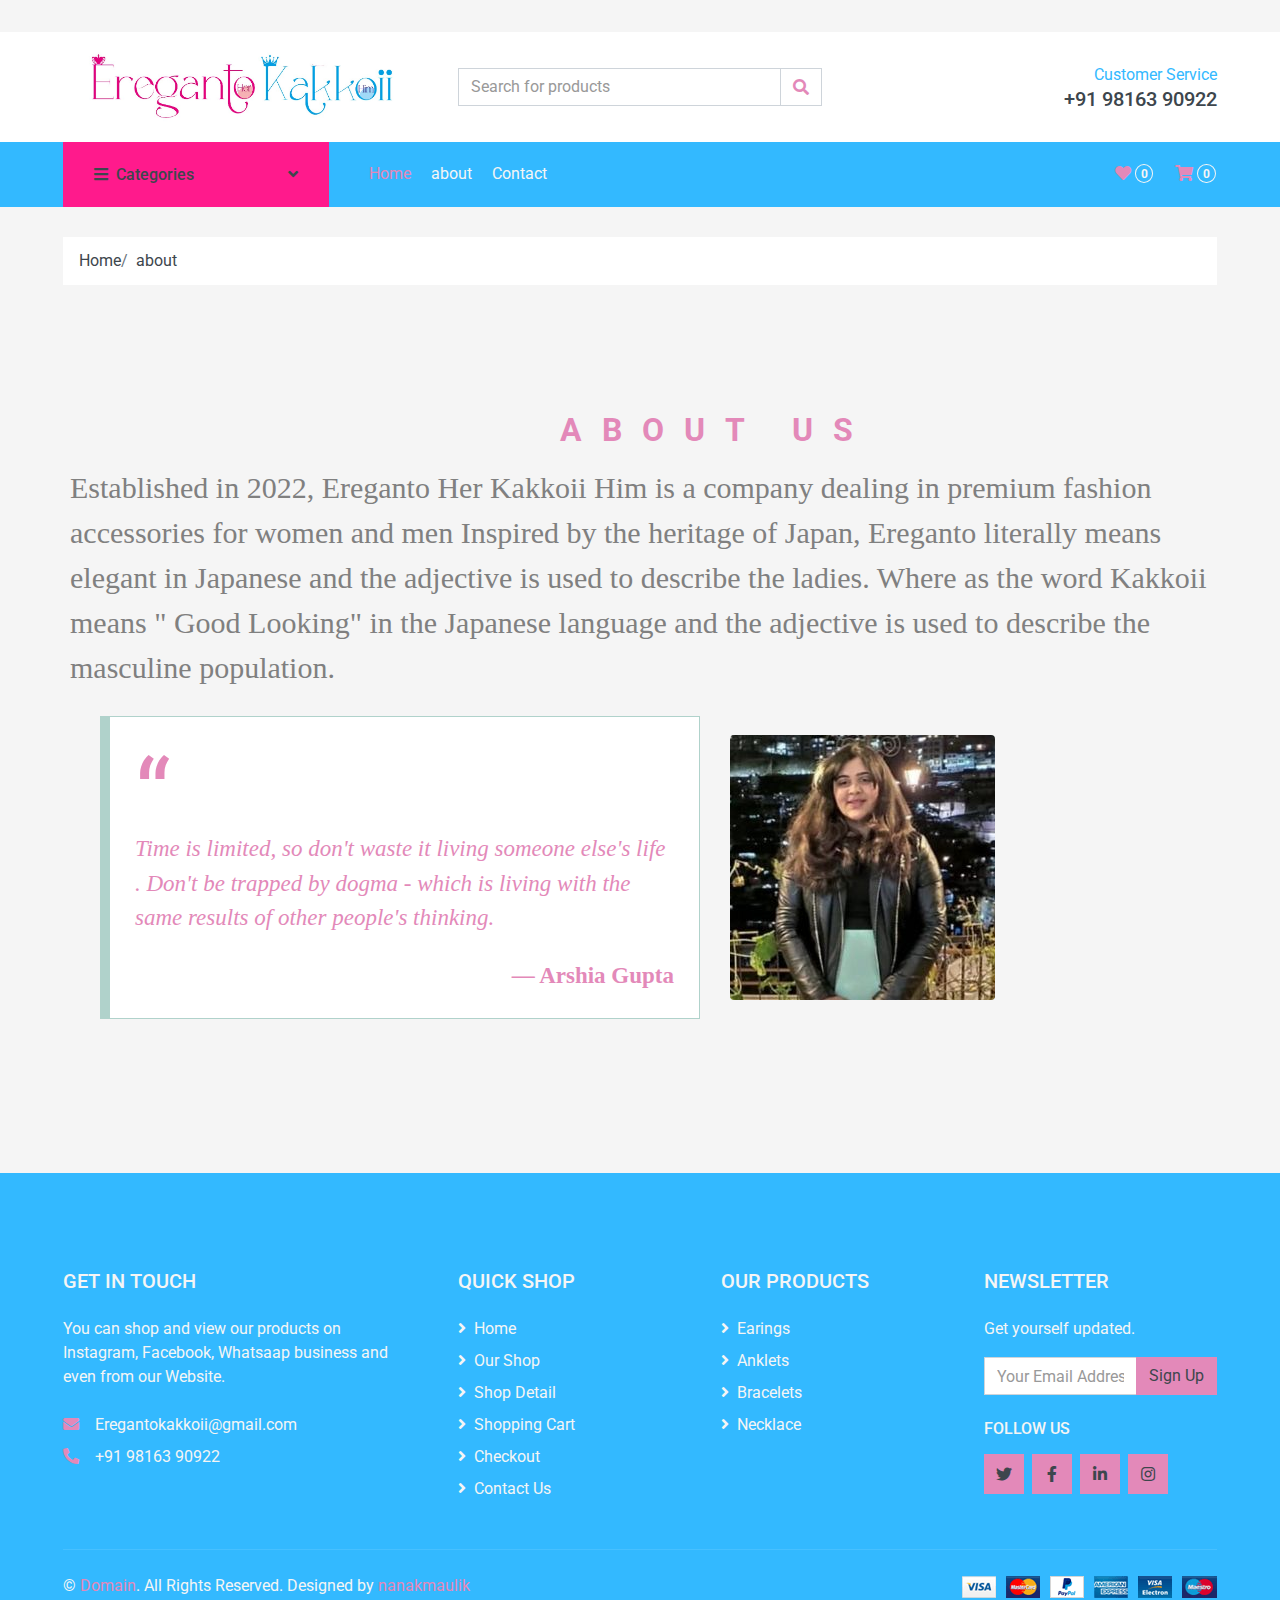
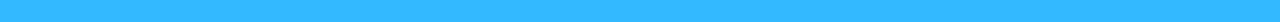
<file: about.html>
<!-- Topbar End -->


    <!-- Navbar Start -->
  <!DOCTYPE html>
<html lang="en">

<head>
    <meta charset="utf-8">
    <title>ereganto-kakkoii</title>
    <meta content="width=device-width, initial-scale=1.0" name="viewport">
    <meta content="Free HTML Templates" name="keywords">
    <meta content="Free HTML Templates" name="description">

    <!-- Favicon -->
    <link href="img/favicon.ico" rel="icon">

    <!-- Google Web Fonts -->
    <link rel="preconnect" href="https://fonts.gstatic.com">
    <link href="https://fonts.googleapis.com/css2?family=Roboto:wght@400;500;700&display=swap" rel="stylesheet">  

    <!-- Font Awesome -->
    <link href="https://cdnjs.cloudflare.com/ajax/libs/font-awesome/5.10.0/css/all.min.css" rel="stylesheet">

    <!-- Libraries Stylesheet -->
    <link href="lib/animate/animate.min.css" rel="stylesheet">
    <link href="lib/owlcarousel/assets/owl.carousel.min.css" rel="stylesheet">

    <!-- Customized Bootstrap Stylesheet -->
    <link href="css/style.css" rel="stylesheet">
</head>

<body>
    <!-- Topbar Start -->
    <div class="container-fluid">
        <div class="row bg-secondary py-1 px-xl-5"> 
            <div class="col-lg-6 d-none d-lg-block">
               <!--  <div class="d-inline-flex align-items-center h-100">
                    <a class="text-body mr-3" href="">About</a>
                    <a class="text-body mr-3" href="">Contact</a>
                    <a class="text-body mr-3" href="">Help</a>
                    <a class="text-body mr-3" href="">FAQs</a>
                </div> -->
            </div>
            <div class="col-lg-6 text-center text-lg-right">
                <div class="d-inline-flex align-items-center">
                    <div class="btn-group">
                        <!-- <button type="button" class="btn btn-sm btn-light dropdown-toggle" data-toggle="dropdown">My Account</button> -->
                        <!-- <div class="dropdown-menu dropdown-menu-right">
                            <button class="dropdown-item" type="button">Sign in</button>
                            <button class="dropdown-item" type="button">Sign up</button>
                        </div> -->
                    </div>
                    <div class="btn-group mx-2">
                        <!-- button type="button" class="btn btn-sm btn-light dropdown-toggle" data-toggle="dropdown">USD</button> -->
                        <!-- <div class="dropdown-menu dropdown-menu-right">
                            <button class="dropdown-item" type="button">EUR</button>
                            <button class="dropdown-item" type="button">GBP</button>
                            <button class="dropdown-item" type="button">CAD</button>
                        </div> -->
                    </div>
                    <div class="btn-group">
                        <!-- <button type="button" class="btn btn-sm btn-light dropdown-toggle" data-toggle="dropdown">EN</button> -->
                        <!-- <div class="dropdown-menu dropdown-menu-right">
                            <button class="dropdown-item" type="button">FR</button>
                            <button class="dropdown-item" type="button">AR</button>
                            <button class="dropdown-item" type="button">RU</button>
                        </div> -->
                    </div>
                </div>
                <div class="d-inline-flex align-items-center d-block d-lg-none">
                    <a href="" class="btn px-0 ml-2">
                        <!-- <i class="fas fa-heart text-dark"></i>
                        <span class="badge text-dark border border-dark rounded-circle" style="padding-bottom: 2px;">0</span> -->
                    </a>
                    <a href="" class="btn px-0 ml-2">
                        <i class="fas fa-shopping-cart text-dark"></i>
                        <span class="badge text-dark border border-dark rounded-circle" style="padding-bottom: 2px;">0</span>
                    </a>
                </div>
            </div>
        </div>
        <div class="row align-items-center bg-light py-3 px-xl-5 d-none d-lg-flex">
            <div class="col-lg-4">
                <a href="" class="text-decoration-none">
                   <!--  <span class="h1 text-uppercase text-primary bg-dark px-2">ereganto </span> -->
                    <!-- <span class="h1 text-uppercase text-dark bg-primary px-2 ml-n1">kakkoii</span> -->
                <img class="img-fluid" src="img/Logo.jpg" alt="">
                
                </a> 
            </div>
            <div class="col-lg-4 col-6 text-left">
                <form action="">
                    <div class="input-group">
                        <input type="text" class="form-control" placeholder="Search for products">
                        <div class="input-group-append">
                            <span class="input-group-text bg-transparent text-primary">
                                <i class="fa fa-search"></i>
                            </span>
                        </div>
                    </div>
                </form>
            </div>
            <div class="col-lg-4 col-6 text-right">
                <p class="m-0">Customer Service</p>
                <h5 class="m-0">+91 98163 90922</h5>
            </div>
        </div>
    </div>
    <!-- Topbar End -->


    <!-- Navbar Start -->
     <div class="container-fluid bg-dark mb-30">
        <div class="row px-xl-5">
            <div class="col-lg-3 d-none d-lg-block">
                <a class="btn d-flex align-items-center justify-content-between bg-primary w-100" data-toggle="collapse" href="#navbar-vertical" style="height: 65px; padding: 0 30px;">
                    <h6 class="text-dark m-0"><i class="fa fa-bars mr-2"></i>Categories</h6>
                    <i class="fa fa-angle-down text-dark"></i>
                </a>
                <nav class="collapse position-absolute navbar navbar-vertical navbar-light align-items-start p-0 bg-light" id="navbar-vertical" style="width: calc(100% - 30px); z-index: 999;">
                    <div class="navbar-nav w-100">
                        <div class="nav-item dropdown dropright">
                            <a href="#" class="nav-link dropdown-toggle" data-toggle="dropdown">Jewellery <i class="fa fa-angle-right float-right mt-1"></i></a>
                            <div class="dropdown-menu position-absolute rounded-0 border-0 m-0">
                                <h2 style="font-size: 18px;margin-left: 20px;">Males</h2>
                                <ul style="list-style-type: none;">
                                    <a href="ringsm.html" class="dropdown-item"><li>Rings</li></a>
                                    <a href="braceletsm.html" class="dropdown-item"><li>Bracelets</li></a>
                                    <a href="chainsm.html" class="dropdown-item"><li>Chains</li></a>
                                </ul>
                                <h2 style="font-size: 18px;margin-left: 20px;">Females</h2>
                                <ul style="list-style-type: none;">
                                    <a href="earrings.html" class="dropdown-item"><li>Earrings</li></a>
                                    <a href="chainsf.html" class="dropdown-item"><li>Chains</li></a>
                                    <a href="braceletsf.html" class="dropdown-item"><li>Bracelets</li></a>
                                    <a href="Anklets.html" class="dropdown-item"><li>Anklets</li></a>
                                    <a href="psj.html" class="dropdown-item"><li>Premium Silver Jewellery</li></a>
                                    <a href="adj.html" class="dropdown-item"><li>American Diamond Jewellery</li></a>
                                </ul>
                            </div>
                        </div>
                        <div class="nav-item dropdown dropright">
                            <a href="#" class="nav-link dropdown-toggle" data-toggle="dropdown">Bags and Purses <i class="fa fa-angle-right float-right mt-1"></i></a>
                            <div class="dropdown-menu position-absolute rounded-0 border-0 m-0">
                                <a href="tote.html" class="dropdown-item">Tote Bags</a>
                                <a href="chainslings.html" class="dropdown-item">Chain Slings</a>
                                <a href="clutches.html" class="dropdown-item">Cluches</a>
                                <a href="wallets.html" class="dropdown-item">Wallets</a>
                                <a href="ucb.html" class="dropdown-item">Unisex Crossbody Bags</a>
                            </div>
                        </div>
                        <a href="necklaces.html" class="nav-item nav-link">Necklace</a>
                        <a href="hairs.html" class="nav-item nav-link">Hair accessories</a>
                    </div>
                </nav>
            </div>
            <div class="col-lg-9">
                <nav class="navbar navbar-expand-lg bg-dark navbar-dark py-3 py-lg-0 px-0">
                    <a href="" class="text-decoration-none d-block d-lg-none">
                        <!-- <span class="h1 text-uppercase text-dark bg-light px-2">Erenganto</span>
                        <span class="h1 text-uppercase text-light bg-primary px-2 ml-n1">Kakkoii</span> -->
                    <img class="img-fluid" src="img/Logo.jpg" alt="">
                    </a>
                    <button type="button" class="navbar-toggler" data-toggle="collapse" data-target="#navbarCollapse">
                        <span class="navbar-toggler-icon"></span>
                    </button>
                    <div class="collapse navbar-collapse justify-content-between" id="navbarCollapse">
                        <div class="navbar-nav mr-auto py-0">
                            <a href="index.html" class="nav-item nav-link active">Home</a>
                            <a href="about.html" class="nav-item nav-link">about</a>
                           <!--  <a href="detail.html" class="nav-item nav-link">Shop Detail</a>
                            <div class="nav-item dropdown">
                                <a href="#" class="nav-link dropdown-toggle" data-toggle="dropdown">Pages <i class="fa fa-angle-down mt-1"></i></a>
                                <div class="dropdown-menu bg-primary rounded-0 border-0 m-0">
                                    <a href="cart.html" class="dropdown-item">Shopping Cart</a>
                                    <a href="checkout.html" class="dropdown-item">Checkout</a>
                                </div>
                            </div> -->
                            <a href="contact.html" class="nav-item nav-link">Contact</a>
                        </div>
                        <div class="navbar-nav ml-auto py-0 d-none d-lg-block">
                            <a href="" class="btn px-0">
                                <i class="fas fa-heart text-primary"></i>
                                <span class="badge text-secondary border border-secondary rounded-circle" style="padding-bottom: 2px;">0</span>
                            </a>
                            <a href="" class="btn px-0 ml-3">
                                <i class="fas fa-shopping-cart text-primary"></i>
                                <span class="badge text-secondary border border-secondary rounded-circle" style="padding-bottom: 2px;">0</span>
                            </a>
                        </div>
                    </div>
                </nav>
            </div>
        </div>
    </div>
    <!-- Navbar End -->


    <!-- Breadcrumb Start -->
    <div class="container-fluid">
        <div class="row px-xl-5">
            <div class="col-12">
                <nav class="breadcrumb bg-light mb-30">
                    <a class="breadcrumb-item text-dark" href="#">Home</a>
                    <a class="breadcrumb-item text-dark" href="#">about</a>
                    <!-- <span class="breadcrumb-item active">Shop List</span> -->
                </nav>
            </div>
        </div>
    </div>
    <!-- Breadcrumb End -->
    <div class="container-fluid py-5">
        <div class="container py-5">
            <div class="row align-items-center">
                <div class="col-lg-5">
                    <!-- <img class="img-fluid rounded mb-4 mb-lg-0" src="img/about.jpg" alt=""> -->
                </div>

                <div class="col-lg-7"  style type="text/css"
                {
                    padding: 0;
                    margin: 0;
                    background: #ffd200;

                }
                h1
                {
                    font-size: 50em;
                    margin: 0;
                    padding: 0;
                    text-align: center;
                    font-family: 'arial';
                    position: absolute;
                    top: 50%;
                    left: 50%;
                    transform: translateX(-50%)translateY(-50%);
                }
              
                    <div class="text-left mb-4">
                        <h2 class="text-primary text-uppercase mb-3" style="letter-spacing: 20px;" >About Us</h2>
                        <h1><!-- Artificial Jewellery --></h1>
                    </div>
                    <font size="20" face="arial-grey" color="grey"><!-- customer' details --></font>
                    <p style=font-family:calibre;font-size:30px;color:grey>Established in 2022, Ereganto Her Kakkoii Him is a company dealing in premium fashion accessories for women and men
                    Inspired by the heritage of Japan, Ereganto literally means elegant in Japanese and the adjective is used to describe the ladies. Where as the word Kakkoii means " Good Looking" in the Japanese language and the adjective is used to describe the masculine population.</p>
                    </style>

                <blockquote class="blockquote blockquote--bordered blockquote--quoted">
                    
                    <p class="blockquote__text" > 
                         Time is limited, so don't waste it living someone else's life . Don't be trapped by dogma - which is living with the same results of other people's thinking.
                    </p>
                    <p class="blockquote__text blockquote__text--credit">
                        Arshia Gupta
                    </p>

                    </blockquote>
                    <img class="img-fluid rounded mb-4 mb-lg-0" src="img/aboutl.jpg" class="aboutl"  alt="aboutl" style type="text/css"
                   { 
                      box-sizing: border-box;
                      margin: 0;
                      padding: 0;
                   }

body {
    height: 100vh;
    display: flex;
    justify-content: center;
    align-items: center;

}

.aboutl {
    width: 400px;
    clip-path: circle();
     
} >
            </style>
                    <!-- <a href="" class="btn btn-primary py-md-2 px-md-4 font-weight-semi-bold mt-2">Learn More</a> -->
                </div>
            </div>
        </div>
    </div>

    <!-- Shop Start -->
    <!-- <div class="container-fluid">
        <div class="row px-xl-5">
            <!-- Shop Sidebar Start -->
            <!-- <div class="col-lg-3 col-md-4">
                <!-- Price Start -->
               <!--  <h5 class="section-title position-relative text-uppercase mb-3"><span class="bg-secondary pr-3">Filter by price</span></h5>
                <div class="bg-light p-4 mb-30">
                    <form>
                        <div class="custom-control custom-checkbox d-flex align-items-center justify-content-between mb-3">
                            <input type="checkbox" class="custom-control-input" checked id="price-all">
                            <label class="custom-control-label" for="price-all">All Price</label>
                            <span class="badge border font-weight-normal">1000</span>
                        </div>
                        <div class="custom-control custom-checkbox d-flex align-items-center justify-content-between mb-3">
                            <input type="checkbox" class="custom-control-input" id="price-1">
                            <label class="custom-control-label" for="price-1">$0 - $100</label>
                            <span class="badge border font-weight-normal">150</span>
                        </div>
                        <div class="custom-control custom-checkbox d-flex align-items-center justify-content-between mb-3">
                            <input type="checkbox" class="custom-control-input" id="price-2">
                            <label class="custom-control-label" for="price-2">$100 - $200</label>
                            <span class="badge border font-weight-normal">295</span>
                        </div>
                        <div class="custom-control custom-checkbox d-flex align-items-center justify-content-between mb-3">
                            <input type="checkbox" class="custom-control-input" id="price-3">
                            <label class="custom-control-label" for="price-3">$200 - $300</label>
                            <span class="badge border font-weight-normal">246</span>
                        </div>
                        <div class="custom-control custom-checkbox d-flex align-items-center justify-content-between mb-3">
                            <input type="checkbox" class="custom-control-input" id="price-4">
                            <label class="custom-control-label" for="price-4">$300 - $400</label>
                            <span class="badge border font-weight-normal">145</span>
                        </div>
                        <div class="custom-control custom-checkbox d-flex align-items-center justify-content-between">
                            <input type="checkbox" class="custom-control-input" id="price-5">
                            <label class="custom-control-label" for="price-5">$400 - $500</label>
                            <span class="badge border font-weight-normal">168</span>
                        </div>
                    </form>
                </div> -->
                <!-- Price End -->
                
                <!-- Color Start -->
                <!-- <h5 class="section-title position-relative text-uppercase mb-3"><span class="bg-secondary pr-3">Filter by color</span></h5>
                <div class="bg-light p-4 mb-30">
                    <form>
                        <div class="custom-control custom-checkbox d-flex align-items-center justify-content-between mb-3">
                            <input type="checkbox" class="custom-control-input" checked id="color-all">
                            <label class="custom-control-label" for="price-all">All Color</label>
                            <span class="badge border font-weight-normal">1000</span>
                        </div>
                        <div class="custom-control custom-checkbox d-flex align-items-center justify-content-between mb-3">
                            <input type="checkbox" class="custom-control-input" id="color-1">
                            <label class="custom-control-label" for="color-1">Black</label>
                            <span class="badge border font-weight-normal">150</span>
                        </div>
                        <div class="custom-control custom-checkbox d-flex align-items-center justify-content-between mb-3">
                            <input type="checkbox" class="custom-control-input" id="color-2">
                            <label class="custom-control-label" for="color-2">White</label>
                            <span class="badge border font-weight-normal">295</span>
                        </div>
                        <div class="custom-control custom-checkbox d-flex align-items-center justify-content-between mb-3">
                            <input type="checkbox" class="custom-control-input" id="color-3">
                            <label class="custom-control-label" for="color-3">Red</label>
                            <span class="badge border font-weight-normal">246</span>
                        </div>
                        <div class="custom-control custom-checkbox d-flex align-items-center justify-content-between mb-3">
                            <input type="checkbox" class="custom-control-input" id="color-4">
                            <label class="custom-control-label" for="color-4">Blue</label>
                            <span class="badge border font-weight-normal">145</span>
                        </div>
                        <div class="custom-control custom-checkbox d-flex align-items-center justify-content-between">
                            <input type="checkbox" class="custom-control-input" id="color-5">
                            <label class="custom-control-label" for="color-5">Green</label>
                            <span class="badge border font-weight-normal">168</span>
                        </div>
                    </form>
                </div> -->
                <!-- Color End -->

                <!-- Size Start -->
               <!--  <h5 class="section-title position-relative text-uppercase mb-3"><span class="bg-secondary pr-3">Filter by size</span></h5>
                <div class="bg-light p-4 mb-30">
                    <form>
                        <div class="custom-control custom-checkbox d-flex align-items-center justify-content-between mb-3">
                            <input type="checkbox" class="custom-control-input" checked id="size-all">
                            <label class="custom-control-label" for="size-all">All Size</label>
                            <span class="badge border font-weight-normal">1000</span>
                        </div>
                        <div class="custom-control custom-checkbox d-flex align-items-center justify-content-between mb-3">
                            <input type="checkbox" class="custom-control-input" id="size-1">
                            <label class="custom-control-label" for="size-1">XS</label>
                            <span class="badge border font-weight-normal">150</span>
                        </div>
                        <div class="custom-control custom-checkbox d-flex align-items-center justify-content-between mb-3">
                            <input type="checkbox" class="custom-control-input" id="size-2">
                            <label class="custom-control-label" for="size-2">S</label>
                            <span class="badge border font-weight-normal">295</span>
                        </div>
                        <div class="custom-control custom-checkbox d-flex align-items-center justify-content-between mb-3">
                            <input type="checkbox" class="custom-control-input" id="size-3">
                            <label class="custom-control-label" for="size-3">M</label>
                            <span class="badge border font-weight-normal">246</span>
                        </div>
                        <div class="custom-control custom-checkbox d-flex align-items-center justify-content-between mb-3">
                            <input type="checkbox" class="custom-control-input" id="size-4">
                            <label class="custom-control-label" for="size-4">L</label>
                            <span class="badge border font-weight-normal">145</span>
                        </div>
                        <div class="custom-control custom-checkbox d-flex align-items-center justify-content-between">
                            <input type="checkbox" class="custom-control-input" id="size-5">
                            <label class="custom-control-label" for="size-5">XL</label>
                            <span class="badge border font-weight-normal">168</span>
                        </div>
                    </form>
                </div> -->
                <!-- Size End -->
           <!--  </div> -->
            <!-- Shop Sidebar End -->


            <!-- Shop Product Start -->
            <!-- <div class="col-lg-9 col-md-8"> -->
            <!--     <div class="row pb-3">
                    <div class="col-12 pb-1">
                        <div class="d-flex align-items-center justify-content-between mb-4">
                            <div>
                                <button class="btn btn-sm btn-light"><i class="fa fa-th-large"></i></button>
                                <button class="btn btn-sm btn-light ml-2"><i class="fa fa-bars"></i></button>
                            </div>
                            <div class="ml-2">
                                <div class="btn-group">
                                    <button type="button" class="btn btn-sm btn-light dropdown-toggle" data-toggle="dropdown">Sorting</button>
                                    <div class="dropdown-menu dropdown-menu-right">
                                        <a class="dropdown-item" href="#">Latest</a>
                                        <a class="dropdown-item" href="#">Popularity</a>
                                        <a class="dropdown-item" href="#">Best Rating</a>
                                    </div>
                                </div>
                                <div class="btn-group ml-2">
                                    <button type="button" class="btn btn-sm btn-light dropdown-toggle" data-toggle="dropdown">Showing</button>
                                    <div class="dropdown-menu dropdown-menu-right">
                                        <a class="dropdown-item" href="#">10</a>
                                        <a class="dropdown-item" href="#">20</a>
                                        <a class="dropdown-item" href="#">30</a>
                                    </div>
                                </div>
                            </div>
                        </div>
                    </div>
                    <div class="col-lg-4 col-md-6 col-sm-6 pb-1">
                        <div class="product-item bg-light mb-4">
                            <div class="product-img position-relative overflow-hidden">
                                <img class="img-fluid w-100" src="img/product-1.jpg" alt="">
                                <div class="product-action">
                                    <a class="btn btn-outline-dark btn-square" href=""><i class="fa fa-shopping-cart"></i></a>
                                    <a class="btn btn-outline-dark btn-square" href=""><i class="far fa-heart"></i></a>
                                    <a class="btn btn-outline-dark btn-square" href=""><i class="fa fa-sync-alt"></i></a>
                                    <a class="btn btn-outline-dark btn-square" href=""><i class="fa fa-search"></i></a>
                                </div>
                            </div>
                            <div class="text-center py-4">
                                <a class="h6 text-decoration-none text-truncate" href="">Product Name Goes Here</a>
                                <div class="d-flex align-items-center justify-content-center mt-2">
                                    <h5>$123.00</h5><h6 class="text-muted ml-2"><del>$123.00</del></h6>
                                </div>
                                <div class="d-flex align-items-center justify-content-center mb-1">
                                    <small class="fa fa-star text-primary mr-1"></small>
                                    <small class="fa fa-star text-primary mr-1"></small>
                                    <small class="fa fa-star text-primary mr-1"></small>
                                    <small class="fa fa-star text-primary mr-1"></small>
                                    <small class="fa fa-star text-primary mr-1"></small>
                                    <small>(99)</small>
                                </div>
                            </div>
                        </div>
                    </div>
                    <div class="col-lg-4 col-md-6 col-sm-6 pb-1">
                        <div class="product-item bg-light mb-4">
                            <div class="product-img position-relative overflow-hidden">
                                <img class="img-fluid w-100" src="img/product-2.jpg" alt="">
                                <div class="product-action">
                                    <a class="btn btn-outline-dark btn-square" href=""><i class="fa fa-shopping-cart"></i></a>
                                    <a class="btn btn-outline-dark btn-square" href=""><i class="far fa-heart"></i></a>
                                    <a class="btn btn-outline-dark btn-square" href=""><i class="fa fa-sync-alt"></i></a>
                                    <a class="btn btn-outline-dark btn-square" href=""><i class="fa fa-search"></i></a>
                                </div>
                            </div>
                            <div class="text-center py-4">
                                <a class="h6 text-decoration-none text-truncate" href="">Product Name Goes Here</a>
                                <div class="d-flex align-items-center justify-content-center mt-2">
                                    <h5>$123.00</h5><h6 class="text-muted ml-2"><del>$123.00</del></h6>
                                </div>
                                <div class="d-flex align-items-center justify-content-center mb-1">
                                    <small class="fa fa-star text-primary mr-1"></small>
                                    <small class="fa fa-star text-primary mr-1"></small>
                                    <small class="fa fa-star text-primary mr-1"></small>
                                    <small class="fa fa-star text-primary mr-1"></small>
                                    <small class="fa fa-star-half-alt text-primary mr-1"></small>
                                    <small>(99)</small>
                                </div>
                            </div>
                        </div>
                    </div>
                    <div class="col-lg-4 col-md-6 col-sm-6 pb-1">
                        <div class="product-item bg-light mb-4">
                            <div class="product-img position-relative overflow-hidden">
                                <img class="img-fluid w-100" src="img/product-3.jpg" alt="">
                                <div class="product-action">
                                    <a class="btn btn-outline-dark btn-square" href=""><i class="fa fa-shopping-cart"></i></a>
                                    <a class="btn btn-outline-dark btn-square" href=""><i class="far fa-heart"></i></a>
                                    <a class="btn btn-outline-dark btn-square" href=""><i class="fa fa-sync-alt"></i></a>
                                    <a class="btn btn-outline-dark btn-square" href=""><i class="fa fa-search"></i></a>
                                </div>
                            </div>
                            <div class="text-center py-4">
                                <a class="h6 text-decoration-none text-truncate" href="">Product Name Goes Here</a>
                                <div class="d-flex align-items-center justify-content-center mt-2">
                                    <h5>$123.00</h5><h6 class="text-muted ml-2"><del>$123.00</del></h6>
                                </div>
                                <div class="d-flex align-items-center justify-content-center mb-1">
                                    <small class="fa fa-star text-primary mr-1"></small>
                                    <small class="fa fa-star text-primary mr-1"></small>
                                    <small class="fa fa-star text-primary mr-1"></small>
                                    <small class="fa fa-star-half-alt text-primary mr-1"></small>
                                    <small class="far fa-star text-primary mr-1"></small>
                                    <small>(99)</small>
                                </div>
                            </div>
                        </div>
                    </div>
                    <div class="col-lg-4 col-md-6 col-sm-6 pb-1">
                        <div class="product-item bg-light mb-4">
                            <div class="product-img position-relative overflow-hidden">
                                <img class="img-fluid w-100" src="img/product-4.jpg" alt="">
                                <div class="product-action">
                                    <a class="btn btn-outline-dark btn-square" href=""><i class="fa fa-shopping-cart"></i></a>
                                    <a class="btn btn-outline-dark btn-square" href=""><i class="far fa-heart"></i></a>
                                    <a class="btn btn-outline-dark btn-square" href=""><i class="fa fa-sync-alt"></i></a>
                                    <a class="btn btn-outline-dark btn-square" href=""><i class="fa fa-search"></i></a>
                                </div>
                            </div>
                            <div class="text-center py-4">
                                <a class="h6 text-decoration-none text-truncate" href="">Product Name Goes Here</a>
                                <div class="d-flex align-items-center justify-content-center mt-2">
                                    <h5>$123.00</h5><h6 class="text-muted ml-2"><del>$123.00</del></h6>
                                </div>
                                <div class="d-flex align-items-center justify-content-center mb-1">
                                    <small class="fa fa-star text-primary mr-1"></small>
                                    <small class="fa fa-star text-primary mr-1"></small>
                                    <small class="fa fa-star text-primary mr-1"></small>
                                    <small class="far fa-star text-primary mr-1"></small>
                                    <small class="far fa-star text-primary mr-1"></small>
                                    <small>(99)</small>
                                </div>
                            </div>
                        </div>
                    </div>
                    <div class="col-lg-4 col-md-6 col-sm-6 pb-1">
                        <div class="product-item bg-light mb-4">
                            <div class="product-img position-relative overflow-hidden">
                                <img class="img-fluid w-100" src="img/product-5.jpg" alt="">
                                <div class="product-action">
                                    <a class="btn btn-outline-dark btn-square" href=""><i class="fa fa-shopping-cart"></i></a>
                                    <a class="btn btn-outline-dark btn-square" href=""><i class="far fa-heart"></i></a>
                                    <a class="btn btn-outline-dark btn-square" href=""><i class="fa fa-sync-alt"></i></a>
                                    <a class="btn btn-outline-dark btn-square" href=""><i class="fa fa-search"></i></a>
                                </div>
                            </div>
                            <div class="text-center py-4">
                                <a class="h6 text-decoration-none text-truncate" href="">Product Name Goes Here</a>
                                <div class="d-flex align-items-center justify-content-center mt-2">
                                    <h5>$123.00</h5><h6 class="text-muted ml-2"><del>$123.00</del></h6>
                                </div>
                                <div class="d-flex align-items-center justify-content-center mb-1">
                                    <small class="fa fa-star text-primary mr-1"></small>
                                    <small class="fa fa-star text-primary mr-1"></small>
                                    <small class="fa fa-star text-primary mr-1"></small>
                                    <small class="fa fa-star text-primary mr-1"></small>
                                    <small class="fa fa-star text-primary mr-1"></small>
                                    <small>(99)</small>
                                </div>
                            </div>
                        </div>
                    </div>
                    <div class="col-lg-4 col-md-6 col-sm-6 pb-1">
                        <div class="product-item bg-light mb-4">
                            <div class="product-img position-relative overflow-hidden">
                                <img class="img-fluid w-100" src="img/product-6.jpg" alt="">
                                <div class="product-action">
                                    <a class="btn btn-outline-dark btn-square" href=""><i class="fa fa-shopping-cart"></i></a>
                                    <a class="btn btn-outline-dark btn-square" href=""><i class="far fa-heart"></i></a>
                                    <a class="btn btn-outline-dark btn-square" href=""><i class="fa fa-sync-alt"></i></a>
                                    <a class="btn btn-outline-dark btn-square" href=""><i class="fa fa-search"></i></a>
                                </div>
                            </div>
                            <div class="text-center py-4">
                                <a class="h6 text-decoration-none text-truncate" href="">Product Name Goes Here</a>
                                <div class="d-flex align-items-center justify-content-center mt-2">
                                    <h5>$123.00</h5><h6 class="text-muted ml-2"><del>$123.00</del></h6>
                                </div>
                                <div class="d-flex align-items-center justify-content-center mb-1">
                                    <small class="fa fa-star text-primary mr-1"></small>
                                    <small class="fa fa-star text-primary mr-1"></small>
                                    <small class="fa fa-star text-primary mr-1"></small>
                                    <small class="fa fa-star text-primary mr-1"></small>
                                    <small class="fa fa-star-half-alt text-primary mr-1"></small>
                                    <small>(99)</small>
                                </div>
                            </div>
                        </div>
                    </div>
                    <div class="col-lg-4 col-md-6 col-sm-6 pb-1">
                        <div class="product-item bg-light mb-4">
                            <div class="product-img position-relative overflow-hidden">
                                <img class="img-fluid w-100" src="img/product-7.jpg" alt="">
                                <div class="product-action">
                                    <a class="btn btn-outline-dark btn-square" href=""><i class="fa fa-shopping-cart"></i></a>
                                    <a class="btn btn-outline-dark btn-square" href=""><i class="far fa-heart"></i></a>
                                    <a class="btn btn-outline-dark btn-square" href=""><i class="fa fa-sync-alt"></i></a>
                                    <a class="btn btn-outline-dark btn-square" href=""><i class="fa fa-search"></i></a>
                                </div>
                            </div>
                            <div class="text-center py-4">
                                <a class="h6 text-decoration-none text-truncate" href="">Product Name Goes Here</a>
                                <div class="d-flex align-items-center justify-content-center mt-2">
                                    <h5>$123.00</h5><h6 class="text-muted ml-2"><del>$123.00</del></h6>
                                </div>
                                <div class="d-flex align-items-center justify-content-center mb-1">
                                    <small class="fa fa-star text-primary mr-1"></small>
                                    <small class="fa fa-star text-primary mr-1"></small>
                                    <small class="fa fa-star text-primary mr-1"></small>
                                    <small class="fa fa-star-half-alt text-primary mr-1"></small>
                                    <small class="far fa-star text-primary mr-1"></small>
                                    <small>(99)</small>
                                </div>
                            </div>
                        </div>
                    </div>
                    <div class="col-lg-4 col-md-6 col-sm-6 pb-1">
                        <div class="product-item bg-light mb-4">
                            <div class="product-img position-relative overflow-hidden">
                                <img class="img-fluid w-100" src="img/product-8.jpg" alt="">
                                <div class="product-action">
                                    <a class="btn btn-outline-dark btn-square" href=""><i class="fa fa-shopping-cart"></i></a>
                                    <a class="btn btn-outline-dark btn-square" href=""><i class="far fa-heart"></i></a>
                                    <a class="btn btn-outline-dark btn-square" href=""><i class="fa fa-sync-alt"></i></a>
                                    <a class="btn btn-outline-dark btn-square" href=""><i class="fa fa-search"></i></a>
                                </div>
                            </div>
                            <div class="text-center py-4">
                                <a class="h6 text-decoration-none text-truncate" href="">Product Name Goes Here</a>
                                <div class="d-flex align-items-center justify-content-center mt-2">
                                    <h5>$123.00</h5><h6 class="text-muted ml-2"><del>$123.00</del></h6>
                                </div>
                                <div class="d-flex align-items-center justify-content-center mb-1">
                                    <small class="fa fa-star text-primary mr-1"></small>
                                    <small class="fa fa-star text-primary mr-1"></small>
                                    <small class="fa fa-star text-primary mr-1"></small>
                                    <small class="far fa-star text-primary mr-1"></small>
                                    <small class="far fa-star text-primary mr-1"></small>
                                    <small>(99)</small>
                                </div>
                            </div>
                        </div>
                    </div>
                    <div class="col-lg-4 col-md-6 col-sm-6 pb-1">
                        <div class="product-item bg-light mb-4">
                            <div class="product-img position-relative overflow-hidden">
                                <img class="img-fluid w-100" src="img/product-9.jpg" alt="">
                                <div class="product-action">
                                    <a class="btn btn-outline-dark btn-square" href=""><i class="fa fa-shopping-cart"></i></a>
                                    <a class="btn btn-outline-dark btn-square" href=""><i class="far fa-heart"></i></a>
                                    <a class="btn btn-outline-dark btn-square" href=""><i class="fa fa-sync-alt"></i></a>
                                    <a class="btn btn-outline-dark btn-square" href=""><i class="fa fa-search"></i></a>
                                </div>
                            </div>
                            <div class="text-center py-4">
                                <a class="h6 text-decoration-none text-truncate" href="">Product Name Goes Here</a>
                                <div class="d-flex align-items-center justify-content-center mt-2">
                                    <h5>$123.00</h5><h6 class="text-muted ml-2"><del>$123.00</del></h6>
                                </div>
                                <div class="d-flex align-items-center justify-content-center mb-1">
                                    <small class="fa fa-star text-primary mr-1"></small>
                                    <small class="fa fa-star text-primary mr-1"></small>
                                    <small class="fa fa-star text-primary mr-1"></small>
                                    <small class="far fa-star text-primary mr-1"></small>
                                    <small class="far fa-star text-primary mr-1"></small>
                                    <small>(99)</small>
                                </div>
                            </div>
                        </div>
                    </div>
                    <div class="col-12">
                        <nav>
                          <ul class="pagination justify-content-center">
                            <li class="page-item disabled"><a class="page-link" href="#">Previous</span></a></li>
                            <li class="page-item active"><a class="page-link" href="#">1</a></li>
                            <li class="page-item"><a class="page-link" href="#">2</a></li>
                            <li class="page-item"><a class="page-link" href="#">3</a></li>
                            <li class="page-item"><a class="page-link" href="#">Next</a></li>
                          </ul>
                        </nav>
                    </div>
                </div>
            </div> --> 
            <!-- Shop Product End -->
       <!--  </div>
    </div> -->
    <!-- Shop End -->


    <!-- Footer Start -->
    <div class="container-fluid bg-dark text-secondary mt-5 pt-5">
        <div class="row px-xl-5 pt-5">
            <div class="col-lg-4 col-md-12 mb-5 pr-3 pr-xl-5">
                <h5 class="text-secondary text-uppercase mb-4">Get In Touch</h5>
                <p class="mb-4">You can shop and view our products on Instagram, Facebook, Whatsaap business and even
                    from our Website.</p>
                <!-- <p class="mb-2"><i class="fa fa-map-marker-alt text-primary mr-3"></i>123 Street, New York, USA</p> -->
                <p class="mb-2"><i class="fa fa-envelope text-primary mr-3"></i>Eregantokakkoii@gmail.com</p>
                <p class="mb-0"><i class="fa fa-phone-alt text-primary mr-3"></i>+91 98163 90922</p>
            </div>
            <div class="col-lg-8 col-md-12">
                <div class="row">
                    <div class="col-md-4 mb-5">
                        <h5 class="text-secondary text-uppercase mb-4">Quick Shop</h5>
                        <div class="d-flex flex-column justify-content-start">
                            <a class="text-secondary mb-2" href="index.html"><i
                                    class="fa fa-angle-right mr-2"></i>Home</a>
                            <a class="text-secondary mb-2" href="shop.html"><i class="fa fa-angle-right mr-2"></i>Our
                                Shop</a>
                            <a class="text-secondary mb-2" href="detail.html"><i class="fa fa-angle-right mr-2"></i>Shop
                                Detail</a>
                            <a class="text-secondary mb-2" href="cart.html"><i
                                    class="fa fa-angle-right mr-2"></i>Shopping Cart</a>
                            <a class="text-secondary mb-2" href="checkout.html"><i
                                    class="fa fa-angle-right mr-2"></i>Checkout</a>
                            <a class="text-secondary" href="contact.html"><i class="fa fa-angle-right mr-2"></i>Contact
                                Us</a>
                        </div>
                    </div>
                    <div class="col-md-4 mb-5">
                        <h5 class="text-secondary text-uppercase mb-4">Our Products</h5>
                        <div class="d-flex flex-column justify-content-start">
                            <a class="text-secondary mb-2" href="shop.html"><i
                                    class="fa fa-angle-right mr-2"></i>Earings</a>
                            <a class="text-secondary mb-2" href="shop.html"><i
                                    class="fa fa-angle-right mr-2"></i>Anklets</a>
                            <a class="text-secondary mb-2" href="shop.html"><i
                                    class="fa fa-angle-right mr-2"></i>Bracelets</a>
                            <a class="text-secondary mb-2" href="shop.html"><i
                                    class="fa fa-angle-right mr-2"></i>Necklace</a>
                            <!-- <a class="text-secondary mb-2" href="#"><i class="fa fa-angle-right mr-2"></i>Checkout</a> -->
                            <!-- <a class="text-secondary" href="#"><i class="fa fa-angle-right mr-2"></i>Contact Us</a> -->
                        </div>
                    </div>
                    <div class="col-md-4 mb-5">
                        <h5 class="text-secondary text-uppercase mb-4">Newsletter</h5>
                        <p>Get yourself updated.</p>
                        <form action="">
                            <div class="input-group">
                                <input type="text" class="form-control" placeholder="Your Email Address">
                                <div class="input-group-append">
                                    <button class="btn btn-primary">Sign Up</button>
                                </div>
                            </div>
                        </form>
                        <h6 class="text-secondary text-uppercase mt-4 mb-3">Follow Us</h6>
                        <div class="d-flex">
                            <a class="btn btn-primary btn-square mr-2" href="#"><i class="fab fa-twitter"></i></a>
                            <a class="btn btn-primary btn-square mr-2" href="#"><i class="fab fa-facebook-f"></i></a>
                            <a class="btn btn-primary btn-square mr-2" href="#"><i class="fab fa-linkedin-in"></i></a>
                            <a class="btn btn-primary btn-square"
                                href="https://instagram.com/ereganto_kakkoii_?igshid=YmMyMTA2M2Y="><i
                                    class="fab fa-instagram"></i></a>
                        </div>
                    </div>
                </div>
            </div>
        </div>
        <div class="row border-top mx-xl-5 py-4" style="border-color: rgba(256, 256, 256, .1) !important;">
            <div class="col-md-6 px-xl-0">
                <p class="mb-md-0 text-center text-md-left text-secondary">
                    &copy; <a class="text-primary" href="#">Domain</a>. All Rights Reserved. Designed
                    by
                    <a class="text-primary" href="https://kkcoders.co">nanakmaulik</a>
                </p>
            </div>
            <div class="col-md-6 px-xl-0 text-center text-md-right">
                <img class="img-fluid" src="img/payments.png" alt="">
            </div>
        </div>
    </div>
    <!-- Footer End -->


    <!-- Back to Top -->
    <a href="#" class="btn btn-primary back-to-top"><i class="fa fa-angle-double-up"></i></a>


    <!-- JavaScript Libraries -->
    <script src="https://code.jquery.com/jquery-3.4.1.min.js"></script>
    <script src="https://stackpath.bootstrapcdn.com/bootstrap/4.4.1/js/bootstrap.bundle.min.js"></script>
    <script src="lib/easing/easing.min.js"></script>
    <script src="lib/owlcarousel/owl.carousel.min.js"></script>

    <!-- Contact Javascript File -->
    <script src="mail/jqBootstrapValidation.min.js"></script>
    <script src="mail/contact.js"></script>

    <!-- Template Javascript -->
    <script src="js/main.js"></script>
</body>

</html>
</file>
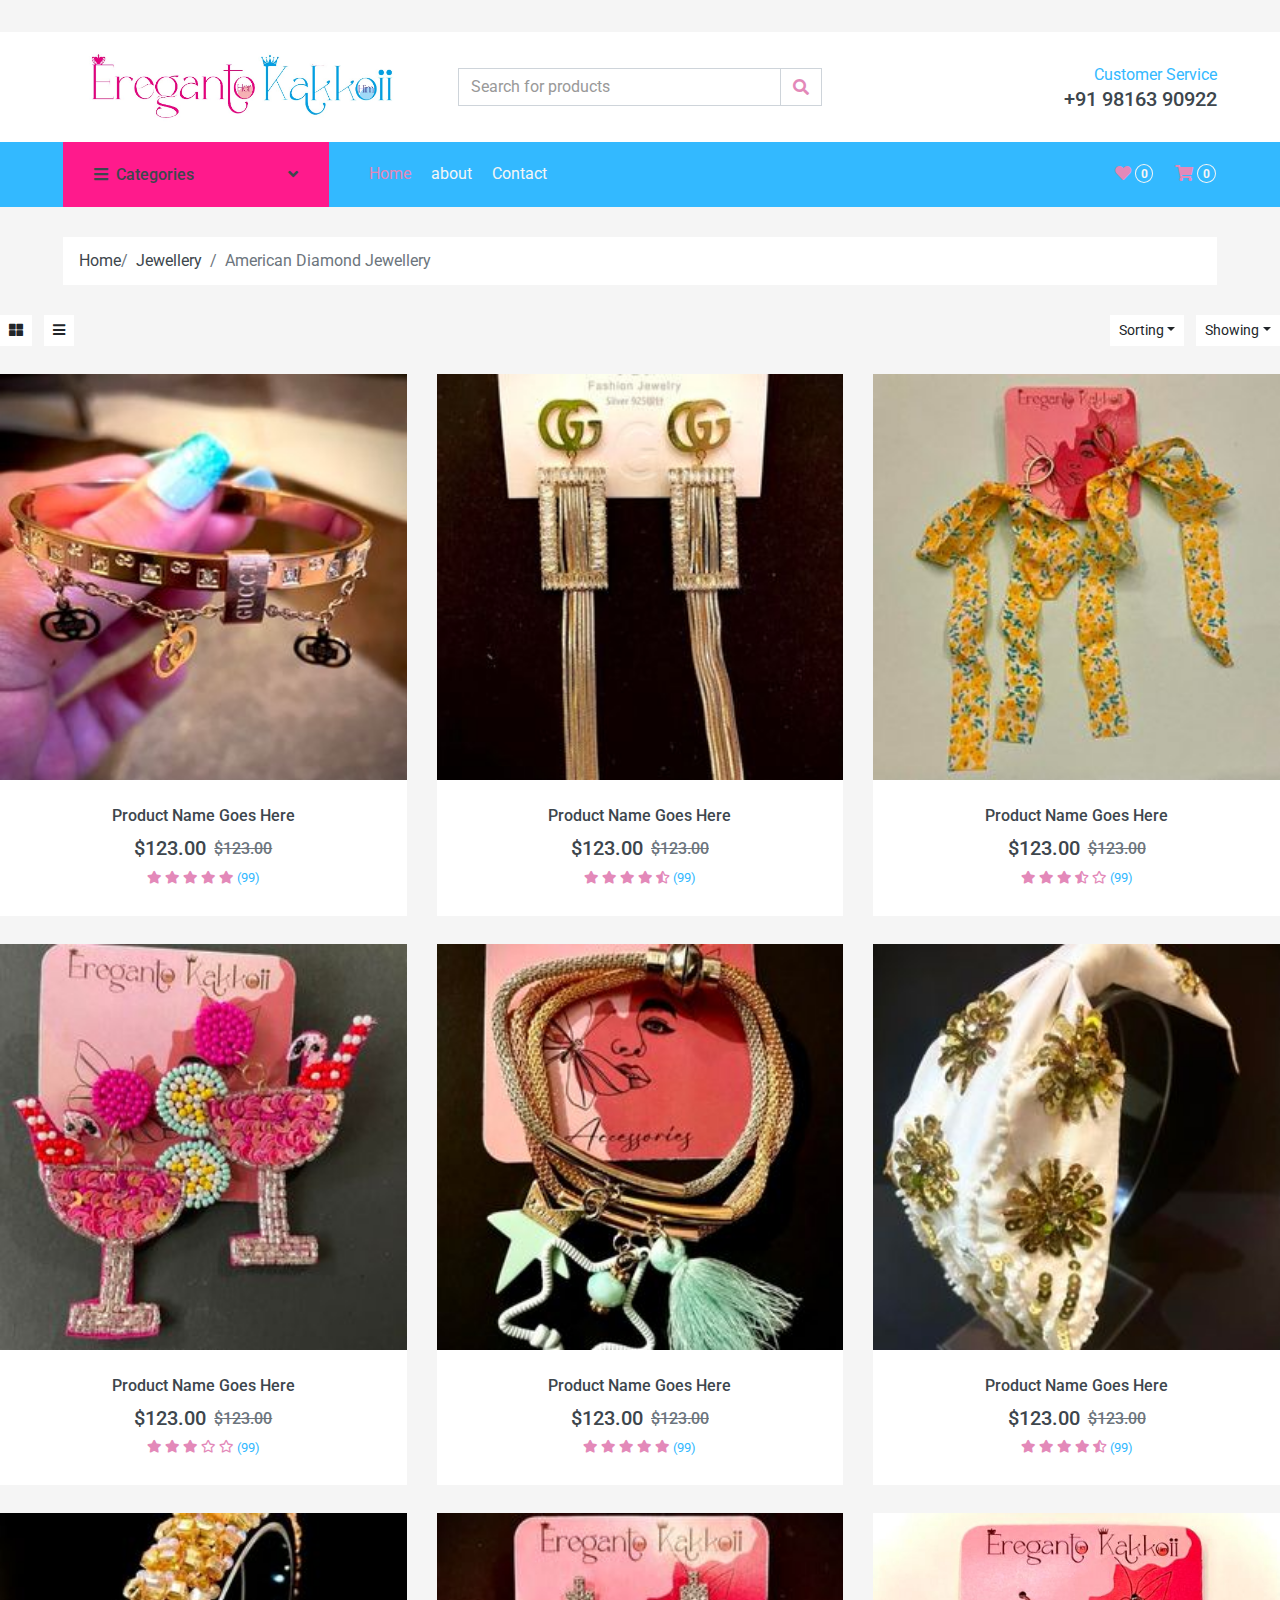
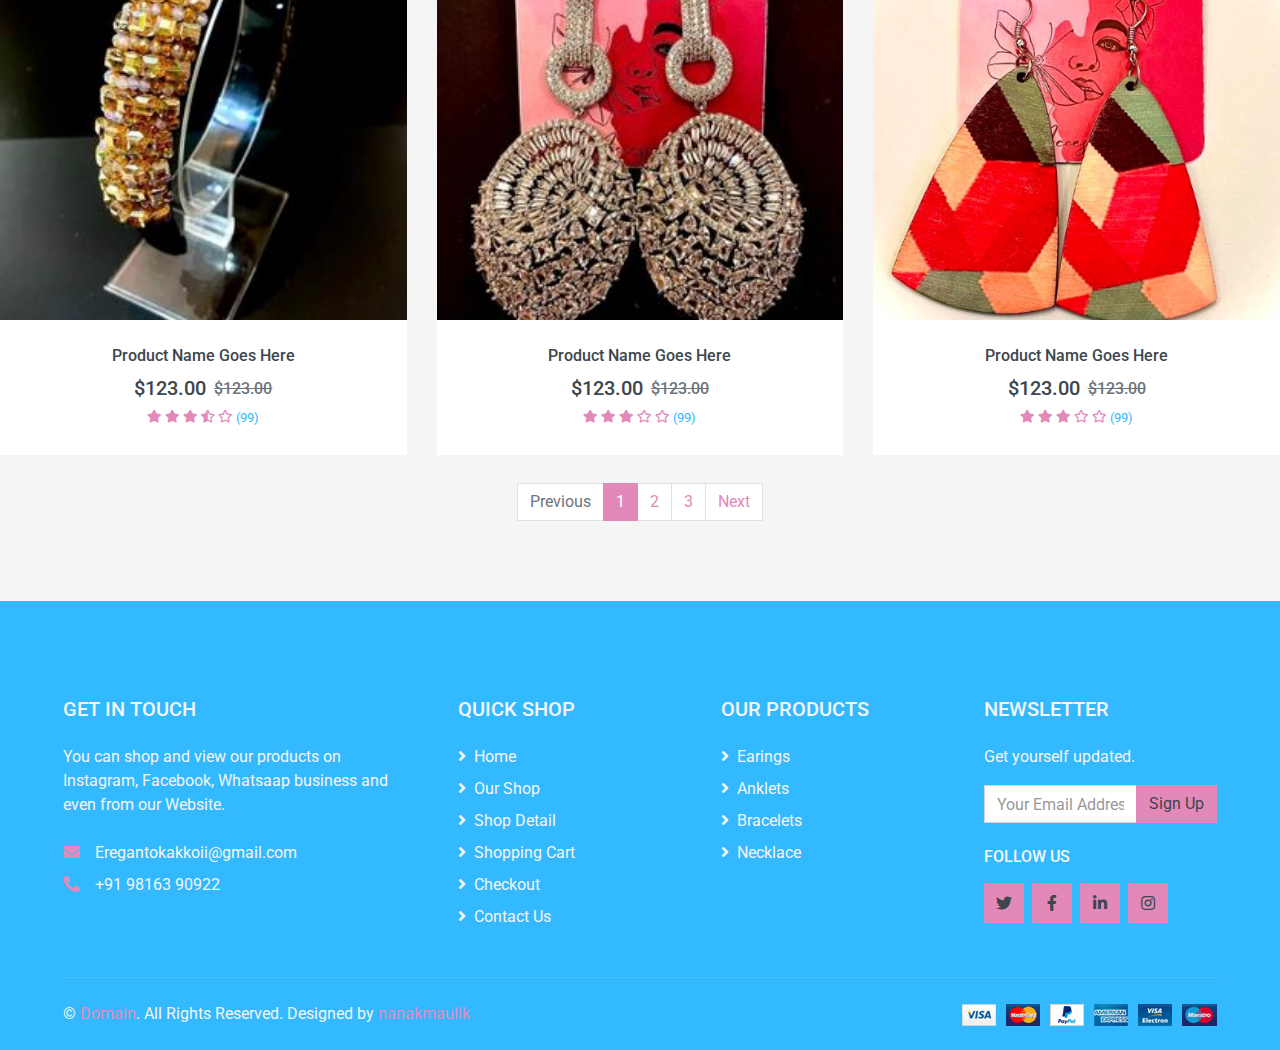
<file: adj.html>
<!-- Topbar End -->


<!-- Navbar Start -->
<!DOCTYPE html>
<html lang="en">

<head>
    <meta charset="utf-8">
    <title>ereganto-kakkoii</title>
    <meta content="width=device-width, initial-scale=1.0" name="viewport">
    <meta content="Free HTML Templates" name="keywords">
    <meta content="Free HTML Templates" name="description">

    <!-- Favicon -->
    <link href="img/favicon.ico" rel="icon">

    <!-- Google Web Fonts -->
    <link rel="preconnect" href="https://fonts.gstatic.com">
    <link href="https://fonts.googleapis.com/css2?family=Roboto:wght@400;500;700&display=swap" rel="stylesheet">

    <!-- Font Awesome -->
    <link href="https://cdnjs.cloudflare.com/ajax/libs/font-awesome/5.10.0/css/all.min.css" rel="stylesheet">

    <!-- Libraries Stylesheet -->
    <link href="lib/animate/animate.min.css" rel="stylesheet">
    <link href="lib/owlcarousel/assets/owl.carousel.min.css" rel="stylesheet">

    <!-- Customized Bootstrap Stylesheet -->
    <link href="css/style.css" rel="stylesheet">
</head>

<body>
    <!-- Topbar Start -->
    <div class="container-fluid">
        <div class="row bg-secondary py-1 px-xl-5">
            <div class="col-lg-6 d-none d-lg-block">
                <!--  <div class="d-inline-flex align-items-center h-100">
                    <a class="text-body mr-3" href="">About</a>
                    <a class="text-body mr-3" href="">Contact</a>
                    <a class="text-body mr-3" href="">Help</a>
                    <a class="text-body mr-3" href="">FAQs</a>
                </div> -->
            </div>
            <div class="col-lg-6 text-center text-lg-right">
                <div class="d-inline-flex align-items-center">
                    <div class="btn-group">
                        <!-- <button type="button" class="btn btn-sm btn-light dropdown-toggle" data-toggle="dropdown">My Account</button> -->
                        <!-- <div class="dropdown-menu dropdown-menu-right">
                            <button class="dropdown-item" type="button">Sign in</button>
                            <button class="dropdown-item" type="button">Sign up</button>
                        </div> -->
                    </div>
                    <div class="btn-group mx-2">
                        <!-- button type="button" class="btn btn-sm btn-light dropdown-toggle" data-toggle="dropdown">USD</button> -->
                        <!-- <div class="dropdown-menu dropdown-menu-right">
                            <button class="dropdown-item" type="button">EUR</button>
                            <button class="dropdown-item" type="button">GBP</button>
                            <button class="dropdown-item" type="button">CAD</button>
                        </div> -->
                    </div>
                    <div class="btn-group">
                        <!-- <button type="button" class="btn btn-sm btn-light dropdown-toggle" data-toggle="dropdown">EN</button> -->
                        <!-- <div class="dropdown-menu dropdown-menu-right">
                            <button class="dropdown-item" type="button">FR</button>
                            <button class="dropdown-item" type="button">AR</button>
                            <button class="dropdown-item" type="button">RU</button>
                        </div> -->
                    </div>
                </div>
                <div class="d-inline-flex align-items-center d-block d-lg-none">
                    <a href="" class="btn px-0 ml-2">
                        <!-- <i class="fas fa-heart text-dark"></i>
                        <span class="badge text-dark border border-dark rounded-circle" style="padding-bottom: 2px;">0</span> -->
                    </a>
                    <a href="" class="btn px-0 ml-2">
                        <i class="fas fa-shopping-cart text-dark"></i>
                        <span class="badge text-dark border border-dark rounded-circle"
                            style="padding-bottom: 2px;">0</span>
                    </a>
                </div>
            </div>
        </div>
        <div class="row align-items-center bg-light py-3 px-xl-5 d-none d-lg-flex">
            <div class="col-lg-4">
                <a href="" class="text-decoration-none">
                    <!--  <span class="h1 text-uppercase text-primary bg-dark px-2">ereganto </span> -->
                    <!-- <span class="h1 text-uppercase text-dark bg-primary px-2 ml-n1">kakkoii</span> -->
                    <img class="img-fluid" src="img/Logo.jpg" alt="">

                </a>
            </div>
            <div class="col-lg-4 col-6 text-left">
                <form action="">
                    <div class="input-group">
                        <input type="text" class="form-control" placeholder="Search for products">
                        <div class="input-group-append">
                            <span class="input-group-text bg-transparent text-primary">
                                <i class="fa fa-search"></i>
                            </span>
                        </div>
                    </div>
                </form>
            </div>
            <div class="col-lg-4 col-6 text-right">
                <p class="m-0">Customer Service</p>
                <h5 class="m-0">+91 98163 90922</h5>
            </div>
        </div>
    </div>
    <!-- Topbar End -->


    <!-- Navbar Start -->
    <div class="container-fluid bg-dark mb-30">
        <div class="row px-xl-5">
            <div class="col-lg-3 d-none d-lg-block">
                <a class="btn d-flex align-items-center justify-content-between bg-primary w-100" data-toggle="collapse" href="#navbar-vertical" style="height: 65px; padding: 0 30px;">
                    <h6 class="text-dark m-0"><i class="fa fa-bars mr-2"></i>Categories</h6>
                    <i class="fa fa-angle-down text-dark"></i>
                </a>
                <nav class="collapse position-absolute navbar navbar-vertical navbar-light align-items-start p-0 bg-light" id="navbar-vertical" style="width: calc(100% - 30px); z-index: 999;">
                    <div class="navbar-nav w-100">
                        <div class="nav-item dropdown dropright">
                            <a href="#" class="nav-link dropdown-toggle" data-toggle="dropdown">Jewellery <i class="fa fa-angle-right float-right mt-1"></i></a>
                            <div class="dropdown-menu position-absolute rounded-0 border-0 m-0">
                                <h2 style="font-size: 18px;margin-left: 20px;">Males</h2>
                                <ul style="list-style-type: none;">
                                    <a href="ringsm.html" class="dropdown-item"><li>Rings</li></a>
                                    <a href="braceletsm.html" class="dropdown-item"><li>Bracelets</li></a>
                                    <a href="chainsm.html" class="dropdown-item"><li>Chains</li></a>
                                </ul>
                                <h2 style="font-size: 18px;margin-left: 20px;">Females</h2>
                                <ul style="list-style-type: none;">
                                    <a href="earrings.html" class="dropdown-item"><li>Earrings</li></a>
                                    <a href="chainsf.html" class="dropdown-item"><li>Chains</li></a>
                                    <a href="braceletsf.html" class="dropdown-item"><li>Bracelets</li></a>
                                    <a href="Anklets.html" class="dropdown-item"><li>Anklets</li></a>
                                    <a href="psj.html" class="dropdown-item"><li>Premium Silver Jewellery</li></a>
                                    <a href="adj.html" class="dropdown-item"><li>American Diamond Jewellery</li></a>
                                </ul>
                            </div>
                        </div>
                        <div class="nav-item dropdown dropright">
                            <a href="#" class="nav-link dropdown-toggle" data-toggle="dropdown">Bags and Purses <i class="fa fa-angle-right float-right mt-1"></i></a>
                            <div class="dropdown-menu position-absolute rounded-0 border-0 m-0">
                                <a href="tote.html" class="dropdown-item">Tote Bags</a>
                                <a href="chainslings.html" class="dropdown-item">Chain Slings</a>
                                <a href="clutches.html" class="dropdown-item">Cluches</a>
                                <a href="wallets.html" class="dropdown-item">Wallets</a>
                                <a href="ucb.html" class="dropdown-item">Unisex Crossbody Bags</a>
                            </div>
                        </div>
                        <a href="necklaces.html" class="nav-item nav-link">Necklace</a>
                        <a href="hairs.html" class="nav-item nav-link">Hair accessories</a>
                    </div>
                </nav>
            </div>
            <div class="col-lg-9">
                <nav class="navbar navbar-expand-lg bg-dark navbar-dark py-3 py-lg-0 px-0">
                    <a href="" class="text-decoration-none d-block d-lg-none">
                        <span class="h1 text-uppercase text-dark bg-light px-2">Erenganto</span>
                        <span class="h1 text-uppercase text-light bg-primary px-2 ml-n1">Kakkoii</span>
                    </a>
                    <button type="button" class="navbar-toggler" data-toggle="collapse" data-target="#navbarCollapse">
                        <span class="navbar-toggler-icon"></span>
                    </button>
                    <div class="collapse navbar-collapse justify-content-between" id="navbarCollapse">
                        <div class="navbar-nav mr-auto py-0">
                            <a href="index.html" class="nav-item nav-link active">Home</a>
                            <a href="about.html" class="nav-item nav-link">about</a>
                           <!--  <a href="detail.html" class="nav-item nav-link">Shop Detail</a>
                            <div class="nav-item dropdown">
                                <a href="#" class="nav-link dropdown-toggle" data-toggle="dropdown">Pages <i class="fa fa-angle-down mt-1"></i></a>
                                <div class="dropdown-menu bg-primary rounded-0 border-0 m-0">
                                    <a href="cart.html" class="dropdown-item">Shopping Cart</a>
                                    <a href="checkout.html" class="dropdown-item">Checkout</a>
                                </div>
                            </div> -->
                            <a href="contact.html" class="nav-item nav-link">Contact</a>
                        </div>
                        <div class="navbar-nav ml-auto py-0 d-none d-lg-block">
                            <a href="" class="btn px-0">
                                <i class="fas fa-heart text-primary"></i>
                                <span class="badge text-secondary border border-secondary rounded-circle" style="padding-bottom: 2px;">0</span>
                            </a>
                            <a href="" class="btn px-0 ml-3">
                                <i class="fas fa-shopping-cart text-primary"></i>
                                <span class="badge text-secondary border border-secondary rounded-circle" style="padding-bottom: 2px;">0</span>
                            </a>
                        </div>
                    </div>
                </nav>
            </div>
        </div>
    </div>
    <!-- Navbar End -->


    <!-- Breadcrumb Start -->
    <div class="container-fluid">
        <div class="row px-xl-5">
            <div class="col-12">
                <nav class="breadcrumb bg-light mb-30">
                    <a class="breadcrumb-item text-dark" href="#">Home</a>
                    <a class="breadcrumb-item text-dark" href="#">Jewellery</a>
                    <span class="breadcrumb-item active">American Diamond Jewellery</span>
                </nav>
            </div>
        </div>
    </div>
    <!-- Breadcrumb End -->


    <!-- Shop Start -->
    <!-- <div class="container-fluid">
        <div class="row px-xl-5">
            <!-- Shop Sidebar Start -->
    <!-- <div class="col-lg-3 col-md-4">
                <!-- Price Start -->
    <!--  <h5 class="section-title position-relative text-uppercase mb-3"><span class="bg-secondary pr-3">Filter by price</span></h5>
                <div class="bg-light p-4 mb-30">
                    <form>
                        <div class="custom-control custom-checkbox d-flex align-items-center justify-content-between mb-3">
                            <input type="checkbox" class="custom-control-input" checked id="price-all">
                            <label class="custom-control-label" for="price-all">All Price</label>
                            <span class="badge border font-weight-normal">1000</span>
                        </div>
                        <div class="custom-control custom-checkbox d-flex align-items-center justify-content-between mb-3">
                            <input type="checkbox" class="custom-control-input" id="price-1">
                            <label class="custom-control-label" for="price-1">$0 - $100</label>
                            <span class="badge border font-weight-normal">150</span>
                        </div>
                        <div class="custom-control custom-checkbox d-flex align-items-center justify-content-between mb-3">
                            <input type="checkbox" class="custom-control-input" id="price-2">
                            <label class="custom-control-label" for="price-2">$100 - $200</label>
                            <span class="badge border font-weight-normal">295</span>
                        </div>
                        <div class="custom-control custom-checkbox d-flex align-items-center justify-content-between mb-3">
                            <input type="checkbox" class="custom-control-input" id="price-3">
                            <label class="custom-control-label" for="price-3">$200 - $300</label>
                            <span class="badge border font-weight-normal">246</span>
                        </div>
                        <div class="custom-control custom-checkbox d-flex align-items-center justify-content-between mb-3">
                            <input type="checkbox" class="custom-control-input" id="price-4">
                            <label class="custom-control-label" for="price-4">$300 - $400</label>
                            <span class="badge border font-weight-normal">145</span>
                        </div>
                        <div class="custom-control custom-checkbox d-flex align-items-center justify-content-between">
                            <input type="checkbox" class="custom-control-input" id="price-5">
                            <label class="custom-control-label" for="price-5">$400 - $500</label>
                            <span class="badge border font-weight-normal">168</span>
                        </div>
                    </form>
                </div> -->
    <!-- Price End -->

    <!-- Color Start -->
    <!-- <h5 class="section-title position-relative text-uppercase mb-3"><span class="bg-secondary pr-3">Filter by color</span></h5>
                <div class="bg-light p-4 mb-30">
                    <form>
                        <div class="custom-control custom-checkbox d-flex align-items-center justify-content-between mb-3">
                            <input type="checkbox" class="custom-control-input" checked id="color-all">
                            <label class="custom-control-label" for="price-all">All Color</label>
                            <span class="badge border font-weight-normal">1000</span>
                        </div>
                        <div class="custom-control custom-checkbox d-flex align-items-center justify-content-between mb-3">
                            <input type="checkbox" class="custom-control-input" id="color-1">
                            <label class="custom-control-label" for="color-1">Black</label>
                            <span class="badge border font-weight-normal">150</span>
                        </div>
                        <div class="custom-control custom-checkbox d-flex align-items-center justify-content-between mb-3">
                            <input type="checkbox" class="custom-control-input" id="color-2">
                            <label class="custom-control-label" for="color-2">White</label>
                            <span class="badge border font-weight-normal">295</span>
                        </div>
                        <div class="custom-control custom-checkbox d-flex align-items-center justify-content-between mb-3">
                            <input type="checkbox" class="custom-control-input" id="color-3">
                            <label class="custom-control-label" for="color-3">Red</label>
                            <span class="badge border font-weight-normal">246</span>
                        </div>
                        <div class="custom-control custom-checkbox d-flex align-items-center justify-content-between mb-3">
                            <input type="checkbox" class="custom-control-input" id="color-4">
                            <label class="custom-control-label" for="color-4">Blue</label>
                            <span class="badge border font-weight-normal">145</span>
                        </div>
                        <div class="custom-control custom-checkbox d-flex align-items-center justify-content-between">
                            <input type="checkbox" class="custom-control-input" id="color-5">
                            <label class="custom-control-label" for="color-5">Green</label>
                            <span class="badge border font-weight-normal">168</span>
                        </div>
                    </form>
                </div> -->
    <!-- Color End -->

    <!-- Size Start -->
    <!--  <h5 class="section-title position-relative text-uppercase mb-3"><span class="bg-secondary pr-3">Filter by size</span></h5>
                <div class="bg-light p-4 mb-30">
                    <form>
                        <div class="custom-control custom-checkbox d-flex align-items-center justify-content-between mb-3">
                            <input type="checkbox" class="custom-control-input" checked id="size-all">
                            <label class="custom-control-label" for="size-all">All Size</label>
                            <span class="badge border font-weight-normal">1000</span>
                        </div>
                        <div class="custom-control custom-checkbox d-flex align-items-center justify-content-between mb-3">
                            <input type="checkbox" class="custom-control-input" id="size-1">
                            <label class="custom-control-label" for="size-1">XS</label>
                            <span class="badge border font-weight-normal">150</span>
                        </div>
                        <div class="custom-control custom-checkbox d-flex align-items-center justify-content-between mb-3">
                            <input type="checkbox" class="custom-control-input" id="size-2">
                            <label class="custom-control-label" for="size-2">S</label>
                            <span class="badge border font-weight-normal">295</span>
                        </div>
                        <div class="custom-control custom-checkbox d-flex align-items-center justify-content-between mb-3">
                            <input type="checkbox" class="custom-control-input" id="size-3">
                            <label class="custom-control-label" for="size-3">M</label>
                            <span class="badge border font-weight-normal">246</span>
                        </div>
                        <div class="custom-control custom-checkbox d-flex align-items-center justify-content-between mb-3">
                            <input type="checkbox" class="custom-control-input" id="size-4">
                            <label class="custom-control-label" for="size-4">L</label>
                            <span class="badge border font-weight-normal">145</span>
                        </div>
                        <div class="custom-control custom-checkbox d-flex align-items-center justify-content-between">
                            <input type="checkbox" class="custom-control-input" id="size-5">
                            <label class="custom-control-label" for="size-5">XL</label>
                            <span class="badge border font-weight-normal">168</span>
                        </div>
                    </form>
                </div> -->
    <!-- Size End -->
    <!--  </div> -->
    <!-- Shop Sidebar End -->


    <!-- Shop Product Start -->
    <!-- <div class="col-lg-9 col-md-8"> -->
            <div class="row pb-3">
                    <div class="col-12 pb-1">
                        <div class="d-flex align-items-center justify-content-between mb-4">
                            <div>
                                <button class="btn btn-sm btn-light"><i class="fa fa-th-large"></i></button>
                                <button class="btn btn-sm btn-light ml-2"><i class="fa fa-bars"></i></button>
                            </div>
                            <div class="ml-2">
                                <div class="btn-group">
                                    <button type="button" class="btn btn-sm btn-light dropdown-toggle" data-toggle="dropdown">Sorting</button>
                                    <div class="dropdown-menu dropdown-menu-right">
                                        <a class="dropdown-item" href="#">Latest</a>
                                        <a class="dropdown-item" href="#">Popularity</a>
                                        <a class="dropdown-item" href="#">Best Rating</a>
                                    </div>
                                </div>
                                <div class="btn-group ml-2">
                                    <button type="button" class="btn btn-sm btn-light dropdown-toggle" data-toggle="dropdown">Showing</button>
                                    <div class="dropdown-menu dropdown-menu-right">
                                        <a class="dropdown-item" href="#">10</a>
                                        <a class="dropdown-item" href="#">20</a>
                                        <a class="dropdown-item" href="#">30</a>
                                    </div>
                                </div>
                            </div>
                        </div>
                    </div>
                    <div class="col-lg-4 col-md-6 col-sm-6 pb-1">
                        <div class="product-item bg-light mb-4">
                            <div class="product-img position-relative overflow-hidden">
                                <img class="img-fluid w-100" src="img/product-1.jpg" alt="">
                                <div class="product-action">
                                    <a class="btn btn-outline-dark btn-square" href=""><i class="fa fa-shopping-cart"></i></a>
                                    <a class="btn btn-outline-dark btn-square" href=""><i class="far fa-heart"></i></a>
                                    <a class="btn btn-outline-dark btn-square" href=""><i class="fa fa-sync-alt"></i></a>
                                    <a class="btn btn-outline-dark btn-square" href=""><i class="fa fa-search"></i></a>
                                </div>
                            </div>
                            <div class="text-center py-4">
                                <a class="h6 text-decoration-none text-truncate" href="">Product Name Goes Here</a>
                                <div class="d-flex align-items-center justify-content-center mt-2">
                                    <h5>$123.00</h5><h6 class="text-muted ml-2"><del>$123.00</del></h6>
                                </div>
                                <div class="d-flex align-items-center justify-content-center mb-1">
                                    <small class="fa fa-star text-primary mr-1"></small>
                                    <small class="fa fa-star text-primary mr-1"></small>
                                    <small class="fa fa-star text-primary mr-1"></small>
                                    <small class="fa fa-star text-primary mr-1"></small>
                                    <small class="fa fa-star text-primary mr-1"></small>
                                    <small>(99)</small>
                                </div>
                            </div>
                        </div>
                    </div>
                    <div class="col-lg-4 col-md-6 col-sm-6 pb-1">
                        <div class="product-item bg-light mb-4">
                            <div class="product-img position-relative overflow-hidden">
                                <img class="img-fluid w-100" src="img/product-2.jpg" alt="">
                                <div class="product-action">
                                    <a class="btn btn-outline-dark btn-square" href=""><i class="fa fa-shopping-cart"></i></a>
                                    <a class="btn btn-outline-dark btn-square" href=""><i class="far fa-heart"></i></a>
                                    <a class="btn btn-outline-dark btn-square" href=""><i class="fa fa-sync-alt"></i></a>
                                    <a class="btn btn-outline-dark btn-square" href=""><i class="fa fa-search"></i></a>
                                </div>
                            </div>
                            <div class="text-center py-4">
                                <a class="h6 text-decoration-none text-truncate" href="">Product Name Goes Here</a>
                                <div class="d-flex align-items-center justify-content-center mt-2">
                                    <h5>$123.00</h5><h6 class="text-muted ml-2"><del>$123.00</del></h6>
                                </div>
                                <div class="d-flex align-items-center justify-content-center mb-1">
                                    <small class="fa fa-star text-primary mr-1"></small>
                                    <small class="fa fa-star text-primary mr-1"></small>
                                    <small class="fa fa-star text-primary mr-1"></small>
                                    <small class="fa fa-star text-primary mr-1"></small>
                                    <small class="fa fa-star-half-alt text-primary mr-1"></small>
                                    <small>(99)</small>
                                </div>
                            </div>
                        </div>
                    </div>
                    <div class="col-lg-4 col-md-6 col-sm-6 pb-1">
                        <div class="product-item bg-light mb-4">
                            <div class="product-img position-relative overflow-hidden">
                                <img class="img-fluid w-100" src="img/product-3.jpg" alt="">
                                <div class="product-action">
                                    <a class="btn btn-outline-dark btn-square" href=""><i class="fa fa-shopping-cart"></i></a>
                                    <a class="btn btn-outline-dark btn-square" href=""><i class="far fa-heart"></i></a>
                                    <a class="btn btn-outline-dark btn-square" href=""><i class="fa fa-sync-alt"></i></a>
                                    <a class="btn btn-outline-dark btn-square" href=""><i class="fa fa-search"></i></a>
                                </div>
                            </div>
                            <div class="text-center py-4">
                                <a class="h6 text-decoration-none text-truncate" href="">Product Name Goes Here</a>
                                <div class="d-flex align-items-center justify-content-center mt-2">
                                    <h5>$123.00</h5><h6 class="text-muted ml-2"><del>$123.00</del></h6>
                                </div>
                                <div class="d-flex align-items-center justify-content-center mb-1">
                                    <small class="fa fa-star text-primary mr-1"></small>
                                    <small class="fa fa-star text-primary mr-1"></small>
                                    <small class="fa fa-star text-primary mr-1"></small>
                                    <small class="fa fa-star-half-alt text-primary mr-1"></small>
                                    <small class="far fa-star text-primary mr-1"></small>
                                    <small>(99)</small>
                                </div>
                            </div>
                        </div>
                    </div>
                    <div class="col-lg-4 col-md-6 col-sm-6 pb-1">
                        <div class="product-item bg-light mb-4">
                            <div class="product-img position-relative overflow-hidden">
                                <img class="img-fluid w-100" src="img/product-4.jpg" alt="">
                                <div class="product-action">
                                    <a class="btn btn-outline-dark btn-square" href=""><i class="fa fa-shopping-cart"></i></a>
                                    <a class="btn btn-outline-dark btn-square" href=""><i class="far fa-heart"></i></a>
                                    <a class="btn btn-outline-dark btn-square" href=""><i class="fa fa-sync-alt"></i></a>
                                    <a class="btn btn-outline-dark btn-square" href=""><i class="fa fa-search"></i></a>
                                </div>
                            </div>
                            <div class="text-center py-4">
                                <a class="h6 text-decoration-none text-truncate" href="">Product Name Goes Here</a>
                                <div class="d-flex align-items-center justify-content-center mt-2">
                                    <h5>$123.00</h5><h6 class="text-muted ml-2"><del>$123.00</del></h6>
                                </div>
                                <div class="d-flex align-items-center justify-content-center mb-1">
                                    <small class="fa fa-star text-primary mr-1"></small>
                                    <small class="fa fa-star text-primary mr-1"></small>
                                    <small class="fa fa-star text-primary mr-1"></small>
                                    <small class="far fa-star text-primary mr-1"></small>
                                    <small class="far fa-star text-primary mr-1"></small>
                                    <small>(99)</small>
                                </div>
                            </div>
                        </div>
                    </div>
                    <div class="col-lg-4 col-md-6 col-sm-6 pb-1">
                        <div class="product-item bg-light mb-4">
                            <div class="product-img position-relative overflow-hidden">
                                <img class="img-fluid w-100" src="img/product-5.jpg" alt="">
                                <div class="product-action">
                                    <a class="btn btn-outline-dark btn-square" href=""><i class="fa fa-shopping-cart"></i></a>
                                    <a class="btn btn-outline-dark btn-square" href=""><i class="far fa-heart"></i></a>
                                    <a class="btn btn-outline-dark btn-square" href=""><i class="fa fa-sync-alt"></i></a>
                                    <a class="btn btn-outline-dark btn-square" href=""><i class="fa fa-search"></i></a>
                                </div>
                            </div>
                            <div class="text-center py-4">
                                <a class="h6 text-decoration-none text-truncate" href="">Product Name Goes Here</a>
                                <div class="d-flex align-items-center justify-content-center mt-2">
                                    <h5>$123.00</h5><h6 class="text-muted ml-2"><del>$123.00</del></h6>
                                </div>
                                <div class="d-flex align-items-center justify-content-center mb-1">
                                    <small class="fa fa-star text-primary mr-1"></small>
                                    <small class="fa fa-star text-primary mr-1"></small>
                                    <small class="fa fa-star text-primary mr-1"></small>
                                    <small class="fa fa-star text-primary mr-1"></small>
                                    <small class="fa fa-star text-primary mr-1"></small>
                                    <small>(99)</small>
                                </div>
                            </div>
                        </div>
                    </div>
                    <div class="col-lg-4 col-md-6 col-sm-6 pb-1">
                        <div class="product-item bg-light mb-4">
                            <div class="product-img position-relative overflow-hidden">
                                <img class="img-fluid w-100" src="img/product-6.jpg" alt="">
                                <div class="product-action">
                                    <a class="btn btn-outline-dark btn-square" href=""><i class="fa fa-shopping-cart"></i></a>
                                    <a class="btn btn-outline-dark btn-square" href=""><i class="far fa-heart"></i></a>
                                    <a class="btn btn-outline-dark btn-square" href=""><i class="fa fa-sync-alt"></i></a>
                                    <a class="btn btn-outline-dark btn-square" href=""><i class="fa fa-search"></i></a>
                                </div>
                            </div>
                            <div class="text-center py-4">
                                <a class="h6 text-decoration-none text-truncate" href="">Product Name Goes Here</a>
                                <div class="d-flex align-items-center justify-content-center mt-2">
                                    <h5>$123.00</h5><h6 class="text-muted ml-2"><del>$123.00</del></h6>
                                </div>
                                <div class="d-flex align-items-center justify-content-center mb-1">
                                    <small class="fa fa-star text-primary mr-1"></small>
                                    <small class="fa fa-star text-primary mr-1"></small>
                                    <small class="fa fa-star text-primary mr-1"></small>
                                    <small class="fa fa-star text-primary mr-1"></small>
                                    <small class="fa fa-star-half-alt text-primary mr-1"></small>
                                    <small>(99)</small>
                                </div>
                            </div>
                        </div>
                    </div>
                    <div class="col-lg-4 col-md-6 col-sm-6 pb-1">
                        <div class="product-item bg-light mb-4">
                            <div class="product-img position-relative overflow-hidden">
                                <img class="img-fluid w-100" src="img/product-7.jpg" alt="">
                                <div class="product-action">
                                    <a class="btn btn-outline-dark btn-square" href=""><i class="fa fa-shopping-cart"></i></a>
                                    <a class="btn btn-outline-dark btn-square" href=""><i class="far fa-heart"></i></a>
                                    <a class="btn btn-outline-dark btn-square" href=""><i class="fa fa-sync-alt"></i></a>
                                    <a class="btn btn-outline-dark btn-square" href=""><i class="fa fa-search"></i></a>
                                </div>
                            </div>
                            <div class="text-center py-4">
                                <a class="h6 text-decoration-none text-truncate" href="">Product Name Goes Here</a>
                                <div class="d-flex align-items-center justify-content-center mt-2">
                                    <h5>$123.00</h5><h6 class="text-muted ml-2"><del>$123.00</del></h6>
                                </div>
                                <div class="d-flex align-items-center justify-content-center mb-1">
                                    <small class="fa fa-star text-primary mr-1"></small>
                                    <small class="fa fa-star text-primary mr-1"></small>
                                    <small class="fa fa-star text-primary mr-1"></small>
                                    <small class="fa fa-star-half-alt text-primary mr-1"></small>
                                    <small class="far fa-star text-primary mr-1"></small>
                                    <small>(99)</small>
                                </div>
                            </div>
                        </div>
                    </div>
                    <div class="col-lg-4 col-md-6 col-sm-6 pb-1">
                        <div class="product-item bg-light mb-4">
                            <div class="product-img position-relative overflow-hidden">
                                <img class="img-fluid w-100" src="img/product-8.jpg" alt="">
                                <div class="product-action">
                                    <a class="btn btn-outline-dark btn-square" href=""><i class="fa fa-shopping-cart"></i></a>
                                    <a class="btn btn-outline-dark btn-square" href=""><i class="far fa-heart"></i></a>
                                    <a class="btn btn-outline-dark btn-square" href=""><i class="fa fa-sync-alt"></i></a>
                                    <a class="btn btn-outline-dark btn-square" href=""><i class="fa fa-search"></i></a>
                                </div>
                            </div>
                            <div class="text-center py-4">
                                <a class="h6 text-decoration-none text-truncate" href="">Product Name Goes Here</a>
                                <div class="d-flex align-items-center justify-content-center mt-2">
                                    <h5>$123.00</h5><h6 class="text-muted ml-2"><del>$123.00</del></h6>
                                </div>
                                <div class="d-flex align-items-center justify-content-center mb-1">
                                    <small class="fa fa-star text-primary mr-1"></small>
                                    <small class="fa fa-star text-primary mr-1"></small>
                                    <small class="fa fa-star text-primary mr-1"></small>
                                    <small class="far fa-star text-primary mr-1"></small>
                                    <small class="far fa-star text-primary mr-1"></small>
                                    <small>(99)</small>
                                </div>
                            </div>
                        </div>
                    </div>
                    <div class="col-lg-4 col-md-6 col-sm-6 pb-1">
                        <div class="product-item bg-light mb-4">
                            <div class="product-img position-relative overflow-hidden">
                                <img class="img-fluid w-100" src="img/product-9.jpg" alt="">
                                <div class="product-action">
                                    <a class="btn btn-outline-dark btn-square" href=""><i class="fa fa-shopping-cart"></i></a>
                                    <a class="btn btn-outline-dark btn-square" href=""><i class="far fa-heart"></i></a>
                                    <a class="btn btn-outline-dark btn-square" href=""><i class="fa fa-sync-alt"></i></a>
                                    <a class="btn btn-outline-dark btn-square" href=""><i class="fa fa-search"></i></a>
                                </div>
                            </div>
                            <div class="text-center py-4">
                                <a class="h6 text-decoration-none text-truncate" href="">Product Name Goes Here</a>
                                <div class="d-flex align-items-center justify-content-center mt-2">
                                    <h5>$123.00</h5><h6 class="text-muted ml-2"><del>$123.00</del></h6>
                                </div>
                                <div class="d-flex align-items-center justify-content-center mb-1">
                                    <small class="fa fa-star text-primary mr-1"></small>
                                    <small class="fa fa-star text-primary mr-1"></small>
                                    <small class="fa fa-star text-primary mr-1"></small>
                                    <small class="far fa-star text-primary mr-1"></small>
                                    <small class="far fa-star text-primary mr-1"></small>
                                    <small>(99)</small>
                                </div>
                            </div>
                        </div>
                    </div>
                    <div class="col-12">
                        <nav>
                          <ul class="pagination justify-content-center">
                            <li class="page-item disabled"><a class="page-link" href="#">Previous</span></a></li>
                            <li class="page-item active"><a class="page-link" href="#">1</a></li>
                            <li class="page-item"><a class="page-link" href="#">2</a></li>
                            <li class="page-item"><a class="page-link" href="#">3</a></li>
                            <li class="page-item"><a class="page-link" href="#">Next</a></li>
                          </ul>
                        </nav>
                    </div>
                </div>
            </div>
        <!-- Shop Product End -->
        <!--  </div>
    </div> -->
        <!-- Shop End -->

        
        <!-- Footer Start -->
        <div class="container-fluid bg-dark text-secondary mt-5 pt-5">
        <div class="row px-xl-5 pt-5">
            <div class="col-lg-4 col-md-12 mb-5 pr-3 pr-xl-5">
                <h5 class="text-secondary text-uppercase mb-4">Get In Touch</h5>
                <p class="mb-4">You can shop and view our products on Instagram, Facebook, Whatsaap business and even
                    from our Website.</p>
                <!-- <p class="mb-2"><i class="fa fa-map-marker-alt text-primary mr-3"></i>123 Street, New York, USA</p> -->
                <p class="mb-2"><i class="fa fa-envelope text-primary mr-3"></i>Eregantokakkoii@gmail.com</p>
                <p class="mb-0"><i class="fa fa-phone-alt text-primary mr-3"></i>+91 98163 90922</p>
            </div>
            <div class="col-lg-8 col-md-12">
                <div class="row">
                    <div class="col-md-4 mb-5">
                        <h5 class="text-secondary text-uppercase mb-4">Quick Shop</h5>
                        <div class="d-flex flex-column justify-content-start">
                            <a class="text-secondary mb-2" href="index.html"><i
                                    class="fa fa-angle-right mr-2"></i>Home</a>
                            <a class="text-secondary mb-2" href="shop.html"><i class="fa fa-angle-right mr-2"></i>Our
                                Shop</a>
                            <a class="text-secondary mb-2" href="detail.html"><i class="fa fa-angle-right mr-2"></i>Shop
                                Detail</a>
                            <a class="text-secondary mb-2" href="cart.html"><i
                                    class="fa fa-angle-right mr-2"></i>Shopping Cart</a>
                            <a class="text-secondary mb-2" href="checkout.html"><i
                                    class="fa fa-angle-right mr-2"></i>Checkout</a>
                            <a class="text-secondary" href="contact.html"><i class="fa fa-angle-right mr-2"></i>Contact
                                Us</a>
                        </div>
                    </div>
                    <div class="col-md-4 mb-5">
                        <h5 class="text-secondary text-uppercase mb-4">Our Products</h5>
                        <div class="d-flex flex-column justify-content-start">
                            <a class="text-secondary mb-2" href="shop.html"><i
                                    class="fa fa-angle-right mr-2"></i>Earings</a>
                            <a class="text-secondary mb-2" href="shop.html"><i
                                    class="fa fa-angle-right mr-2"></i>Anklets</a>
                            <a class="text-secondary mb-2" href="shop.html"><i
                                    class="fa fa-angle-right mr-2"></i>Bracelets</a>
                            <a class="text-secondary mb-2" href="shop.html"><i
                                    class="fa fa-angle-right mr-2"></i>Necklace</a>
                            <!-- <a class="text-secondary mb-2" href="#"><i class="fa fa-angle-right mr-2"></i>Checkout</a> -->
                            <!-- <a class="text-secondary" href="#"><i class="fa fa-angle-right mr-2"></i>Contact Us</a> -->
                        </div>
                    </div>
                    <div class="col-md-4 mb-5">
                        <h5 class="text-secondary text-uppercase mb-4">Newsletter</h5>
                        <p>Get yourself updated.</p>
                        <form action="">
                            <div class="input-group">
                                <input type="text" class="form-control" placeholder="Your Email Address">
                                <div class="input-group-append">
                                    <button class="btn btn-primary">Sign Up</button>
                                </div>
                            </div>
                        </form>
                        <h6 class="text-secondary text-uppercase mt-4 mb-3">Follow Us</h6>
                        <div class="d-flex">
                            <a class="btn btn-primary btn-square mr-2" href="#"><i class="fab fa-twitter"></i></a>
                            <a class="btn btn-primary btn-square mr-2" href="#"><i class="fab fa-facebook-f"></i></a>
                            <a class="btn btn-primary btn-square mr-2" href="#"><i class="fab fa-linkedin-in"></i></a>
                            <a class="btn btn-primary btn-square"
                                href="https://instagram.com/ereganto_kakkoii_?igshid=YmMyMTA2M2Y="><i
                                    class="fab fa-instagram"></i></a>
                        </div>
                    </div>
                </div>
            </div>
        </div>
        <div class="row border-top mx-xl-5 py-4" style="border-color: rgba(256, 256, 256, .1) !important;">
            <div class="col-md-6 px-xl-0">
                <p class="mb-md-0 text-center text-md-left text-secondary">
                    &copy; <a class="text-primary" href="#">Domain</a>. All Rights Reserved. Designed
                    by
                    <a class="text-primary" href="https://kkcoders.co">nanakmaulik</a>
                </p>
            </div>
            <div class="col-md-6 px-xl-0 text-center text-md-right">
                <img class="img-fluid" src="img/payments.png" alt="">
            </div>
        </div>
    </div>
        <!-- Footer End -->


        <!-- Back to Top -->
        <a href="#" class="btn btn-primary back-to-top"><i class="fa fa-angle-double-up"></i></a>


        <!-- JavaScript Libraries -->
        <script src="https://code.jquery.com/jquery-3.4.1.min.js"></script>
        <script src="https://stackpath.bootstrapcdn.com/bootstrap/4.4.1/js/bootstrap.bundle.min.js"></script>
        <script src="lib/easing/easing.min.js"></script>
        <script src="lib/owlcarousel/owl.carousel.min.js"></script>

        <!-- Contact Javascript File -->
        <script src="mail/jqBootstrapValidation.min.js"></script>
        <script src="mail/contact.js"></script>

        <!-- Template Javascript -->
        <script src="js/main.js"></script>
</body>

</html>
</file>
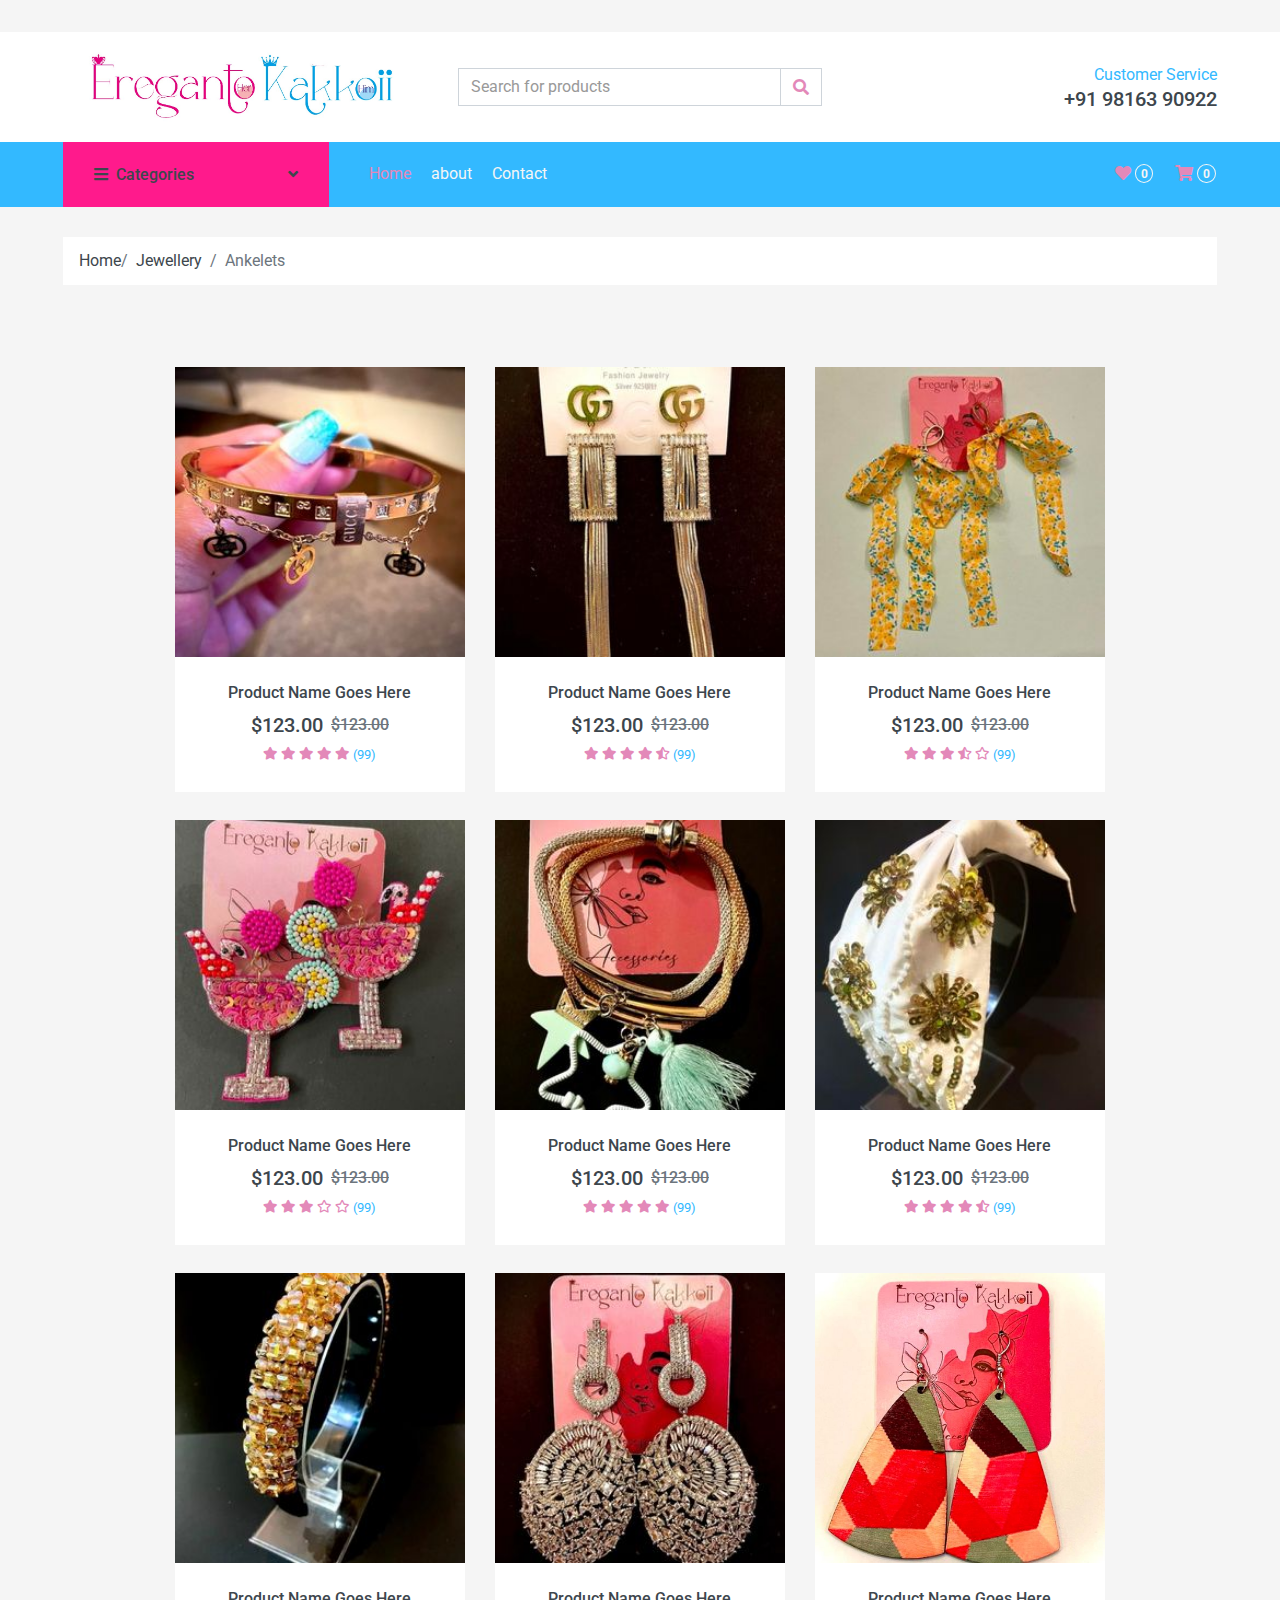
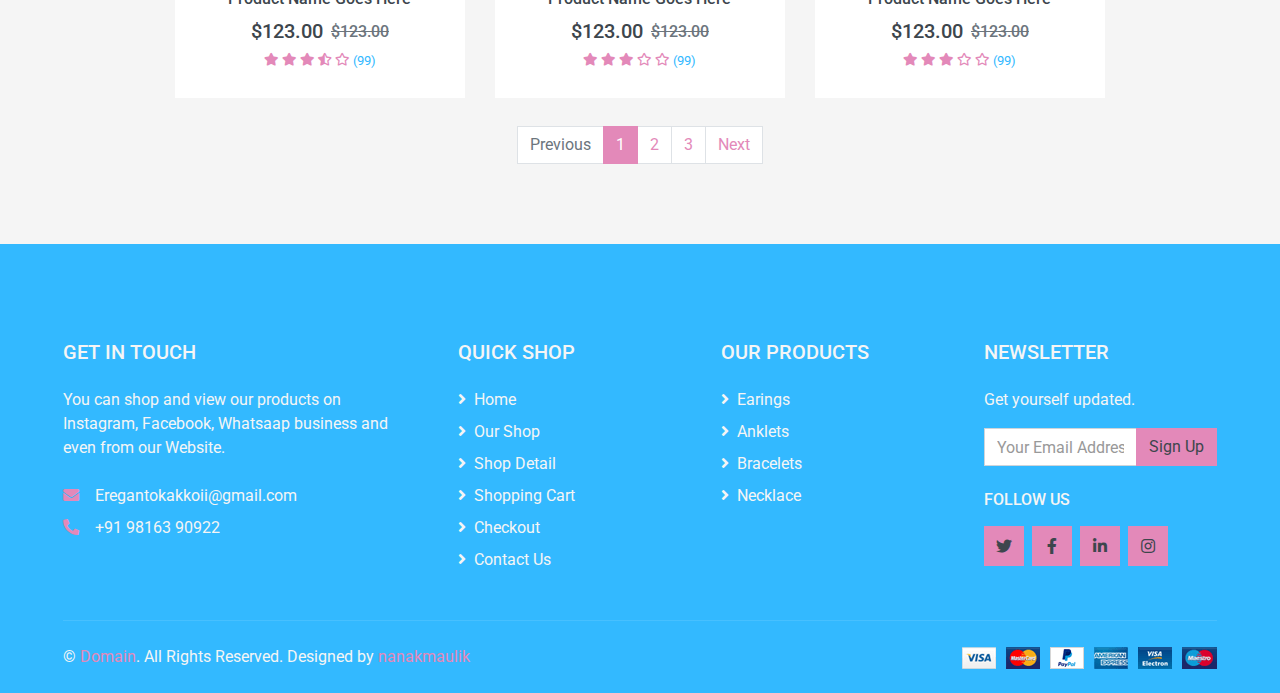
<file: anklets.html>
<!-- Topbar End -->


<!-- Navbar Start -->
<!DOCTYPE html>
<html lang="en">

<head>
    <meta charset="utf-8">
    <title>ereganto-kakkoii</title>
    <meta content="width=device-width, initial-scale=1.0" name="viewport">
    <meta content="Free HTML Templates" name="keywords">
    <meta content="Free HTML Templates" name="description">

    <!-- Favicon -->
    <link href="img/favicon.ico" rel="icon">

    <!-- Google Web Fonts -->
    <link rel="preconnect" href="https://fonts.gstatic.com">
    <link href="https://fonts.googleapis.com/css2?family=Roboto:wght@400;500;700&display=swap" rel="stylesheet">

    <!-- Font Awesome -->
    <link href="https://cdnjs.cloudflare.com/ajax/libs/font-awesome/5.10.0/css/all.min.css" rel="stylesheet">

    <!-- Libraries Stylesheet -->
    <link href="lib/animate/animate.min.css" rel="stylesheet">
    <link href="lib/owlcarousel/assets/owl.carousel.min.css" rel="stylesheet">

    <!-- Customized Bootstrap Stylesheet -->
    <link href="css/style.css" rel="stylesheet">
</head>

<body>
    <!-- Topbar Start -->
    <div class="container-fluid">
        <div class="row bg-secondary py-1 px-xl-5">
            <div class="col-lg-6 d-none d-lg-block">
                <!--  <div class="d-inline-flex align-items-center h-100">
                    <a class="text-body mr-3" href="">About</a>
                    <a class="text-body mr-3" href="">Contact</a>
                    <a class="text-body mr-3" href="">Help</a>
                    <a class="text-body mr-3" href="">FAQs</a>
                </div> -->
            </div>
            <div class="col-lg-6 text-center text-lg-right">
                <div class="d-inline-flex align-items-center">
                    <div class="btn-group">
                        <!-- <button type="button" class="btn btn-sm btn-light dropdown-toggle" data-toggle="dropdown">My Account</button> -->
                        <!-- <div class="dropdown-menu dropdown-menu-right">
                            <button class="dropdown-item" type="button">Sign in</button>
                            <button class="dropdown-item" type="button">Sign up</button>
                        </div> -->
                    </div>
                    <div class="btn-group mx-2">
                        <!-- button type="button" class="btn btn-sm btn-light dropdown-toggle" data-toggle="dropdown">USD</button> -->
                        <!-- <div class="dropdown-menu dropdown-menu-right">
                            <button class="dropdown-item" type="button">EUR</button>
                            <button class="dropdown-item" type="button">GBP</button>
                            <button class="dropdown-item" type="button">CAD</button>
                        </div> -->
                    </div>
                    <div class="btn-group">
                        <!-- <button type="button" class="btn btn-sm btn-light dropdown-toggle" data-toggle="dropdown">EN</button> -->
                        <!-- <div class="dropdown-menu dropdown-menu-right">
                            <button class="dropdown-item" type="button">FR</button>
                            <button class="dropdown-item" type="button">AR</button>
                            <button class="dropdown-item" type="button">RU</button>
                        </div> -->
                    </div>
                </div>
                <div class="d-inline-flex align-items-center d-block d-lg-none">
                    <a href="" class="btn px-0 ml-2">
                        <!-- <i class="fas fa-heart text-dark"></i>
                        <span class="badge text-dark border border-dark rounded-circle" style="padding-bottom: 2px;">0</span> -->
                    </a>
                    <a href="" class="btn px-0 ml-2">
                        <i class="fas fa-shopping-cart text-dark"></i>
                        <span class="badge text-dark border border-dark rounded-circle"
                            style="padding-bottom: 2px;">0</span>
                    </a>
                </div>
            </div>
        </div>
        <div class="row align-items-center bg-light py-3 px-xl-5 d-none d-lg-flex">
            <div class="col-lg-4">
                <a href="" class="text-decoration-none">
                    <!--  <span class="h1 text-uppercase text-primary bg-dark px-2">ereganto </span> -->
                    <!-- <span class="h1 text-uppercase text-dark bg-primary px-2 ml-n1">kakkoii</span> -->
                    <img class="img-fluid" src="img/Logo.jpg" alt="">

                </a>
            </div>
            <div class="col-lg-4 col-6 text-left">
                <form action="">
                    <div class="input-group">
                        <input type="text" class="form-control" placeholder="Search for products">
                        <div class="input-group-append">
                            <span class="input-group-text bg-transparent text-primary">
                                <i class="fa fa-search"></i>
                            </span>
                        </div>
                    </div>
                </form>
            </div>
            <div class="col-lg-4 col-6 text-right">
                <p class="m-0">Customer Service</p>
                <h5 class="m-0">+91 98163 90922</h5>
            </div>
        </div>
    </div>
    <!-- Topbar End -->


    <!-- Navbar Start -->
    <div class="container-fluid bg-dark mb-30">
        <div class="row px-xl-5">
            <div class="col-lg-3 d-none d-lg-block">
                <a class="btn d-flex align-items-center justify-content-between bg-primary w-100" data-toggle="collapse" href="#navbar-vertical" style="height: 65px; padding: 0 30px;">
                    <h6 class="text-dark m-0"><i class="fa fa-bars mr-2"></i>Categories</h6>
                    <i class="fa fa-angle-down text-dark"></i>
                </a>
                <nav class="collapse position-absolute navbar navbar-vertical navbar-light align-items-start p-0 bg-light" id="navbar-vertical" style="width: calc(100% - 30px); z-index: 999;">
                    <div class="navbar-nav w-100">
                        <div class="nav-item dropdown dropright">
                            <a href="#" class="nav-link dropdown-toggle" data-toggle="dropdown">Jewellery <i class="fa fa-angle-right float-right mt-1"></i></a>
                            <div class="dropdown-menu position-absolute rounded-0 border-0 m-0">
                                <h2 style="font-size: 18px;margin-left: 20px;">Males</h2>
                                <ul style="list-style-type: none;">
                                    <a href="ringsm.html" class="dropdown-item"><li>Rings</li></a>
                                    <a href="braceletsm.html" class="dropdown-item"><li>Bracelets</li></a>
                                    <a href="chainsm.html" class="dropdown-item"><li>Chains</li></a>
                                </ul>
                                <h2 style="font-size: 18px;margin-left: 20px;">Females</h2>
                                <ul style="list-style-type: none;">
                                    <a href="earrings.html" class="dropdown-item"><li>Earrings</li></a>
                                    <a href="chainsf.html" class="dropdown-item"><li>Chains</li></a>
                                    <a href="braceletsf.html" class="dropdown-item"><li>Bracelets</li></a>
                                    <a href="Anklets.html" class="dropdown-item"><li>Anklets</li></a>
                                    <a href="psj.html" class="dropdown-item"><li>Premium Silver Jewellery</li></a>
                                    <a href="adj.html" class="dropdown-item"><li>American Diamond Jewellery</li></a>
                                </ul>
                            </div>
                        </div>
                        <div class="nav-item dropdown dropright">
                            <a href="#" class="nav-link dropdown-toggle" data-toggle="dropdown">Bags and Purses <i class="fa fa-angle-right float-right mt-1"></i></a>
                            <div class="dropdown-menu position-absolute rounded-0 border-0 m-0">
                                <a href="tote.html" class="dropdown-item">Tote Bags</a>
                                <a href="chainslings.html" class="dropdown-item">Chain Slings</a>
                                <a href="clutches.html" class="dropdown-item">Cluches</a>
                                <a href="wallets.html" class="dropdown-item">Wallets</a>
                                <a href="ucb.html" class="dropdown-item">Unisex Crossbody Bags</a>
                            </div>
                        </div>
                        <a href="necklaces.html" class="nav-item nav-link">Necklace</a>
                        <a href="hairs.html" class="nav-item nav-link">Hair accessories</a>
                    </div>
                </nav>
            </div>
            <div class="col-lg-9">
                <nav class="navbar navbar-expand-lg bg-dark navbar-dark py-3 py-lg-0 px-0">
                    <a href="" class="text-decoration-none d-block d-lg-none">
                        <span class="h1 text-uppercase text-dark bg-light px-2">Erenganto</span>
                        <span class="h1 text-uppercase text-light bg-primary px-2 ml-n1">Kakkoii</span>
                    </a>
                    <button type="button" class="navbar-toggler" data-toggle="collapse" data-target="#navbarCollapse">
                        <span class="navbar-toggler-icon"></span>
                    </button>
                    <div class="collapse navbar-collapse justify-content-between" id="navbarCollapse">
                        <div class="navbar-nav mr-auto py-0">
                            <a href="index.html" class="nav-item nav-link active">Home</a>
                            <a href="about.html" class="nav-item nav-link">about</a>
                           <!--  <a href="detail.html" class="nav-item nav-link">Shop Detail</a>
                            <div class="nav-item dropdown">
                                <a href="#" class="nav-link dropdown-toggle" data-toggle="dropdown">Pages <i class="fa fa-angle-down mt-1"></i></a>
                                <div class="dropdown-menu bg-primary rounded-0 border-0 m-0">
                                    <a href="cart.html" class="dropdown-item">Shopping Cart</a>
                                    <a href="checkout.html" class="dropdown-item">Checkout</a>
                                </div>
                            </div> -->
                            <a href="contact.html" class="nav-item nav-link">Contact</a>
                        </div>
                        <div class="navbar-nav ml-auto py-0 d-none d-lg-block">
                            <a href="" class="btn px-0">
                                <i class="fas fa-heart text-primary"></i>
                                <span class="badge text-secondary border border-secondary rounded-circle" style="padding-bottom: 2px;">0</span>
                            </a>
                            <a href="" class="btn px-0 ml-3">
                                <i class="fas fa-shopping-cart text-primary"></i>
                                <span class="badge text-secondary border border-secondary rounded-circle" style="padding-bottom: 2px;">0</span>
                            </a>
                        </div>
                    </div>
                </nav>
            </div>
        </div>
    </div>
    <!-- Navbar End -->


    <!-- Breadcrumb Start -->
    <div class="container-fluid">
        <div class="row px-xl-5">
            <div class="col-12">
                <nav class="breadcrumb bg-light mb-30">
                    <a class="breadcrumb-item text-dark" href="#">Home</a>
                    <a class="breadcrumb-item text-dark" href="#">Jewellery</a>
                    <span class="breadcrumb-item active">Ankelets</span>
                </nav>
            </div>
        </div>
    </div>
    <!-- Breadcrumb End -->


    <!-- Shop Start -->
    <!-- <div class="container-fluid">
        <div class="row px-xl-5">
            <!-- Shop Sidebar Start -->
    <!-- <div class="col-lg-3 col-md-4">
                <!-- Price Start -->
    <!--  <h5 class="section-title position-relative text-uppercase mb-3"><span class="bg-secondary pr-3">Filter by price</span></h5>
                <div class="bg-light p-4 mb-30">
                    <form>
                        <div class="custom-control custom-checkbox d-flex align-items-center justify-content-between mb-3">
                            <input type="checkbox" class="custom-control-input" checked id="price-all">
                            <label class="custom-control-label" for="price-all">All Price</label>
                            <span class="badge border font-weight-normal">1000</span>
                        </div>
                        <div class="custom-control custom-checkbox d-flex align-items-center justify-content-between mb-3">
                            <input type="checkbox" class="custom-control-input" id="price-1">
                            <label class="custom-control-label" for="price-1">$0 - $100</label>
                            <span class="badge border font-weight-normal">150</span>
                        </div>
                        <div class="custom-control custom-checkbox d-flex align-items-center justify-content-between mb-3">
                            <input type="checkbox" class="custom-control-input" id="price-2">
                            <label class="custom-control-label" for="price-2">$100 - $200</label>
                            <span class="badge border font-weight-normal">295</span>
                        </div>
                        <div class="custom-control custom-checkbox d-flex align-items-center justify-content-between mb-3">
                            <input type="checkbox" class="custom-control-input" id="price-3">
                            <label class="custom-control-label" for="price-3">$200 - $300</label>
                            <span class="badge border font-weight-normal">246</span>
                        </div>
                        <div class="custom-control custom-checkbox d-flex align-items-center justify-content-between mb-3">
                            <input type="checkbox" class="custom-control-input" id="price-4">
                            <label class="custom-control-label" for="price-4">$300 - $400</label>
                            <span class="badge border font-weight-normal">145</span>
                        </div>
                        <div class="custom-control custom-checkbox d-flex align-items-center justify-content-between">
                            <input type="checkbox" class="custom-control-input" id="price-5">
                            <label class="custom-control-label" for="price-5">$400 - $500</label>
                            <span class="badge border font-weight-normal">168</span>
                        </div>
                    </form>
                </div> -->
    <!-- Price End -->

    <!-- Color Start -->
    <!-- <h5 class="section-title position-relative text-uppercase mb-3"><span class="bg-secondary pr-3">Filter by color</span></h5>
                <div class="bg-light p-4 mb-30">
                    <form>
                        <div class="custom-control custom-checkbox d-flex align-items-center justify-content-between mb-3">
                            <input type="checkbox" class="custom-control-input" checked id="color-all">
                            <label class="custom-control-label" for="price-all">All Color</label>
                            <span class="badge border font-weight-normal">1000</span>
                        </div>
                        <div class="custom-control custom-checkbox d-flex align-items-center justify-content-between mb-3">
                            <input type="checkbox" class="custom-control-input" id="color-1">
                            <label class="custom-control-label" for="color-1">Black</label>
                            <span class="badge border font-weight-normal">150</span>
                        </div>
                        <div class="custom-control custom-checkbox d-flex align-items-center justify-content-between mb-3">
                            <input type="checkbox" class="custom-control-input" id="color-2">
                            <label class="custom-control-label" for="color-2">White</label>
                            <span class="badge border font-weight-normal">295</span>
                        </div>
                        <div class="custom-control custom-checkbox d-flex align-items-center justify-content-between mb-3">
                            <input type="checkbox" class="custom-control-input" id="color-3">
                            <label class="custom-control-label" for="color-3">Red</label>
                            <span class="badge border font-weight-normal">246</span>
                        </div>
                        <div class="custom-control custom-checkbox d-flex align-items-center justify-content-between mb-3">
                            <input type="checkbox" class="custom-control-input" id="color-4">
                            <label class="custom-control-label" for="color-4">Blue</label>
                            <span class="badge border font-weight-normal">145</span>
                        </div>
                        <div class="custom-control custom-checkbox d-flex align-items-center justify-content-between">
                            <input type="checkbox" class="custom-control-input" id="color-5">
                            <label class="custom-control-label" for="color-5">Green</label>
                            <span class="badge border font-weight-normal">168</span>
                        </div>
                    </form>
                </div> -->
    <!-- Color End -->

    <!-- Size Start -->
    <!--  <h5 class="section-title position-relative text-uppercase mb-3"><span class="bg-secondary pr-3">Filter by size</span></h5>
                <div class="bg-light p-4 mb-30">
                    <form>
                        <div class="custom-control custom-checkbox d-flex align-items-center justify-content-between mb-3">
                            <input type="checkbox" class="custom-control-input" checked id="size-all">
                            <label class="custom-control-label" for="size-all">All Size</label>
                            <span class="badge border font-weight-normal">1000</span>
                        </div>
                        <div class="custom-control custom-checkbox d-flex align-items-center justify-content-between mb-3">
                            <input type="checkbox" class="custom-control-input" id="size-1">
                            <label class="custom-control-label" for="size-1">XS</label>
                            <span class="badge border font-weight-normal">150</span>
                        </div>
                        <div class="custom-control custom-checkbox d-flex align-items-center justify-content-between mb-3">
                            <input type="checkbox" class="custom-control-input" id="size-2">
                            <label class="custom-control-label" for="size-2">S</label>
                            <span class="badge border font-weight-normal">295</span>
                        </div>
                        <div class="custom-control custom-checkbox d-flex align-items-center justify-content-between mb-3">
                            <input type="checkbox" class="custom-control-input" id="size-3">
                            <label class="custom-control-label" for="size-3">M</label>
                            <span class="badge border font-weight-normal">246</span>
                        </div>
                        <div class="custom-control custom-checkbox d-flex align-items-center justify-content-between mb-3">
                            <input type="checkbox" class="custom-control-input" id="size-4">
                            <label class="custom-control-label" for="size-4">L</label>
                            <span class="badge border font-weight-normal">145</span>
                        </div>
                        <div class="custom-control custom-checkbox d-flex align-items-center justify-content-between">
                            <input type="checkbox" class="custom-control-input" id="size-5">
                            <label class="custom-control-label" for="size-5">XL</label>
                            <span class="badge border font-weight-normal">168</span>
                        </div>
                    </form>
                </div> -->
    <!-- Size End -->
    <!--  </div> -->
    <!-- Shop Sidebar End -->


    <!-- Shop Product Start -->
    <div class="col-lg-9 col-md-8" style="margin: auto;">
            <div class="row pb-3">
                    <div class="col-12 pb-1">
                        <div class="d-flex align-items-center justify-content-between mb-4">
                            <div>
                                <!-- <button class="btn btn-sm btn-light"><i class="fa fa-th-large"></i></button>
                                <button class="btn btn-sm btn-light ml-2"><i class="fa fa-bars"></i></button> -->
                            </div>
                            <div class="ml-2">
                                <div class="btn-group">
                                    <!-- button type="button" class="btn btn-sm btn-light dropdown-toggle" data-toggle="dropdown">Sorting</button> -->
                                    <!-- <div class="dropdown-menu dropdown-menu-right">
                                        <a class="dropdown-item" href="#">Latest</a>
                                        <a class="dropdown-item" href="#">Popularity</a>
                                        <a class="dropdown-item" href="#">Best Rating</a>
                                    </div> -->
                                </div>
                                <div class="btn-group ml-2">
                                   <!--  <button type="button" class="btn btn-sm btn-light dropdown-toggle" data-toggle="dropdown">Showing</button> -->
                                   <!--  <div class="dropdown-menu dropdown-menu-right">
                                        <a class="dropdown-item" href="#">10</a>
                                        <a class="dropdown-item" href="#">20</a>
                                        <a class="dropdown-item" href="#">30</a>
                                    </div> -->
                                </div>
                            </div>
                        </div>
                    </div>
                    <div class="col-lg-4 col-md-6 col-sm-6 pb-1">
                        <div class="product-item bg-light mb-4">
                            <div class="product-img position-relative overflow-hidden">
                                <img class="img-fluid w-100" src="img/product-1.jpg" alt="">
                                <div class="product-action">
                                    <a class="btn btn-outline-dark btn-square" href=""><i class="fa fa-shopping-cart"></i></a>
                                    <a class="btn btn-outline-dark btn-square" href=""><i class="far fa-heart"></i></a>
                                    <a class="btn btn-outline-dark btn-square" href=""><i class="fa fa-sync-alt"></i></a>
                                    <a class="btn btn-outline-dark btn-square" href=""><i class="fa fa-search"></i></a>
                                </div>
                            </div>
                            <div class="text-center py-4">
                                <a class="h6 text-decoration-none text-truncate" href="">Product Name Goes Here</a>
                                <div class="d-flex align-items-center justify-content-center mt-2">
                                    <h5>$123.00</h5><h6 class="text-muted ml-2"><del>$123.00</del></h6>
                                </div>
                                <div class="d-flex align-items-center justify-content-center mb-1">
                                    <small class="fa fa-star text-primary mr-1"></small>
                                    <small class="fa fa-star text-primary mr-1"></small>
                                    <small class="fa fa-star text-primary mr-1"></small>
                                    <small class="fa fa-star text-primary mr-1"></small>
                                    <small class="fa fa-star text-primary mr-1"></small>
                                    <small>(99)</small>
                                </div>
                            </div>
                        </div>
                    </div>
                    <div class="col-lg-4 col-md-6 col-sm-6 pb-1">
                        <div class="product-item bg-light mb-4">
                            <div class="product-img position-relative overflow-hidden">
                                <img class="img-fluid w-100" src="img/product-2.jpg" alt="">
                                <div class="product-action">
                                    <a class="btn btn-outline-dark btn-square" href=""><i class="fa fa-shopping-cart"></i></a>
                                    <a class="btn btn-outline-dark btn-square" href=""><i class="far fa-heart"></i></a>
                                    <a class="btn btn-outline-dark btn-square" href=""><i class="fa fa-sync-alt"></i></a>
                                    <a class="btn btn-outline-dark btn-square" href=""><i class="fa fa-search"></i></a>
                                </div>
                            </div>
                            <div class="text-center py-4">
                                <a class="h6 text-decoration-none text-truncate" href="">Product Name Goes Here</a>
                                <div class="d-flex align-items-center justify-content-center mt-2">
                                    <h5>$123.00</h5><h6 class="text-muted ml-2"><del>$123.00</del></h6>
                                </div>
                                <div class="d-flex align-items-center justify-content-center mb-1">
                                    <small class="fa fa-star text-primary mr-1"></small>
                                    <small class="fa fa-star text-primary mr-1"></small>
                                    <small class="fa fa-star text-primary mr-1"></small>
                                    <small class="fa fa-star text-primary mr-1"></small>
                                    <small class="fa fa-star-half-alt text-primary mr-1"></small>
                                    <small>(99)</small>
                                </div>
                            </div>
                        </div>
                    </div>
                    <div class="col-lg-4 col-md-6 col-sm-6 pb-1">
                        <div class="product-item bg-light mb-4">
                            <div class="product-img position-relative overflow-hidden">
                                <img class="img-fluid w-100" src="img/product-3.jpg" alt="">
                                <div class="product-action">
                                    <a class="btn btn-outline-dark btn-square" href=""><i class="fa fa-shopping-cart"></i></a>
                                    <a class="btn btn-outline-dark btn-square" href=""><i class="far fa-heart"></i></a>
                                    <a class="btn btn-outline-dark btn-square" href=""><i class="fa fa-sync-alt"></i></a>
                                    <a class="btn btn-outline-dark btn-square" href=""><i class="fa fa-search"></i></a>
                                </div>
                            </div>
                            <div class="text-center py-4">
                                <a class="h6 text-decoration-none text-truncate" href="">Product Name Goes Here</a>
                                <div class="d-flex align-items-center justify-content-center mt-2">
                                    <h5>$123.00</h5><h6 class="text-muted ml-2"><del>$123.00</del></h6>
                                </div>
                                <div class="d-flex align-items-center justify-content-center mb-1">
                                    <small class="fa fa-star text-primary mr-1"></small>
                                    <small class="fa fa-star text-primary mr-1"></small>
                                    <small class="fa fa-star text-primary mr-1"></small>
                                    <small class="fa fa-star-half-alt text-primary mr-1"></small>
                                    <small class="far fa-star text-primary mr-1"></small>
                                    <small>(99)</small>
                                </div>
                            </div>
                        </div>
                    </div>
                    <div class="col-lg-4 col-md-6 col-sm-6 pb-1">
                        <div class="product-item bg-light mb-4">
                            <div class="product-img position-relative overflow-hidden">
                                <img class="img-fluid w-100" src="img/product-4.jpg" alt="">
                                <div class="product-action">
                                    <a class="btn btn-outline-dark btn-square" href=""><i class="fa fa-shopping-cart"></i></a>
                                    <a class="btn btn-outline-dark btn-square" href=""><i class="far fa-heart"></i></a>
                                    <a class="btn btn-outline-dark btn-square" href=""><i class="fa fa-sync-alt"></i></a>
                                    <a class="btn btn-outline-dark btn-square" href=""><i class="fa fa-search"></i></a>
                                </div>
                            </div>
                            <div class="text-center py-4">
                                <a class="h6 text-decoration-none text-truncate" href="">Product Name Goes Here</a>
                                <div class="d-flex align-items-center justify-content-center mt-2">
                                    <h5>$123.00</h5><h6 class="text-muted ml-2"><del>$123.00</del></h6>
                                </div>
                                <div class="d-flex align-items-center justify-content-center mb-1">
                                    <small class="fa fa-star text-primary mr-1"></small>
                                    <small class="fa fa-star text-primary mr-1"></small>
                                    <small class="fa fa-star text-primary mr-1"></small>
                                    <small class="far fa-star text-primary mr-1"></small>
                                    <small class="far fa-star text-primary mr-1"></small>
                                    <small>(99)</small>
                                </div>
                            </div>
                        </div>
                    </div>
                    <div class="col-lg-4 col-md-6 col-sm-6 pb-1">
                        <div class="product-item bg-light mb-4">
                            <div class="product-img position-relative overflow-hidden">
                                <img class="img-fluid w-100" src="img/product-5.jpg" alt="">
                                <div class="product-action">
                                    <a class="btn btn-outline-dark btn-square" href=""><i class="fa fa-shopping-cart"></i></a>
                                    <a class="btn btn-outline-dark btn-square" href=""><i class="far fa-heart"></i></a>
                                    <a class="btn btn-outline-dark btn-square" href=""><i class="fa fa-sync-alt"></i></a>
                                    <a class="btn btn-outline-dark btn-square" href=""><i class="fa fa-search"></i></a>
                                </div>
                            </div>
                            <div class="text-center py-4">
                                <a class="h6 text-decoration-none text-truncate" href="">Product Name Goes Here</a>
                                <div class="d-flex align-items-center justify-content-center mt-2">
                                    <h5>$123.00</h5><h6 class="text-muted ml-2"><del>$123.00</del></h6>
                                </div>
                                <div class="d-flex align-items-center justify-content-center mb-1">
                                    <small class="fa fa-star text-primary mr-1"></small>
                                    <small class="fa fa-star text-primary mr-1"></small>
                                    <small class="fa fa-star text-primary mr-1"></small>
                                    <small class="fa fa-star text-primary mr-1"></small>
                                    <small class="fa fa-star text-primary mr-1"></small>
                                    <small>(99)</small>
                                </div>
                            </div>
                        </div>
                    </div>
                    <div class="col-lg-4 col-md-6 col-sm-6 pb-1">
                        <div class="product-item bg-light mb-4">
                            <div class="product-img position-relative overflow-hidden">
                                <img class="img-fluid w-100" src="img/product-6.jpg" alt="">
                                <div class="product-action">
                                    <a class="btn btn-outline-dark btn-square" href=""><i class="fa fa-shopping-cart"></i></a>
                                    <a class="btn btn-outline-dark btn-square" href=""><i class="far fa-heart"></i></a>
                                    <a class="btn btn-outline-dark btn-square" href=""><i class="fa fa-sync-alt"></i></a>
                                    <a class="btn btn-outline-dark btn-square" href=""><i class="fa fa-search"></i></a>
                                </div>
                            </div>
                            <div class="text-center py-4">
                                <a class="h6 text-decoration-none text-truncate" href="">Product Name Goes Here</a>
                                <div class="d-flex align-items-center justify-content-center mt-2">
                                    <h5>$123.00</h5><h6 class="text-muted ml-2"><del>$123.00</del></h6>
                                </div>
                                <div class="d-flex align-items-center justify-content-center mb-1">
                                    <small class="fa fa-star text-primary mr-1"></small>
                                    <small class="fa fa-star text-primary mr-1"></small>
                                    <small class="fa fa-star text-primary mr-1"></small>
                                    <small class="fa fa-star text-primary mr-1"></small>
                                    <small class="fa fa-star-half-alt text-primary mr-1"></small>
                                    <small>(99)</small>
                                </div>
                            </div>
                        </div>
                    </div>
                    <div class="col-lg-4 col-md-6 col-sm-6 pb-1">
                        <div class="product-item bg-light mb-4">
                            <div class="product-img position-relative overflow-hidden">
                                <img class="img-fluid w-100" src="img/product-7.jpg" alt="">
                                <div class="product-action">
                                    <a class="btn btn-outline-dark btn-square" href=""><i class="fa fa-shopping-cart"></i></a>
                                    <a class="btn btn-outline-dark btn-square" href=""><i class="far fa-heart"></i></a>
                                    <a class="btn btn-outline-dark btn-square" href=""><i class="fa fa-sync-alt"></i></a>
                                    <a class="btn btn-outline-dark btn-square" href=""><i class="fa fa-search"></i></a>
                                </div>
                            </div>
                            <div class="text-center py-4">
                                <a class="h6 text-decoration-none text-truncate" href="">Product Name Goes Here</a>
                                <div class="d-flex align-items-center justify-content-center mt-2">
                                    <h5>$123.00</h5><h6 class="text-muted ml-2"><del>$123.00</del></h6>
                                </div>
                                <div class="d-flex align-items-center justify-content-center mb-1">
                                    <small class="fa fa-star text-primary mr-1"></small>
                                    <small class="fa fa-star text-primary mr-1"></small>
                                    <small class="fa fa-star text-primary mr-1"></small>
                                    <small class="fa fa-star-half-alt text-primary mr-1"></small>
                                    <small class="far fa-star text-primary mr-1"></small>
                                    <small>(99)</small>
                                </div>
                            </div>
                        </div>
                    </div>
                    <div class="col-lg-4 col-md-6 col-sm-6 pb-1">
                        <div class="product-item bg-light mb-4">
                            <div class="product-img position-relative overflow-hidden">
                                <img class="img-fluid w-100" src="img/product-8.jpg" alt="">
                                <div class="product-action">
                                    <a class="btn btn-outline-dark btn-square" href=""><i class="fa fa-shopping-cart"></i></a>
                                    <a class="btn btn-outline-dark btn-square" href=""><i class="far fa-heart"></i></a>
                                    <a class="btn btn-outline-dark btn-square" href=""><i class="fa fa-sync-alt"></i></a>
                                    <a class="btn btn-outline-dark btn-square" href=""><i class="fa fa-search"></i></a>
                                </div>
                            </div>
                            <div class="text-center py-4">
                                <a class="h6 text-decoration-none text-truncate" href="">Product Name Goes Here</a>
                                <div class="d-flex align-items-center justify-content-center mt-2">
                                    <h5>$123.00</h5><h6 class="text-muted ml-2"><del>$123.00</del></h6>
                                </div>
                                <div class="d-flex align-items-center justify-content-center mb-1">
                                    <small class="fa fa-star text-primary mr-1"></small>
                                    <small class="fa fa-star text-primary mr-1"></small>
                                    <small class="fa fa-star text-primary mr-1"></small>
                                    <small class="far fa-star text-primary mr-1"></small>
                                    <small class="far fa-star text-primary mr-1"></small>
                                    <small>(99)</small>
                                </div>
                            </div>
                        </div>
                    </div>
                    <div class="col-lg-4 col-md-6 col-sm-6 pb-1">
                        <div class="product-item bg-light mb-4">
                            <div class="product-img position-relative overflow-hidden">
                                <img class="img-fluid w-100" src="img/product-9.jpg" alt="">
                                <div class="product-action">
                                    <a class="btn btn-outline-dark btn-square" href=""><i class="fa fa-shopping-cart"></i></a>
                                    <a class="btn btn-outline-dark btn-square" href=""><i class="far fa-heart"></i></a>
                                    <a class="btn btn-outline-dark btn-square" href=""><i class="fa fa-sync-alt"></i></a>
                                    <a class="btn btn-outline-dark btn-square" href=""><i class="fa fa-search"></i></a>
                                </div>
                            </div>
                            <div class="text-center py-4">
                                <a class="h6 text-decoration-none text-truncate" href="">Product Name Goes Here</a>
                                <div class="d-flex align-items-center justify-content-center mt-2">
                                    <h5>$123.00</h5><h6 class="text-muted ml-2"><del>$123.00</del></h6>
                                </div>
                                <div class="d-flex align-items-center justify-content-center mb-1">
                                    <small class="fa fa-star text-primary mr-1"></small>
                                    <small class="fa fa-star text-primary mr-1"></small>
                                    <small class="fa fa-star text-primary mr-1"></small>
                                    <small class="far fa-star text-primary mr-1"></small>
                                    <small class="far fa-star text-primary mr-1"></small>
                                    <small>(99)</small>
                                </div>
                            </div>
                        </div>
                    </div>
                    <div class="col-12">
                        <nav>
                          <ul class="pagination justify-content-center">
                            <li class="page-item disabled"><a class="page-link" href="#">Previous</span></a></li>
                            <li class="page-item active"><a class="page-link" href="#">1</a></li>
                            <li class="page-item"><a class="page-link" href="#">2</a></li>
                            <li class="page-item"><a class="page-link" href="#">3</a></li>
                            <li class="page-item"><a class="page-link" href="#">Next</a></li>
                          </ul>
                        </nav>
                    </div>
                </div>
            </div>
       
         </div>
    </div>
     <!-- Shop Product End -->
        <!-- Shop End -->

        
        <!-- Footer Start -->
        <div class="container-fluid bg-dark text-secondary mt-5 pt-5">
        <div class="row px-xl-5 pt-5">
            <div class="col-lg-4 col-md-12 mb-5 pr-3 pr-xl-5">
                <h5 class="text-secondary text-uppercase mb-4">Get In Touch</h5>
                <p class="mb-4">You can shop and view our products on Instagram, Facebook, Whatsaap business and even
                    from our Website.</p>
                <!-- <p class="mb-2"><i class="fa fa-map-marker-alt text-primary mr-3"></i>123 Street, New York, USA</p> -->
                <p class="mb-2"><i class="fa fa-envelope text-primary mr-3"></i>Eregantokakkoii@gmail.com</p>
                <p class="mb-0"><i class="fa fa-phone-alt text-primary mr-3"></i>+91 98163 90922</p>
            </div>
            <div class="col-lg-8 col-md-12">
                <div class="row">
                    <div class="col-md-4 mb-5">
                        <h5 class="text-secondary text-uppercase mb-4">Quick Shop</h5>
                        <div class="d-flex flex-column justify-content-start">
                            <a class="text-secondary mb-2" href="index.html"><i
                                    class="fa fa-angle-right mr-2"></i>Home</a>
                            <a class="text-secondary mb-2" href="shop.html"><i class="fa fa-angle-right mr-2"></i>Our
                                Shop</a>
                            <a class="text-secondary mb-2" href="detail.html"><i class="fa fa-angle-right mr-2"></i>Shop
                                Detail</a>
                            <a class="text-secondary mb-2" href="cart.html"><i
                                    class="fa fa-angle-right mr-2"></i>Shopping Cart</a>
                            <a class="text-secondary mb-2" href="checkout.html"><i
                                    class="fa fa-angle-right mr-2"></i>Checkout</a>
                            <a class="text-secondary" href="contact.html"><i class="fa fa-angle-right mr-2"></i>Contact
                                Us</a>
                        </div>
                    </div>
                    <div class="col-md-4 mb-5">
                        <h5 class="text-secondary text-uppercase mb-4">Our Products</h5>
                        <div class="d-flex flex-column justify-content-start">
                            <a class="text-secondary mb-2" href="shop.html"><i
                                    class="fa fa-angle-right mr-2"></i>Earings</a>
                            <a class="text-secondary mb-2" href="shop.html"><i
                                    class="fa fa-angle-right mr-2"></i>Anklets</a>
                            <a class="text-secondary mb-2" href="shop.html"><i
                                    class="fa fa-angle-right mr-2"></i>Bracelets</a>
                            <a class="text-secondary mb-2" href="shop.html"><i
                                    class="fa fa-angle-right mr-2"></i>Necklace</a>
                            <!-- <a class="text-secondary mb-2" href="#"><i class="fa fa-angle-right mr-2"></i>Checkout</a> -->
                            <!-- <a class="text-secondary" href="#"><i class="fa fa-angle-right mr-2"></i>Contact Us</a> -->
                        </div>
                    </div>
                    <div class="col-md-4 mb-5">
                        <h5 class="text-secondary text-uppercase mb-4">Newsletter</h5>
                        <p>Get yourself updated.</p>
                        <form action="">
                            <div class="input-group">
                                <input type="text" class="form-control" placeholder="Your Email Address">
                                <div class="input-group-append">
                                    <button class="btn btn-primary">Sign Up</button>
                                </div>
                            </div>
                        </form>
                        <h6 class="text-secondary text-uppercase mt-4 mb-3">Follow Us</h6>
                        <div class="d-flex">
                            <a class="btn btn-primary btn-square mr-2" href="#"><i class="fab fa-twitter"></i></a>
                            <a class="btn btn-primary btn-square mr-2" href="#"><i class="fab fa-facebook-f"></i></a>
                            <a class="btn btn-primary btn-square mr-2" href="#"><i class="fab fa-linkedin-in"></i></a>
                            <a class="btn btn-primary btn-square"
                                href="https://instagram.com/ereganto_kakkoii_?igshid=YmMyMTA2M2Y="><i
                                    class="fab fa-instagram"></i></a>
                        </div>
                    </div>
                </div>
            </div>
        </div>
        <div class="row border-top mx-xl-5 py-4" style="border-color: rgba(256, 256, 256, .1) !important;">
            <div class="col-md-6 px-xl-0">
                <p class="mb-md-0 text-center text-md-left text-secondary">
                    &copy; <a class="text-primary" href="#">Domain</a>. All Rights Reserved. Designed
                    by
                    <a class="text-primary" href="https://kkcoders.co">nanakmaulik</a>
                </p>
            </div>
            <div class="col-md-6 px-xl-0 text-center text-md-right">
                <img class="img-fluid" src="img/payments.png" alt="">
            </div>
        </div>
    </div>
        <!-- Footer End -->


        <!-- Back to Top -->
        <a href="#" class="btn btn-primary back-to-top"><i class="fa fa-angle-double-up"></i></a>


        <!-- JavaScript Libraries -->
        <script src="https://code.jquery.com/jquery-3.4.1.min.js"></script>
        <script src="https://stackpath.bootstrapcdn.com/bootstrap/4.4.1/js/bootstrap.bundle.min.js"></script>
        <script src="lib/easing/easing.min.js"></script>
        <script src="lib/owlcarousel/owl.carousel.min.js"></script>

        <!-- Contact Javascript File -->
        <script src="mail/jqBootstrapValidation.min.js"></script>
        <script src="mail/contact.js"></script>

        <!-- Template Javascript -->
        <script src="js/main.js"></script>
</body>

</html>
</file>
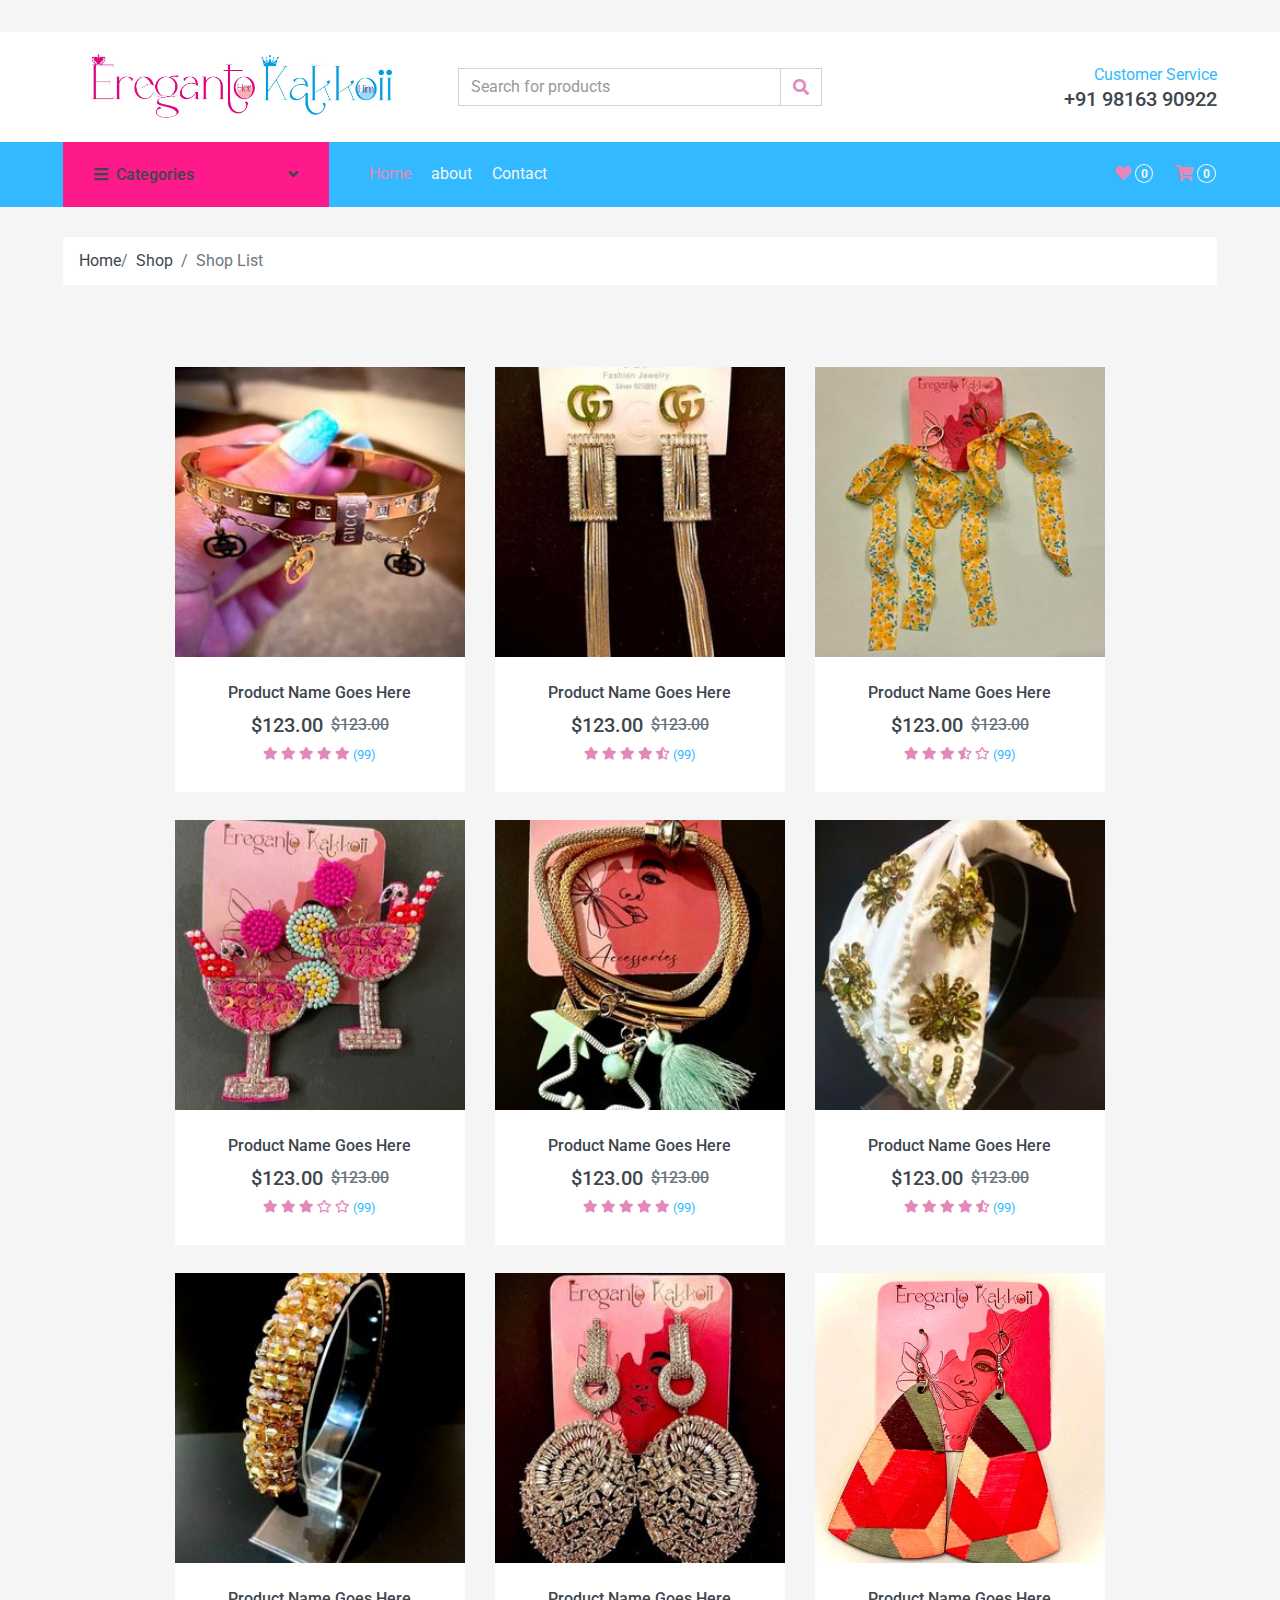
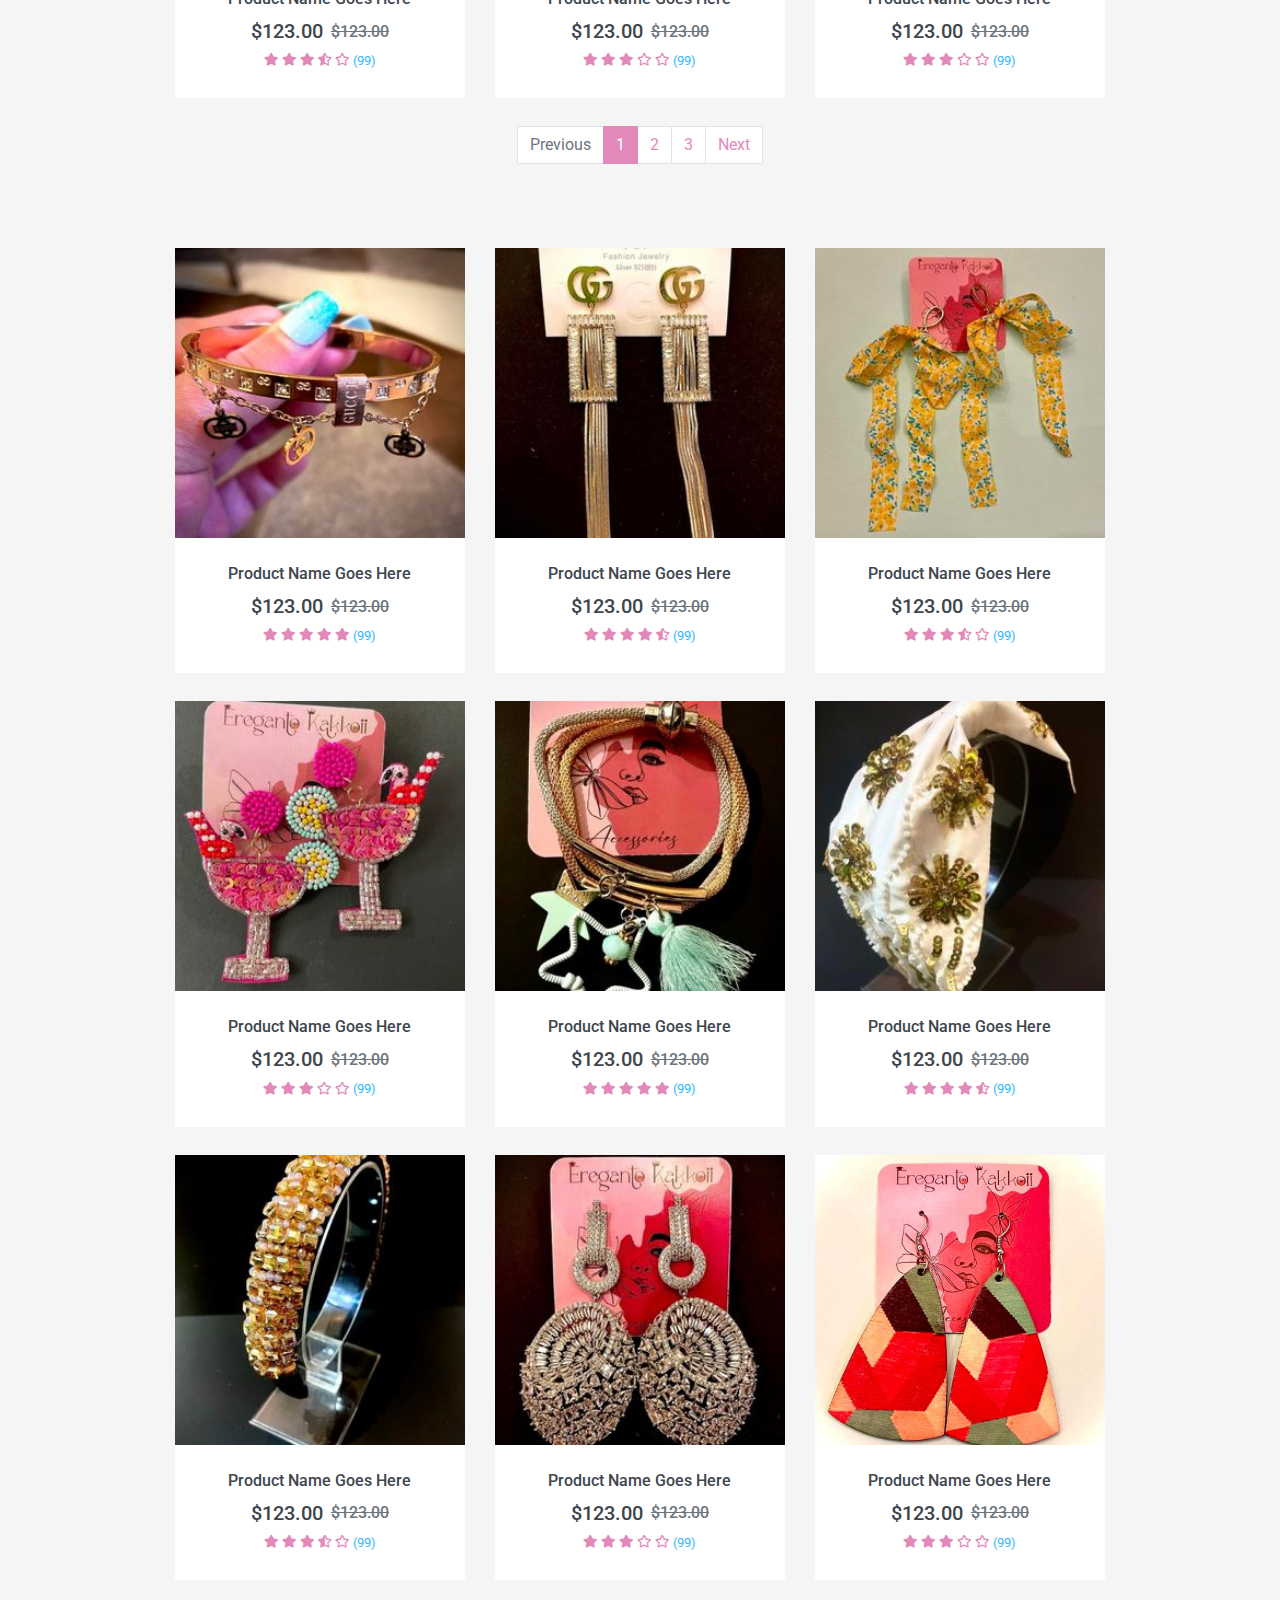
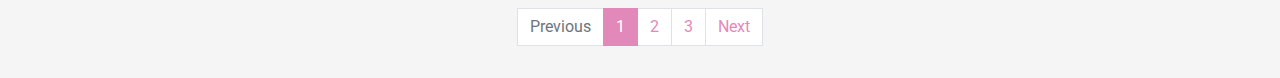
<file: bp.html>
<!-- Topbar End -->


<!-- Navbar Start -->
<!DOCTYPE html>
<html lang="en">

<head>
    <meta charset="utf-8">
    <title>ereganto-kakkoii</title>
    <meta content="width=device-width, initial-scale=1.0" name="viewport">
    <meta content="Free HTML Templates" name="keywords">
    <meta content="Free HTML Templates" name="description">

    <!-- Favicon -->
    <link href="img/favicon.ico" rel="icon">

    <!-- Google Web Fonts -->
    <link rel="preconnect" href="https://fonts.gstatic.com">
    <link href="https://fonts.googleapis.com/css2?family=Roboto:wght@400;500;700&display=swap" rel="stylesheet">

    <!-- Font Awesome -->
    <link href="https://cdnjs.cloudflare.com/ajax/libs/font-awesome/5.10.0/css/all.min.css" rel="stylesheet">

    <!-- Libraries Stylesheet -->
    <link href="lib/animate/animate.min.css" rel="stylesheet">
    <link href="lib/owlcarousel/assets/owl.carousel.min.css" rel="stylesheet">

    <!-- Customized Bootstrap Stylesheet -->
    <link href="css/style.css" rel="stylesheet">
</head>

<body>
    <!-- Topbar Start -->
    <div class="container-fluid">
        <div class="row bg-secondary py-1 px-xl-5">
            <div class="col-lg-6 d-none d-lg-block">
                <!--  <div class="d-inline-flex align-items-center h-100">
                    <a class="text-body mr-3" href="">About</a>
                    <a class="text-body mr-3" href="">Contact</a>
                    <a class="text-body mr-3" href="">Help</a>
                    <a class="text-body mr-3" href="">FAQs</a>
                </div> -->
            </div>
            <div class="col-lg-6 text-center text-lg-right">
                <div class="d-inline-flex align-items-center">
                    <div class="btn-group">
                        <!-- <button type="button" class="btn btn-sm btn-light dropdown-toggle" data-toggle="dropdown">My Account</button> -->
                        <!-- <div class="dropdown-menu dropdown-menu-right">
                            <button class="dropdown-item" type="button">Sign in</button>
                            <button class="dropdown-item" type="button">Sign up</button>
                        </div> -->
                    </div>
                    <div class="btn-group mx-2">
                        <!-- button type="button" class="btn btn-sm btn-light dropdown-toggle" data-toggle="dropdown">USD</button> -->
                        <!-- <div class="dropdown-menu dropdown-menu-right">
                            <button class="dropdown-item" type="button">EUR</button>
                            <button class="dropdown-item" type="button">GBP</button>
                            <button class="dropdown-item" type="button">CAD</button>
                        </div> -->
                    </div>
                    <div class="btn-group">
                        <!-- <button type="button" class="btn btn-sm btn-light dropdown-toggle" data-toggle="dropdown">EN</button> -->
                        <!-- <div class="dropdown-menu dropdown-menu-right">
                            <button class="dropdown-item" type="button">FR</button>
                            <button class="dropdown-item" type="button">AR</button>
                            <button class="dropdown-item" type="button">RU</button>
                        </div> -->
                    </div>
                </div>
                <div class="d-inline-flex align-items-center d-block d-lg-none">
                    <a href="" class="btn px-0 ml-2">
                        <!-- <i class="fas fa-heart text-dark"></i>
                        <span class="badge text-dark border border-dark rounded-circle" style="padding-bottom: 2px;">0</span> -->
                    </a>
                    <a href="" class="btn px-0 ml-2">
                        <i class="fas fa-shopping-cart text-dark"></i>
                        <span class="badge text-dark border border-dark rounded-circle"
                            style="padding-bottom: 2px;">0</span>
                    </a>
                </div>
            </div>
        </div>
        <div class="row align-items-center bg-light py-3 px-xl-5 d-none d-lg-flex">
            <div class="col-lg-4">
                <a href="" class="text-decoration-none">
                    <!--  <span class="h1 text-uppercase text-primary bg-dark px-2">ereganto </span> -->
                    <!-- <span class="h1 text-uppercase text-dark bg-primary px-2 ml-n1">kakkoii</span> -->
                    <img class="img-fluid" src="img/Logo.jpg" alt="">

                </a>
            </div>
            <div class="col-lg-4 col-6 text-left">
                <form action="">
                    <div class="input-group">
                        <input type="text" class="form-control" placeholder="Search for products">
                        <div class="input-group-append">
                            <span class="input-group-text bg-transparent text-primary">
                                <i class="fa fa-search"></i>
                            </span>
                        </div>
                    </div>
                </form>
            </div>
            <div class="col-lg-4 col-6 text-right">
                <p class="m-0">Customer Service</p>
                <h5 class="m-0">+91 98163 90922</h5>
            </div>
        </div>
    </div>
    <!-- Topbar End -->


    <!-- Navbar Start -->
    <div class="container-fluid bg-dark mb-30">
        <div class="row px-xl-5">
            <div class="col-lg-3 d-none d-lg-block">
                <a class="btn d-flex align-items-center justify-content-between bg-primary w-100" data-toggle="collapse" href="#navbar-vertical" style="height: 65px; padding: 0 30px;">
                    <h6 class="text-dark m-0"><i class="fa fa-bars mr-2"></i>Categories</h6>
                    <i class="fa fa-angle-down text-dark"></i>
                </a>
                <nav class="collapse position-absolute navbar navbar-vertical navbar-light align-items-start p-0 bg-light" id="navbar-vertical" style="width: calc(100% - 30px); z-index: 999;">
                    <div class="navbar-nav w-100">
                        <div class="nav-item dropdown dropright">
                            <a href="#" class="nav-link dropdown-toggle" data-toggle="dropdown">Jewellery <i class="fa fa-angle-right float-right mt-1"></i></a>
                            <div class="dropdown-menu position-absolute rounded-0 border-0 m-0">
                                <h2 style="font-size: 18px;margin-left: 20px;">Males</h2>
                                <ul style="list-style-type: none;">
                                    <a href="ringsm.html" class="dropdown-item"><li>Rings</li></a>
                                    <a href="braceletsm.html" class="dropdown-item"><li>Bracelets</li></a>
                                    <a href="chainsm.html" class="dropdown-item"><li>Chains</li></a>
                                </ul>
                                <h2 style="font-size: 18px;margin-left: 20px;">Females</h2>
                                <ul style="list-style-type: none;">
                                    <a href="earrings.html" class="dropdown-item"><li>Earrings</li></a>
                                    <a href="chainsf.html" class="dropdown-item"><li>Chains</li></a>
                                    <a href="braceletsf.html" class="dropdown-item"><li>Bracelets</li></a>
                                    <a href="Anklets.html" class="dropdown-item"><li>Anklets</li></a>
                                    <a href="psj.html" class="dropdown-item"><li>Premium Silver Jewellery</li></a>
                                    <a href="adj.html" class="dropdown-item"><li>American Diamond Jewellery</li></a>
                                </ul>
                            </div>
                        </div>
                        <div class="nav-item dropdown dropright">
                            <a href="#" class="nav-link dropdown-toggle" data-toggle="dropdown">Bags and Purses <i class="fa fa-angle-right float-right mt-1"></i></a>
                            <div class="dropdown-menu position-absolute rounded-0 border-0 m-0">
                                <a href="tote.html" class="dropdown-item">Tote Bags</a>
                                <a href="chainslings.html" class="dropdown-item">Chain Slings</a>
                                <a href="clutches.html" class="dropdown-item">Cluches</a>
                                <a href="wallets.html" class="dropdown-item">Wallets</a>
                                <a href="ucb.html" class="dropdown-item">Unisex Crossbody Bags</a>
                            </div>
                        </div>
                        <a href="necklaces.html" class="nav-item nav-link">Necklace</a>
                        <a href="hairs.html" class="nav-item nav-link">Hair accessories</a>
                    </div>
                </nav>
            </div>
            <div class="col-lg-9">
                <nav class="navbar navbar-expand-lg bg-dark navbar-dark py-3 py-lg-0 px-0">
                    <a href="" class="text-decoration-none d-block d-lg-none">
                        <span class="h1 text-uppercase text-dark bg-light px-2">Erenganto</span>
                        <span class="h1 text-uppercase text-light bg-primary px-2 ml-n1">Kakkoii</span>
                    </a>
                    <button type="button" class="navbar-toggler" data-toggle="collapse" data-target="#navbarCollapse">
                        <span class="navbar-toggler-icon"></span>
                    </button>
                    <div class="collapse navbar-collapse justify-content-between" id="navbarCollapse">
                        <div class="navbar-nav mr-auto py-0">
                            <a href="index.html" class="nav-item nav-link active">Home</a>
                            <a href="about.html" class="nav-item nav-link">about</a>
                           <!--  <a href="detail.html" class="nav-item nav-link">Shop Detail</a>
                            <div class="nav-item dropdown">
                                <a href="#" class="nav-link dropdown-toggle" data-toggle="dropdown">Pages <i class="fa fa-angle-down mt-1"></i></a>
                                <div class="dropdown-menu bg-primary rounded-0 border-0 m-0">
                                    <a href="cart.html" class="dropdown-item">Shopping Cart</a>
                                    <a href="checkout.html" class="dropdown-item">Checkout</a>
                                </div>
                            </div> -->
                            <a href="contact.html" class="nav-item nav-link">Contact</a>
                        </div>
                        <div class="navbar-nav ml-auto py-0 d-none d-lg-block">
                            <a href="" class="btn px-0">
                                <i class="fas fa-heart text-primary"></i>
                                <span class="badge text-secondary border border-secondary rounded-circle" style="padding-bottom: 2px;">0</span>
                            </a>
                            <a href="" class="btn px-0 ml-3">
                                <i class="fas fa-shopping-cart text-primary"></i>
                                <span class="badge text-secondary border border-secondary rounded-circle" style="padding-bottom: 2px;">0</span>
                            </a>
                        </div>
                    </div>
                </nav>
            </div>
        </div>
    </div>
    <!-- Navbar End -->


    <!-- Breadcrumb Start -->
    <div class="container-fluid">
        <div class="row px-xl-5">
            <div class="col-12">
                <nav class="breadcrumb bg-light mb-30">
                    <a class="breadcrumb-item text-dark" href="#">Home</a>
                    <a class="breadcrumb-item text-dark" href="#">Shop</a>
                    <span class="breadcrumb-item active">Shop List</span>
                </nav>
            </div>
        </div>
    </div>
    <!-- Breadcrumb End -->


    <!-- Shop Start -->
    <!-- <div class="container-fluid">
        <div class="row px-xl-5">
            <!-- Shop Sidebar Start -->
    <!-- <div class="col-lg-3 col-md-4">
                <!-- Price Start -->
    <!--  <h5 class="section-title position-relative text-uppercase mb-3"><span class="bg-secondary pr-3">Filter by price</span></h5>
                <div class="bg-light p-4 mb-30">
                    <form>
                        <div class="custom-control custom-checkbox d-flex align-items-center justify-content-between mb-3">
                            <input type="checkbox" class="custom-control-input" checked id="price-all">
                            <label class="custom-control-label" for="price-all">All Price</label>
                            <span class="badge border font-weight-normal">1000</span>
                        </div>
                        <div class="custom-control custom-checkbox d-flex align-items-center justify-content-between mb-3">
                            <input type="checkbox" class="custom-control-input" id="price-1">
                            <label class="custom-control-label" for="price-1">$0 - $100</label>
                            <span class="badge border font-weight-normal">150</span>
                        </div>
                        <div class="custom-control custom-checkbox d-flex align-items-center justify-content-between mb-3">
                            <input type="checkbox" class="custom-control-input" id="price-2">
                            <label class="custom-control-label" for="price-2">$100 - $200</label>
                            <span class="badge border font-weight-normal">295</span>
                        </div>
                        <div class="custom-control custom-checkbox d-flex align-items-center justify-content-between mb-3">
                            <input type="checkbox" class="custom-control-input" id="price-3">
                            <label class="custom-control-label" for="price-3">$200 - $300</label>
                            <span class="badge border font-weight-normal">246</span>
                        </div>
                        <div class="custom-control custom-checkbox d-flex align-items-center justify-content-between mb-3">
                            <input type="checkbox" class="custom-control-input" id="price-4">
                            <label class="custom-control-label" for="price-4">$300 - $400</label>
                            <span class="badge border font-weight-normal">145</span>
                        </div>
                        <div class="custom-control custom-checkbox d-flex align-items-center justify-content-between">
                            <input type="checkbox" class="custom-control-input" id="price-5">
                            <label class="custom-control-label" for="price-5">$400 - $500</label>
                            <span class="badge border font-weight-normal">168</span>
                        </div>
                    </form>
                </div> -->
    <!-- Price End -->

    <!-- Color Start -->
    <!-- <h5 class="section-title position-relative text-uppercase mb-3"><span class="bg-secondary pr-3">Filter by color</span></h5>
                <div class="bg-light p-4 mb-30">
                    <form>
                        <div class="custom-control custom-checkbox d-flex align-items-center justify-content-between mb-3">
                            <input type="checkbox" class="custom-control-input" checked id="color-all">
                            <label class="custom-control-label" for="price-all">All Color</label>
                            <span class="badge border font-weight-normal">1000</span>
                        </div>
                        <div class="custom-control custom-checkbox d-flex align-items-center justify-content-between mb-3">
                            <input type="checkbox" class="custom-control-input" id="color-1">
                            <label class="custom-control-label" for="color-1">Black</label>
                            <span class="badge border font-weight-normal">150</span>
                        </div>
                        <div class="custom-control custom-checkbox d-flex align-items-center justify-content-between mb-3">
                            <input type="checkbox" class="custom-control-input" id="color-2">
                            <label class="custom-control-label" for="color-2">White</label>
                            <span class="badge border font-weight-normal">295</span>
                        </div>
                        <div class="custom-control custom-checkbox d-flex align-items-center justify-content-between mb-3">
                            <input type="checkbox" class="custom-control-input" id="color-3">
                            <label class="custom-control-label" for="color-3">Red</label>
                            <span class="badge border font-weight-normal">246</span>
                        </div>
                        <div class="custom-control custom-checkbox d-flex align-items-center justify-content-between mb-3">
                            <input type="checkbox" class="custom-control-input" id="color-4">
                            <label class="custom-control-label" for="color-4">Blue</label>
                            <span class="badge border font-weight-normal">145</span>
                        </div>
                        <div class="custom-control custom-checkbox d-flex align-items-center justify-content-between">
                            <input type="checkbox" class="custom-control-input" id="color-5">
                            <label class="custom-control-label" for="color-5">Green</label>
                            <span class="badge border font-weight-normal">168</span>
                        </div>
                    </form>
                </div> -->
    <!-- Color End -->

    <!-- Size Start -->
    <!--  <h5 class="section-title position-relative text-uppercase mb-3"><span class="bg-secondary pr-3">Filter by size</span></h5>
                <div class="bg-light p-4 mb-30">
                    <form>
                        <div class="custom-control custom-checkbox d-flex align-items-center justify-content-between mb-3">
                            <input type="checkbox" class="custom-control-input" checked id="size-all">
                            <label class="custom-control-label" for="size-all">All Size</label>
                            <span class="badge border font-weight-normal">1000</span>
                        </div>
                        <div class="custom-control custom-checkbox d-flex align-items-center justify-content-between mb-3">
                            <input type="checkbox" class="custom-control-input" id="size-1">
                            <label class="custom-control-label" for="size-1">XS</label>
                            <span class="badge border font-weight-normal">150</span>
                        </div>
                        <div class="custom-control custom-checkbox d-flex align-items-center justify-content-between mb-3">
                            <input type="checkbox" class="custom-control-input" id="size-2">
                            <label class="custom-control-label" for="size-2">S</label>
                            <span class="badge border font-weight-normal">295</span>
                        </div>
                        <div class="custom-control custom-checkbox d-flex align-items-center justify-content-between mb-3">
                            <input type="checkbox" class="custom-control-input" id="size-3">
                            <label class="custom-control-label" for="size-3">M</label>
                            <span class="badge border font-weight-normal">246</span>
                        </div>
                        <div class="custom-control custom-checkbox d-flex align-items-center justify-content-between mb-3">
                            <input type="checkbox" class="custom-control-input" id="size-4">
                            <label class="custom-control-label" for="size-4">L</label>
                            <span class="badge border font-weight-normal">145</span>
                        </div>
                        <div class="custom-control custom-checkbox d-flex align-items-center justify-content-between">
                            <input type="checkbox" class="custom-control-input" id="size-5">
                            <label class="custom-control-label" for="size-5">XL</label>
                            <span class="badge border font-weight-normal">168</span>
                        </div>
                    </form>
                </div> -->
    <!-- Size End -->
    <!--  </div> -->
    <!-- Shop Sidebar End -->


    <!-- Shop Product Start -->
     <div class="col-lg-9 col-md-8" style="margin: auto;">
            <div class="row pb-3">
                    <div class="col-12 pb-1">
                        <div class="d-flex align-items-center justify-content-between mb-4">
                            <div>
                                <!-- <button class="btn btn-sm btn-light"><i class="fa fa-th-large"></i></button>
                                <button class="btn btn-sm btn-light ml-2"><i class="fa fa-bars"></i></button> -->
                            </div>
                            <div class="ml-2">
                                <div class="btn-group">
                                    <!-- button type="button" class="btn btn-sm btn-light dropdown-toggle" data-toggle="dropdown">Sorting</button> -->
                                    <!-- <div class="dropdown-menu dropdown-menu-right">
                                        <a class="dropdown-item" href="#">Latest</a>
                                        <a class="dropdown-item" href="#">Popularity</a>
                                        <a class="dropdown-item" href="#">Best Rating</a>
                                    </div> -->
                                </div>
                                <div class="btn-group ml-2">
                                   <!--  <button type="button" class="btn btn-sm btn-light dropdown-toggle" data-toggle="dropdown">Showing</button> -->
                                   <!--  <div class="dropdown-menu dropdown-menu-right">
                                        <a class="dropdown-item" href="#">10</a>
                                        <a class="dropdown-item" href="#">20</a>
                                        <a class="dropdown-item" href="#">30</a>
                                    </div> -->
                                </div>
                            </div>
                        </div>
                    </div>
                    <div class="col-lg-4 col-md-6 col-sm-6 pb-1">
                        <div class="product-item bg-light mb-4">
                            <div class="product-img position-relative overflow-hidden">
                                <img class="img-fluid w-100" src="img/product-1.jpg" alt="">
                                <div class="product-action">
                                    <a class="btn btn-outline-dark btn-square" href=""><i class="fa fa-shopping-cart"></i></a>
                                    <a class="btn btn-outline-dark btn-square" href=""><i class="far fa-heart"></i></a>
                                    <a class="btn btn-outline-dark btn-square" href=""><i class="fa fa-sync-alt"></i></a>
                                    <a class="btn btn-outline-dark btn-square" href=""><i class="fa fa-search"></i></a>
                                </div>
                            </div>
                            <div class="text-center py-4">
                                <a class="h6 text-decoration-none text-truncate" href="">Product Name Goes Here</a>
                                <div class="d-flex align-items-center justify-content-center mt-2">
                                    <h5>$123.00</h5><h6 class="text-muted ml-2"><del>$123.00</del></h6>
                                </div>
                                <div class="d-flex align-items-center justify-content-center mb-1">
                                    <small class="fa fa-star text-primary mr-1"></small>
                                    <small class="fa fa-star text-primary mr-1"></small>
                                    <small class="fa fa-star text-primary mr-1"></small>
                                    <small class="fa fa-star text-primary mr-1"></small>
                                    <small class="fa fa-star text-primary mr-1"></small>
                                    <small>(99)</small>
                                </div>
                            </div>
                        </div>
                    </div>
                    <div class="col-lg-4 col-md-6 col-sm-6 pb-1">
                        <div class="product-item bg-light mb-4">
                            <div class="product-img position-relative overflow-hidden">
                                <img class="img-fluid w-100" src="img/product-2.jpg" alt="">
                                <div class="product-action">
                                    <a class="btn btn-outline-dark btn-square" href=""><i class="fa fa-shopping-cart"></i></a>
                                    <a class="btn btn-outline-dark btn-square" href=""><i class="far fa-heart"></i></a>
                                    <a class="btn btn-outline-dark btn-square" href=""><i class="fa fa-sync-alt"></i></a>
                                    <a class="btn btn-outline-dark btn-square" href=""><i class="fa fa-search"></i></a>
                                </div>
                            </div>
                            <div class="text-center py-4">
                                <a class="h6 text-decoration-none text-truncate" href="">Product Name Goes Here</a>
                                <div class="d-flex align-items-center justify-content-center mt-2">
                                    <h5>$123.00</h5><h6 class="text-muted ml-2"><del>$123.00</del></h6>
                                </div>
                                <div class="d-flex align-items-center justify-content-center mb-1">
                                    <small class="fa fa-star text-primary mr-1"></small>
                                    <small class="fa fa-star text-primary mr-1"></small>
                                    <small class="fa fa-star text-primary mr-1"></small>
                                    <small class="fa fa-star text-primary mr-1"></small>
                                    <small class="fa fa-star-half-alt text-primary mr-1"></small>
                                    <small>(99)</small>
                                </div>
                            </div>
                        </div>
                    </div>
                    <div class="col-lg-4 col-md-6 col-sm-6 pb-1">
                        <div class="product-item bg-light mb-4">
                            <div class="product-img position-relative overflow-hidden">
                                <img class="img-fluid w-100" src="img/product-3.jpg" alt="">
                                <div class="product-action">
                                    <a class="btn btn-outline-dark btn-square" href=""><i class="fa fa-shopping-cart"></i></a>
                                    <a class="btn btn-outline-dark btn-square" href=""><i class="far fa-heart"></i></a>
                                    <a class="btn btn-outline-dark btn-square" href=""><i class="fa fa-sync-alt"></i></a>
                                    <a class="btn btn-outline-dark btn-square" href=""><i class="fa fa-search"></i></a>
                                </div>
                            </div>
                            <div class="text-center py-4">
                                <a class="h6 text-decoration-none text-truncate" href="">Product Name Goes Here</a>
                                <div class="d-flex align-items-center justify-content-center mt-2">
                                    <h5>$123.00</h5><h6 class="text-muted ml-2"><del>$123.00</del></h6>
                                </div>
                                <div class="d-flex align-items-center justify-content-center mb-1">
                                    <small class="fa fa-star text-primary mr-1"></small>
                                    <small class="fa fa-star text-primary mr-1"></small>
                                    <small class="fa fa-star text-primary mr-1"></small>
                                    <small class="fa fa-star-half-alt text-primary mr-1"></small>
                                    <small class="far fa-star text-primary mr-1"></small>
                                    <small>(99)</small>
                                </div>
                            </div>
                        </div>
                    </div>
                    <div class="col-lg-4 col-md-6 col-sm-6 pb-1">
                        <div class="product-item bg-light mb-4">
                            <div class="product-img position-relative overflow-hidden">
                                <img class="img-fluid w-100" src="img/product-4.jpg" alt="">
                                <div class="product-action">
                                    <a class="btn btn-outline-dark btn-square" href=""><i class="fa fa-shopping-cart"></i></a>
                                    <a class="btn btn-outline-dark btn-square" href=""><i class="far fa-heart"></i></a>
                                    <a class="btn btn-outline-dark btn-square" href=""><i class="fa fa-sync-alt"></i></a>
                                    <a class="btn btn-outline-dark btn-square" href=""><i class="fa fa-search"></i></a>
                                </div>
                            </div>
                            <div class="text-center py-4">
                                <a class="h6 text-decoration-none text-truncate" href="">Product Name Goes Here</a>
                                <div class="d-flex align-items-center justify-content-center mt-2">
                                    <h5>$123.00</h5><h6 class="text-muted ml-2"><del>$123.00</del></h6>
                                </div>
                                <div class="d-flex align-items-center justify-content-center mb-1">
                                    <small class="fa fa-star text-primary mr-1"></small>
                                    <small class="fa fa-star text-primary mr-1"></small>
                                    <small class="fa fa-star text-primary mr-1"></small>
                                    <small class="far fa-star text-primary mr-1"></small>
                                    <small class="far fa-star text-primary mr-1"></small>
                                    <small>(99)</small>
                                </div>
                            </div>
                        </div>
                    </div>
                    <div class="col-lg-4 col-md-6 col-sm-6 pb-1">
                        <div class="product-item bg-light mb-4">
                            <div class="product-img position-relative overflow-hidden">
                                <img class="img-fluid w-100" src="img/product-5.jpg" alt="">
                                <div class="product-action">
                                    <a class="btn btn-outline-dark btn-square" href=""><i class="fa fa-shopping-cart"></i></a>
                                    <a class="btn btn-outline-dark btn-square" href=""><i class="far fa-heart"></i></a>
                                    <a class="btn btn-outline-dark btn-square" href=""><i class="fa fa-sync-alt"></i></a>
                                    <a class="btn btn-outline-dark btn-square" href=""><i class="fa fa-search"></i></a>
                                </div>
                            </div>
                            <div class="text-center py-4">
                                <a class="h6 text-decoration-none text-truncate" href="">Product Name Goes Here</a>
                                <div class="d-flex align-items-center justify-content-center mt-2">
                                    <h5>$123.00</h5><h6 class="text-muted ml-2"><del>$123.00</del></h6>
                                </div>
                                <div class="d-flex align-items-center justify-content-center mb-1">
                                    <small class="fa fa-star text-primary mr-1"></small>
                                    <small class="fa fa-star text-primary mr-1"></small>
                                    <small class="fa fa-star text-primary mr-1"></small>
                                    <small class="fa fa-star text-primary mr-1"></small>
                                    <small class="fa fa-star text-primary mr-1"></small>
                                    <small>(99)</small>
                                </div>
                            </div>
                        </div>
                    </div>
                    <div class="col-lg-4 col-md-6 col-sm-6 pb-1">
                        <div class="product-item bg-light mb-4">
                            <div class="product-img position-relative overflow-hidden">
                                <img class="img-fluid w-100" src="img/product-6.jpg" alt="">
                                <div class="product-action">
                                    <a class="btn btn-outline-dark btn-square" href=""><i class="fa fa-shopping-cart"></i></a>
                                    <a class="btn btn-outline-dark btn-square" href=""><i class="far fa-heart"></i></a>
                                    <a class="btn btn-outline-dark btn-square" href=""><i class="fa fa-sync-alt"></i></a>
                                    <a class="btn btn-outline-dark btn-square" href=""><i class="fa fa-search"></i></a>
                                </div>
                            </div>
                            <div class="text-center py-4">
                                <a class="h6 text-decoration-none text-truncate" href="">Product Name Goes Here</a>
                                <div class="d-flex align-items-center justify-content-center mt-2">
                                    <h5>$123.00</h5><h6 class="text-muted ml-2"><del>$123.00</del></h6>
                                </div>
                                <div class="d-flex align-items-center justify-content-center mb-1">
                                    <small class="fa fa-star text-primary mr-1"></small>
                                    <small class="fa fa-star text-primary mr-1"></small>
                                    <small class="fa fa-star text-primary mr-1"></small>
                                    <small class="fa fa-star text-primary mr-1"></small>
                                    <small class="fa fa-star-half-alt text-primary mr-1"></small>
                                    <small>(99)</small>
                                </div>
                            </div>
                        </div>
                    </div>
                    <div class="col-lg-4 col-md-6 col-sm-6 pb-1">
                        <div class="product-item bg-light mb-4">
                            <div class="product-img position-relative overflow-hidden">
                                <img class="img-fluid w-100" src="img/product-7.jpg" alt="">
                                <div class="product-action">
                                    <a class="btn btn-outline-dark btn-square" href=""><i class="fa fa-shopping-cart"></i></a>
                                    <a class="btn btn-outline-dark btn-square" href=""><i class="far fa-heart"></i></a>
                                    <a class="btn btn-outline-dark btn-square" href=""><i class="fa fa-sync-alt"></i></a>
                                    <a class="btn btn-outline-dark btn-square" href=""><i class="fa fa-search"></i></a>
                                </div>
                            </div>
                            <div class="text-center py-4">
                                <a class="h6 text-decoration-none text-truncate" href="">Product Name Goes Here</a>
                                <div class="d-flex align-items-center justify-content-center mt-2">
                                    <h5>$123.00</h5><h6 class="text-muted ml-2"><del>$123.00</del></h6>
                                </div>
                                <div class="d-flex align-items-center justify-content-center mb-1">
                                    <small class="fa fa-star text-primary mr-1"></small>
                                    <small class="fa fa-star text-primary mr-1"></small>
                                    <small class="fa fa-star text-primary mr-1"></small>
                                    <small class="fa fa-star-half-alt text-primary mr-1"></small>
                                    <small class="far fa-star text-primary mr-1"></small>
                                    <small>(99)</small>
                                </div>
                            </div>
                        </div>
                    </div>
                    <div class="col-lg-4 col-md-6 col-sm-6 pb-1">
                        <div class="product-item bg-light mb-4">
                            <div class="product-img position-relative overflow-hidden">
                                <img class="img-fluid w-100" src="img/product-8.jpg" alt="">
                                <div class="product-action">
                                    <a class="btn btn-outline-dark btn-square" href=""><i class="fa fa-shopping-cart"></i></a>
                                    <a class="btn btn-outline-dark btn-square" href=""><i class="far fa-heart"></i></a>
                                    <a class="btn btn-outline-dark btn-square" href=""><i class="fa fa-sync-alt"></i></a>
                                    <a class="btn btn-outline-dark btn-square" href=""><i class="fa fa-search"></i></a>
                                </div>
                            </div>
                            <div class="text-center py-4">
                                <a class="h6 text-decoration-none text-truncate" href="">Product Name Goes Here</a>
                                <div class="d-flex align-items-center justify-content-center mt-2">
                                    <h5>$123.00</h5><h6 class="text-muted ml-2"><del>$123.00</del></h6>
                                </div>
                                <div class="d-flex align-items-center justify-content-center mb-1">
                                    <small class="fa fa-star text-primary mr-1"></small>
                                    <small class="fa fa-star text-primary mr-1"></small>
                                    <small class="fa fa-star text-primary mr-1"></small>
                                    <small class="far fa-star text-primary mr-1"></small>
                                    <small class="far fa-star text-primary mr-1"></small>
                                    <small>(99)</small>
                                </div>
                            </div>
                        </div>
                    </div>
                    <div class="col-lg-4 col-md-6 col-sm-6 pb-1">
                        <div class="product-item bg-light mb-4">
                            <div class="product-img position-relative overflow-hidden">
                                <img class="img-fluid w-100" src="img/product-9.jpg" alt="">
                                <div class="product-action">
                                    <a class="btn btn-outline-dark btn-square" href=""><i class="fa fa-shopping-cart"></i></a>
                                    <a class="btn btn-outline-dark btn-square" href=""><i class="far fa-heart"></i></a>
                                    <a class="btn btn-outline-dark btn-square" href=""><i class="fa fa-sync-alt"></i></a>
                                    <a class="btn btn-outline-dark btn-square" href=""><i class="fa fa-search"></i></a>
                                </div>
                            </div>
                            <div class="text-center py-4">
                                <a class="h6 text-decoration-none text-truncate" href="">Product Name Goes Here</a>
                                <div class="d-flex align-items-center justify-content-center mt-2">
                                    <h5>$123.00</h5><h6 class="text-muted ml-2"><del>$123.00</del></h6>
                                </div>
                                <div class="d-flex align-items-center justify-content-center mb-1">
                                    <small class="fa fa-star text-primary mr-1"></small>
                                    <small class="fa fa-star text-primary mr-1"></small>
                                    <small class="fa fa-star text-primary mr-1"></small>
                                    <small class="far fa-star text-primary mr-1"></small>
                                    <small class="far fa-star text-primary mr-1"></small>
                                    <small>(99)</small>
                                </div>
                            </div>
                        </div>
                    </div>
                    <div class="col-12">
                        <nav>
                          <ul class="pagination justify-content-center">
                            <li class="page-item disabled"><a class="page-link" href="#">Previous</span></a></li>
                            <li class="page-item active"><a class="page-link" href="#">1</a></li>
                            <li class="page-item"><a class="page-link" href="#">2</a></li>
                            <li class="page-item"><a class="page-link" href="#">3</a></li>
                            <li class="page-item"><a class="page-link" href="#">Next</a></li>
                          </ul>
                        </nav>
                    </div>
                </div>
            </div>
       
         </div>
    </div> <div class="col-lg-9 col-md-8" style="margin: auto;">
            <div class="row pb-3">
                    <div class="col-12 pb-1">
                        <div class="d-flex align-items-center justify-content-between mb-4">
                            <div>
                                <!-- <button class="btn btn-sm btn-light"><i class="fa fa-th-large"></i></button>
                                <button class="btn btn-sm btn-light ml-2"><i class="fa fa-bars"></i></button> -->
                            </div>
                            <div class="ml-2">
                                <div class="btn-group">
                                    <!-- button type="button" class="btn btn-sm btn-light dropdown-toggle" data-toggle="dropdown">Sorting</button> -->
                                    <!-- <div class="dropdown-menu dropdown-menu-right">
                                        <a class="dropdown-item" href="#">Latest</a>
                                        <a class="dropdown-item" href="#">Popularity</a>
                                        <a class="dropdown-item" href="#">Best Rating</a>
                                    </div> -->
                                </div>
                                <div class="btn-group ml-2">
                                   <!--  <button type="button" class="btn btn-sm btn-light dropdown-toggle" data-toggle="dropdown">Showing</button> -->
                                   <!--  <div class="dropdown-menu dropdown-menu-right">
                                        <a class="dropdown-item" href="#">10</a>
                                        <a class="dropdown-item" href="#">20</a>
                                        <a class="dropdown-item" href="#">30</a>
                                    </div> -->
                                </div>
                            </div>
                        </div>
                    </div>
                    <div class="col-lg-4 col-md-6 col-sm-6 pb-1">
                        <div class="product-item bg-light mb-4">
                            <div class="product-img position-relative overflow-hidden">
                                <img class="img-fluid w-100" src="img/product-1.jpg" alt="">
                                <div class="product-action">
                                    <a class="btn btn-outline-dark btn-square" href=""><i class="fa fa-shopping-cart"></i></a>
                                    <a class="btn btn-outline-dark btn-square" href=""><i class="far fa-heart"></i></a>
                                    <a class="btn btn-outline-dark btn-square" href=""><i class="fa fa-sync-alt"></i></a>
                                    <a class="btn btn-outline-dark btn-square" href=""><i class="fa fa-search"></i></a>
                                </div>
                            </div>
                            <div class="text-center py-4">
                                <a class="h6 text-decoration-none text-truncate" href="">Product Name Goes Here</a>
                                <div class="d-flex align-items-center justify-content-center mt-2">
                                    <h5>$123.00</h5><h6 class="text-muted ml-2"><del>$123.00</del></h6>
                                </div>
                                <div class="d-flex align-items-center justify-content-center mb-1">
                                    <small class="fa fa-star text-primary mr-1"></small>
                                    <small class="fa fa-star text-primary mr-1"></small>
                                    <small class="fa fa-star text-primary mr-1"></small>
                                    <small class="fa fa-star text-primary mr-1"></small>
                                    <small class="fa fa-star text-primary mr-1"></small>
                                    <small>(99)</small>
                                </div>
                            </div>
                        </div>
                    </div>
                    <div class="col-lg-4 col-md-6 col-sm-6 pb-1">
                        <div class="product-item bg-light mb-4">
                            <div class="product-img position-relative overflow-hidden">
                                <img class="img-fluid w-100" src="img/product-2.jpg" alt="">
                                <div class="product-action">
                                    <a class="btn btn-outline-dark btn-square" href=""><i class="fa fa-shopping-cart"></i></a>
                                    <a class="btn btn-outline-dark btn-square" href=""><i class="far fa-heart"></i></a>
                                    <a class="btn btn-outline-dark btn-square" href=""><i class="fa fa-sync-alt"></i></a>
                                    <a class="btn btn-outline-dark btn-square" href=""><i class="fa fa-search"></i></a>
                                </div>
                            </div>
                            <div class="text-center py-4">
                                <a class="h6 text-decoration-none text-truncate" href="">Product Name Goes Here</a>
                                <div class="d-flex align-items-center justify-content-center mt-2">
                                    <h5>$123.00</h5><h6 class="text-muted ml-2"><del>$123.00</del></h6>
                                </div>
                                <div class="d-flex align-items-center justify-content-center mb-1">
                                    <small class="fa fa-star text-primary mr-1"></small>
                                    <small class="fa fa-star text-primary mr-1"></small>
                                    <small class="fa fa-star text-primary mr-1"></small>
                                    <small class="fa fa-star text-primary mr-1"></small>
                                    <small class="fa fa-star-half-alt text-primary mr-1"></small>
                                    <small>(99)</small>
                                </div>
                            </div>
                        </div>
                    </div>
                    <div class="col-lg-4 col-md-6 col-sm-6 pb-1">
                        <div class="product-item bg-light mb-4">
                            <div class="product-img position-relative overflow-hidden">
                                <img class="img-fluid w-100" src="img/product-3.jpg" alt="">
                                <div class="product-action">
                                    <a class="btn btn-outline-dark btn-square" href=""><i class="fa fa-shopping-cart"></i></a>
                                    <a class="btn btn-outline-dark btn-square" href=""><i class="far fa-heart"></i></a>
                                    <a class="btn btn-outline-dark btn-square" href=""><i class="fa fa-sync-alt"></i></a>
                                    <a class="btn btn-outline-dark btn-square" href=""><i class="fa fa-search"></i></a>
                                </div>
                            </div>
                            <div class="text-center py-4">
                                <a class="h6 text-decoration-none text-truncate" href="">Product Name Goes Here</a>
                                <div class="d-flex align-items-center justify-content-center mt-2">
                                    <h5>$123.00</h5><h6 class="text-muted ml-2"><del>$123.00</del></h6>
                                </div>
                                <div class="d-flex align-items-center justify-content-center mb-1">
                                    <small class="fa fa-star text-primary mr-1"></small>
                                    <small class="fa fa-star text-primary mr-1"></small>
                                    <small class="fa fa-star text-primary mr-1"></small>
                                    <small class="fa fa-star-half-alt text-primary mr-1"></small>
                                    <small class="far fa-star text-primary mr-1"></small>
                                    <small>(99)</small>
                                </div>
                            </div>
                        </div>
                    </div>
                    <div class="col-lg-4 col-md-6 col-sm-6 pb-1">
                        <div class="product-item bg-light mb-4">
                            <div class="product-img position-relative overflow-hidden">
                                <img class="img-fluid w-100" src="img/product-4.jpg" alt="">
                                <div class="product-action">
                                    <a class="btn btn-outline-dark btn-square" href=""><i class="fa fa-shopping-cart"></i></a>
                                    <a class="btn btn-outline-dark btn-square" href=""><i class="far fa-heart"></i></a>
                                    <a class="btn btn-outline-dark btn-square" href=""><i class="fa fa-sync-alt"></i></a>
                                    <a class="btn btn-outline-dark btn-square" href=""><i class="fa fa-search"></i></a>
                                </div>
                            </div>
                            <div class="text-center py-4">
                                <a class="h6 text-decoration-none text-truncate" href="">Product Name Goes Here</a>
                                <div class="d-flex align-items-center justify-content-center mt-2">
                                    <h5>$123.00</h5><h6 class="text-muted ml-2"><del>$123.00</del></h6>
                                </div>
                                <div class="d-flex align-items-center justify-content-center mb-1">
                                    <small class="fa fa-star text-primary mr-1"></small>
                                    <small class="fa fa-star text-primary mr-1"></small>
                                    <small class="fa fa-star text-primary mr-1"></small>
                                    <small class="far fa-star text-primary mr-1"></small>
                                    <small class="far fa-star text-primary mr-1"></small>
                                    <small>(99)</small>
                                </div>
                            </div>
                        </div>
                    </div>
                    <div class="col-lg-4 col-md-6 col-sm-6 pb-1">
                        <div class="product-item bg-light mb-4">
                            <div class="product-img position-relative overflow-hidden">
                                <img class="img-fluid w-100" src="img/product-5.jpg" alt="">
                                <div class="product-action">
                                    <a class="btn btn-outline-dark btn-square" href=""><i class="fa fa-shopping-cart"></i></a>
                                    <a class="btn btn-outline-dark btn-square" href=""><i class="far fa-heart"></i></a>
                                    <a class="btn btn-outline-dark btn-square" href=""><i class="fa fa-sync-alt"></i></a>
                                    <a class="btn btn-outline-dark btn-square" href=""><i class="fa fa-search"></i></a>
                                </div>
                            </div>
                            <div class="text-center py-4">
                                <a class="h6 text-decoration-none text-truncate" href="">Product Name Goes Here</a>
                                <div class="d-flex align-items-center justify-content-center mt-2">
                                    <h5>$123.00</h5><h6 class="text-muted ml-2"><del>$123.00</del></h6>
                                </div>
                                <div class="d-flex align-items-center justify-content-center mb-1">
                                    <small class="fa fa-star text-primary mr-1"></small>
                                    <small class="fa fa-star text-primary mr-1"></small>
                                    <small class="fa fa-star text-primary mr-1"></small>
                                    <small class="fa fa-star text-primary mr-1"></small>
                                    <small class="fa fa-star text-primary mr-1"></small>
                                    <small>(99)</small>
                                </div>
                            </div>
                        </div>
                    </div>
                    <div class="col-lg-4 col-md-6 col-sm-6 pb-1">
                        <div class="product-item bg-light mb-4">
                            <div class="product-img position-relative overflow-hidden">
                                <img class="img-fluid w-100" src="img/product-6.jpg" alt="">
                                <div class="product-action">
                                    <a class="btn btn-outline-dark btn-square" href=""><i class="fa fa-shopping-cart"></i></a>
                                    <a class="btn btn-outline-dark btn-square" href=""><i class="far fa-heart"></i></a>
                                    <a class="btn btn-outline-dark btn-square" href=""><i class="fa fa-sync-alt"></i></a>
                                    <a class="btn btn-outline-dark btn-square" href=""><i class="fa fa-search"></i></a>
                                </div>
                            </div>
                            <div class="text-center py-4">
                                <a class="h6 text-decoration-none text-truncate" href="">Product Name Goes Here</a>
                                <div class="d-flex align-items-center justify-content-center mt-2">
                                    <h5>$123.00</h5><h6 class="text-muted ml-2"><del>$123.00</del></h6>
                                </div>
                                <div class="d-flex align-items-center justify-content-center mb-1">
                                    <small class="fa fa-star text-primary mr-1"></small>
                                    <small class="fa fa-star text-primary mr-1"></small>
                                    <small class="fa fa-star text-primary mr-1"></small>
                                    <small class="fa fa-star text-primary mr-1"></small>
                                    <small class="fa fa-star-half-alt text-primary mr-1"></small>
                                    <small>(99)</small>
                                </div>
                            </div>
                        </div>
                    </div>
                    <div class="col-lg-4 col-md-6 col-sm-6 pb-1">
                        <div class="product-item bg-light mb-4">
                            <div class="product-img position-relative overflow-hidden">
                                <img class="img-fluid w-100" src="img/product-7.jpg" alt="">
                                <div class="product-action">
                                    <a class="btn btn-outline-dark btn-square" href=""><i class="fa fa-shopping-cart"></i></a>
                                    <a class="btn btn-outline-dark btn-square" href=""><i class="far fa-heart"></i></a>
                                    <a class="btn btn-outline-dark btn-square" href=""><i class="fa fa-sync-alt"></i></a>
                                    <a class="btn btn-outline-dark btn-square" href=""><i class="fa fa-search"></i></a>
                                </div>
                            </div>
                            <div class="text-center py-4">
                                <a class="h6 text-decoration-none text-truncate" href="">Product Name Goes Here</a>
                                <div class="d-flex align-items-center justify-content-center mt-2">
                                    <h5>$123.00</h5><h6 class="text-muted ml-2"><del>$123.00</del></h6>
                                </div>
                                <div class="d-flex align-items-center justify-content-center mb-1">
                                    <small class="fa fa-star text-primary mr-1"></small>
                                    <small class="fa fa-star text-primary mr-1"></small>
                                    <small class="fa fa-star text-primary mr-1"></small>
                                    <small class="fa fa-star-half-alt text-primary mr-1"></small>
                                    <small class="far fa-star text-primary mr-1"></small>
                                    <small>(99)</small>
                                </div>
                            </div>
                        </div>
                    </div>
                    <div class="col-lg-4 col-md-6 col-sm-6 pb-1">
                        <div class="product-item bg-light mb-4">
                            <div class="product-img position-relative overflow-hidden">
                                <img class="img-fluid w-100" src="img/product-8.jpg" alt="">
                                <div class="product-action">
                                    <a class="btn btn-outline-dark btn-square" href=""><i class="fa fa-shopping-cart"></i></a>
                                    <a class="btn btn-outline-dark btn-square" href=""><i class="far fa-heart"></i></a>
                                    <a class="btn btn-outline-dark btn-square" href=""><i class="fa fa-sync-alt"></i></a>
                                    <a class="btn btn-outline-dark btn-square" href=""><i class="fa fa-search"></i></a>
                                </div>
                            </div>
                            <div class="text-center py-4">
                                <a class="h6 text-decoration-none text-truncate" href="">Product Name Goes Here</a>
                                <div class="d-flex align-items-center justify-content-center mt-2">
                                    <h5>$123.00</h5><h6 class="text-muted ml-2"><del>$123.00</del></h6>
                                </div>
                                <div class="d-flex align-items-center justify-content-center mb-1">
                                    <small class="fa fa-star text-primary mr-1"></small>
                                    <small class="fa fa-star text-primary mr-1"></small>
                                    <small class="fa fa-star text-primary mr-1"></small>
                                    <small class="far fa-star text-primary mr-1"></small>
                                    <small class="far fa-star text-primary mr-1"></small>
                                    <small>(99)</small>
                                </div>
                            </div>
                        </div>
                    </div>
                    <div class="col-lg-4 col-md-6 col-sm-6 pb-1">
                        <div class="product-item bg-light mb-4">
                            <div class="product-img position-relative overflow-hidden">
                                <img class="img-fluid w-100" src="img/product-9.jpg" alt="">
                                <div class="product-action">
                                    <a class="btn btn-outline-dark btn-square" href=""><i class="fa fa-shopping-cart"></i></a>
                                    <a class="btn btn-outline-dark btn-square" href=""><i class="far fa-heart"></i></a>
                                    <a class="btn btn-outline-dark btn-square" href=""><i class="fa fa-sync-alt"></i></a>
                                    <a class="btn btn-outline-dark btn-square" href=""><i class="fa fa-search"></i></a>
                                </div>
                            </div>
                            <div class="text-center py-4">
                                <a class="h6 text-decoration-none text-truncate" href="">Product Name Goes Here</a>
                                <div class="d-flex align-items-center justify-content-center mt-2">
                                    <h5>$123.00</h5><h6 class="text-muted ml-2"><del>$123.00</del></h6>
                                </div>
                                <div class="d-flex align-items-center justify-content-center mb-1">
                                    <small class="fa fa-star text-primary mr-1"></small>
                                    <small class="fa fa-star text-primary mr-1"></small>
                                    <small class="fa fa-star text-primary mr-1"></small>
                                    <small class="far fa-star text-primary mr-1"></small>
                                    <small class="far fa-star text-primary mr-1"></small>
                                    <small>(99)</small>
                                </div>
                            </div>
                        </div>
                    </div>
                    <div class="col-12">
                        <nav>
                          <ul class="pagination justify-content-center">
                            <li class="page-item disabled"><a class="page-link" href="#">Previous</span></a></li>
                            <li class="page-item active"><a class="page-link" href="#">1</a></li>
                            <li class="page-item"><a class="page-link" href="#">2</a></li>
                            <li class="page-item"><a class="page-link" href="#">3</a></li>
                            <li class="page-item"><a class="page-link" href="#">Next</a></li>
                          </ul>
                        </nav>
                    </div>
                </div>
            </div>
       
         </div>
    </div>
        <!-- Footer Start -->
        <!--  <div class="container-fluid bg-dark text-secondary mt-5 pt-5">
        <div class="row px-xl-5 pt-5">
            <div class="col-lg-4 col-md-12 mb-5 pr-3 pr-xl-5">
                <h5 class="text-secondary text-uppercase mb-4">Get In Touch</h5>
                <p class="mb-4">No dolore ipsum accusam no lorem. Invidunt sed clita kasd clita et et dolor sed dolor. Rebum tempor no vero est magna amet no</p>
                <p class="mb-2"><i class="fa fa-map-marker-alt text-primary mr-3"></i>123 Street, New York, USA</p>
                <p class="mb-2"><i class="fa fa-envelope text-primary mr-3"></i>info@example.com</p>
                <p class="mb-0"><i class="fa fa-phone-alt text-primary mr-3"></i>+012 345 67890</p>
            </div>
            <div class="col-lg-8 col-md-12">
                <div class="row">
                    <div class="col-md-4 mb-5">
                        <h5 class="text-secondary text-uppercase mb-4">Quick Shop</h5>
                        <div class="d-flex flex-column justify-content-start">
                            <a class="text-secondary mb-2" href="#"><i class="fa fa-angle-right mr-2"></i>Home</a>
                            <a class="text-secondary mb-2" href="#"><i class="fa fa-angle-right mr-2"></i>Our Shop</a>
                            <a class="text-secondary mb-2" href="#"><i class="fa fa-angle-right mr-2"></i>Shop Detail</a>
                            <a class="text-secondary mb-2" href="#"><i class="fa fa-angle-right mr-2"></i>Shopping Cart</a>
                            <a class="text-secondary mb-2" href="#"><i class="fa fa-angle-right mr-2"></i>Checkout</a>
                            <a class="text-secondary" href="#"><i class="fa fa-angle-right mr-2"></i>Contact Us</a>
                        </div>
                    </div>
                    <div class="col-md-4 mb-5">
                        <h5 class="text-secondary text-uppercase mb-4">My Account</h5>
                        <div class="d-flex flex-column justify-content-start">
                            <a class="text-secondary mb-2" href="#"><i class="fa fa-angle-right mr-2"></i>Home</a>
                            <a class="text-secondary mb-2" href="#"><i class="fa fa-angle-right mr-2"></i>Our Shop</a>
                            <a class="text-secondary mb-2" href="#"><i class="fa fa-angle-right mr-2"></i>Shop Detail</a>
                            <a class="text-secondary mb-2" href="#"><i class="fa fa-angle-right mr-2"></i>Shopping Cart</a>
                            <a class="text-secondary mb-2" href="#"><i class="fa fa-angle-right mr-2"></i>Checkout</a>
                            <a class="text-secondary" href="#"><i class="fa fa-angle-right mr-2"></i>Contact Us</a>
                        </div>
                    </div>
                    <div class="col-md-4 mb-5">
                        <h5 class="text-secondary text-uppercase mb-4">Newsletter</h5>
                        <p>Duo stet tempor ipsum sit amet magna ipsum tempor est</p>
                        <form action="">
                            <div class="input-group">
                                <input type="text" class="form-control" placeholder="Your Email Address">
                                <div class="input-group-append">
                                    <button class="btn btn-primary">Sign Up</button>
                                </div>
                            </div>
                        </form>
                        <h6 class="text-secondary text-uppercase mt-4 mb-3">Follow Us</h6>
                        <div class="d-flex">
                            <a class="btn btn-primary btn-square mr-2" href="#"><i class="fab fa-twitter"></i></a>
                            <a class="btn btn-primary btn-square mr-2" href="#"><i class="fab fa-facebook-f"></i></a>
                            <a class="btn btn-primary btn-square mr-2" href="#"><i class="fab fa-linkedin-in"></i></a>
                            <a class="btn btn-primary btn-square" href="#"><i class="fab fa-instagram"></i></a>
                        </div>
                    </div>
                </div>
            </div>
        </div>
        <div class="row border-top mx-xl-5 py-4" style="border-color: rgba(256, 256, 256, .1) !important;">
            <div class="col-md-6 px-xl-0">
                <p class="mb-md-0 text-center text-md-left text-secondary">
                    &copy; <a class="text-primary" href="#">Domain</a>. All Rights Reserved. Designed
                    by
                    <a class="text-primary" href="https://htmlcodex.com">HTML Codex</a>
                </p>
            </div>
            <div class="col-md-6 px-xl-0 text-center text-md-right">
                <img class="img-fluid" src="img/payments.png" alt="">
            </div>
        </div>
    </div> -->
        <!-- Footer End -->


        <!-- Back to Top -->
        <a href="#" class="btn btn-primary back-to-top"><i class="fa fa-angle-double-up"></i></a>


        <!-- JavaScript Libraries -->
        <script src="https://code.jquery.com/jquery-3.4.1.min.js"></script>
        <script src="https://stackpath.bootstrapcdn.com/bootstrap/4.4.1/js/bootstrap.bundle.min.js"></script>
        <script src="lib/easing/easing.min.js"></script>
        <script src="lib/owlcarousel/owl.carousel.min.js"></script>

        <!-- Contact Javascript File -->
        <script src="mail/jqBootstrapValidation.min.js"></script>
        <script src="mail/contact.js"></script>

        <!-- Template Javascript -->
        <script src="js/main.js"></script>
</body>

</html>
</file>
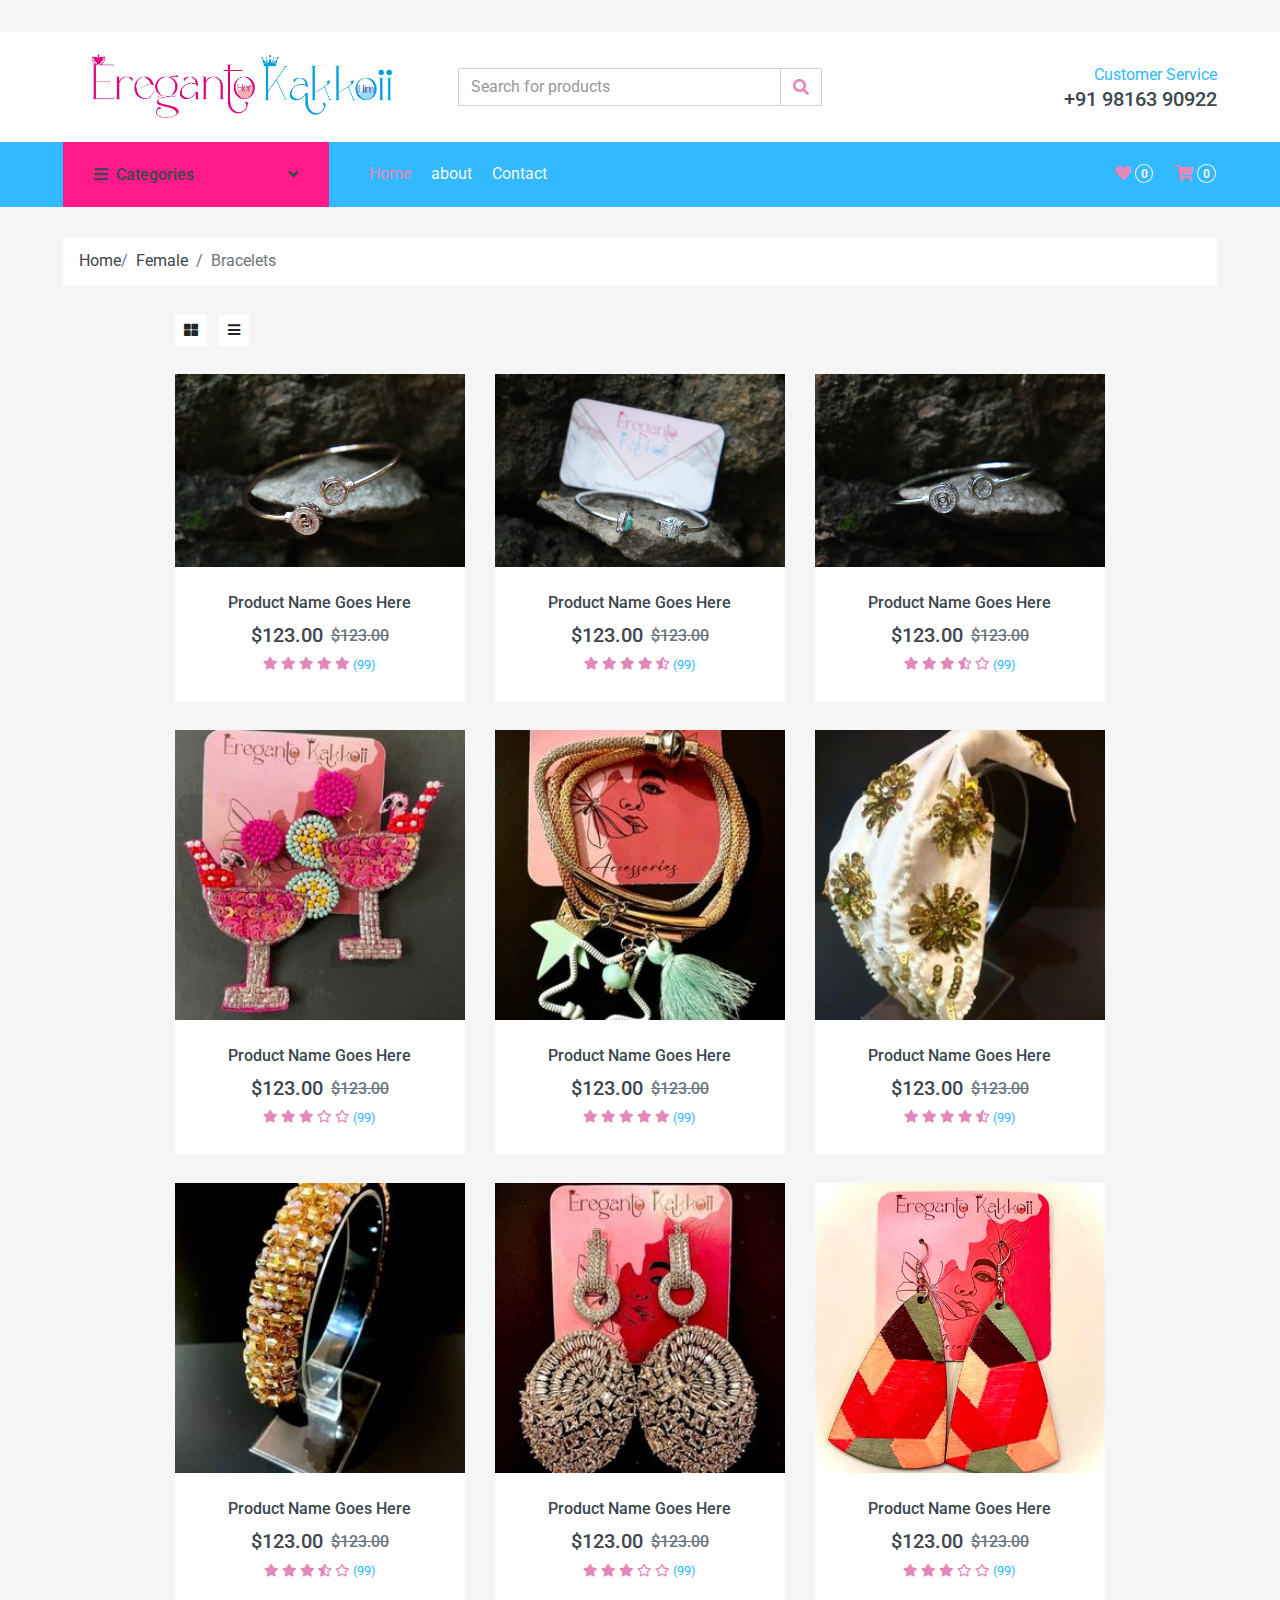
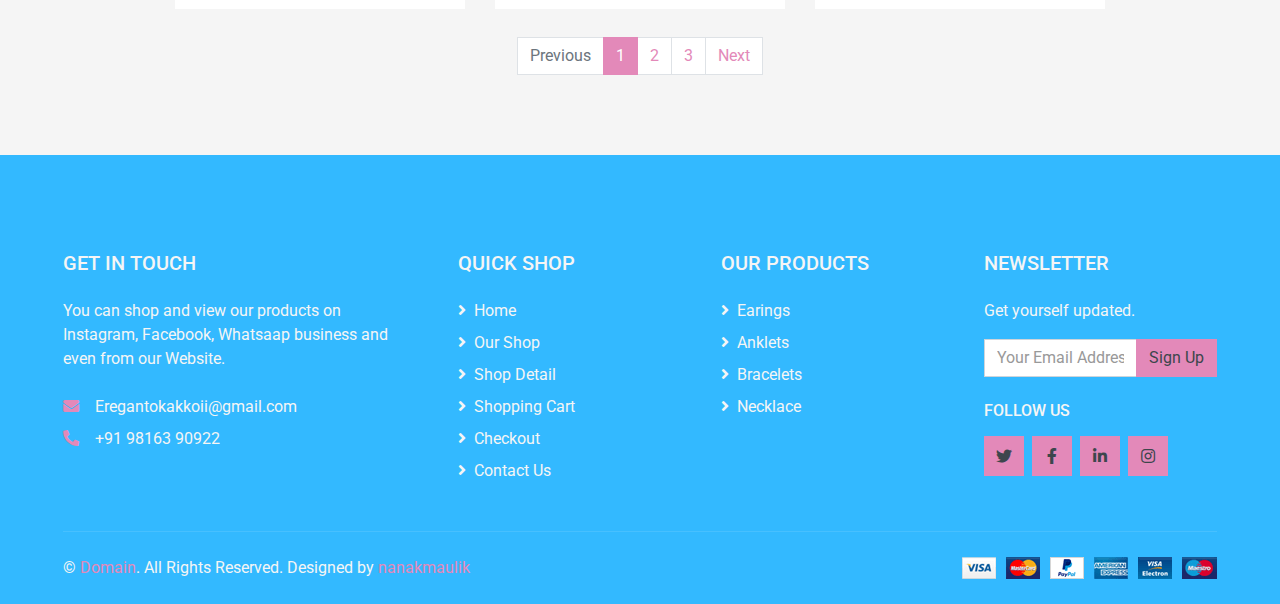
<file: braceletsf.html>
<!-- Topbar End -->


<!-- Navbar Start -->
<!DOCTYPE html>
<html lang="en">

<head>
    <meta charset="utf-8">
    <title>ereganto-kakkoii</title>
    <meta content="width=device-width, initial-scale=1.0" name="viewport">
    <meta content="Free HTML Templates" name="keywords">
    <meta content="Free HTML Templates" name="description">

    <!-- Favicon -->
    <link href="img/favicon.ico" rel="icon">

    <!-- Google Web Fonts -->
    <link rel="preconnect" href="https://fonts.gstatic.com">
    <link href="https://fonts.googleapis.com/css2?family=Roboto:wght@400;500;700&display=swap" rel="stylesheet">

    <!-- Font Awesome -->
    <link href="https://cdnjs.cloudflare.com/ajax/libs/font-awesome/5.10.0/css/all.min.css" rel="stylesheet">

    <!-- Libraries Stylesheet -->
    <link href="lib/animate/animate.min.css" rel="stylesheet">
    <link href="lib/owlcarousel/assets/owl.carousel.min.css" rel="stylesheet">

    <!-- Customized Bootstrap Stylesheet -->
    <link href="css/style.css" rel="stylesheet">
</head>

<body>
    <!-- Topbar Start -->
    <div class="container-fluid">
        <div class="row bg-secondary py-1 px-xl-5">
            <div class="col-lg-6 d-none d-lg-block">
                <!--  <div class="d-inline-flex align-items-center h-100">
                    <a class="text-body mr-3" href="">About</a>
                    <a class="text-body mr-3" href="">Contact</a>
                    <a class="text-body mr-3" href="">Help</a>
                    <a class="text-body mr-3" href="">FAQs</a>
                </div> -->
            </div>
            <div class="col-lg-6 text-center text-lg-right">
                <div class="d-inline-flex align-items-center">
                    <div class="btn-group">
                        <!-- <button type="button" class="btn btn-sm btn-light dropdown-toggle" data-toggle="dropdown">My Account</button> -->
                        <!-- <div class="dropdown-menu dropdown-menu-right">
                            <button class="dropdown-item" type="button">Sign in</button>
                            <button class="dropdown-item" type="button">Sign up</button>
                        </div> -->
                    </div>
                    <div class="btn-group mx-2">
                        <!-- button type="button" class="btn btn-sm btn-light dropdown-toggle" data-toggle="dropdown">USD</button> -->
                        <!-- <div class="dropdown-menu dropdown-menu-right">
                            <button class="dropdown-item" type="button">EUR</button>
                            <button class="dropdown-item" type="button">GBP</button>
                            <button class="dropdown-item" type="button">CAD</button>
                        </div> -->
                    </div>
                    <div class="btn-group">
                        <!-- <button type="button" class="btn btn-sm btn-light dropdown-toggle" data-toggle="dropdown">EN</button> -->
                        <!-- <div class="dropdown-menu dropdown-menu-right">
                            <button class="dropdown-item" type="button">FR</button>
                            <button class="dropdown-item" type="button">AR</button>
                            <button class="dropdown-item" type="button">RU</button>
                        </div> -->
                    </div>
                </div>
                <div class="d-inline-flex align-items-center d-block d-lg-none">
                    <a href="" class="btn px-0 ml-2">
                        <!-- <i class="fas fa-heart text-dark"></i>
                        <span class="badge text-dark border border-dark rounded-circle" style="padding-bottom: 2px;">0</span> -->
                    </a>
                    <a href="" class="btn px-0 ml-2">
                        <i class="fas fa-shopping-cart text-dark"></i>
                        <span class="badge text-dark border border-dark rounded-circle"
                            style="padding-bottom: 2px;">0</span>
                    </a>
                </div>
            </div>
        </div>
        <div class="row align-items-center bg-light py-3 px-xl-5 d-none d-lg-flex">
            <div class="col-lg-4">
                <a href="" class="text-decoration-none">
                    <!--  <span class="h1 text-uppercase text-primary bg-dark px-2">ereganto </span> -->
                    <!-- <span class="h1 text-uppercase text-dark bg-primary px-2 ml-n1">kakkoii</span> -->
                    <img class="img-fluid" src="img/Logo.jpg" alt="">

                </a>
            </div>
            <div class="col-lg-4 col-6 text-left">
                <form action="">
                    <div class="input-group">
                        <input type="text" class="form-control" placeholder="Search for products">
                        <div class="input-group-append">
                            <span class="input-group-text bg-transparent text-primary">
                                <i class="fa fa-search"></i>
                            </span>
                        </div>
                    </div>
                </form>
            </div>
            <div class="col-lg-4 col-6 text-right">
                <p class="m-0">Customer Service</p>
                <h5 class="m-0">+91 98163 90922</h5>
            </div>
        </div>
    </div>
    <!-- Topbar End -->


    <!-- Navbar Start -->
   <div class="container-fluid bg-dark mb-30">
        <div class="row px-xl-5">
            <div class="col-lg-3 d-none d-lg-block">
                <a class="btn d-flex align-items-center justify-content-between bg-primary w-100" data-toggle="collapse" href="#navbar-vertical" style="height: 65px; padding: 0 30px;">
                    <h6 class="text-dark m-0"><i class="fa fa-bars mr-2"></i>Categories</h6>
                    <i class="fa fa-angle-down text-dark"></i>
                </a>
                <nav class="collapse position-absolute navbar navbar-vertical navbar-light align-items-start p-0 bg-light" id="navbar-vertical" style="width: calc(100% - 30px); z-index: 999;">
                    <div class="navbar-nav w-100">
                        <div class="nav-item dropdown dropright">
                            <a href="#" class="nav-link dropdown-toggle" data-toggle="dropdown">Jewellery <i class="fa fa-angle-right float-right mt-1"></i></a>
                            <div class="dropdown-menu position-absolute rounded-0 border-0 m-0">
                                <h2 style="font-size: 18px;margin-left: 20px;">Males</h2>
                                <ul style="list-style-type: none;">
                                    <a href="ringsm.html" class="dropdown-item"><li>Rings</li></a>
                                    <a href="braceletsm.html" class="dropdown-item"><li>Bracelets</li></a>
                                    <a href="chainsm.html" class="dropdown-item"><li>Chains</li></a>
                                </ul>
                                <h2 style="font-size: 18px;margin-left: 20px;">Females</h2>
                                <ul style="list-style-type: none;">
                                    <a href="earrings.html" class="dropdown-item"><li>Earrings</li></a>
                                    <a href="chainsf.html" class="dropdown-item"><li>Chains</li></a>
                                    <a href="braceletsf.html" class="dropdown-item"><li>Bracelets</li></a>
                                    <a href="Anklets.html" class="dropdown-item"><li>Anklets</li></a>
                                    <a href="psj.html" class="dropdown-item"><li>Premium Silver Jewellery</li></a>
                                    <a href="adj.html" class="dropdown-item"><li>American Diamond Jewellery</li></a>
                                </ul>
                            </div>
                        </div>
                        <div class="nav-item dropdown dropright">
                            <a href="#" class="nav-link dropdown-toggle" data-toggle="dropdown">Bags and Purses <i class="fa fa-angle-right float-right mt-1"></i></a>
                            <div class="dropdown-menu position-absolute rounded-0 border-0 m-0">
                                <a href="tote.html" class="dropdown-item">Tote Bags</a>
                                <a href="chainslings.html" class="dropdown-item">Chain Slings</a>
                                <a href="clutches.html" class="dropdown-item">Cluches</a>
                                <a href="wallets.html" class="dropdown-item">Wallets</a>
                                <a href="ucb.html" class="dropdown-item">Unisex Crossbody Bags</a>
                            </div>
                        </div>
                        <a href="necklaces.html" class="nav-item nav-link">Necklace</a>
                        <a href="hairs.html" class="nav-item nav-link">Hair accessories</a>
                    </div>
                </nav>
            </div>
            <div class="col-lg-9">
                <nav class="navbar navbar-expand-lg bg-dark navbar-dark py-3 py-lg-0 px-0">
                    <a href="" class="text-decoration-none d-block d-lg-none">
                        <span class="h1 text-uppercase text-dark bg-light px-2">Erenganto</span>
                        <span class="h1 text-uppercase text-light bg-primary px-2 ml-n1">Kakkoii</span>
                    </a>
                    <button type="button" class="navbar-toggler" data-toggle="collapse" data-target="#navbarCollapse">
                        <span class="navbar-toggler-icon"></span>
                    </button>
                    <div class="collapse navbar-collapse justify-content-between" id="navbarCollapse">
                        <div class="navbar-nav mr-auto py-0">
                            <a href="index.html" class="nav-item nav-link active">Home</a>
                            <a href="about.html" class="nav-item nav-link">about</a>
                           <!--  <a href="detail.html" class="nav-item nav-link">Shop Detail</a>
                            <div class="nav-item dropdown">
                                <a href="#" class="nav-link dropdown-toggle" data-toggle="dropdown">Pages <i class="fa fa-angle-down mt-1"></i></a>
                                <div class="dropdown-menu bg-primary rounded-0 border-0 m-0">
                                    <a href="cart.html" class="dropdown-item">Shopping Cart</a>
                                    <a href="checkout.html" class="dropdown-item">Checkout</a>
                                </div>
                            </div> -->
                            <a href="contact.html" class="nav-item nav-link">Contact</a>
                        </div>
                        <div class="navbar-nav ml-auto py-0 d-none d-lg-block">
                            <a href="" class="btn px-0">
                                <i class="fas fa-heart text-primary"></i>
                                <span class="badge text-secondary border border-secondary rounded-circle" style="padding-bottom: 2px;">0</span>
                            </a>
                            <a href="" class="btn px-0 ml-3">
                                <i class="fas fa-shopping-cart text-primary"></i>
                                <span class="badge text-secondary border border-secondary rounded-circle" style="padding-bottom: 2px;">0</span>
                            </a>
                        </div>
                    </div>
                </nav>
            </div>
        </div>
    </div>
    <!-- Navbar End -->


    <!-- Breadcrumb Start -->
    <div class="container-fluid">
        <div class="row px-xl-5">
            <div class="col-12">
                <nav class="breadcrumb bg-light mb-30">
                    <a class="breadcrumb-item text-dark" href="#">Home</a>
                    <a class="breadcrumb-item text-dark" href="#">Female </a>
                    <span class="breadcrumb-item active"> Bracelets</span>
                </nav>
            </div>
        </div>
    </div>
    <!-- Breadcrumb End -->


    <!-- Shop Start -->
    <!-- <div class="container-fluid">
        <div class="row px-xl-5">
            <!-- Shop Sidebar Start -->
    <!-- <div class="col-lg-3 col-md-4">
                <!-- Price Start -->
    <!--  <h5 class="section-title position-relative text-uppercase mb-3"><span class="bg-secondary pr-3">Filter by price</span></h5>
                <div class="bg-light p-4 mb-30">
                    <form>
                        <div class="custom-control custom-checkbox d-flex align-items-center justify-content-between mb-3">
                            <input type="checkbox" class="custom-control-input" checked id="price-all">
                            <label class="custom-control-label" for="price-all">All Price</label>
                            <span class="badge border font-weight-normal">1000</span>
                        </div>
                        <div class="custom-control custom-checkbox d-flex align-items-center justify-content-between mb-3">
                            <input type="checkbox" class="custom-control-input" id="price-1">
                            <label class="custom-control-label" for="price-1">$0 - $100</label>
                            <span class="badge border font-weight-normal">150</span>
                        </div>
                        <div class="custom-control custom-checkbox d-flex align-items-center justify-content-between mb-3">
                            <input type="checkbox" class="custom-control-input" id="price-2">
                            <label class="custom-control-label" for="price-2">$100 - $200</label>
                            <span class="badge border font-weight-normal">295</span>
                        </div>
                        <div class="custom-control custom-checkbox d-flex align-items-center justify-content-between mb-3">
                            <input type="checkbox" class="custom-control-input" id="price-3">
                            <label class="custom-control-label" for="price-3">$200 - $300</label>
                            <span class="badge border font-weight-normal">246</span>
                        </div>
                        <div class="custom-control custom-checkbox d-flex align-items-center justify-content-between mb-3">
                            <input type="checkbox" class="custom-control-input" id="price-4">
                            <label class="custom-control-label" for="price-4">$300 - $400</label>
                            <span class="badge border font-weight-normal">145</span>
                        </div>
                        <div class="custom-control custom-checkbox d-flex align-items-center justify-content-between">
                            <input type="checkbox" class="custom-control-input" id="price-5">
                            <label class="custom-control-label" for="price-5">$400 - $500</label>
                            <span class="badge border font-weight-normal">168</span>
                        </div>
                    </form>
                </div> -->
    <!-- Price End -->

    <!-- Color Start -->
    <!-- <h5 class="section-title position-relative text-uppercase mb-3"><span class="bg-secondary pr-3">Filter by color</span></h5>
                <div class="bg-light p-4 mb-30">
                    <form>
                        <div class="custom-control custom-checkbox d-flex align-items-center justify-content-between mb-3">
                            <input type="checkbox" class="custom-control-input" checked id="color-all">
                            <label class="custom-control-label" for="price-all">All Color</label>
                            <span class="badge border font-weight-normal">1000</span>
                        </div>
                        <div class="custom-control custom-checkbox d-flex align-items-center justify-content-between mb-3">
                            <input type="checkbox" class="custom-control-input" id="color-1">
                            <label class="custom-control-label" for="color-1">Black</label>
                            <span class="badge border font-weight-normal">150</span>
                        </div>
                        <div class="custom-control custom-checkbox d-flex align-items-center justify-content-between mb-3">
                            <input type="checkbox" class="custom-control-input" id="color-2">
                            <label class="custom-control-label" for="color-2">White</label>
                            <span class="badge border font-weight-normal">295</span>
                        </div>
                        <div class="custom-control custom-checkbox d-flex align-items-center justify-content-between mb-3">
                            <input type="checkbox" class="custom-control-input" id="color-3">
                            <label class="custom-control-label" for="color-3">Red</label>
                            <span class="badge border font-weight-normal">246</span>
                        </div>
                        <div class="custom-control custom-checkbox d-flex align-items-center justify-content-between mb-3">
                            <input type="checkbox" class="custom-control-input" id="color-4">
                            <label class="custom-control-label" for="color-4">Blue</label>
                            <span class="badge border font-weight-normal">145</span>
                        </div>
                        <div class="custom-control custom-checkbox d-flex align-items-center justify-content-between">
                            <input type="checkbox" class="custom-control-input" id="color-5">
                            <label class="custom-control-label" for="color-5">Green</label>
                            <span class="badge border font-weight-normal">168</span>
                        </div>
                    </form>
                </div> -->
    <!-- Color End -->

    <!-- Size Start -->
    <!--  <h5 class="section-title position-relative text-uppercase mb-3"><span class="bg-secondary pr-3">Filter by size</span></h5>
                <div class="bg-light p-4 mb-30">
                    <form>
                        <div class="custom-control custom-checkbox d-flex align-items-center justify-content-between mb-3">
                            <input type="checkbox" class="custom-control-input" checked id="size-all">
                            <label class="custom-control-label" for="size-all">All Size</label>
                            <span class="badge border font-weight-normal">1000</span>
                        </div>
                        <div class="custom-control custom-checkbox d-flex align-items-center justify-content-between mb-3">
                            <input type="checkbox" class="custom-control-input" id="size-1">
                            <label class="custom-control-label" for="size-1">XS</label>
                            <span class="badge border font-weight-normal">150</span>
                        </div>
                        <div class="custom-control custom-checkbox d-flex align-items-center justify-content-between mb-3">
                            <input type="checkbox" class="custom-control-input" id="size-2">
                            <label class="custom-control-label" for="size-2">S</label>
                            <span class="badge border font-weight-normal">295</span>
                        </div>
                        <div class="custom-control custom-checkbox d-flex align-items-center justify-content-between mb-3">
                            <input type="checkbox" class="custom-control-input" id="size-3">
                            <label class="custom-control-label" for="size-3">M</label>
                            <span class="badge border font-weight-normal">246</span>
                        </div>
                        <div class="custom-control custom-checkbox d-flex align-items-center justify-content-between mb-3">
                            <input type="checkbox" class="custom-control-input" id="size-4">
                            <label class="custom-control-label" for="size-4">L</label>
                            <span class="badge border font-weight-normal">145</span>
                        </div>
                        <div class="custom-control custom-checkbox d-flex align-items-center justify-content-between">
                            <input type="checkbox" class="custom-control-input" id="size-5">
                            <label class="custom-control-label" for="size-5">XL</label>
                            <span class="badge border font-weight-normal">168</span>
                        </div>
                    </form>
                </div> -->
    <!-- Size End -->
    <!--  </div> -->
    <!-- Shop Sidebar End -->


    <!-- Shop Product Start -->
    <div class="col-lg-9 col-md-8" style="margin:auto";>
            <div class="row pb-3">
                    <div class="col-12 pb-1">
                        <div class="d-flex align-items-center justify-content-between mb-4">
                            <div>
                                <button class="btn btn-sm btn-light"><i class="fa fa-th-large"></i></button>
                                <button class="btn btn-sm btn-light ml-2"><i class="fa fa-bars"></i></button>
                            </div>
                            <div class="ml-2">
                                <div class="btn-group">
                                    <!-- <button type="button" class="btn btn-sm btn-light dropdown-toggle" data-toggle="dropdown">Sorting</button> -->
                                    <div class="dropdown-menu dropdown-menu-right">
                                       <!--  <a class="dropdown-item" href="#">Latest</a>
                                        <a class="dropdown-item" href="#">Popularity</a>
                                        <a class="dropdown-item" href="#">Best Rating</a> -->
                                    </div>
                                </div>
                                <div class="btn-group ml-2">
                                    <!-- <button type="button" class="btn btn-sm btn-light dropdown-toggle" data-toggle="dropdown">Showing</button> -->
                                    <div class="dropdown-menu dropdown-menu-right">
                                        <!-- <a class="dropdown-item" href="#">10</a>
                                        <a class="dropdown-item" href="#">20</a>
                                        <a class="dropdown-item" href="#">30</a> -->
                                    </div>
                                </div>
                            </div>
                        </div>
                    </div>
                    <div class="col-lg-4 col-md-6 col-sm-6 pb-1">
                        <div class="product-item bg-light mb-4">
                            <div class="product-img position-relative overflow-hidden">
                                <img class="img-fluid w-100" src="img/b1.jpg" alt="">
                                <div class="product-action">
                                    <a class="btn btn-outline-dark btn-square" href=""><i class="fa fa-shopping-cart"></i></a>
                                    <a class="btn btn-outline-dark btn-square" href=""><i class="far fa-heart"></i></a>
                                    <a class="btn btn-outline-dark btn-square" href=""><i class="fa fa-sync-alt"></i></a>
                                    <a class="btn btn-outline-dark btn-square" href=""><i class="fa fa-search"></i></a>
                                </div>
                            </div>
                            <div class="text-center py-4">
                                <a class="h6 text-decoration-none text-truncate" href="">Product Name Goes Here</a>
                                <div class="d-flex align-items-center justify-content-center mt-2">
                                    <h5>$123.00</h5><h6 class="text-muted ml-2"><del>$123.00</del></h6>
                                </div>
                                <div class="d-flex align-items-center justify-content-center mb-1">
                                    <small class="fa fa-star text-primary mr-1"></small>
                                    <small class="fa fa-star text-primary mr-1"></small>
                                    <small class="fa fa-star text-primary mr-1"></small>
                                    <small class="fa fa-star text-primary mr-1"></small>
                                    <small class="fa fa-star text-primary mr-1"></small>
                                    <small>(99)</small>
                                </div>
                            </div>
                        </div>
                    </div>
                    <div class="col-lg-4 col-md-6 col-sm-6 pb-1">
                        <div class="product-item bg-light mb-4">
                            <div class="product-img position-relative overflow-hidden">
                                <img class="img-fluid w-100" src="img/b2.jpg" alt="">
                                <div class="product-action">
                                    <a class="btn btn-outline-dark btn-square" href=""><i class="fa fa-shopping-cart"></i></a>
                                    <a class="btn btn-outline-dark btn-square" href=""><i class="far fa-heart"></i></a>
                                    <a class="btn btn-outline-dark btn-square" href=""><i class="fa fa-sync-alt"></i></a>
                                    <a class="btn btn-outline-dark btn-square" href=""><i class="fa fa-search"></i></a>
                                </div>
                            </div>
                            <div class="text-center py-4">
                                <a class="h6 text-decoration-none text-truncate" href="">Product Name Goes Here</a>
                                <div class="d-flex align-items-center justify-content-center mt-2">
                                    <h5>$123.00</h5><h6 class="text-muted ml-2"><del>$123.00</del></h6>
                                </div>
                                <div class="d-flex align-items-center justify-content-center mb-1">
                                    <small class="fa fa-star text-primary mr-1"></small>
                                    <small class="fa fa-star text-primary mr-1"></small>
                                    <small class="fa fa-star text-primary mr-1"></small>
                                    <small class="fa fa-star text-primary mr-1"></small>
                                    <small class="fa fa-star-half-alt text-primary mr-1"></small>
                                    <small>(99)</small>
                                </div>
                            </div>
                        </div>
                    </div>
                    <div class="col-lg-4 col-md-6 col-sm-6 pb-1">
                        <div class="product-item bg-light mb-4">
                            <div class="product-img position-relative overflow-hidden">
                                <img class="img-fluid w-100" src="img/b3.jpg" alt="">
                                <div class="product-action">
                                    <a class="btn btn-outline-dark btn-square" href=""><i class="fa fa-shopping-cart"></i></a>
                                    <a class="btn btn-outline-dark btn-square" href=""><i class="far fa-heart"></i></a>
                                    <a class="btn btn-outline-dark btn-square" href=""><i class="fa fa-sync-alt"></i></a>
                                    <a class="btn btn-outline-dark btn-square" href=""><i class="fa fa-search"></i></a>
                                </div>
                            </div>
                            <div class="text-center py-4">
                                <a class="h6 text-decoration-none text-truncate" href="">Product Name Goes Here</a>
                                <div class="d-flex align-items-center justify-content-center mt-2">
                                    <h5>$123.00</h5><h6 class="text-muted ml-2"><del>$123.00</del></h6>
                                </div>
                                <div class="d-flex align-items-center justify-content-center mb-1">
                                    <small class="fa fa-star text-primary mr-1"></small>
                                    <small class="fa fa-star text-primary mr-1"></small>
                                    <small class="fa fa-star text-primary mr-1"></small>
                                    <small class="fa fa-star-half-alt text-primary mr-1"></small>
                                    <small class="far fa-star text-primary mr-1"></small>
                                    <small>(99)</small>
                                </div>
                            </div>
                        </div>
                    </div>
                    <div class="col-lg-4 col-md-6 col-sm-6 pb-1">
                        <div class="product-item bg-light mb-4">
                            <div class="product-img position-relative overflow-hidden">
                                <img class="img-fluid w-100" src="img/product-4.jpg" alt="">
                                <div class="product-action">
                                    <a class="btn btn-outline-dark btn-square" href=""><i class="fa fa-shopping-cart"></i></a>
                                    <a class="btn btn-outline-dark btn-square" href=""><i class="far fa-heart"></i></a>
                                    <a class="btn btn-outline-dark btn-square" href=""><i class="fa fa-sync-alt"></i></a>
                                    <a class="btn btn-outline-dark btn-square" href=""><i class="fa fa-search"></i></a>
                                </div>
                            </div>
                            <div class="text-center py-4">
                                <a class="h6 text-decoration-none text-truncate" href="">Product Name Goes Here</a>
                                <div class="d-flex align-items-center justify-content-center mt-2">
                                    <h5>$123.00</h5><h6 class="text-muted ml-2"><del>$123.00</del></h6>
                                </div>
                                <div class="d-flex align-items-center justify-content-center mb-1">
                                    <small class="fa fa-star text-primary mr-1"></small>
                                    <small class="fa fa-star text-primary mr-1"></small>
                                    <small class="fa fa-star text-primary mr-1"></small>
                                    <small class="far fa-star text-primary mr-1"></small>
                                    <small class="far fa-star text-primary mr-1"></small>
                                    <small>(99)</small>
                                </div>
                            </div>
                        </div>
                    </div>
                    <div class="col-lg-4 col-md-6 col-sm-6 pb-1">
                        <div class="product-item bg-light mb-4">
                            <div class="product-img position-relative overflow-hidden">
                                <img class="img-fluid w-100" src="img/product-5.jpg" alt="">
                                <div class="product-action">
                                    <a class="btn btn-outline-dark btn-square" href=""><i class="fa fa-shopping-cart"></i></a>
                                    <a class="btn btn-outline-dark btn-square" href=""><i class="far fa-heart"></i></a>
                                    <a class="btn btn-outline-dark btn-square" href=""><i class="fa fa-sync-alt"></i></a>
                                    <a class="btn btn-outline-dark btn-square" href=""><i class="fa fa-search"></i></a>
                                </div>
                            </div>
                            <div class="text-center py-4">
                                <a class="h6 text-decoration-none text-truncate" href="">Product Name Goes Here</a>
                                <div class="d-flex align-items-center justify-content-center mt-2">
                                    <h5>$123.00</h5><h6 class="text-muted ml-2"><del>$123.00</del></h6>
                                </div>
                                <div class="d-flex align-items-center justify-content-center mb-1">
                                    <small class="fa fa-star text-primary mr-1"></small>
                                    <small class="fa fa-star text-primary mr-1"></small>
                                    <small class="fa fa-star text-primary mr-1"></small>
                                    <small class="fa fa-star text-primary mr-1"></small>
                                    <small class="fa fa-star text-primary mr-1"></small>
                                    <small>(99)</small>
                                </div>
                            </div>
                        </div>
                    </div>
                    <div class="col-lg-4 col-md-6 col-sm-6 pb-1">
                        <div class="product-item bg-light mb-4">
                            <div class="product-img position-relative overflow-hidden">
                                <img class="img-fluid w-100" src="img/product-6.jpg" alt="">
                                <div class="product-action">
                                    <a class="btn btn-outline-dark btn-square" href=""><i class="fa fa-shopping-cart"></i></a>
                                    <a class="btn btn-outline-dark btn-square" href=""><i class="far fa-heart"></i></a>
                                    <a class="btn btn-outline-dark btn-square" href=""><i class="fa fa-sync-alt"></i></a>
                                    <a class="btn btn-outline-dark btn-square" href=""><i class="fa fa-search"></i></a>
                                </div>
                            </div>
                            <div class="text-center py-4">
                                <a class="h6 text-decoration-none text-truncate" href="">Product Name Goes Here</a>
                                <div class="d-flex align-items-center justify-content-center mt-2">
                                    <h5>$123.00</h5><h6 class="text-muted ml-2"><del>$123.00</del></h6>
                                </div>
                                <div class="d-flex align-items-center justify-content-center mb-1">
                                    <small class="fa fa-star text-primary mr-1"></small>
                                    <small class="fa fa-star text-primary mr-1"></small>
                                    <small class="fa fa-star text-primary mr-1"></small>
                                    <small class="fa fa-star text-primary mr-1"></small>
                                    <small class="fa fa-star-half-alt text-primary mr-1"></small>
                                    <small>(99)</small>
                                </div>
                            </div>
                        </div>
                    </div>
                    <div class="col-lg-4 col-md-6 col-sm-6 pb-1">
                        <div class="product-item bg-light mb-4">
                            <div class="product-img position-relative overflow-hidden">
                                <img class="img-fluid w-100" src="img/product-7.jpg" alt="">
                                <div class="product-action">
                                    <a class="btn btn-outline-dark btn-square" href=""><i class="fa fa-shopping-cart"></i></a>
                                    <a class="btn btn-outline-dark btn-square" href=""><i class="far fa-heart"></i></a>
                                    <a class="btn btn-outline-dark btn-square" href=""><i class="fa fa-sync-alt"></i></a>
                                    <a class="btn btn-outline-dark btn-square" href=""><i class="fa fa-search"></i></a>
                                </div>
                            </div>
                            <div class="text-center py-4">
                                <a class="h6 text-decoration-none text-truncate" href="">Product Name Goes Here</a>
                                <div class="d-flex align-items-center justify-content-center mt-2">
                                    <h5>$123.00</h5><h6 class="text-muted ml-2"><del>$123.00</del></h6>
                                </div>
                                <div class="d-flex align-items-center justify-content-center mb-1">
                                    <small class="fa fa-star text-primary mr-1"></small>
                                    <small class="fa fa-star text-primary mr-1"></small>
                                    <small class="fa fa-star text-primary mr-1"></small>
                                    <small class="fa fa-star-half-alt text-primary mr-1"></small>
                                    <small class="far fa-star text-primary mr-1"></small>
                                    <small>(99)</small>
                                </div>
                            </div>
                        </div>
                    </div>
                    <div class="col-lg-4 col-md-6 col-sm-6 pb-1">
                        <div class="product-item bg-light mb-4">
                            <div class="product-img position-relative overflow-hidden">
                                <img class="img-fluid w-100" src="img/product-8.jpg" alt="">
                                <div class="product-action">
                                    <a class="btn btn-outline-dark btn-square" href=""><i class="fa fa-shopping-cart"></i></a>
                                    <a class="btn btn-outline-dark btn-square" href=""><i class="far fa-heart"></i></a>
                                    <a class="btn btn-outline-dark btn-square" href=""><i class="fa fa-sync-alt"></i></a>
                                    <a class="btn btn-outline-dark btn-square" href=""><i class="fa fa-search"></i></a>
                                </div>
                            </div>
                            <div class="text-center py-4">
                                <a class="h6 text-decoration-none text-truncate" href="">Product Name Goes Here</a>
                                <div class="d-flex align-items-center justify-content-center mt-2">
                                    <h5>$123.00</h5><h6 class="text-muted ml-2"><del>$123.00</del></h6>
                                </div>
                                <div class="d-flex align-items-center justify-content-center mb-1">
                                    <small class="fa fa-star text-primary mr-1"></small>
                                    <small class="fa fa-star text-primary mr-1"></small>
                                    <small class="fa fa-star text-primary mr-1"></small>
                                    <small class="far fa-star text-primary mr-1"></small>
                                    <small class="far fa-star text-primary mr-1"></small>
                                    <small>(99)</small>
                                </div>
                            </div>
                        </div>
                    </div>
                    <div class="col-lg-4 col-md-6 col-sm-6 pb-1">
                        <div class="product-item bg-light mb-4">
                            <div class="product-img position-relative overflow-hidden">
                                <img class="img-fluid w-100" src="img/product-9.jpg" alt="">
                                <div class="product-action">
                                    <a class="btn btn-outline-dark btn-square" href=""><i class="fa fa-shopping-cart"></i></a>
                                    <a class="btn btn-outline-dark btn-square" href=""><i class="far fa-heart"></i></a>
                                    <a class="btn btn-outline-dark btn-square" href=""><i class="fa fa-sync-alt"></i></a>
                                    <a class="btn btn-outline-dark btn-square" href=""><i class="fa fa-search"></i></a>
                                </div>
                            </div>
                            <div class="text-center py-4">
                                <a class="h6 text-decoration-none text-truncate" href="">Product Name Goes Here</a>
                                <div class="d-flex align-items-center justify-content-center mt-2">
                                    <h5>$123.00</h5><h6 class="text-muted ml-2"><del>$123.00</del></h6>
                                </div>
                                <div class="d-flex align-items-center justify-content-center mb-1">
                                    <small class="fa fa-star text-primary mr-1"></small>
                                    <small class="fa fa-star text-primary mr-1"></small>
                                    <small class="fa fa-star text-primary mr-1"></small>
                                    <small class="far fa-star text-primary mr-1"></small>
                                    <small class="far fa-star text-primary mr-1"></small>
                                    <small>(99)</small>
                                </div>
                            </div>
                        </div>
                    </div>
                    <div class="col-12">
                        <nav>
                          <ul class="pagination justify-content-center">
                            <li class="page-item disabled"><a class="page-link" href="#">Previous</span></a></li>
                            <li class="page-item active"><a class="page-link" href="#">1</a></li>
                            <li class="page-item"><a class="page-link" href="#">2</a></li>
                            <li class="page-item"><a class="page-link" href="#">3</a></li>
                            <li class="page-item"><a class="page-link" href="#">Next</a></li>
                          </ul>
                        </nav>
                    </div>
                </div>
            </div>
        <!-- Shop Product End -->
        <!--  </div>
    </div> -->
        <!-- Shop End -->

        
        <!-- Footer Start -->
        <div class="container-fluid bg-dark text-secondary mt-5 pt-5">
        <div class="row px-xl-5 pt-5">
            <div class="col-lg-4 col-md-12 mb-5 pr-3 pr-xl-5">
                <h5 class="text-secondary text-uppercase mb-4">Get In Touch</h5>
                <p class="mb-4">You can shop and view our products on Instagram, Facebook, Whatsaap business and even
                    from our Website.</p>
                <!-- <p class="mb-2"><i class="fa fa-map-marker-alt text-primary mr-3"></i>123 Street, New York, USA</p> -->
                <p class="mb-2"><i class="fa fa-envelope text-primary mr-3"></i>Eregantokakkoii@gmail.com</p>
                <p class="mb-0"><i class="fa fa-phone-alt text-primary mr-3"></i>+91 98163 90922</p>
            </div>
            <div class="col-lg-8 col-md-12">
                <div class="row">
                    <div class="col-md-4 mb-5">
                        <h5 class="text-secondary text-uppercase mb-4">Quick Shop</h5>
                        <div class="d-flex flex-column justify-content-start">
                            <a class="text-secondary mb-2" href="index.html"><i
                                    class="fa fa-angle-right mr-2"></i>Home</a>
                            <a class="text-secondary mb-2" href="shop.html"><i class="fa fa-angle-right mr-2"></i>Our
                                Shop</a>
                            <a class="text-secondary mb-2" href="detail.html"><i class="fa fa-angle-right mr-2"></i>Shop
                                Detail</a>
                            <a class="text-secondary mb-2" href="cart.html"><i
                                    class="fa fa-angle-right mr-2"></i>Shopping Cart</a>
                            <a class="text-secondary mb-2" href="checkout.html"><i
                                    class="fa fa-angle-right mr-2"></i>Checkout</a>
                            <a class="text-secondary" href="contact.html"><i class="fa fa-angle-right mr-2"></i>Contact
                                Us</a>
                        </div>
                    </div>
                    <div class="col-md-4 mb-5">
                        <h5 class="text-secondary text-uppercase mb-4">Our Products</h5>
                        <div class="d-flex flex-column justify-content-start">
                            <a class="text-secondary mb-2" href="shop.html"><i
                                    class="fa fa-angle-right mr-2"></i>Earings</a>
                            <a class="text-secondary mb-2" href="shop.html"><i
                                    class="fa fa-angle-right mr-2"></i>Anklets</a>
                            <a class="text-secondary mb-2" href="shop.html"><i
                                    class="fa fa-angle-right mr-2"></i>Bracelets</a>
                            <a class="text-secondary mb-2" href="shop.html"><i
                                    class="fa fa-angle-right mr-2"></i>Necklace</a>
                            <!-- <a class="text-secondary mb-2" href="#"><i class="fa fa-angle-right mr-2"></i>Checkout</a> -->
                            <!-- <a class="text-secondary" href="#"><i class="fa fa-angle-right mr-2"></i>Contact Us</a> -->
                        </div>
                    </div>
                    <div class="col-md-4 mb-5">
                        <h5 class="text-secondary text-uppercase mb-4">Newsletter</h5>
                        <p>Get yourself updated.</p>
                        <form action="">
                            <div class="input-group">
                                <input type="text" class="form-control" placeholder="Your Email Address">
                                <div class="input-group-append">
                                    <button class="btn btn-primary">Sign Up</button>
                                </div>
                            </div>
                        </form>
                        <h6 class="text-secondary text-uppercase mt-4 mb-3">Follow Us</h6>
                        <div class="d-flex">
                            <a class="btn btn-primary btn-square mr-2" href="#"><i class="fab fa-twitter"></i></a>
                            <a class="btn btn-primary btn-square mr-2" href="#"><i class="fab fa-facebook-f"></i></a>
                            <a class="btn btn-primary btn-square mr-2" href="#"><i class="fab fa-linkedin-in"></i></a>
                            <a class="btn btn-primary btn-square"
                                href="https://instagram.com/ereganto_kakkoii_?igshid=YmMyMTA2M2Y="><i
                                    class="fab fa-instagram"></i></a>
                        </div>
                    </div>
                </div>
            </div>
        </div>
        <div class="row border-top mx-xl-5 py-4" style="border-color: rgba(256, 256, 256, .1) !important;">
            <div class="col-md-6 px-xl-0">
                <p class="mb-md-0 text-center text-md-left text-secondary">
                    &copy; <a class="text-primary" href="#">Domain</a>. All Rights Reserved. Designed
                    by
                    <a class="text-primary" href="https://kkcoders.co">nanakmaulik</a>
                </p>
            </div>
            <div class="col-md-6 px-xl-0 text-center text-md-right">
                <img class="img-fluid" src="img/payments.png" alt="">
            </div>
        </div>
    </div>
        <!-- Footer End -->


        <!-- Back to Top -->
        <a href="#" class="btn btn-primary back-to-top"><i class="fa fa-angle-double-up"></i></a>


        <!-- JavaScript Libraries -->
        <script src="https://code.jquery.com/jquery-3.4.1.min.js"></script>
        <script src="https://stackpath.bootstrapcdn.com/bootstrap/4.4.1/js/bootstrap.bundle.min.js"></script>
        <script src="lib/easing/easing.min.js"></script>
        <script src="lib/owlcarousel/owl.carousel.min.js"></script>

        <!-- Contact Javascript File -->
        <script src="mail/jqBootstrapValidation.min.js"></script>
        <script src="mail/contact.js"></script>

        <!-- Template Javascript -->
        <script src="js/main.js"></script>
</body>

</html>
</file>
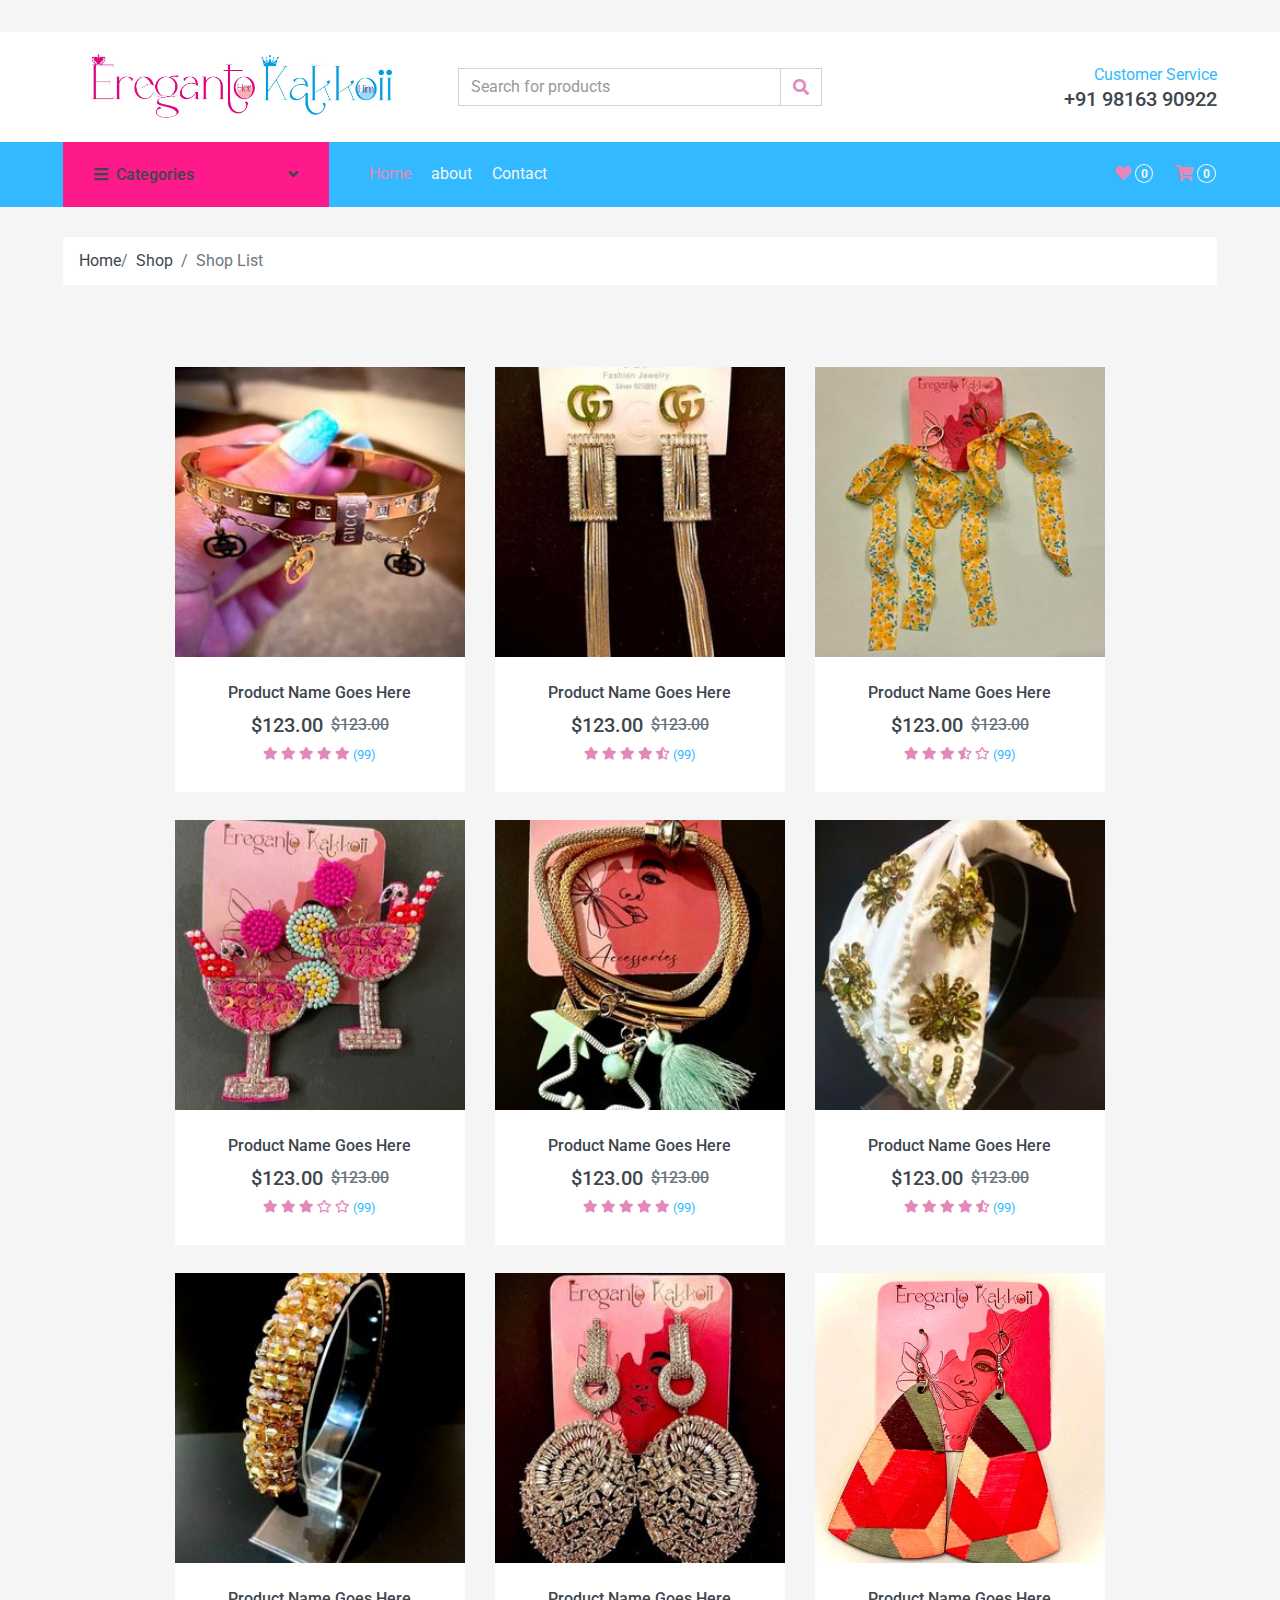
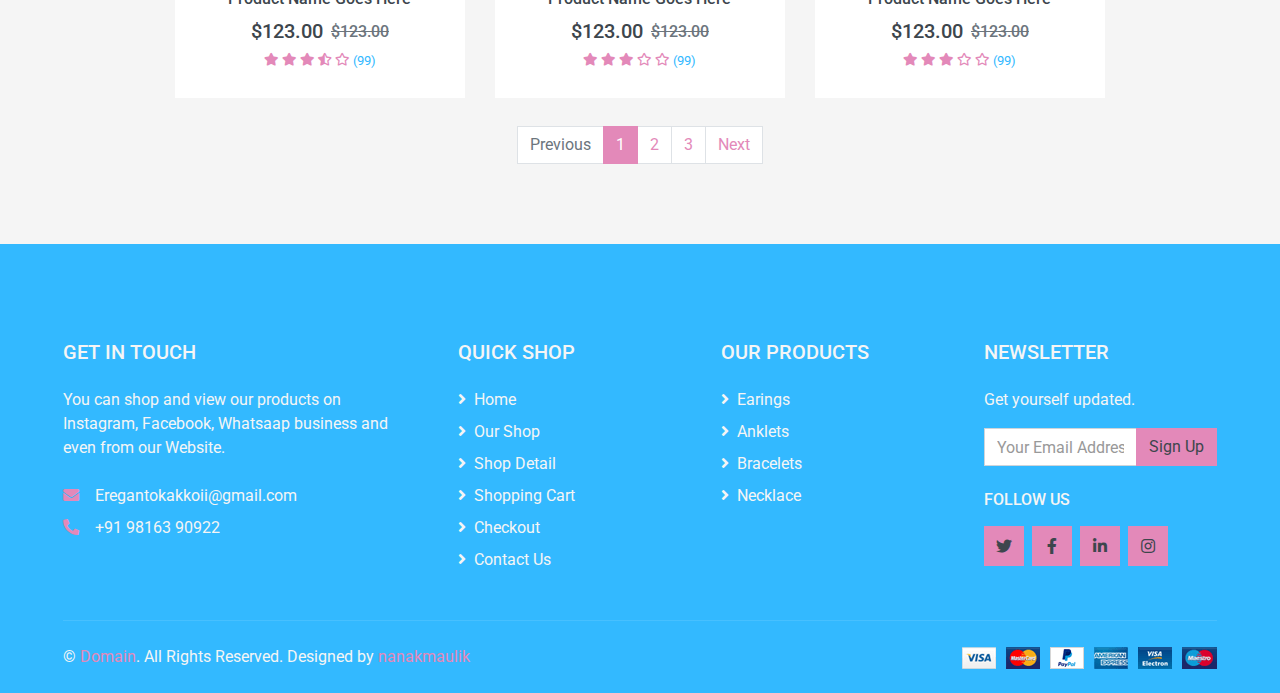
<file: braceletsm.html>
<!-- Topbar End -->


<!-- Navbar Start -->
<!DOCTYPE html>
<html lang="en">

<head>
    <meta charset="utf-8">
    <title>ereganto-kakkoii</title>
    <meta content="width=device-width, initial-scale=1.0" name="viewport">
    <meta content="Free HTML Templates" name="keywords">
    <meta content="Free HTML Templates" name="description">

    <!-- Favicon -->
    <link href="img/favicon.ico" rel="icon">

    <!-- Google Web Fonts -->
    <link rel="preconnect" href="https://fonts.gstatic.com">
    <link href="https://fonts.googleapis.com/css2?family=Roboto:wght@400;500;700&display=swap" rel="stylesheet">

    <!-- Font Awesome -->
    <link href="https://cdnjs.cloudflare.com/ajax/libs/font-awesome/5.10.0/css/all.min.css" rel="stylesheet">

    <!-- Libraries Stylesheet -->
    <link href="lib/animate/animate.min.css" rel="stylesheet">
    <link href="lib/owlcarousel/assets/owl.carousel.min.css" rel="stylesheet">

    <!-- Customized Bootstrap Stylesheet -->
    <link href="css/style.css" rel="stylesheet">
</head>

<body>
    <!-- Topbar Start -->
    <div class="container-fluid">
        <div class="row bg-secondary py-1 px-xl-5">
            <div class="col-lg-6 d-none d-lg-block">
                <!--  <div class="d-inline-flex align-items-center h-100">
                    <a class="text-body mr-3" href="">About</a>
                    <a class="text-body mr-3" href="">Contact</a>
                    <a class="text-body mr-3" href="">Help</a>
                    <a class="text-body mr-3" href="">FAQs</a>
                </div> -->
            </div>
            <div class="col-lg-6 text-center text-lg-right">
                <div class="d-inline-flex align-items-center">
                    <div class="btn-group">
                        <!-- <button type="button" class="btn btn-sm btn-light dropdown-toggle" data-toggle="dropdown">My Account</button> -->
                        <!-- <div class="dropdown-menu dropdown-menu-right">
                            <button class="dropdown-item" type="button">Sign in</button>
                            <button class="dropdown-item" type="button">Sign up</button>
                        </div> -->
                    </div>
                    <div class="btn-group mx-2">
                        <!-- button type="button" class="btn btn-sm btn-light dropdown-toggle" data-toggle="dropdown">USD</button> -->
                        <!-- <div class="dropdown-menu dropdown-menu-right">
                            <button class="dropdown-item" type="button">EUR</button>
                            <button class="dropdown-item" type="button">GBP</button>
                            <button class="dropdown-item" type="button">CAD</button>
                        </div> -->
                    </div>
                    <div class="btn-group">
                        <!-- <button type="button" class="btn btn-sm btn-light dropdown-toggle" data-toggle="dropdown">EN</button> -->
                        <!-- <div class="dropdown-menu dropdown-menu-right">
                            <button class="dropdown-item" type="button">FR</button>
                            <button class="dropdown-item" type="button">AR</button>
                            <button class="dropdown-item" type="button">RU</button>
                        </div> -->
                    </div>
                </div>
                <div class="d-inline-flex align-items-center d-block d-lg-none">
                    <a href="" class="btn px-0 ml-2">
                        <!-- <i class="fas fa-heart text-dark"></i>
                        <span class="badge text-dark border border-dark rounded-circle" style="padding-bottom: 2px;">0</span> -->
                    </a>
                    <a href="" class="btn px-0 ml-2">
                        <i class="fas fa-shopping-cart text-dark"></i>
                        <span class="badge text-dark border border-dark rounded-circle"
                            style="padding-bottom: 2px;">0</span>
                    </a>
                </div>
            </div>
        </div>
        <div class="row align-items-center bg-light py-3 px-xl-5 d-none d-lg-flex">
            <div class="col-lg-4">
                <a href="" class="text-decoration-none">
                    <!--  <span class="h1 text-uppercase text-primary bg-dark px-2">ereganto </span> -->
                    <!-- <span class="h1 text-uppercase text-dark bg-primary px-2 ml-n1">kakkoii</span> -->
                    <img class="img-fluid" src="img/Logo.jpg" alt="">

                </a>
            </div>
            <div class="col-lg-4 col-6 text-left">
                <form action="">
                    <div class="input-group">
                        <input type="text" class="form-control" placeholder="Search for products">
                        <div class="input-group-append">
                            <span class="input-group-text bg-transparent text-primary">
                                <i class="fa fa-search"></i>
                            </span>
                        </div>
                    </div>
                </form>
            </div>
            <div class="col-lg-4 col-6 text-right">
                <p class="m-0">Customer Service</p>
                <h5 class="m-0">+91 98163 90922</h5>
            </div>
        </div>
    </div>
    <!-- Topbar End -->


    <!-- Navbar Start -->
    <div class="container-fluid bg-dark mb-30">
        <div class="row px-xl-5">
            <div class="col-lg-3 d-none d-lg-block">
                <a class="btn d-flex align-items-center justify-content-between bg-primary w-100" data-toggle="collapse" href="#navbar-vertical" style="height: 65px; padding: 0 30px;">
                    <h6 class="text-dark m-0"><i class="fa fa-bars mr-2"></i>Categories</h6>
                    <i class="fa fa-angle-down text-dark"></i>
                </a>
                <nav class="collapse position-absolute navbar navbar-vertical navbar-light align-items-start p-0 bg-light" id="navbar-vertical" style="width: calc(100% - 30px); z-index: 999;">
                    <div class="navbar-nav w-100">
                        <div class="nav-item dropdown dropright">
                            <a href="#" class="nav-link dropdown-toggle" data-toggle="dropdown">Jewellery <i class="fa fa-angle-right float-right mt-1"></i></a>
                            <div class="dropdown-menu position-absolute rounded-0 border-0 m-0">
                                <h2 style="font-size: 18px;margin-left: 20px;">Males</h2>
                                <ul style="list-style-type: none;">
                                    <a href="ringsm.html" class="dropdown-item"><li>Rings</li></a>
                                    <a href="braceletsm.html" class="dropdown-item"><li>Bracelets</li></a>
                                    <a href="chainsm.html" class="dropdown-item"><li>Chains</li></a>
                                </ul>
                                <h2 style="font-size: 18px;margin-left: 20px;">Females</h2>
                                <ul style="list-style-type: none;">
                                    <a href="earrings.html" class="dropdown-item"><li>Earrings</li></a>
                                    <a href="chainsf.html" class="dropdown-item"><li>Chains</li></a>
                                    <a href="braceletsf.html" class="dropdown-item"><li>Bracelets</li></a>
                                    <a href="Anklets.html" class="dropdown-item"><li>Anklets</li></a>
                                    <a href="psj.html" class="dropdown-item"><li>Premium Silver Jewellery</li></a>
                                    <a href="adj.html" class="dropdown-item"><li>American Diamond Jewellery</li></a>
                                </ul>
                            </div>
                        </div>
                        <div class="nav-item dropdown dropright">
                            <a href="#" class="nav-link dropdown-toggle" data-toggle="dropdown">Bags and Purses <i class="fa fa-angle-right float-right mt-1"></i></a>
                            <div class="dropdown-menu position-absolute rounded-0 border-0 m-0">
                                <a href="tote.html" class="dropdown-item">Tote Bags</a>
                                <a href="chainslings.html" class="dropdown-item">Chain Slings</a>
                                <a href="clutches.html" class="dropdown-item">Cluches</a>
                                <a href="wallets.html" class="dropdown-item">Wallets</a>
                                <a href="ucb.html" class="dropdown-item">Unisex Crossbody Bags</a>
                            </div>
                        </div>
                        <a href="necklaces.html" class="nav-item nav-link">Necklace</a>
                        <a href="hairs.html" class="nav-item nav-link">Hair accessories</a>
                    </div>
                </nav>
            </div>
            <div class="col-lg-9">
                <nav class="navbar navbar-expand-lg bg-dark navbar-dark py-3 py-lg-0 px-0">
                    <a href="" class="text-decoration-none d-block d-lg-none">
                        <span class="h1 text-uppercase text-dark bg-light px-2">Erenganto</span>
                        <span class="h1 text-uppercase text-light bg-primary px-2 ml-n1">Kakkoii</span>
                    </a>
                    <button type="button" class="navbar-toggler" data-toggle="collapse" data-target="#navbarCollapse">
                        <span class="navbar-toggler-icon"></span>
                    </button>
                    <div class="collapse navbar-collapse justify-content-between" id="navbarCollapse">
                        <div class="navbar-nav mr-auto py-0">
                            <a href="index.html" class="nav-item nav-link active">Home</a>
                            <a href="about.html" class="nav-item nav-link">about</a>
                           <!--  <a href="detail.html" class="nav-item nav-link">Shop Detail</a>
                            <div class="nav-item dropdown">
                                <a href="#" class="nav-link dropdown-toggle" data-toggle="dropdown">Pages <i class="fa fa-angle-down mt-1"></i></a>
                                <div class="dropdown-menu bg-primary rounded-0 border-0 m-0">
                                    <a href="cart.html" class="dropdown-item">Shopping Cart</a>
                                    <a href="checkout.html" class="dropdown-item">Checkout</a>
                                </div>
                            </div> -->
                            <a href="contact.html" class="nav-item nav-link">Contact</a>
                        </div>
                        <div class="navbar-nav ml-auto py-0 d-none d-lg-block">
                            <a href="" class="btn px-0">
                                <i class="fas fa-heart text-primary"></i>
                                <span class="badge text-secondary border border-secondary rounded-circle" style="padding-bottom: 2px;">0</span>
                            </a>
                            <a href="" class="btn px-0 ml-3">
                                <i class="fas fa-shopping-cart text-primary"></i>
                                <span class="badge text-secondary border border-secondary rounded-circle" style="padding-bottom: 2px;">0</span>
                            </a>
                        </div>
                    </div>
                </nav>
            </div>
        </div>
    </div>
    <!-- Navbar End -->


    <!-- Breadcrumb Start -->
    <div class="container-fluid">
        <div class="row px-xl-5">
            <div class="col-12">
                <nav class="breadcrumb bg-light mb-30">
                    <a class="breadcrumb-item text-dark" href="#">Home</a>
                    <a class="breadcrumb-item text-dark" href="#">Shop</a>
                    <span class="breadcrumb-item active">Shop List</span>
                </nav>
            </div>
        </div>
    </div>
    <!-- Breadcrumb End -->


    <!-- Shop Start -->
    <!-- <div class="container-fluid">
        <div class="row px-xl-5">
            <!-- Shop Sidebar Start -->
    <!-- <div class="col-lg-3 col-md-4">
                <!-- Price Start -->
    <!--  <h5 class="section-title position-relative text-uppercase mb-3"><span class="bg-secondary pr-3">Filter by price</span></h5>
                <div class="bg-light p-4 mb-30">
                    <form>
                        <div class="custom-control custom-checkbox d-flex align-items-center justify-content-between mb-3">
                            <input type="checkbox" class="custom-control-input" checked id="price-all">
                            <label class="custom-control-label" for="price-all">All Price</label>
                            <span class="badge border font-weight-normal">1000</span>
                        </div>
                        <div class="custom-control custom-checkbox d-flex align-items-center justify-content-between mb-3">
                            <input type="checkbox" class="custom-control-input" id="price-1">
                            <label class="custom-control-label" for="price-1">$0 - $100</label>
                            <span class="badge border font-weight-normal">150</span>
                        </div>
                        <div class="custom-control custom-checkbox d-flex align-items-center justify-content-between mb-3">
                            <input type="checkbox" class="custom-control-input" id="price-2">
                            <label class="custom-control-label" for="price-2">$100 - $200</label>
                            <span class="badge border font-weight-normal">295</span>
                        </div>
                        <div class="custom-control custom-checkbox d-flex align-items-center justify-content-between mb-3">
                            <input type="checkbox" class="custom-control-input" id="price-3">
                            <label class="custom-control-label" for="price-3">$200 - $300</label>
                            <span class="badge border font-weight-normal">246</span>
                        </div>
                        <div class="custom-control custom-checkbox d-flex align-items-center justify-content-between mb-3">
                            <input type="checkbox" class="custom-control-input" id="price-4">
                            <label class="custom-control-label" for="price-4">$300 - $400</label>
                            <span class="badge border font-weight-normal">145</span>
                        </div>
                        <div class="custom-control custom-checkbox d-flex align-items-center justify-content-between">
                            <input type="checkbox" class="custom-control-input" id="price-5">
                            <label class="custom-control-label" for="price-5">$400 - $500</label>
                            <span class="badge border font-weight-normal">168</span>
                        </div>
                    </form>
                </div> -->
    <!-- Price End -->

    <!-- Color Start -->
    <!-- <h5 class="section-title position-relative text-uppercase mb-3"><span class="bg-secondary pr-3">Filter by color</span></h5>
                <div class="bg-light p-4 mb-30">
                    <form>
                        <div class="custom-control custom-checkbox d-flex align-items-center justify-content-between mb-3">
                            <input type="checkbox" class="custom-control-input" checked id="color-all">
                            <label class="custom-control-label" for="price-all">All Color</label>
                            <span class="badge border font-weight-normal">1000</span>
                        </div>
                        <div class="custom-control custom-checkbox d-flex align-items-center justify-content-between mb-3">
                            <input type="checkbox" class="custom-control-input" id="color-1">
                            <label class="custom-control-label" for="color-1">Black</label>
                            <span class="badge border font-weight-normal">150</span>
                        </div>
                        <div class="custom-control custom-checkbox d-flex align-items-center justify-content-between mb-3">
                            <input type="checkbox" class="custom-control-input" id="color-2">
                            <label class="custom-control-label" for="color-2">White</label>
                            <span class="badge border font-weight-normal">295</span>
                        </div>
                        <div class="custom-control custom-checkbox d-flex align-items-center justify-content-between mb-3">
                            <input type="checkbox" class="custom-control-input" id="color-3">
                            <label class="custom-control-label" for="color-3">Red</label>
                            <span class="badge border font-weight-normal">246</span>
                        </div>
                        <div class="custom-control custom-checkbox d-flex align-items-center justify-content-between mb-3">
                            <input type="checkbox" class="custom-control-input" id="color-4">
                            <label class="custom-control-label" for="color-4">Blue</label>
                            <span class="badge border font-weight-normal">145</span>
                        </div>
                        <div class="custom-control custom-checkbox d-flex align-items-center justify-content-between">
                            <input type="checkbox" class="custom-control-input" id="color-5">
                            <label class="custom-control-label" for="color-5">Green</label>
                            <span class="badge border font-weight-normal">168</span>
                        </div>
                    </form>
                </div> -->
    <!-- Color End -->

    <!-- Size Start -->
    <!--  <h5 class="section-title position-relative text-uppercase mb-3"><span class="bg-secondary pr-3">Filter by size</span></h5>
                <div class="bg-light p-4 mb-30">
                    <form>
                        <div class="custom-control custom-checkbox d-flex align-items-center justify-content-between mb-3">
                            <input type="checkbox" class="custom-control-input" checked id="size-all">
                            <label class="custom-control-label" for="size-all">All Size</label>
                            <span class="badge border font-weight-normal">1000</span>
                        </div>
                        <div class="custom-control custom-checkbox d-flex align-items-center justify-content-between mb-3">
                            <input type="checkbox" class="custom-control-input" id="size-1">
                            <label class="custom-control-label" for="size-1">XS</label>
                            <span class="badge border font-weight-normal">150</span>
                        </div>
                        <div class="custom-control custom-checkbox d-flex align-items-center justify-content-between mb-3">
                            <input type="checkbox" class="custom-control-input" id="size-2">
                            <label class="custom-control-label" for="size-2">S</label>
                            <span class="badge border font-weight-normal">295</span>
                        </div>
                        <div class="custom-control custom-checkbox d-flex align-items-center justify-content-between mb-3">
                            <input type="checkbox" class="custom-control-input" id="size-3">
                            <label class="custom-control-label" for="size-3">M</label>
                            <span class="badge border font-weight-normal">246</span>
                        </div>
                        <div class="custom-control custom-checkbox d-flex align-items-center justify-content-between mb-3">
                            <input type="checkbox" class="custom-control-input" id="size-4">
                            <label class="custom-control-label" for="size-4">L</label>
                            <span class="badge border font-weight-normal">145</span>
                        </div>
                        <div class="custom-control custom-checkbox d-flex align-items-center justify-content-between">
                            <input type="checkbox" class="custom-control-input" id="size-5">
                            <label class="custom-control-label" for="size-5">XL</label>
                            <span class="badge border font-weight-normal">168</span>
                        </div>
                    </form>
                </div> -->
    <!-- Size End -->
    <!--  </div> -->
    <!-- Shop Sidebar End -->


    <!-- Shop Product Start -->
   <div class="col-lg-9 col-md-8" style="margin: auto;">
            <div class="row pb-3">
                    <div class="col-12 pb-1">
                        <div class="d-flex align-items-center justify-content-between mb-4">
                            <div>
                                <!-- <button class="btn btn-sm btn-light"><i class="fa fa-th-large"></i></button>
                                <button class="btn btn-sm btn-light ml-2"><i class="fa fa-bars"></i></button> -->
                            </div>
                            <div class="ml-2">
                                <div class="btn-group">
                                    <!-- button type="button" class="btn btn-sm btn-light dropdown-toggle" data-toggle="dropdown">Sorting</button> -->
                                    <!-- <div class="dropdown-menu dropdown-menu-right">
                                        <a class="dropdown-item" href="#">Latest</a>
                                        <a class="dropdown-item" href="#">Popularity</a>
                                        <a class="dropdown-item" href="#">Best Rating</a>
                                    </div> -->
                                </div>
                                <div class="btn-group ml-2">
                                   <!--  <button type="button" class="btn btn-sm btn-light dropdown-toggle" data-toggle="dropdown">Showing</button> -->
                                   <!--  <div class="dropdown-menu dropdown-menu-right">
                                        <a class="dropdown-item" href="#">10</a>
                                        <a class="dropdown-item" href="#">20</a>
                                        <a class="dropdown-item" href="#">30</a>
                                    </div> -->
                                </div>
                            </div>
                        </div>
                    </div>
                    <div class="col-lg-4 col-md-6 col-sm-6 pb-1">
                        <div class="product-item bg-light mb-4">
                            <div class="product-img position-relative overflow-hidden">
                                <img class="img-fluid w-100" src="img/product-1.jpg" alt="">
                                <div class="product-action">
                                    <a class="btn btn-outline-dark btn-square" href=""><i class="fa fa-shopping-cart"></i></a>
                                    <a class="btn btn-outline-dark btn-square" href=""><i class="far fa-heart"></i></a>
                                    <a class="btn btn-outline-dark btn-square" href=""><i class="fa fa-sync-alt"></i></a>
                                    <a class="btn btn-outline-dark btn-square" href=""><i class="fa fa-search"></i></a>
                                </div>
                            </div>
                            <div class="text-center py-4">
                                <a class="h6 text-decoration-none text-truncate" href="">Product Name Goes Here</a>
                                <div class="d-flex align-items-center justify-content-center mt-2">
                                    <h5>$123.00</h5><h6 class="text-muted ml-2"><del>$123.00</del></h6>
                                </div>
                                <div class="d-flex align-items-center justify-content-center mb-1">
                                    <small class="fa fa-star text-primary mr-1"></small>
                                    <small class="fa fa-star text-primary mr-1"></small>
                                    <small class="fa fa-star text-primary mr-1"></small>
                                    <small class="fa fa-star text-primary mr-1"></small>
                                    <small class="fa fa-star text-primary mr-1"></small>
                                    <small>(99)</small>
                                </div>
                            </div>
                        </div>
                    </div>
                    <div class="col-lg-4 col-md-6 col-sm-6 pb-1">
                        <div class="product-item bg-light mb-4">
                            <div class="product-img position-relative overflow-hidden">
                                <img class="img-fluid w-100" src="img/product-2.jpg" alt="">
                                <div class="product-action">
                                    <a class="btn btn-outline-dark btn-square" href=""><i class="fa fa-shopping-cart"></i></a>
                                    <a class="btn btn-outline-dark btn-square" href=""><i class="far fa-heart"></i></a>
                                    <a class="btn btn-outline-dark btn-square" href=""><i class="fa fa-sync-alt"></i></a>
                                    <a class="btn btn-outline-dark btn-square" href=""><i class="fa fa-search"></i></a>
                                </div>
                            </div>
                            <div class="text-center py-4">
                                <a class="h6 text-decoration-none text-truncate" href="">Product Name Goes Here</a>
                                <div class="d-flex align-items-center justify-content-center mt-2">
                                    <h5>$123.00</h5><h6 class="text-muted ml-2"><del>$123.00</del></h6>
                                </div>
                                <div class="d-flex align-items-center justify-content-center mb-1">
                                    <small class="fa fa-star text-primary mr-1"></small>
                                    <small class="fa fa-star text-primary mr-1"></small>
                                    <small class="fa fa-star text-primary mr-1"></small>
                                    <small class="fa fa-star text-primary mr-1"></small>
                                    <small class="fa fa-star-half-alt text-primary mr-1"></small>
                                    <small>(99)</small>
                                </div>
                            </div>
                        </div>
                    </div>
                    <div class="col-lg-4 col-md-6 col-sm-6 pb-1">
                        <div class="product-item bg-light mb-4">
                            <div class="product-img position-relative overflow-hidden">
                                <img class="img-fluid w-100" src="img/product-3.jpg" alt="">
                                <div class="product-action">
                                    <a class="btn btn-outline-dark btn-square" href=""><i class="fa fa-shopping-cart"></i></a>
                                    <a class="btn btn-outline-dark btn-square" href=""><i class="far fa-heart"></i></a>
                                    <a class="btn btn-outline-dark btn-square" href=""><i class="fa fa-sync-alt"></i></a>
                                    <a class="btn btn-outline-dark btn-square" href=""><i class="fa fa-search"></i></a>
                                </div>
                            </div>
                            <div class="text-center py-4">
                                <a class="h6 text-decoration-none text-truncate" href="">Product Name Goes Here</a>
                                <div class="d-flex align-items-center justify-content-center mt-2">
                                    <h5>$123.00</h5><h6 class="text-muted ml-2"><del>$123.00</del></h6>
                                </div>
                                <div class="d-flex align-items-center justify-content-center mb-1">
                                    <small class="fa fa-star text-primary mr-1"></small>
                                    <small class="fa fa-star text-primary mr-1"></small>
                                    <small class="fa fa-star text-primary mr-1"></small>
                                    <small class="fa fa-star-half-alt text-primary mr-1"></small>
                                    <small class="far fa-star text-primary mr-1"></small>
                                    <small>(99)</small>
                                </div>
                            </div>
                        </div>
                    </div>
                    <div class="col-lg-4 col-md-6 col-sm-6 pb-1">
                        <div class="product-item bg-light mb-4">
                            <div class="product-img position-relative overflow-hidden">
                                <img class="img-fluid w-100" src="img/product-4.jpg" alt="">
                                <div class="product-action">
                                    <a class="btn btn-outline-dark btn-square" href=""><i class="fa fa-shopping-cart"></i></a>
                                    <a class="btn btn-outline-dark btn-square" href=""><i class="far fa-heart"></i></a>
                                    <a class="btn btn-outline-dark btn-square" href=""><i class="fa fa-sync-alt"></i></a>
                                    <a class="btn btn-outline-dark btn-square" href=""><i class="fa fa-search"></i></a>
                                </div>
                            </div>
                            <div class="text-center py-4">
                                <a class="h6 text-decoration-none text-truncate" href="">Product Name Goes Here</a>
                                <div class="d-flex align-items-center justify-content-center mt-2">
                                    <h5>$123.00</h5><h6 class="text-muted ml-2"><del>$123.00</del></h6>
                                </div>
                                <div class="d-flex align-items-center justify-content-center mb-1">
                                    <small class="fa fa-star text-primary mr-1"></small>
                                    <small class="fa fa-star text-primary mr-1"></small>
                                    <small class="fa fa-star text-primary mr-1"></small>
                                    <small class="far fa-star text-primary mr-1"></small>
                                    <small class="far fa-star text-primary mr-1"></small>
                                    <small>(99)</small>
                                </div>
                            </div>
                        </div>
                    </div>
                    <div class="col-lg-4 col-md-6 col-sm-6 pb-1">
                        <div class="product-item bg-light mb-4">
                            <div class="product-img position-relative overflow-hidden">
                                <img class="img-fluid w-100" src="img/product-5.jpg" alt="">
                                <div class="product-action">
                                    <a class="btn btn-outline-dark btn-square" href=""><i class="fa fa-shopping-cart"></i></a>
                                    <a class="btn btn-outline-dark btn-square" href=""><i class="far fa-heart"></i></a>
                                    <a class="btn btn-outline-dark btn-square" href=""><i class="fa fa-sync-alt"></i></a>
                                    <a class="btn btn-outline-dark btn-square" href=""><i class="fa fa-search"></i></a>
                                </div>
                            </div>
                            <div class="text-center py-4">
                                <a class="h6 text-decoration-none text-truncate" href="">Product Name Goes Here</a>
                                <div class="d-flex align-items-center justify-content-center mt-2">
                                    <h5>$123.00</h5><h6 class="text-muted ml-2"><del>$123.00</del></h6>
                                </div>
                                <div class="d-flex align-items-center justify-content-center mb-1">
                                    <small class="fa fa-star text-primary mr-1"></small>
                                    <small class="fa fa-star text-primary mr-1"></small>
                                    <small class="fa fa-star text-primary mr-1"></small>
                                    <small class="fa fa-star text-primary mr-1"></small>
                                    <small class="fa fa-star text-primary mr-1"></small>
                                    <small>(99)</small>
                                </div>
                            </div>
                        </div>
                    </div>
                    <div class="col-lg-4 col-md-6 col-sm-6 pb-1">
                        <div class="product-item bg-light mb-4">
                            <div class="product-img position-relative overflow-hidden">
                                <img class="img-fluid w-100" src="img/product-6.jpg" alt="">
                                <div class="product-action">
                                    <a class="btn btn-outline-dark btn-square" href=""><i class="fa fa-shopping-cart"></i></a>
                                    <a class="btn btn-outline-dark btn-square" href=""><i class="far fa-heart"></i></a>
                                    <a class="btn btn-outline-dark btn-square" href=""><i class="fa fa-sync-alt"></i></a>
                                    <a class="btn btn-outline-dark btn-square" href=""><i class="fa fa-search"></i></a>
                                </div>
                            </div>
                            <div class="text-center py-4">
                                <a class="h6 text-decoration-none text-truncate" href="">Product Name Goes Here</a>
                                <div class="d-flex align-items-center justify-content-center mt-2">
                                    <h5>$123.00</h5><h6 class="text-muted ml-2"><del>$123.00</del></h6>
                                </div>
                                <div class="d-flex align-items-center justify-content-center mb-1">
                                    <small class="fa fa-star text-primary mr-1"></small>
                                    <small class="fa fa-star text-primary mr-1"></small>
                                    <small class="fa fa-star text-primary mr-1"></small>
                                    <small class="fa fa-star text-primary mr-1"></small>
                                    <small class="fa fa-star-half-alt text-primary mr-1"></small>
                                    <small>(99)</small>
                                </div>
                            </div>
                        </div>
                    </div>
                    <div class="col-lg-4 col-md-6 col-sm-6 pb-1">
                        <div class="product-item bg-light mb-4">
                            <div class="product-img position-relative overflow-hidden">
                                <img class="img-fluid w-100" src="img/product-7.jpg" alt="">
                                <div class="product-action">
                                    <a class="btn btn-outline-dark btn-square" href=""><i class="fa fa-shopping-cart"></i></a>
                                    <a class="btn btn-outline-dark btn-square" href=""><i class="far fa-heart"></i></a>
                                    <a class="btn btn-outline-dark btn-square" href=""><i class="fa fa-sync-alt"></i></a>
                                    <a class="btn btn-outline-dark btn-square" href=""><i class="fa fa-search"></i></a>
                                </div>
                            </div>
                            <div class="text-center py-4">
                                <a class="h6 text-decoration-none text-truncate" href="">Product Name Goes Here</a>
                                <div class="d-flex align-items-center justify-content-center mt-2">
                                    <h5>$123.00</h5><h6 class="text-muted ml-2"><del>$123.00</del></h6>
                                </div>
                                <div class="d-flex align-items-center justify-content-center mb-1">
                                    <small class="fa fa-star text-primary mr-1"></small>
                                    <small class="fa fa-star text-primary mr-1"></small>
                                    <small class="fa fa-star text-primary mr-1"></small>
                                    <small class="fa fa-star-half-alt text-primary mr-1"></small>
                                    <small class="far fa-star text-primary mr-1"></small>
                                    <small>(99)</small>
                                </div>
                            </div>
                        </div>
                    </div>
                    <div class="col-lg-4 col-md-6 col-sm-6 pb-1">
                        <div class="product-item bg-light mb-4">
                            <div class="product-img position-relative overflow-hidden">
                                <img class="img-fluid w-100" src="img/product-8.jpg" alt="">
                                <div class="product-action">
                                    <a class="btn btn-outline-dark btn-square" href=""><i class="fa fa-shopping-cart"></i></a>
                                    <a class="btn btn-outline-dark btn-square" href=""><i class="far fa-heart"></i></a>
                                    <a class="btn btn-outline-dark btn-square" href=""><i class="fa fa-sync-alt"></i></a>
                                    <a class="btn btn-outline-dark btn-square" href=""><i class="fa fa-search"></i></a>
                                </div>
                            </div>
                            <div class="text-center py-4">
                                <a class="h6 text-decoration-none text-truncate" href="">Product Name Goes Here</a>
                                <div class="d-flex align-items-center justify-content-center mt-2">
                                    <h5>$123.00</h5><h6 class="text-muted ml-2"><del>$123.00</del></h6>
                                </div>
                                <div class="d-flex align-items-center justify-content-center mb-1">
                                    <small class="fa fa-star text-primary mr-1"></small>
                                    <small class="fa fa-star text-primary mr-1"></small>
                                    <small class="fa fa-star text-primary mr-1"></small>
                                    <small class="far fa-star text-primary mr-1"></small>
                                    <small class="far fa-star text-primary mr-1"></small>
                                    <small>(99)</small>
                                </div>
                            </div>
                        </div>
                    </div>
                    <div class="col-lg-4 col-md-6 col-sm-6 pb-1">
                        <div class="product-item bg-light mb-4">
                            <div class="product-img position-relative overflow-hidden">
                                <img class="img-fluid w-100" src="img/product-9.jpg" alt="">
                                <div class="product-action">
                                    <a class="btn btn-outline-dark btn-square" href=""><i class="fa fa-shopping-cart"></i></a>
                                    <a class="btn btn-outline-dark btn-square" href=""><i class="far fa-heart"></i></a>
                                    <a class="btn btn-outline-dark btn-square" href=""><i class="fa fa-sync-alt"></i></a>
                                    <a class="btn btn-outline-dark btn-square" href=""><i class="fa fa-search"></i></a>
                                </div>
                            </div>
                            <div class="text-center py-4">
                                <a class="h6 text-decoration-none text-truncate" href="">Product Name Goes Here</a>
                                <div class="d-flex align-items-center justify-content-center mt-2">
                                    <h5>$123.00</h5><h6 class="text-muted ml-2"><del>$123.00</del></h6>
                                </div>
                                <div class="d-flex align-items-center justify-content-center mb-1">
                                    <small class="fa fa-star text-primary mr-1"></small>
                                    <small class="fa fa-star text-primary mr-1"></small>
                                    <small class="fa fa-star text-primary mr-1"></small>
                                    <small class="far fa-star text-primary mr-1"></small>
                                    <small class="far fa-star text-primary mr-1"></small>
                                    <small>(99)</small>
                                </div>
                            </div>
                        </div>
                    </div>
                    <div class="col-12">
                        <nav>
                          <ul class="pagination justify-content-center">
                            <li class="page-item disabled"><a class="page-link" href="#">Previous</span></a></li>
                            <li class="page-item active"><a class="page-link" href="#">1</a></li>
                            <li class="page-item"><a class="page-link" href="#">2</a></li>
                            <li class="page-item"><a class="page-link" href="#">3</a></li>
                            <li class="page-item"><a class="page-link" href="#">Next</a></li>
                          </ul>
                        </nav>
                    </div>
                </div>
            </div>
       
         </div>
    </div>
        <!-- Shop End -->

        
        <!-- Footer Start -->
        <div class="container-fluid bg-dark text-secondary mt-5 pt-5">
        <div class="row px-xl-5 pt-5">
            <div class="col-lg-4 col-md-12 mb-5 pr-3 pr-xl-5">
                <h5 class="text-secondary text-uppercase mb-4">Get In Touch</h5>
                <p class="mb-4">You can shop and view our products on Instagram, Facebook, Whatsaap business and even
                    from our Website.</p>
                <!-- <p class="mb-2"><i class="fa fa-map-marker-alt text-primary mr-3"></i>123 Street, New York, USA</p> -->
                <p class="mb-2"><i class="fa fa-envelope text-primary mr-3"></i>Eregantokakkoii@gmail.com</p>
                <p class="mb-0"><i class="fa fa-phone-alt text-primary mr-3"></i>+91 98163 90922</p>
            </div>
            <div class="col-lg-8 col-md-12">
                <div class="row">
                    <div class="col-md-4 mb-5">
                        <h5 class="text-secondary text-uppercase mb-4">Quick Shop</h5>
                        <div class="d-flex flex-column justify-content-start">
                            <a class="text-secondary mb-2" href="index.html"><i
                                    class="fa fa-angle-right mr-2"></i>Home</a>
                            <a class="text-secondary mb-2" href="shop.html"><i class="fa fa-angle-right mr-2"></i>Our
                                Shop</a>
                            <a class="text-secondary mb-2" href="detail.html"><i class="fa fa-angle-right mr-2"></i>Shop
                                Detail</a>
                            <a class="text-secondary mb-2" href="cart.html"><i
                                    class="fa fa-angle-right mr-2"></i>Shopping Cart</a>
                            <a class="text-secondary mb-2" href="checkout.html"><i
                                    class="fa fa-angle-right mr-2"></i>Checkout</a>
                            <a class="text-secondary" href="contact.html"><i class="fa fa-angle-right mr-2"></i>Contact
                                Us</a>
                        </div>
                    </div>
                    <div class="col-md-4 mb-5">
                        <h5 class="text-secondary text-uppercase mb-4">Our Products</h5>
                        <div class="d-flex flex-column justify-content-start">
                            <a class="text-secondary mb-2" href="shop.html"><i
                                    class="fa fa-angle-right mr-2"></i>Earings</a>
                            <a class="text-secondary mb-2" href="shop.html"><i
                                    class="fa fa-angle-right mr-2"></i>Anklets</a>
                            <a class="text-secondary mb-2" href="shop.html"><i
                                    class="fa fa-angle-right mr-2"></i>Bracelets</a>
                            <a class="text-secondary mb-2" href="shop.html"><i
                                    class="fa fa-angle-right mr-2"></i>Necklace</a>
                            <!-- <a class="text-secondary mb-2" href="#"><i class="fa fa-angle-right mr-2"></i>Checkout</a> -->
                            <!-- <a class="text-secondary" href="#"><i class="fa fa-angle-right mr-2"></i>Contact Us</a> -->
                        </div>
                    </div>
                    <div class="col-md-4 mb-5">
                        <h5 class="text-secondary text-uppercase mb-4">Newsletter</h5>
                        <p>Get yourself updated.</p>
                        <form action="">
                            <div class="input-group">
                                <input type="text" class="form-control" placeholder="Your Email Address">
                                <div class="input-group-append">
                                    <button class="btn btn-primary">Sign Up</button>
                                </div>
                            </div>
                        </form>
                        <h6 class="text-secondary text-uppercase mt-4 mb-3">Follow Us</h6>
                        <div class="d-flex">
                            <a class="btn btn-primary btn-square mr-2" href="#"><i class="fab fa-twitter"></i></a>
                            <a class="btn btn-primary btn-square mr-2" href="#"><i class="fab fa-facebook-f"></i></a>
                            <a class="btn btn-primary btn-square mr-2" href="#"><i class="fab fa-linkedin-in"></i></a>
                            <a class="btn btn-primary btn-square"
                                href="https://instagram.com/ereganto_kakkoii_?igshid=YmMyMTA2M2Y="><i
                                    class="fab fa-instagram"></i></a>
                        </div>
                    </div>
                </div>
            </div>
        </div>
        <div class="row border-top mx-xl-5 py-4" style="border-color: rgba(256, 256, 256, .1) !important;">
            <div class="col-md-6 px-xl-0">
                <p class="mb-md-0 text-center text-md-left text-secondary">
                    &copy; <a class="text-primary" href="#">Domain</a>. All Rights Reserved. Designed
                    by
                    <a class="text-primary" href="https://kkcoders.co">nanakmaulik</a>
                </p>
            </div>
            <div class="col-md-6 px-xl-0 text-center text-md-right">
                <img class="img-fluid" src="img/payments.png" alt="">
            </div>
        </div>
    </div>
        <!-- Footer End -->


        <!-- Back to Top -->
        <a href="#" class="btn btn-primary back-to-top"><i class="fa fa-angle-double-up"></i></a>


        <!-- JavaScript Libraries -->
        <script src="https://code.jquery.com/jquery-3.4.1.min.js"></script>
        <script src="https://stackpath.bootstrapcdn.com/bootstrap/4.4.1/js/bootstrap.bundle.min.js"></script>
        <script src="lib/easing/easing.min.js"></script>
        <script src="lib/owlcarousel/owl.carousel.min.js"></script>

        <!-- Contact Javascript File -->
        <script src="mail/jqBootstrapValidation.min.js"></script>
        <script src="mail/contact.js"></script>

        <!-- Template Javascript -->
        <script src="js/main.js"></script>
</body>

</html>
</file>
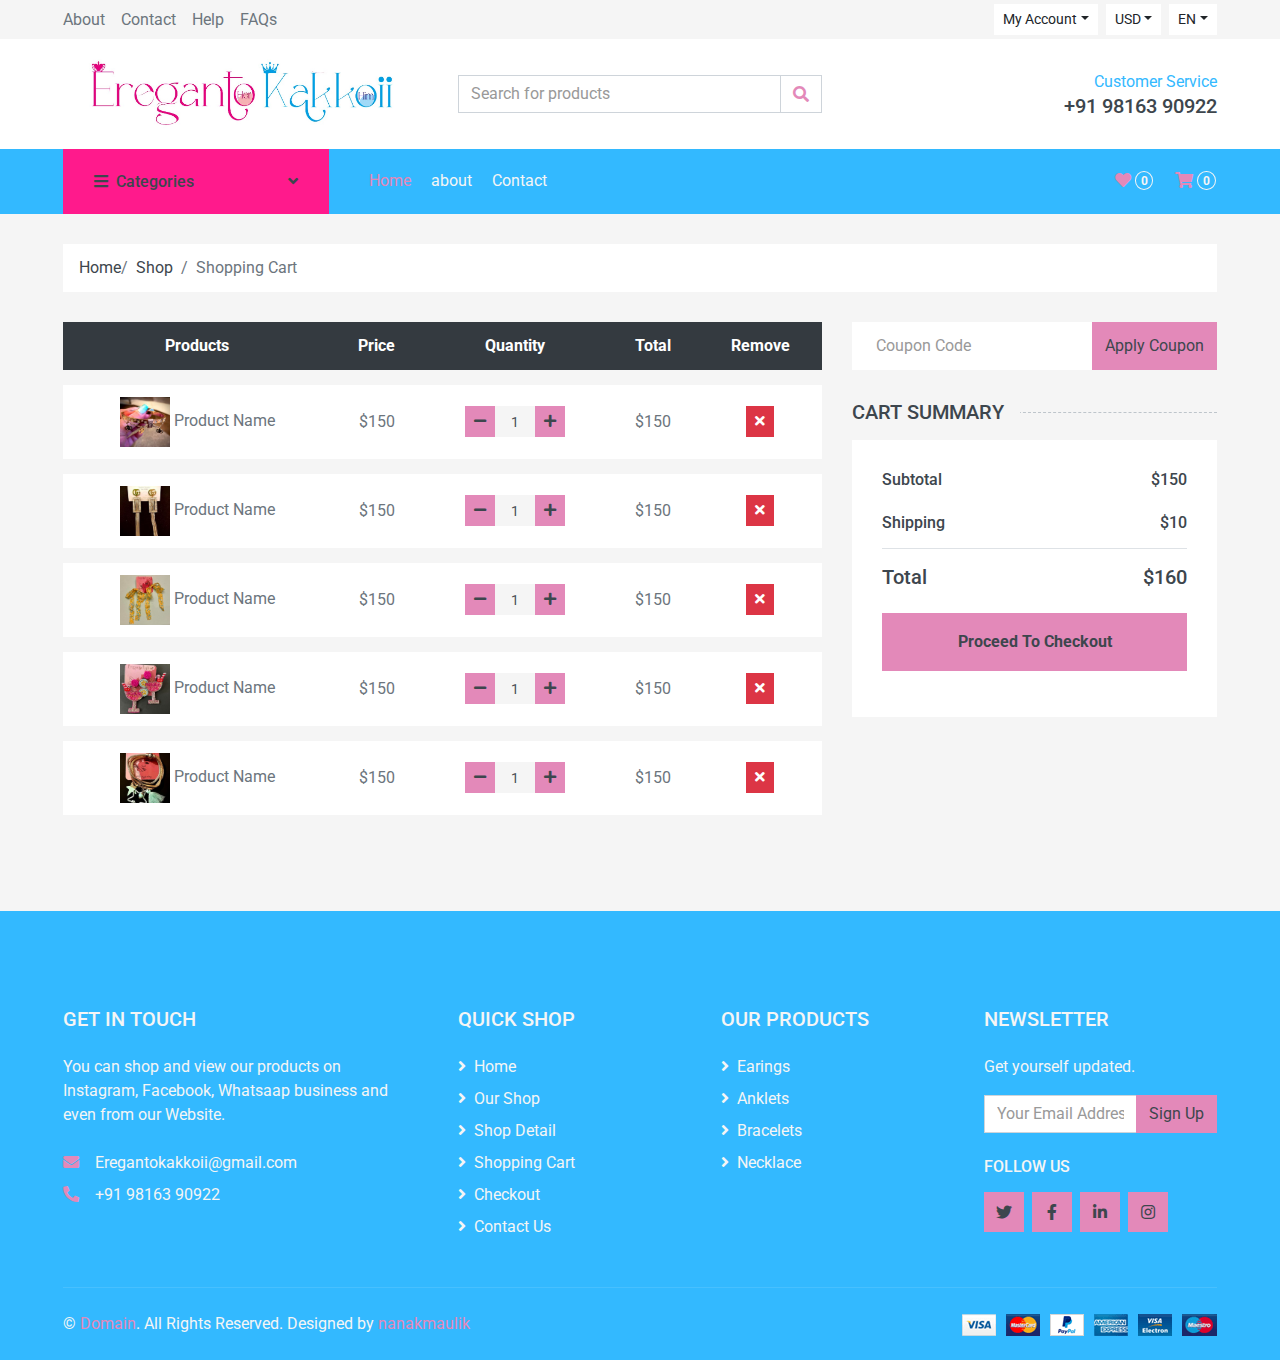
<file: cart.html>
<!DOCTYPE html>
<html lang="en">

<head>
    <meta charset="utf-8">
    <title>ereganto-kakkoii</title>
    <meta content="width=device-width, initial-scale=1.0" name="viewport">
    <meta content="Free HTML Templates" name="keywords">
    <meta content="Free HTML Templates" name="description">

    <!-- Favicon -->
    <link href="img/favicon.ico" rel="icon">

    <!-- Google Web Fonts -->
    <link rel="preconnect" href="https://fonts.gstatic.com">
    <link href="https://fonts.googleapis.com/css2?family=Roboto:wght@400;500;700&display=swap" rel="stylesheet">  

    <!-- Font Awesome -->
    <link href="https://cdnjs.cloudflare.com/ajax/libs/font-awesome/5.10.0/css/all.min.css" rel="stylesheet">

    <!-- Libraries Stylesheet -->
    <link href="lib/animate/animate.min.css" rel="stylesheet">
    <link href="lib/owlcarousel/assets/owl.carousel.min.css" rel="stylesheet">

    <!-- Customized Bootstrap Stylesheet -->
    <link href="css/style.css" rel="stylesheet">
</head>

<body>
    <!-- Topbar Start -->
    <div class="container-fluid">
        <div class="row bg-secondary py-1 px-xl-5"> 
            <div class="col-lg-6 d-none d-lg-block">
                <div class="d-inline-flex align-items-center h-100">
                    <a class="text-body mr-3" href="">About</a>
                    <a class="text-body mr-3" href="">Contact</a>
                    <a class="text-body mr-3" href="">Help</a>
                    <a class="text-body mr-3" href="">FAQs</a>
                </div>
            </div>
            <div class="col-lg-6 text-center text-lg-right">
                <div class="d-inline-flex align-items-center">
                    <div class="btn-group">
                        <button type="button" class="btn btn-sm btn-light dropdown-toggle" data-toggle="dropdown">My Account</button>
                        <div class="dropdown-menu dropdown-menu-right">
                            <button class="dropdown-item" type="button"><a href="/signIn.html">Sign In</a></button>
                            <button class="dropdown-item" type="button"><a href="/signUp.html">Sign Up</a></button>
                        </div>
                    </div>
                    <div class="btn-group mx-2">
                        <button type="button" class="btn btn-sm btn-light dropdown-toggle" data-toggle="dropdown">USD</button>
                        <div class="dropdown-menu dropdown-menu-right">
                            <button class="dropdown-item" type="button">EUR</button>
                            <button class="dropdown-item" type="button">GBP</button>
                            <button class="dropdown-item" type="button">CAD</button>
                        </div>
                    </div>
                    <div class="btn-group">
                        <button type="button" class="btn btn-sm btn-light dropdown-toggle" data-toggle="dropdown">EN</button>
                        <div class="dropdown-menu dropdown-menu-right">
                            <button class="dropdown-item" type="button">FR</button>
                            <button class="dropdown-item" type="button">AR</button>
                            <button class="dropdown-item" type="button">RU</button>
                        </div>
                    </div>
                </div>
                <div class="d-inline-flex align-items-center d-block d-lg-none">
                    <a href="" class="btn px-0 ml-2">
                        <i class="fas fa-heart text-dark"></i>
                        <span class="badge text-dark border border-dark rounded-circle" style="padding-bottom: 2px;">0</span>
                    </a>
                    <a href="" class="btn px-0 ml-2">
                        <i class="fas fa-shopping-cart text-dark"></i>
                        <span class="badge text-dark border border-dark rounded-circle" style="padding-bottom: 2px;">0</span>
                    </a>
                </div>
            </div>
        </div>
        <div class="row align-items-center bg-light py-3 px-xl-5 d-none d-lg-flex">
            <div class="col-lg-4">
                <a href="" class="text-decoration-none">
                   <!--  <span class="h1 text-uppercase text-primary bg-dark px-2">ereganto </span> -->
                    <!-- <span class="h1 text-uppercase text-dark bg-primary px-2 ml-n1">kakkoii</span> -->
                <img class="img-fluid" src="img/Logo.jpg" alt="">
                
                </a> 
            </div>
            <div class="col-lg-4 col-6 text-left">
                <form action="">
                    <div class="input-group">
                        <input type="text" class="form-control" placeholder="Search for products">
                        <div class="input-group-append">
                            <span class="input-group-text bg-transparent text-primary">
                                <i class="fa fa-search"></i>
                            </span>
                        </div>
                    </div>
                </form>
            </div>
            <div class="col-lg-4 col-6 text-right">
                <p class="m-0">Customer Service</p>
                <h5 class="m-0">+91 98163 90922</h5>
            </div>
        </div>
    </div>
    <!-- Topbar End -->


    <!-- Navbar Start -->
     <div class="container-fluid bg-dark mb-30">
        <div class="row px-xl-5">
            <div class="col-lg-3 d-none d-lg-block">
                <a class="btn d-flex align-items-center justify-content-between bg-primary w-100" data-toggle="collapse" href="#navbar-vertical" style="height: 65px; padding: 0 30px;">
                    <h6 class="text-dark m-0"><i class="fa fa-bars mr-2"></i>Categories</h6>
                    <i class="fa fa-angle-down text-dark"></i>
                </a>
                <nav class="collapse position-absolute navbar navbar-vertical navbar-light align-items-start p-0 bg-light" id="navbar-vertical" style="width: calc(100% - 30px); z-index: 999;">
                    <div class="navbar-nav w-100">
                        <div class="nav-item dropdown dropright">
                            <a href="#" class="nav-link dropdown-toggle" data-toggle="dropdown">Jewellery <i class="fa fa-angle-right float-right mt-1"></i></a>
                            <div class="dropdown-menu position-absolute rounded-0 border-0 m-0">
                                <h2 style="font-size: 18px;margin-left: 20px;">Males</h2>
                                <ul style="list-style-type: none;">
                                    <a href="ringsm.html" class="dropdown-item"><li>Rings</li></a>
                                    <a href="braceletsm.html" class="dropdown-item"><li>Bracelets</li></a>
                                    <a href="chainsm.html" class="dropdown-item"><li>Chains</li></a>
                                </ul>
                                <h2 style="font-size: 18px;margin-left: 20px;">Females</h2>
                                <ul style="list-style-type: none;">
                                    <a href="earrings.html" class="dropdown-item"><li>Earrings</li></a>
                                    <a href="chainsf.html" class="dropdown-item"><li>Chains</li></a>
                                    <a href="braceletsf.html" class="dropdown-item"><li>Bracelets</li></a>
                                    <a href="Anklets.html" class="dropdown-item"><li>Anklets</li></a>
                                    <a href="psj.html" class="dropdown-item"><li>Premium Silver Jewellery</li></a>
                                    <a href="adj.html" class="dropdown-item"><li>American Diamond Jewellery</li></a>
                                </ul>
                            </div>
                        </div>
                        <div class="nav-item dropdown dropright">
                            <a href="#" class="nav-link dropdown-toggle" data-toggle="dropdown">Bags and Purses <i class="fa fa-angle-right float-right mt-1"></i></a>
                            <div class="dropdown-menu position-absolute rounded-0 border-0 m-0">
                                <a href="tote.html" class="dropdown-item">Tote Bags</a>
                                <a href="chainslings.html" class="dropdown-item">Chain Slings</a>
                                <a href="clutches.html" class="dropdown-item">Cluches</a>
                                <a href="wallets.html" class="dropdown-item">Wallets</a>
                                <a href="ucb.html" class="dropdown-item">Unisex Crossbody Bags</a>
                            </div>
                        </div>
                        <a href="necklaces.html" class="nav-item nav-link">Necklace</a>
                        <a href="hairs.html" class="nav-item nav-link">Hair accessories</a>
                    </div>
                </nav>
            </div>
            <div class="col-lg-9">
                <nav class="navbar navbar-expand-lg bg-dark navbar-dark py-3 py-lg-0 px-0">
                    <a href="" class="text-decoration-none d-block d-lg-none">
                        <span class="h1 text-uppercase text-dark bg-light px-2">Erenganto</span>
                        <span class="h1 text-uppercase text-light bg-primary px-2 ml-n1">Kakkoii</span>
                    </a>
                    <button type="button" class="navbar-toggler" data-toggle="collapse" data-target="#navbarCollapse">
                        <span class="navbar-toggler-icon"></span>
                    </button>
                    <div class="collapse navbar-collapse justify-content-between" id="navbarCollapse">
                        <div class="navbar-nav mr-auto py-0">
                            <a href="index.html" class="nav-item nav-link active">Home</a>
                            <a href="about.html" class="nav-item nav-link">about</a>
                           <!--  <a href="detail.html" class="nav-item nav-link">Shop Detail</a>
                            <div class="nav-item dropdown">
                                <a href="#" class="nav-link dropdown-toggle" data-toggle="dropdown">Pages <i class="fa fa-angle-down mt-1"></i></a>
                                <div class="dropdown-menu bg-primary rounded-0 border-0 m-0">
                                    <a href="cart.html" class="dropdown-item">Shopping Cart</a>
                                    <a href="checkout.html" class="dropdown-item">Checkout</a>
                                </div>
                            </div> -->
                            <a href="contact.html" class="nav-item nav-link">Contact</a>
                        </div>
                        <div class="navbar-nav ml-auto py-0 d-none d-lg-block">
                            <a href="" class="btn px-0">
                                <i class="fas fa-heart text-primary"></i>
                                <span class="badge text-secondary border border-secondary rounded-circle" style="padding-bottom: 2px;">0</span>
                            </a>
                            <a href="" class="btn px-0 ml-3">
                                <i class="fas fa-shopping-cart text-primary"></i>
                                <span class="badge text-secondary border border-secondary rounded-circle" style="padding-bottom: 2px;">0</span>
                            </a>
                        </div>
                    </div>
                </nav>
            </div>
        </div>
    </div>
    <!-- Navbar End -->


    <!-- Breadcrumb Start -->
    <div class="container-fluid">
        <div class="row px-xl-5">
            <div class="col-12">
                <nav class="breadcrumb bg-light mb-30">
                    <a class="breadcrumb-item text-dark" href="#">Home</a>
                    <a class="breadcrumb-item text-dark" href="#">Shop</a>
                    <span class="breadcrumb-item active">Shopping Cart</span>
                </nav>
            </div>
        </div>
    </div>
    <!-- Breadcrumb End -->


    <!-- Cart Start -->
    <div class="container-fluid">
        <div class="row px-xl-5">
            <div class="col-lg-8 table-responsive mb-5">
                <table class="table table-light table-borderless table-hover text-center mb-0">
                    <thead class="thead-dark">
                        <tr>
                            <th>Products</th>
                            <th>Price</th>
                            <th>Quantity</th>
                            <th>Total</th>
                            <th>Remove</th>
                        </tr>
                    </thead>
                    <tbody class="align-middle">
                        <tr>
                            <td class="align-middle"><img src="img/product-1.jpg" alt="" style="width: 50px;"> Product Name</td>
                            <td class="align-middle">$150</td>
                            <td class="align-middle">
                                <div class="input-group quantity mx-auto" style="width: 100px;">
                                    <div class="input-group-btn">
                                        <button class="btn btn-sm btn-primary btn-minus" >
                                        <i class="fa fa-minus"></i>
                                        </button>
                                    </div>
                                    <input type="text" class="form-control form-control-sm bg-secondary border-0 text-center" value="1">
                                    <div class="input-group-btn">
                                        <button class="btn btn-sm btn-primary btn-plus">
                                            <i class="fa fa-plus"></i>
                                        </button>
                                    </div>
                                </div>
                            </td>
                            <td class="align-middle">$150</td>
                            <td class="align-middle"><button class="btn btn-sm btn-danger"><i class="fa fa-times"></i></button></td>
                        </tr>
                        <tr>
                            <td class="align-middle"><img src="img/product-2.jpg" alt="" style="width: 50px;"> Product Name</td>
                            <td class="align-middle">$150</td>
                            <td class="align-middle">
                                <div class="input-group quantity mx-auto" style="width: 100px;">
                                    <div class="input-group-btn">
                                        <button class="btn btn-sm btn-primary btn-minus" >
                                        <i class="fa fa-minus"></i>
                                        </button>
                                    </div>
                                    <input type="text" class="form-control form-control-sm bg-secondary border-0 text-center" value="1">
                                    <div class="input-group-btn">
                                        <button class="btn btn-sm btn-primary btn-plus">
                                            <i class="fa fa-plus"></i>
                                        </button>
                                    </div>
                                </div>
                            </td>
                            <td class="align-middle">$150</td>
                            <td class="align-middle"><button class="btn btn-sm btn-danger"><i class="fa fa-times"></i></button></td>
                        </tr>
                        <tr>
                            <td class="align-middle"><img src="img/product-3.jpg" alt="" style="width: 50px;"> Product Name</td>
                            <td class="align-middle">$150</td>
                            <td class="align-middle">
                                <div class="input-group quantity mx-auto" style="width: 100px;">
                                    <div class="input-group-btn">
                                        <button class="btn btn-sm btn-primary btn-minus" >
                                        <i class="fa fa-minus"></i>
                                        </button>
                                    </div>
                                    <input type="text" class="form-control form-control-sm bg-secondary border-0 text-center" value="1">
                                    <div class="input-group-btn">
                                        <button class="btn btn-sm btn-primary btn-plus">
                                            <i class="fa fa-plus"></i>
                                        </button>
                                    </div>
                                </div>
                            </td>
                            <td class="align-middle">$150</td>
                            <td class="align-middle"><button class="btn btn-sm btn-danger"><i class="fa fa-times"></i></button></td>
                        </tr>
                        <tr>
                            <td class="align-middle"><img src="img/product-4.jpg" alt="" style="width: 50px;"> Product Name</td>
                            <td class="align-middle">$150</td>
                            <td class="align-middle">
                                <div class="input-group quantity mx-auto" style="width: 100px;">
                                    <div class="input-group-btn">
                                        <button class="btn btn-sm btn-primary btn-minus" >
                                        <i class="fa fa-minus"></i>
                                        </button>
                                    </div>
                                    <input type="text" class="form-control form-control-sm bg-secondary border-0 text-center" value="1">
                                    <div class="input-group-btn">
                                        <button class="btn btn-sm btn-primary btn-plus">
                                            <i class="fa fa-plus"></i>
                                        </button>
                                    </div>
                                </div>
                            </td>
                            <td class="align-middle">$150</td>
                            <td class="align-middle"><button class="btn btn-sm btn-danger"><i class="fa fa-times"></i></button></td>
                        </tr>
                        <tr>
                            <td class="align-middle"><img src="img/product-5.jpg" alt="" style="width: 50px;"> Product Name</td>
                            <td class="align-middle">$150</td>
                            <td class="align-middle">
                                <div class="input-group quantity mx-auto" style="width: 100px;">
                                    <div class="input-group-btn">
                                        <button class="btn btn-sm btn-primary btn-minus" >
                                        <i class="fa fa-minus"></i>
                                        </button>
                                    </div>
                                    <input type="text" class="form-control form-control-sm bg-secondary border-0 text-center" value="1">
                                    <div class="input-group-btn">
                                        <button class="btn btn-sm btn-primary btn-plus">
                                            <i class="fa fa-plus"></i>
                                        </button>
                                    </div>
                                </div>
                            </td>
                            <td class="align-middle">$150</td>
                            <td class="align-middle"><button class="btn btn-sm btn-danger"><i class="fa fa-times"></i></button></td>
                        </tr>
                    </tbody>
                </table>
            </div>
            <div class="col-lg-4">
                <form class="mb-30" action="">
                    <div class="input-group">
                        <input type="text" class="form-control border-0 p-4" placeholder="Coupon Code">
                        <div class="input-group-append">
                            <button class="btn btn-primary">Apply Coupon</button>
                        </div>
                    </div>
                </form>
                <h5 class="section-title position-relative text-uppercase mb-3"><span class="bg-secondary pr-3">Cart Summary</span></h5>
                <div class="bg-light p-30 mb-5">
                    <div class="border-bottom pb-2">
                        <div class="d-flex justify-content-between mb-3">
                            <h6>Subtotal</h6>
                            <h6>$150</h6>
                        </div>
                        <div class="d-flex justify-content-between">
                            <h6 class="font-weight-medium">Shipping</h6>
                            <h6 class="font-weight-medium">$10</h6>
                        </div>
                    </div>
                    <div class="pt-2">
                        <div class="d-flex justify-content-between mt-2">
                            <h5>Total</h5>
                            <h5>$160</h5>
                        </div>
                        <button class="btn btn-block btn-primary font-weight-bold my-3 py-3">Proceed To Checkout</button>
                    </div>
                </div>
            </div>
        </div>
    </div>
    <!-- Cart End -->


    <!-- Footer Start -->
     <div class="container-fluid bg-dark text-secondary mt-5 pt-5">
        <div class="row px-xl-5 pt-5">
            <div class="col-lg-4 col-md-12 mb-5 pr-3 pr-xl-5">
                <h5 class="text-secondary text-uppercase mb-4">Get In Touch</h5>
                <p class="mb-4">You can shop and view our products on Instagram, Facebook, Whatsaap business and even from our Website.</p>
                <!-- <p class="mb-2"><i class="fa fa-map-marker-alt text-primary mr-3"></i>123 Street, New York, USA</p> -->
                <p class="mb-2"><i class="fa fa-envelope text-primary mr-3"></i>Eregantokakkoii@gmail.com</p>
                <p class="mb-0"><i class="fa fa-phone-alt text-primary mr-3"></i>+91 98163 90922</p>
            </div>
            <div class="col-lg-8 col-md-12">
                <div class="row">
                    <div class="col-md-4 mb-5">
                        <h5 class="text-secondary text-uppercase mb-4">Quick Shop</h5>
                        <div class="d-flex flex-column justify-content-start">
                            <a class="text-secondary mb-2" href="index.html"><i class="fa fa-angle-right mr-2"></i>Home</a>
                            <a class="text-secondary mb-2" href="shop.html"><i class="fa fa-angle-right mr-2"></i>Our Shop</a>
                            <a class="text-secondary mb-2" href="detail.html"><i class="fa fa-angle-right mr-2"></i>Shop Detail</a>
                            <a class="text-secondary mb-2" href="cart.html"><i class="fa fa-angle-right mr-2"></i>Shopping Cart</a>
                            <a class="text-secondary mb-2" href="checkout.html"><i class="fa fa-angle-right mr-2"></i>Checkout</a>
                            <a class="text-secondary" href="contact.html"><i class="fa fa-angle-right mr-2"></i>Contact Us</a>
                        </div>
                    </div>
                    <div class="col-md-4 mb-5">
                        <h5 class="text-secondary text-uppercase mb-4">Our Products</h5>
                        <div class="d-flex flex-column justify-content-start">
                            <a class="text-secondary mb-2" href="shop.html"><i class="fa fa-angle-right mr-2"></i>Earings</a>
                            <a class="text-secondary mb-2" href="shop.html"><i class="fa fa-angle-right mr-2"></i>Anklets</a>
                            <a class="text-secondary mb-2" href="shop.html"><i class="fa fa-angle-right mr-2"></i>Bracelets</a>
                            <a class="text-secondary mb-2" href="shop.html"><i class="fa fa-angle-right mr-2"></i>Necklace</a>
                            <!-- <a class="text-secondary mb-2" href="#"><i class="fa fa-angle-right mr-2"></i>Checkout</a> -->
                            <!-- <a class="text-secondary" href="#"><i class="fa fa-angle-right mr-2"></i>Contact Us</a> -->
                        </div>
                    </div>
                    <div class="col-md-4 mb-5">
                        <h5 class="text-secondary text-uppercase mb-4">Newsletter</h5>
                        <p>Get yourself updated.</p>
                        <form action="">
                            <div class="input-group">
                                <input type="text" class="form-control" placeholder="Your Email Address">
                                <div class="input-group-append">
                                    <button class="btn btn-primary">Sign Up</button>
                                </div>
                            </div>
                        </form>
                        <h6 class="text-secondary text-uppercase mt-4 mb-3">Follow Us</h6>
                        <div class="d-flex">
                            <a class="btn btn-primary btn-square mr-2" href="#"><i class="fab fa-twitter"></i></a>
                            <a class="btn btn-primary btn-square mr-2" href="#"><i class="fab fa-facebook-f"></i></a>
                            <a class="btn btn-primary btn-square mr-2" href="#"><i class="fab fa-linkedin-in"></i></a>
                            <a class="btn btn-primary btn-square" href="https://instagram.com/ereganto_kakkoii_?igshid=YmMyMTA2M2Y="><i class="fab fa-instagram"></i></a>
                        </div>
                    </div>
                </div>
            </div>
        </div>
        <div class="row border-top mx-xl-5 py-4" style="border-color: rgba(256, 256, 256, .1) !important;">
            <div class="col-md-6 px-xl-0">
                <p class="mb-md-0 text-center text-md-left text-secondary">
                    &copy; <a class="text-primary" href="#">Domain</a>. All Rights Reserved. Designed
                    by
                    <a class="text-primary" href="https://kkcoders.co">nanakmaulik</a>
                </p>
            </div>
            <div class="col-md-6 px-xl-0 text-center text-md-right">
                <img class="img-fluid" src="img/payments.png" alt="">
            </div>
        </div>
    </div>
    <!-- Footer End -->


    <!-- Back to Top -->
    <a href="#" class="btn btn-primary back-to-top"><i class="fa fa-angle-double-up"></i></a>


    <!-- JavaScript Libraries -->
    <script src="https://code.jquery.com/jquery-3.4.1.min.js"></script>
    <script src="https://stackpath.bootstrapcdn.com/bootstrap/4.4.1/js/bootstrap.bundle.min.js"></script>
    <script src="lib/easing/easing.min.js"></script>
    <script src="lib/owlcarousel/owl.carousel.min.js"></script>

    <!-- Contact Javascript File -->
    <script src="mail/jqBootstrapValidation.min.js"></script>
    <script src="mail/contact.js"></script>

    <!-- Template Javascript -->
    <script src="js/main.js"></script>
</body>

</html>
</file>
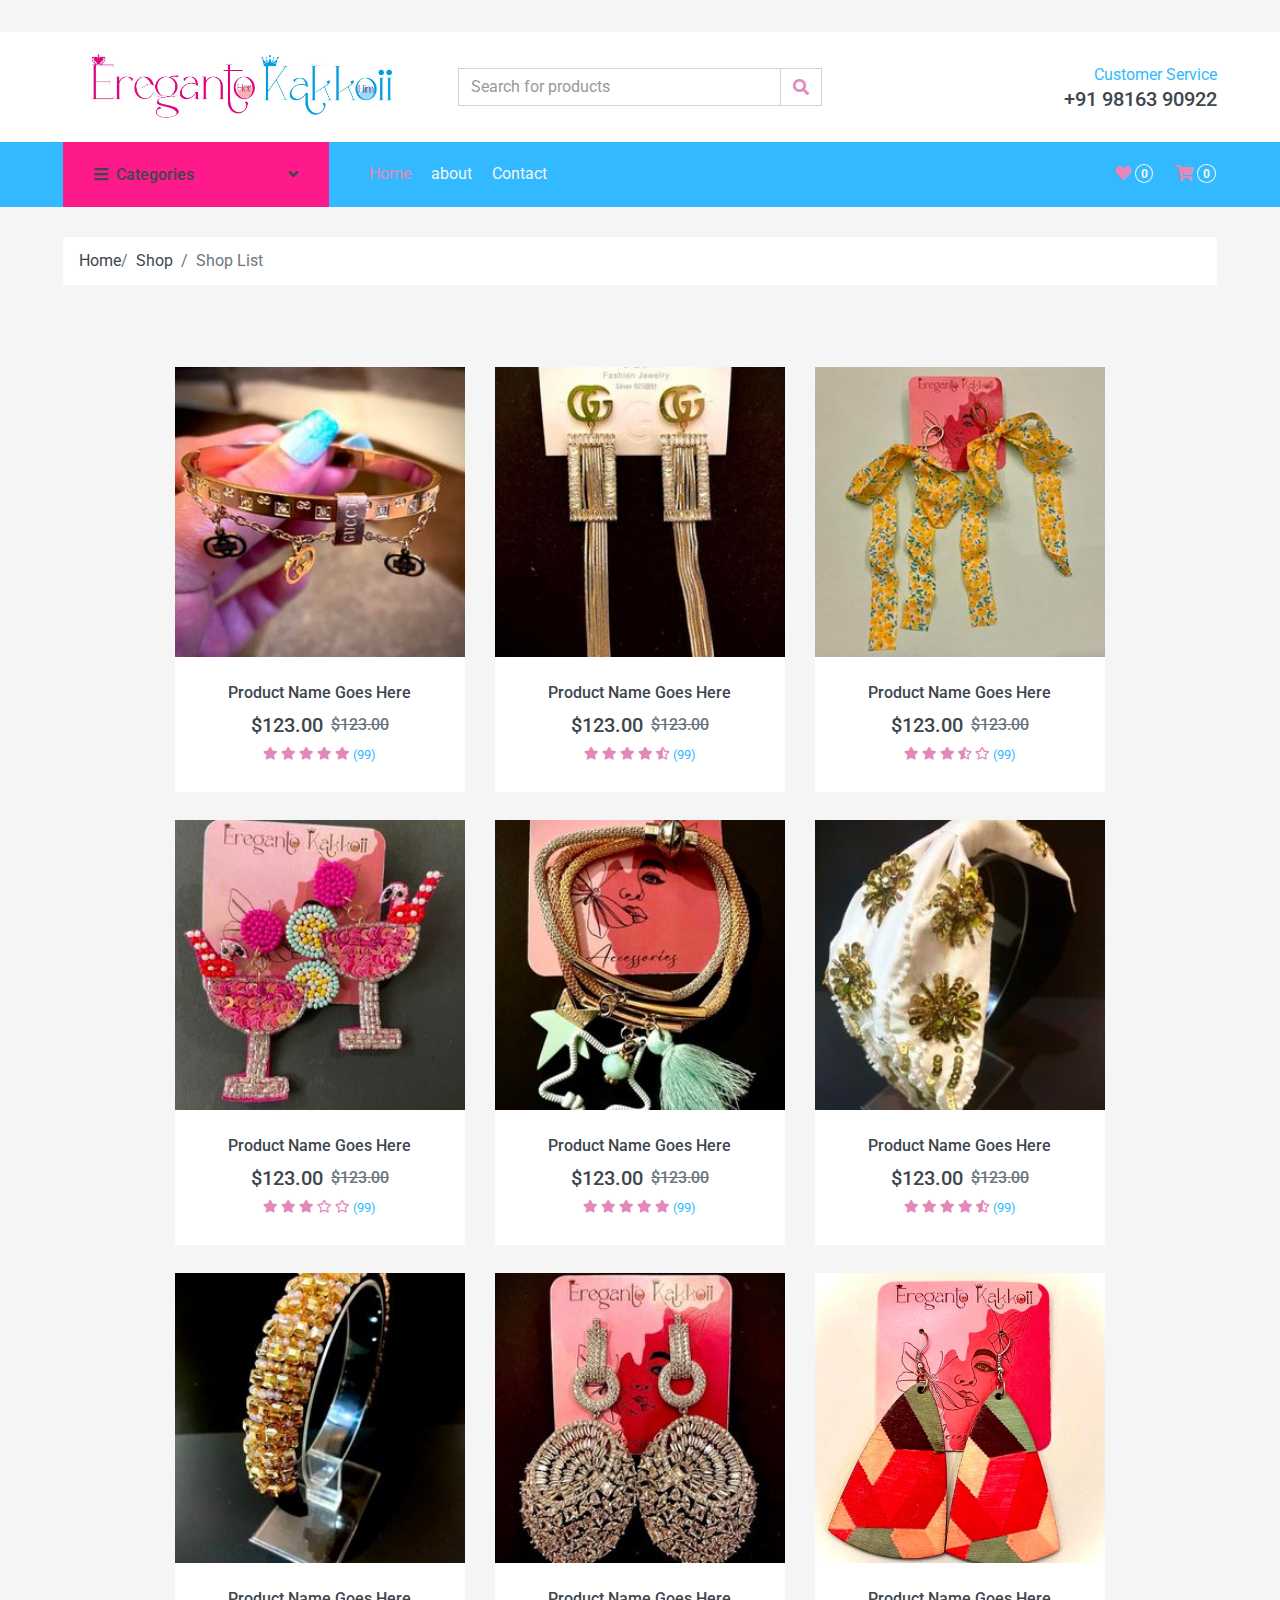
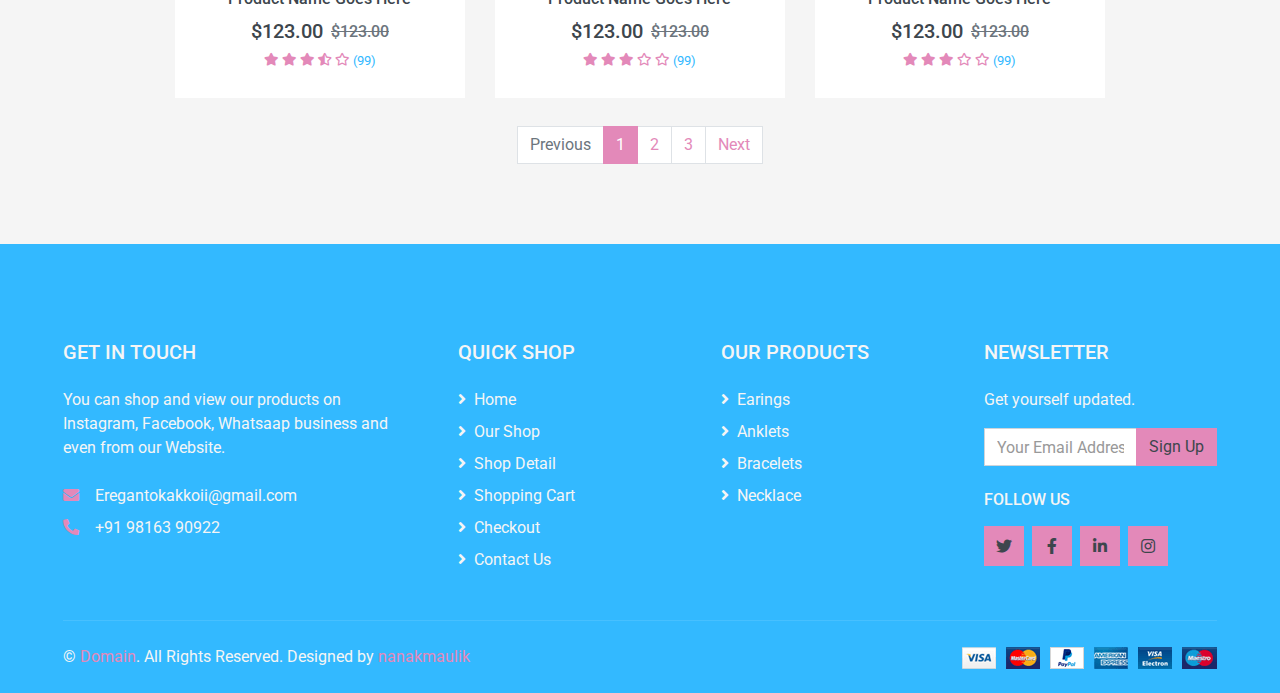
<file: chainsf.html>
<!-- Topbar End -->


<!-- Navbar Start -->
<!DOCTYPE html>
<html lang="en">

<head>
    <meta charset="utf-8">
    <title>ereganto-kakkoii</title>
    <meta content="width=device-width, initial-scale=1.0" name="viewport">
    <meta content="Free HTML Templates" name="keywords">
    <meta content="Free HTML Templates" name="description">

    <!-- Favicon -->
    <link href="img/favicon.ico" rel="icon">

    <!-- Google Web Fonts -->
    <link rel="preconnect" href="https://fonts.gstatic.com">
    <link href="https://fonts.googleapis.com/css2?family=Roboto:wght@400;500;700&display=swap" rel="stylesheet">

    <!-- Font Awesome -->
    <link href="https://cdnjs.cloudflare.com/ajax/libs/font-awesome/5.10.0/css/all.min.css" rel="stylesheet">

    <!-- Libraries Stylesheet -->
    <link href="lib/animate/animate.min.css" rel="stylesheet">
    <link href="lib/owlcarousel/assets/owl.carousel.min.css" rel="stylesheet">

    <!-- Customized Bootstrap Stylesheet -->
    <link href="css/style.css" rel="stylesheet">
</head>

<body>
    <!-- Topbar Start -->
    <div class="container-fluid">
        <div class="row bg-secondary py-1 px-xl-5">
            <div class="col-lg-6 d-none d-lg-block">
                <!--  <div class="d-inline-flex align-items-center h-100">
                    <a class="text-body mr-3" href="">About</a>
                    <a class="text-body mr-3" href="">Contact</a>
                    <a class="text-body mr-3" href="">Help</a>
                    <a class="text-body mr-3" href="">FAQs</a>
                </div> -->
            </div>
            <div class="col-lg-6 text-center text-lg-right">
                <div class="d-inline-flex align-items-center">
                    <div class="btn-group">
                        <!-- <button type="button" class="btn btn-sm btn-light dropdown-toggle" data-toggle="dropdown">My Account</button> -->
                        <!-- <div class="dropdown-menu dropdown-menu-right">
                            <button class="dropdown-item" type="button">Sign in</button>
                            <button class="dropdown-item" type="button">Sign up</button>
                        </div> -->
                    </div>
                    <div class="btn-group mx-2">
                        <!-- button type="button" class="btn btn-sm btn-light dropdown-toggle" data-toggle="dropdown">USD</button> -->
                        <!-- <div class="dropdown-menu dropdown-menu-right">
                            <button class="dropdown-item" type="button">EUR</button>
                            <button class="dropdown-item" type="button">GBP</button>
                            <button class="dropdown-item" type="button">CAD</button>
                        </div> -->
                    </div>
                    <div class="btn-group">
                        <!-- <button type="button" class="btn btn-sm btn-light dropdown-toggle" data-toggle="dropdown">EN</button> -->
                        <!-- <div class="dropdown-menu dropdown-menu-right">
                            <button class="dropdown-item" type="button">FR</button>
                            <button class="dropdown-item" type="button">AR</button>
                            <button class="dropdown-item" type="button">RU</button>
                        </div> -->
                    </div>
                </div>
                <div class="d-inline-flex align-items-center d-block d-lg-none">
                    <a href="" class="btn px-0 ml-2">
                        <!-- <i class="fas fa-heart text-dark"></i>
                        <span class="badge text-dark border border-dark rounded-circle" style="padding-bottom: 2px;">0</span> -->
                    </a>
                    <a href="" class="btn px-0 ml-2">
                        <i class="fas fa-shopping-cart text-dark"></i>
                        <span class="badge text-dark border border-dark rounded-circle"
                            style="padding-bottom: 2px;">0</span>
                    </a>
                </div>
            </div>
        </div>
        <div class="row align-items-center bg-light py-3 px-xl-5 d-none d-lg-flex">
            <div class="col-lg-4">
                <a href="" class="text-decoration-none">
                    <!--  <span class="h1 text-uppercase text-primary bg-dark px-2">ereganto </span> -->
                    <!-- <span class="h1 text-uppercase text-dark bg-primary px-2 ml-n1">kakkoii</span> -->
                    <img class="img-fluid" src="img/Logo.jpg" alt="">

                </a>
            </div>
            <div class="col-lg-4 col-6 text-left">
                <form action="">
                    <div class="input-group">
                        <input type="text" class="form-control" placeholder="Search for products">
                        <div class="input-group-append">
                            <span class="input-group-text bg-transparent text-primary">
                                <i class="fa fa-search"></i>
                            </span>
                        </div>
                    </div>
                </form>
            </div>
            <div class="col-lg-4 col-6 text-right">
                <p class="m-0">Customer Service</p>
                <h5 class="m-0">+91 98163 90922</h5>
            </div>
        </div>
    </div>
    <!-- Topbar End -->


    <!-- Navbar Start -->
    <div class="container-fluid bg-dark mb-30">
        <div class="row px-xl-5">
            <div class="col-lg-3 d-none d-lg-block">
                <a class="btn d-flex align-items-center justify-content-between bg-primary w-100" data-toggle="collapse" href="#navbar-vertical" style="height: 65px; padding: 0 30px;">
                    <h6 class="text-dark m-0"><i class="fa fa-bars mr-2"></i>Categories</h6>
                    <i class="fa fa-angle-down text-dark"></i>
                </a>
                <nav class="collapse position-absolute navbar navbar-vertical navbar-light align-items-start p-0 bg-light" id="navbar-vertical" style="width: calc(100% - 30px); z-index: 999;">
                    <div class="navbar-nav w-100">
                        <div class="nav-item dropdown dropright">
                            <a href="#" class="nav-link dropdown-toggle" data-toggle="dropdown">Jewellery <i class="fa fa-angle-right float-right mt-1"></i></a>
                            <div class="dropdown-menu position-absolute rounded-0 border-0 m-0">
                                <h2 style="font-size: 18px;margin-left: 20px;">Males</h2>
                                <ul style="list-style-type: none;">
                                    <a href="ringsm.html" class="dropdown-item"><li>Rings</li></a>
                                    <a href="braceletsm.html" class="dropdown-item"><li>Bracelets</li></a>
                                    <a href="chainsm.html" class="dropdown-item"><li>Chains</li></a>
                                </ul>
                                <h2 style="font-size: 18px;margin-left: 20px;">Females</h2>
                                <ul style="list-style-type: none;">
                                    <a href="earrings.html" class="dropdown-item"><li>Earrings</li></a>
                                    <a href="chainsf.html" class="dropdown-item"><li>Chains</li></a>
                                    <a href="braceletsf.html" class="dropdown-item"><li>Bracelets</li></a>
                                    <a href="Anklets.html" class="dropdown-item"><li>Anklets</li></a>
                                    <a href="psj.html" class="dropdown-item"><li>Premium Silver Jewellery</li></a>
                                    <a href="adj.html" class="dropdown-item"><li>American Diamond Jewellery</li></a>
                                </ul>
                            </div>
                        </div>
                        <div class="nav-item dropdown dropright">
                            <a href="#" class="nav-link dropdown-toggle" data-toggle="dropdown">Bags and Purses <i class="fa fa-angle-right float-right mt-1"></i></a>
                            <div class="dropdown-menu position-absolute rounded-0 border-0 m-0">
                                <a href="tote.html" class="dropdown-item">Tote Bags</a>
                                <a href="chainslings.html" class="dropdown-item">Chain Slings</a>
                                <a href="clutches.html" class="dropdown-item">Cluches</a>
                                <a href="wallets.html" class="dropdown-item">Wallets</a>
                                <a href="ucb.html" class="dropdown-item">Unisex Crossbody Bags</a>
                            </div>
                        </div>
                        <a href="necklaces.html" class="nav-item nav-link">Necklace</a>
                        <a href="hairs.html" class="nav-item nav-link">Hair accessories</a>
                    </div>
                </nav>
            </div>
            <div class="col-lg-9">
                <nav class="navbar navbar-expand-lg bg-dark navbar-dark py-3 py-lg-0 px-0">
                    <a href="" class="text-decoration-none d-block d-lg-none">
                        <span class="h1 text-uppercase text-dark bg-light px-2">Erenganto</span>
                        <span class="h1 text-uppercase text-light bg-primary px-2 ml-n1">Kakkoii</span>
                    </a>
                    <button type="button" class="navbar-toggler" data-toggle="collapse" data-target="#navbarCollapse">
                        <span class="navbar-toggler-icon"></span>
                    </button>
                    <div class="collapse navbar-collapse justify-content-between" id="navbarCollapse">
                        <div class="navbar-nav mr-auto py-0">
                            <a href="index.html" class="nav-item nav-link active">Home</a>
                            <a href="about.html" class="nav-item nav-link">about</a>
                           <!--  <a href="detail.html" class="nav-item nav-link">Shop Detail</a>
                            <div class="nav-item dropdown">
                                <a href="#" class="nav-link dropdown-toggle" data-toggle="dropdown">Pages <i class="fa fa-angle-down mt-1"></i></a>
                                <div class="dropdown-menu bg-primary rounded-0 border-0 m-0">
                                    <a href="cart.html" class="dropdown-item">Shopping Cart</a>
                                    <a href="checkout.html" class="dropdown-item">Checkout</a>
                                </div>
                            </div> -->
                            <a href="contact.html" class="nav-item nav-link">Contact</a>
                        </div>
                        <div class="navbar-nav ml-auto py-0 d-none d-lg-block">
                            <a href="" class="btn px-0">
                                <i class="fas fa-heart text-primary"></i>
                                <span class="badge text-secondary border border-secondary rounded-circle" style="padding-bottom: 2px;">0</span>
                            </a>
                            <a href="" class="btn px-0 ml-3">
                                <i class="fas fa-shopping-cart text-primary"></i>
                                <span class="badge text-secondary border border-secondary rounded-circle" style="padding-bottom: 2px;">0</span>
                            </a>
                        </div>
                    </div>
                </nav>
            </div>
        </div>
    </div>
    <!-- Navbar End -->


    <!-- Breadcrumb Start -->
    <div class="container-fluid">
        <div class="row px-xl-5">
            <div class="col-12">
                <nav class="breadcrumb bg-light mb-30">
                    <a class="breadcrumb-item text-dark" href="#">Home</a>
                    <a class="breadcrumb-item text-dark" href="#">Shop</a>
                    <span class="breadcrumb-item active">Shop List</span>
                </nav>
            </div>
        </div>
    </div>
    <!-- Breadcrumb End -->


    <!-- Shop Start -->
    <!-- <div class="container-fluid">
        <div class="row px-xl-5">
            <!-- Shop Sidebar Start -->
    <!-- <div class="col-lg-3 col-md-4">
                <!-- Price Start -->
    <!--  <h5 class="section-title position-relative text-uppercase mb-3"><span class="bg-secondary pr-3">Filter by price</span></h5>
                <div class="bg-light p-4 mb-30">
                    <form>
                        <div class="custom-control custom-checkbox d-flex align-items-center justify-content-between mb-3">
                            <input type="checkbox" class="custom-control-input" checked id="price-all">
                            <label class="custom-control-label" for="price-all">All Price</label>
                            <span class="badge border font-weight-normal">1000</span>
                        </div>
                        <div class="custom-control custom-checkbox d-flex align-items-center justify-content-between mb-3">
                            <input type="checkbox" class="custom-control-input" id="price-1">
                            <label class="custom-control-label" for="price-1">$0 - $100</label>
                            <span class="badge border font-weight-normal">150</span>
                        </div>
                        <div class="custom-control custom-checkbox d-flex align-items-center justify-content-between mb-3">
                            <input type="checkbox" class="custom-control-input" id="price-2">
                            <label class="custom-control-label" for="price-2">$100 - $200</label>
                            <span class="badge border font-weight-normal">295</span>
                        </div>
                        <div class="custom-control custom-checkbox d-flex align-items-center justify-content-between mb-3">
                            <input type="checkbox" class="custom-control-input" id="price-3">
                            <label class="custom-control-label" for="price-3">$200 - $300</label>
                            <span class="badge border font-weight-normal">246</span>
                        </div>
                        <div class="custom-control custom-checkbox d-flex align-items-center justify-content-between mb-3">
                            <input type="checkbox" class="custom-control-input" id="price-4">
                            <label class="custom-control-label" for="price-4">$300 - $400</label>
                            <span class="badge border font-weight-normal">145</span>
                        </div>
                        <div class="custom-control custom-checkbox d-flex align-items-center justify-content-between">
                            <input type="checkbox" class="custom-control-input" id="price-5">
                            <label class="custom-control-label" for="price-5">$400 - $500</label>
                            <span class="badge border font-weight-normal">168</span>
                        </div>
                    </form>
                </div> -->
    <!-- Price End -->

    <!-- Color Start -->
    <!-- <h5 class="section-title position-relative text-uppercase mb-3"><span class="bg-secondary pr-3">Filter by color</span></h5>
                <div class="bg-light p-4 mb-30">
                    <form>
                        <div class="custom-control custom-checkbox d-flex align-items-center justify-content-between mb-3">
                            <input type="checkbox" class="custom-control-input" checked id="color-all">
                            <label class="custom-control-label" for="price-all">All Color</label>
                            <span class="badge border font-weight-normal">1000</span>
                        </div>
                        <div class="custom-control custom-checkbox d-flex align-items-center justify-content-between mb-3">
                            <input type="checkbox" class="custom-control-input" id="color-1">
                            <label class="custom-control-label" for="color-1">Black</label>
                            <span class="badge border font-weight-normal">150</span>
                        </div>
                        <div class="custom-control custom-checkbox d-flex align-items-center justify-content-between mb-3">
                            <input type="checkbox" class="custom-control-input" id="color-2">
                            <label class="custom-control-label" for="color-2">White</label>
                            <span class="badge border font-weight-normal">295</span>
                        </div>
                        <div class="custom-control custom-checkbox d-flex align-items-center justify-content-between mb-3">
                            <input type="checkbox" class="custom-control-input" id="color-3">
                            <label class="custom-control-label" for="color-3">Red</label>
                            <span class="badge border font-weight-normal">246</span>
                        </div>
                        <div class="custom-control custom-checkbox d-flex align-items-center justify-content-between mb-3">
                            <input type="checkbox" class="custom-control-input" id="color-4">
                            <label class="custom-control-label" for="color-4">Blue</label>
                            <span class="badge border font-weight-normal">145</span>
                        </div>
                        <div class="custom-control custom-checkbox d-flex align-items-center justify-content-between">
                            <input type="checkbox" class="custom-control-input" id="color-5">
                            <label class="custom-control-label" for="color-5">Green</label>
                            <span class="badge border font-weight-normal">168</span>
                        </div>
                    </form>
                </div> -->
    <!-- Color End -->

    <!-- Size Start -->
    <!--  <h5 class="section-title position-relative text-uppercase mb-3"><span class="bg-secondary pr-3">Filter by size</span></h5>
                <div class="bg-light p-4 mb-30">
                    <form>
                        <div class="custom-control custom-checkbox d-flex align-items-center justify-content-between mb-3">
                            <input type="checkbox" class="custom-control-input" checked id="size-all">
                            <label class="custom-control-label" for="size-all">All Size</label>
                            <span class="badge border font-weight-normal">1000</span>
                        </div>
                        <div class="custom-control custom-checkbox d-flex align-items-center justify-content-between mb-3">
                            <input type="checkbox" class="custom-control-input" id="size-1">
                            <label class="custom-control-label" for="size-1">XS</label>
                            <span class="badge border font-weight-normal">150</span>
                        </div>
                        <div class="custom-control custom-checkbox d-flex align-items-center justify-content-between mb-3">
                            <input type="checkbox" class="custom-control-input" id="size-2">
                            <label class="custom-control-label" for="size-2">S</label>
                            <span class="badge border font-weight-normal">295</span>
                        </div>
                        <div class="custom-control custom-checkbox d-flex align-items-center justify-content-between mb-3">
                            <input type="checkbox" class="custom-control-input" id="size-3">
                            <label class="custom-control-label" for="size-3">M</label>
                            <span class="badge border font-weight-normal">246</span>
                        </div>
                        <div class="custom-control custom-checkbox d-flex align-items-center justify-content-between mb-3">
                            <input type="checkbox" class="custom-control-input" id="size-4">
                            <label class="custom-control-label" for="size-4">L</label>
                            <span class="badge border font-weight-normal">145</span>
                        </div>
                        <div class="custom-control custom-checkbox d-flex align-items-center justify-content-between">
                            <input type="checkbox" class="custom-control-input" id="size-5">
                            <label class="custom-control-label" for="size-5">XL</label>
                            <span class="badge border font-weight-normal">168</span>
                        </div>
                    </form>
                </div> -->
    <!-- Size End -->
    <!--  </div> -->
    <!-- Shop Sidebar End -->


    <!-- Shop Product Start -->
  <div class="col-lg-9 col-md-8" style="margin: auto;">
            <div class="row pb-3">
                    <div class="col-12 pb-1">
                        <div class="d-flex align-items-center justify-content-between mb-4">
                            <div>
                                <!-- <button class="btn btn-sm btn-light"><i class="fa fa-th-large"></i></button>
                                <button class="btn btn-sm btn-light ml-2"><i class="fa fa-bars"></i></button> -->
                            </div>
                            <div class="ml-2">
                                <div class="btn-group">
                                    <!-- button type="button" class="btn btn-sm btn-light dropdown-toggle" data-toggle="dropdown">Sorting</button> -->
                                    <!-- <div class="dropdown-menu dropdown-menu-right">
                                        <a class="dropdown-item" href="#">Latest</a>
                                        <a class="dropdown-item" href="#">Popularity</a>
                                        <a class="dropdown-item" href="#">Best Rating</a>
                                    </div> -->
                                </div>
                                <div class="btn-group ml-2">
                                   <!--  <button type="button" class="btn btn-sm btn-light dropdown-toggle" data-toggle="dropdown">Showing</button> -->
                                   <!--  <div class="dropdown-menu dropdown-menu-right">
                                        <a class="dropdown-item" href="#">10</a>
                                        <a class="dropdown-item" href="#">20</a>
                                        <a class="dropdown-item" href="#">30</a>
                                    </div> -->
                                </div>
                            </div>
                        </div>
                    </div>
                    <div class="col-lg-4 col-md-6 col-sm-6 pb-1">
                        <div class="product-item bg-light mb-4">
                            <div class="product-img position-relative overflow-hidden">
                                <img class="img-fluid w-100" src="img/product-1.jpg" alt="">
                                <div class="product-action">
                                    <a class="btn btn-outline-dark btn-square" href=""><i class="fa fa-shopping-cart"></i></a>
                                    <a class="btn btn-outline-dark btn-square" href=""><i class="far fa-heart"></i></a>
                                    <a class="btn btn-outline-dark btn-square" href=""><i class="fa fa-sync-alt"></i></a>
                                    <a class="btn btn-outline-dark btn-square" href=""><i class="fa fa-search"></i></a>
                                </div>
                            </div>
                            <div class="text-center py-4">
                                <a class="h6 text-decoration-none text-truncate" href="">Product Name Goes Here</a>
                                <div class="d-flex align-items-center justify-content-center mt-2">
                                    <h5>$123.00</h5><h6 class="text-muted ml-2"><del>$123.00</del></h6>
                                </div>
                                <div class="d-flex align-items-center justify-content-center mb-1">
                                    <small class="fa fa-star text-primary mr-1"></small>
                                    <small class="fa fa-star text-primary mr-1"></small>
                                    <small class="fa fa-star text-primary mr-1"></small>
                                    <small class="fa fa-star text-primary mr-1"></small>
                                    <small class="fa fa-star text-primary mr-1"></small>
                                    <small>(99)</small>
                                </div>
                            </div>
                        </div>
                    </div>
                    <div class="col-lg-4 col-md-6 col-sm-6 pb-1">
                        <div class="product-item bg-light mb-4">
                            <div class="product-img position-relative overflow-hidden">
                                <img class="img-fluid w-100" src="img/product-2.jpg" alt="">
                                <div class="product-action">
                                    <a class="btn btn-outline-dark btn-square" href=""><i class="fa fa-shopping-cart"></i></a>
                                    <a class="btn btn-outline-dark btn-square" href=""><i class="far fa-heart"></i></a>
                                    <a class="btn btn-outline-dark btn-square" href=""><i class="fa fa-sync-alt"></i></a>
                                    <a class="btn btn-outline-dark btn-square" href=""><i class="fa fa-search"></i></a>
                                </div>
                            </div>
                            <div class="text-center py-4">
                                <a class="h6 text-decoration-none text-truncate" href="">Product Name Goes Here</a>
                                <div class="d-flex align-items-center justify-content-center mt-2">
                                    <h5>$123.00</h5><h6 class="text-muted ml-2"><del>$123.00</del></h6>
                                </div>
                                <div class="d-flex align-items-center justify-content-center mb-1">
                                    <small class="fa fa-star text-primary mr-1"></small>
                                    <small class="fa fa-star text-primary mr-1"></small>
                                    <small class="fa fa-star text-primary mr-1"></small>
                                    <small class="fa fa-star text-primary mr-1"></small>
                                    <small class="fa fa-star-half-alt text-primary mr-1"></small>
                                    <small>(99)</small>
                                </div>
                            </div>
                        </div>
                    </div>
                    <div class="col-lg-4 col-md-6 col-sm-6 pb-1">
                        <div class="product-item bg-light mb-4">
                            <div class="product-img position-relative overflow-hidden">
                                <img class="img-fluid w-100" src="img/product-3.jpg" alt="">
                                <div class="product-action">
                                    <a class="btn btn-outline-dark btn-square" href=""><i class="fa fa-shopping-cart"></i></a>
                                    <a class="btn btn-outline-dark btn-square" href=""><i class="far fa-heart"></i></a>
                                    <a class="btn btn-outline-dark btn-square" href=""><i class="fa fa-sync-alt"></i></a>
                                    <a class="btn btn-outline-dark btn-square" href=""><i class="fa fa-search"></i></a>
                                </div>
                            </div>
                            <div class="text-center py-4">
                                <a class="h6 text-decoration-none text-truncate" href="">Product Name Goes Here</a>
                                <div class="d-flex align-items-center justify-content-center mt-2">
                                    <h5>$123.00</h5><h6 class="text-muted ml-2"><del>$123.00</del></h6>
                                </div>
                                <div class="d-flex align-items-center justify-content-center mb-1">
                                    <small class="fa fa-star text-primary mr-1"></small>
                                    <small class="fa fa-star text-primary mr-1"></small>
                                    <small class="fa fa-star text-primary mr-1"></small>
                                    <small class="fa fa-star-half-alt text-primary mr-1"></small>
                                    <small class="far fa-star text-primary mr-1"></small>
                                    <small>(99)</small>
                                </div>
                            </div>
                        </div>
                    </div>
                    <div class="col-lg-4 col-md-6 col-sm-6 pb-1">
                        <div class="product-item bg-light mb-4">
                            <div class="product-img position-relative overflow-hidden">
                                <img class="img-fluid w-100" src="img/product-4.jpg" alt="">
                                <div class="product-action">
                                    <a class="btn btn-outline-dark btn-square" href=""><i class="fa fa-shopping-cart"></i></a>
                                    <a class="btn btn-outline-dark btn-square" href=""><i class="far fa-heart"></i></a>
                                    <a class="btn btn-outline-dark btn-square" href=""><i class="fa fa-sync-alt"></i></a>
                                    <a class="btn btn-outline-dark btn-square" href=""><i class="fa fa-search"></i></a>
                                </div>
                            </div>
                            <div class="text-center py-4">
                                <a class="h6 text-decoration-none text-truncate" href="">Product Name Goes Here</a>
                                <div class="d-flex align-items-center justify-content-center mt-2">
                                    <h5>$123.00</h5><h6 class="text-muted ml-2"><del>$123.00</del></h6>
                                </div>
                                <div class="d-flex align-items-center justify-content-center mb-1">
                                    <small class="fa fa-star text-primary mr-1"></small>
                                    <small class="fa fa-star text-primary mr-1"></small>
                                    <small class="fa fa-star text-primary mr-1"></small>
                                    <small class="far fa-star text-primary mr-1"></small>
                                    <small class="far fa-star text-primary mr-1"></small>
                                    <small>(99)</small>
                                </div>
                            </div>
                        </div>
                    </div>
                    <div class="col-lg-4 col-md-6 col-sm-6 pb-1">
                        <div class="product-item bg-light mb-4">
                            <div class="product-img position-relative overflow-hidden">
                                <img class="img-fluid w-100" src="img/product-5.jpg" alt="">
                                <div class="product-action">
                                    <a class="btn btn-outline-dark btn-square" href=""><i class="fa fa-shopping-cart"></i></a>
                                    <a class="btn btn-outline-dark btn-square" href=""><i class="far fa-heart"></i></a>
                                    <a class="btn btn-outline-dark btn-square" href=""><i class="fa fa-sync-alt"></i></a>
                                    <a class="btn btn-outline-dark btn-square" href=""><i class="fa fa-search"></i></a>
                                </div>
                            </div>
                            <div class="text-center py-4">
                                <a class="h6 text-decoration-none text-truncate" href="">Product Name Goes Here</a>
                                <div class="d-flex align-items-center justify-content-center mt-2">
                                    <h5>$123.00</h5><h6 class="text-muted ml-2"><del>$123.00</del></h6>
                                </div>
                                <div class="d-flex align-items-center justify-content-center mb-1">
                                    <small class="fa fa-star text-primary mr-1"></small>
                                    <small class="fa fa-star text-primary mr-1"></small>
                                    <small class="fa fa-star text-primary mr-1"></small>
                                    <small class="fa fa-star text-primary mr-1"></small>
                                    <small class="fa fa-star text-primary mr-1"></small>
                                    <small>(99)</small>
                                </div>
                            </div>
                        </div>
                    </div>
                    <div class="col-lg-4 col-md-6 col-sm-6 pb-1">
                        <div class="product-item bg-light mb-4">
                            <div class="product-img position-relative overflow-hidden">
                                <img class="img-fluid w-100" src="img/product-6.jpg" alt="">
                                <div class="product-action">
                                    <a class="btn btn-outline-dark btn-square" href=""><i class="fa fa-shopping-cart"></i></a>
                                    <a class="btn btn-outline-dark btn-square" href=""><i class="far fa-heart"></i></a>
                                    <a class="btn btn-outline-dark btn-square" href=""><i class="fa fa-sync-alt"></i></a>
                                    <a class="btn btn-outline-dark btn-square" href=""><i class="fa fa-search"></i></a>
                                </div>
                            </div>
                            <div class="text-center py-4">
                                <a class="h6 text-decoration-none text-truncate" href="">Product Name Goes Here</a>
                                <div class="d-flex align-items-center justify-content-center mt-2">
                                    <h5>$123.00</h5><h6 class="text-muted ml-2"><del>$123.00</del></h6>
                                </div>
                                <div class="d-flex align-items-center justify-content-center mb-1">
                                    <small class="fa fa-star text-primary mr-1"></small>
                                    <small class="fa fa-star text-primary mr-1"></small>
                                    <small class="fa fa-star text-primary mr-1"></small>
                                    <small class="fa fa-star text-primary mr-1"></small>
                                    <small class="fa fa-star-half-alt text-primary mr-1"></small>
                                    <small>(99)</small>
                                </div>
                            </div>
                        </div>
                    </div>
                    <div class="col-lg-4 col-md-6 col-sm-6 pb-1">
                        <div class="product-item bg-light mb-4">
                            <div class="product-img position-relative overflow-hidden">
                                <img class="img-fluid w-100" src="img/product-7.jpg" alt="">
                                <div class="product-action">
                                    <a class="btn btn-outline-dark btn-square" href=""><i class="fa fa-shopping-cart"></i></a>
                                    <a class="btn btn-outline-dark btn-square" href=""><i class="far fa-heart"></i></a>
                                    <a class="btn btn-outline-dark btn-square" href=""><i class="fa fa-sync-alt"></i></a>
                                    <a class="btn btn-outline-dark btn-square" href=""><i class="fa fa-search"></i></a>
                                </div>
                            </div>
                            <div class="text-center py-4">
                                <a class="h6 text-decoration-none text-truncate" href="">Product Name Goes Here</a>
                                <div class="d-flex align-items-center justify-content-center mt-2">
                                    <h5>$123.00</h5><h6 class="text-muted ml-2"><del>$123.00</del></h6>
                                </div>
                                <div class="d-flex align-items-center justify-content-center mb-1">
                                    <small class="fa fa-star text-primary mr-1"></small>
                                    <small class="fa fa-star text-primary mr-1"></small>
                                    <small class="fa fa-star text-primary mr-1"></small>
                                    <small class="fa fa-star-half-alt text-primary mr-1"></small>
                                    <small class="far fa-star text-primary mr-1"></small>
                                    <small>(99)</small>
                                </div>
                            </div>
                        </div>
                    </div>
                    <div class="col-lg-4 col-md-6 col-sm-6 pb-1">
                        <div class="product-item bg-light mb-4">
                            <div class="product-img position-relative overflow-hidden">
                                <img class="img-fluid w-100" src="img/product-8.jpg" alt="">
                                <div class="product-action">
                                    <a class="btn btn-outline-dark btn-square" href=""><i class="fa fa-shopping-cart"></i></a>
                                    <a class="btn btn-outline-dark btn-square" href=""><i class="far fa-heart"></i></a>
                                    <a class="btn btn-outline-dark btn-square" href=""><i class="fa fa-sync-alt"></i></a>
                                    <a class="btn btn-outline-dark btn-square" href=""><i class="fa fa-search"></i></a>
                                </div>
                            </div>
                            <div class="text-center py-4">
                                <a class="h6 text-decoration-none text-truncate" href="">Product Name Goes Here</a>
                                <div class="d-flex align-items-center justify-content-center mt-2">
                                    <h5>$123.00</h5><h6 class="text-muted ml-2"><del>$123.00</del></h6>
                                </div>
                                <div class="d-flex align-items-center justify-content-center mb-1">
                                    <small class="fa fa-star text-primary mr-1"></small>
                                    <small class="fa fa-star text-primary mr-1"></small>
                                    <small class="fa fa-star text-primary mr-1"></small>
                                    <small class="far fa-star text-primary mr-1"></small>
                                    <small class="far fa-star text-primary mr-1"></small>
                                    <small>(99)</small>
                                </div>
                            </div>
                        </div>
                    </div>
                    <div class="col-lg-4 col-md-6 col-sm-6 pb-1">
                        <div class="product-item bg-light mb-4">
                            <div class="product-img position-relative overflow-hidden">
                                <img class="img-fluid w-100" src="img/product-9.jpg" alt="">
                                <div class="product-action">
                                    <a class="btn btn-outline-dark btn-square" href=""><i class="fa fa-shopping-cart"></i></a>
                                    <a class="btn btn-outline-dark btn-square" href=""><i class="far fa-heart"></i></a>
                                    <a class="btn btn-outline-dark btn-square" href=""><i class="fa fa-sync-alt"></i></a>
                                    <a class="btn btn-outline-dark btn-square" href=""><i class="fa fa-search"></i></a>
                                </div>
                            </div>
                            <div class="text-center py-4">
                                <a class="h6 text-decoration-none text-truncate" href="">Product Name Goes Here</a>
                                <div class="d-flex align-items-center justify-content-center mt-2">
                                    <h5>$123.00</h5><h6 class="text-muted ml-2"><del>$123.00</del></h6>
                                </div>
                                <div class="d-flex align-items-center justify-content-center mb-1">
                                    <small class="fa fa-star text-primary mr-1"></small>
                                    <small class="fa fa-star text-primary mr-1"></small>
                                    <small class="fa fa-star text-primary mr-1"></small>
                                    <small class="far fa-star text-primary mr-1"></small>
                                    <small class="far fa-star text-primary mr-1"></small>
                                    <small>(99)</small>
                                </div>
                            </div>
                        </div>
                    </div>
                    <div class="col-12">
                        <nav>
                          <ul class="pagination justify-content-center">
                            <li class="page-item disabled"><a class="page-link" href="#">Previous</span></a></li>
                            <li class="page-item active"><a class="page-link" href="#">1</a></li>
                            <li class="page-item"><a class="page-link" href="#">2</a></li>
                            <li class="page-item"><a class="page-link" href="#">3</a></li>
                            <li class="page-item"><a class="page-link" href="#">Next</a></li>
                          </ul>
                        </nav>
                    </div>
                </div>
            </div>
       
         </div>
    </div>
        <!-- Shop End -->

        
        <!-- Footer Start -->
        <div class="container-fluid bg-dark text-secondary mt-5 pt-5">
        <div class="row px-xl-5 pt-5">
            <div class="col-lg-4 col-md-12 mb-5 pr-3 pr-xl-5">
                <h5 class="text-secondary text-uppercase mb-4">Get In Touch</h5>
                <p class="mb-4">You can shop and view our products on Instagram, Facebook, Whatsaap business and even
                    from our Website.</p>
                <!-- <p class="mb-2"><i class="fa fa-map-marker-alt text-primary mr-3"></i>123 Street, New York, USA</p> -->
                <p class="mb-2"><i class="fa fa-envelope text-primary mr-3"></i>Eregantokakkoii@gmail.com</p>
                <p class="mb-0"><i class="fa fa-phone-alt text-primary mr-3"></i>+91 98163 90922</p>
            </div>
            <div class="col-lg-8 col-md-12">
                <div class="row">
                    <div class="col-md-4 mb-5">
                        <h5 class="text-secondary text-uppercase mb-4">Quick Shop</h5>
                        <div class="d-flex flex-column justify-content-start">
                            <a class="text-secondary mb-2" href="index.html"><i
                                    class="fa fa-angle-right mr-2"></i>Home</a>
                            <a class="text-secondary mb-2" href="shop.html"><i class="fa fa-angle-right mr-2"></i>Our
                                Shop</a>
                            <a class="text-secondary mb-2" href="detail.html"><i class="fa fa-angle-right mr-2"></i>Shop
                                Detail</a>
                            <a class="text-secondary mb-2" href="cart.html"><i
                                    class="fa fa-angle-right mr-2"></i>Shopping Cart</a>
                            <a class="text-secondary mb-2" href="checkout.html"><i
                                    class="fa fa-angle-right mr-2"></i>Checkout</a>
                            <a class="text-secondary" href="contact.html"><i class="fa fa-angle-right mr-2"></i>Contact
                                Us</a>
                        </div>
                    </div>
                    <div class="col-md-4 mb-5">
                        <h5 class="text-secondary text-uppercase mb-4">Our Products</h5>
                        <div class="d-flex flex-column justify-content-start">
                            <a class="text-secondary mb-2" href="shop.html"><i
                                    class="fa fa-angle-right mr-2"></i>Earings</a>
                            <a class="text-secondary mb-2" href="shop.html"><i
                                    class="fa fa-angle-right mr-2"></i>Anklets</a>
                            <a class="text-secondary mb-2" href="shop.html"><i
                                    class="fa fa-angle-right mr-2"></i>Bracelets</a>
                            <a class="text-secondary mb-2" href="shop.html"><i
                                    class="fa fa-angle-right mr-2"></i>Necklace</a>
                            <!-- <a class="text-secondary mb-2" href="#"><i class="fa fa-angle-right mr-2"></i>Checkout</a> -->
                            <!-- <a class="text-secondary" href="#"><i class="fa fa-angle-right mr-2"></i>Contact Us</a> -->
                        </div>
                    </div>
                    <div class="col-md-4 mb-5">
                        <h5 class="text-secondary text-uppercase mb-4">Newsletter</h5>
                        <p>Get yourself updated.</p>
                        <form action="">
                            <div class="input-group">
                                <input type="text" class="form-control" placeholder="Your Email Address">
                                <div class="input-group-append">
                                    <button class="btn btn-primary">Sign Up</button>
                                </div>
                            </div>
                        </form>
                        <h6 class="text-secondary text-uppercase mt-4 mb-3">Follow Us</h6>
                        <div class="d-flex">
                            <a class="btn btn-primary btn-square mr-2" href="#"><i class="fab fa-twitter"></i></a>
                            <a class="btn btn-primary btn-square mr-2" href="#"><i class="fab fa-facebook-f"></i></a>
                            <a class="btn btn-primary btn-square mr-2" href="#"><i class="fab fa-linkedin-in"></i></a>
                            <a class="btn btn-primary btn-square"
                                href="https://instagram.com/ereganto_kakkoii_?igshid=YmMyMTA2M2Y="><i
                                    class="fab fa-instagram"></i></a>
                        </div>
                    </div>
                </div>
            </div>
        </div>
        <div class="row border-top mx-xl-5 py-4" style="border-color: rgba(256, 256, 256, .1) !important;">
            <div class="col-md-6 px-xl-0">
                <p class="mb-md-0 text-center text-md-left text-secondary">
                    &copy; <a class="text-primary" href="#">Domain</a>. All Rights Reserved. Designed
                    by
                    <a class="text-primary" href="https://kkcoders.co">nanakmaulik</a>
                </p>
            </div>
            <div class="col-md-6 px-xl-0 text-center text-md-right">
                <img class="img-fluid" src="img/payments.png" alt="">
            </div>
        </div>
    </div>
        <!-- Footer End -->


        <!-- Back to Top -->
        <a href="#" class="btn btn-primary back-to-top"><i class="fa fa-angle-double-up"></i></a>


        <!-- JavaScript Libraries -->
        <script src="https://code.jquery.com/jquery-3.4.1.min.js"></script>
        <script src="https://stackpath.bootstrapcdn.com/bootstrap/4.4.1/js/bootstrap.bundle.min.js"></script>
        <script src="lib/easing/easing.min.js"></script>
        <script src="lib/owlcarousel/owl.carousel.min.js"></script>

        <!-- Contact Javascript File -->
        <script src="mail/jqBootstrapValidation.min.js"></script>
        <script src="mail/contact.js"></script>

        <!-- Template Javascript -->
        <script src="js/main.js"></script>
</body>

</html>
</file>
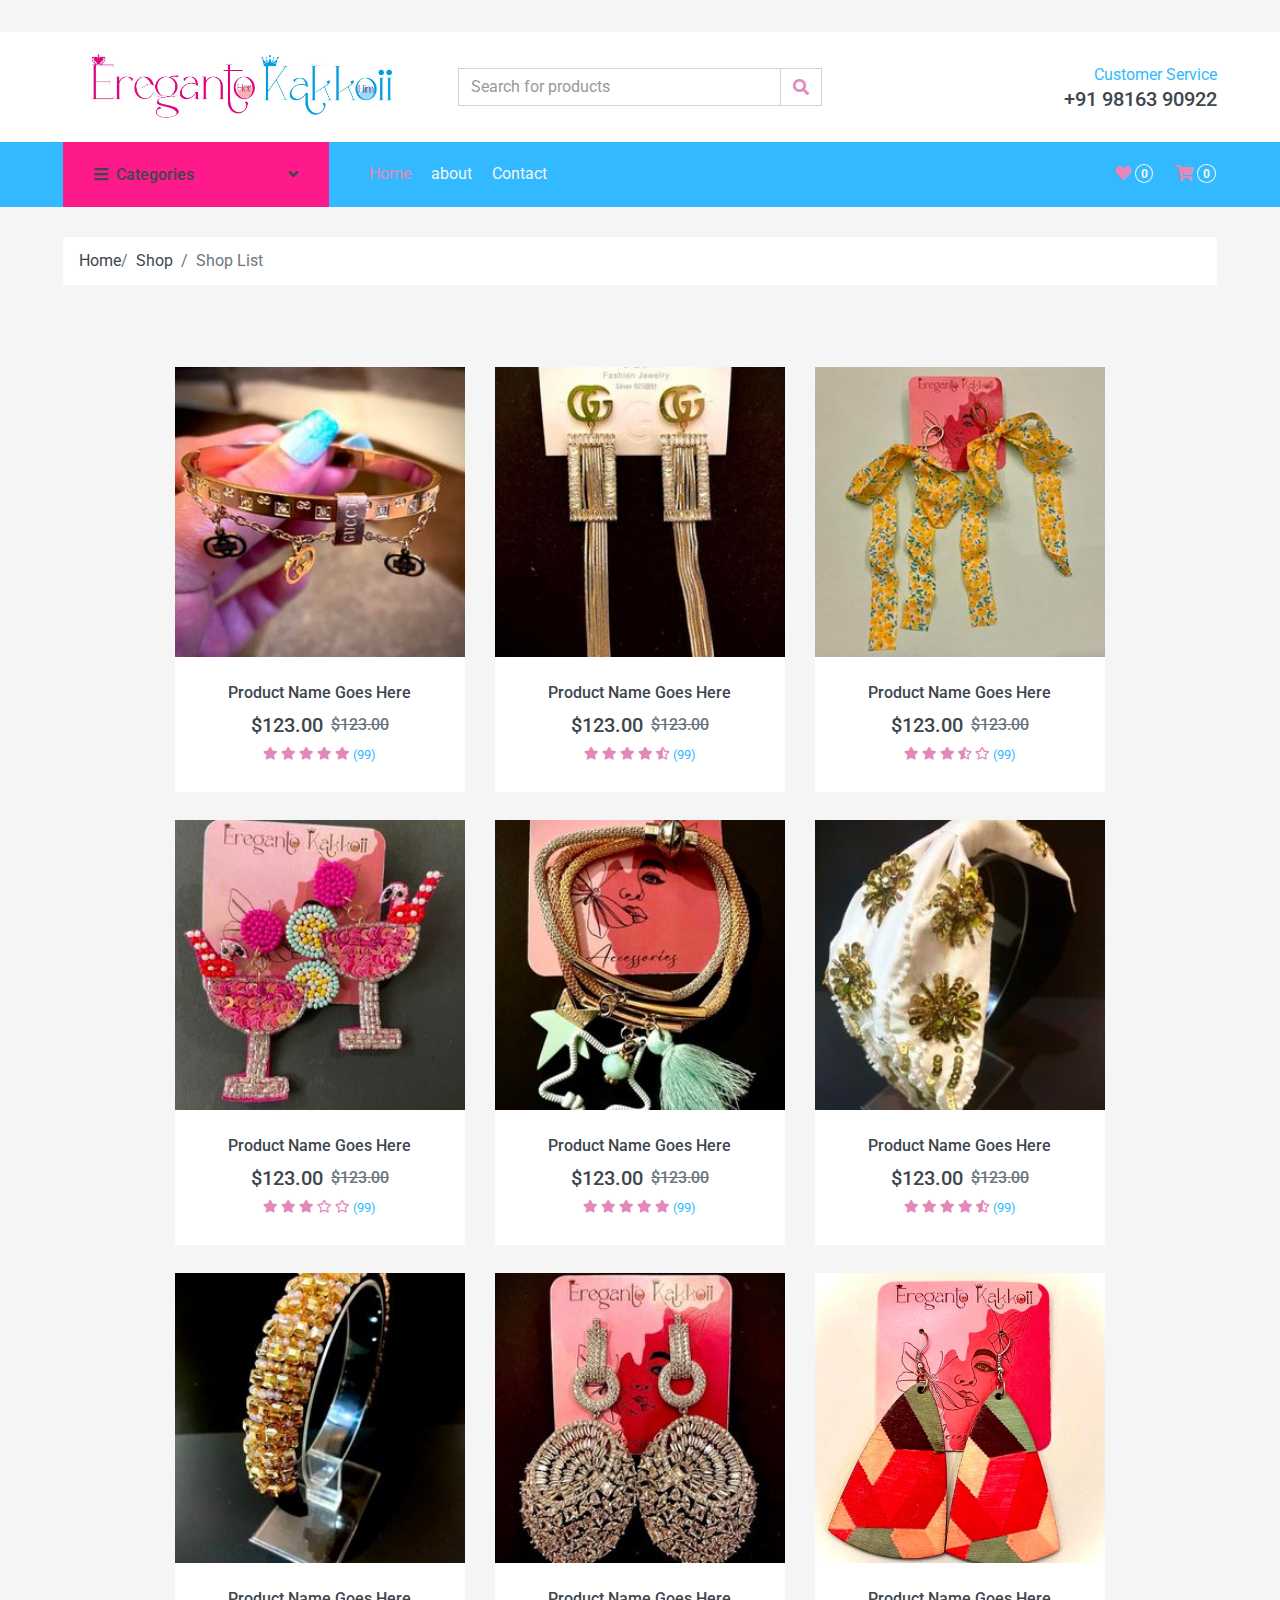
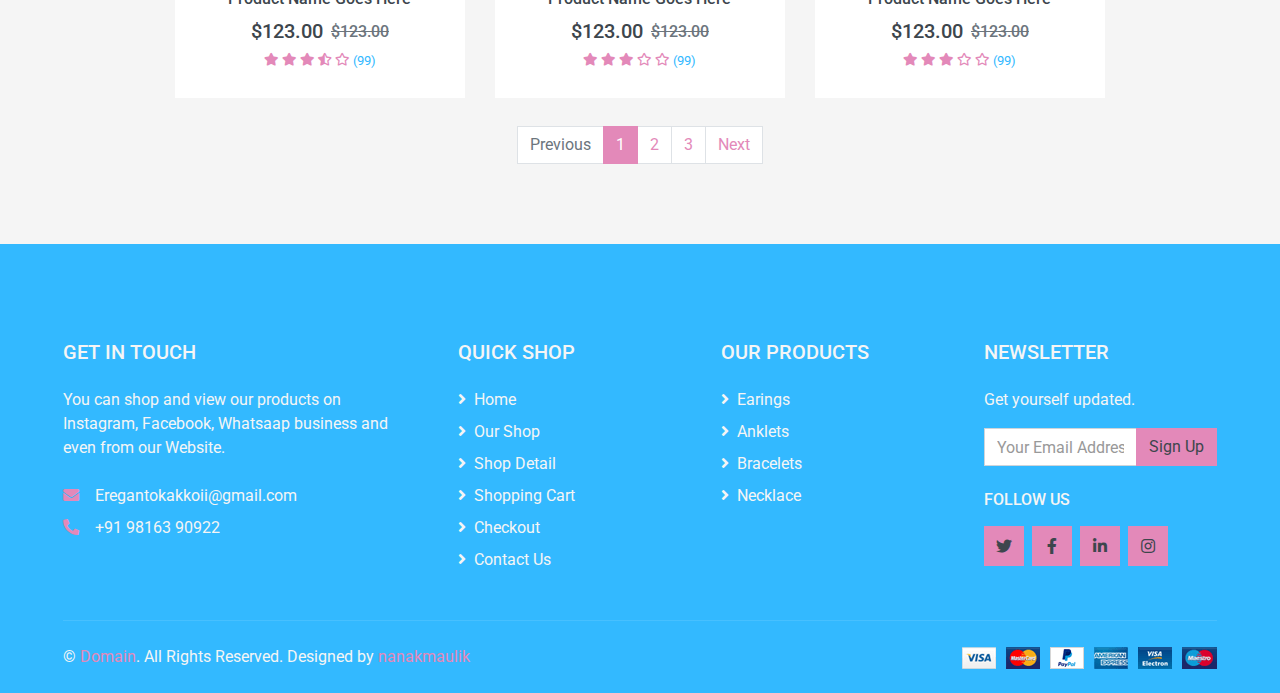
<file: chainslings.html>
<!-- Topbar End -->


<!-- Navbar Start -->
<!DOCTYPE html>
<html lang="en">

<head>
    <meta charset="utf-8">
    <title>ereganto-kakkoii</title>
    <meta content="width=device-width, initial-scale=1.0" name="viewport">
    <meta content="Free HTML Templates" name="keywords">
    <meta content="Free HTML Templates" name="description">

    <!-- Favicon -->
    <link href="img/favicon.ico" rel="icon">

    <!-- Google Web Fonts -->
    <link rel="preconnect" href="https://fonts.gstatic.com">
    <link href="https://fonts.googleapis.com/css2?family=Roboto:wght@400;500;700&display=swap" rel="stylesheet">

    <!-- Font Awesome -->
    <link href="https://cdnjs.cloudflare.com/ajax/libs/font-awesome/5.10.0/css/all.min.css" rel="stylesheet">

    <!-- Libraries Stylesheet -->
    <link href="lib/animate/animate.min.css" rel="stylesheet">
    <link href="lib/owlcarousel/assets/owl.carousel.min.css" rel="stylesheet">

    <!-- Customized Bootstrap Stylesheet -->
    <link href="css/style.css" rel="stylesheet">
</head>

<body>
    <!-- Topbar Start -->
    <div class="container-fluid">
        <div class="row bg-secondary py-1 px-xl-5">
            <div class="col-lg-6 d-none d-lg-block">
                <!--  <div class="d-inline-flex align-items-center h-100">
                    <a class="text-body mr-3" href="">About</a>
                    <a class="text-body mr-3" href="">Contact</a>
                    <a class="text-body mr-3" href="">Help</a>
                    <a class="text-body mr-3" href="">FAQs</a>
                </div> -->
            </div>
            <div class="col-lg-6 text-center text-lg-right">
                <div class="d-inline-flex align-items-center">
                    <div class="btn-group">
                        <!-- <button type="button" class="btn btn-sm btn-light dropdown-toggle" data-toggle="dropdown">My Account</button> -->
                        <!-- <div class="dropdown-menu dropdown-menu-right">
                            <button class="dropdown-item" type="button">Sign in</button>
                            <button class="dropdown-item" type="button">Sign up</button>
                        </div> -->
                    </div>
                    <div class="btn-group mx-2">
                        <!-- button type="button" class="btn btn-sm btn-light dropdown-toggle" data-toggle="dropdown">USD</button> -->
                        <!-- <div class="dropdown-menu dropdown-menu-right">
                            <button class="dropdown-item" type="button">EUR</button>
                            <button class="dropdown-item" type="button">GBP</button>
                            <button class="dropdown-item" type="button">CAD</button>
                        </div> -->
                    </div>
                    <div class="btn-group">
                        <!-- <button type="button" class="btn btn-sm btn-light dropdown-toggle" data-toggle="dropdown">EN</button> -->
                        <!-- <div class="dropdown-menu dropdown-menu-right">
                            <button class="dropdown-item" type="button">FR</button>
                            <button class="dropdown-item" type="button">AR</button>
                            <button class="dropdown-item" type="button">RU</button>
                        </div> -->
                    </div>
                </div>
                <div class="d-inline-flex align-items-center d-block d-lg-none">
                    <a href="" class="btn px-0 ml-2">
                        <!-- <i class="fas fa-heart text-dark"></i>
                        <span class="badge text-dark border border-dark rounded-circle" style="padding-bottom: 2px;">0</span> -->
                    </a>
                    <a href="" class="btn px-0 ml-2">
                        <i class="fas fa-shopping-cart text-dark"></i>
                        <span class="badge text-dark border border-dark rounded-circle"
                            style="padding-bottom: 2px;">0</span>
                    </a>
                </div>
            </div>
        </div>
        <div class="row align-items-center bg-light py-3 px-xl-5 d-none d-lg-flex">
            <div class="col-lg-4">
                <a href="" class="text-decoration-none">
                    <!--  <span class="h1 text-uppercase text-primary bg-dark px-2">ereganto </span> -->
                    <!-- <span class="h1 text-uppercase text-dark bg-primary px-2 ml-n1">kakkoii</span> -->
                    <img class="img-fluid" src="img/Logo.jpg" alt="">

                </a>
            </div>
            <div class="col-lg-4 col-6 text-left">
                <form action="">
                    <div class="input-group">
                        <input type="text" class="form-control" placeholder="Search for products">
                        <div class="input-group-append">
                            <span class="input-group-text bg-transparent text-primary">
                                <i class="fa fa-search"></i>
                            </span>
                        </div>
                    </div>
                </form>
            </div>
            <div class="col-lg-4 col-6 text-right">
                <p class="m-0">Customer Service</p>
                <h5 class="m-0">+91 98163 90922</h5>
            </div>
        </div>
    </div>
    <!-- Topbar End -->


    <!-- Navbar Start -->
    <div class="container-fluid bg-dark mb-30">
        <div class="row px-xl-5">
            <div class="col-lg-3 d-none d-lg-block">
                <a class="btn d-flex align-items-center justify-content-between bg-primary w-100" data-toggle="collapse" href="#navbar-vertical" style="height: 65px; padding: 0 30px;">
                    <h6 class="text-dark m-0"><i class="fa fa-bars mr-2"></i>Categories</h6>
                    <i class="fa fa-angle-down text-dark"></i>
                </a>
                <nav class="collapse position-absolute navbar navbar-vertical navbar-light align-items-start p-0 bg-light" id="navbar-vertical" style="width: calc(100% - 30px); z-index: 999;">
                    <div class="navbar-nav w-100">
                        <div class="nav-item dropdown dropright">
                            <a href="#" class="nav-link dropdown-toggle" data-toggle="dropdown">Jewellery <i class="fa fa-angle-right float-right mt-1"></i></a>
                            <div class="dropdown-menu position-absolute rounded-0 border-0 m-0">
                                <h2 style="font-size: 18px;margin-left: 20px;">Males</h2>
                                <ul style="list-style-type: none;">
                                    <a href="ringsm.html" class="dropdown-item"><li>Rings</li></a>
                                    <a href="braceletsm.html" class="dropdown-item"><li>Bracelets</li></a>
                                    <a href="chainsm.html" class="dropdown-item"><li>Chains</li></a>
                                </ul>
                                <h2 style="font-size: 18px;margin-left: 20px;">Females</h2>
                                <ul style="list-style-type: none;">
                                    <a href="earrings.html" class="dropdown-item"><li>Earrings</li></a>
                                    <a href="chainsf.html" class="dropdown-item"><li>Chains</li></a>
                                    <a href="braceletsf.html" class="dropdown-item"><li>Bracelets</li></a>
                                    <a href="Anklets.html" class="dropdown-item"><li>Anklets</li></a>
                                    <a href="psj.html" class="dropdown-item"><li>Premium Silver Jewellery</li></a>
                                    <a href="adj.html" class="dropdown-item"><li>American Diamond Jewellery</li></a>
                                </ul>
                            </div>
                        </div>
                        <div class="nav-item dropdown dropright">
                            <a href="#" class="nav-link dropdown-toggle" data-toggle="dropdown">Bags and Purses <i class="fa fa-angle-right float-right mt-1"></i></a>
                            <div class="dropdown-menu position-absolute rounded-0 border-0 m-0">
                                <a href="tote.html" class="dropdown-item">Tote Bags</a>
                                <a href="chainslings.html" class="dropdown-item">Chain Slings</a>
                                <a href="clutches.html" class="dropdown-item">Cluches</a>
                                <a href="wallets.html" class="dropdown-item">Wallets</a>
                                <a href="ucb.html" class="dropdown-item">Unisex Crossbody Bags</a>
                            </div>
                        </div>
                        <a href="necklaces.html" class="nav-item nav-link">Necklace</a>
                        <a href="hairs.html" class="nav-item nav-link">Hair accessories</a>
                    </div>
                </nav>
            </div>
            <div class="col-lg-9">
                <nav class="navbar navbar-expand-lg bg-dark navbar-dark py-3 py-lg-0 px-0">
                    <a href="" class="text-decoration-none d-block d-lg-none">
                        <span class="h1 text-uppercase text-dark bg-light px-2">Erenganto</span>
                        <span class="h1 text-uppercase text-light bg-primary px-2 ml-n1">Kakkoii</span>
                    </a>
                    <button type="button" class="navbar-toggler" data-toggle="collapse" data-target="#navbarCollapse">
                        <span class="navbar-toggler-icon"></span>
                    </button>
                    <div class="collapse navbar-collapse justify-content-between" id="navbarCollapse">
                        <div class="navbar-nav mr-auto py-0">
                            <a href="index.html" class="nav-item nav-link active">Home</a>
                            <a href="about.html" class="nav-item nav-link">about</a>
                           <!--  <a href="detail.html" class="nav-item nav-link">Shop Detail</a>
                            <div class="nav-item dropdown">
                                <a href="#" class="nav-link dropdown-toggle" data-toggle="dropdown">Pages <i class="fa fa-angle-down mt-1"></i></a>
                                <div class="dropdown-menu bg-primary rounded-0 border-0 m-0">
                                    <a href="cart.html" class="dropdown-item">Shopping Cart</a>
                                    <a href="checkout.html" class="dropdown-item">Checkout</a>
                                </div>
                            </div> -->
                            <a href="contact.html" class="nav-item nav-link">Contact</a>
                        </div>
                        <div class="navbar-nav ml-auto py-0 d-none d-lg-block">
                            <a href="" class="btn px-0">
                                <i class="fas fa-heart text-primary"></i>
                                <span class="badge text-secondary border border-secondary rounded-circle" style="padding-bottom: 2px;">0</span>
                            </a>
                            <a href="" class="btn px-0 ml-3">
                                <i class="fas fa-shopping-cart text-primary"></i>
                                <span class="badge text-secondary border border-secondary rounded-circle" style="padding-bottom: 2px;">0</span>
                            </a>
                        </div>
                    </div>
                </nav>
            </div>
        </div>
    </div>
    <!-- Navbar End -->


    <!-- Breadcrumb Start -->
    <div class="container-fluid">
        <div class="row px-xl-5">
            <div class="col-12">
                <nav class="breadcrumb bg-light mb-30">
                    <a class="breadcrumb-item text-dark" href="#">Home</a>
                    <a class="breadcrumb-item text-dark" href="#">Shop</a>
                    <span class="breadcrumb-item active">Shop List</span>
                </nav>
            </div>
        </div>
    </div>
    <!-- Breadcrumb End -->


    <!-- Shop Start -->
    <!-- <div class="container-fluid">
        <div class="row px-xl-5">
            <!-- Shop Sidebar Start -->
    <!-- <div class="col-lg-3 col-md-4">
                <!-- Price Start -->
    <!--  <h5 class="section-title position-relative text-uppercase mb-3"><span class="bg-secondary pr-3">Filter by price</span></h5>
                <div class="bg-light p-4 mb-30">
                    <form>
                        <div class="custom-control custom-checkbox d-flex align-items-center justify-content-between mb-3">
                            <input type="checkbox" class="custom-control-input" checked id="price-all">
                            <label class="custom-control-label" for="price-all">All Price</label>
                            <span class="badge border font-weight-normal">1000</span>
                        </div>
                        <div class="custom-control custom-checkbox d-flex align-items-center justify-content-between mb-3">
                            <input type="checkbox" class="custom-control-input" id="price-1">
                            <label class="custom-control-label" for="price-1">$0 - $100</label>
                            <span class="badge border font-weight-normal">150</span>
                        </div>
                        <div class="custom-control custom-checkbox d-flex align-items-center justify-content-between mb-3">
                            <input type="checkbox" class="custom-control-input" id="price-2">
                            <label class="custom-control-label" for="price-2">$100 - $200</label>
                            <span class="badge border font-weight-normal">295</span>
                        </div>
                        <div class="custom-control custom-checkbox d-flex align-items-center justify-content-between mb-3">
                            <input type="checkbox" class="custom-control-input" id="price-3">
                            <label class="custom-control-label" for="price-3">$200 - $300</label>
                            <span class="badge border font-weight-normal">246</span>
                        </div>
                        <div class="custom-control custom-checkbox d-flex align-items-center justify-content-between mb-3">
                            <input type="checkbox" class="custom-control-input" id="price-4">
                            <label class="custom-control-label" for="price-4">$300 - $400</label>
                            <span class="badge border font-weight-normal">145</span>
                        </div>
                        <div class="custom-control custom-checkbox d-flex align-items-center justify-content-between">
                            <input type="checkbox" class="custom-control-input" id="price-5">
                            <label class="custom-control-label" for="price-5">$400 - $500</label>
                            <span class="badge border font-weight-normal">168</span>
                        </div>
                    </form>
                </div> -->
    <!-- Price End -->

    <!-- Color Start -->
    <!-- <h5 class="section-title position-relative text-uppercase mb-3"><span class="bg-secondary pr-3">Filter by color</span></h5>
                <div class="bg-light p-4 mb-30">
                    <form>
                        <div class="custom-control custom-checkbox d-flex align-items-center justify-content-between mb-3">
                            <input type="checkbox" class="custom-control-input" checked id="color-all">
                            <label class="custom-control-label" for="price-all">All Color</label>
                            <span class="badge border font-weight-normal">1000</span>
                        </div>
                        <div class="custom-control custom-checkbox d-flex align-items-center justify-content-between mb-3">
                            <input type="checkbox" class="custom-control-input" id="color-1">
                            <label class="custom-control-label" for="color-1">Black</label>
                            <span class="badge border font-weight-normal">150</span>
                        </div>
                        <div class="custom-control custom-checkbox d-flex align-items-center justify-content-between mb-3">
                            <input type="checkbox" class="custom-control-input" id="color-2">
                            <label class="custom-control-label" for="color-2">White</label>
                            <span class="badge border font-weight-normal">295</span>
                        </div>
                        <div class="custom-control custom-checkbox d-flex align-items-center justify-content-between mb-3">
                            <input type="checkbox" class="custom-control-input" id="color-3">
                            <label class="custom-control-label" for="color-3">Red</label>
                            <span class="badge border font-weight-normal">246</span>
                        </div>
                        <div class="custom-control custom-checkbox d-flex align-items-center justify-content-between mb-3">
                            <input type="checkbox" class="custom-control-input" id="color-4">
                            <label class="custom-control-label" for="color-4">Blue</label>
                            <span class="badge border font-weight-normal">145</span>
                        </div>
                        <div class="custom-control custom-checkbox d-flex align-items-center justify-content-between">
                            <input type="checkbox" class="custom-control-input" id="color-5">
                            <label class="custom-control-label" for="color-5">Green</label>
                            <span class="badge border font-weight-normal">168</span>
                        </div>
                    </form>
                </div> -->
    <!-- Color End -->

    <!-- Size Start -->
    <!--  <h5 class="section-title position-relative text-uppercase mb-3"><span class="bg-secondary pr-3">Filter by size</span></h5>
                <div class="bg-light p-4 mb-30">
                    <form>
                        <div class="custom-control custom-checkbox d-flex align-items-center justify-content-between mb-3">
                            <input type="checkbox" class="custom-control-input" checked id="size-all">
                            <label class="custom-control-label" for="size-all">All Size</label>
                            <span class="badge border font-weight-normal">1000</span>
                        </div>
                        <div class="custom-control custom-checkbox d-flex align-items-center justify-content-between mb-3">
                            <input type="checkbox" class="custom-control-input" id="size-1">
                            <label class="custom-control-label" for="size-1">XS</label>
                            <span class="badge border font-weight-normal">150</span>
                        </div>
                        <div class="custom-control custom-checkbox d-flex align-items-center justify-content-between mb-3">
                            <input type="checkbox" class="custom-control-input" id="size-2">
                            <label class="custom-control-label" for="size-2">S</label>
                            <span class="badge border font-weight-normal">295</span>
                        </div>
                        <div class="custom-control custom-checkbox d-flex align-items-center justify-content-between mb-3">
                            <input type="checkbox" class="custom-control-input" id="size-3">
                            <label class="custom-control-label" for="size-3">M</label>
                            <span class="badge border font-weight-normal">246</span>
                        </div>
                        <div class="custom-control custom-checkbox d-flex align-items-center justify-content-between mb-3">
                            <input type="checkbox" class="custom-control-input" id="size-4">
                            <label class="custom-control-label" for="size-4">L</label>
                            <span class="badge border font-weight-normal">145</span>
                        </div>
                        <div class="custom-control custom-checkbox d-flex align-items-center justify-content-between">
                            <input type="checkbox" class="custom-control-input" id="size-5">
                            <label class="custom-control-label" for="size-5">XL</label>
                            <span class="badge border font-weight-normal">168</span>
                        </div>
                    </form>
                </div> -->
    <!-- Size End -->
    <!--  </div> -->
    <!-- Shop Sidebar End -->


    <!-- Shop Product Start -->
    <div class="col-lg-9 col-md-8" style="margin: auto;">
            <div class="row pb-3">
                    <div class="col-12 pb-1">
                        <div class="d-flex align-items-center justify-content-between mb-4">
                            <div>
                                <!-- <button class="btn btn-sm btn-light"><i class="fa fa-th-large"></i></button>
                                <button class="btn btn-sm btn-light ml-2"><i class="fa fa-bars"></i></button> -->
                            </div>
                            <div class="ml-2">
                                <div class="btn-group">
                                    <!-- button type="button" class="btn btn-sm btn-light dropdown-toggle" data-toggle="dropdown">Sorting</button> -->
                                    <!-- <div class="dropdown-menu dropdown-menu-right">
                                        <a class="dropdown-item" href="#">Latest</a>
                                        <a class="dropdown-item" href="#">Popularity</a>
                                        <a class="dropdown-item" href="#">Best Rating</a>
                                    </div> -->
                                </div>
                                <div class="btn-group ml-2">
                                   <!--  <button type="button" class="btn btn-sm btn-light dropdown-toggle" data-toggle="dropdown">Showing</button> -->
                                   <!--  <div class="dropdown-menu dropdown-menu-right">
                                        <a class="dropdown-item" href="#">10</a>
                                        <a class="dropdown-item" href="#">20</a>
                                        <a class="dropdown-item" href="#">30</a>
                                    </div> -->
                                </div>
                            </div>
                        </div>
                    </div>
                    <div class="col-lg-4 col-md-6 col-sm-6 pb-1">
                        <div class="product-item bg-light mb-4">
                            <div class="product-img position-relative overflow-hidden">
                                <img class="img-fluid w-100" src="img/product-1.jpg" alt="">
                                <div class="product-action">
                                    <a class="btn btn-outline-dark btn-square" href=""><i class="fa fa-shopping-cart"></i></a>
                                    <a class="btn btn-outline-dark btn-square" href=""><i class="far fa-heart"></i></a>
                                    <a class="btn btn-outline-dark btn-square" href=""><i class="fa fa-sync-alt"></i></a>
                                    <a class="btn btn-outline-dark btn-square" href=""><i class="fa fa-search"></i></a>
                                </div>
                            </div>
                            <div class="text-center py-4">
                                <a class="h6 text-decoration-none text-truncate" href="">Product Name Goes Here</a>
                                <div class="d-flex align-items-center justify-content-center mt-2">
                                    <h5>$123.00</h5><h6 class="text-muted ml-2"><del>$123.00</del></h6>
                                </div>
                                <div class="d-flex align-items-center justify-content-center mb-1">
                                    <small class="fa fa-star text-primary mr-1"></small>
                                    <small class="fa fa-star text-primary mr-1"></small>
                                    <small class="fa fa-star text-primary mr-1"></small>
                                    <small class="fa fa-star text-primary mr-1"></small>
                                    <small class="fa fa-star text-primary mr-1"></small>
                                    <small>(99)</small>
                                </div>
                            </div>
                        </div>
                    </div>
                    <div class="col-lg-4 col-md-6 col-sm-6 pb-1">
                        <div class="product-item bg-light mb-4">
                            <div class="product-img position-relative overflow-hidden">
                                <img class="img-fluid w-100" src="img/product-2.jpg" alt="">
                                <div class="product-action">
                                    <a class="btn btn-outline-dark btn-square" href=""><i class="fa fa-shopping-cart"></i></a>
                                    <a class="btn btn-outline-dark btn-square" href=""><i class="far fa-heart"></i></a>
                                    <a class="btn btn-outline-dark btn-square" href=""><i class="fa fa-sync-alt"></i></a>
                                    <a class="btn btn-outline-dark btn-square" href=""><i class="fa fa-search"></i></a>
                                </div>
                            </div>
                            <div class="text-center py-4">
                                <a class="h6 text-decoration-none text-truncate" href="">Product Name Goes Here</a>
                                <div class="d-flex align-items-center justify-content-center mt-2">
                                    <h5>$123.00</h5><h6 class="text-muted ml-2"><del>$123.00</del></h6>
                                </div>
                                <div class="d-flex align-items-center justify-content-center mb-1">
                                    <small class="fa fa-star text-primary mr-1"></small>
                                    <small class="fa fa-star text-primary mr-1"></small>
                                    <small class="fa fa-star text-primary mr-1"></small>
                                    <small class="fa fa-star text-primary mr-1"></small>
                                    <small class="fa fa-star-half-alt text-primary mr-1"></small>
                                    <small>(99)</small>
                                </div>
                            </div>
                        </div>
                    </div>
                    <div class="col-lg-4 col-md-6 col-sm-6 pb-1">
                        <div class="product-item bg-light mb-4">
                            <div class="product-img position-relative overflow-hidden">
                                <img class="img-fluid w-100" src="img/product-3.jpg" alt="">
                                <div class="product-action">
                                    <a class="btn btn-outline-dark btn-square" href=""><i class="fa fa-shopping-cart"></i></a>
                                    <a class="btn btn-outline-dark btn-square" href=""><i class="far fa-heart"></i></a>
                                    <a class="btn btn-outline-dark btn-square" href=""><i class="fa fa-sync-alt"></i></a>
                                    <a class="btn btn-outline-dark btn-square" href=""><i class="fa fa-search"></i></a>
                                </div>
                            </div>
                            <div class="text-center py-4">
                                <a class="h6 text-decoration-none text-truncate" href="">Product Name Goes Here</a>
                                <div class="d-flex align-items-center justify-content-center mt-2">
                                    <h5>$123.00</h5><h6 class="text-muted ml-2"><del>$123.00</del></h6>
                                </div>
                                <div class="d-flex align-items-center justify-content-center mb-1">
                                    <small class="fa fa-star text-primary mr-1"></small>
                                    <small class="fa fa-star text-primary mr-1"></small>
                                    <small class="fa fa-star text-primary mr-1"></small>
                                    <small class="fa fa-star-half-alt text-primary mr-1"></small>
                                    <small class="far fa-star text-primary mr-1"></small>
                                    <small>(99)</small>
                                </div>
                            </div>
                        </div>
                    </div>
                    <div class="col-lg-4 col-md-6 col-sm-6 pb-1">
                        <div class="product-item bg-light mb-4">
                            <div class="product-img position-relative overflow-hidden">
                                <img class="img-fluid w-100" src="img/product-4.jpg" alt="">
                                <div class="product-action">
                                    <a class="btn btn-outline-dark btn-square" href=""><i class="fa fa-shopping-cart"></i></a>
                                    <a class="btn btn-outline-dark btn-square" href=""><i class="far fa-heart"></i></a>
                                    <a class="btn btn-outline-dark btn-square" href=""><i class="fa fa-sync-alt"></i></a>
                                    <a class="btn btn-outline-dark btn-square" href=""><i class="fa fa-search"></i></a>
                                </div>
                            </div>
                            <div class="text-center py-4">
                                <a class="h6 text-decoration-none text-truncate" href="">Product Name Goes Here</a>
                                <div class="d-flex align-items-center justify-content-center mt-2">
                                    <h5>$123.00</h5><h6 class="text-muted ml-2"><del>$123.00</del></h6>
                                </div>
                                <div class="d-flex align-items-center justify-content-center mb-1">
                                    <small class="fa fa-star text-primary mr-1"></small>
                                    <small class="fa fa-star text-primary mr-1"></small>
                                    <small class="fa fa-star text-primary mr-1"></small>
                                    <small class="far fa-star text-primary mr-1"></small>
                                    <small class="far fa-star text-primary mr-1"></small>
                                    <small>(99)</small>
                                </div>
                            </div>
                        </div>
                    </div>
                    <div class="col-lg-4 col-md-6 col-sm-6 pb-1">
                        <div class="product-item bg-light mb-4">
                            <div class="product-img position-relative overflow-hidden">
                                <img class="img-fluid w-100" src="img/product-5.jpg" alt="">
                                <div class="product-action">
                                    <a class="btn btn-outline-dark btn-square" href=""><i class="fa fa-shopping-cart"></i></a>
                                    <a class="btn btn-outline-dark btn-square" href=""><i class="far fa-heart"></i></a>
                                    <a class="btn btn-outline-dark btn-square" href=""><i class="fa fa-sync-alt"></i></a>
                                    <a class="btn btn-outline-dark btn-square" href=""><i class="fa fa-search"></i></a>
                                </div>
                            </div>
                            <div class="text-center py-4">
                                <a class="h6 text-decoration-none text-truncate" href="">Product Name Goes Here</a>
                                <div class="d-flex align-items-center justify-content-center mt-2">
                                    <h5>$123.00</h5><h6 class="text-muted ml-2"><del>$123.00</del></h6>
                                </div>
                                <div class="d-flex align-items-center justify-content-center mb-1">
                                    <small class="fa fa-star text-primary mr-1"></small>
                                    <small class="fa fa-star text-primary mr-1"></small>
                                    <small class="fa fa-star text-primary mr-1"></small>
                                    <small class="fa fa-star text-primary mr-1"></small>
                                    <small class="fa fa-star text-primary mr-1"></small>
                                    <small>(99)</small>
                                </div>
                            </div>
                        </div>
                    </div>
                    <div class="col-lg-4 col-md-6 col-sm-6 pb-1">
                        <div class="product-item bg-light mb-4">
                            <div class="product-img position-relative overflow-hidden">
                                <img class="img-fluid w-100" src="img/product-6.jpg" alt="">
                                <div class="product-action">
                                    <a class="btn btn-outline-dark btn-square" href=""><i class="fa fa-shopping-cart"></i></a>
                                    <a class="btn btn-outline-dark btn-square" href=""><i class="far fa-heart"></i></a>
                                    <a class="btn btn-outline-dark btn-square" href=""><i class="fa fa-sync-alt"></i></a>
                                    <a class="btn btn-outline-dark btn-square" href=""><i class="fa fa-search"></i></a>
                                </div>
                            </div>
                            <div class="text-center py-4">
                                <a class="h6 text-decoration-none text-truncate" href="">Product Name Goes Here</a>
                                <div class="d-flex align-items-center justify-content-center mt-2">
                                    <h5>$123.00</h5><h6 class="text-muted ml-2"><del>$123.00</del></h6>
                                </div>
                                <div class="d-flex align-items-center justify-content-center mb-1">
                                    <small class="fa fa-star text-primary mr-1"></small>
                                    <small class="fa fa-star text-primary mr-1"></small>
                                    <small class="fa fa-star text-primary mr-1"></small>
                                    <small class="fa fa-star text-primary mr-1"></small>
                                    <small class="fa fa-star-half-alt text-primary mr-1"></small>
                                    <small>(99)</small>
                                </div>
                            </div>
                        </div>
                    </div>
                    <div class="col-lg-4 col-md-6 col-sm-6 pb-1">
                        <div class="product-item bg-light mb-4">
                            <div class="product-img position-relative overflow-hidden">
                                <img class="img-fluid w-100" src="img/product-7.jpg" alt="">
                                <div class="product-action">
                                    <a class="btn btn-outline-dark btn-square" href=""><i class="fa fa-shopping-cart"></i></a>
                                    <a class="btn btn-outline-dark btn-square" href=""><i class="far fa-heart"></i></a>
                                    <a class="btn btn-outline-dark btn-square" href=""><i class="fa fa-sync-alt"></i></a>
                                    <a class="btn btn-outline-dark btn-square" href=""><i class="fa fa-search"></i></a>
                                </div>
                            </div>
                            <div class="text-center py-4">
                                <a class="h6 text-decoration-none text-truncate" href="">Product Name Goes Here</a>
                                <div class="d-flex align-items-center justify-content-center mt-2">
                                    <h5>$123.00</h5><h6 class="text-muted ml-2"><del>$123.00</del></h6>
                                </div>
                                <div class="d-flex align-items-center justify-content-center mb-1">
                                    <small class="fa fa-star text-primary mr-1"></small>
                                    <small class="fa fa-star text-primary mr-1"></small>
                                    <small class="fa fa-star text-primary mr-1"></small>
                                    <small class="fa fa-star-half-alt text-primary mr-1"></small>
                                    <small class="far fa-star text-primary mr-1"></small>
                                    <small>(99)</small>
                                </div>
                            </div>
                        </div>
                    </div>
                    <div class="col-lg-4 col-md-6 col-sm-6 pb-1">
                        <div class="product-item bg-light mb-4">
                            <div class="product-img position-relative overflow-hidden">
                                <img class="img-fluid w-100" src="img/product-8.jpg" alt="">
                                <div class="product-action">
                                    <a class="btn btn-outline-dark btn-square" href=""><i class="fa fa-shopping-cart"></i></a>
                                    <a class="btn btn-outline-dark btn-square" href=""><i class="far fa-heart"></i></a>
                                    <a class="btn btn-outline-dark btn-square" href=""><i class="fa fa-sync-alt"></i></a>
                                    <a class="btn btn-outline-dark btn-square" href=""><i class="fa fa-search"></i></a>
                                </div>
                            </div>
                            <div class="text-center py-4">
                                <a class="h6 text-decoration-none text-truncate" href="">Product Name Goes Here</a>
                                <div class="d-flex align-items-center justify-content-center mt-2">
                                    <h5>$123.00</h5><h6 class="text-muted ml-2"><del>$123.00</del></h6>
                                </div>
                                <div class="d-flex align-items-center justify-content-center mb-1">
                                    <small class="fa fa-star text-primary mr-1"></small>
                                    <small class="fa fa-star text-primary mr-1"></small>
                                    <small class="fa fa-star text-primary mr-1"></small>
                                    <small class="far fa-star text-primary mr-1"></small>
                                    <small class="far fa-star text-primary mr-1"></small>
                                    <small>(99)</small>
                                </div>
                            </div>
                        </div>
                    </div>
                    <div class="col-lg-4 col-md-6 col-sm-6 pb-1">
                        <div class="product-item bg-light mb-4">
                            <div class="product-img position-relative overflow-hidden">
                                <img class="img-fluid w-100" src="img/product-9.jpg" alt="">
                                <div class="product-action">
                                    <a class="btn btn-outline-dark btn-square" href=""><i class="fa fa-shopping-cart"></i></a>
                                    <a class="btn btn-outline-dark btn-square" href=""><i class="far fa-heart"></i></a>
                                    <a class="btn btn-outline-dark btn-square" href=""><i class="fa fa-sync-alt"></i></a>
                                    <a class="btn btn-outline-dark btn-square" href=""><i class="fa fa-search"></i></a>
                                </div>
                            </div>
                            <div class="text-center py-4">
                                <a class="h6 text-decoration-none text-truncate" href="">Product Name Goes Here</a>
                                <div class="d-flex align-items-center justify-content-center mt-2">
                                    <h5>$123.00</h5><h6 class="text-muted ml-2"><del>$123.00</del></h6>
                                </div>
                                <div class="d-flex align-items-center justify-content-center mb-1">
                                    <small class="fa fa-star text-primary mr-1"></small>
                                    <small class="fa fa-star text-primary mr-1"></small>
                                    <small class="fa fa-star text-primary mr-1"></small>
                                    <small class="far fa-star text-primary mr-1"></small>
                                    <small class="far fa-star text-primary mr-1"></small>
                                    <small>(99)</small>
                                </div>
                            </div>
                        </div>
                    </div>
                    <div class="col-12">
                        <nav>
                          <ul class="pagination justify-content-center">
                            <li class="page-item disabled"><a class="page-link" href="#">Previous</span></a></li>
                            <li class="page-item active"><a class="page-link" href="#">1</a></li>
                            <li class="page-item"><a class="page-link" href="#">2</a></li>
                            <li class="page-item"><a class="page-link" href="#">3</a></li>
                            <li class="page-item"><a class="page-link" href="#">Next</a></li>
                          </ul>
                        </nav>
                    </div>
                </div>
            </div>
       
         </div>
    </div>
        <!-- Shop End -->

        
        <!-- Footer Start -->
        <div class="container-fluid bg-dark text-secondary mt-5 pt-5">
        <div class="row px-xl-5 pt-5">
            <div class="col-lg-4 col-md-12 mb-5 pr-3 pr-xl-5">
                <h5 class="text-secondary text-uppercase mb-4">Get In Touch</h5>
                <p class="mb-4">You can shop and view our products on Instagram, Facebook, Whatsaap business and even
                    from our Website.</p>
                <!-- <p class="mb-2"><i class="fa fa-map-marker-alt text-primary mr-3"></i>123 Street, New York, USA</p> -->
                <p class="mb-2"><i class="fa fa-envelope text-primary mr-3"></i>Eregantokakkoii@gmail.com</p>
                <p class="mb-0"><i class="fa fa-phone-alt text-primary mr-3"></i>+91 98163 90922</p>
            </div>
            <div class="col-lg-8 col-md-12">
                <div class="row">
                    <div class="col-md-4 mb-5">
                        <h5 class="text-secondary text-uppercase mb-4">Quick Shop</h5>
                        <div class="d-flex flex-column justify-content-start">
                            <a class="text-secondary mb-2" href="index.html"><i
                                    class="fa fa-angle-right mr-2"></i>Home</a>
                            <a class="text-secondary mb-2" href="shop.html"><i class="fa fa-angle-right mr-2"></i>Our
                                Shop</a>
                            <a class="text-secondary mb-2" href="detail.html"><i class="fa fa-angle-right mr-2"></i>Shop
                                Detail</a>
                            <a class="text-secondary mb-2" href="cart.html"><i
                                    class="fa fa-angle-right mr-2"></i>Shopping Cart</a>
                            <a class="text-secondary mb-2" href="checkout.html"><i
                                    class="fa fa-angle-right mr-2"></i>Checkout</a>
                            <a class="text-secondary" href="contact.html"><i class="fa fa-angle-right mr-2"></i>Contact
                                Us</a>
                        </div>
                    </div>
                    <div class="col-md-4 mb-5">
                        <h5 class="text-secondary text-uppercase mb-4">Our Products</h5>
                        <div class="d-flex flex-column justify-content-start">
                            <a class="text-secondary mb-2" href="shop.html"><i
                                    class="fa fa-angle-right mr-2"></i>Earings</a>
                            <a class="text-secondary mb-2" href="shop.html"><i
                                    class="fa fa-angle-right mr-2"></i>Anklets</a>
                            <a class="text-secondary mb-2" href="shop.html"><i
                                    class="fa fa-angle-right mr-2"></i>Bracelets</a>
                            <a class="text-secondary mb-2" href="shop.html"><i
                                    class="fa fa-angle-right mr-2"></i>Necklace</a>
                            <!-- <a class="text-secondary mb-2" href="#"><i class="fa fa-angle-right mr-2"></i>Checkout</a> -->
                            <!-- <a class="text-secondary" href="#"><i class="fa fa-angle-right mr-2"></i>Contact Us</a> -->
                        </div>
                    </div>
                    <div class="col-md-4 mb-5">
                        <h5 class="text-secondary text-uppercase mb-4">Newsletter</h5>
                        <p>Get yourself updated.</p>
                        <form action="">
                            <div class="input-group">
                                <input type="text" class="form-control" placeholder="Your Email Address">
                                <div class="input-group-append">
                                    <button class="btn btn-primary">Sign Up</button>
                                </div>
                            </div>
                        </form>
                        <h6 class="text-secondary text-uppercase mt-4 mb-3">Follow Us</h6>
                        <div class="d-flex">
                            <a class="btn btn-primary btn-square mr-2" href="#"><i class="fab fa-twitter"></i></a>
                            <a class="btn btn-primary btn-square mr-2" href="#"><i class="fab fa-facebook-f"></i></a>
                            <a class="btn btn-primary btn-square mr-2" href="#"><i class="fab fa-linkedin-in"></i></a>
                            <a class="btn btn-primary btn-square"
                                href="https://instagram.com/ereganto_kakkoii_?igshid=YmMyMTA2M2Y="><i
                                    class="fab fa-instagram"></i></a>
                        </div>
                    </div>
                </div>
            </div>
        </div>
        <div class="row border-top mx-xl-5 py-4" style="border-color: rgba(256, 256, 256, .1) !important;">
            <div class="col-md-6 px-xl-0">
                <p class="mb-md-0 text-center text-md-left text-secondary">
                    &copy; <a class="text-primary" href="#">Domain</a>. All Rights Reserved. Designed
                    by
                    <a class="text-primary" href="https://kkcoders.co">nanakmaulik</a>
                </p>
            </div>
            <div class="col-md-6 px-xl-0 text-center text-md-right">
                <img class="img-fluid" src="img/payments.png" alt="">
            </div>
        </div>
    </div>
        <!-- Footer End -->


        <!-- Back to Top -->
        <a href="#" class="btn btn-primary back-to-top"><i class="fa fa-angle-double-up"></i></a>


        <!-- JavaScript Libraries -->
        <script src="https://code.jquery.com/jquery-3.4.1.min.js"></script>
        <script src="https://stackpath.bootstrapcdn.com/bootstrap/4.4.1/js/bootstrap.bundle.min.js"></script>
        <script src="lib/easing/easing.min.js"></script>
        <script src="lib/owlcarousel/owl.carousel.min.js"></script>

        <!-- Contact Javascript File -->
        <script src="mail/jqBootstrapValidation.min.js"></script>
        <script src="mail/contact.js"></script>

        <!-- Template Javascript -->
        <script src="js/main.js"></script>
</body>

</html>
</file>
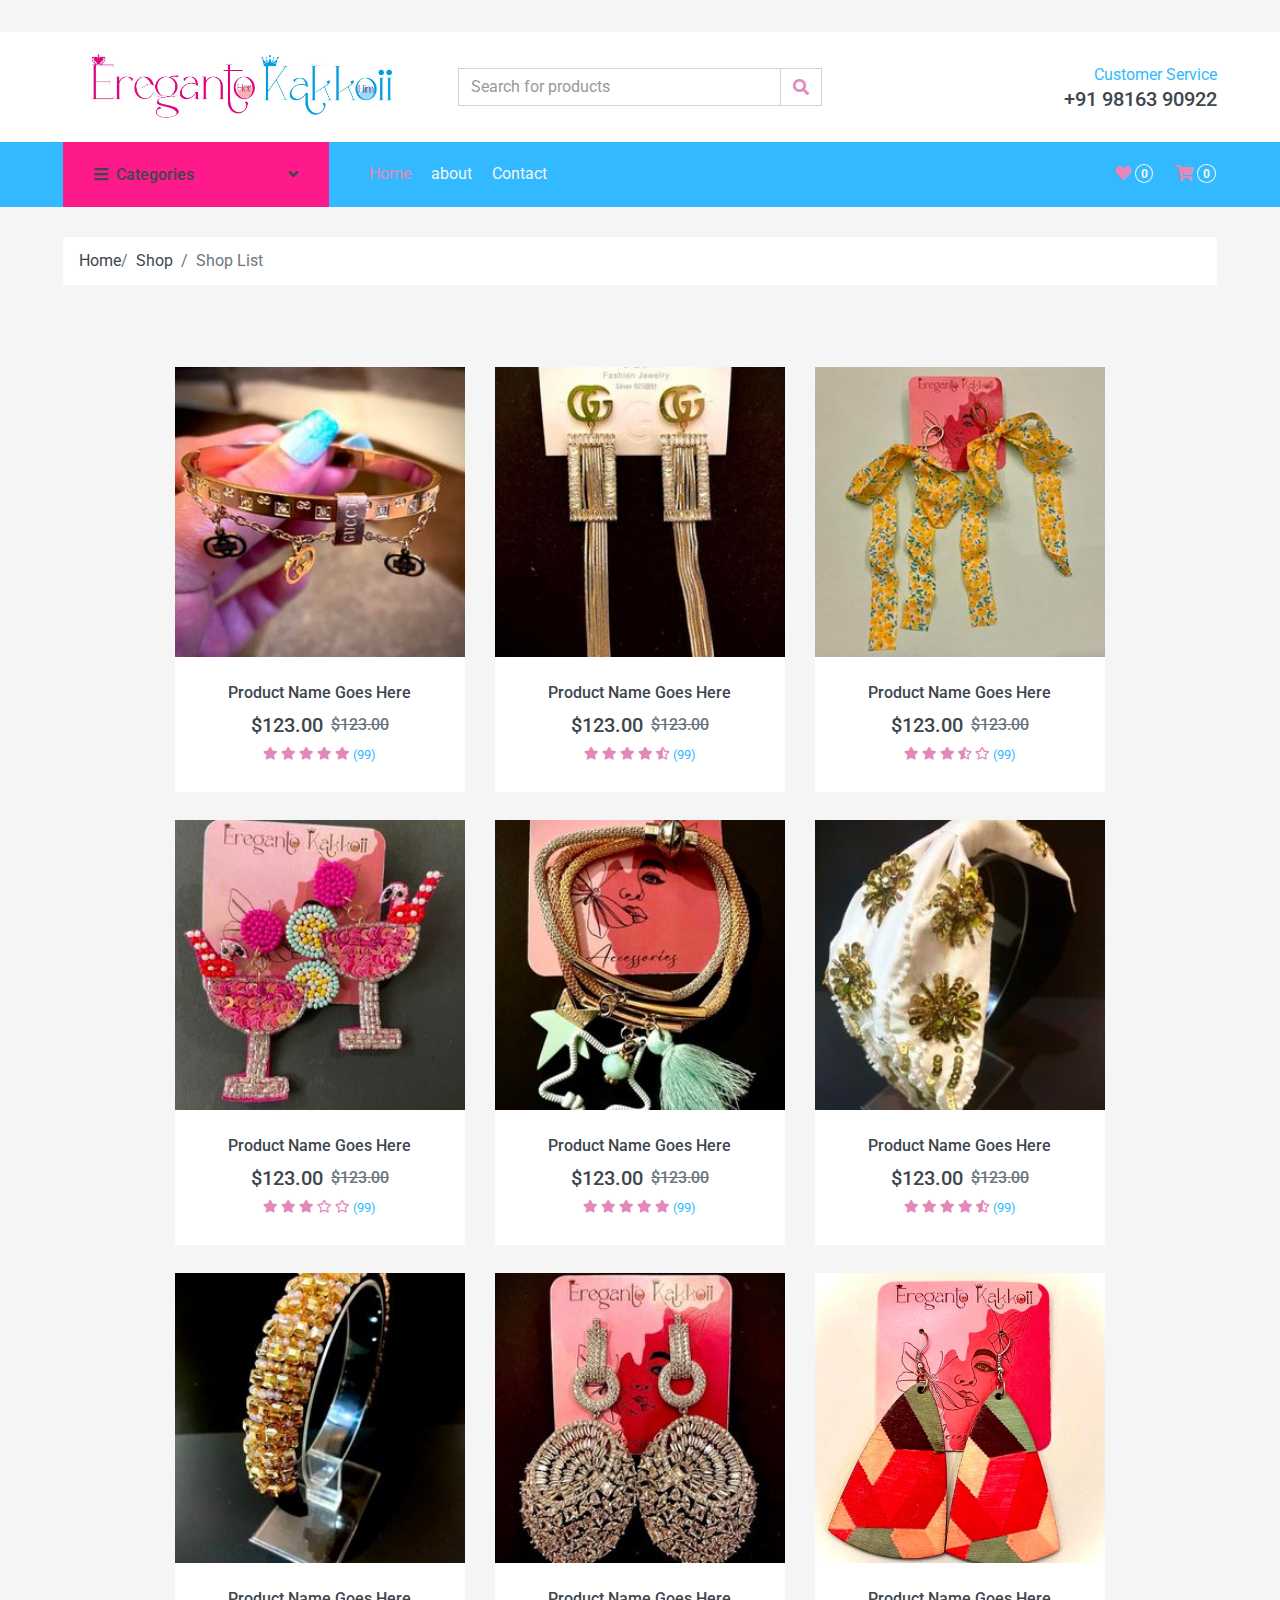
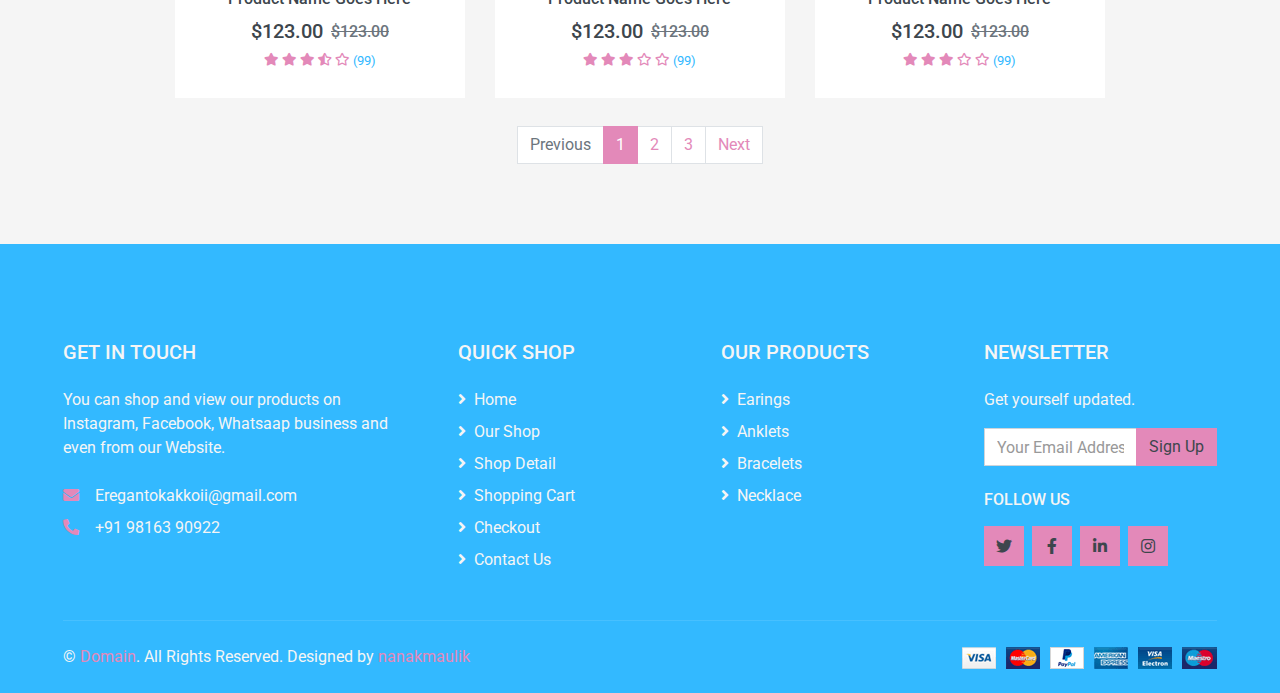
<file: chainsm.html>
<!-- Topbar End -->


<!-- Navbar Start -->
<!DOCTYPE html>
<html lang="en">

<head>
    <meta charset="utf-8">
    <title>ereganto-kakkoii</title>
    <meta content="width=device-width, initial-scale=1.0" name="viewport">
    <meta content="Free HTML Templates" name="keywords">
    <meta content="Free HTML Templates" name="description">

    <!-- Favicon -->
    <link href="img/favicon.ico" rel="icon">

    <!-- Google Web Fonts -->
    <link rel="preconnect" href="https://fonts.gstatic.com">
    <link href="https://fonts.googleapis.com/css2?family=Roboto:wght@400;500;700&display=swap" rel="stylesheet">

    <!-- Font Awesome -->
    <link href="https://cdnjs.cloudflare.com/ajax/libs/font-awesome/5.10.0/css/all.min.css" rel="stylesheet">

    <!-- Libraries Stylesheet -->
    <link href="lib/animate/animate.min.css" rel="stylesheet">
    <link href="lib/owlcarousel/assets/owl.carousel.min.css" rel="stylesheet">

    <!-- Customized Bootstrap Stylesheet -->
    <link href="css/style.css" rel="stylesheet">
</head>

<body>
    <!-- Topbar Start -->
    <div class="container-fluid">
        <div class="row bg-secondary py-1 px-xl-5">
            <div class="col-lg-6 d-none d-lg-block">
                <!--  <div class="d-inline-flex align-items-center h-100">
                    <a class="text-body mr-3" href="">About</a>
                    <a class="text-body mr-3" href="">Contact</a>
                    <a class="text-body mr-3" href="">Help</a>
                    <a class="text-body mr-3" href="">FAQs</a>
                </div> -->
            </div>
            <div class="col-lg-6 text-center text-lg-right">
                <div class="d-inline-flex align-items-center">
                    <div class="btn-group">
                        <!-- <button type="button" class="btn btn-sm btn-light dropdown-toggle" data-toggle="dropdown">My Account</button> -->
                        <!-- <div class="dropdown-menu dropdown-menu-right">
                            <button class="dropdown-item" type="button">Sign in</button>
                            <button class="dropdown-item" type="button">Sign up</button>
                        </div> -->
                    </div>
                    <div class="btn-group mx-2">
                        <!-- button type="button" class="btn btn-sm btn-light dropdown-toggle" data-toggle="dropdown">USD</button> -->
                        <!-- <div class="dropdown-menu dropdown-menu-right">
                            <button class="dropdown-item" type="button">EUR</button>
                            <button class="dropdown-item" type="button">GBP</button>
                            <button class="dropdown-item" type="button">CAD</button>
                        </div> -->
                    </div>
                    <div class="btn-group">
                        <!-- <button type="button" class="btn btn-sm btn-light dropdown-toggle" data-toggle="dropdown">EN</button> -->
                        <!-- <div class="dropdown-menu dropdown-menu-right">
                            <button class="dropdown-item" type="button">FR</button>
                            <button class="dropdown-item" type="button">AR</button>
                            <button class="dropdown-item" type="button">RU</button>
                        </div> -->
                    </div>
                </div>
                <div class="d-inline-flex align-items-center d-block d-lg-none">
                    <a href="" class="btn px-0 ml-2">
                        <!-- <i class="fas fa-heart text-dark"></i>
                        <span class="badge text-dark border border-dark rounded-circle" style="padding-bottom: 2px;">0</span> -->
                    </a>
                    <a href="" class="btn px-0 ml-2">
                        <i class="fas fa-shopping-cart text-dark"></i>
                        <span class="badge text-dark border border-dark rounded-circle"
                            style="padding-bottom: 2px;">0</span>
                    </a>
                </div>
            </div>
        </div>
        <div class="row align-items-center bg-light py-3 px-xl-5 d-none d-lg-flex">
            <div class="col-lg-4">
                <a href="" class="text-decoration-none">
                    <!--  <span class="h1 text-uppercase text-primary bg-dark px-2">ereganto </span> -->
                    <!-- <span class="h1 text-uppercase text-dark bg-primary px-2 ml-n1">kakkoii</span> -->
                    <img class="img-fluid" src="img/Logo.jpg" alt="">

                </a>
            </div>
            <div class="col-lg-4 col-6 text-left">
                <form action="">
                    <div class="input-group">
                        <input type="text" class="form-control" placeholder="Search for products">
                        <div class="input-group-append">
                            <span class="input-group-text bg-transparent text-primary">
                                <i class="fa fa-search"></i>
                            </span>
                        </div>
                    </div>
                </form>
            </div>
            <div class="col-lg-4 col-6 text-right">
                <p class="m-0">Customer Service</p>
                <h5 class="m-0">+91 98163 90922</h5>
            </div>
        </div>
    </div>
    <!-- Topbar End -->


    <!-- Navbar Start -->
   <div class="container-fluid bg-dark mb-30">
        <div class="row px-xl-5">
            <div class="col-lg-3 d-none d-lg-block">
                <a class="btn d-flex align-items-center justify-content-between bg-primary w-100" data-toggle="collapse" href="#navbar-vertical" style="height: 65px; padding: 0 30px;">
                    <h6 class="text-dark m-0"><i class="fa fa-bars mr-2"></i>Categories</h6>
                    <i class="fa fa-angle-down text-dark"></i>
                </a>
                <nav class="collapse position-absolute navbar navbar-vertical navbar-light align-items-start p-0 bg-light" id="navbar-vertical" style="width: calc(100% - 30px); z-index: 999;">
                    <div class="navbar-nav w-100">
                        <div class="nav-item dropdown dropright">
                            <a href="#" class="nav-link dropdown-toggle" data-toggle="dropdown">Jewellery <i class="fa fa-angle-right float-right mt-1"></i></a>
                            <div class="dropdown-menu position-absolute rounded-0 border-0 m-0">
                                <h2 style="font-size: 18px;margin-left: 20px;">Males</h2>
                                <ul style="list-style-type: none;">
                                    <a href="ringsm.html" class="dropdown-item"><li>Rings</li></a>
                                    <a href="braceletsm.html" class="dropdown-item"><li>Bracelets</li></a>
                                    <a href="chainsm.html" class="dropdown-item"><li>Chains</li></a>
                                </ul>
                                <h2 style="font-size: 18px;margin-left: 20px;">Females</h2>
                                <ul style="list-style-type: none;">
                                    <a href="earrings.html" class="dropdown-item"><li>Earrings</li></a>
                                    <a href="chainsf.html" class="dropdown-item"><li>Chains</li></a>
                                    <a href="braceletsf.html" class="dropdown-item"><li>Bracelets</li></a>
                                    <a href="Anklets.html" class="dropdown-item"><li>Anklets</li></a>
                                    <a href="psj.html" class="dropdown-item"><li>Premium Silver Jewellery</li></a>
                                    <a href="adj.html" class="dropdown-item"><li>American Diamond Jewellery</li></a>
                                </ul>
                            </div>
                        </div>
                        <div class="nav-item dropdown dropright">
                            <a href="#" class="nav-link dropdown-toggle" data-toggle="dropdown">Bags and Purses <i class="fa fa-angle-right float-right mt-1"></i></a>
                            <div class="dropdown-menu position-absolute rounded-0 border-0 m-0">
                                <a href="tote.html" class="dropdown-item">Tote Bags</a>
                                <a href="chainslings.html" class="dropdown-item">Chain Slings</a>
                                <a href="clutches.html" class="dropdown-item">Cluches</a>
                                <a href="wallets.html" class="dropdown-item">Wallets</a>
                                <a href="ucb.html" class="dropdown-item">Unisex Crossbody Bags</a>
                            </div>
                        </div>
                        <a href="necklaces.html" class="nav-item nav-link">Necklace</a>
                        <a href="hairs.html" class="nav-item nav-link">Hair accessories</a>
                    </div>
                </nav>
            </div>
            <div class="col-lg-9">
                <nav class="navbar navbar-expand-lg bg-dark navbar-dark py-3 py-lg-0 px-0">
                    <a href="" class="text-decoration-none d-block d-lg-none">
                        <span class="h1 text-uppercase text-dark bg-light px-2">Erenganto</span>
                        <span class="h1 text-uppercase text-light bg-primary px-2 ml-n1">Kakkoii</span>
                    </a>
                    <button type="button" class="navbar-toggler" data-toggle="collapse" data-target="#navbarCollapse">
                        <span class="navbar-toggler-icon"></span>
                    </button>
                    <div class="collapse navbar-collapse justify-content-between" id="navbarCollapse">
                        <div class="navbar-nav mr-auto py-0">
                            <a href="index.html" class="nav-item nav-link active">Home</a>
                            <a href="about.html" class="nav-item nav-link">about</a>
                           <!--  <a href="detail.html" class="nav-item nav-link">Shop Detail</a>
                            <div class="nav-item dropdown">
                                <a href="#" class="nav-link dropdown-toggle" data-toggle="dropdown">Pages <i class="fa fa-angle-down mt-1"></i></a>
                                <div class="dropdown-menu bg-primary rounded-0 border-0 m-0">
                                    <a href="cart.html" class="dropdown-item">Shopping Cart</a>
                                    <a href="checkout.html" class="dropdown-item">Checkout</a>
                                </div>
                            </div> -->
                            <a href="contact.html" class="nav-item nav-link">Contact</a>
                        </div>
                        <div class="navbar-nav ml-auto py-0 d-none d-lg-block">
                            <a href="" class="btn px-0">
                                <i class="fas fa-heart text-primary"></i>
                                <span class="badge text-secondary border border-secondary rounded-circle" style="padding-bottom: 2px;">0</span>
                            </a>
                            <a href="" class="btn px-0 ml-3">
                                <i class="fas fa-shopping-cart text-primary"></i>
                                <span class="badge text-secondary border border-secondary rounded-circle" style="padding-bottom: 2px;">0</span>
                            </a>
                        </div>
                    </div>
                </nav>
            </div>
        </div>
    </div>
    <!-- Navbar End -->


    <!-- Breadcrumb Start -->
    <div class="container-fluid">
        <div class="row px-xl-5">
            <div class="col-12">
                <nav class="breadcrumb bg-light mb-30">
                    <a class="breadcrumb-item text-dark" href="#">Home</a>
                    <a class="breadcrumb-item text-dark" href="#">Shop</a>
                    <span class="breadcrumb-item active">Shop List</span>
                </nav>
            </div>
        </div>
    </div>
    <!-- Breadcrumb End -->


    <!-- Shop Start -->
    <!-- <div class="container-fluid">
        <div class="row px-xl-5">
            <!-- Shop Sidebar Start -->
    <!-- <div class="col-lg-3 col-md-4">
                <!-- Price Start -->
    <!--  <h5 class="section-title position-relative text-uppercase mb-3"><span class="bg-secondary pr-3">Filter by price</span></h5>
                <div class="bg-light p-4 mb-30">
                    <form>
                        <div class="custom-control custom-checkbox d-flex align-items-center justify-content-between mb-3">
                            <input type="checkbox" class="custom-control-input" checked id="price-all">
                            <label class="custom-control-label" for="price-all">All Price</label>
                            <span class="badge border font-weight-normal">1000</span>
                        </div>
                        <div class="custom-control custom-checkbox d-flex align-items-center justify-content-between mb-3">
                            <input type="checkbox" class="custom-control-input" id="price-1">
                            <label class="custom-control-label" for="price-1">$0 - $100</label>
                            <span class="badge border font-weight-normal">150</span>
                        </div>
                        <div class="custom-control custom-checkbox d-flex align-items-center justify-content-between mb-3">
                            <input type="checkbox" class="custom-control-input" id="price-2">
                            <label class="custom-control-label" for="price-2">$100 - $200</label>
                            <span class="badge border font-weight-normal">295</span>
                        </div>
                        <div class="custom-control custom-checkbox d-flex align-items-center justify-content-between mb-3">
                            <input type="checkbox" class="custom-control-input" id="price-3">
                            <label class="custom-control-label" for="price-3">$200 - $300</label>
                            <span class="badge border font-weight-normal">246</span>
                        </div>
                        <div class="custom-control custom-checkbox d-flex align-items-center justify-content-between mb-3">
                            <input type="checkbox" class="custom-control-input" id="price-4">
                            <label class="custom-control-label" for="price-4">$300 - $400</label>
                            <span class="badge border font-weight-normal">145</span>
                        </div>
                        <div class="custom-control custom-checkbox d-flex align-items-center justify-content-between">
                            <input type="checkbox" class="custom-control-input" id="price-5">
                            <label class="custom-control-label" for="price-5">$400 - $500</label>
                            <span class="badge border font-weight-normal">168</span>
                        </div>
                    </form>
                </div> -->
    <!-- Price End -->

    <!-- Color Start -->
    <!-- <h5 class="section-title position-relative text-uppercase mb-3"><span class="bg-secondary pr-3">Filter by color</span></h5>
                <div class="bg-light p-4 mb-30">
                    <form>
                        <div class="custom-control custom-checkbox d-flex align-items-center justify-content-between mb-3">
                            <input type="checkbox" class="custom-control-input" checked id="color-all">
                            <label class="custom-control-label" for="price-all">All Color</label>
                            <span class="badge border font-weight-normal">1000</span>
                        </div>
                        <div class="custom-control custom-checkbox d-flex align-items-center justify-content-between mb-3">
                            <input type="checkbox" class="custom-control-input" id="color-1">
                            <label class="custom-control-label" for="color-1">Black</label>
                            <span class="badge border font-weight-normal">150</span>
                        </div>
                        <div class="custom-control custom-checkbox d-flex align-items-center justify-content-between mb-3">
                            <input type="checkbox" class="custom-control-input" id="color-2">
                            <label class="custom-control-label" for="color-2">White</label>
                            <span class="badge border font-weight-normal">295</span>
                        </div>
                        <div class="custom-control custom-checkbox d-flex align-items-center justify-content-between mb-3">
                            <input type="checkbox" class="custom-control-input" id="color-3">
                            <label class="custom-control-label" for="color-3">Red</label>
                            <span class="badge border font-weight-normal">246</span>
                        </div>
                        <div class="custom-control custom-checkbox d-flex align-items-center justify-content-between mb-3">
                            <input type="checkbox" class="custom-control-input" id="color-4">
                            <label class="custom-control-label" for="color-4">Blue</label>
                            <span class="badge border font-weight-normal">145</span>
                        </div>
                        <div class="custom-control custom-checkbox d-flex align-items-center justify-content-between">
                            <input type="checkbox" class="custom-control-input" id="color-5">
                            <label class="custom-control-label" for="color-5">Green</label>
                            <span class="badge border font-weight-normal">168</span>
                        </div>
                    </form>
                </div> -->
    <!-- Color End -->

    <!-- Size Start -->
    <!--  <h5 class="section-title position-relative text-uppercase mb-3"><span class="bg-secondary pr-3">Filter by size</span></h5>
                <div class="bg-light p-4 mb-30">
                    <form>
                        <div class="custom-control custom-checkbox d-flex align-items-center justify-content-between mb-3">
                            <input type="checkbox" class="custom-control-input" checked id="size-all">
                            <label class="custom-control-label" for="size-all">All Size</label>
                            <span class="badge border font-weight-normal">1000</span>
                        </div>
                        <div class="custom-control custom-checkbox d-flex align-items-center justify-content-between mb-3">
                            <input type="checkbox" class="custom-control-input" id="size-1">
                            <label class="custom-control-label" for="size-1">XS</label>
                            <span class="badge border font-weight-normal">150</span>
                        </div>
                        <div class="custom-control custom-checkbox d-flex align-items-center justify-content-between mb-3">
                            <input type="checkbox" class="custom-control-input" id="size-2">
                            <label class="custom-control-label" for="size-2">S</label>
                            <span class="badge border font-weight-normal">295</span>
                        </div>
                        <div class="custom-control custom-checkbox d-flex align-items-center justify-content-between mb-3">
                            <input type="checkbox" class="custom-control-input" id="size-3">
                            <label class="custom-control-label" for="size-3">M</label>
                            <span class="badge border font-weight-normal">246</span>
                        </div>
                        <div class="custom-control custom-checkbox d-flex align-items-center justify-content-between mb-3">
                            <input type="checkbox" class="custom-control-input" id="size-4">
                            <label class="custom-control-label" for="size-4">L</label>
                            <span class="badge border font-weight-normal">145</span>
                        </div>
                        <div class="custom-control custom-checkbox d-flex align-items-center justify-content-between">
                            <input type="checkbox" class="custom-control-input" id="size-5">
                            <label class="custom-control-label" for="size-5">XL</label>
                            <span class="badge border font-weight-normal">168</span>
                        </div>
                    </form>
                </div> -->
    <!-- Size End -->
    <!--  </div> -->
    <!-- Shop Sidebar End -->


    <!-- Shop Product Start -->
     <div class="col-lg-9 col-md-8" style="margin: auto;">
            <div class="row pb-3">
                    <div class="col-12 pb-1">
                        <div class="d-flex align-items-center justify-content-between mb-4">
                            <div>
                                <!-- <button class="btn btn-sm btn-light"><i class="fa fa-th-large"></i></button>
                                <button class="btn btn-sm btn-light ml-2"><i class="fa fa-bars"></i></button> -->
                            </div>
                            <div class="ml-2">
                                <div class="btn-group">
                                    <!-- button type="button" class="btn btn-sm btn-light dropdown-toggle" data-toggle="dropdown">Sorting</button> -->
                                    <!-- <div class="dropdown-menu dropdown-menu-right">
                                        <a class="dropdown-item" href="#">Latest</a>
                                        <a class="dropdown-item" href="#">Popularity</a>
                                        <a class="dropdown-item" href="#">Best Rating</a>
                                    </div> -->
                                </div>
                                <div class="btn-group ml-2">
                                   <!--  <button type="button" class="btn btn-sm btn-light dropdown-toggle" data-toggle="dropdown">Showing</button> -->
                                   <!--  <div class="dropdown-menu dropdown-menu-right">
                                        <a class="dropdown-item" href="#">10</a>
                                        <a class="dropdown-item" href="#">20</a>
                                        <a class="dropdown-item" href="#">30</a>
                                    </div> -->
                                </div>
                            </div>
                        </div>
                    </div>
                    <div class="col-lg-4 col-md-6 col-sm-6 pb-1">
                        <div class="product-item bg-light mb-4">
                            <div class="product-img position-relative overflow-hidden">
                                <img class="img-fluid w-100" src="img/product-1.jpg" alt="">
                                <div class="product-action">
                                    <a class="btn btn-outline-dark btn-square" href=""><i class="fa fa-shopping-cart"></i></a>
                                    <a class="btn btn-outline-dark btn-square" href=""><i class="far fa-heart"></i></a>
                                    <a class="btn btn-outline-dark btn-square" href=""><i class="fa fa-sync-alt"></i></a>
                                    <a class="btn btn-outline-dark btn-square" href=""><i class="fa fa-search"></i></a>
                                </div>
                            </div>
                            <div class="text-center py-4">
                                <a class="h6 text-decoration-none text-truncate" href="">Product Name Goes Here</a>
                                <div class="d-flex align-items-center justify-content-center mt-2">
                                    <h5>$123.00</h5><h6 class="text-muted ml-2"><del>$123.00</del></h6>
                                </div>
                                <div class="d-flex align-items-center justify-content-center mb-1">
                                    <small class="fa fa-star text-primary mr-1"></small>
                                    <small class="fa fa-star text-primary mr-1"></small>
                                    <small class="fa fa-star text-primary mr-1"></small>
                                    <small class="fa fa-star text-primary mr-1"></small>
                                    <small class="fa fa-star text-primary mr-1"></small>
                                    <small>(99)</small>
                                </div>
                            </div>
                        </div>
                    </div>
                    <div class="col-lg-4 col-md-6 col-sm-6 pb-1">
                        <div class="product-item bg-light mb-4">
                            <div class="product-img position-relative overflow-hidden">
                                <img class="img-fluid w-100" src="img/product-2.jpg" alt="">
                                <div class="product-action">
                                    <a class="btn btn-outline-dark btn-square" href=""><i class="fa fa-shopping-cart"></i></a>
                                    <a class="btn btn-outline-dark btn-square" href=""><i class="far fa-heart"></i></a>
                                    <a class="btn btn-outline-dark btn-square" href=""><i class="fa fa-sync-alt"></i></a>
                                    <a class="btn btn-outline-dark btn-square" href=""><i class="fa fa-search"></i></a>
                                </div>
                            </div>
                            <div class="text-center py-4">
                                <a class="h6 text-decoration-none text-truncate" href="">Product Name Goes Here</a>
                                <div class="d-flex align-items-center justify-content-center mt-2">
                                    <h5>$123.00</h5><h6 class="text-muted ml-2"><del>$123.00</del></h6>
                                </div>
                                <div class="d-flex align-items-center justify-content-center mb-1">
                                    <small class="fa fa-star text-primary mr-1"></small>
                                    <small class="fa fa-star text-primary mr-1"></small>
                                    <small class="fa fa-star text-primary mr-1"></small>
                                    <small class="fa fa-star text-primary mr-1"></small>
                                    <small class="fa fa-star-half-alt text-primary mr-1"></small>
                                    <small>(99)</small>
                                </div>
                            </div>
                        </div>
                    </div>
                    <div class="col-lg-4 col-md-6 col-sm-6 pb-1">
                        <div class="product-item bg-light mb-4">
                            <div class="product-img position-relative overflow-hidden">
                                <img class="img-fluid w-100" src="img/product-3.jpg" alt="">
                                <div class="product-action">
                                    <a class="btn btn-outline-dark btn-square" href=""><i class="fa fa-shopping-cart"></i></a>
                                    <a class="btn btn-outline-dark btn-square" href=""><i class="far fa-heart"></i></a>
                                    <a class="btn btn-outline-dark btn-square" href=""><i class="fa fa-sync-alt"></i></a>
                                    <a class="btn btn-outline-dark btn-square" href=""><i class="fa fa-search"></i></a>
                                </div>
                            </div>
                            <div class="text-center py-4">
                                <a class="h6 text-decoration-none text-truncate" href="">Product Name Goes Here</a>
                                <div class="d-flex align-items-center justify-content-center mt-2">
                                    <h5>$123.00</h5><h6 class="text-muted ml-2"><del>$123.00</del></h6>
                                </div>
                                <div class="d-flex align-items-center justify-content-center mb-1">
                                    <small class="fa fa-star text-primary mr-1"></small>
                                    <small class="fa fa-star text-primary mr-1"></small>
                                    <small class="fa fa-star text-primary mr-1"></small>
                                    <small class="fa fa-star-half-alt text-primary mr-1"></small>
                                    <small class="far fa-star text-primary mr-1"></small>
                                    <small>(99)</small>
                                </div>
                            </div>
                        </div>
                    </div>
                    <div class="col-lg-4 col-md-6 col-sm-6 pb-1">
                        <div class="product-item bg-light mb-4">
                            <div class="product-img position-relative overflow-hidden">
                                <img class="img-fluid w-100" src="img/product-4.jpg" alt="">
                                <div class="product-action">
                                    <a class="btn btn-outline-dark btn-square" href=""><i class="fa fa-shopping-cart"></i></a>
                                    <a class="btn btn-outline-dark btn-square" href=""><i class="far fa-heart"></i></a>
                                    <a class="btn btn-outline-dark btn-square" href=""><i class="fa fa-sync-alt"></i></a>
                                    <a class="btn btn-outline-dark btn-square" href=""><i class="fa fa-search"></i></a>
                                </div>
                            </div>
                            <div class="text-center py-4">
                                <a class="h6 text-decoration-none text-truncate" href="">Product Name Goes Here</a>
                                <div class="d-flex align-items-center justify-content-center mt-2">
                                    <h5>$123.00</h5><h6 class="text-muted ml-2"><del>$123.00</del></h6>
                                </div>
                                <div class="d-flex align-items-center justify-content-center mb-1">
                                    <small class="fa fa-star text-primary mr-1"></small>
                                    <small class="fa fa-star text-primary mr-1"></small>
                                    <small class="fa fa-star text-primary mr-1"></small>
                                    <small class="far fa-star text-primary mr-1"></small>
                                    <small class="far fa-star text-primary mr-1"></small>
                                    <small>(99)</small>
                                </div>
                            </div>
                        </div>
                    </div>
                    <div class="col-lg-4 col-md-6 col-sm-6 pb-1">
                        <div class="product-item bg-light mb-4">
                            <div class="product-img position-relative overflow-hidden">
                                <img class="img-fluid w-100" src="img/product-5.jpg" alt="">
                                <div class="product-action">
                                    <a class="btn btn-outline-dark btn-square" href=""><i class="fa fa-shopping-cart"></i></a>
                                    <a class="btn btn-outline-dark btn-square" href=""><i class="far fa-heart"></i></a>
                                    <a class="btn btn-outline-dark btn-square" href=""><i class="fa fa-sync-alt"></i></a>
                                    <a class="btn btn-outline-dark btn-square" href=""><i class="fa fa-search"></i></a>
                                </div>
                            </div>
                            <div class="text-center py-4">
                                <a class="h6 text-decoration-none text-truncate" href="">Product Name Goes Here</a>
                                <div class="d-flex align-items-center justify-content-center mt-2">
                                    <h5>$123.00</h5><h6 class="text-muted ml-2"><del>$123.00</del></h6>
                                </div>
                                <div class="d-flex align-items-center justify-content-center mb-1">
                                    <small class="fa fa-star text-primary mr-1"></small>
                                    <small class="fa fa-star text-primary mr-1"></small>
                                    <small class="fa fa-star text-primary mr-1"></small>
                                    <small class="fa fa-star text-primary mr-1"></small>
                                    <small class="fa fa-star text-primary mr-1"></small>
                                    <small>(99)</small>
                                </div>
                            </div>
                        </div>
                    </div>
                    <div class="col-lg-4 col-md-6 col-sm-6 pb-1">
                        <div class="product-item bg-light mb-4">
                            <div class="product-img position-relative overflow-hidden">
                                <img class="img-fluid w-100" src="img/product-6.jpg" alt="">
                                <div class="product-action">
                                    <a class="btn btn-outline-dark btn-square" href=""><i class="fa fa-shopping-cart"></i></a>
                                    <a class="btn btn-outline-dark btn-square" href=""><i class="far fa-heart"></i></a>
                                    <a class="btn btn-outline-dark btn-square" href=""><i class="fa fa-sync-alt"></i></a>
                                    <a class="btn btn-outline-dark btn-square" href=""><i class="fa fa-search"></i></a>
                                </div>
                            </div>
                            <div class="text-center py-4">
                                <a class="h6 text-decoration-none text-truncate" href="">Product Name Goes Here</a>
                                <div class="d-flex align-items-center justify-content-center mt-2">
                                    <h5>$123.00</h5><h6 class="text-muted ml-2"><del>$123.00</del></h6>
                                </div>
                                <div class="d-flex align-items-center justify-content-center mb-1">
                                    <small class="fa fa-star text-primary mr-1"></small>
                                    <small class="fa fa-star text-primary mr-1"></small>
                                    <small class="fa fa-star text-primary mr-1"></small>
                                    <small class="fa fa-star text-primary mr-1"></small>
                                    <small class="fa fa-star-half-alt text-primary mr-1"></small>
                                    <small>(99)</small>
                                </div>
                            </div>
                        </div>
                    </div>
                    <div class="col-lg-4 col-md-6 col-sm-6 pb-1">
                        <div class="product-item bg-light mb-4">
                            <div class="product-img position-relative overflow-hidden">
                                <img class="img-fluid w-100" src="img/product-7.jpg" alt="">
                                <div class="product-action">
                                    <a class="btn btn-outline-dark btn-square" href=""><i class="fa fa-shopping-cart"></i></a>
                                    <a class="btn btn-outline-dark btn-square" href=""><i class="far fa-heart"></i></a>
                                    <a class="btn btn-outline-dark btn-square" href=""><i class="fa fa-sync-alt"></i></a>
                                    <a class="btn btn-outline-dark btn-square" href=""><i class="fa fa-search"></i></a>
                                </div>
                            </div>
                            <div class="text-center py-4">
                                <a class="h6 text-decoration-none text-truncate" href="">Product Name Goes Here</a>
                                <div class="d-flex align-items-center justify-content-center mt-2">
                                    <h5>$123.00</h5><h6 class="text-muted ml-2"><del>$123.00</del></h6>
                                </div>
                                <div class="d-flex align-items-center justify-content-center mb-1">
                                    <small class="fa fa-star text-primary mr-1"></small>
                                    <small class="fa fa-star text-primary mr-1"></small>
                                    <small class="fa fa-star text-primary mr-1"></small>
                                    <small class="fa fa-star-half-alt text-primary mr-1"></small>
                                    <small class="far fa-star text-primary mr-1"></small>
                                    <small>(99)</small>
                                </div>
                            </div>
                        </div>
                    </div>
                    <div class="col-lg-4 col-md-6 col-sm-6 pb-1">
                        <div class="product-item bg-light mb-4">
                            <div class="product-img position-relative overflow-hidden">
                                <img class="img-fluid w-100" src="img/product-8.jpg" alt="">
                                <div class="product-action">
                                    <a class="btn btn-outline-dark btn-square" href=""><i class="fa fa-shopping-cart"></i></a>
                                    <a class="btn btn-outline-dark btn-square" href=""><i class="far fa-heart"></i></a>
                                    <a class="btn btn-outline-dark btn-square" href=""><i class="fa fa-sync-alt"></i></a>
                                    <a class="btn btn-outline-dark btn-square" href=""><i class="fa fa-search"></i></a>
                                </div>
                            </div>
                            <div class="text-center py-4">
                                <a class="h6 text-decoration-none text-truncate" href="">Product Name Goes Here</a>
                                <div class="d-flex align-items-center justify-content-center mt-2">
                                    <h5>$123.00</h5><h6 class="text-muted ml-2"><del>$123.00</del></h6>
                                </div>
                                <div class="d-flex align-items-center justify-content-center mb-1">
                                    <small class="fa fa-star text-primary mr-1"></small>
                                    <small class="fa fa-star text-primary mr-1"></small>
                                    <small class="fa fa-star text-primary mr-1"></small>
                                    <small class="far fa-star text-primary mr-1"></small>
                                    <small class="far fa-star text-primary mr-1"></small>
                                    <small>(99)</small>
                                </div>
                            </div>
                        </div>
                    </div>
                    <div class="col-lg-4 col-md-6 col-sm-6 pb-1">
                        <div class="product-item bg-light mb-4">
                            <div class="product-img position-relative overflow-hidden">
                                <img class="img-fluid w-100" src="img/product-9.jpg" alt="">
                                <div class="product-action">
                                    <a class="btn btn-outline-dark btn-square" href=""><i class="fa fa-shopping-cart"></i></a>
                                    <a class="btn btn-outline-dark btn-square" href=""><i class="far fa-heart"></i></a>
                                    <a class="btn btn-outline-dark btn-square" href=""><i class="fa fa-sync-alt"></i></a>
                                    <a class="btn btn-outline-dark btn-square" href=""><i class="fa fa-search"></i></a>
                                </div>
                            </div>
                            <div class="text-center py-4">
                                <a class="h6 text-decoration-none text-truncate" href="">Product Name Goes Here</a>
                                <div class="d-flex align-items-center justify-content-center mt-2">
                                    <h5>$123.00</h5><h6 class="text-muted ml-2"><del>$123.00</del></h6>
                                </div>
                                <div class="d-flex align-items-center justify-content-center mb-1">
                                    <small class="fa fa-star text-primary mr-1"></small>
                                    <small class="fa fa-star text-primary mr-1"></small>
                                    <small class="fa fa-star text-primary mr-1"></small>
                                    <small class="far fa-star text-primary mr-1"></small>
                                    <small class="far fa-star text-primary mr-1"></small>
                                    <small>(99)</small>
                                </div>
                            </div>
                        </div>
                    </div>
                    <div class="col-12">
                        <nav>
                          <ul class="pagination justify-content-center">
                            <li class="page-item disabled"><a class="page-link" href="#">Previous</span></a></li>
                            <li class="page-item active"><a class="page-link" href="#">1</a></li>
                            <li class="page-item"><a class="page-link" href="#">2</a></li>
                            <li class="page-item"><a class="page-link" href="#">3</a></li>
                            <li class="page-item"><a class="page-link" href="#">Next</a></li>
                          </ul>
                        </nav>
                    </div>
                </div>
            </div>
       
         </div>
    </div>
        <!-- Shop End -->

        
        <!-- Footer Start -->
        <div class="container-fluid bg-dark text-secondary mt-5 pt-5">
        <div class="row px-xl-5 pt-5">
            <div class="col-lg-4 col-md-12 mb-5 pr-3 pr-xl-5">
                <h5 class="text-secondary text-uppercase mb-4">Get In Touch</h5>
                <p class="mb-4">You can shop and view our products on Instagram, Facebook, Whatsaap business and even
                    from our Website.</p>
                <!-- <p class="mb-2"><i class="fa fa-map-marker-alt text-primary mr-3"></i>123 Street, New York, USA</p> -->
                <p class="mb-2"><i class="fa fa-envelope text-primary mr-3"></i>Eregantokakkoii@gmail.com</p>
                <p class="mb-0"><i class="fa fa-phone-alt text-primary mr-3"></i>+91 98163 90922</p>
            </div>
            <div class="col-lg-8 col-md-12">
                <div class="row">
                    <div class="col-md-4 mb-5">
                        <h5 class="text-secondary text-uppercase mb-4">Quick Shop</h5>
                        <div class="d-flex flex-column justify-content-start">
                            <a class="text-secondary mb-2" href="index.html"><i
                                    class="fa fa-angle-right mr-2"></i>Home</a>
                            <a class="text-secondary mb-2" href="shop.html"><i class="fa fa-angle-right mr-2"></i>Our
                                Shop</a>
                            <a class="text-secondary mb-2" href="detail.html"><i class="fa fa-angle-right mr-2"></i>Shop
                                Detail</a>
                            <a class="text-secondary mb-2" href="cart.html"><i
                                    class="fa fa-angle-right mr-2"></i>Shopping Cart</a>
                            <a class="text-secondary mb-2" href="checkout.html"><i
                                    class="fa fa-angle-right mr-2"></i>Checkout</a>
                            <a class="text-secondary" href="contact.html"><i class="fa fa-angle-right mr-2"></i>Contact
                                Us</a>
                        </div>
                    </div>
                    <div class="col-md-4 mb-5">
                        <h5 class="text-secondary text-uppercase mb-4">Our Products</h5>
                        <div class="d-flex flex-column justify-content-start">
                            <a class="text-secondary mb-2" href="shop.html"><i
                                    class="fa fa-angle-right mr-2"></i>Earings</a>
                            <a class="text-secondary mb-2" href="shop.html"><i
                                    class="fa fa-angle-right mr-2"></i>Anklets</a>
                            <a class="text-secondary mb-2" href="shop.html"><i
                                    class="fa fa-angle-right mr-2"></i>Bracelets</a>
                            <a class="text-secondary mb-2" href="shop.html"><i
                                    class="fa fa-angle-right mr-2"></i>Necklace</a>
                            <!-- <a class="text-secondary mb-2" href="#"><i class="fa fa-angle-right mr-2"></i>Checkout</a> -->
                            <!-- <a class="text-secondary" href="#"><i class="fa fa-angle-right mr-2"></i>Contact Us</a> -->
                        </div>
                    </div>
                    <div class="col-md-4 mb-5">
                        <h5 class="text-secondary text-uppercase mb-4">Newsletter</h5>
                        <p>Get yourself updated.</p>
                        <form action="">
                            <div class="input-group">
                                <input type="text" class="form-control" placeholder="Your Email Address">
                                <div class="input-group-append">
                                    <button class="btn btn-primary">Sign Up</button>
                                </div>
                            </div>
                        </form>
                        <h6 class="text-secondary text-uppercase mt-4 mb-3">Follow Us</h6>
                        <div class="d-flex">
                            <a class="btn btn-primary btn-square mr-2" href="#"><i class="fab fa-twitter"></i></a>
                            <a class="btn btn-primary btn-square mr-2" href="#"><i class="fab fa-facebook-f"></i></a>
                            <a class="btn btn-primary btn-square mr-2" href="#"><i class="fab fa-linkedin-in"></i></a>
                            <a class="btn btn-primary btn-square"
                                href="https://instagram.com/ereganto_kakkoii_?igshid=YmMyMTA2M2Y="><i
                                    class="fab fa-instagram"></i></a>
                        </div>
                    </div>
                </div>
            </div>
        </div>
        <div class="row border-top mx-xl-5 py-4" style="border-color: rgba(256, 256, 256, .1) !important;">
            <div class="col-md-6 px-xl-0">
                <p class="mb-md-0 text-center text-md-left text-secondary">
                    &copy; <a class="text-primary" href="#">Domain</a>. All Rights Reserved. Designed
                    by
                    <a class="text-primary" href="https://kkcoders.co">nanakmaulik</a>
                </p>
            </div>
            <div class="col-md-6 px-xl-0 text-center text-md-right">
                <img class="img-fluid" src="img/payments.png" alt="">
            </div>
        </div>
    </div>
        <!-- Footer End -->


        <!-- Back to Top -->
        <a href="#" class="btn btn-primary back-to-top"><i class="fa fa-angle-double-up"></i></a>


        <!-- JavaScript Libraries -->
        <script src="https://code.jquery.com/jquery-3.4.1.min.js"></script>
        <script src="https://stackpath.bootstrapcdn.com/bootstrap/4.4.1/js/bootstrap.bundle.min.js"></script>
        <script src="lib/easing/easing.min.js"></script>
        <script src="lib/owlcarousel/owl.carousel.min.js"></script>

        <!-- Contact Javascript File -->
        <script src="mail/jqBootstrapValidation.min.js"></script>
        <script src="mail/contact.js"></script>

        <!-- Template Javascript -->
        <script src="js/main.js"></script>
</body>

</html>
</file>
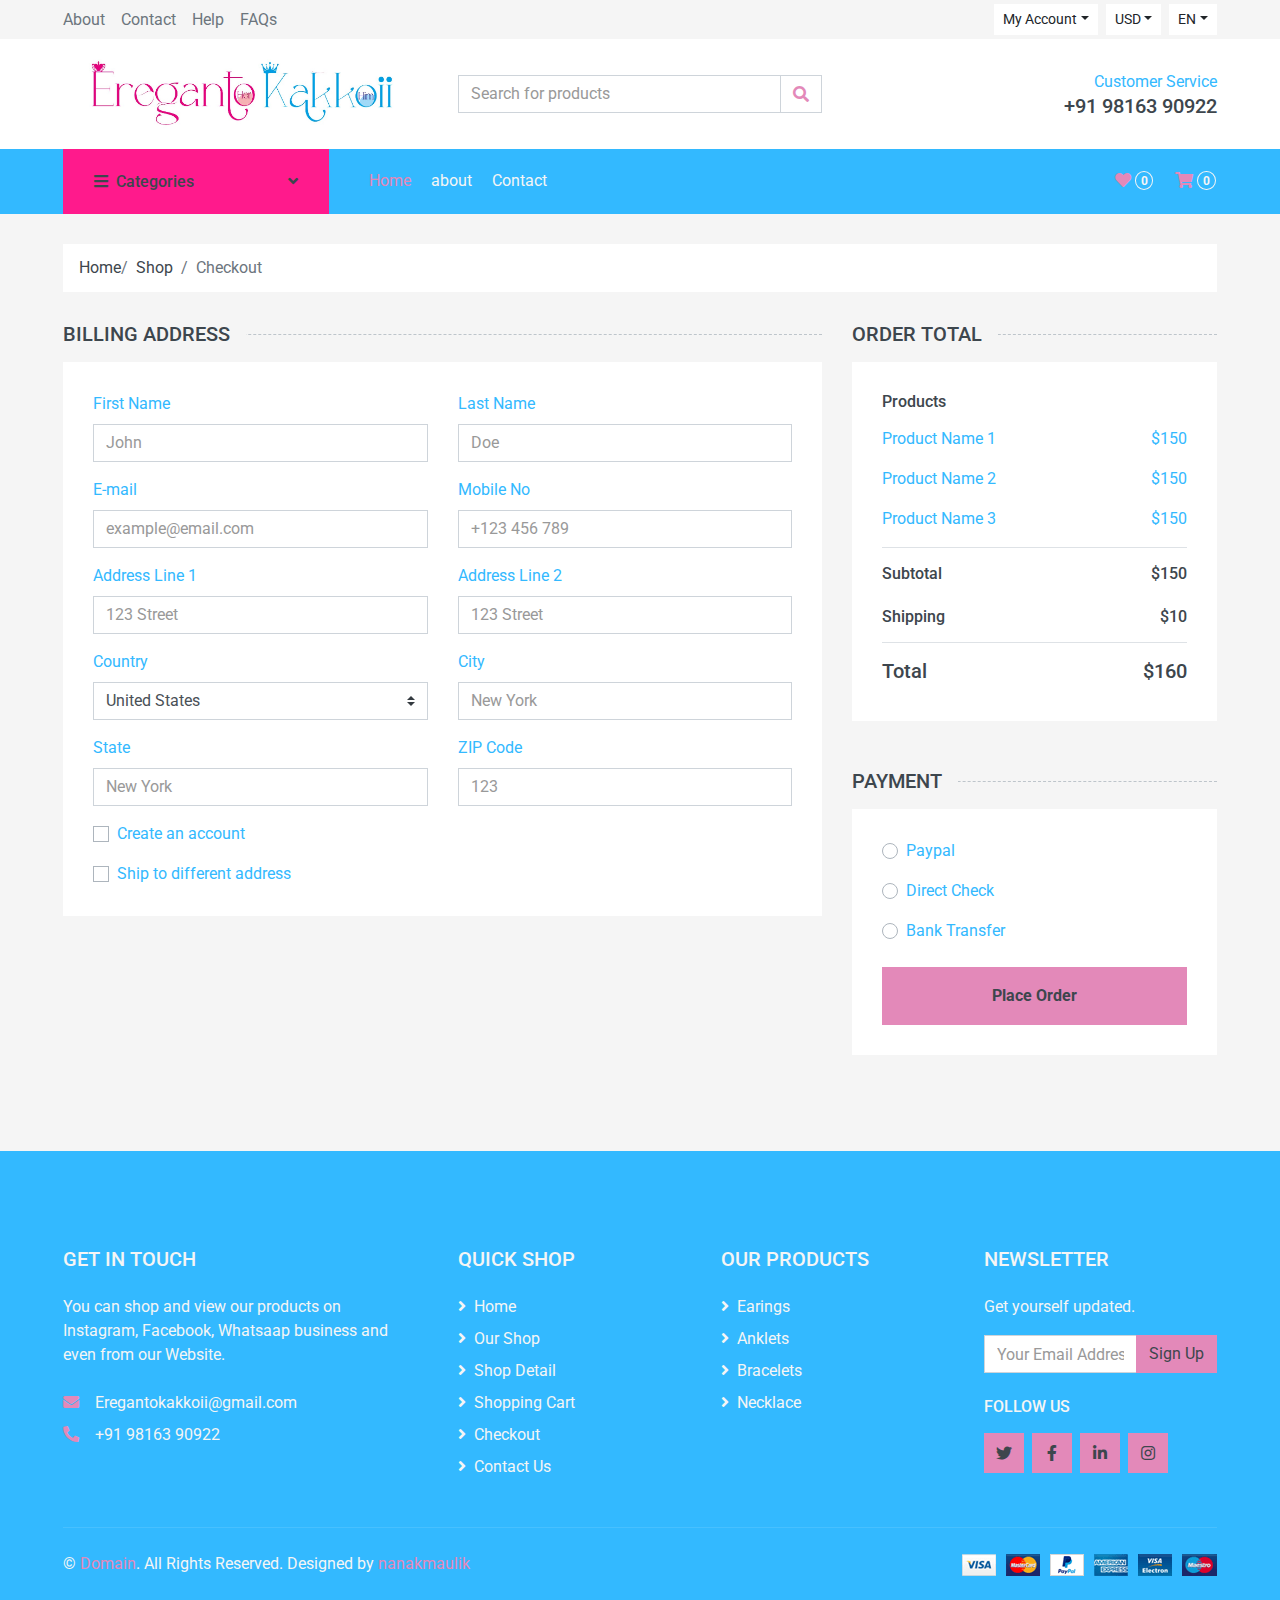
<file: checkout.html>
<!DOCTYPE html>
<html lang="en">

<head>
    <meta charset="utf-8">
    <title>ereganto-kakkoii</title>
    <meta content="width=device-width, initial-scale=1.0" name="viewport">
    <meta content="Free HTML Templates" name="keywords">
    <meta content="Free HTML Templates" name="description">

    <!-- Favicon -->
    <link href="img/favicon.ico" rel="icon">

    <!-- Google Web Fonts -->
    <link rel="preconnect" href="https://fonts.gstatic.com">
    <link href="https://fonts.googleapis.com/css2?family=Roboto:wght@400;500;700&display=swap" rel="stylesheet">  

    <!-- Font Awesome -->
    <link href="https://cdnjs.cloudflare.com/ajax/libs/font-awesome/5.10.0/css/all.min.css" rel="stylesheet">

    <!-- Libraries Stylesheet -->
    <link href="lib/animate/animate.min.css" rel="stylesheet">
    <link href="lib/owlcarousel/assets/owl.carousel.min.css" rel="stylesheet">

    <!-- Customized Bootstrap Stylesheet -->
    <link href="css/style.css" rel="stylesheet">
</head>

<body>
    <!-- Topbar Start -->
    <div class="container-fluid">
        <div class="row bg-secondary py-1 px-xl-5"> 
            <div class="col-lg-6 d-none d-lg-block">
                <div class="d-inline-flex align-items-center h-100">
                    <a class="text-body mr-3" href="">About</a>
                    <a class="text-body mr-3" href="">Contact</a>
                    <a class="text-body mr-3" href="">Help</a>
                    <a class="text-body mr-3" href="">FAQs</a>
                </div>
            </div>
            <div class="col-lg-6 text-center text-lg-right">
                <div class="d-inline-flex align-items-center">
                    <div class="btn-group">
                        <button type="button" class="btn btn-sm btn-light dropdown-toggle" data-toggle="dropdown">My Account</button>
                        <div class="dropdown-menu dropdown-menu-right">
                            <button class="dropdown-item" type="button"><a href="/signIn.html">Sign In</a></button>
                            <button class="dropdown-item" type="button"><a href="/signUp.html">Sign Up</a></button>
                        </div>
                    </div>
                    <div class="btn-group mx-2">
                        <button type="button" class="btn btn-sm btn-light dropdown-toggle" data-toggle="dropdown">USD</button>
                        <div class="dropdown-menu dropdown-menu-right">
                            <button class="dropdown-item" type="button">EUR</button>
                            <button class="dropdown-item" type="button">GBP</button>
                            <button class="dropdown-item" type="button">CAD</button>
                        </div>
                    </div>
                    <div class="btn-group">
                        <button type="button" class="btn btn-sm btn-light dropdown-toggle" data-toggle="dropdown">EN</button>
                        <div class="dropdown-menu dropdown-menu-right">
                            <button class="dropdown-item" type="button">FR</button>
                            <button class="dropdown-item" type="button">AR</button>
                            <button class="dropdown-item" type="button">RU</button>
                        </div>
                    </div>
                </div>
                <div class="d-inline-flex align-items-center d-block d-lg-none">
                    <a href="" class="btn px-0 ml-2">
                        <i class="fas fa-heart text-dark"></i>
                        <span class="badge text-dark border border-dark rounded-circle" style="padding-bottom: 2px;">0</span>
                    </a>
                    <a href="" class="btn px-0 ml-2">
                        <i class="fas fa-shopping-cart text-dark"></i>
                        <span class="badge text-dark border border-dark rounded-circle" style="padding-bottom: 2px;">0</span>
                    </a>
                </div>
            </div>
        </div>
        <div class="row align-items-center bg-light py-3 px-xl-5 d-none d-lg-flex">
            <div class="col-lg-4">
                <a href="" class="text-decoration-none">
                   <!--  <span class="h1 text-uppercase text-primary bg-dark px-2">ereganto </span> -->
                    <!-- <span class="h1 text-uppercase text-dark bg-primary px-2 ml-n1">kakkoii</span> -->
                <img class="img-fluid" src="img/Logo.jpg" alt="">
                
                </a> 
            </div>
            <div class="col-lg-4 col-6 text-left">
                <form action="">
                    <div class="input-group">
                        <input type="text" class="form-control" placeholder="Search for products">
                        <div class="input-group-append">
                            <span class="input-group-text bg-transparent text-primary">
                                <i class="fa fa-search"></i>
                            </span>
                        </div>
                    </div>
                </form>
            </div>
            <div class="col-lg-4 col-6 text-right">
                <p class="m-0">Customer Service</p>
                <h5 class="m-0">+91 98163 90922</h5>
            </div>
        </div>
    </div>
    <!-- Topbar End -->


    <!-- Navbar Start -->
     <div class="container-fluid bg-dark mb-30">
        <div class="row px-xl-5">
            <div class="col-lg-3 d-none d-lg-block">
                <a class="btn d-flex align-items-center justify-content-between bg-primary w-100" data-toggle="collapse" href="#navbar-vertical" style="height: 65px; padding: 0 30px;">
                    <h6 class="text-dark m-0"><i class="fa fa-bars mr-2"></i>Categories</h6>
                    <i class="fa fa-angle-down text-dark"></i>
                </a>
                <nav class="collapse position-absolute navbar navbar-vertical navbar-light align-items-start p-0 bg-light" id="navbar-vertical" style="width: calc(100% - 30px); z-index: 999;">
                    <div class="navbar-nav w-100">
                        <div class="nav-item dropdown dropright">
                            <a href="#" class="nav-link dropdown-toggle" data-toggle="dropdown">Jewellery <i class="fa fa-angle-right float-right mt-1"></i></a>
                            <div class="dropdown-menu position-absolute rounded-0 border-0 m-0">
                                <h2 style="font-size: 18px;margin-left: 20px;">Males</h2>
                                <ul style="list-style-type: none;">
                                    <a href="ringsm.html" class="dropdown-item"><li>Rings</li></a>
                                    <a href="braceletsm.html" class="dropdown-item"><li>Bracelets</li></a>
                                    <a href="chainsm.html" class="dropdown-item"><li>Chains</li></a>
                                </ul>
                                <h2 style="font-size: 18px;margin-left: 20px;">Females</h2>
                                <ul style="list-style-type: none;">
                                    <a href="earrings.html" class="dropdown-item"><li>Earrings</li></a>
                                    <a href="chainsf.html" class="dropdown-item"><li>Chains</li></a>
                                    <a href="braceletsf.html" class="dropdown-item"><li>Bracelets</li></a>
                                    <a href="Anklets.html" class="dropdown-item"><li>Anklets</li></a>
                                    <a href="psj.html" class="dropdown-item"><li>Premium Silver Jewellery</li></a>
                                    <a href="adj.html" class="dropdown-item"><li>American Diamond Jewellery</li></a>
                                </ul>
                            </div>
                        </div>
                        <div class="nav-item dropdown dropright">
                            <a href="#" class="nav-link dropdown-toggle" data-toggle="dropdown">Bags and Purses <i class="fa fa-angle-right float-right mt-1"></i></a>
                            <div class="dropdown-menu position-absolute rounded-0 border-0 m-0">
                                <a href="tote.html" class="dropdown-item">Tote Bags</a>
                                <a href="chainslings.html" class="dropdown-item">Chain Slings</a>
                                <a href="clutches.html" class="dropdown-item">Cluches</a>
                                <a href="wallets.html" class="dropdown-item">Wallets</a>
                                <a href="ucb.html" class="dropdown-item">Unisex Crossbody Bags</a>
                            </div>
                        </div>
                        <a href="necklaces.html" class="nav-item nav-link">Necklace</a>
                        <a href="hairs.html" class="nav-item nav-link">Hair accessories</a>
                    </div>
                </nav>
            </div>
            <div class="col-lg-9">
                <nav class="navbar navbar-expand-lg bg-dark navbar-dark py-3 py-lg-0 px-0">
                    <a href="" class="text-decoration-none d-block d-lg-none">
                        <span class="h1 text-uppercase text-dark bg-light px-2">Erenganto</span>
                        <span class="h1 text-uppercase text-light bg-primary px-2 ml-n1">Kakkoii</span>
                    </a>
                    <button type="button" class="navbar-toggler" data-toggle="collapse" data-target="#navbarCollapse">
                        <span class="navbar-toggler-icon"></span>
                    </button>
                    <div class="collapse navbar-collapse justify-content-between" id="navbarCollapse">
                        <div class="navbar-nav mr-auto py-0">
                            <a href="index.html" class="nav-item nav-link active">Home</a>
                            <a href="about.html" class="nav-item nav-link">about</a>
                           <!--  <a href="detail.html" class="nav-item nav-link">Shop Detail</a>
                            <div class="nav-item dropdown">
                                <a href="#" class="nav-link dropdown-toggle" data-toggle="dropdown">Pages <i class="fa fa-angle-down mt-1"></i></a>
                                <div class="dropdown-menu bg-primary rounded-0 border-0 m-0">
                                    <a href="cart.html" class="dropdown-item">Shopping Cart</a>
                                    <a href="checkout.html" class="dropdown-item">Checkout</a>
                                </div>
                            </div> -->
                            <a href="contact.html" class="nav-item nav-link">Contact</a>
                        </div>
                        <div class="navbar-nav ml-auto py-0 d-none d-lg-block">
                            <a href="" class="btn px-0">
                                <i class="fas fa-heart text-primary"></i>
                                <span class="badge text-secondary border border-secondary rounded-circle" style="padding-bottom: 2px;">0</span>
                            </a>
                            <a href="" class="btn px-0 ml-3">
                                <i class="fas fa-shopping-cart text-primary"></i>
                                <span class="badge text-secondary border border-secondary rounded-circle" style="padding-bottom: 2px;">0</span>
                            </a>
                        </div>
                    </div>
                </nav>
            </div>
        </div>
    </div>
    <!-- Navbar End -->


    <!-- Breadcrumb Start -->
    <div class="container-fluid">
        <div class="row px-xl-5">
            <div class="col-12">
                <nav class="breadcrumb bg-light mb-30">
                    <a class="breadcrumb-item text-dark" href="#">Home</a>
                    <a class="breadcrumb-item text-dark" href="#">Shop</a>
                    <span class="breadcrumb-item active">Checkout</span>
                </nav>
            </div>
        </div>
    </div>
    <!-- Breadcrumb End -->


    <!-- Checkout Start -->
    <div class="container-fluid">
        <div class="row px-xl-5">
            <div class="col-lg-8">
                <h5 class="section-title position-relative text-uppercase mb-3"><span class="bg-secondary pr-3">Billing Address</span></h5>
                <div class="bg-light p-30 mb-5">
                    <div class="row">
                        <div class="col-md-6 form-group">
                            <label>First Name</label>
                            <input class="form-control" type="text" placeholder="John">
                        </div>
                        <div class="col-md-6 form-group">
                            <label>Last Name</label>
                            <input class="form-control" type="text" placeholder="Doe">
                        </div>
                        <div class="col-md-6 form-group">
                            <label>E-mail</label>
                            <input class="form-control" type="text" placeholder="example@email.com">
                        </div>
                        <div class="col-md-6 form-group">
                            <label>Mobile No</label>
                            <input class="form-control" type="text" placeholder="+123 456 789">
                        </div>
                        <div class="col-md-6 form-group">
                            <label>Address Line 1</label>
                            <input class="form-control" type="text" placeholder="123 Street">
                        </div>
                        <div class="col-md-6 form-group">
                            <label>Address Line 2</label>
                            <input class="form-control" type="text" placeholder="123 Street">
                        </div>
                        <div class="col-md-6 form-group">
                            <label>Country</label>
                            <select class="custom-select">
                                <option selected>United States</option>
                                <option>Afghanistan</option>
                                <option>Albania</option>
                                <option>Algeria</option>
                            </select>
                        </div>
                        <div class="col-md-6 form-group">
                            <label>City</label>
                            <input class="form-control" type="text" placeholder="New York">
                        </div>
                        <div class="col-md-6 form-group">
                            <label>State</label>
                            <input class="form-control" type="text" placeholder="New York">
                        </div>
                        <div class="col-md-6 form-group">
                            <label>ZIP Code</label>
                            <input class="form-control" type="text" placeholder="123">
                        </div>
                        <div class="col-md-12 form-group">
                            <div class="custom-control custom-checkbox">
                                <input type="checkbox" class="custom-control-input" id="newaccount">
                                <label class="custom-control-label" for="newaccount">Create an account</label>
                            </div>
                        </div>
                        <div class="col-md-12">
                            <div class="custom-control custom-checkbox">
                                <input type="checkbox" class="custom-control-input" id="shipto">
                                <label class="custom-control-label" for="shipto"  data-toggle="collapse" data-target="#shipping-address">Ship to different address</label>
                            </div>
                        </div>
                    </div>
                </div>
                <div class="collapse mb-5" id="shipping-address">
                    <h5 class="section-title position-relative text-uppercase mb-3"><span class="bg-secondary pr-3">Shipping Address</span></h5>
                    <div class="bg-light p-30">
                        <div class="row">
                            <div class="col-md-6 form-group">
                                <label>First Name</label>
                                <input class="form-control" type="text" placeholder="John">
                            </div>
                            <div class="col-md-6 form-group">
                                <label>Last Name</label>
                                <input class="form-control" type="text" placeholder="Doe">
                            </div>
                            <div class="col-md-6 form-group">
                                <label>E-mail</label>
                                <input class="form-control" type="text" placeholder="example@email.com">
                            </div>
                            <div class="col-md-6 form-group">
                                <label>Mobile No</label>
                                <input class="form-control" type="text" placeholder="+123 456 789">
                            </div>
                            <div class="col-md-6 form-group">
                                <label>Address Line 1</label>
                                <input class="form-control" type="text" placeholder="123 Street">
                            </div>
                            <div class="col-md-6 form-group">
                                <label>Address Line 2</label>
                                <input class="form-control" type="text" placeholder="123 Street">
                            </div>
                            <div class="col-md-6 form-group">
                                <label>Country</label>
                                <select class="custom-select">
                                    <option selected>United States</option>
                                    <option>Afghanistan</option>
                                    <option>Albania</option>
                                    <option>Algeria</option>
                                </select>
                            </div>
                            <div class="col-md-6 form-group">
                                <label>City</label>
                                <input class="form-control" type="text" placeholder="New York">
                            </div>
                            <div class="col-md-6 form-group">
                                <label>State</label>
                                <input class="form-control" type="text" placeholder="New York">
                            </div>
                            <div class="col-md-6 form-group">
                                <label>ZIP Code</label>
                                <input class="form-control" type="text" placeholder="123">
                            </div>
                        </div>
                    </div>
                </div>
            </div>
            <div class="col-lg-4">
                <h5 class="section-title position-relative text-uppercase mb-3"><span class="bg-secondary pr-3">Order Total</span></h5>
                <div class="bg-light p-30 mb-5">
                    <div class="border-bottom">
                        <h6 class="mb-3">Products</h6>
                        <div class="d-flex justify-content-between">
                            <p>Product Name 1</p>
                            <p>$150</p>
                        </div>
                        <div class="d-flex justify-content-between">
                            <p>Product Name 2</p>
                            <p>$150</p>
                        </div>
                        <div class="d-flex justify-content-between">
                            <p>Product Name 3</p>
                            <p>$150</p>
                        </div>
                    </div>
                    <div class="border-bottom pt-3 pb-2">
                        <div class="d-flex justify-content-between mb-3">
                            <h6>Subtotal</h6>
                            <h6>$150</h6>
                        </div>
                        <div class="d-flex justify-content-between">
                            <h6 class="font-weight-medium">Shipping</h6>
                            <h6 class="font-weight-medium">$10</h6>
                        </div>
                    </div>
                    <div class="pt-2">
                        <div class="d-flex justify-content-between mt-2">
                            <h5>Total</h5>
                            <h5>$160</h5>
                        </div>
                    </div>
                </div>
                <div class="mb-5">
                    <h5 class="section-title position-relative text-uppercase mb-3"><span class="bg-secondary pr-3">Payment</span></h5>
                    <div class="bg-light p-30">
                        <div class="form-group">
                            <div class="custom-control custom-radio">
                                <input type="radio" class="custom-control-input" name="payment" id="paypal">
                                <label class="custom-control-label" for="paypal">Paypal</label>
                            </div>
                        </div>
                        <div class="form-group">
                            <div class="custom-control custom-radio">
                                <input type="radio" class="custom-control-input" name="payment" id="directcheck">
                                <label class="custom-control-label" for="directcheck">Direct Check</label>
                            </div>
                        </div>
                        <div class="form-group mb-4">
                            <div class="custom-control custom-radio">
                                <input type="radio" class="custom-control-input" name="payment" id="banktransfer">
                                <label class="custom-control-label" for="banktransfer">Bank Transfer</label>
                            </div>
                        </div>
                        <button class="btn btn-block btn-primary font-weight-bold py-3"  onclick="paypal-gateway">Place Order</button>
                    </div>
                </div>
            </div>
        </div>
    </div>

    <!--Paypal Gateway-->






    <!-- Checkout End -->


    <!-- Footer Start -->
   <div class="container-fluid bg-dark text-secondary mt-5 pt-5">
        <div class="row px-xl-5 pt-5">
            <div class="col-lg-4 col-md-12 mb-5 pr-3 pr-xl-5">
                <h5 class="text-secondary text-uppercase mb-4">Get In Touch</h5>
                <p class="mb-4">You can shop and view our products on Instagram, Facebook, Whatsaap business and even from our Website.</p>
                <!-- <p class="mb-2"><i class="fa fa-map-marker-alt text-primary mr-3"></i>123 Street, New York, USA</p> -->
                <p class="mb-2"><i class="fa fa-envelope text-primary mr-3"></i>Eregantokakkoii@gmail.com</p>
                <p class="mb-0"><i class="fa fa-phone-alt text-primary mr-3"></i>+91 98163 90922</p>
            </div>
            <div class="col-lg-8 col-md-12">
                <div class="row">
                    <div class="col-md-4 mb-5">
                        <h5 class="text-secondary text-uppercase mb-4">Quick Shop</h5>
                        <div class="d-flex flex-column justify-content-start">
                            <a class="text-secondary mb-2" href="index.html"><i class="fa fa-angle-right mr-2"></i>Home</a>
                            <a class="text-secondary mb-2" href="shop.html"><i class="fa fa-angle-right mr-2"></i>Our Shop</a>
                            <a class="text-secondary mb-2" href="detail.html"><i class="fa fa-angle-right mr-2"></i>Shop Detail</a>
                            <a class="text-secondary mb-2" href="cart.html"><i class="fa fa-angle-right mr-2"></i>Shopping Cart</a>
                            <a class="text-secondary mb-2" href="checkout.html"><i class="fa fa-angle-right mr-2"></i>Checkout</a>
                            <a class="text-secondary" href="contact.html"><i class="fa fa-angle-right mr-2"></i>Contact Us</a>
                        </div>
                    </div>
                    <div class="col-md-4 mb-5">
                        <h5 class="text-secondary text-uppercase mb-4">Our Products</h5>
                        <div class="d-flex flex-column justify-content-start">
                            <a class="text-secondary mb-2" href="shop.html"><i class="fa fa-angle-right mr-2"></i>Earings</a>
                            <a class="text-secondary mb-2" href="shop.html"><i class="fa fa-angle-right mr-2"></i>Anklets</a>
                            <a class="text-secondary mb-2" href="shop.html"><i class="fa fa-angle-right mr-2"></i>Bracelets</a>
                            <a class="text-secondary mb-2" href="shop.html"><i class="fa fa-angle-right mr-2"></i>Necklace</a>
                            <!-- <a class="text-secondary mb-2" href="#"><i class="fa fa-angle-right mr-2"></i>Checkout</a> -->
                            <!-- <a class="text-secondary" href="#"><i class="fa fa-angle-right mr-2"></i>Contact Us</a> -->
                        </div>
                    </div>
                    <div class="col-md-4 mb-5">
                        <h5 class="text-secondary text-uppercase mb-4">Newsletter</h5>
                        <p>Get yourself updated.</p>
                        <form action="">
                            <div class="input-group">
                                <input type="text" class="form-control" placeholder="Your Email Address">
                                <div class="input-group-append">
                                    <button class="btn btn-primary">Sign Up</button>
                                </div>
                            </div>
                        </form>
                        <h6 class="text-secondary text-uppercase mt-4 mb-3">Follow Us</h6>
                        <div class="d-flex">
                            <a class="btn btn-primary btn-square mr-2" href="#"><i class="fab fa-twitter"></i></a>
                            <a class="btn btn-primary btn-square mr-2" href="#"><i class="fab fa-facebook-f"></i></a>
                            <a class="btn btn-primary btn-square mr-2" href="#"><i class="fab fa-linkedin-in"></i></a>
                            <a class="btn btn-primary btn-square" href="https://instagram.com/ereganto_kakkoii_?igshid=YmMyMTA2M2Y="><i class="fab fa-instagram"></i></a>
                        </div>
                    </div>
                </div>
            </div>
        </div>
        <div class="row border-top mx-xl-5 py-4" style="border-color: rgba(256, 256, 256, .1) !important;">
            <div class="col-md-6 px-xl-0">
                <p class="mb-md-0 text-center text-md-left text-secondary">
                    &copy; <a class="text-primary" href="#">Domain</a>. All Rights Reserved. Designed
                    by
                    <a class="text-primary" href="https://kkcoders.co">nanakmaulik</a>
                </p>
            </div>
            <div class="col-md-6 px-xl-0 text-center text-md-right">
                <img class="img-fluid" src="img/payments.png" alt="">
            </div>
        </div>
    </div>
    <!-- Footer End -->


    <!-- Back to Top -->
    <a href="#" class="btn btn-primary back-to-top"><i class="fa fa-angle-double-up"></i></a>


    <!-- JavaScript Libraries -->
    <script src="https://code.jquery.com/jquery-3.4.1.min.js"></script>
    <script src="https://stackpath.bootstrapcdn.com/bootstrap/4.4.1/js/bootstrap.bundle.min.js"></script>
    <script src="lib/easing/easing.min.js"></script>
    <script src="lib/owlcarousel/owl.carousel.min.js"></script>

    <!-- Contact Javascript File -->
    <script src="mail/jqBootstrapValidation.min.js"></script>
    <script src="mail/contact.js"></script>

    <!-- Template Javascript -->
    <script src="js/main.js"></script>
</body>

</html>
</file>
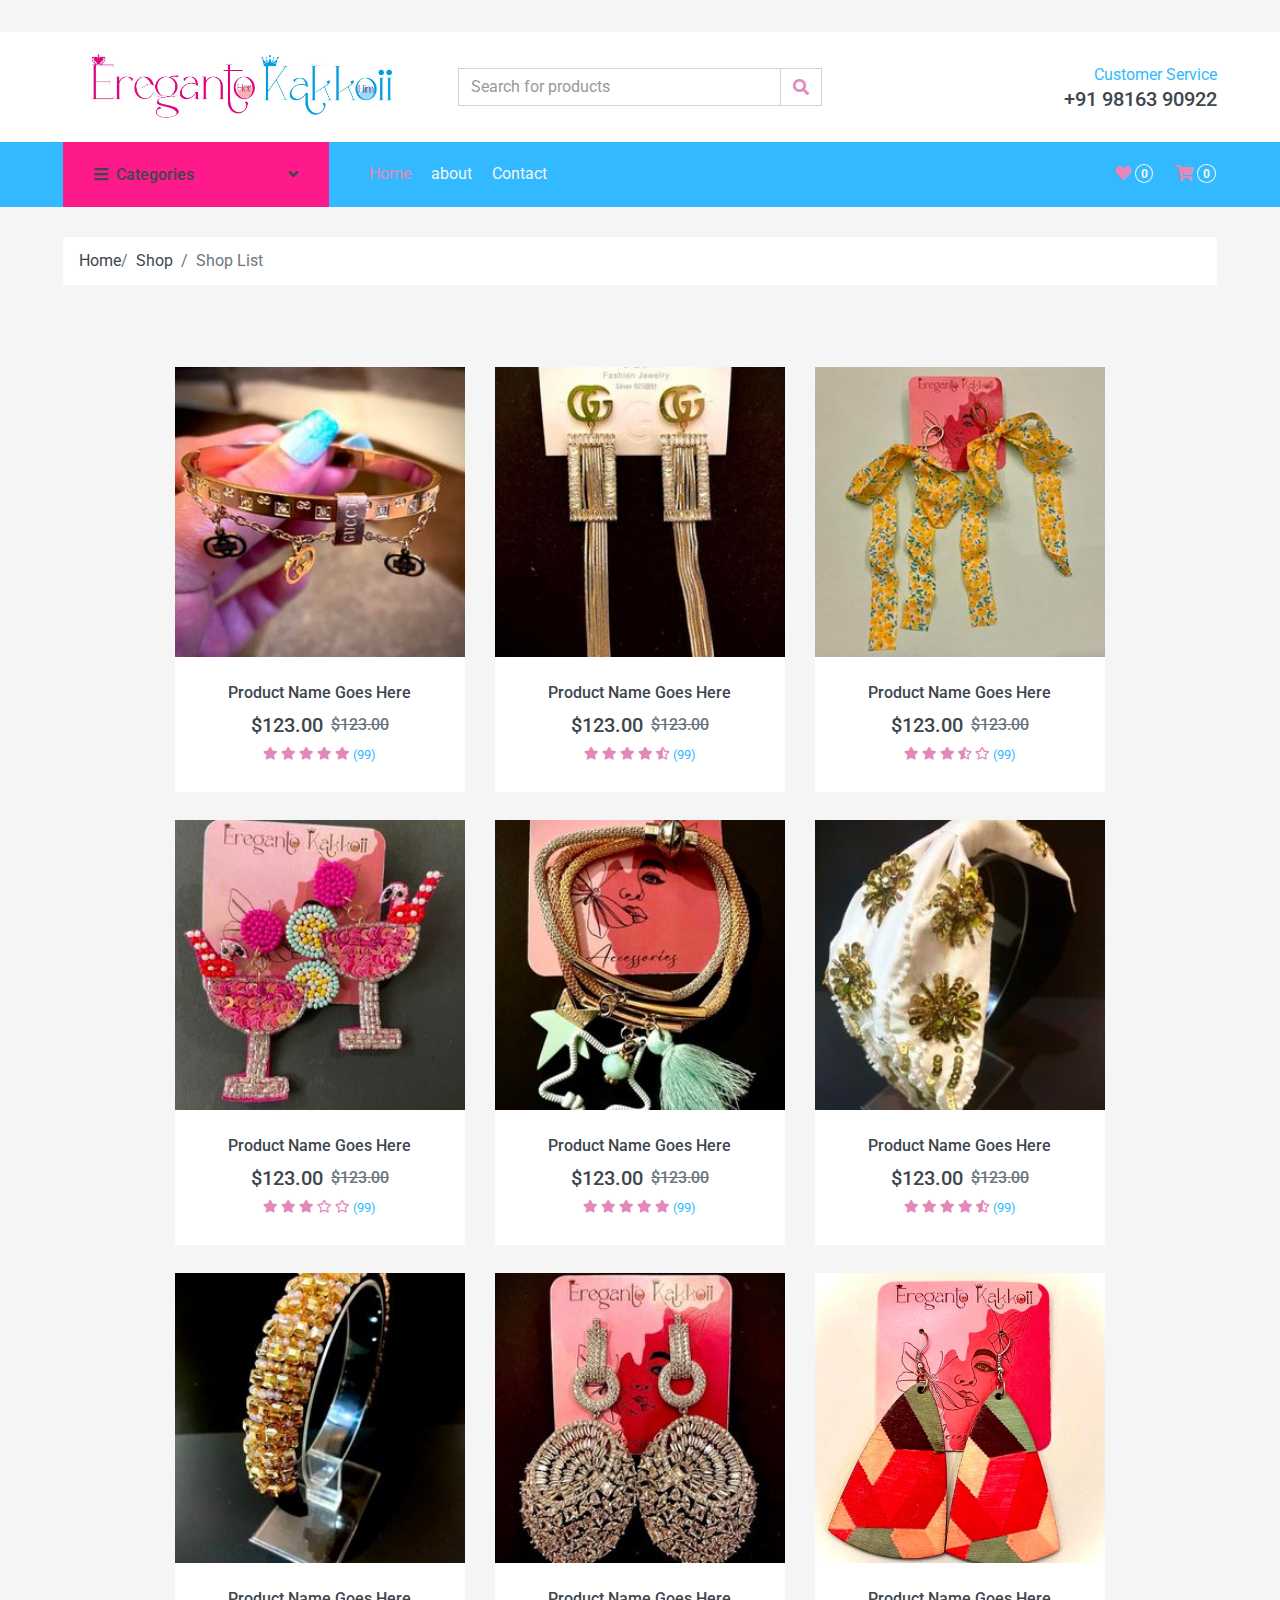
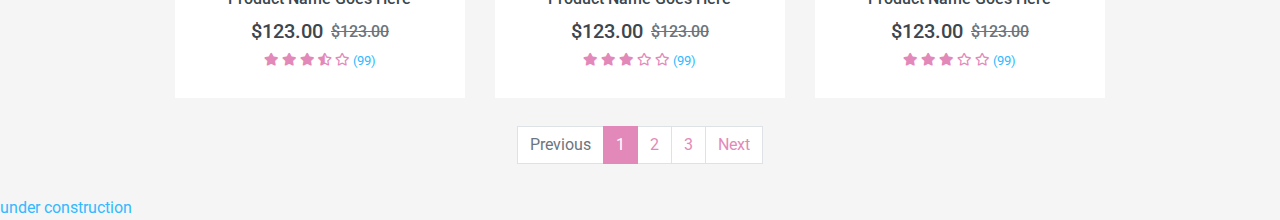
<file: clothing.html>
<!-- Topbar End -->


<!-- Navbar Start -->
<!DOCTYPE html>
<html lang="en">

<head>
    <meta charset="utf-8">
    <title>ereganto-kakkoii</title>
    <meta content="width=device-width, initial-scale=1.0" name="viewport">
    <meta content="Free HTML Templates" name="keywords">
    <meta content="Free HTML Templates" name="description">

    <!-- Favicon -->
    <link href="img/favicon.ico" rel="icon">

    <!-- Google Web Fonts -->
    <link rel="preconnect" href="https://fonts.gstatic.com">
    <link href="https://fonts.googleapis.com/css2?family=Roboto:wght@400;500;700&display=swap" rel="stylesheet">

    <!-- Font Awesome -->
    <link href="https://cdnjs.cloudflare.com/ajax/libs/font-awesome/5.10.0/css/all.min.css" rel="stylesheet">

    <!-- Libraries Stylesheet -->
    <link href="lib/animate/animate.min.css" rel="stylesheet">
    <link href="lib/owlcarousel/assets/owl.carousel.min.css" rel="stylesheet">

    <!-- Customized Bootstrap Stylesheet -->
    <link href="css/style.css" rel="stylesheet">
</head>

<body>
    <!-- Topbar Start -->
    <div class="container-fluid">
        <div class="row bg-secondary py-1 px-xl-5">
            <div class="col-lg-6 d-none d-lg-block">
                <!--  <div class="d-inline-flex align-items-center h-100">
                    <a class="text-body mr-3" href="">About</a>
                    <a class="text-body mr-3" href="">Contact</a>
                    <a class="text-body mr-3" href="">Help</a>
                    <a class="text-body mr-3" href="">FAQs</a>
                </div> -->
            </div>
            <div class="col-lg-6 text-center text-lg-right">
                <div class="d-inline-flex align-items-center">
                    <div class="btn-group">
                        <!-- <button type="button" class="btn btn-sm btn-light dropdown-toggle" data-toggle="dropdown">My Account</button> -->
                        <!-- <div class="dropdown-menu dropdown-menu-right">
                            <button class="dropdown-item" type="button">Sign in</button>
                            <button class="dropdown-item" type="button">Sign up</button>
                        </div> -->
                    </div>
                    <div class="btn-group mx-2">
                        <!-- button type="button" class="btn btn-sm btn-light dropdown-toggle" data-toggle="dropdown">USD</button> -->
                        <!-- <div class="dropdown-menu dropdown-menu-right">
                            <button class="dropdown-item" type="button">EUR</button>
                            <button class="dropdown-item" type="button">GBP</button>
                            <button class="dropdown-item" type="button">CAD</button>
                        </div> -->
                    </div>
                    <div class="btn-group">
                        <!-- <button type="button" class="btn btn-sm btn-light dropdown-toggle" data-toggle="dropdown">EN</button> -->
                        <!-- <div class="dropdown-menu dropdown-menu-right">
                            <button class="dropdown-item" type="button">FR</button>
                            <button class="dropdown-item" type="button">AR</button>
                            <button class="dropdown-item" type="button">RU</button>
                        </div> -->
                    </div>
                </div>
                <div class="d-inline-flex align-items-center d-block d-lg-none">
                    <a href="" class="btn px-0 ml-2">
                        <!-- <i class="fas fa-heart text-dark"></i>
                        <span class="badge text-dark border border-dark rounded-circle" style="padding-bottom: 2px;">0</span> -->
                    </a>
                    <a href="" class="btn px-0 ml-2">
                        <i class="fas fa-shopping-cart text-dark"></i>
                        <span class="badge text-dark border border-dark rounded-circle"
                            style="padding-bottom: 2px;">0</span>
                    </a>
                </div>
            </div>
        </div>
        <div class="row align-items-center bg-light py-3 px-xl-5 d-none d-lg-flex">
            <div class="col-lg-4">
                <a href="" class="text-decoration-none">
                    <!--  <span class="h1 text-uppercase text-primary bg-dark px-2">ereganto </span> -->
                    <!-- <span class="h1 text-uppercase text-dark bg-primary px-2 ml-n1">kakkoii</span> -->
                    <img class="img-fluid" src="img/Logo.jpg" alt="">

                </a>
            </div>
            <div class="col-lg-4 col-6 text-left">
                <form action="">
                    <div class="input-group">
                        <input type="text" class="form-control" placeholder="Search for products">
                        <div class="input-group-append">
                            <span class="input-group-text bg-transparent text-primary">
                                <i class="fa fa-search"></i>
                            </span>
                        </div>
                    </div>
                </form>
            </div>
            <div class="col-lg-4 col-6 text-right">
                <p class="m-0">Customer Service</p>
                <h5 class="m-0">+91 98163 90922</h5>
            </div>
        </div>
    </div>
    <!-- Topbar End -->


    <!-- Navbar Start -->
     <div class="container-fluid bg-dark mb-30">
        <div class="row px-xl-5">
            <div class="col-lg-3 d-none d-lg-block">
                <a class="btn d-flex align-items-center justify-content-between bg-primary w-100" data-toggle="collapse" href="#navbar-vertical" style="height: 65px; padding: 0 30px;">
                    <h6 class="text-dark m-0"><i class="fa fa-bars mr-2"></i>Categories</h6>
                    <i class="fa fa-angle-down text-dark"></i>
                </a>
                <nav class="collapse position-absolute navbar navbar-vertical navbar-light align-items-start p-0 bg-light" id="navbar-vertical" style="width: calc(100% - 30px); z-index: 999;">
                    <div class="navbar-nav w-100">
                        <div class="nav-item dropdown dropright">
                            <a href="#" class="nav-link dropdown-toggle" data-toggle="dropdown">Jewellery <i class="fa fa-angle-right float-right mt-1"></i></a>
                            <div class="dropdown-menu position-absolute rounded-0 border-0 m-0">
                                <h2 style="font-size: 18px;margin-left: 20px;">Males</h2>
                                <ul style="list-style-type: none;">
                                    <a href="ringsm.html" class="dropdown-item"><li>Rings</li></a>
                                    <a href="braceletsm.html" class="dropdown-item"><li>Bracelets</li></a>
                                    <a href="chainsm.html" class="dropdown-item"><li>Chains</li></a>
                                </ul>
                                <h2 style="font-size: 18px;margin-left: 20px;">Females</h2>
                                <ul style="list-style-type: none;">
                                    <a href="earrings.html" class="dropdown-item"><li>Earrings</li></a>
                                    <a href="chainsf.html" class="dropdown-item"><li>Chains</li></a>
                                    <a href="braceletsf.html" class="dropdown-item"><li>Bracelets</li></a>
                                    <a href="Anklets.html" class="dropdown-item"><li>Anklets</li></a>
                                    <a href="psj.html" class="dropdown-item"><li>Premium Silver Jewellery</li></a>
                                    <a href="adj.html" class="dropdown-item"><li>American Diamond Jewellery</li></a>
                                </ul>
                            </div>
                        </div>
                        <div class="nav-item dropdown dropright">
                            <a href="#" class="nav-link dropdown-toggle" data-toggle="dropdown">Bags and Purses <i class="fa fa-angle-right float-right mt-1"></i></a>
                            <div class="dropdown-menu position-absolute rounded-0 border-0 m-0">
                                <a href="tote.html" class="dropdown-item">Tote Bags</a>
                                <a href="chainslings.html" class="dropdown-item">Chain Slings</a>
                                <a href="clutches.html" class="dropdown-item">Cluches</a>
                                <a href="wallets.html" class="dropdown-item">Wallets</a>
                                <a href="ucb.html" class="dropdown-item">Unisex Crossbody Bags</a>
                            </div>
                        </div>
                        <a href="necklaces.html" class="nav-item nav-link">Necklace</a>
                        <a href="hairs.html" class="nav-item nav-link">Hair accessories</a>
                    </div>
                </nav>
            </div>
            <div class="col-lg-9">
                <nav class="navbar navbar-expand-lg bg-dark navbar-dark py-3 py-lg-0 px-0">
                    <a href="" class="text-decoration-none d-block d-lg-none">
                        <span class="h1 text-uppercase text-dark bg-light px-2">Erenganto</span>
                        <span class="h1 text-uppercase text-light bg-primary px-2 ml-n1">Kakkoii</span>
                    </a>
                    <button type="button" class="navbar-toggler" data-toggle="collapse" data-target="#navbarCollapse">
                        <span class="navbar-toggler-icon"></span>
                    </button>
                    <div class="collapse navbar-collapse justify-content-between" id="navbarCollapse">
                        <div class="navbar-nav mr-auto py-0">
                            <a href="index.html" class="nav-item nav-link active">Home</a>
                            <a href="about.html" class="nav-item nav-link">about</a>
                           <!--  <a href="detail.html" class="nav-item nav-link">Shop Detail</a>
                            <div class="nav-item dropdown">
                                <a href="#" class="nav-link dropdown-toggle" data-toggle="dropdown">Pages <i class="fa fa-angle-down mt-1"></i></a>
                                <div class="dropdown-menu bg-primary rounded-0 border-0 m-0">
                                    <a href="cart.html" class="dropdown-item">Shopping Cart</a>
                                    <a href="checkout.html" class="dropdown-item">Checkout</a>
                                </div>
                            </div> -->
                            <a href="contact.html" class="nav-item nav-link">Contact</a>
                        </div>
                        <div class="navbar-nav ml-auto py-0 d-none d-lg-block">
                            <a href="" class="btn px-0">
                                <i class="fas fa-heart text-primary"></i>
                                <span class="badge text-secondary border border-secondary rounded-circle" style="padding-bottom: 2px;">0</span>
                            </a>
                            <a href="" class="btn px-0 ml-3">
                                <i class="fas fa-shopping-cart text-primary"></i>
                                <span class="badge text-secondary border border-secondary rounded-circle" style="padding-bottom: 2px;">0</span>
                            </a>
                        </div>
                    </div>
                </nav>
            </div>
        </div>
    </div>
    <!-- Navbar End -->


    <!-- Breadcrumb Start -->
    <div class="container-fluid">
        <div class="row px-xl-5">
            <div class="col-12">
                <nav class="breadcrumb bg-light mb-30">
                    <a class="breadcrumb-item text-dark" href="#">Home</a>
                    <a class="breadcrumb-item text-dark" href="#">Shop</a>
                    <span class="breadcrumb-item active">Shop List</span>
                </nav>
            </div>
        </div>
    </div>
    <!-- Breadcrumb End -->


    <!-- Shop Start -->
    <!-- <div class="container-fluid">
        <div class="row px-xl-5">
            <!-- Shop Sidebar Start -->
    <!-- <div class="col-lg-3 col-md-4">
                <!-- Price Start -->
    <!--  <h5 class="section-title position-relative text-uppercase mb-3"><span class="bg-secondary pr-3">Filter by price</span></h5>
                <div class="bg-light p-4 mb-30">
                    <form>
                        <div class="custom-control custom-checkbox d-flex align-items-center justify-content-between mb-3">
                            <input type="checkbox" class="custom-control-input" checked id="price-all">
                            <label class="custom-control-label" for="price-all">All Price</label>
                            <span class="badge border font-weight-normal">1000</span>
                        </div>
                        <div class="custom-control custom-checkbox d-flex align-items-center justify-content-between mb-3">
                            <input type="checkbox" class="custom-control-input" id="price-1">
                            <label class="custom-control-label" for="price-1">$0 - $100</label>
                            <span class="badge border font-weight-normal">150</span>
                        </div>
                        <div class="custom-control custom-checkbox d-flex align-items-center justify-content-between mb-3">
                            <input type="checkbox" class="custom-control-input" id="price-2">
                            <label class="custom-control-label" for="price-2">$100 - $200</label>
                            <span class="badge border font-weight-normal">295</span>
                        </div>
                        <div class="custom-control custom-checkbox d-flex align-items-center justify-content-between mb-3">
                            <input type="checkbox" class="custom-control-input" id="price-3">
                            <label class="custom-control-label" for="price-3">$200 - $300</label>
                            <span class="badge border font-weight-normal">246</span>
                        </div>
                        <div class="custom-control custom-checkbox d-flex align-items-center justify-content-between mb-3">
                            <input type="checkbox" class="custom-control-input" id="price-4">
                            <label class="custom-control-label" for="price-4">$300 - $400</label>
                            <span class="badge border font-weight-normal">145</span>
                        </div>
                        <div class="custom-control custom-checkbox d-flex align-items-center justify-content-between">
                            <input type="checkbox" class="custom-control-input" id="price-5">
                            <label class="custom-control-label" for="price-5">$400 - $500</label>
                            <span class="badge border font-weight-normal">168</span>
                        </div>
                    </form>
                </div> -->
    <!-- Price End -->

    <!-- Color Start -->
    <!-- <h5 class="section-title position-relative text-uppercase mb-3"><span class="bg-secondary pr-3">Filter by color</span></h5>
                <div class="bg-light p-4 mb-30">
                    <form>
                        <div class="custom-control custom-checkbox d-flex align-items-center justify-content-between mb-3">
                            <input type="checkbox" class="custom-control-input" checked id="color-all">
                            <label class="custom-control-label" for="price-all">All Color</label>
                            <span class="badge border font-weight-normal">1000</span>
                        </div>
                        <div class="custom-control custom-checkbox d-flex align-items-center justify-content-between mb-3">
                            <input type="checkbox" class="custom-control-input" id="color-1">
                            <label class="custom-control-label" for="color-1">Black</label>
                            <span class="badge border font-weight-normal">150</span>
                        </div>
                        <div class="custom-control custom-checkbox d-flex align-items-center justify-content-between mb-3">
                            <input type="checkbox" class="custom-control-input" id="color-2">
                            <label class="custom-control-label" for="color-2">White</label>
                            <span class="badge border font-weight-normal">295</span>
                        </div>
                        <div class="custom-control custom-checkbox d-flex align-items-center justify-content-between mb-3">
                            <input type="checkbox" class="custom-control-input" id="color-3">
                            <label class="custom-control-label" for="color-3">Red</label>
                            <span class="badge border font-weight-normal">246</span>
                        </div>
                        <div class="custom-control custom-checkbox d-flex align-items-center justify-content-between mb-3">
                            <input type="checkbox" class="custom-control-input" id="color-4">
                            <label class="custom-control-label" for="color-4">Blue</label>
                            <span class="badge border font-weight-normal">145</span>
                        </div>
                        <div class="custom-control custom-checkbox d-flex align-items-center justify-content-between">
                            <input type="checkbox" class="custom-control-input" id="color-5">
                            <label class="custom-control-label" for="color-5">Green</label>
                            <span class="badge border font-weight-normal">168</span>
                        </div>
                    </form>
                </div> -->
    <!-- Color End -->

    <!-- Size Start -->
    <!--  <h5 class="section-title position-relative text-uppercase mb-3"><span class="bg-secondary pr-3">Filter by size</span></h5>
                <div class="bg-light p-4 mb-30">
                    <form>
                        <div class="custom-control custom-checkbox d-flex align-items-center justify-content-between mb-3">
                            <input type="checkbox" class="custom-control-input" checked id="size-all">
                            <label class="custom-control-label" for="size-all">All Size</label>
                            <span class="badge border font-weight-normal">1000</span>
                        </div>
                        <div class="custom-control custom-checkbox d-flex align-items-center justify-content-between mb-3">
                            <input type="checkbox" class="custom-control-input" id="size-1">
                            <label class="custom-control-label" for="size-1">XS</label>
                            <span class="badge border font-weight-normal">150</span>
                        </div>
                        <div class="custom-control custom-checkbox d-flex align-items-center justify-content-between mb-3">
                            <input type="checkbox" class="custom-control-input" id="size-2">
                            <label class="custom-control-label" for="size-2">S</label>
                            <span class="badge border font-weight-normal">295</span>
                        </div>
                        <div class="custom-control custom-checkbox d-flex align-items-center justify-content-between mb-3">
                            <input type="checkbox" class="custom-control-input" id="size-3">
                            <label class="custom-control-label" for="size-3">M</label>
                            <span class="badge border font-weight-normal">246</span>
                        </div>
                        <div class="custom-control custom-checkbox d-flex align-items-center justify-content-between mb-3">
                            <input type="checkbox" class="custom-control-input" id="size-4">
                            <label class="custom-control-label" for="size-4">L</label>
                            <span class="badge border font-weight-normal">145</span>
                        </div>
                        <div class="custom-control custom-checkbox d-flex align-items-center justify-content-between">
                            <input type="checkbox" class="custom-control-input" id="size-5">
                            <label class="custom-control-label" for="size-5">XL</label>
                            <span class="badge border font-weight-normal">168</span>
                        </div>
                    </form>
                </div> -->
    <!-- Size End -->
    <!--  </div> -->
    <!-- Shop Sidebar End -->


    <!-- Shop Product Start -->
   <div class="col-lg-9 col-md-8" style="margin: auto;">
            <div class="row pb-3">
                    <div class="col-12 pb-1">
                        <div class="d-flex align-items-center justify-content-between mb-4">
                            <div>
                                <!-- <button class="btn btn-sm btn-light"><i class="fa fa-th-large"></i></button>
                                <button class="btn btn-sm btn-light ml-2"><i class="fa fa-bars"></i></button> -->
                            </div>
                            <div class="ml-2">
                                <div class="btn-group">
                                    <!-- button type="button" class="btn btn-sm btn-light dropdown-toggle" data-toggle="dropdown">Sorting</button> -->
                                    <!-- <div class="dropdown-menu dropdown-menu-right">
                                        <a class="dropdown-item" href="#">Latest</a>
                                        <a class="dropdown-item" href="#">Popularity</a>
                                        <a class="dropdown-item" href="#">Best Rating</a>
                                    </div> -->
                                </div>
                                <div class="btn-group ml-2">
                                   <!--  <button type="button" class="btn btn-sm btn-light dropdown-toggle" data-toggle="dropdown">Showing</button> -->
                                   <!--  <div class="dropdown-menu dropdown-menu-right">
                                        <a class="dropdown-item" href="#">10</a>
                                        <a class="dropdown-item" href="#">20</a>
                                        <a class="dropdown-item" href="#">30</a>
                                    </div> -->
                                </div>
                            </div>
                        </div>
                    </div>
                    <div class="col-lg-4 col-md-6 col-sm-6 pb-1">
                        <div class="product-item bg-light mb-4">
                            <div class="product-img position-relative overflow-hidden">
                                <img class="img-fluid w-100" src="img/product-1.jpg" alt="">
                                <div class="product-action">
                                    <a class="btn btn-outline-dark btn-square" href=""><i class="fa fa-shopping-cart"></i></a>
                                    <a class="btn btn-outline-dark btn-square" href=""><i class="far fa-heart"></i></a>
                                    <a class="btn btn-outline-dark btn-square" href=""><i class="fa fa-sync-alt"></i></a>
                                    <a class="btn btn-outline-dark btn-square" href=""><i class="fa fa-search"></i></a>
                                </div>
                            </div>
                            <div class="text-center py-4">
                                <a class="h6 text-decoration-none text-truncate" href="">Product Name Goes Here</a>
                                <div class="d-flex align-items-center justify-content-center mt-2">
                                    <h5>$123.00</h5><h6 class="text-muted ml-2"><del>$123.00</del></h6>
                                </div>
                                <div class="d-flex align-items-center justify-content-center mb-1">
                                    <small class="fa fa-star text-primary mr-1"></small>
                                    <small class="fa fa-star text-primary mr-1"></small>
                                    <small class="fa fa-star text-primary mr-1"></small>
                                    <small class="fa fa-star text-primary mr-1"></small>
                                    <small class="fa fa-star text-primary mr-1"></small>
                                    <small>(99)</small>
                                </div>
                            </div>
                        </div>
                    </div>
                    <div class="col-lg-4 col-md-6 col-sm-6 pb-1">
                        <div class="product-item bg-light mb-4">
                            <div class="product-img position-relative overflow-hidden">
                                <img class="img-fluid w-100" src="img/product-2.jpg" alt="">
                                <div class="product-action">
                                    <a class="btn btn-outline-dark btn-square" href=""><i class="fa fa-shopping-cart"></i></a>
                                    <a class="btn btn-outline-dark btn-square" href=""><i class="far fa-heart"></i></a>
                                    <a class="btn btn-outline-dark btn-square" href=""><i class="fa fa-sync-alt"></i></a>
                                    <a class="btn btn-outline-dark btn-square" href=""><i class="fa fa-search"></i></a>
                                </div>
                            </div>
                            <div class="text-center py-4">
                                <a class="h6 text-decoration-none text-truncate" href="">Product Name Goes Here</a>
                                <div class="d-flex align-items-center justify-content-center mt-2">
                                    <h5>$123.00</h5><h6 class="text-muted ml-2"><del>$123.00</del></h6>
                                </div>
                                <div class="d-flex align-items-center justify-content-center mb-1">
                                    <small class="fa fa-star text-primary mr-1"></small>
                                    <small class="fa fa-star text-primary mr-1"></small>
                                    <small class="fa fa-star text-primary mr-1"></small>
                                    <small class="fa fa-star text-primary mr-1"></small>
                                    <small class="fa fa-star-half-alt text-primary mr-1"></small>
                                    <small>(99)</small>
                                </div>
                            </div>
                        </div>
                    </div>
                    <div class="col-lg-4 col-md-6 col-sm-6 pb-1">
                        <div class="product-item bg-light mb-4">
                            <div class="product-img position-relative overflow-hidden">
                                <img class="img-fluid w-100" src="img/product-3.jpg" alt="">
                                <div class="product-action">
                                    <a class="btn btn-outline-dark btn-square" href=""><i class="fa fa-shopping-cart"></i></a>
                                    <a class="btn btn-outline-dark btn-square" href=""><i class="far fa-heart"></i></a>
                                    <a class="btn btn-outline-dark btn-square" href=""><i class="fa fa-sync-alt"></i></a>
                                    <a class="btn btn-outline-dark btn-square" href=""><i class="fa fa-search"></i></a>
                                </div>
                            </div>
                            <div class="text-center py-4">
                                <a class="h6 text-decoration-none text-truncate" href="">Product Name Goes Here</a>
                                <div class="d-flex align-items-center justify-content-center mt-2">
                                    <h5>$123.00</h5><h6 class="text-muted ml-2"><del>$123.00</del></h6>
                                </div>
                                <div class="d-flex align-items-center justify-content-center mb-1">
                                    <small class="fa fa-star text-primary mr-1"></small>
                                    <small class="fa fa-star text-primary mr-1"></small>
                                    <small class="fa fa-star text-primary mr-1"></small>
                                    <small class="fa fa-star-half-alt text-primary mr-1"></small>
                                    <small class="far fa-star text-primary mr-1"></small>
                                    <small>(99)</small>
                                </div>
                            </div>
                        </div>
                    </div>
                    <div class="col-lg-4 col-md-6 col-sm-6 pb-1">
                        <div class="product-item bg-light mb-4">
                            <div class="product-img position-relative overflow-hidden">
                                <img class="img-fluid w-100" src="img/product-4.jpg" alt="">
                                <div class="product-action">
                                    <a class="btn btn-outline-dark btn-square" href=""><i class="fa fa-shopping-cart"></i></a>
                                    <a class="btn btn-outline-dark btn-square" href=""><i class="far fa-heart"></i></a>
                                    <a class="btn btn-outline-dark btn-square" href=""><i class="fa fa-sync-alt"></i></a>
                                    <a class="btn btn-outline-dark btn-square" href=""><i class="fa fa-search"></i></a>
                                </div>
                            </div>
                            <div class="text-center py-4">
                                <a class="h6 text-decoration-none text-truncate" href="">Product Name Goes Here</a>
                                <div class="d-flex align-items-center justify-content-center mt-2">
                                    <h5>$123.00</h5><h6 class="text-muted ml-2"><del>$123.00</del></h6>
                                </div>
                                <div class="d-flex align-items-center justify-content-center mb-1">
                                    <small class="fa fa-star text-primary mr-1"></small>
                                    <small class="fa fa-star text-primary mr-1"></small>
                                    <small class="fa fa-star text-primary mr-1"></small>
                                    <small class="far fa-star text-primary mr-1"></small>
                                    <small class="far fa-star text-primary mr-1"></small>
                                    <small>(99)</small>
                                </div>
                            </div>
                        </div>
                    </div>
                    <div class="col-lg-4 col-md-6 col-sm-6 pb-1">
                        <div class="product-item bg-light mb-4">
                            <div class="product-img position-relative overflow-hidden">
                                <img class="img-fluid w-100" src="img/product-5.jpg" alt="">
                                <div class="product-action">
                                    <a class="btn btn-outline-dark btn-square" href=""><i class="fa fa-shopping-cart"></i></a>
                                    <a class="btn btn-outline-dark btn-square" href=""><i class="far fa-heart"></i></a>
                                    <a class="btn btn-outline-dark btn-square" href=""><i class="fa fa-sync-alt"></i></a>
                                    <a class="btn btn-outline-dark btn-square" href=""><i class="fa fa-search"></i></a>
                                </div>
                            </div>
                            <div class="text-center py-4">
                                <a class="h6 text-decoration-none text-truncate" href="">Product Name Goes Here</a>
                                <div class="d-flex align-items-center justify-content-center mt-2">
                                    <h5>$123.00</h5><h6 class="text-muted ml-2"><del>$123.00</del></h6>
                                </div>
                                <div class="d-flex align-items-center justify-content-center mb-1">
                                    <small class="fa fa-star text-primary mr-1"></small>
                                    <small class="fa fa-star text-primary mr-1"></small>
                                    <small class="fa fa-star text-primary mr-1"></small>
                                    <small class="fa fa-star text-primary mr-1"></small>
                                    <small class="fa fa-star text-primary mr-1"></small>
                                    <small>(99)</small>
                                </div>
                            </div>
                        </div>
                    </div>
                    <div class="col-lg-4 col-md-6 col-sm-6 pb-1">
                        <div class="product-item bg-light mb-4">
                            <div class="product-img position-relative overflow-hidden">
                                <img class="img-fluid w-100" src="img/product-6.jpg" alt="">
                                <div class="product-action">
                                    <a class="btn btn-outline-dark btn-square" href=""><i class="fa fa-shopping-cart"></i></a>
                                    <a class="btn btn-outline-dark btn-square" href=""><i class="far fa-heart"></i></a>
                                    <a class="btn btn-outline-dark btn-square" href=""><i class="fa fa-sync-alt"></i></a>
                                    <a class="btn btn-outline-dark btn-square" href=""><i class="fa fa-search"></i></a>
                                </div>
                            </div>
                            <div class="text-center py-4">
                                <a class="h6 text-decoration-none text-truncate" href="">Product Name Goes Here</a>
                                <div class="d-flex align-items-center justify-content-center mt-2">
                                    <h5>$123.00</h5><h6 class="text-muted ml-2"><del>$123.00</del></h6>
                                </div>
                                <div class="d-flex align-items-center justify-content-center mb-1">
                                    <small class="fa fa-star text-primary mr-1"></small>
                                    <small class="fa fa-star text-primary mr-1"></small>
                                    <small class="fa fa-star text-primary mr-1"></small>
                                    <small class="fa fa-star text-primary mr-1"></small>
                                    <small class="fa fa-star-half-alt text-primary mr-1"></small>
                                    <small>(99)</small>
                                </div>
                            </div>
                        </div>
                    </div>
                    <div class="col-lg-4 col-md-6 col-sm-6 pb-1">
                        <div class="product-item bg-light mb-4">
                            <div class="product-img position-relative overflow-hidden">
                                <img class="img-fluid w-100" src="img/product-7.jpg" alt="">
                                <div class="product-action">
                                    <a class="btn btn-outline-dark btn-square" href=""><i class="fa fa-shopping-cart"></i></a>
                                    <a class="btn btn-outline-dark btn-square" href=""><i class="far fa-heart"></i></a>
                                    <a class="btn btn-outline-dark btn-square" href=""><i class="fa fa-sync-alt"></i></a>
                                    <a class="btn btn-outline-dark btn-square" href=""><i class="fa fa-search"></i></a>
                                </div>
                            </div>
                            <div class="text-center py-4">
                                <a class="h6 text-decoration-none text-truncate" href="">Product Name Goes Here</a>
                                <div class="d-flex align-items-center justify-content-center mt-2">
                                    <h5>$123.00</h5><h6 class="text-muted ml-2"><del>$123.00</del></h6>
                                </div>
                                <div class="d-flex align-items-center justify-content-center mb-1">
                                    <small class="fa fa-star text-primary mr-1"></small>
                                    <small class="fa fa-star text-primary mr-1"></small>
                                    <small class="fa fa-star text-primary mr-1"></small>
                                    <small class="fa fa-star-half-alt text-primary mr-1"></small>
                                    <small class="far fa-star text-primary mr-1"></small>
                                    <small>(99)</small>
                                </div>
                            </div>
                        </div>
                    </div>
                    <div class="col-lg-4 col-md-6 col-sm-6 pb-1">
                        <div class="product-item bg-light mb-4">
                            <div class="product-img position-relative overflow-hidden">
                                <img class="img-fluid w-100" src="img/product-8.jpg" alt="">
                                <div class="product-action">
                                    <a class="btn btn-outline-dark btn-square" href=""><i class="fa fa-shopping-cart"></i></a>
                                    <a class="btn btn-outline-dark btn-square" href=""><i class="far fa-heart"></i></a>
                                    <a class="btn btn-outline-dark btn-square" href=""><i class="fa fa-sync-alt"></i></a>
                                    <a class="btn btn-outline-dark btn-square" href=""><i class="fa fa-search"></i></a>
                                </div>
                            </div>
                            <div class="text-center py-4">
                                <a class="h6 text-decoration-none text-truncate" href="">Product Name Goes Here</a>
                                <div class="d-flex align-items-center justify-content-center mt-2">
                                    <h5>$123.00</h5><h6 class="text-muted ml-2"><del>$123.00</del></h6>
                                </div>
                                <div class="d-flex align-items-center justify-content-center mb-1">
                                    <small class="fa fa-star text-primary mr-1"></small>
                                    <small class="fa fa-star text-primary mr-1"></small>
                                    <small class="fa fa-star text-primary mr-1"></small>
                                    <small class="far fa-star text-primary mr-1"></small>
                                    <small class="far fa-star text-primary mr-1"></small>
                                    <small>(99)</small>
                                </div>
                            </div>
                        </div>
                    </div>
                    <div class="col-lg-4 col-md-6 col-sm-6 pb-1">
                        <div class="product-item bg-light mb-4">
                            <div class="product-img position-relative overflow-hidden">
                                <img class="img-fluid w-100" src="img/product-9.jpg" alt="">
                                <div class="product-action">
                                    <a class="btn btn-outline-dark btn-square" href=""><i class="fa fa-shopping-cart"></i></a>
                                    <a class="btn btn-outline-dark btn-square" href=""><i class="far fa-heart"></i></a>
                                    <a class="btn btn-outline-dark btn-square" href=""><i class="fa fa-sync-alt"></i></a>
                                    <a class="btn btn-outline-dark btn-square" href=""><i class="fa fa-search"></i></a>
                                </div>
                            </div>
                            <div class="text-center py-4">
                                <a class="h6 text-decoration-none text-truncate" href="">Product Name Goes Here</a>
                                <div class="d-flex align-items-center justify-content-center mt-2">
                                    <h5>$123.00</h5><h6 class="text-muted ml-2"><del>$123.00</del></h6>
                                </div>
                                <div class="d-flex align-items-center justify-content-center mb-1">
                                    <small class="fa fa-star text-primary mr-1"></small>
                                    <small class="fa fa-star text-primary mr-1"></small>
                                    <small class="fa fa-star text-primary mr-1"></small>
                                    <small class="far fa-star text-primary mr-1"></small>
                                    <small class="far fa-star text-primary mr-1"></small>
                                    <small>(99)</small>
                                </div>
                            </div>
                        </div>
                    </div>
                    <div class="col-12">
                        <nav>
                          <ul class="pagination justify-content-center">
                            <li class="page-item disabled"><a class="page-link" href="#">Previous</span></a></li>
                            <li class="page-item active"><a class="page-link" href="#">1</a></li>
                            <li class="page-item"><a class="page-link" href="#">2</a></li>
                            <li class="page-item"><a class="page-link" href="#">3</a></li>
                            <li class="page-item"><a class="page-link" href="#">Next</a></li>
                          </ul>
                        </nav>
                    </div>
                </div>
            </div>
       
         </div>
    </div>
        <!-- Shop End -->

        under construction
        <!-- Footer Start -->
        <!--  <div class="container-fluid bg-dark text-secondary mt-5 pt-5">
        <div class="row px-xl-5 pt-5">
            <div class="col-lg-4 col-md-12 mb-5 pr-3 pr-xl-5">
                <h5 class="text-secondary text-uppercase mb-4">Get In Touch</h5>
                <p class="mb-4">No dolore ipsum accusam no lorem. Invidunt sed clita kasd clita et et dolor sed dolor. Rebum tempor no vero est magna amet no</p>
                <p class="mb-2"><i class="fa fa-map-marker-alt text-primary mr-3"></i>123 Street, New York, USA</p>
                <p class="mb-2"><i class="fa fa-envelope text-primary mr-3"></i>info@example.com</p>
                <p class="mb-0"><i class="fa fa-phone-alt text-primary mr-3"></i>+012 345 67890</p>
            </div>
            <div class="col-lg-8 col-md-12">
                <div class="row">
                    <div class="col-md-4 mb-5">
                        <h5 class="text-secondary text-uppercase mb-4">Quick Shop</h5>
                        <div class="d-flex flex-column justify-content-start">
                            <a class="text-secondary mb-2" href="#"><i class="fa fa-angle-right mr-2"></i>Home</a>
                            <a class="text-secondary mb-2" href="#"><i class="fa fa-angle-right mr-2"></i>Our Shop</a>
                            <a class="text-secondary mb-2" href="#"><i class="fa fa-angle-right mr-2"></i>Shop Detail</a>
                            <a class="text-secondary mb-2" href="#"><i class="fa fa-angle-right mr-2"></i>Shopping Cart</a>
                            <a class="text-secondary mb-2" href="#"><i class="fa fa-angle-right mr-2"></i>Checkout</a>
                            <a class="text-secondary" href="#"><i class="fa fa-angle-right mr-2"></i>Contact Us</a>
                        </div>
                    </div>
                    <div class="col-md-4 mb-5">
                        <h5 class="text-secondary text-uppercase mb-4">My Account</h5>
                        <div class="d-flex flex-column justify-content-start">
                            <a class="text-secondary mb-2" href="#"><i class="fa fa-angle-right mr-2"></i>Home</a>
                            <a class="text-secondary mb-2" href="#"><i class="fa fa-angle-right mr-2"></i>Our Shop</a>
                            <a class="text-secondary mb-2" href="#"><i class="fa fa-angle-right mr-2"></i>Shop Detail</a>
                            <a class="text-secondary mb-2" href="#"><i class="fa fa-angle-right mr-2"></i>Shopping Cart</a>
                            <a class="text-secondary mb-2" href="#"><i class="fa fa-angle-right mr-2"></i>Checkout</a>
                            <a class="text-secondary" href="#"><i class="fa fa-angle-right mr-2"></i>Contact Us</a>
                        </div>
                    </div>
                    <div class="col-md-4 mb-5">
                        <h5 class="text-secondary text-uppercase mb-4">Newsletter</h5>
                        <p>Duo stet tempor ipsum sit amet magna ipsum tempor est</p>
                        <form action="">
                            <div class="input-group">
                                <input type="text" class="form-control" placeholder="Your Email Address">
                                <div class="input-group-append">
                                    <button class="btn btn-primary">Sign Up</button>
                                </div>
                            </div>
                        </form>
                        <h6 class="text-secondary text-uppercase mt-4 mb-3">Follow Us</h6>
                        <div class="d-flex">
                            <a class="btn btn-primary btn-square mr-2" href="#"><i class="fab fa-twitter"></i></a>
                            <a class="btn btn-primary btn-square mr-2" href="#"><i class="fab fa-facebook-f"></i></a>
                            <a class="btn btn-primary btn-square mr-2" href="#"><i class="fab fa-linkedin-in"></i></a>
                            <a class="btn btn-primary btn-square" href="#"><i class="fab fa-instagram"></i></a>
                        </div>
                    </div>
                </div>
            </div>
        </div>
        <div class="row border-top mx-xl-5 py-4" style="border-color: rgba(256, 256, 256, .1) !important;">
            <div class="col-md-6 px-xl-0">
                <p class="mb-md-0 text-center text-md-left text-secondary">
                    &copy; <a class="text-primary" href="#">Domain</a>. All Rights Reserved. Designed
                    by
                    <a class="text-primary" href="https://htmlcodex.com">HTML Codex</a>
                </p>
            </div>
            <div class="col-md-6 px-xl-0 text-center text-md-right">
                <img class="img-fluid" src="img/payments.png" alt="">
            </div>
        </div>
    </div> -->
        <!-- Footer End -->


        <!-- Back to Top -->
        <a href="#" class="btn btn-primary back-to-top"><i class="fa fa-angle-double-up"></i></a>


        <!-- JavaScript Libraries -->
        <script src="https://code.jquery.com/jquery-3.4.1.min.js"></script>
        <script src="https://stackpath.bootstrapcdn.com/bootstrap/4.4.1/js/bootstrap.bundle.min.js"></script>
        <script src="lib/easing/easing.min.js"></script>
        <script src="lib/owlcarousel/owl.carousel.min.js"></script>

        <!-- Contact Javascript File -->
        <script src="mail/jqBootstrapValidation.min.js"></script>
        <script src="mail/contact.js"></script>

        <!-- Template Javascript -->
        <script src="js/main.js"></script>
</body>

</html>
</file>
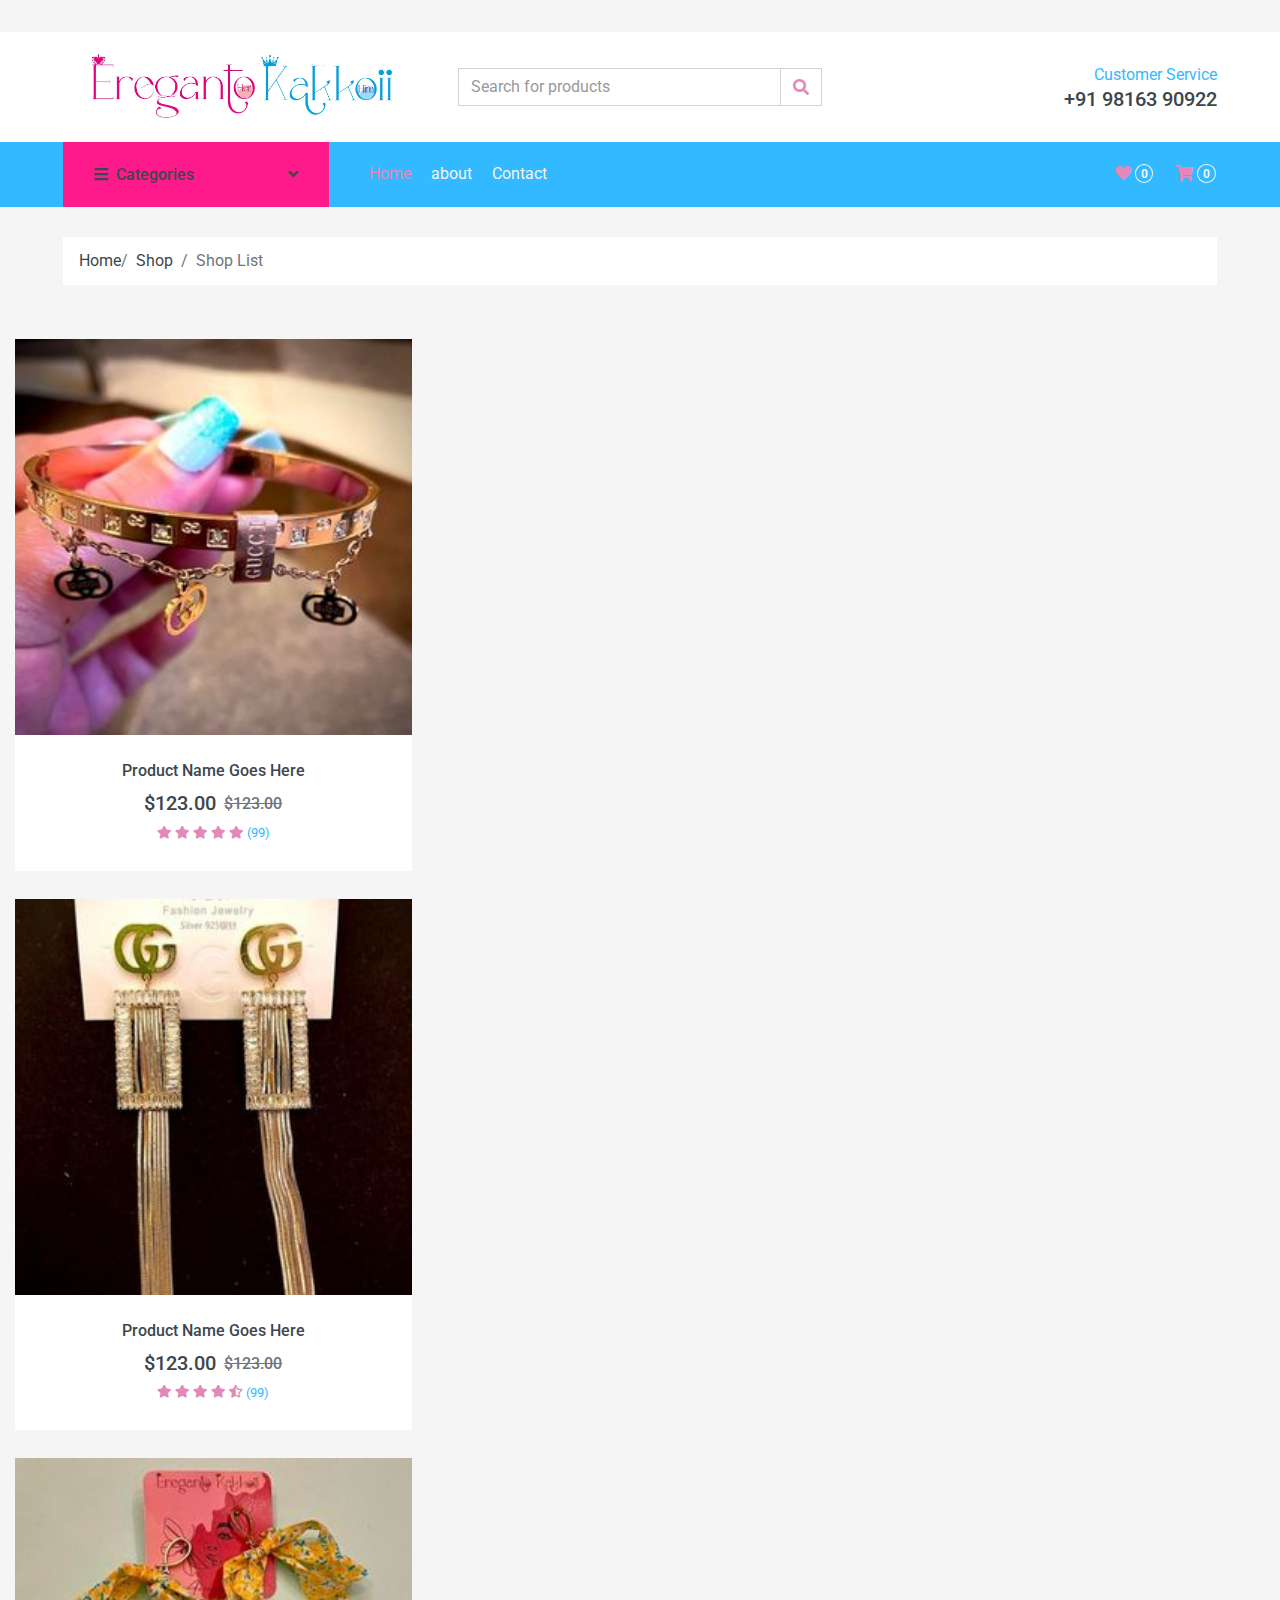
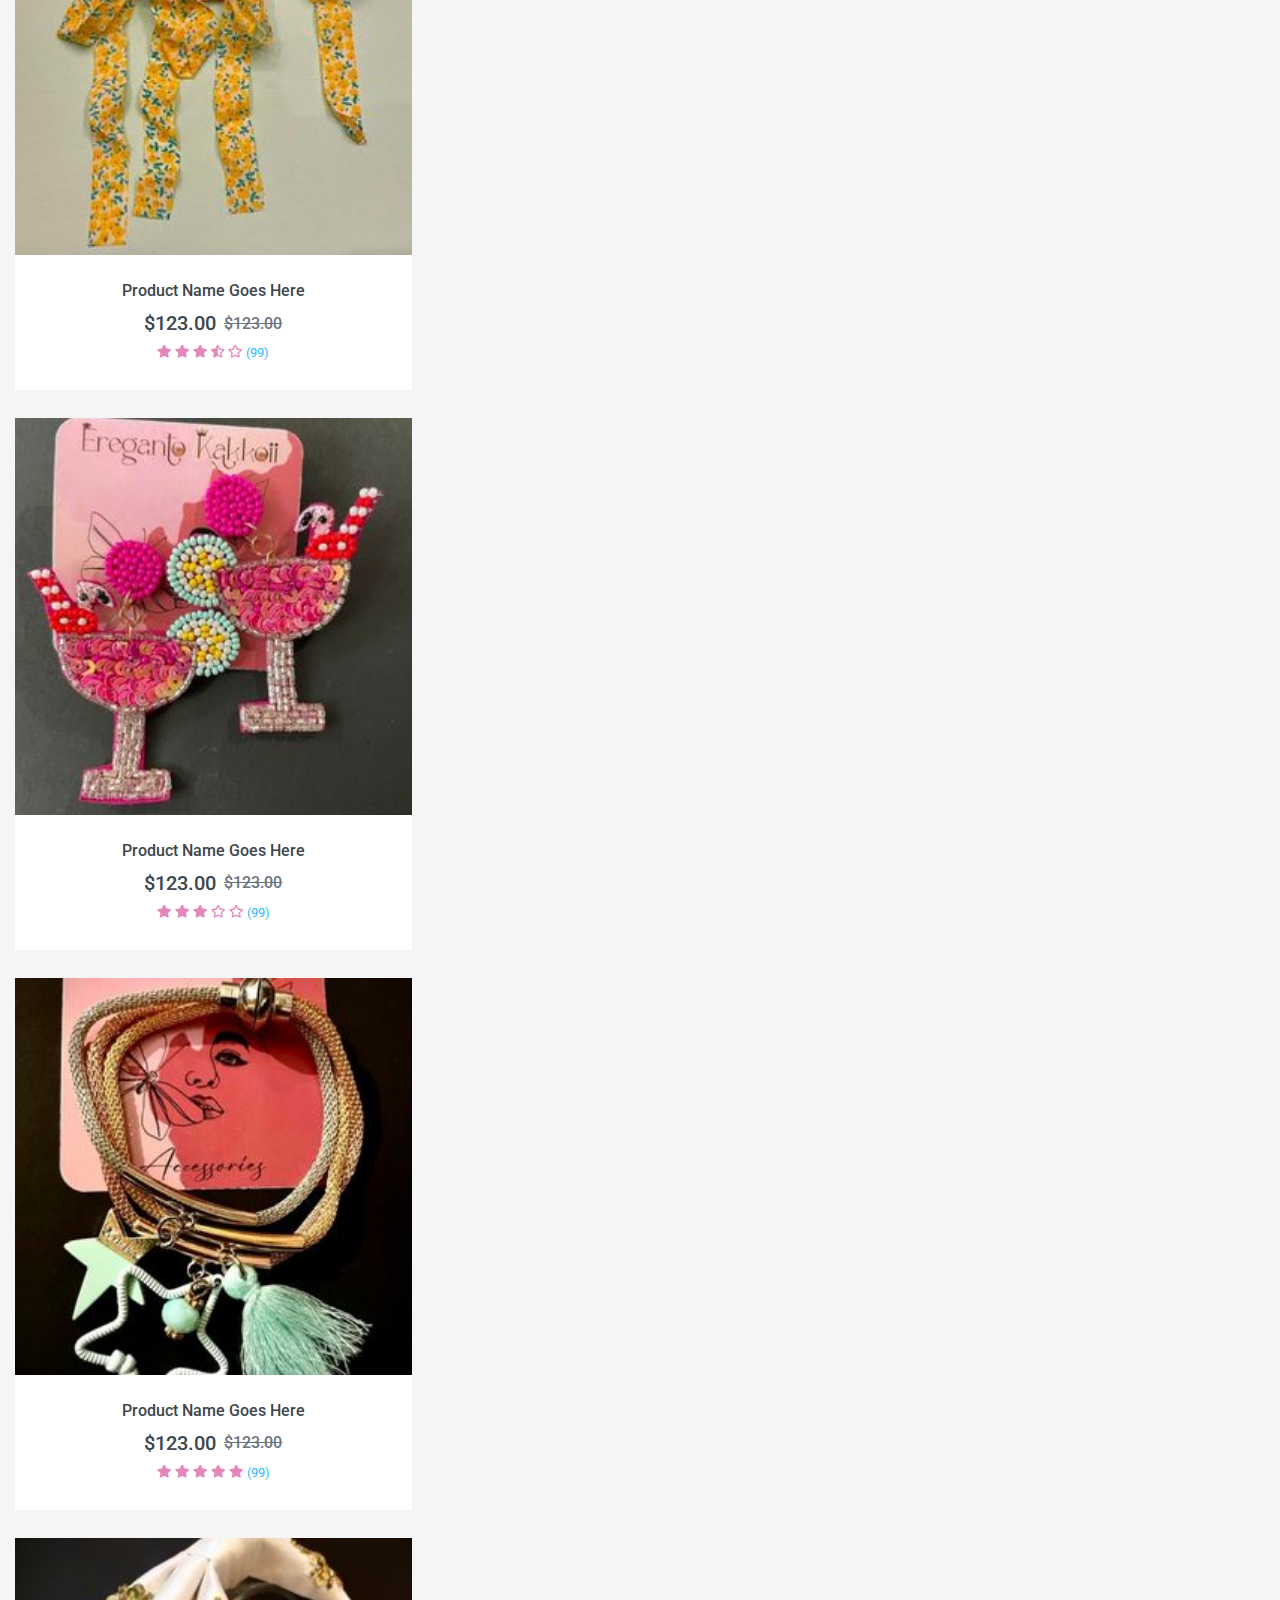
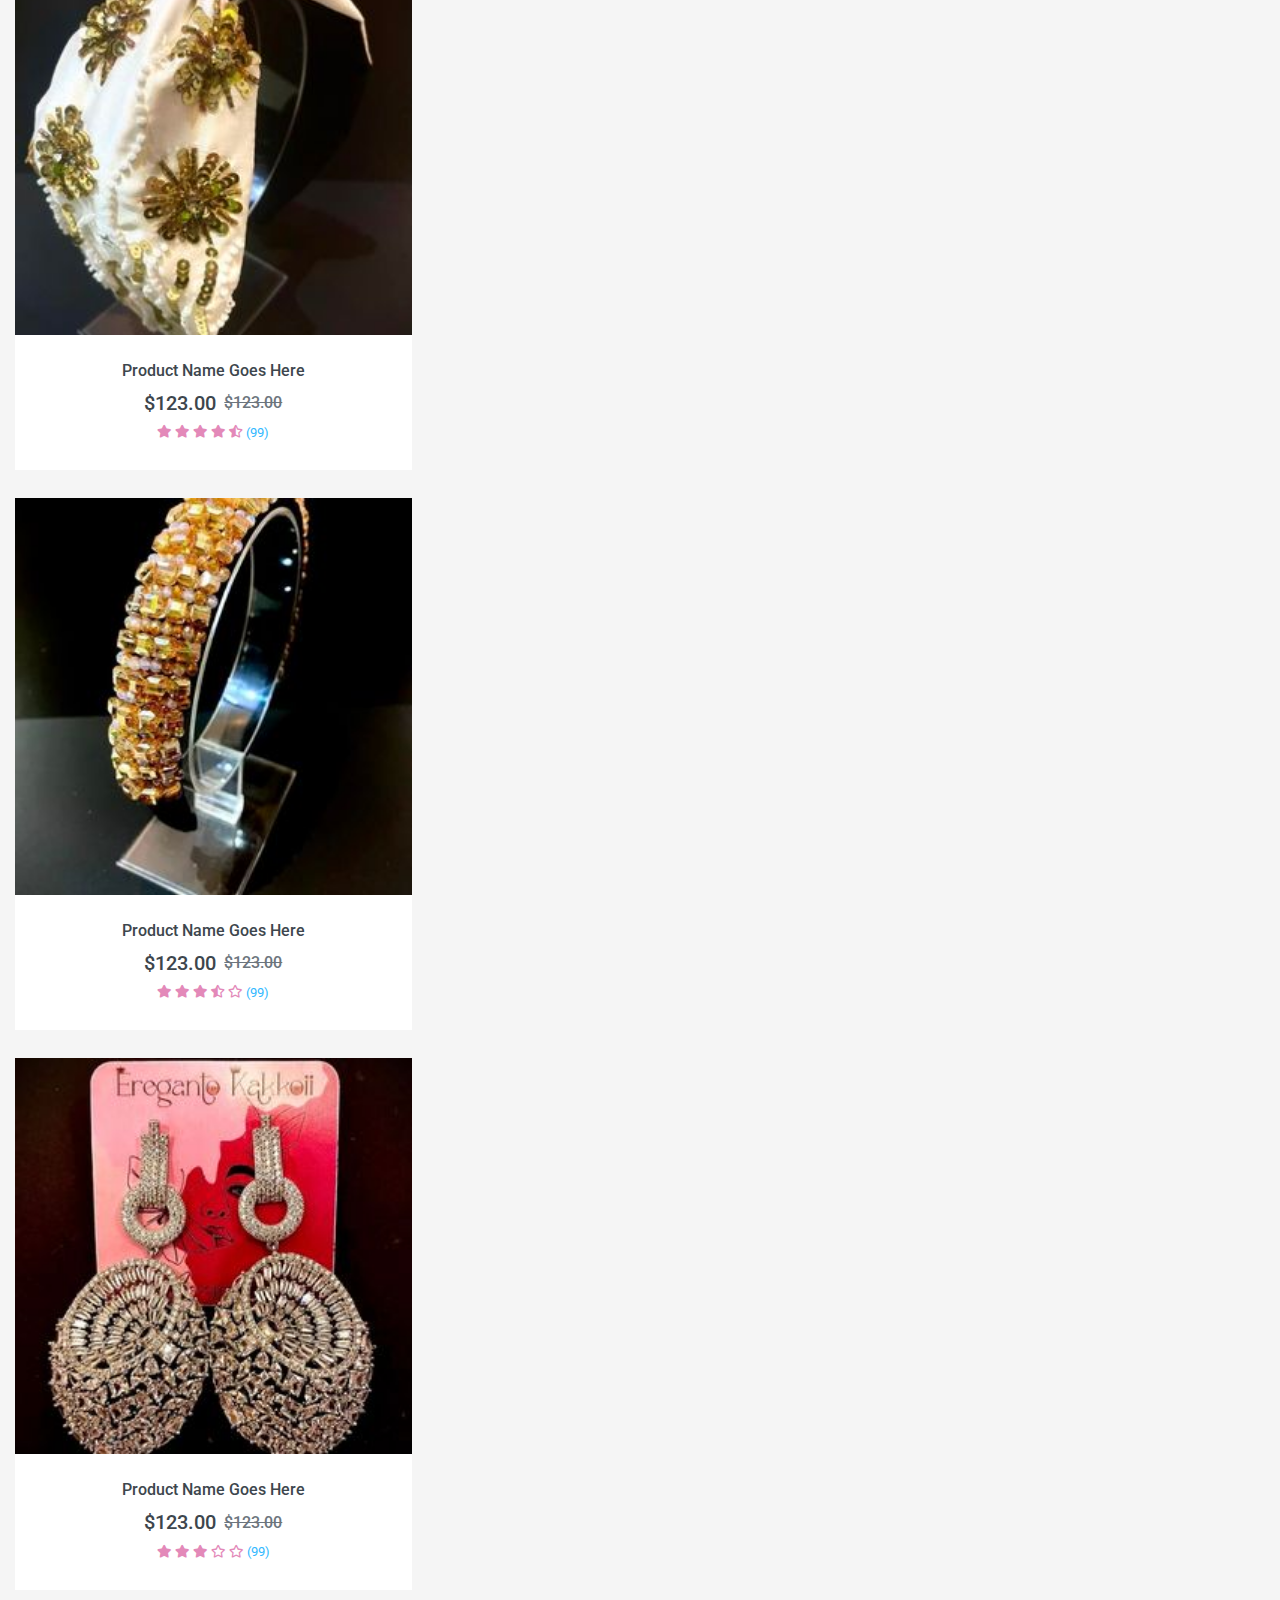
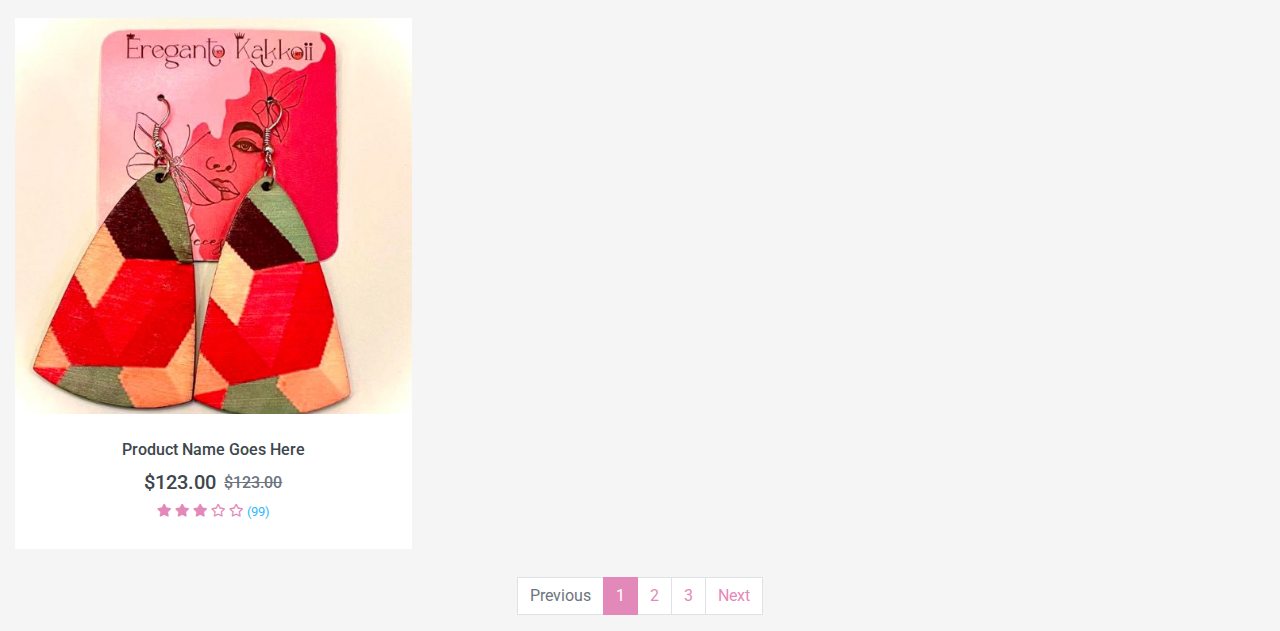
<file: clutches.html>
<!-- Topbar End -->


<!-- Navbar Start -->
<!DOCTYPE html>
<html lang="en">

<head>
    <meta charset="utf-8">
    <title>ereganto-kakkoii</title>
    <meta content="width=device-width, initial-scale=1.0" name="viewport">
    <meta content="Free HTML Templates" name="keywords">
    <meta content="Free HTML Templates" name="description">

    <!-- Favicon -->
    <link href="img/favicon.ico" rel="icon">

    <!-- Google Web Fonts -->
    <link rel="preconnect" href="https://fonts.gstatic.com">
    <link href="https://fonts.googleapis.com/css2?family=Roboto:wght@400;500;700&display=swap" rel="stylesheet">

    <!-- Font Awesome -->
    <link href="https://cdnjs.cloudflare.com/ajax/libs/font-awesome/5.10.0/css/all.min.css" rel="stylesheet">

    <!-- Libraries Stylesheet -->
    <link href="lib/animate/animate.min.css" rel="stylesheet">
    <link href="lib/owlcarousel/assets/owl.carousel.min.css" rel="stylesheet">

    <!-- Customized Bootstrap Stylesheet -->
    <link href="css/style.css" rel="stylesheet">
</head>

<body>
    <!-- Topbar Start -->
    <div class="container-fluid">
        <div class="row bg-secondary py-1 px-xl-5">
            <div class="col-lg-6 d-none d-lg-block">
                <!--  <div class="d-inline-flex align-items-center h-100">
                    <a class="text-body mr-3" href="">About</a>
                    <a class="text-body mr-3" href="">Contact</a>
                    <a class="text-body mr-3" href="">Help</a>
                    <a class="text-body mr-3" href="">FAQs</a>
                </div> -->
            </div>
            <div class="col-lg-6 text-center text-lg-right">
                <div class="d-inline-flex align-items-center">
                    <div class="btn-group">
                        <!-- <button type="button" class="btn btn-sm btn-light dropdown-toggle" data-toggle="dropdown">My Account</button> -->
                        <!-- <div class="dropdown-menu dropdown-menu-right">
                            <button class="dropdown-item" type="button">Sign in</button>
                            <button class="dropdown-item" type="button">Sign up</button>
                        </div> -->
                    </div>
                    <div class="btn-group mx-2">
                        <!-- button type="button" class="btn btn-sm btn-light dropdown-toggle" data-toggle="dropdown">USD</button> -->
                        <!-- <div class="dropdown-menu dropdown-menu-right">
                            <button class="dropdown-item" type="button">EUR</button>
                            <button class="dropdown-item" type="button">GBP</button>
                            <button class="dropdown-item" type="button">CAD</button>
                        </div> -->
                    </div>
                    <div class="btn-group">
                        <!-- <button type="button" class="btn btn-sm btn-light dropdown-toggle" data-toggle="dropdown">EN</button> -->
                        <!-- <div class="dropdown-menu dropdown-menu-right">
                            <button class="dropdown-item" type="button">FR</button>
                            <button class="dropdown-item" type="button">AR</button>
                            <button class="dropdown-item" type="button">RU</button>
                        </div> -->
                    </div>
                </div>
                <div class="d-inline-flex align-items-center d-block d-lg-none">
                    <a href="" class="btn px-0 ml-2">
                        <!-- <i class="fas fa-heart text-dark"></i>
                        <span class="badge text-dark border border-dark rounded-circle" style="padding-bottom: 2px;">0</span> -->
                    </a>
                    <a href="" class="btn px-0 ml-2">
                        <i class="fas fa-shopping-cart text-dark"></i>
                        <span class="badge text-dark border border-dark rounded-circle"
                            style="padding-bottom: 2px;">0</span>
                    </a>
                </div>
            </div>
        </div>
        <div class="row align-items-center bg-light py-3 px-xl-5 d-none d-lg-flex">
            <div class="col-lg-4">
                <a href="" class="text-decoration-none">
                    <!--  <span class="h1 text-uppercase text-primary bg-dark px-2">ereganto </span> -->
                    <!-- <span class="h1 text-uppercase text-dark bg-primary px-2 ml-n1">kakkoii</span> -->
                    <img class="img-fluid" src="img/Logo.jpg" alt="">

                </a>
            </div>
            <div class="col-lg-4 col-6 text-left">
                <form action="">
                    <div class="input-group">
                        <input type="text" class="form-control" placeholder="Search for products">
                        <div class="input-group-append">
                            <span class="input-group-text bg-transparent text-primary">
                                <i class="fa fa-search"></i>
                            </span>
                        </div>
                    </div>
                </form>
            </div>
            <div class="col-lg-4 col-6 text-right">
                <p class="m-0">Customer Service</p>
                <h5 class="m-0">+91 98163 90922</h5>
            </div>
        </div>
    </div>
    <!-- Topbar End -->


    <!-- Navbar Start -->
     <div class="container-fluid bg-dark mb-30">
        <div class="row px-xl-5">
            <div class="col-lg-3 d-none d-lg-block">
                <a class="btn d-flex align-items-center justify-content-between bg-primary w-100" data-toggle="collapse" href="#navbar-vertical" style="height: 65px; padding: 0 30px;">
                    <h6 class="text-dark m-0"><i class="fa fa-bars mr-2"></i>Categories</h6>
                    <i class="fa fa-angle-down text-dark"></i>
                </a>
                <nav class="collapse position-absolute navbar navbar-vertical navbar-light align-items-start p-0 bg-light" id="navbar-vertical" style="width: calc(100% - 30px); z-index: 999;">
                    <div class="navbar-nav w-100">
                        <div class="nav-item dropdown dropright">
                            <a href="#" class="nav-link dropdown-toggle" data-toggle="dropdown">Jewellery <i class="fa fa-angle-right float-right mt-1"></i></a>
                            <div class="dropdown-menu position-absolute rounded-0 border-0 m-0">
                                <h2 style="font-size: 18px;margin-left: 20px;">Males</h2>
                                <ul style="list-style-type: none;">
                                    <a href="ringsm.html" class="dropdown-item"><li>Rings</li></a>
                                    <a href="braceletsm.html" class="dropdown-item"><li>Bracelets</li></a>
                                    <a href="chainsm.html" class="dropdown-item"><li>Chains</li></a>
                                </ul>
                                <h2 style="font-size: 18px;margin-left: 20px;">Females</h2>
                                <ul style="list-style-type: none;">
                                    <a href="earrings.html" class="dropdown-item"><li>Earrings</li></a>
                                    <a href="chainsf.html" class="dropdown-item"><li>Chains</li></a>
                                    <a href="braceletsf.html" class="dropdown-item"><li>Bracelets</li></a>
                                    <a href="Anklets.html" class="dropdown-item"><li>Anklets</li></a>
                                    <a href="psj.html" class="dropdown-item"><li>Premium Silver Jewellery</li></a>
                                    <a href="adj.html" class="dropdown-item"><li>American Diamond Jewellery</li></a>
                                </ul>
                            </div>
                        </div>
                        <div class="nav-item dropdown dropright">
                            <a href="#" class="nav-link dropdown-toggle" data-toggle="dropdown">Bags and Purses <i class="fa fa-angle-right float-right mt-1"></i></a>
                            <div class="dropdown-menu position-absolute rounded-0 border-0 m-0">
                                <a href="tote.html" class="dropdown-item">Tote Bags</a>
                                <a href="chainslings.html" class="dropdown-item">Chain Slings</a>
                                <a href="clutches.html" class="dropdown-item">Cluches</a>
                                <a href="wallets.html" class="dropdown-item">Wallets</a>
                                <a href="ucb.html" class="dropdown-item">Unisex Crossbody Bags</a>
                            </div>
                        </div>
                        <a href="necklaces.html" class="nav-item nav-link">Necklace</a>
                        <a href="hairs.html" class="nav-item nav-link">Hair accessories</a>
                    </div>
                </nav>
            </div>
            <div class="col-lg-9">
                <nav class="navbar navbar-expand-lg bg-dark navbar-dark py-3 py-lg-0 px-0">
                    <a href="" class="text-decoration-none d-block d-lg-none">
                        <span class="h1 text-uppercase text-dark bg-light px-2">Erenganto</span>
                        <span class="h1 text-uppercase text-light bg-primary px-2 ml-n1">Kakkoii</span>
                    </a>
                    <button type="button" class="navbar-toggler" data-toggle="collapse" data-target="#navbarCollapse">
                        <span class="navbar-toggler-icon"></span>
                    </button>
                    <div class="collapse navbar-collapse justify-content-between" id="navbarCollapse">
                        <div class="navbar-nav mr-auto py-0">
                            <a href="index.html" class="nav-item nav-link active">Home</a>
                            <a href="about.html" class="nav-item nav-link">about</a>
                           <!--  <a href="detail.html" class="nav-item nav-link">Shop Detail</a>
                            <div class="nav-item dropdown">
                                <a href="#" class="nav-link dropdown-toggle" data-toggle="dropdown">Pages <i class="fa fa-angle-down mt-1"></i></a>
                                <div class="dropdown-menu bg-primary rounded-0 border-0 m-0">
                                    <a href="cart.html" class="dropdown-item">Shopping Cart</a>
                                    <a href="checkout.html" class="dropdown-item">Checkout</a>
                                </div>
                            </div> -->
                            <a href="contact.html" class="nav-item nav-link">Contact</a>
                        </div>
                        <div class="navbar-nav ml-auto py-0 d-none d-lg-block">
                            <a href="" class="btn px-0">
                                <i class="fas fa-heart text-primary"></i>
                                <span class="badge text-secondary border border-secondary rounded-circle" style="padding-bottom: 2px;">0</span>
                            </a>
                            <a href="" class="btn px-0 ml-3">
                                <i class="fas fa-shopping-cart text-primary"></i>
                                <span class="badge text-secondary border border-secondary rounded-circle" style="padding-bottom: 2px;">0</span>
                            </a>
                        </div>
                    </div>
                </nav>
            </div>
        </div>
    </div>
    <!-- Navbar End -->


    <!-- Breadcrumb Start -->
    <div class="container-fluid">
        <div class="row px-xl-5">
            <div class="col-12">
                <nav class="breadcrumb bg-light mb-30">
                    <a class="breadcrumb-item text-dark" href="#">Home</a>
                    <a class="breadcrumb-item text-dark" href="#">Shop</a>
                    <span class="breadcrumb-item active">Shop List</span>
                </nav>
            </div>
        </div>
    </div>
    <!-- Breadcrumb End -->


    <!-- Shop Start -->
    <!-- <div class="container-fluid">
        <div class="row px-xl-5">
            <!-- Shop Sidebar Start -->
    <!-- <div class="col-lg-3 col-md-4">
                <!-- Price Start -->
    <!--  <h5 class="section-title position-relative text-uppercase mb-3"><span class="bg-secondary pr-3">Filter by price</span></h5>
                <div class="bg-light p-4 mb-30">
                    <form>
                        <div class="custom-control custom-checkbox d-flex align-items-center justify-content-between mb-3">
                            <input type="checkbox" class="custom-control-input" checked id="price-all">
                            <label class="custom-control-label" for="price-all">All Price</label>
                            <span class="badge border font-weight-normal">1000</span>
                        </div>
                        <div class="custom-control custom-checkbox d-flex align-items-center justify-content-between mb-3">
                            <input type="checkbox" class="custom-control-input" id="price-1">
                            <label class="custom-control-label" for="price-1">$0 - $100</label>
                            <span class="badge border font-weight-normal">150</span>
                        </div>
                        <div class="custom-control custom-checkbox d-flex align-items-center justify-content-between mb-3">
                            <input type="checkbox" class="custom-control-input" id="price-2">
                            <label class="custom-control-label" for="price-2">$100 - $200</label>
                            <span class="badge border font-weight-normal">295</span>
                        </div>
                        <div class="custom-control custom-checkbox d-flex align-items-center justify-content-between mb-3">
                            <input type="checkbox" class="custom-control-input" id="price-3">
                            <label class="custom-control-label" for="price-3">$200 - $300</label>
                            <span class="badge border font-weight-normal">246</span>
                        </div>
                        <div class="custom-control custom-checkbox d-flex align-items-center justify-content-between mb-3">
                            <input type="checkbox" class="custom-control-input" id="price-4">
                            <label class="custom-control-label" for="price-4">$300 - $400</label>
                            <span class="badge border font-weight-normal">145</span>
                        </div>
                        <div class="custom-control custom-checkbox d-flex align-items-center justify-content-between">
                            <input type="checkbox" class="custom-control-input" id="price-5">
                            <label class="custom-control-label" for="price-5">$400 - $500</label>
                            <span class="badge border font-weight-normal">168</span>
                        </div>
                    </form>
                </div> -->
    <!-- Price End -->

    <!-- Color Start -->
    <!-- <h5 class="section-title position-relative text-uppercase mb-3"><span class="bg-secondary pr-3">Filter by color</span></h5>
                <div class="bg-light p-4 mb-30">
                    <form>
                        <div class="custom-control custom-checkbox d-flex align-items-center justify-content-between mb-3">
                            <input type="checkbox" class="custom-control-input" checked id="color-all">
                            <label class="custom-control-label" for="price-all">All Color</label>
                            <span class="badge border font-weight-normal">1000</span>
                        </div>
                        <div class="custom-control custom-checkbox d-flex align-items-center justify-content-between mb-3">
                            <input type="checkbox" class="custom-control-input" id="color-1">
                            <label class="custom-control-label" for="color-1">Black</label>
                            <span class="badge border font-weight-normal">150</span>
                        </div>
                        <div class="custom-control custom-checkbox d-flex align-items-center justify-content-between mb-3">
                            <input type="checkbox" class="custom-control-input" id="color-2">
                            <label class="custom-control-label" for="color-2">White</label>
                            <span class="badge border font-weight-normal">295</span>
                        </div>
                        <div class="custom-control custom-checkbox d-flex align-items-center justify-content-between mb-3">
                            <input type="checkbox" class="custom-control-input" id="color-3">
                            <label class="custom-control-label" for="color-3">Red</label>
                            <span class="badge border font-weight-normal">246</span>
                        </div>
                        <div class="custom-control custom-checkbox d-flex align-items-center justify-content-between mb-3">
                            <input type="checkbox" class="custom-control-input" id="color-4">
                            <label class="custom-control-label" for="color-4">Blue</label>
                            <span class="badge border font-weight-normal">145</span>
                        </div>
                        <div class="custom-control custom-checkbox d-flex align-items-center justify-content-between">
                            <input type="checkbox" class="custom-control-input" id="color-5">
                            <label class="custom-control-label" for="color-5">Green</label>
                            <span class="badge border font-weight-normal">168</span>
                        </div>
                    </form>
                </div> -->
    <!-- Color End -->

    <!-- Size Start -->
    <!--  <h5 class="section-title position-relative text-uppercase mb-3"><span class="bg-secondary pr-3">Filter by size</span></h5>
                <div class="bg-light p-4 mb-30">
                    <form>
                        <div class="custom-control custom-checkbox d-flex align-items-center justify-content-between mb-3">
                            <input type="checkbox" class="custom-control-input" checked id="size-all">
                            <label class="custom-control-label" for="size-all">All Size</label>
                            <span class="badge border font-weight-normal">1000</span>
                        </div>
                        <div class="custom-control custom-checkbox d-flex align-items-center justify-content-between mb-3">
                            <input type="checkbox" class="custom-control-input" id="size-1">
                            <label class="custom-control-label" for="size-1">XS</label>
                            <span class="badge border font-weight-normal">150</span>
                        </div>
                        <div class="custom-control custom-checkbox d-flex align-items-center justify-content-between mb-3">
                            <input type="checkbox" class="custom-control-input" id="size-2">
                            <label class="custom-control-label" for="size-2">S</label>
                            <span class="badge border font-weight-normal">295</span>
                        </div>
                        <div class="custom-control custom-checkbox d-flex align-items-center justify-content-between mb-3">
                            <input type="checkbox" class="custom-control-input" id="size-3">
                            <label class="custom-control-label" for="size-3">M</label>
                            <span class="badge border font-weight-normal">246</span>
                        </div>
                        <div class="custom-control custom-checkbox d-flex align-items-center justify-content-between mb-3">
                            <input type="checkbox" class="custom-control-input" id="size-4">
                            <label class="custom-control-label" for="size-4">L</label>
                            <span class="badge border font-weight-normal">145</span>
                        </div>
                        <div class="custom-control custom-checkbox d-flex align-items-center justify-content-between">
                            <input type="checkbox" class="custom-control-input" id="size-5">
                            <label class="custom-control-label" for="size-5">XL</label>
                            <span class="badge border font-weight-normal">168</span>
                        </div>
                    </form>
                </div> -->
    <!-- Size End -->
    <!--  </div> -->
    <!-- Shop Sidebar End -->


    <!-- Shop Product Start -->
    <div class="col-lg-9 col-md-8">
        <!--      <div class="col-lg-9 col-md-8" style="margin: auto;">
            <div class="row pb-3">
                    <div class="col-12 pb-1">
                        <div class="d-flex align-items-center justify-content-between mb-4">
                            <div>
                                <!-- <button class="btn btn-sm btn-light"><i class="fa fa-th-large"></i></button>
                                <button class="btn btn-sm btn-light ml-2"><i class="fa fa-bars"></i></button> -->
                            </div>
                            <div class="ml-2">
                                <div class="btn-group">
                                    <!-- button type="button" class="btn btn-sm btn-light dropdown-toggle" data-toggle="dropdown">Sorting</button> -->
                                    <!-- <div class="dropdown-menu dropdown-menu-right">
                                        <a class="dropdown-item" href="#">Latest</a>
                                        <a class="dropdown-item" href="#">Popularity</a>
                                        <a class="dropdown-item" href="#">Best Rating</a>
                                    </div> -->
                                </div>
                                <div class="btn-group ml-2">
                                   <!--  <button type="button" class="btn btn-sm btn-light dropdown-toggle" data-toggle="dropdown">Showing</button> -->
                                   <!--  <div class="dropdown-menu dropdown-menu-right">
                                        <a class="dropdown-item" href="#">10</a>
                                        <a class="dropdown-item" href="#">20</a>
                                        <a class="dropdown-item" href="#">30</a>
                                    </div> -->
                                </div>
                            </div>
                        </div>
                    </div>
                    <div class="col-lg-4 col-md-6 col-sm-6 pb-1">
                        <div class="product-item bg-light mb-4">
                            <div class="product-img position-relative overflow-hidden">
                                <img class="img-fluid w-100" src="img/product-1.jpg" alt="">
                                <div class="product-action">
                                    <a class="btn btn-outline-dark btn-square" href=""><i class="fa fa-shopping-cart"></i></a>
                                    <a class="btn btn-outline-dark btn-square" href=""><i class="far fa-heart"></i></a>
                                    <a class="btn btn-outline-dark btn-square" href=""><i class="fa fa-sync-alt"></i></a>
                                    <a class="btn btn-outline-dark btn-square" href=""><i class="fa fa-search"></i></a>
                                </div>
                            </div>
                            <div class="text-center py-4">
                                <a class="h6 text-decoration-none text-truncate" href="">Product Name Goes Here</a>
                                <div class="d-flex align-items-center justify-content-center mt-2">
                                    <h5>$123.00</h5><h6 class="text-muted ml-2"><del>$123.00</del></h6>
                                </div>
                                <div class="d-flex align-items-center justify-content-center mb-1">
                                    <small class="fa fa-star text-primary mr-1"></small>
                                    <small class="fa fa-star text-primary mr-1"></small>
                                    <small class="fa fa-star text-primary mr-1"></small>
                                    <small class="fa fa-star text-primary mr-1"></small>
                                    <small class="fa fa-star text-primary mr-1"></small>
                                    <small>(99)</small>
                                </div>
                            </div>
                        </div>
                    </div>
                    <div class="col-lg-4 col-md-6 col-sm-6 pb-1">
                        <div class="product-item bg-light mb-4">
                            <div class="product-img position-relative overflow-hidden">
                                <img class="img-fluid w-100" src="img/product-2.jpg" alt="">
                                <div class="product-action">
                                    <a class="btn btn-outline-dark btn-square" href=""><i class="fa fa-shopping-cart"></i></a>
                                    <a class="btn btn-outline-dark btn-square" href=""><i class="far fa-heart"></i></a>
                                    <a class="btn btn-outline-dark btn-square" href=""><i class="fa fa-sync-alt"></i></a>
                                    <a class="btn btn-outline-dark btn-square" href=""><i class="fa fa-search"></i></a>
                                </div>
                            </div>
                            <div class="text-center py-4">
                                <a class="h6 text-decoration-none text-truncate" href="">Product Name Goes Here</a>
                                <div class="d-flex align-items-center justify-content-center mt-2">
                                    <h5>$123.00</h5><h6 class="text-muted ml-2"><del>$123.00</del></h6>
                                </div>
                                <div class="d-flex align-items-center justify-content-center mb-1">
                                    <small class="fa fa-star text-primary mr-1"></small>
                                    <small class="fa fa-star text-primary mr-1"></small>
                                    <small class="fa fa-star text-primary mr-1"></small>
                                    <small class="fa fa-star text-primary mr-1"></small>
                                    <small class="fa fa-star-half-alt text-primary mr-1"></small>
                                    <small>(99)</small>
                                </div>
                            </div>
                        </div>
                    </div>
                    <div class="col-lg-4 col-md-6 col-sm-6 pb-1">
                        <div class="product-item bg-light mb-4">
                            <div class="product-img position-relative overflow-hidden">
                                <img class="img-fluid w-100" src="img/product-3.jpg" alt="">
                                <div class="product-action">
                                    <a class="btn btn-outline-dark btn-square" href=""><i class="fa fa-shopping-cart"></i></a>
                                    <a class="btn btn-outline-dark btn-square" href=""><i class="far fa-heart"></i></a>
                                    <a class="btn btn-outline-dark btn-square" href=""><i class="fa fa-sync-alt"></i></a>
                                    <a class="btn btn-outline-dark btn-square" href=""><i class="fa fa-search"></i></a>
                                </div>
                            </div>
                            <div class="text-center py-4">
                                <a class="h6 text-decoration-none text-truncate" href="">Product Name Goes Here</a>
                                <div class="d-flex align-items-center justify-content-center mt-2">
                                    <h5>$123.00</h5><h6 class="text-muted ml-2"><del>$123.00</del></h6>
                                </div>
                                <div class="d-flex align-items-center justify-content-center mb-1">
                                    <small class="fa fa-star text-primary mr-1"></small>
                                    <small class="fa fa-star text-primary mr-1"></small>
                                    <small class="fa fa-star text-primary mr-1"></small>
                                    <small class="fa fa-star-half-alt text-primary mr-1"></small>
                                    <small class="far fa-star text-primary mr-1"></small>
                                    <small>(99)</small>
                                </div>
                            </div>
                        </div>
                    </div>
                    <div class="col-lg-4 col-md-6 col-sm-6 pb-1">
                        <div class="product-item bg-light mb-4">
                            <div class="product-img position-relative overflow-hidden">
                                <img class="img-fluid w-100" src="img/product-4.jpg" alt="">
                                <div class="product-action">
                                    <a class="btn btn-outline-dark btn-square" href=""><i class="fa fa-shopping-cart"></i></a>
                                    <a class="btn btn-outline-dark btn-square" href=""><i class="far fa-heart"></i></a>
                                    <a class="btn btn-outline-dark btn-square" href=""><i class="fa fa-sync-alt"></i></a>
                                    <a class="btn btn-outline-dark btn-square" href=""><i class="fa fa-search"></i></a>
                                </div>
                            </div>
                            <div class="text-center py-4">
                                <a class="h6 text-decoration-none text-truncate" href="">Product Name Goes Here</a>
                                <div class="d-flex align-items-center justify-content-center mt-2">
                                    <h5>$123.00</h5><h6 class="text-muted ml-2"><del>$123.00</del></h6>
                                </div>
                                <div class="d-flex align-items-center justify-content-center mb-1">
                                    <small class="fa fa-star text-primary mr-1"></small>
                                    <small class="fa fa-star text-primary mr-1"></small>
                                    <small class="fa fa-star text-primary mr-1"></small>
                                    <small class="far fa-star text-primary mr-1"></small>
                                    <small class="far fa-star text-primary mr-1"></small>
                                    <small>(99)</small>
                                </div>
                            </div>
                        </div>
                    </div>
                    <div class="col-lg-4 col-md-6 col-sm-6 pb-1">
                        <div class="product-item bg-light mb-4">
                            <div class="product-img position-relative overflow-hidden">
                                <img class="img-fluid w-100" src="img/product-5.jpg" alt="">
                                <div class="product-action">
                                    <a class="btn btn-outline-dark btn-square" href=""><i class="fa fa-shopping-cart"></i></a>
                                    <a class="btn btn-outline-dark btn-square" href=""><i class="far fa-heart"></i></a>
                                    <a class="btn btn-outline-dark btn-square" href=""><i class="fa fa-sync-alt"></i></a>
                                    <a class="btn btn-outline-dark btn-square" href=""><i class="fa fa-search"></i></a>
                                </div>
                            </div>
                            <div class="text-center py-4">
                                <a class="h6 text-decoration-none text-truncate" href="">Product Name Goes Here</a>
                                <div class="d-flex align-items-center justify-content-center mt-2">
                                    <h5>$123.00</h5><h6 class="text-muted ml-2"><del>$123.00</del></h6>
                                </div>
                                <div class="d-flex align-items-center justify-content-center mb-1">
                                    <small class="fa fa-star text-primary mr-1"></small>
                                    <small class="fa fa-star text-primary mr-1"></small>
                                    <small class="fa fa-star text-primary mr-1"></small>
                                    <small class="fa fa-star text-primary mr-1"></small>
                                    <small class="fa fa-star text-primary mr-1"></small>
                                    <small>(99)</small>
                                </div>
                            </div>
                        </div>
                    </div>
                    <div class="col-lg-4 col-md-6 col-sm-6 pb-1">
                        <div class="product-item bg-light mb-4">
                            <div class="product-img position-relative overflow-hidden">
                                <img class="img-fluid w-100" src="img/product-6.jpg" alt="">
                                <div class="product-action">
                                    <a class="btn btn-outline-dark btn-square" href=""><i class="fa fa-shopping-cart"></i></a>
                                    <a class="btn btn-outline-dark btn-square" href=""><i class="far fa-heart"></i></a>
                                    <a class="btn btn-outline-dark btn-square" href=""><i class="fa fa-sync-alt"></i></a>
                                    <a class="btn btn-outline-dark btn-square" href=""><i class="fa fa-search"></i></a>
                                </div>
                            </div>
                            <div class="text-center py-4">
                                <a class="h6 text-decoration-none text-truncate" href="">Product Name Goes Here</a>
                                <div class="d-flex align-items-center justify-content-center mt-2">
                                    <h5>$123.00</h5><h6 class="text-muted ml-2"><del>$123.00</del></h6>
                                </div>
                                <div class="d-flex align-items-center justify-content-center mb-1">
                                    <small class="fa fa-star text-primary mr-1"></small>
                                    <small class="fa fa-star text-primary mr-1"></small>
                                    <small class="fa fa-star text-primary mr-1"></small>
                                    <small class="fa fa-star text-primary mr-1"></small>
                                    <small class="fa fa-star-half-alt text-primary mr-1"></small>
                                    <small>(99)</small>
                                </div>
                            </div>
                        </div>
                    </div>
                    <div class="col-lg-4 col-md-6 col-sm-6 pb-1">
                        <div class="product-item bg-light mb-4">
                            <div class="product-img position-relative overflow-hidden">
                                <img class="img-fluid w-100" src="img/product-7.jpg" alt="">
                                <div class="product-action">
                                    <a class="btn btn-outline-dark btn-square" href=""><i class="fa fa-shopping-cart"></i></a>
                                    <a class="btn btn-outline-dark btn-square" href=""><i class="far fa-heart"></i></a>
                                    <a class="btn btn-outline-dark btn-square" href=""><i class="fa fa-sync-alt"></i></a>
                                    <a class="btn btn-outline-dark btn-square" href=""><i class="fa fa-search"></i></a>
                                </div>
                            </div>
                            <div class="text-center py-4">
                                <a class="h6 text-decoration-none text-truncate" href="">Product Name Goes Here</a>
                                <div class="d-flex align-items-center justify-content-center mt-2">
                                    <h5>$123.00</h5><h6 class="text-muted ml-2"><del>$123.00</del></h6>
                                </div>
                                <div class="d-flex align-items-center justify-content-center mb-1">
                                    <small class="fa fa-star text-primary mr-1"></small>
                                    <small class="fa fa-star text-primary mr-1"></small>
                                    <small class="fa fa-star text-primary mr-1"></small>
                                    <small class="fa fa-star-half-alt text-primary mr-1"></small>
                                    <small class="far fa-star text-primary mr-1"></small>
                                    <small>(99)</small>
                                </div>
                            </div>
                        </div>
                    </div>
                    <div class="col-lg-4 col-md-6 col-sm-6 pb-1">
                        <div class="product-item bg-light mb-4">
                            <div class="product-img position-relative overflow-hidden">
                                <img class="img-fluid w-100" src="img/product-8.jpg" alt="">
                                <div class="product-action">
                                    <a class="btn btn-outline-dark btn-square" href=""><i class="fa fa-shopping-cart"></i></a>
                                    <a class="btn btn-outline-dark btn-square" href=""><i class="far fa-heart"></i></a>
                                    <a class="btn btn-outline-dark btn-square" href=""><i class="fa fa-sync-alt"></i></a>
                                    <a class="btn btn-outline-dark btn-square" href=""><i class="fa fa-search"></i></a>
                                </div>
                            </div>
                            <div class="text-center py-4">
                                <a class="h6 text-decoration-none text-truncate" href="">Product Name Goes Here</a>
                                <div class="d-flex align-items-center justify-content-center mt-2">
                                    <h5>$123.00</h5><h6 class="text-muted ml-2"><del>$123.00</del></h6>
                                </div>
                                <div class="d-flex align-items-center justify-content-center mb-1">
                                    <small class="fa fa-star text-primary mr-1"></small>
                                    <small class="fa fa-star text-primary mr-1"></small>
                                    <small class="fa fa-star text-primary mr-1"></small>
                                    <small class="far fa-star text-primary mr-1"></small>
                                    <small class="far fa-star text-primary mr-1"></small>
                                    <small>(99)</small>
                                </div>
                            </div>
                        </div>
                    </div>
                    <div class="col-lg-4 col-md-6 col-sm-6 pb-1">
                        <div class="product-item bg-light mb-4">
                            <div class="product-img position-relative overflow-hidden">
                                <img class="img-fluid w-100" src="img/product-9.jpg" alt="">
                                <div class="product-action">
                                    <a class="btn btn-outline-dark btn-square" href=""><i class="fa fa-shopping-cart"></i></a>
                                    <a class="btn btn-outline-dark btn-square" href=""><i class="far fa-heart"></i></a>
                                    <a class="btn btn-outline-dark btn-square" href=""><i class="fa fa-sync-alt"></i></a>
                                    <a class="btn btn-outline-dark btn-square" href=""><i class="fa fa-search"></i></a>
                                </div>
                            </div>
                            <div class="text-center py-4">
                                <a class="h6 text-decoration-none text-truncate" href="">Product Name Goes Here</a>
                                <div class="d-flex align-items-center justify-content-center mt-2">
                                    <h5>$123.00</h5><h6 class="text-muted ml-2"><del>$123.00</del></h6>
                                </div>
                                <div class="d-flex align-items-center justify-content-center mb-1">
                                    <small class="fa fa-star text-primary mr-1"></small>
                                    <small class="fa fa-star text-primary mr-1"></small>
                                    <small class="fa fa-star text-primary mr-1"></small>
                                    <small class="far fa-star text-primary mr-1"></small>
                                    <small class="far fa-star text-primary mr-1"></small>
                                    <small>(99)</small>
                                </div>
                            </div>
                        </div>
                    </div>
                    <div class="col-12">
                        <nav>
                          <ul class="pagination justify-content-center">
                            <li class="page-item disabled"><a class="page-link" href="#">Previous</span></a></li>
                            <li class="page-item active"><a class="page-link" href="#">1</a></li>
                            <li class="page-item"><a class="page-link" href="#">2</a></li>
                            <li class="page-item"><a class="page-link" href="#">3</a></li>
                            <li class="page-item"><a class="page-link" href="#">Next</a></li>
                          </ul>
                        </nav>
                    </div>
                </div>
            </div>
       
         </div>
    </div>
        <!-- Footer Start -->
        <!--  <div class="container-fluid bg-dark text-secondary mt-5 pt-5">
        <div class="row px-xl-5 pt-5">
            <div class="col-lg-4 col-md-12 mb-5 pr-3 pr-xl-5">
                <h5 class="text-secondary text-uppercase mb-4">Get In Touch</h5>
                <p class="mb-4">No dolore ipsum accusam no lorem. Invidunt sed clita kasd clita et et dolor sed dolor. Rebum tempor no vero est magna amet no</p>
                <p class="mb-2"><i class="fa fa-map-marker-alt text-primary mr-3"></i>123 Street, New York, USA</p>
                <p class="mb-2"><i class="fa fa-envelope text-primary mr-3"></i>info@example.com</p>
                <p class="mb-0"><i class="fa fa-phone-alt text-primary mr-3"></i>+012 345 67890</p>
            </div>
            <div class="col-lg-8 col-md-12">
                <div class="row">
                    <div class="col-md-4 mb-5">
                        <h5 class="text-secondary text-uppercase mb-4">Quick Shop</h5>
                        <div class="d-flex flex-column justify-content-start">
                            <a class="text-secondary mb-2" href="#"><i class="fa fa-angle-right mr-2"></i>Home</a>
                            <a class="text-secondary mb-2" href="#"><i class="fa fa-angle-right mr-2"></i>Our Shop</a>
                            <a class="text-secondary mb-2" href="#"><i class="fa fa-angle-right mr-2"></i>Shop Detail</a>
                            <a class="text-secondary mb-2" href="#"><i class="fa fa-angle-right mr-2"></i>Shopping Cart</a>
                            <a class="text-secondary mb-2" href="#"><i class="fa fa-angle-right mr-2"></i>Checkout</a>
                            <a class="text-secondary" href="#"><i class="fa fa-angle-right mr-2"></i>Contact Us</a>
                        </div>
                    </div>
                    <div class="col-md-4 mb-5">
                        <h5 class="text-secondary text-uppercase mb-4">My Account</h5>
                        <div class="d-flex flex-column justify-content-start">
                            <a class="text-secondary mb-2" href="#"><i class="fa fa-angle-right mr-2"></i>Home</a>
                            <a class="text-secondary mb-2" href="#"><i class="fa fa-angle-right mr-2"></i>Our Shop</a>
                            <a class="text-secondary mb-2" href="#"><i class="fa fa-angle-right mr-2"></i>Shop Detail</a>
                            <a class="text-secondary mb-2" href="#"><i class="fa fa-angle-right mr-2"></i>Shopping Cart</a>
                            <a class="text-secondary mb-2" href="#"><i class="fa fa-angle-right mr-2"></i>Checkout</a>
                            <a class="text-secondary" href="#"><i class="fa fa-angle-right mr-2"></i>Contact Us</a>
                        </div>
                    </div>
                    <div class="col-md-4 mb-5">
                        <h5 class="text-secondary text-uppercase mb-4">Newsletter</h5>
                        <p>Duo stet tempor ipsum sit amet magna ipsum tempor est</p>
                        <form action="">
                            <div class="input-group">
                                <input type="text" class="form-control" placeholder="Your Email Address">
                                <div class="input-group-append">
                                    <button class="btn btn-primary">Sign Up</button>
                                </div>
                            </div>
                        </form>
                        <h6 class="text-secondary text-uppercase mt-4 mb-3">Follow Us</h6>
                        <div class="d-flex">
                            <a class="btn btn-primary btn-square mr-2" href="#"><i class="fab fa-twitter"></i></a>
                            <a class="btn btn-primary btn-square mr-2" href="#"><i class="fab fa-facebook-f"></i></a>
                            <a class="btn btn-primary btn-square mr-2" href="#"><i class="fab fa-linkedin-in"></i></a>
                            <a class="btn btn-primary btn-square" href="#"><i class="fab fa-instagram"></i></a>
                        </div>
                    </div>
                </div>
            </div>
        </div>
        <div class="row border-top mx-xl-5 py-4" style="border-color: rgba(256, 256, 256, .1) !important;">
            <div class="col-md-6 px-xl-0">
                <p class="mb-md-0 text-center text-md-left text-secondary">
                    &copy; <a class="text-primary" href="#">Domain</a>. All Rights Reserved. Designed
                    by
                    <a class="text-primary" href="https://htmlcodex.com">HTML Codex</a>
                </p>
            </div>
            <div class="col-md-6 px-xl-0 text-center text-md-right">
                <img class="img-fluid" src="img/payments.png" alt="">
            </div>
        </div>
    </div> -->
        <!-- Footer End -->


        <!-- Back to Top -->
        <a href="#" class="btn btn-primary back-to-top"><i class="fa fa-angle-double-up"></i></a>


        <!-- JavaScript Libraries -->
        <script src="https://code.jquery.com/jquery-3.4.1.min.js"></script>
        <script src="https://stackpath.bootstrapcdn.com/bootstrap/4.4.1/js/bootstrap.bundle.min.js"></script>
        <script src="lib/easing/easing.min.js"></script>
        <script src="lib/owlcarousel/owl.carousel.min.js"></script>

        <!-- Contact Javascript File -->
        <script src="mail/jqBootstrapValidation.min.js"></script>
        <script src="mail/contact.js"></script>

        <!-- Template Javascript -->
        <script src="js/main.js"></script>
</body>

</html>
</file>
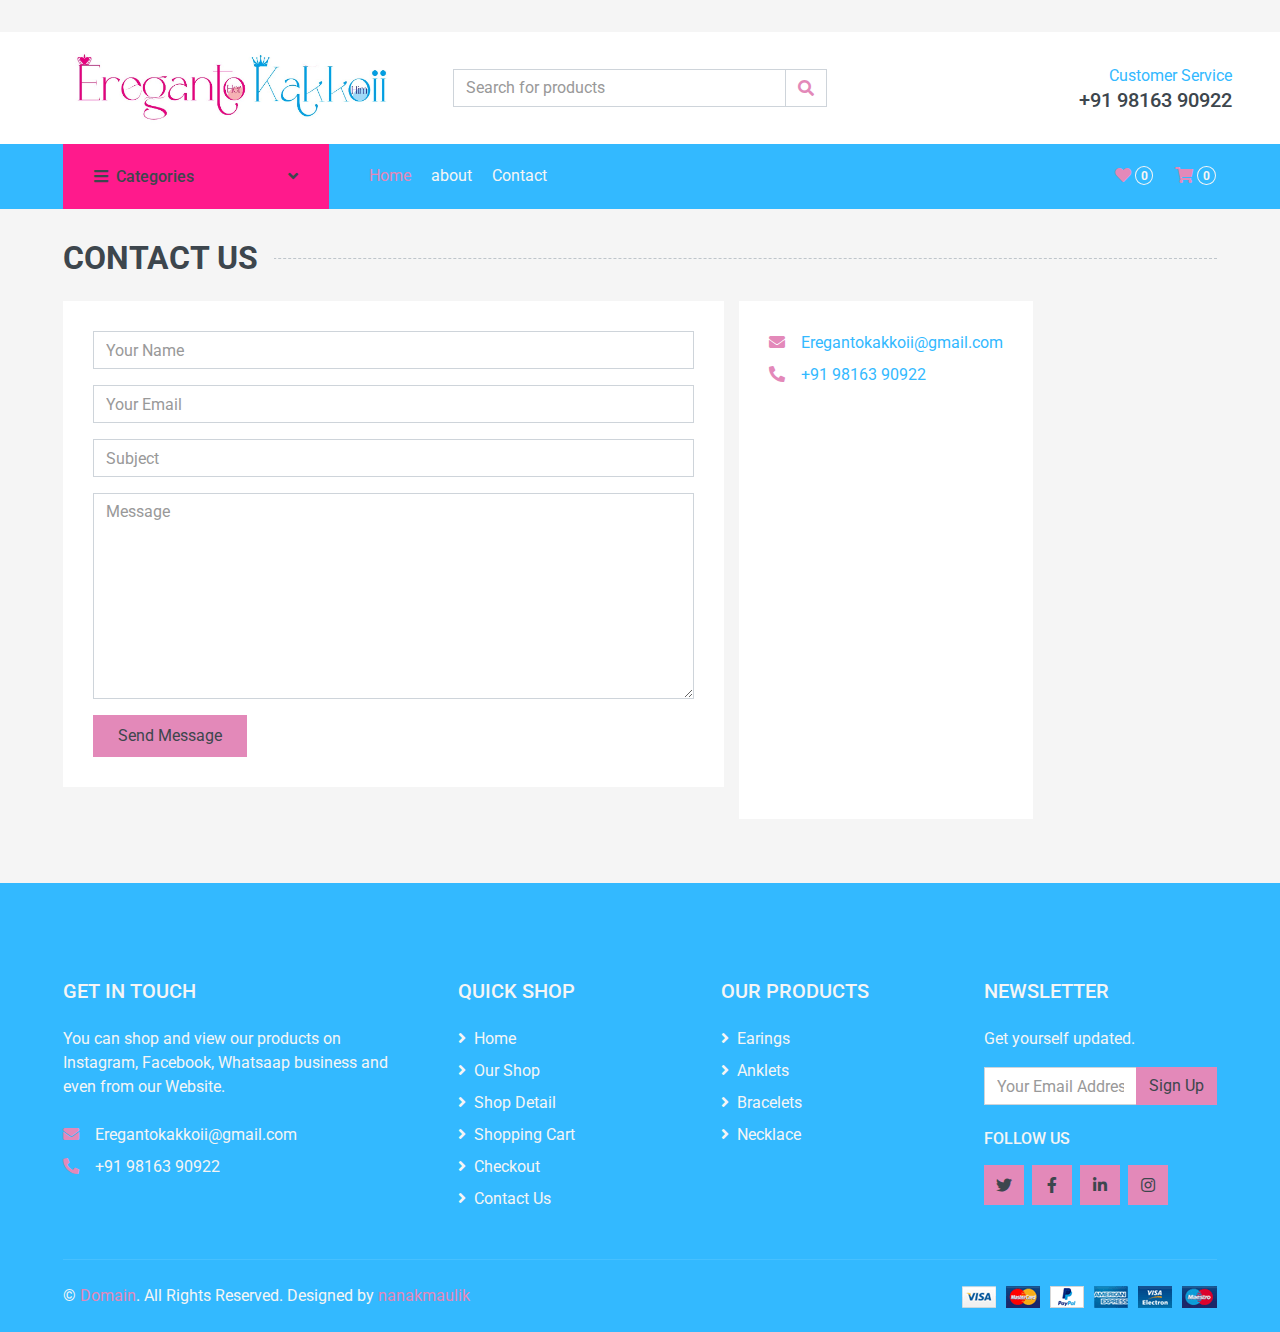
<file: contact.html>
<!DOCTYPE html>
<html lang="en">

<head>
    <meta charset="utf-8">
    <title>ereganto-kakkoii</title>
    <meta content="width=device-width, initial-scale=1.0" name="viewport">
    <meta content="Free HTML Templates" name="keywords">
    <meta content="Free HTML Templates" name="description">

    <!-- Favicon -->
    <link href="img/favicon.ico" rel="icon">

    <!-- Google Web Fonts -->
    <link rel="preconnect" href="https://fonts.gstatic.com">
    <link href="https://fonts.googleapis.com/css2?family=Roboto:wght@400;500;700&display=swap" rel="stylesheet">  

    <!-- Font Awesome -->
    <link href="https://cdnjs.cloudflare.com/ajax/libs/font-awesome/5.10.0/css/all.min.css" rel="stylesheet">

    <!-- Libraries Stylesheet -->
    <link href="lib/animate/animate.min.css" rel="stylesheet">
    <link href="lib/owlcarousel/assets/owl.carousel.min.css" rel="stylesheet">

    <!-- Customized Bootstrap Stylesheet -->
    <link href="css/style.css" rel="stylesheet">
</head>

<body>
    <!-- Topbar Start -->
    <div class="container-fluid">
        <div class="row bg-secondary py-1 px-xl-5"> 
            <div class="col-lg-6 d-none d-lg-block">
               <!--  <div class="d-inline-flex align-items-center h-100">
                    <a class="text-body mr-3" href="">About</a>
                    <a class="text-body mr-3" href="">Contact</a>
                    <a class="text-body mr-3" href="">Help</a>
                    <a class="text-body mr-3" href="">FAQs</a>
                </div> -->
            </div>
            <div class="col-lg-6 text-center text-lg-right">
                <div class="d-inline-flex align-items-center">
                    <div class="btn-group">
                       <!--  <button type="button" class="btn btn-sm btn-light dropdown-toggle" data-toggle="dropdown">My Account</button>
                        <div class="dropdown-menu dropdown-menu-right">
                            <button class="dropdown-item" type="button"><a href="signIn.html">Sign In</a></button>
                            <button class="dropdown-item" type="button"><a href="signUp.html">Sign Up</a></button> -->
                        </div>
                    </div>
                  
                    <div class="btn-group mx-2">
                        <!-- button type="button" class="btn btn-sm btn-light dropdown-toggle" data-toggle="dropdown">USD</button> -->
                        <!-- <div class="dropdown-menu dropdown-menu-right">
                            <button class="dropdown-item" type="button">EUR</button>
                            <button class="dropdown-item" type="button">GBP</button>
                            <button class="dropdown-item" type="button">CAD</button>
                        </div> -->
                    </div>
                    <div class="btn-group">
                        <!-- <button type="button" class="btn btn-sm btn-light dropdown-toggle" data-toggle="dropdown">EN</button> -->
                        <!-- <div class="dropdown-menu dropdown-menu-right">
                            <button class="dropdown-item" type="button">FR</button>
                            <button class="dropdown-item" type="button">AR</button>
                            <button class="dropdown-item" type="button">RU</button>
                        </div> -->
                    </div>
                </div>
                <div class="d-inline-flex align-items-center d-block d-lg-none">
                    <a href="" class="btn px-0 ml-2">
                        <!-- <i class="fas fa-heart text-dark"></i>
                        <span class="badge text-dark border border-dark rounded-circle" style="padding-bottom: 2px;">0</span> -->
                    </a>
                    <a href="" class="btn px-0 ml-2">
                        <i class="fas fa-shopping-cart text-dark"></i>
                        <span class="badge text-dark border border-dark rounded-circle" style="padding-bottom: 2px;">0</span>
                    </a>
                </div>
            </div>
        </div>
        <div class="row align-items-center bg-light py-3 px-xl-5 d-none d-lg-flex">
            <div class="col-lg-4">
                <a href="" class="text-decoration-none">
                   <!--  <span class="h1 text-uppercase text-primary bg-dark px-2">ereganto </span> -->
                    <!-- <span class="h1 text-uppercase text-dark bg-primary px-2 ml-n1">kakkoii</span> -->
                <img class="img-fluid" src="img/Logo.jpg" alt="">
                
                </a> 
            </div>
            <div class="col-lg-4 col-6 text-left">
                <form action="">
                    <div class="input-group">
                        <input type="text" class="form-control" placeholder="Search for products">
                        <div class="input-group-append">
                            <span class="input-group-text bg-transparent text-primary">
                                <i class="fa fa-search"></i>
                            </span>
                        </div>
                    </div>
                </form>
            </div>
            <div class="col-lg-4 col-6 text-right">
                <p class="m-0">Customer Service</p>
                <h5 class="m-0">+91 98163 90922</h5>
            </div>
        </div>
    </div>
    <!-- Topbar End -->


    <!-- Navbar Start -->
    <div class="container-fluid bg-dark mb-30">
        <div class="row px-xl-5">
            <div class="col-lg-3 d-none d-lg-block">
                <a class="btn d-flex align-items-center justify-content-between bg-primary w-100" data-toggle="collapse" href="#navbar-vertical" style="height: 65px; padding: 0 30px;">
                    <h6 class="text-dark m-0"><i class="fa fa-bars mr-2"></i>Categories</h6>
                    <i class="fa fa-angle-down text-dark"></i>
                </a>
                <nav class="collapse position-absolute navbar navbar-vertical navbar-light align-items-start p-0 bg-light" id="navbar-vertical" style="width: calc(100% - 30px); z-index: 999;">
                    <div class="navbar-nav w-100">
                        <div class="nav-item dropdown dropright">
                            <a href="#" class="nav-link dropdown-toggle" data-toggle="dropdown">Jewellery <i class="fa fa-angle-right float-right mt-1"></i></a>
                            <div class="dropdown-menu position-absolute rounded-0 border-0 m-0">
                                <h2 style="font-size: 18px;margin-left: 20px;">Males</h2>
                                <ul style="list-style-type: none;">
                                    <a href="ringsm.html" class="dropdown-item"><li>Rings</li></a>
                                    <a href="braceletsm.html" class="dropdown-item"><li>Bracelets</li></a>
                                    <a href="chainsm.html" class="dropdown-item"><li>Chains</li></a>
                                </ul>
                                <h2 style="font-size: 18px;margin-left: 20px;">Females</h2>
                                <ul style="list-style-type: none;">
                                    <a href="earrings.html" class="dropdown-item"><li>Earrings</li></a>
                                    <a href="chainsf.html" class="dropdown-item"><li>Chains</li></a>
                                    <a href="braceletsf.html" class="dropdown-item"><li>Bracelets</li></a>
                                    <a href="Anklets.html" class="dropdown-item"><li>Anklets</li></a>
                                    <a href="psj.html" class="dropdown-item"><li>Premium Silver Jewellery</li></a>
                                    <a href="adj.html" class="dropdown-item"><li>American Diamond Jewellery</li></a>
                                </ul>
                            </div>
                        </div>
                        <div class="nav-item dropdown dropright">
                            <a href="#" class="nav-link dropdown-toggle" data-toggle="dropdown">Bags and Purses <i class="fa fa-angle-right float-right mt-1"></i></a>
                            <div class="dropdown-menu position-absolute rounded-0 border-0 m-0">
                                <a href="tote.html" class="dropdown-item">Tote Bags</a>
                                <a href="chainslings.html" class="dropdown-item">Chain Slings</a>
                                <a href="clutches.html" class="dropdown-item">Cluches</a>
                                <a href="wallets.html" class="dropdown-item">Wallets</a>
                                <a href="ucb.html" class="dropdown-item">Unisex Crossbody Bags</a>
                            </div>
                        </div>
                        <a href="necklaces.html" class="nav-item nav-link">Necklace</a>
                        <a href="hairs.html" class="nav-item nav-link">Hair accessories</a>
                    </div>
                </nav>
            </div>
            <div class="col-lg-9">
                <nav class="navbar navbar-expand-lg bg-dark navbar-dark py-3 py-lg-0 px-0">
                    <a href="" class="text-decoration-none d-block d-lg-none">
                        <!-- <span class="h1 text-uppercase text-dark bg-light px-2">Erenganto</span>
                        <span class="h1 text-uppercase text-light bg-primary px-2 ml-n1">Kakkoii</span> -->
                    <img class="img-fluid" src="img/Logo.jpg" alt="">
                    </a>
                    <button type="button" class="navbar-toggler" data-toggle="collapse" data-target="#navbarCollapse">
                        <span class="navbar-toggler-icon"></span>
                    </button>
                    <div class="collapse navbar-collapse justify-content-between" id="navbarCollapse">
                        <div class="navbar-nav mr-auto py-0">
                            <a href="index.html" class="nav-item nav-link active">Home</a>
                            <a href="about.html" class="nav-item nav-link">about</a>
                           <!--  <a href="detail.html" class="nav-item nav-link">Shop Detail</a>
                            <div class="nav-item dropdown">
                                <a href="#" class="nav-link dropdown-toggle" data-toggle="dropdown">Pages <i class="fa fa-angle-down mt-1"></i></a>
                                <div class="dropdown-menu bg-primary rounded-0 border-0 m-0">
                                    <a href="cart.html" class="dropdown-item">Shopping Cart</a>
                                    <a href="checkout.html" class="dropdown-item">Checkout</a>
                                </div>
                            </div> -->
                            <a href="contact.html" class="nav-item nav-link">Contact</a>
                        </div>
                        <div class="navbar-nav ml-auto py-0 d-none d-lg-block">
                            <a href="" class="btn px-0">
                                <i class="fas fa-heart text-primary"></i>
                                <span class="badge text-secondary border border-secondary rounded-circle" style="padding-bottom: 2px;">0</span>
                            </a>
                            <a href="" class="btn px-0 ml-3">
                                <i class="fas fa-shopping-cart text-primary"></i>
                                <span class="badge text-secondary border border-secondary rounded-circle" style="padding-bottom: 2px;">0</span>
                            </a>
                        </div>
                    </div>
                </nav>
            </div>
        </div>
    </div>
    <!-- Breadcrumb End -->


    <!-- Contact Start -->
    <div class="container-fluid">
        <h2 class="section-title position-relative text-uppercase mx-xl-5 mb-4"><span class="bg-secondary pr-3">Contact Us</span></h2>
        <div class="row px-xl-5">
            <div class="col-lg-7 mb-5">
                <div class="contact-form bg-light p-30">
                    <div id="success"></div>
                    <form name="sentMessage" id="contactForm" novalidate="novalidate">
                        <div class="control-group">
                            <input type="text" class="form-control" id="name" placeholder="Your Name"
                                required="required" data-validation-required-message="Please enter your name" />
                            <p class="help-block text-danger"></p>
                        </div>
                        <div class="control-group">
                            <input type="email" class="form-control" id="email" placeholder="Your Email"
                                required="required" data-validation-required-message="Please enter your email" />
                            <p class="help-block text-danger"></p>
                        </div>
                        <div class="control-group">
                            <input type="text" class="form-control" id="subject" placeholder="Subject"
                                required="required" data-validation-required-message="Please enter a subject" />
                            <p class="help-block text-danger"></p>
                        </div>
                        <div class="control-group">
                            <textarea class="form-control" rows="8" id="message" placeholder="Message"
                                required="required"
                                data-validation-required-message="Please enter your message"></textarea>
                            <p class="help-block text-danger"></p>
                        </div>
                        <div>
                            <button class="btn btn-primary py-2 px-4" type="submit" id="sendMessageButton">Send
                                Message</button>
                        </div>
                    </form>
                </div>
            </div>
            <!-- <div class="col-lg-5 mb-5">
                <div class="bg-light p-30 mb-30">
                    <iframe style="width: 100%; height: 250px;"
                    src="https://www.google.com/maps/embed?pb=!1m18!1m12!1m3!1d3001156.4288297426!2d-78.01371936852176!3d42.72876761954724!2m3!1f0!2f0!3f0!3m2!1i1024!2i768!4f13.1!3m3!1m2!1s0x4ccc4bf0f123a5a9%3A0xddcfc6c1de189567!2sNew%20York%2C%20USA!5e0!3m2!1sen!2sbd!4v1603794290143!5m2!1sen!2sbd"
                    frameborder="0" style="border:0;" allowfullscreen="" aria-hidden="false" tabindex="0"></iframe>
                </div> -->
                <div class="bg-light p-30 mb-3">
                   <!--  <p class="mb-2"><i class="fa fa-map-marker-alt text-primary mr-3"></i>123 Street, New York, USA</p> -->
                    <p class="mb-2"><i class="fa fa-envelope text-primary mr-3"></i>Eregantokakkoii@gmail.com</p>
                    <p class="mb-2"><i class="fa fa-phone-alt text-primary mr-3"></i>+91 98163 90922</p>
                </div>
            </div>
        </div>
    </div>
    <!-- Contact End -->


    <!-- Footer Start -->
   <div class="container-fluid bg-dark text-secondary mt-5 pt-5">
        <div class="row px-xl-5 pt-5">
            <div class="col-lg-4 col-md-12 mb-5 pr-3 pr-xl-5">
                <h5 class="text-secondary text-uppercase mb-4">Get In Touch</h5>
                <p class="mb-4">You can shop and view our products on Instagram, Facebook, Whatsaap business and even from our Website.</p>
                <!-- <p class="mb-2"><i class="fa fa-map-marker-alt text-primary mr-3"></i>123 Street, New York, USA</p> -->
                <p class="mb-2"><i class="fa fa-envelope text-primary mr-3"></i>Eregantokakkoii@gmail.com</p>
                <p class="mb-0"><i class="fa fa-phone-alt text-primary mr-3"></i>+91 98163 90922</p>
            </div>
            <div class="col-lg-8 col-md-12">
                <div class="row">
                    <div class="col-md-4 mb-5">
                        <h5 class="text-secondary text-uppercase mb-4">Quick Shop</h5>
                        <div class="d-flex flex-column justify-content-start">
                            <a class="text-secondary mb-2" href="index.html"><i class="fa fa-angle-right mr-2"></i>Home</a>
                            <a class="text-secondary mb-2" href="shop.html"><i class="fa fa-angle-right mr-2"></i>Our Shop</a>
                            <a class="text-secondary mb-2" href="detail.html"><i class="fa fa-angle-right mr-2"></i>Shop Detail</a>
                            <a class="text-secondary mb-2" href="cart.html"><i class="fa fa-angle-right mr-2"></i>Shopping Cart</a>
                            <a class="text-secondary mb-2" href="checkout.html"><i class="fa fa-angle-right mr-2"></i>Checkout</a>
                            <a class="text-secondary" href="contact.html"><i class="fa fa-angle-right mr-2"></i>Contact Us</a>
                        </div>
                    </div>
                    <div class="col-md-4 mb-5">
                        <h5 class="text-secondary text-uppercase mb-4">Our Products</h5>
                        <div class="d-flex flex-column justify-content-start">
                            <a class="text-secondary mb-2" href="shop.html"><i class="fa fa-angle-right mr-2"></i>Earings</a>
                            <a class="text-secondary mb-2" href="shop.html"><i class="fa fa-angle-right mr-2"></i>Anklets</a>
                            <a class="text-secondary mb-2" href="shop.html"><i class="fa fa-angle-right mr-2"></i>Bracelets</a>
                            <a class="text-secondary mb-2" href="shop.html"><i class="fa fa-angle-right mr-2"></i>Necklace</a>
                            <!-- <a class="text-secondary mb-2" href="#"><i class="fa fa-angle-right mr-2"></i>Checkout</a> -->
                            <!-- <a class="text-secondary" href="#"><i class="fa fa-angle-right mr-2"></i>Contact Us</a> -->
                        </div>
                    </div>
                    <div class="col-md-4 mb-5">
                        <h5 class="text-secondary text-uppercase mb-4">Newsletter</h5>
                        <p>Get yourself updated.</p>
                        <form action="">
                            <div class="input-group">
                                <input type="text" class="form-control" placeholder="Your Email Address">
                                <div class="input-group-append">
                                    <button class="btn btn-primary">Sign Up</button>
                                </div>
                            </div>
                        </form>
                        <h6 class="text-secondary text-uppercase mt-4 mb-3">Follow Us</h6>
                        <div class="d-flex">
                            <a class="btn btn-primary btn-square mr-2" href="#"><i class="fab fa-twitter"></i></a>
                            <a class="btn btn-primary btn-square mr-2" href="#"><i class="fab fa-facebook-f"></i></a>
                            <a class="btn btn-primary btn-square mr-2" href="#"><i class="fab fa-linkedin-in"></i></a>
                            <a class="btn btn-primary btn-square" href="https://instagram.com/ereganto_kakkoii_?igshid=YmMyMTA2M2Y="><i class="fab fa-instagram"></i></a>
                        </div>
                    </div>
                </div>
            </div>
        </div>
        <div class="row border-top mx-xl-5 py-4" style="border-color: rgba(256, 256, 256, .1) !important;">
            <div class="col-md-6 px-xl-0">
                <p class="mb-md-0 text-center text-md-left text-secondary">
                    &copy; <a class="text-primary" href="#">Domain</a>. All Rights Reserved. Designed
                    by
                    <a class="text-primary" href="https://kkcoders.co">nanakmaulik</a>
                </p>
            </div>
            <div class="col-md-6 px-xl-0 text-center text-md-right">
                <img class="img-fluid" src="img/payments.png" alt="">
            </div>
        </div>
    </div>
    <!-- Footer End -->


    <!-- Back to Top -->
    <a href="#" class="btn btn-primary back-to-top"><i class="fa fa-angle-double-up"></i></a>


    <!-- JavaScript Libraries -->
    <script src="https://code.jquery.com/jquery-3.4.1.min.js"></script>
    <script src="https://stackpath.bootstrapcdn.com/bootstrap/4.4.1/js/bootstrap.bundle.min.js"></script>
    <script src="lib/easing/easing.min.js"></script>
    <script src="lib/owlcarousel/owl.carousel.min.js"></script>

    <!-- Contact Javascript File -->
    <script src="mail/jqBootstrapValidation.min.js"></script>
    <script src="mail/contact.js"></script>

    <!-- Template Javascript -->
    <script src="js/main.js"></script>
</body>

</html>
</file>
<file: css/style.css>
/******* Bootstrap Theming ********/
/*!
 * Bootstrap v4.5.3 (https://getbootstrap.com/)
 * Copyright 2011-2020 The Bootstrap Authors
 * Copyright 2011-2020 Twitter, Inc.
 * Licensed under MIT (https://github.com/twbs/bootstrap/blob/main/LICENSE)
 */
:root {
  --blue: #007bff;
  --indigo: #6610f2;
  --purple: #6f42c1;
  --pink: #e83e8c;
  --red: #dc3545;
  --orange: #fd7e14;
  --yellow: #ffc107;
  --green: #28a745;
  --teal: #20c997;
  --cyan: #17a2b8;
  --white: #fff;
  --gray: #6c757d;
  --gray-dark: #343a40;
  --primary: #FFD333;
  --secondary: #F5F5F5;
  --success: #28a745;
  --info: #17a2b8;
  --warning: #ffc107;
  --danger: #dc3545;
  --light: #FFFFFF;
  --dark: #blue;
  --breakpoint-xs: 0;
  --breakpoint-sm: 576px;
  --breakpoint-md: 768px;
  --breakpoint-lg: 992px;
  --breakpoint-xl: 1200px;
  --font-family-sans-serif: "Roboto", sans-serif;
  --font-family-monospace: SFMono-Regular, Menlo, Monaco, Consolas, "Liberation Mono", "Courier New", monospace;
}

*,
*::before,
*::after {
  box-sizing: border-box;
}

html {
  font-family: sans-serif;
  line-height: 1.15;
  -webkit-text-size-adjust: 100%;
  -webkit-tap-highlight-color: rgba(0, 0, 0, 0);
}

article, aside, figcaption, figure, footer, header, hgroup, main, nav, section {
  display: block;
}

body {
  margin: 0;
  font-family: "Roboto", sans-serif;
  font-size: 1rem;
  font-weight: 400;
  line-height: 1.5;
  color: #33B9FF;
  text-align: left;
  background-color: #F5F5F5;
}

[tabindex="-1"]:focus:not(:focus-visible) {
  outline: 0 !important;
}

hr {
  box-sizing: content-box;
  height: 0;
  overflow: visible;
}

h1, h2, h3, h4, h5, h6 {
  margin-top: 0;
  margin-bottom: 0.5rem;
}

p {
  margin-top: 0;
  margin-bottom: 1rem;
}

abbr[title],
abbr[data-original-title] {
  text-decoration: underline;
  text-decoration: underline dotted;
  cursor: help;
  border-bottom: 0;
  text-decoration-skip-ink: none;
}

address {
  margin-bottom: 1rem;
  font-style: normal;
  line-height: inherit;
}

ol,
ul,
dl {
  margin-top: 0;
  margin-bottom: 1rem;
}

ol ol,
ul ul,
ol ul,
ul ol {
  margin-bottom: 0;
}

dt {
  font-weight: 700;
}

dd {
  margin-bottom: .5rem;
  margin-left: 0;
}

blockquote {
  margin: 0 0 1rem;
}

b,
strong {
  font-weight: bolder;
}

small {
  font-size: 80%;
}

sub,
sup {
  position: relative;
  font-size: 75%;
  line-height: 0;
  vertical-align: baseline;
}

sub {
  bottom: -.25em;
}

sup {
  top: -.5em;
}

a {
  color: #FFD333;
  text-decoration: none;
  background-color: transparent;
}

a:hover {
  color: #E389B9;
  text-decoration: underline;
}

a:not([href]):not([class]) {
  color: inherit;
  text-decoration: none;
}

a:not([href]):not([class]):hover {
  color: inherit;
  text-decoration: none;
}

pre,
code,
kbd,
samp {
  font-family: SFMono-Regular, Menlo, Monaco, Consolas, "Liberation Mono", "Courier New", monospace;
  font-size: 1em;
}

pre {
  margin-top: 0;
  margin-bottom: 1rem;
  overflow: auto;
  -ms-overflow-style: scrollbar;
}

figure {
  margin: 0 0 1rem;
}

img {
  vertical-align: middle;
  border-style: none;
}

svg {
  overflow: hidden;
  vertical-align: middle;
}

table {
  border-collapse: collapse;
}

caption {
  padding-top: 0.75rem;
  padding-bottom: 0.75rem;
  color: #6c757d;
  text-align: left;
  caption-side: bottom;
}

th {
  text-align: inherit;
  text-align: -webkit-match-parent;
}

label {
  display: inline-block;
  margin-bottom: 0.5rem;
}

button {
  border-radius: 0;
}

button:focus {
  outline: 1px dotted;
  outline: 5px auto -webkit-focus-ring-color;
}

input,
button,
select,
optgroup,
textarea {
  margin: 0;
  font-family: inherit;
  font-size: inherit;
  line-height: inherit;
}

button,
input {
  overflow: visible;
}

button,
select {
  text-transform: none;
}

[role="button"] {
  cursor: pointer;
}

select {
  word-wrap: normal;
}

button,
[type="button"],
[type="reset"],
[type="submit"] {
  -webkit-appearance: button;
}

button:not(:disabled),
[type="button"]:not(:disabled),
[type="reset"]:not(:disabled),
[type="submit"]:not(:disabled) {
  cursor: pointer;
}

button::-moz-focus-inner,
[type="button"]::-moz-focus-inner,
[type="reset"]::-moz-focus-inner,
[type="submit"]::-moz-focus-inner {
  padding: 0;
  border-style: none;
}

input[type="radio"],
input[type="checkbox"] {
  box-sizing: border-box;
  padding: 0;
}

textarea {
  overflow: auto;
  resize: vertical;
}

fieldset {
  min-width: 0;
  padding: 0;
  margin: 0;
  border: 0;
}

legend {
  display: block;
  width: 100%;
  max-width: 100%;
  padding: 0;
  margin-bottom: .5rem;
  font-size: 1.5rem;
  line-height: inherit;
  color: inherit;
  white-space: normal;
}

@media (max-width: 1200px) {
  legend {
    font-size: calc(1.275rem + 0.3vw) ;
  }
}

progress {
  vertical-align: baseline;
}

[type="number"]::-webkit-inner-spin-button,
[type="number"]::-webkit-outer-spin-button {
  height: auto;
}

[type="search"] {
  outline-offset: -2px;
  -webkit-appearance: none;
}

[type="search"]::-webkit-search-decoration {
  -webkit-appearance: none;
}

::-webkit-file-upload-button {
  font: inherit;
  -webkit-appearance: button;
}

output {
  display: inline-block;
}

summary {
  display: list-item;
  cursor: pointer;
}

template {
  display: none;
}

[hidden] {
  display: none !important;
}

h1, h2, h3, h4, h5, h6,
.h1, .h2, .h3, .h4, .h5, .h6 {
  margin-bottom: 0.5rem;
  font-weight: 500;
  line-height: 1.2;
  color: #3D464D;
}

h1, .h1 {
  font-size: 2.5rem;
}

@media (max-width: 1200px) {
  h1, .h1 {
    font-size: calc(1.375rem + 1.5vw) ;
  }
}

h2, .h2 {
  font-size: 2rem;
}

@media (max-width: 1200px) {
  h2, .h2 {
    font-size: calc(1.325rem + 0.9vw) ;
  }
}

h3, .h3 {
  font-size: 1.75rem;
}

@media (max-width: 1200px) {
  h3, .h3 {
    font-size: calc(1.3rem + 0.6vw) ;
  }
}

h4, .h4 {
  font-size: 1.5rem;
}

@media (max-width: 1200px) {
  h4, .h4 {
    font-size: calc(1.275rem + 0.3vw) ;
  }
}

h5, .h5 {
  font-size: 1.25rem;
}

h6, .h6 {
  font-size: 1rem;
}

.lead {
  font-size: 1.25rem;
  font-weight: 300;
}

.display-1 {
  font-size: 6rem;
  font-weight: 300;
  line-height: 1.2;
}

@media (max-width: 1200px) {
  .display-1 {
    font-size: calc(1.725rem + 5.7vw) ;
  }
}

.display-2 {
  font-size: 5.5rem;
  font-weight: 300;
  line-height: 1.2;
}

@media (max-width: 1200px) {
  .display-2 {
    font-size: calc(1.675rem + 5.1vw) ;
  }
}

.display-3 {
  font-size: 4.5rem;
  font-weight: 300;
  line-height: 1.2;
}

@media (max-width: 1200px) {
  .display-3 {
    font-size: calc(1.575rem + 3.9vw) ;
  }
}

.display-4 {
  font-size: 3.5rem;
  font-weight: 300;
  line-height: 1.2;
}

@media (max-width: 1200px) {
  .display-4 {
    font-size: calc(1.475rem + 2.7vw) ;
  }
}

hr {
  margin-top: 1rem;
  margin-bottom: 1rem;
  border: 0;
  border-top: 1px solid rgba(0, 0, 0, 0.1);
}

small,
.small {
  font-size: 80%;
  font-weight: 400;
}

mark,
.mark {
  padding: 0.2em;
  background-color: #fcf8e3;
}

.list-unstyled {
  padding-left: 0;
  list-style: none;
}

.list-inline {
  padding-left: 0;
  list-style: none;
}

.list-inline-item {
  display: inline-block;
}

.list-inline-item:not(:last-child) {
  margin-right: 0.5rem;
}

.initialism {
  font-size: 90%;
  text-transform: uppercase;
}

.blockquote {
  margin-bottom: 1rem;
  font-size: 1.25rem;
}

.blockquote-footer {
  display: block;
  font-size: 80%;
  color: #6c757d;
}

.blockquote-footer::before {
  content: "\2014\00A0";
}

.img-fluid {
  max-width: 100%;
  height: auto;
}

.img-thumbnail {
  padding: 0.25rem;
  background-color: #F5F5F5;
  border: 1px solid #dee2e6;
  max-width: 100%;
  height: auto;
}

.figure {
  display: inline-block;
}

.figure-img {
  margin-bottom: 0.5rem;
  line-height: 1;
}

.figure-caption {
  font-size: 90%;
  color: #6c757d;
}

code {
  font-size: 87.5%;
  color: #e83e8c;
  word-wrap: break-word;
}

a > code {
  color: inherit;
}

kbd {
  padding: 0.2rem 0.4rem;
  font-size: 87.5%;
  color: #FFF;
  background-color: #212529;
}

kbd kbd {
  padding: 0;
  font-size: 100%;
  font-weight: 700;
}

pre {
  display: block;
  font-size: 87.5%;
  color: #212529;
}

pre code {
  font-size: inherit;
  color: inherit;
  word-break: normal;
}

.pre-scrollable {
  max-height: 340px;
  overflow-y: scroll;
}

.container,
.container-fluid,
.container-sm,
.container-md,
.container-lg,
.container-xl {
  width: 100%;
  padding-right: 15px;
  padding-left: 15px;
  margin-right: auto;
  margin-left: auto;
}

@media (min-width: 576px) {
  .container, .container-sm {
    max-width: 540px;
  }
}

@media (min-width: 768px) {
  .container, .container-sm, .container-md {
    max-width: 720px;
  }
}

@media (min-width: 992px) {
  .container, .container-sm, .container-md, .container-lg {
    max-width: 960px;
  }
}

@media (min-width: 1200px) {
  .container, .container-sm, .container-md, .container-lg, .container-xl {
    max-width: 1140px;
  }
}

.row {
  display: flex;
  flex-wrap: wrap;
  margin-right: -15px;
  margin-left: -15px;
}

.no-gutters {
  margin-right: 0;
  margin-left: 0;
}

.no-gutters > .col,
.no-gutters > [class*="col-"] {
  padding-right: 0;
  padding-left: 0;
}

.col-1, .col-2, .col-3, .col-4, .col-5, .col-6, .col-7, .col-8, .col-9, .col-10, .col-11, .col-12, .col,
.col-auto, .col-sm-1, .col-sm-2, .col-sm-3, .col-sm-4, .col-sm-5, .col-sm-6, .col-sm-7, .col-sm-8, .col-sm-9, .col-sm-10, .col-sm-11, .col-sm-12, .col-sm,
.col-sm-auto, .col-md-1, .col-md-2, .col-md-3, .col-md-4, .col-md-5, .col-md-6, .col-md-7, .col-md-8, .col-md-9, .col-md-10, .col-md-11, .col-md-12, .col-md,
.col-md-auto, .col-lg-1, .col-lg-2, .col-lg-3, .col-lg-4, .col-lg-5, .col-lg-6, .col-lg-7, .col-lg-8, .col-lg-9, .col-lg-10, .col-lg-11, .col-lg-12, .col-lg,
.col-lg-auto, .col-xl-1, .col-xl-2, .col-xl-3, .col-xl-4, .col-xl-5, .col-xl-6, .col-xl-7, .col-xl-8, .col-xl-9, .col-xl-10, .col-xl-11, .col-xl-12, .col-xl,
.col-xl-auto {
  position: relative;
  width: 100%;
  padding-right: 15px;
  padding-left: 15px;
}

.col {
  flex-basis: 0;
  flex-grow: 1;
  max-width: 100%;
}

.row-cols-1 > * {
  flex: 0 0 100%;
  max-width: 100%;
}

.row-cols-2 > * {
  flex: 0 0 50%;
  max-width: 50%;
}

.row-cols-3 > * {
  flex: 0 0 33.33333%;
  max-width: 33.33333%;
}

.row-cols-4 > * {
  flex: 0 0 25%;
  max-width: 25%;
}

.row-cols-5 > * {
  flex: 0 0 20%;
  max-width: 20%;
}

.row-cols-6 > * {
  flex: 0 0 16.66667%;
  max-width: 16.66667%;
}

.col-auto {
  flex: 0 0 auto;
  width: auto;
  max-width: 100%;
}

.col-1 {
  flex: 0 0 8.33333%;
  max-width: 8.33333%;
}

.col-2 {
  flex: 0 0 16.66667%;
  max-width: 16.66667%;
}

.col-3 {
  flex: 0 0 25%;
  max-width: 25%;
}

.col-4 {
  flex: 0 0 33.33333%;
  max-width: 33.33333%;
}

.col-5 {
  flex: 0 0 41.66667%;
  max-width: 41.66667%;
}

.col-6 {
  flex: 0 0 50%;
  max-width: 50%;
}

.col-7 {
  flex: 0 0 58.33333%;
  max-width: 58.33333%;
}

.col-8 {
  flex: 0 0 66.66667%;
  max-width: 66.66667%;
}

.col-9 {
  flex: 0 0 75%;
  max-width: 75%;
}

.col-10 {
  flex: 0 0 83.33333%;
  max-width: 83.33333%;
}

.col-11 {
  flex: 0 0 91.66667%;
  max-width: 91.66667%;
}

.col-12 {
  flex: 0 0 100%;
  max-width: 100%;
}

.order-first {
  order: -1;
}

.order-last {
  order: 13;
}

.order-0 {
  order: 0;
}

.order-1 {
  order: 1;
}

.order-2 {
  order: 2;
}

.order-3 {
  order: 3;
}

.order-4 {
  order: 4;
}

.order-5 {
  order: 5;
}

.order-6 {
  order: 6;
}

.order-7 {
  order: 7;
}

.order-8 {
  order: 8;
}

.order-9 {
  order: 9;
}

.order-10 {
  order: 10;
}

.order-11 {
  order: 11;
}

.order-12 {
  order: 12;
}

.offset-1 {
  margin-left: 8.33333%;
}

.offset-2 {
  margin-left: 16.66667%;
}

.offset-3 {
  margin-left: 25%;
}

.offset-4 {
  margin-left: 33.33333%;
}

.offset-5 {
  margin-left: 41.66667%;
}

.offset-6 {
  margin-left: 50%;
}

.offset-7 {
  margin-left: 58.33333%;
}

.offset-8 {
  margin-left: 66.66667%;
}

.offset-9 {
  margin-left: 75%;
}

.offset-10 {
  margin-left: 83.33333%;
}

.offset-11 {
  margin-left: 91.66667%;
}

@media (min-width: 576px) {
  .col-sm {
    flex-basis: 0;
    flex-grow: 1;
    max-width: 100%;
  }
  .row-cols-sm-1 > * {
    flex: 0 0 100%;
    max-width: 100%;
  }
  .row-cols-sm-2 > * {
    flex: 0 0 50%;
    max-width: 50%;
  }
  .row-cols-sm-3 > * {
    flex: 0 0 33.33333%;
    max-width: 33.33333%;
  }
  .row-cols-sm-4 > * {
    flex: 0 0 25%;
    max-width: 25%;
  }
  .row-cols-sm-5 > * {
    flex: 0 0 20%;
    max-width: 20%;
  }
  .row-cols-sm-6 > * {
    flex: 0 0 16.66667%;
    max-width: 16.66667%;
  }
  .col-sm-auto {
    flex: 0 0 auto;
    width: auto;
    max-width: 100%;
  }
  .col-sm-1 {
    flex: 0 0 8.33333%;
    max-width: 8.33333%;
  }
  .col-sm-2 {
    flex: 0 0 16.66667%;
    max-width: 16.66667%;
  }
  .col-sm-3 {
    flex: 0 0 25%;
    max-width: 25%;
  }
  .col-sm-4 {
    flex: 0 0 33.33333%;
    max-width: 33.33333%;
  }
  .col-sm-5 {
    flex: 0 0 41.66667%;
    max-width: 41.66667%;
  }
  .col-sm-6 {
    flex: 0 0 50%;
    max-width: 50%;
  }
  .col-sm-7 {
    flex: 0 0 58.33333%;
    max-width: 58.33333%;
  }
  .col-sm-8 {
    flex: 0 0 66.66667%;
    max-width: 66.66667%;
  }
  .col-sm-9 {
    flex: 0 0 75%;
    max-width: 75%;
  }
  .col-sm-10 {
    flex: 0 0 83.33333%;
    max-width: 83.33333%;
  }
  .col-sm-11 {
    flex: 0 0 91.66667%;
    max-width: 91.66667%;
  }
  .col-sm-12 {
    flex: 0 0 100%;
    max-width: 100%;
  }
  .order-sm-first {
    order: -1;
  }
  .order-sm-last {
    order: 13;
  }
  .order-sm-0 {
    order: 0;
  }
  .order-sm-1 {
    order: 1;
  }
  .order-sm-2 {
    order: 2;
  }
  .order-sm-3 {
    order: 3;
  }
  .order-sm-4 {
    order: 4;
  }
  .order-sm-5 {
    order: 5;
  }
  .order-sm-6 {
    order: 6;
  }
  .order-sm-7 {
    order: 7;
  }
  .order-sm-8 {
    order: 8;
  }
  .order-sm-9 {
    order: 9;
  }
  .order-sm-10 {
    order: 10;
  }
  .order-sm-11 {
    order: 11;
  }
  .order-sm-12 {
    order: 12;
  }
  .offset-sm-0 {
    margin-left: 0;
  }
  .offset-sm-1 {
    margin-left: 8.33333%;
  }
  .offset-sm-2 {
    margin-left: 16.66667%;
  }
  .offset-sm-3 {
    margin-left: 25%;
  }
  .offset-sm-4 {
    margin-left: 33.33333%;
  }
  .offset-sm-5 {
    margin-left: 41.66667%;
  }
  .offset-sm-6 {
    margin-left: 50%;
  }
  .offset-sm-7 {
    margin-left: 58.33333%;
  }
  .offset-sm-8 {
    margin-left: 66.66667%;
  }
  .offset-sm-9 {
    margin-left: 75%;
  }
  .offset-sm-10 {
    margin-left: 83.33333%;
  }
  .offset-sm-11 {
    margin-left: 91.66667%;
  }
}

@media (min-width: 768px) {
  .col-md {
    flex-basis: 0;
    flex-grow: 1;
    max-width: 100%;
  }
  .row-cols-md-1 > * {
    flex: 0 0 100%;
    max-width: 100%;
  }
  .row-cols-md-2 > * {
    flex: 0 0 50%;
    max-width: 50%;
  }
  .row-cols-md-3 > * {
    flex: 0 0 33.33333%;
    max-width: 33.33333%;
  }
  .row-cols-md-4 > * {
    flex: 0 0 25%;
    max-width: 25%;
  }
  .row-cols-md-5 > * {
    flex: 0 0 20%;
    max-width: 20%;
  }
  .row-cols-md-6 > * {
    flex: 0 0 16.66667%;
    max-width: 16.66667%;
  }
  .col-md-auto {
    flex: 0 0 auto;
    width: auto;
    max-width: 100%;
  }
  .col-md-1 {
    flex: 0 0 8.33333%;
    max-width: 8.33333%;
  }
  .col-md-2 {
    flex: 0 0 16.66667%;
    max-width: 16.66667%;
  }
  .col-md-3 {
    flex: 0 0 25%;
    max-width: 25%;
  }
  .col-md-4 {
    flex: 0 0 33.33333%;
    max-width: 33.33333%;
  }
  .col-md-5 {
    flex: 0 0 41.66667%;
    max-width: 41.66667%;
  }
  .col-md-6 {
    flex: 0 0 50%;
    max-width: 50%;
  }
  .col-md-7 {
    flex: 0 0 58.33333%;
    max-width: 58.33333%;
  }
  .col-md-8 {
    flex: 0 0 66.66667%;
    max-width: 66.66667%;
  }
  .col-md-9 {
    flex: 0 0 75%;
    max-width: 75%;
  }
  .col-md-10 {
    flex: 0 0 83.33333%;
    max-width: 83.33333%;
  }
  .col-md-11 {
    flex: 0 0 91.66667%;
    max-width: 91.66667%;
  }
  .col-md-12 {
    flex: 0 0 100%;
    max-width: 100%;
  }
  .order-md-first {
    order: -1;
  }
  .order-md-last {
    order: 13;
  }
  .order-md-0 {
    order: 0;
  }
  .order-md-1 {
    order: 1;
  }
  .order-md-2 {
    order: 2;
  }
  .order-md-3 {
    order: 3;
  }
  .order-md-4 {
    order: 4;
  }
  .order-md-5 {
    order: 5;
  }
  .order-md-6 {
    order: 6;
  }
  .order-md-7 {
    order: 7;
  }
  .order-md-8 {
    order: 8;
  }
  .order-md-9 {
    order: 9;
  }
  .order-md-10 {
    order: 10;
  }
  .order-md-11 {
    order: 11;
  }
  .order-md-12 {
    order: 12;
  }
  .offset-md-0 {
    margin-left: 0;
  }
  .offset-md-1 {
    margin-left: 8.33333%;
  }
  .offset-md-2 {
    margin-left: 16.66667%;
  }
  .offset-md-3 {
    margin-left: 25%;
  }
  .offset-md-4 {
    margin-left: 33.33333%;
  }
  .offset-md-5 {
    margin-left: 41.66667%;
  }
  .offset-md-6 {
    margin-left: 50%;
  }
  .offset-md-7 {
    margin-left: 58.33333%;
  }
  .offset-md-8 {
    margin-left: 66.66667%;
  }
  .offset-md-9 {
    margin-left: 75%;
  }
  .offset-md-10 {
    margin-left: 83.33333%;
  }
  .offset-md-11 {
    margin-left: 91.66667%;
  }
}

@media (min-width: 992px) {
  .col-lg {
    flex-basis: 0;
    flex-grow: 1;
    max-width: 100%;
  }
  .row-cols-lg-1 > * {
    flex: 0 0 100%;
    max-width: 100%;
  }
  .row-cols-lg-2 > * {
    flex: 0 0 50%;
    max-width: 50%;
  }
  .row-cols-lg-3 > * {
    flex: 0 0 33.33333%;
    max-width: 33.33333%;
  }
  .row-cols-lg-4 > * {
    flex: 0 0 25%;
    max-width: 25%;
  }
  .row-cols-lg-5 > * {
    flex: 0 0 20%;
    max-width: 20%;
  }
  .row-cols-lg-6 > * {
    flex: 0 0 16.66667%;
    max-width: 16.66667%;
  }
  .col-lg-auto {
    flex: 0 0 auto;
    width: auto;
    max-width: 100%;
  }
  .col-lg-1 {
    flex: 0 0 8.33333%;
    max-width: 8.33333%;
  }
  .col-lg-2 {
    flex: 0 0 16.66667%;
    max-width: 16.66667%;
  }
  .col-lg-3 {
    flex: 0 0 25%;
    max-width: 25%;
  }
  .col-lg-4 {
    flex: 0 0 33.33333%;
    max-width: 33.33333%;
  }
  .col-lg-5 {
    flex: 0 0 41.66667%;
    max-width: 41.66667%;
  }
  .col-lg-6 {
    flex: 0 0 50%;
    max-width: 50%;
  }
  .col-lg-7 {
    flex: 0 0 58.33333%;
    max-width: 58.33333%;
  }
  .col-lg-8 {
    flex: 0 0 66.66667%;
    max-width: 66.66667%;
  }
  .col-lg-9 {
    flex: 0 0 75%;
    max-width: 75%;
  }
  .col-lg-10 {
    flex: 0 0 83.33333%;
    max-width: 83.33333%;
  }
  .col-lg-11 {
    flex: 0 0 91.66667%;
    max-width: 91.66667%;
  }
  .col-lg-12 {
    flex: 0 0 100%;
    max-width: 100%;
  }
  .order-lg-first {
    order: -1;
  }
  .order-lg-last {
    order: 13;
  }
  .order-lg-0 {
    order: 0;
  }
  .order-lg-1 {
    order: 1;
  }
  .order-lg-2 {
    order: 2;
  }
  .order-lg-3 {
    order: 3;
  }
  .order-lg-4 {
    order: 4;
  }
  .order-lg-5 {
    order: 5;
  }
  .order-lg-6 {
    order: 6;
  }
  .order-lg-7 {
    order: 7;
  }
  .order-lg-8 {
    order: 8;
  }
  .order-lg-9 {
    order: 9;
  }
  .order-lg-10 {
    order: 10;
  }
  .order-lg-11 {
    order: 11;
  }
  .order-lg-12 {
    order: 12;
  }
  .offset-lg-0 {
    margin-left: 0;
  }
  .offset-lg-1 {
    margin-left: 8.33333%;
  }
  .offset-lg-2 {
    margin-left: 16.66667%;
  }
  .offset-lg-3 {
    margin-left: 25%;
  }
  .offset-lg-4 {
    margin-left: 33.33333%;
  }
  .offset-lg-5 {
    margin-left: 41.66667%;
  }
  .offset-lg-6 {
    margin-left: 50%;
  }
  .offset-lg-7 {
    margin-left: 58.33333%;
  }
  .offset-lg-8 {
    margin-left: 66.66667%;
  }
  .offset-lg-9 {
    margin-left: 75%;
  }
  .offset-lg-10 {
    margin-left: 83.33333%;
  }
  .offset-lg-11 {
    margin-left: 91.66667%;
  }
}

@media (min-width: 1200px) {
  .col-xl {
    flex-basis: 0;
    flex-grow: 1;
    max-width: 100%;
  }
  .row-cols-xl-1 > * {
    flex: 0 0 100%;
    max-width: 100%;
  }
  .row-cols-xl-2 > * {
    flex: 0 0 50%;
    max-width: 50%;
  }
  .row-cols-xl-3 > * {
    flex: 0 0 33.33333%;
    max-width: 33.33333%;
  }
  .row-cols-xl-4 > * {
    flex: 0 0 25%;
    max-width: 25%;
  }
  .row-cols-xl-5 > * {
    flex: 0 0 20%;
    max-width: 20%;
  }
  .row-cols-xl-6 > * {
    flex: 0 0 16.66667%;
    max-width: 16.66667%;
  }
  .col-xl-auto {
    flex: 0 0 auto;
    width: auto;
    max-width: 100%;
  }
  .col-xl-1 {
    flex: 0 0 8.33333%;
    max-width: 8.33333%;
  }
  .col-xl-2 {
    flex: 0 0 16.66667%;
    max-width: 16.66667%;
  }
  .col-xl-3 {
    flex: 0 0 25%;
    max-width: 25%;
  }
  .col-xl-4 {
    flex: 0 0 33.33333%;
    max-width: 33.33333%;
  }
  .col-xl-5 {
    flex: 0 0 41.66667%;
    max-width: 41.66667%;
  }
  .col-xl-6 {
    flex: 0 0 50%;
    max-width: 50%;
  }
  .col-xl-7 {
    flex: 0 0 58.33333%;
    max-width: 58.33333%;
  }
  .col-xl-8 {
    flex: 0 0 66.66667%;
    max-width: 66.66667%;
  }
  .col-xl-9 {
    flex: 0 0 75%;
    max-width: 75%;
  }
  .col-xl-10 {
    flex: 0 0 83.33333%;
    max-width: 83.33333%;
  }
  .col-xl-11 {
    flex: 0 0 91.66667%;
    max-width: 91.66667%;
  }
  .col-xl-12 {
    flex: 0 0 100%;
    max-width: 100%;
  }
  .order-xl-first {
    order: -1;
  }
  .order-xl-last {
    order: 13;
  }
  .order-xl-0 {
    order: 0;
  }
  .order-xl-1 {
    order: 1;
  }
  .order-xl-2 {
    order: 2;
  }
  .order-xl-3 {
    order: 3;
  }
  .order-xl-4 {
    order: 4;
  }
  .order-xl-5 {
    order: 5;
  }
  .order-xl-6 {
    order: 6;
  }
  .order-xl-7 {
    order: 7;
  }
  .order-xl-8 {
    order: 8;
  }
  .order-xl-9 {
    order: 9;
  }
  .order-xl-10 {
    order: 10;
  }
  .order-xl-11 {
    order: 11;
  }
  .order-xl-12 {
    order: 12;
  }
  .offset-xl-0 {
    margin-left: 0;
  }
  .offset-xl-1 {
    margin-left: 8.33333%;
  }
  .offset-xl-2 {
    margin-left: 16.66667%;
  }
  .offset-xl-3 {
    margin-left: 25%;
  }
  .offset-xl-4 {
    margin-left: 33.33333%;
  }
  .offset-xl-5 {
    margin-left: 41.66667%;
  }
  .offset-xl-6 {
    margin-left: 50%;
  }
  .offset-xl-7 {
    margin-left: 58.33333%;
  }
  .offset-xl-8 {
    margin-left: 66.66667%;
  }
  .offset-xl-9 {
    margin-left: 75%;
  }
  .offset-xl-10 {
    margin-left: 83.33333%;
  }
  .offset-xl-11 {
    margin-left: 91.66667%;
  }
}

.table {
  width: 100%;
  margin-bottom: 1rem;
  color: #6C757D;
}

.table th,
.table td {
  padding: 0.75rem;
  vertical-align: top;
  border-top: 1px solid #dee2e6;
}

.table thead th {
  vertical-align: bottom;
  border-bottom: 2px solid #dee2e6;
}

.table tbody + tbody {
  border-top: 2px solid #dee2e6;
}

.table-sm th,
.table-sm td {
  padding: 0.3rem;
}

.table-bordered {
  border: 1px solid #dee2e6;
}

.table-bordered th,
.table-bordered td {
  border: 1px solid #dee2e6;
}

.table-bordered thead th,
.table-bordered thead td {
  border-bottom-width: 2px;
}

.table-borderless th,
.table-borderless td,
.table-borderless thead th,
.table-borderless tbody + tbody {
  border: 0;
}

.table-striped tbody tr:nth-of-type(odd) {
  background-color: rgba(0, 0, 0, 0.05);
}

.table-hover tbody tr:hover {
  color: #6C757D;
  background-color: rgba(0, 0, 0, 0.075);
}

.table-primary,
.table-primary > th,
.table-primary > td {
  background-color: #fff3c6;
}

.table-primary th,
.table-primary td,
.table-primary thead th,
.table-primary tbody + tbody {
  border-color: #ffe895;
}

.table-hover .table-primary:hover {
  background-color: #ffeead;
}

.table-hover .table-primary:hover > td,
.table-hover .table-primary:hover > th {
  background-color: #ffeead;
}

.table-secondary,
.table-secondary > th,
.table-secondary > td {
  background-color: #fcfcfc;
}

.table-secondary th,
.table-secondary td,
.table-secondary thead th,
.table-secondary tbody + tbody {
  border-color: #fafafa;
}

.table-hover .table-secondary:hover {
  background-color: #efefef;
}

.table-hover .table-secondary:hover > td,
.table-hover .table-secondary:hover > th {
  background-color: #efefef;
}

.table-success,
.table-success > th,
.table-success > td {
  background-color: #c3e6cb;
}

.table-success th,
.table-success td,
.table-success thead th,
.table-success tbody + tbody {
  border-color: #8fd19e;
}

.table-hover .table-success:hover {
  background-color: #b1dfbb;
}

.table-hover .table-success:hover > td,
.table-hover .table-success:hover > th {
  background-color: #b1dfbb;
}

.table-info,
.table-info > th,
.table-info > td {
  background-color: #bee5eb;
}

.table-info th,
.table-info td,
.table-info thead th,
.table-info tbody + tbody {
  border-color: #86cfda;
}

.table-hover .table-info:hover {
  background-color: #abdde5;
}

.table-hover .table-info:hover > td,
.table-hover .table-info:hover > th {
  background-color: #abdde5;
}

.table-warning,
.table-warning > th,
.table-warning > td {
  background-color: #ffeeba;
}

.table-warning th,
.table-warning td,
.table-warning thead th,
.table-warning tbody + tbody {
  border-color: #ffdf7e;
}

.table-hover .table-warning:hover {
  background-color: #ffe8a1;
}

.table-hover .table-warning:hover > td,
.table-hover .table-warning:hover > th {
  background-color: #ffe8a1;
}

.table-danger,
.table-danger > th,
.table-danger > td {
  background-color: #f5c6cb;
}

.table-danger th,
.table-danger td,
.table-danger thead th,
.table-danger tbody + tbody {
  border-color: #ed969e;
}

.table-hover .table-danger:hover {
  background-color: #f1b0b7;
}

.table-hover .table-danger:hover > td,
.table-hover .table-danger:hover > th {
  background-color: #f1b0b7;
}

.table-light,
.table-light > th,
.table-light > td {
  background-color: white;
}

.table-light th,
.table-light td,
.table-light thead th,
.table-light tbody + tbody {
  border-color: white;
}

.table-hover .table-light:hover {
  background-color: #f2f2f2;
}

.table-hover .table-light:hover > td,
.table-hover .table-light:hover > th {
  background-color: #f2f2f2;
}

.table-dark,
.table-dark > th,
.table-dark > td {
  background-color: #c9cbcd;
}

.table-dark th,
.table-dark td,
.table-dark thead th,
.table-dark tbody + tbody {
  border-color: #9a9fa2;
}

.table-hover .table-dark:hover {
  background-color: #bcbec1;
}

.table-hover .table-dark:hover > td,
.table-hover .table-dark:hover > th {
  background-color: #bcbec1;
}

.table-active,
.table-active > th,
.table-active > td {
  background-color: rgba(0, 0, 0, 0.075);
}

.table-hover .table-active:hover {
  background-color: rgba(0, 0, 0, 0.075);
}

.table-hover .table-active:hover > td,
.table-hover .table-active:hover > th {
  background-color: rgba(0, 0, 0, 0.075);
}

.table .thead-dark th {
  color: #fff;
  background-color: #343a40;
  border-color: #454d55;
}

.table .thead-light th {
  color: #495057;
  background-color: #e9ecef;
  border-color: #dee2e6;
}

.table-dark {
  color: #fff;
  background-color: #343a40;
}

.table-dark th,
.table-dark td,
.table-dark thead th {
  border-color: #454d55;
}

.table-dark.table-bordered {
  border: 0;
}

.table-dark.table-striped tbody tr:nth-of-type(odd) {
  background-color: rgba(255, 255, 255, 0.05);
}

.table-dark.table-hover tbody tr:hover {
  color: #fff;
  background-color: rgba(255, 255, 255, 0.075);
}

@media (max-width: 575.98px) {
  .table-responsive-sm {
    display: block;
    width: 100%;
    overflow-x: auto;
    -webkit-overflow-scrolling: touch;
  }
  .table-responsive-sm > .table-bordered {
    border: 0;
  }
}

@media (max-width: 767.98px) {
  .table-responsive-md {
    display: block;
    width: 100%;
    overflow-x: auto;
    -webkit-overflow-scrolling: touch;
  }
  .table-responsive-md > .table-bordered {
    border: 0;
  }
}

@media (max-width: 991.98px) {
  .table-responsive-lg {
    display: block;
    width: 100%;
    overflow-x: auto;
    -webkit-overflow-scrolling: touch;
  }
  .table-responsive-lg > .table-bordered {
    border: 0;
  }
}

@media (max-width: 1199.98px) {
  .table-responsive-xl {
    display: block;
    width: 100%;
    overflow-x: auto;
    -webkit-overflow-scrolling: touch;
  }
  .table-responsive-xl > .table-bordered {
    border: 0;
  }
}

.table-responsive {
  display: block;
  width: 100%;
  overflow-x: auto;
  -webkit-overflow-scrolling: touch;
}

.table-responsive > .table-bordered {
  border: 0;
}

.form-control {
  display: block;
  width: 100%;
  height: calc(1.5em + 0.75rem + 2px);
  padding: 0.375rem 0.75rem;
  font-size: 1rem;
  font-weight: 400;
  line-height: 1.5;
  color: #495057;
  background-color: #fff;
  background-clip: padding-box;
  border: 1px solid #ced4da;
  border-radius: 0;
  transition: border-color 0.15s ease-in-out, box-shadow 0.15s ease-in-out;
}

@media (prefers-reduced-motion: reduce) {
  .form-control {
    transition: none;
  }
}

.form-control::-ms-expand {
  background-color: transparent;
  border: 0;
}

.form-control:-moz-focusring {
  color: transparent;
  text-shadow: 0 0 0 #495057;
}

.form-control:focus {
  color: #495057;
  background-color: #fff;
  border-color: #ffefb3;
  outline: 0;
  box-shadow: none;
}

.form-control::placeholder {
  color: #999999;
  opacity: 1;
}

.form-control:disabled, .form-control[readonly] {
  background-color: #e9ecef;
  opacity: 1;
}

input[type="date"].form-control,
input[type="time"].form-control,
input[type="datetime-local"].form-control,
input[type="month"].form-control {
  appearance: none;
}

select.form-control:focus::-ms-value {
  color: #495057;
  background-color: #fff;
}

.form-control-file,
.form-control-range {
  display: block;
  width: 100%;
}

.col-form-label {
  padding-top: calc(0.375rem + 1px);
  padding-bottom: calc(0.375rem + 1px);
  margin-bottom: 0;
  font-size: inherit;
  line-height: 1.5;
}

.col-form-label-lg {
  padding-top: calc(0.5rem + 1px);
  padding-bottom: calc(0.5rem + 1px);
  font-size: 1.25rem;
  line-height: 1.5;
}

.col-form-label-sm {
  padding-top: calc(0.25rem + 1px);
  padding-bottom: calc(0.25rem + 1px);
  font-size: 0.875rem;
  line-height: 1.5;
}

.form-control-plaintext {
  display: block;
  width: 100%;
  padding: 0.375rem 0;
  margin-bottom: 0;
  font-size: 1rem;
  line-height: 1.5;
  color: #6C757D;
  background-color: transparent;
  border: solid transparent;
  border-width: 1px 0;
}

.form-control-plaintext.form-control-sm, .form-control-plaintext.form-control-lg {
  padding-right: 0;
  padding-left: 0;
}

.form-control-sm {
  height: calc(1.5em + 0.5rem + 2px);
  padding: 0.25rem 0.5rem;
  font-size: 0.875rem;
  line-height: 1.5;
}

.form-control-lg {
  height: calc(1.5em + 1rem + 2px);
  padding: 0.5rem 1rem;
  font-size: 1.25rem;
  line-height: 1.5;
}

select.form-control[size], select.form-control[multiple] {
  height: auto;
}

textarea.form-control {
  height: auto;
}

.form-group {
  margin-bottom: 1rem;
}

.form-text {
  display: block;
  margin-top: 0.25rem;
}

.form-row {
  display: flex;
  flex-wrap: wrap;
  margin-right: -5px;
  margin-left: -5px;
}

.form-row > .col,
.form-row > [class*="col-"] {
  padding-right: 5px;
  padding-left: 5px;
}

.form-check {
  position: relative;
  display: block;
  padding-left: 1.25rem;
}

.form-check-input {
  position: absolute;
  margin-top: 0.3rem;
  margin-left: -1.25rem;
}

.form-check-input[disabled] ~ .form-check-label,
.form-check-input:disabled ~ .form-check-label {
  color: #6c757d;
}

.form-check-label {
  margin-bottom: 0;
}

.form-check-inline {
  display: inline-flex;
  align-items: center;
  padding-left: 0;
  margin-right: 0.75rem;
}

.form-check-inline .form-check-input {
  position: static;
  margin-top: 0;
  margin-right: 0.3125rem;
  margin-left: 0;
}

.valid-feedback {
  display: none;
  width: 100%;
  margin-top: 0.25rem;
  font-size: 80%;
  color: #28a745;
}

.valid-tooltip {
  position: absolute;
  top: 100%;
  left: 0;
  z-index: 5;
  display: none;
  max-width: 100%;
  padding: 0.25rem 0.5rem;
  margin-top: .1rem;
  font-size: 0.875rem;
  line-height: 1.5;
  color: #fff;
  background-color: rgba(40, 167, 69, 0.9);
}

.was-validated :valid ~ .valid-feedback,
.was-validated :valid ~ .valid-tooltip,
.is-valid ~ .valid-feedback,
.is-valid ~ .valid-tooltip {
  display: block;
}

.was-validated .form-control:valid, .form-control.is-valid {
  border-color: #28a745;
  padding-right: calc(1.5em + 0.75rem);
  background-image: url("data:image/svg+xml,%3csvg xmlns='http://www.w3.org/2000/svg' width='8' height='8' viewBox='0 0 8 8'%3e%3cpath fill='%2328a745' d='M2.3 6.73L.6 4.53c-.4-1.04.46-1.4 1.1-.8l1.1 1.4 3.4-3.8c.6-.63 1.6-.27 1.2.7l-4 4.6c-.43.5-.8.4-1.1.1z'/%3e%3c/svg%3e");
  background-repeat: no-repeat;
  background-position: right calc(0.375em + 0.1875rem) center;
  background-size: calc(0.75em + 0.375rem) calc(0.75em + 0.375rem);
}

.was-validated .form-control:valid:focus, .form-control.is-valid:focus {
  border-color: #28a745;
  box-shadow: 0 0 0 0.2rem rgba(40, 167, 69, 0.25);
}

.was-validated textarea.form-control:valid, textarea.form-control.is-valid {
  padding-right: calc(1.5em + 0.75rem);
  background-position: top calc(0.375em + 0.1875rem) right calc(0.375em + 0.1875rem);
}

.was-validated .custom-select:valid, .custom-select.is-valid {
  border-color: #28a745;
  padding-right: calc(0.75em + 2.3125rem);
  background: url("data:image/svg+xml,%3csvg xmlns='http://www.w3.org/2000/svg' width='4' height='5' viewBox='0 0 4 5'%3e%3cpath fill='%23343a40' d='M2 0L0 2h4zm0 5L0 3h4z'/%3e%3c/svg%3e") no-repeat right 0.75rem center/8px 10px, url("data:image/svg+xml,%3csvg xmlns='http://www.w3.org/2000/svg' width='8' height='8' viewBox='0 0 8 8'%3e%3cpath fill='%2328a745' d='M2.3 6.73L.6 4.53c-.4-1.04.46-1.4 1.1-.8l1.1 1.4 3.4-3.8c.6-.63 1.6-.27 1.2.7l-4 4.6c-.43.5-.8.4-1.1.1z'/%3e%3c/svg%3e") #fff no-repeat center right 1.75rem/calc(0.75em + 0.375rem) calc(0.75em + 0.375rem);
}

.was-validated .custom-select:valid:focus, .custom-select.is-valid:focus {
  border-color: #28a745;
  box-shadow: 0 0 0 0.2rem rgba(40, 167, 69, 0.25);
}

.was-validated .form-check-input:valid ~ .form-check-label, .form-check-input.is-valid ~ .form-check-label {
  color: #28a745;
}

.was-validated .form-check-input:valid ~ .valid-feedback,
.was-validated .form-check-input:valid ~ .valid-tooltip, .form-check-input.is-valid ~ .valid-feedback,
.form-check-input.is-valid ~ .valid-tooltip {
  display: block;
}

.was-validated .custom-control-input:valid ~ .custom-control-label, .custom-control-input.is-valid ~ .custom-control-label {
  color: #28a745;
}

.was-validated .custom-control-input:valid ~ .custom-control-label::before, .custom-control-input.is-valid ~ .custom-control-label::before {
  border-color: #28a745;
}

.was-validated .custom-control-input:valid:checked ~ .custom-control-label::before, .custom-control-input.is-valid:checked ~ .custom-control-label::before {
  border-color: #34ce57;
  background-color: #34ce57;
}

.was-validated .custom-control-input:valid:focus ~ .custom-control-label::before, .custom-control-input.is-valid:focus ~ .custom-control-label::before {
  box-shadow: 0 0 0 0.2rem rgba(40, 167, 69, 0.25);
}

.was-validated .custom-control-input:valid:focus:not(:checked) ~ .custom-control-label::before, .custom-control-input.is-valid:focus:not(:checked) ~ .custom-control-label::before {
  border-color: #28a745;
}

.was-validated .custom-file-input:valid ~ .custom-file-label, .custom-file-input.is-valid ~ .custom-file-label {
  border-color: #28a745;
}

.was-validated .custom-file-input:valid:focus ~ .custom-file-label, .custom-file-input.is-valid:focus ~ .custom-file-label {
  border-color: #28a745;
  box-shadow: 0 0 0 0.2rem rgba(40, 167, 69, 0.25);
}

.invalid-feedback {
  display: none;
  width: 100%;
  margin-top: 0.25rem;
  font-size: 80%;
  color: #dc3545;
}

.invalid-tooltip {
  position: absolute;
  top: 100%;
  left: 0;
  z-index: 5;
  display: none;
  max-width: 100%;
  padding: 0.25rem 0.5rem;
  margin-top: .1rem;
  font-size: 0.875rem;
  line-height: 1.5;
  color: #fff;
  background-color: rgba(220, 53, 69, 0.9);
}

.was-validated :invalid ~ .invalid-feedback,
.was-validated :invalid ~ .invalid-tooltip,
.is-invalid ~ .invalid-feedback,
.is-invalid ~ .invalid-tooltip {
  display: block;
}

.was-validated .form-control:invalid, .form-control.is-invalid {
  border-color: #dc3545;
  padding-right: calc(1.5em + 0.75rem);
  background-image: url("data:image/svg+xml,%3csvg xmlns='http://www.w3.org/2000/svg' width='12' height='12' fill='none' stroke='%23dc3545' viewBox='0 0 12 12'%3e%3ccircle cx='6' cy='6' r='4.5'/%3e%3cpath stroke-linejoin='round' d='M5.8 3.6h.4L6 6.5z'/%3e%3ccircle cx='6' cy='8.2' r='.6' fill='%23dc3545' stroke='none'/%3e%3c/svg%3e");
  background-repeat: no-repeat;
  background-position: right calc(0.375em + 0.1875rem) center;
  background-size: calc(0.75em + 0.375rem) calc(0.75em + 0.375rem);
}

.was-validated .form-control:invalid:focus, .form-control.is-invalid:focus {
  border-color: #dc3545;
  box-shadow: 0 0 0 0.2rem rgba(220, 53, 69, 0.25);
}

.was-validated textarea.form-control:invalid, textarea.form-control.is-invalid {
  padding-right: calc(1.5em + 0.75rem);
  background-position: top calc(0.375em + 0.1875rem) right calc(0.375em + 0.1875rem);
}

.was-validated .custom-select:invalid, .custom-select.is-invalid {
  border-color: #dc3545;
  padding-right: calc(0.75em + 2.3125rem);
  background: url("data:image/svg+xml,%3csvg xmlns='http://www.w3.org/2000/svg' width='4' height='5' viewBox='0 0 4 5'%3e%3cpath fill='%23343a40' d='M2 0L0 2h4zm0 5L0 3h4z'/%3e%3c/svg%3e") no-repeat right 0.75rem center/8px 10px, url("data:image/svg+xml,%3csvg xmlns='http://www.w3.org/2000/svg' width='12' height='12' fill='none' stroke='%23dc3545' viewBox='0 0 12 12'%3e%3ccircle cx='6' cy='6' r='4.5'/%3e%3cpath stroke-linejoin='round' d='M5.8 3.6h.4L6 6.5z'/%3e%3ccircle cx='6' cy='8.2' r='.6' fill='%23dc3545' stroke='none'/%3e%3c/svg%3e") #fff no-repeat center right 1.75rem/calc(0.75em + 0.375rem) calc(0.75em + 0.375rem);
}

.was-validated .custom-select:invalid:focus, .custom-select.is-invalid:focus {
  border-color: #dc3545;
  box-shadow: 0 0 0 0.2rem rgba(220, 53, 69, 0.25);
}

.was-validated .form-check-input:invalid ~ .form-check-label, .form-check-input.is-invalid ~ .form-check-label {
  color: #dc3545;
}

.was-validated .form-check-input:invalid ~ .invalid-feedback,
.was-validated .form-check-input:invalid ~ .invalid-tooltip, .form-check-input.is-invalid ~ .invalid-feedback,
.form-check-input.is-invalid ~ .invalid-tooltip {
  display: block;
}

.was-validated .custom-control-input:invalid ~ .custom-control-label, .custom-control-input.is-invalid ~ .custom-control-label {
  color: #dc3545;
}

.was-validated .custom-control-input:invalid ~ .custom-control-label::before, .custom-control-input.is-invalid ~ .custom-control-label::before {
  border-color: #dc3545;
}

.was-validated .custom-control-input:invalid:checked ~ .custom-control-label::before, .custom-control-input.is-invalid:checked ~ .custom-control-label::before {
  border-color: #e4606d;
  background-color: #e4606d;
}

.was-validated .custom-control-input:invalid:focus ~ .custom-control-label::before, .custom-control-input.is-invalid:focus ~ .custom-control-label::before {
  box-shadow: 0 0 0 0.2rem rgba(220, 53, 69, 0.25);
}

.was-validated .custom-control-input:invalid:focus:not(:checked) ~ .custom-control-label::before, .custom-control-input.is-invalid:focus:not(:checked) ~ .custom-control-label::before {
  border-color: #dc3545;
}

.was-validated .custom-file-input:invalid ~ .custom-file-label, .custom-file-input.is-invalid ~ .custom-file-label {
  border-color: #dc3545;
}

.was-validated .custom-file-input:invalid:focus ~ .custom-file-label, .custom-file-input.is-invalid:focus ~ .custom-file-label {
  border-color: #dc3545;
  box-shadow: 0 0 0 0.2rem rgba(220, 53, 69, 0.25);
}

.form-inline {
  display: flex;
  flex-flow: row wrap;
  align-items: center;
}

.form-inline .form-check {
  width: 100%;
}

@media (min-width: 576px) {
  .form-inline label {
    display: flex;
    align-items: center;
    justify-content: center;
    margin-bottom: 0;
  }
  .form-inline .form-group {
    display: flex;
    flex: 0 0 auto;
    flex-flow: row wrap;
    align-items: center;
    margin-bottom: 0;
  }
  .form-inline .form-control {
    display: inline-block;
    width: auto;
    vertical-align: middle;
  }
  .form-inline .form-control-plaintext {
    display: inline-block;
  }
  .form-inline .input-group,
  .form-inline .custom-select {
    width: auto;
  }
  .form-inline .form-check {
    display: flex;
    align-items: center;
    justify-content: center;
    width: auto;
    padding-left: 0;
  }
  .form-inline .form-check-input {
    position: relative;
    flex-shrink: 0;
    margin-top: 0;
    margin-right: 0.25rem;
    margin-left: 0;
  }
  .form-inline .custom-control {
    align-items: center;
    justify-content: center;
  }
  .form-inline .custom-control-label {
    margin-bottom: 0;
  }
}

.btn {
  display: inline-block;
  font-weight: 400;
  color: #6C757D;
  text-align: center;
  vertical-align: middle;
  user-select: none;
  background-color: transparent;
  border: 1px solid transparent;
  padding: 0.375rem 0.75rem;
  font-size: 1rem;
  line-height: 1.5;
  border-radius: 0;
  transition: color 0.15s ease-in-out, background-color 0.15s ease-in-out, border-color 0.15s ease-in-out, box-shadow 0.15s ease-in-out;
}

@media (prefers-reduced-motion: reduce) {
  .btn {
    transition: none;
  }
}

.btn:hover {
  color: #6C757D;
  text-decoration: none;
}

.btn:focus, .btn.focus {
  outline: 0;
  box-shadow: none;
}

.btn.disabled, .btn:disabled {
  opacity: 0.65;
}

.btn:not(:disabled):not(.disabled) {
  cursor: pointer;
}

a.btn.disabled,
fieldset:disabled a.btn {
  pointer-events: none;
}

.btn-primary {
  color: #212529;
  background-color: #E389B9;
  border-color: #E389B9;
}

.btn-primary:hover {
  color: #212529;
  background-color: #ffcb0d;
  border-color: #ffc800;
}

.btn-primary:focus, .btn-primary.focus {
  color: #212529;
  background-color: #ffcb0d;
  border-color: #ffc800;
  box-shadow: 0 0 0 0.2rem rgba(222, 185, 50, 0.5);
}

.btn-primary.disabled, .btn-primary:disabled {
  color: #212529;
  background-color: #E389B9;
  border-color: #FFD333;
}

.btn-primary:not(:disabled):not(.disabled):active, .btn-primary:not(:disabled):not(.disabled).active,
.show > .btn-primary.dropdown-toggle {
  color: #212529;
  background-color: #ffc800;
  border-color: #f2be00;
}

.btn-primary:not(:disabled):not(.disabled):active:focus, .btn-primary:not(:disabled):not(.disabled).active:focus,
.show > .btn-primary.dropdown-toggle:focus {
  box-shadow: 0 0 0 0.2rem rgba(222, 185, 50, 0.5);
}

.btn-secondary {
  color: #212529;
  background-color: #F5F5F5;
  border-color: #F5F5F5;
}

.btn-secondary:hover {
  color: #212529;
  background-color: #e2e2e2;
  border-color: gainsboro;
}

.btn-secondary:focus, .btn-secondary.focus {
  color: #212529;
  background-color: #e2e2e2;
  border-color: gainsboro;
  box-shadow: 0 0 0 0.2rem rgba(213, 214, 214, 0.5);
}

.btn-secondary.disabled, .btn-secondary:disabled {
  color: #212529;
  background-color: #F5F5F5;
  border-color: #F5F5F5;
}

.btn-secondary:not(:disabled):not(.disabled):active, .btn-secondary:not(:disabled):not(.disabled).active,
.show > .btn-secondary.dropdown-toggle {
  color: #212529;
  background-color: gainsboro;
  border-color: #d5d5d5;
}

.btn-secondary:not(:disabled):not(.disabled):active:focus, .btn-secondary:not(:disabled):not(.disabled).active:focus,
.show > .btn-secondary.dropdown-toggle:focus {
  box-shadow: 0 0 0 0.2rem rgba(213, 214, 214, 0.5);
}

.btn-success {
  color: #fff;
  background-color: #28a745;
  border-color: #28a745;
}

.btn-success:hover {
  color: #fff;
  background-color: #218838;
  border-color: #1e7e34;
}

.btn-success:focus, .btn-success.focus {
  color: #fff;
  background-color: #218838;
  border-color: #1e7e34;
  box-shadow: 0 0 0 0.2rem rgba(72, 180, 97, 0.5);
}

.btn-success.disabled, .btn-success:disabled {
  color: #fff;
  background-color: #28a745;
  border-color: #28a745;
}

.btn-success:not(:disabled):not(.disabled):active, .btn-success:not(:disabled):not(.disabled).active,
.show > .btn-success.dropdown-toggle {
  color: #fff;
  background-color: #1e7e34;
  border-color: #1c7430;
}

.btn-success:not(:disabled):not(.disabled):active:focus, .btn-success:not(:disabled):not(.disabled).active:focus,
.show > .btn-success.dropdown-toggle:focus {
  box-shadow: 0 0 0 0.2rem rgba(72, 180, 97, 0.5);
}

.btn-info {
  color: #fff;
  background-color: #17a2b8;
  border-color: #17a2b8;
}

.btn-info:hover {
  color: #fff;
  background-color: #138496;
  border-color: #117a8b;
}

.btn-info:focus, .btn-info.focus {
  color: #fff;
  background-color: #138496;
  border-color: #117a8b;
  box-shadow: 0 0 0 0.2rem rgba(58, 176, 195, 0.5);
}

.btn-info.disabled, .btn-info:disabled {
  color: #fff;
  background-color: #17a2b8;
  border-color: #17a2b8;
}

.btn-info:not(:disabled):not(.disabled):active, .btn-info:not(:disabled):not(.disabled).active,
.show > .btn-info.dropdown-toggle {
  color: #fff;
  background-color: #117a8b;
  border-color: #10707f;
}

.btn-info:not(:disabled):not(.disabled):active:focus, .btn-info:not(:disabled):not(.disabled).active:focus,
.show > .btn-info.dropdown-toggle:focus {
  box-shadow: 0 0 0 0.2rem rgba(58, 176, 195, 0.5);
}

.btn-warning {
  color: #212529;
  background-color: #ffc107;
  border-color: #ffc107;
}

.btn-warning:hover {
  color: #212529;
  background-color: #e0a800;
  border-color: #d39e00;
}

.btn-warning:focus, .btn-warning.focus {
  color: #212529;
  background-color: #e0a800;
  border-color: #d39e00;
  box-shadow: 0 0 0 0.2rem rgba(222, 170, 12, 0.5);
}

.btn-warning.disabled, .btn-warning:disabled {
  color: #212529;
  background-color: #ffc107;
  border-color: #ffc107;
}

.btn-warning:not(:disabled):not(.disabled):active, .btn-warning:not(:disabled):not(.disabled).active,
.show > .btn-warning.dropdown-toggle {
  color: #212529;
  background-color: #d39e00;
  border-color: #c69500;
}

.btn-warning:not(:disabled):not(.disabled):active:focus, .btn-warning:not(:disabled):not(.disabled).active:focus,
.show > .btn-warning.dropdown-toggle:focus {
  box-shadow: 0 0 0 0.2rem rgba(222, 170, 12, 0.5);
}

.btn-danger {
  color: #fff;
  background-color: #dc3545;
  border-color: #dc3545;
}

.btn-danger:hover {
  color: #fff;
  background-color: #c82333;
  border-color: #bd2130;
}

.btn-danger:focus, .btn-danger.focus {
  color: #fff;
  background-color: #c82333;
  border-color: #bd2130;
  box-shadow: 0 0 0 0.2rem rgba(225, 83, 97, 0.5);
}

.btn-danger.disabled, .btn-danger:disabled {
  color: #fff;
  background-color: #dc3545;
  border-color: #dc3545;
}

.btn-danger:not(:disabled):not(.disabled):active, .btn-danger:not(:disabled):not(.disabled).active,
.show > .btn-danger.dropdown-toggle {
  color: #fff;
  background-color: #bd2130;
  border-color: #b21f2d;
}

.btn-danger:not(:disabled):not(.disabled):active:focus, .btn-danger:not(:disabled):not(.disabled).active:focus,
.show > .btn-danger.dropdown-toggle:focus {
  box-shadow: 0 0 0 0.2rem rgba(225, 83, 97, 0.5);
}

.btn-light {
  color: #212529;
  background-color: #FFFFFF;
  border-color: #FFFFFF;
}

.btn-light:hover {
  color: #212529;
  background-color: #ececec;
  border-color: #e6e6e6;
}

.btn-light:focus, .btn-light.focus {
  color: #212529;
  background-color: #ececec;
  border-color: #e6e6e6;
  box-shadow: 0 0 0 0.2rem rgba(222, 222, 223, 0.5);
}

.btn-light.disabled, .btn-light:disabled {
  color: #212529;
  background-color: #FFFFFF;
  border-color: #FFFFFF;
}

.btn-light:not(:disabled):not(.disabled):active, .btn-light:not(:disabled):not(.disabled).active,
.show > .btn-light.dropdown-toggle {
  color: #212529;
  background-color: #e6e6e6;
  border-color: #dfdfdf;
}

.btn-light:not(:disabled):not(.disabled):active:focus, .btn-light:not(:disabled):not(.disabled).active:focus,
.show > .btn-light.dropdown-toggle:focus {
  box-shadow: 0 0 0 0.2rem rgba(222, 222, 223, 0.5);
}

.btn-dark {
  color: #fff;
  background-color: #3D464D;
  border-color: #3D464D;
}

.btn-dark:hover {
  color: #fff;
  background-color: #2c3338;
  border-color: #262c31;
}

.btn-dark:focus, .btn-dark.focus {
  color: #fff;
  background-color: #2c3338;
  border-color: #262c31;
  box-shadow: 0 0 0 0.2rem rgba(90, 98, 104, 0.5);
}

.btn-dark.disabled, .btn-dark:disabled {
  color: #fff;
  background-color: #3D464D;
  border-color: #3D464D;
}

.btn-dark:not(:disabled):not(.disabled):active, .btn-dark:not(:disabled):not(.disabled).active,
.show > .btn-dark.dropdown-toggle {
  color: #fff;
  background-color: #262c31;
  border-color: #212629;
}

.btn-dark:not(:disabled):not(.disabled):active:focus, .btn-dark:not(:disabled):not(.disabled).active:focus,
.show > .btn-dark.dropdown-toggle:focus {
  box-shadow: 0 0 0 0.2rem rgba(90, 98, 104, 0.5);
}

.btn-outline-primary {
  color: #FFD333;
  border-color: #FFD333;
}

.btn-outline-primary:hover {
  color: #212529;
  background-color: #FFD333;
  border-color: #FFD333;
}

.btn-outline-primary:focus, .btn-outline-primary.focus {
  box-shadow: 0 0 0 0.2rem rgba(255, 211, 51, 0.5);
}

.btn-outline-primary.disabled, .btn-outline-primary:disabled {
  color: #FFD333;
  background-color: transparent;
}

.btn-outline-primary:not(:disabled):not(.disabled):active, .btn-outline-primary:not(:disabled):not(.disabled).active,
.show > .btn-outline-primary.dropdown-toggle {
  color: #212529;
  background-color: #FFD333;
  border-color: #FFD333;
}

.btn-outline-primary:not(:disabled):not(.disabled):active:focus, .btn-outline-primary:not(:disabled):not(.disabled).active:focus,
.show > .btn-outline-primary.dropdown-toggle:focus {
  box-shadow: 0 0 0 0.2rem rgba(255, 211, 51, 0.5);
}

.btn-outline-secondary {
  color: #F5F5F5;
  border-color: #F5F5F5;
}

.btn-outline-secondary:hover {
  color: #212529;
  background-color: #F5F5F5;
  border-color: #F5F5F5;
}

.btn-outline-secondary:focus, .btn-outline-secondary.focus {
  box-shadow: 0 0 0 0.2rem rgba(245, 245, 245, 0.5);
}

.btn-outline-secondary.disabled, .btn-outline-secondary:disabled {
  color: #F5F5F5;
  background-color: transparent;
}

.btn-outline-secondary:not(:disabled):not(.disabled):active, .btn-outline-secondary:not(:disabled):not(.disabled).active,
.show > .btn-outline-secondary.dropdown-toggle {
  color: #212529;
  background-color: #F5F5F5;
  border-color: #F5F5F5;
}

.btn-outline-secondary:not(:disabled):not(.disabled):active:focus, .btn-outline-secondary:not(:disabled):not(.disabled).active:focus,
.show > .btn-outline-secondary.dropdown-toggle:focus {
  box-shadow: 0 0 0 0.2rem rgba(245, 245, 245, 0.5);
}

.btn-outline-success {
  color: #28a745;
  border-color: #28a745;
}

.btn-outline-success:hover {
  color: #fff;
  background-color: #28a745;
  border-color: #28a745;
}

.btn-outline-success:focus, .btn-outline-success.focus {
  box-shadow: 0 0 0 0.2rem rgba(40, 167, 69, 0.5);
}

.btn-outline-success.disabled, .btn-outline-success:disabled {
  color: #28a745;
  background-color: transparent;
}

.btn-outline-success:not(:disabled):not(.disabled):active, .btn-outline-success:not(:disabled):not(.disabled).active,
.show > .btn-outline-success.dropdown-toggle {
  color: #fff;
  background-color: #28a745;
  border-color: #28a745;
}

.btn-outline-success:not(:disabled):not(.disabled):active:focus, .btn-outline-success:not(:disabled):not(.disabled).active:focus,
.show > .btn-outline-success.dropdown-toggle:focus {
  box-shadow: 0 0 0 0.2rem rgba(40, 167, 69, 0.5);
}

.btn-outline-info {
  color: #17a2b8;
  border-color: #17a2b8;
}

.btn-outline-info:hover {
  color: #fff;
  background-color: #17a2b8;
  border-color: #17a2b8;
}

.btn-outline-info:focus, .btn-outline-info.focus {
  box-shadow: 0 0 0 0.2rem rgba(23, 162, 184, 0.5);
}

.btn-outline-info.disabled, .btn-outline-info:disabled {
  color: #17a2b8;
  background-color: transparent;
}

.btn-outline-info:not(:disabled):not(.disabled):active, .btn-outline-info:not(:disabled):not(.disabled).active,
.show > .btn-outline-info.dropdown-toggle {
  color: #fff;
  background-color: #17a2b8;
  border-color: #17a2b8;
}

.btn-outline-info:not(:disabled):not(.disabled):active:focus, .btn-outline-info:not(:disabled):not(.disabled).active:focus,
.show > .btn-outline-info.dropdown-toggle:focus {
  box-shadow: 0 0 0 0.2rem rgba(23, 162, 184, 0.5);
}

.btn-outline-warning {
  color: #ffc107;
  border-color: #ffc107;
}

.btn-outline-warning:hover {
  color: #212529;
  background-color: #ffc107;
  border-color: #ffc107;
}

.btn-outline-warning:focus, .btn-outline-warning.focus {
  box-shadow: 0 0 0 0.2rem rgba(255, 193, 7, 0.5);
}

.btn-outline-warning.disabled, .btn-outline-warning:disabled {
  color: #ffc107;
  background-color: transparent;
}

.btn-outline-warning:not(:disabled):not(.disabled):active, .btn-outline-warning:not(:disabled):not(.disabled).active,
.show > .btn-outline-warning.dropdown-toggle {
  color: #212529;
  background-color: #ffc107;
  border-color: #ffc107;
}

.btn-outline-warning:not(:disabled):not(.disabled):active:focus, .btn-outline-warning:not(:disabled):not(.disabled).active:focus,
.show > .btn-outline-warning.dropdown-toggle:focus {
  box-shadow: 0 0 0 0.2rem rgba(255, 193, 7, 0.5);
}

.btn-outline-danger {
  color: #dc3545;
  border-color: #dc3545;
}

.btn-outline-danger:hover {
  color: #fff;
  background-color: #dc3545;
  border-color: #dc3545;
}

.btn-outline-danger:focus, .btn-outline-danger.focus {
  box-shadow: 0 0 0 0.2rem rgba(220, 53, 69, 0.5);
}

.btn-outline-danger.disabled, .btn-outline-danger:disabled {
  color: #dc3545;
  background-color: transparent;
}

.btn-outline-danger:not(:disabled):not(.disabled):active, .btn-outline-danger:not(:disabled):not(.disabled).active,
.show > .btn-outline-danger.dropdown-toggle {
  color: #fff;
  background-color: #dc3545;
  border-color: #dc3545;
}

.btn-outline-danger:not(:disabled):not(.disabled):active:focus, .btn-outline-danger:not(:disabled):not(.disabled).active:focus,
.show > .btn-outline-danger.dropdown-toggle:focus {
  box-shadow: 0 0 0 0.2rem rgba(220, 53, 69, 0.5);
}

.btn-outline-light {
  color: #FFFFFF;
  border-color: #FFFFFF;
}

.btn-outline-light:hover {
  color: #212529;
  background-color: #FFFFFF;
  border-color: #FFFFFF;
}

.btn-outline-light:focus, .btn-outline-light.focus {
  box-shadow: 0 0 0 0.2rem rgba(255, 255, 255, 0.5);
}

.btn-outline-light.disabled, .btn-outline-light:disabled {
  color: #FFFFFF;
  background-color: transparent;
}

.btn-outline-light:not(:disabled):not(.disabled):active, .btn-outline-light:not(:disabled):not(.disabled).active,
.show > .btn-outline-light.dropdown-toggle {
  color: #212529;
  background-color: #FFFFFF;
  border-color: #FFFFFF;
}

.btn-outline-light:not(:disabled):not(.disabled):active:focus, .btn-outline-light:not(:disabled):not(.disabled).active:focus,
.show > .btn-outline-light.dropdown-toggle:focus {
  box-shadow: 0 0 0 0.2rem rgba(255, 255, 255, 0.5);
}

.btn-outline-dark {
  color: #3D464D;
  border-color: #3D464D;
}

.btn-outline-dark:hover {
  color: #fff;
  background-color: #3D464D;
  border-color: #3D464D;
}

.btn-outline-dark:focus, .btn-outline-dark.focus {
  box-shadow: 0 0 0 0.2rem rgba(61, 70, 77, 0.5);
}

.btn-outline-dark.disabled, .btn-outline-dark:disabled {
  color: #3D464D;
  background-color: transparent;
}

.btn-outline-dark:not(:disabled):not(.disabled):active, .btn-outline-dark:not(:disabled):not(.disabled).active,
.show > .btn-outline-dark.dropdown-toggle {
  color: #fff;
  background-color: #3D464D;
  border-color: #3D464D;
}

.btn-outline-dark:not(:disabled):not(.disabled):active:focus, .btn-outline-dark:not(:disabled):not(.disabled).active:focus,
.show > .btn-outline-dark.dropdown-toggle:focus {
  box-shadow: 0 0 0 0.2rem rgba(61, 70, 77, 0.5);
}

.btn-link {
  font-weight: 400;
  color: #FFD333;
  text-decoration: none;
}

.btn-link:hover {
  color: #e6b400;
  text-decoration: underline;
}

.btn-link:focus, .btn-link.focus {
  text-decoration: underline;
}

.btn-link:disabled, .btn-link.disabled {
  color: #6c757d;
  pointer-events: none;
}

.btn-lg, .btn-group-lg > .btn {
  padding: 0.5rem 1rem;
  font-size: 1.25rem;
  line-height: 1.5;
  border-radius: 0;
}

.btn-sm, .btn-group-sm > .btn {
  padding: 0.25rem 0.5rem;
  font-size: 0.875rem;
  line-height: 1.5;
  border-radius: 0;
}

.btn-block {
  display: block;
  width: 100%;
}

.btn-block + .btn-block {
  margin-top: 0.5rem;
}

input[type="submit"].btn-block,
input[type="reset"].btn-block,
input[type="button"].btn-block {
  width: 100%;
}

.fade {
  transition: opacity 0.15s linear;
}

@media (prefers-reduced-motion: reduce) {
  .fade {
    transition: none;
  }
}

.fade:not(.show) {
  opacity: 0;
}

.collapse:not(.show) {
  display: none;
}

.collapsing {
  position: relative;
  height: 0;
  overflow: hidden;
  transition: height 0.35s ease;
}

@media (prefers-reduced-motion: reduce) {
  .collapsing {
    transition: none;
  }
}

.dropup,
.dropright,
.dropdown,
.dropleft {
  position: relative;
}

.dropdown-toggle {
  white-space: nowrap;
}

.dropdown-toggle::after {
  display: inline-block;
  margin-left: 0.255em;
  vertical-align: 0.255em;
  content: "";
  border-top: 0.3em solid;
  border-right: 0.3em solid transparent;
  border-bottom: 0;
  border-left: 0.3em solid transparent;
}

.dropdown-toggle:empty::after {
  margin-left: 0;
}

.dropdown-menu {
  position: absolute;
  top: 100%;
  left: 0;
  z-index: 1000;
  display: none;
  float: left;
  min-width: 10rem;
  padding: 0.5rem 0;
  margin: 0.125rem 0 0;
  font-size: 1rem;
  color: #6C757D;
  text-align: left;
  list-style: none;
  background-color: #fff;
  background-clip: padding-box;
  border: 1px solid rgba(0, 0, 0, 0.15);
}

.dropdown-menu-left {
  right: auto;
  left: 0;
}

.dropdown-menu-right {
  right: 0;
  left: auto;
}

@media (min-width: 576px) {
  .dropdown-menu-sm-left {
    right: auto;
    left: 0;
  }
  .dropdown-menu-sm-right {
    right: 0;
    left: auto;
  }
}

@media (min-width: 768px) {
  .dropdown-menu-md-left {
    right: auto;
    left: 0;
  }
  .dropdown-menu-md-right {
    right: 0;
    left: auto;
  }
}

@media (min-width: 992px) {
  .dropdown-menu-lg-left {
    right: auto;
    left: 0;
  }
  .dropdown-menu-lg-right {
    right: 0;
    left: auto;
  }
}

@media (min-width: 1200px) {
  .dropdown-menu-xl-left {
    right: auto;
    left: 0;
  }
  .dropdown-menu-xl-right {
    right: 0;
    left: auto;
  }
}

.dropup .dropdown-menu {
  top: auto;
  bottom: 100%;
  margin-top: 0;
  margin-bottom: 0.125rem;
}

.dropup .dropdown-toggle::after {
  display: inline-block;
  margin-left: 0.255em;
  vertical-align: 0.255em;
  content: "";
  border-top: 0;
  border-right: 0.3em solid transparent;
  border-bottom: 0.3em solid;
  border-left: 0.3em solid transparent;
}

.dropup .dropdown-toggle:empty::after {
  margin-left: 0;
}

.dropright .dropdown-menu {
  top: 0;
  right: auto;
  left: 100%;
  margin-top: 0;
  margin-left: 0.125rem;
}

.dropright .dropdown-toggle::after {
  display: inline-block;
  margin-left: 0.255em;
  vertical-align: 0.255em;
  content: "";
  border-top: 0.3em solid transparent;
  border-right: 0;
  border-bottom: 0.3em solid transparent;
  border-left: 0.3em solid;
}

.dropright .dropdown-toggle:empty::after {
  margin-left: 0;
}

.dropright .dropdown-toggle::after {
  vertical-align: 0;
}

.dropleft .dropdown-menu {
  top: 0;
  right: 100%;
  left: auto;
  margin-top: 0;
  margin-right: 0.125rem;
}

.dropleft .dropdown-toggle::after {
  display: inline-block;
  margin-left: 0.255em;
  vertical-align: 0.255em;
  content: "";
}

.dropleft .dropdown-toggle::after {
  display: none;
}

.dropleft .dropdown-toggle::before {
  display: inline-block;
  margin-right: 0.255em;
  vertical-align: 0.255em;
  content: "";
  border-top: 0.3em solid transparent;
  border-right: 0.3em solid;
  border-bottom: 0.3em solid transparent;
}

.dropleft .dropdown-toggle:empty::after {
  margin-left: 0;
}

.dropleft .dropdown-toggle::before {
  vertical-align: 0;
}

.dropdown-menu[x-placement^="top"], .dropdown-menu[x-placement^="right"], .dropdown-menu[x-placement^="bottom"], .dropdown-menu[x-placement^="left"] {
  right: auto;
  bottom: auto;
}

.dropdown-divider {
  height: 0;
  margin: 0.5rem 0;
  overflow: hidden;
  border-top: 1px solid #e9ecef;
}

.dropdown-item {
  display: block;
  width: 100%;
  padding: 0.25rem 1.5rem;
  clear: both;
  font-weight: 400;
  color: #212529;
  text-align: inherit;
  white-space: nowrap;
  background-color: transparent;
  border: 0;
  
}
a,a:hover,a:focus,a:active{
  text-decoration: none;
  color:inherit;

}
.mylist{
  height: inherit;
}

.dropdown-item:hover, .dropdown-item:focus {
  color: #16181b;
  text-decoration: none;
  background-color: #f8f9fa;
}

.dropdown-item.active, .dropdown-item:active {
  color: #fff;
  text-decoration: none;
  background-color: #FFD333;
}

.dropdown-item.disabled, .dropdown-item:disabled {
  color: #6c757d;
  pointer-events: none;
  background-color: transparent;
}

.dropdown-menu.show {
  display: block;
}

.dropdown-header {
  display: block;
  padding: 0.5rem 1.5rem;
  margin-bottom: 0;
  font-size: 0.875rem;
  color: #6c757d;
  white-space: nowrap;
}

.dropdown-item-text {
  display: block;
  padding: 0.25rem 1.5rem;
  color: #212529;
}

.btn-group,
.btn-group-vertical {
  position: relative;
  display: inline-flex;
  vertical-align: middle;
}

.btn-group > .btn,
.btn-group-vertical > .btn {
  position: relative;
  flex: 1 1 auto;
}

.btn-group > .btn:hover,
.btn-group-vertical > .btn:hover {
  z-index: 1;
}

.btn-group > .btn:focus, .btn-group > .btn:active, .btn-group > .btn.active,
.btn-group-vertical > .btn:focus,
.btn-group-vertical > .btn:active,
.btn-group-vertical > .btn.active {
  z-index: 1;
}

.btn-toolbar {
  display: flex;
  flex-wrap: wrap;
  justify-content: flex-start;
}

.btn-toolbar .input-group {
  width: auto;
}

.btn-group > .btn:not(:first-child),
.btn-group > .btn-group:not(:first-child) {
  margin-left: -1px;
}

.dropdown-toggle-split {
  padding-right: 0.5625rem;
  padding-left: 0.5625rem;
}

.dropdown-toggle-split::after,
.dropup .dropdown-toggle-split::after,
.dropright .dropdown-toggle-split::after {
  margin-left: 0;
}

.dropleft .dropdown-toggle-split::before {
  margin-right: 0;
}

.btn-sm + .dropdown-toggle-split, .btn-group-sm > .btn + .dropdown-toggle-split {
  padding-right: 0.375rem;
  padding-left: 0.375rem;
}

.btn-lg + .dropdown-toggle-split, .btn-group-lg > .btn + .dropdown-toggle-split {
  padding-right: 0.75rem;
  padding-left: 0.75rem;
}

.btn-group-vertical {
  flex-direction: column;
  align-items: flex-start;
  justify-content: center;
}

.btn-group-vertical > .btn,
.btn-group-vertical > .btn-group {
  width: 100%;
}

.btn-group-vertical > .btn:not(:first-child),
.btn-group-vertical > .btn-group:not(:first-child) {
  margin-top: -1px;
}

.btn-group-toggle > .btn,
.btn-group-toggle > .btn-group > .btn {
  margin-bottom: 0;
}

.btn-group-toggle > .btn input[type="radio"],
.btn-group-toggle > .btn input[type="checkbox"],
.btn-group-toggle > .btn-group > .btn input[type="radio"],
.btn-group-toggle > .btn-group > .btn input[type="checkbox"] {
  position: absolute;
  clip: rect(0, 0, 0, 0);
  pointer-events: none;
}

.input-group {
  position: relative;
  display: flex;
  flex-wrap: wrap;
  align-items: stretch;
  width: 100%;
}

.input-group > .form-control,
.input-group > .form-control-plaintext,
.input-group > .custom-select,
.input-group > .custom-file {
  position: relative;
  flex: 1 1 auto;
  width: 1%;
  min-width: 0;
  margin-bottom: 0;
}

.input-group > .form-control + .form-control,
.input-group > .form-control + .custom-select,
.input-group > .form-control + .custom-file,
.input-group > .form-control-plaintext + .form-control,
.input-group > .form-control-plaintext + .custom-select,
.input-group > .form-control-plaintext + .custom-file,
.input-group > .custom-select + .form-control,
.input-group > .custom-select + .custom-select,
.input-group > .custom-select + .custom-file,
.input-group > .custom-file + .form-control,
.input-group > .custom-file + .custom-select,
.input-group > .custom-file + .custom-file {
  margin-left: -1px;
}

.input-group > .form-control:focus,
.input-group > .custom-select:focus,
.input-group > .custom-file .custom-file-input:focus ~ .custom-file-label {
  z-index: 3;
}

.input-group > .custom-file .custom-file-input:focus {
  z-index: 4;
}

.input-group > .custom-file {
  display: flex;
  align-items: center;
}

.input-group-prepend,
.input-group-append {
  display: flex;
}

.input-group-prepend .btn,
.input-group-append .btn {
  position: relative;
  z-index: 2;
}

.input-group-prepend .btn:focus,
.input-group-append .btn:focus {
  z-index: 3;
}

.input-group-prepend .btn + .btn,
.input-group-prepend .btn + .input-group-text,
.input-group-prepend .input-group-text + .input-group-text,
.input-group-prepend .input-group-text + .btn,
.input-group-append .btn + .btn,
.input-group-append .btn + .input-group-text,
.input-group-append .input-group-text + .input-group-text,
.input-group-append .input-group-text + .btn {
  margin-left: -1px;
}

.input-group-prepend {
  margin-right: -1px;
}

.input-group-append {
  margin-left: -1px;
}

.input-group-text {
  display: flex;
  align-items: center;
  padding: 0.375rem 0.75rem;
  margin-bottom: 0;
  font-size: 1rem;
  font-weight: 400;
  line-height: 1.5;
  color: #495057;
  text-align: center;
  white-space: nowrap;
  background-color: #e9ecef;
  border: 1px solid #ced4da;
}

.input-group-text input[type="radio"],
.input-group-text input[type="checkbox"] {
  margin-top: 0;
}

.input-group-lg > .form-control:not(textarea),
.input-group-lg > .custom-select {
  height: calc(1.5em + 1rem + 2px);
}

.input-group-lg > .form-control,
.input-group-lg > .custom-select,
.input-group-lg > .input-group-prepend > .input-group-text,
.input-group-lg > .input-group-append > .input-group-text,
.input-group-lg > .input-group-prepend > .btn,
.input-group-lg > .input-group-append > .btn {
  padding: 0.5rem 1rem;
  font-size: 1.25rem;
  line-height: 1.5;
}

.input-group-sm > .form-control:not(textarea),
.input-group-sm > .custom-select {
  height: calc(1.5em + 0.5rem + 2px);
}

.input-group-sm > .form-control,
.input-group-sm > .custom-select,
.input-group-sm > .input-group-prepend > .input-group-text,
.input-group-sm > .input-group-append > .input-group-text,
.input-group-sm > .input-group-prepend > .btn,
.input-group-sm > .input-group-append > .btn {
  padding: 0.25rem 0.5rem;
  font-size: 0.875rem;
  line-height: 1.5;
}

.input-group-lg > .custom-select,
.input-group-sm > .custom-select {
  padding-right: 1.75rem;
}

.custom-control {
  position: relative;
  z-index: 1;
  display: block;
  min-height: 1.5rem;
  padding-left: 1.5rem;
  color-adjust: exact;
}

.custom-control-inline {
  display: inline-flex;
  margin-right: 1rem;
}

.custom-control-input {
  position: absolute;
  left: 0;
  z-index: -1;
  width: 1rem;
  height: 1.25rem;
  opacity: 0;
}

.custom-control-input:checked ~ .custom-control-label::before {
  color: #fff;
  border-color: #FFD333;
  background-color: #FFD333;
}

.custom-control-input:focus ~ .custom-control-label::before {
  box-shadow: none;
}

.custom-control-input:focus:not(:checked) ~ .custom-control-label::before {
  border-color: #ffefb3;
}

.custom-control-input:not(:disabled):active ~ .custom-control-label::before {
  color: #fff;
  background-color: #fffae6;
  border-color: #fffae6;
}

.custom-control-input[disabled] ~ .custom-control-label, .custom-control-input:disabled ~ .custom-control-label {
  color: #6c757d;
}

.custom-control-input[disabled] ~ .custom-control-label::before, .custom-control-input:disabled ~ .custom-control-label::before {
  background-color: #e9ecef;
}

.custom-control-label {
  position: relative;
  margin-bottom: 0;
  vertical-align: top;
}

.custom-control-label::before {
  position: absolute;
  top: 0.25rem;
  left: -1.5rem;
  display: block;
  width: 1rem;
  height: 1rem;
  pointer-events: none;
  content: "";
  background-color: #fff;
  border: #adb5bd solid 1px;
}

.custom-control-label::after {
  position: absolute;
  top: 0.25rem;
  left: -1.5rem;
  display: block;
  width: 1rem;
  height: 1rem;
  content: "";
  background: no-repeat 50% / 50% 50%;
}

.custom-checkbox .custom-control-input:checked ~ .custom-control-label::after {
  background-image: url("data:image/svg+xml,%3csvg xmlns='http://www.w3.org/2000/svg' width='8' height='8' viewBox='0 0 8 8'%3e%3cpath fill='%23fff' d='M6.564.75l-3.59 3.612-1.538-1.55L0 4.26l2.974 2.99L8 2.193z'/%3e%3c/svg%3e");
}

.custom-checkbox .custom-control-input:indeterminate ~ .custom-control-label::before {
  border-color: #FFD333;
  background-color: #FFD333;
}

.custom-checkbox .custom-control-input:indeterminate ~ .custom-control-label::after {
  background-image: url("data:image/svg+xml,%3csvg xmlns='http://www.w3.org/2000/svg' width='4' height='4' viewBox='0 0 4 4'%3e%3cpath stroke='%23fff' d='M0 2h4'/%3e%3c/svg%3e");
}

.custom-checkbox .custom-control-input:disabled:checked ~ .custom-control-label::before {
  background-color: rgba(255, 211, 51, 0.5);
}

.custom-checkbox .custom-control-input:disabled:indeterminate ~ .custom-control-label::before {
  background-color: rgba(255, 211, 51, 0.5);
}

.custom-radio .custom-control-label::before {
  border-radius: 50%;
}

.custom-radio .custom-control-input:checked ~ .custom-control-label::after {
  background-image: url("data:image/svg+xml,%3csvg xmlns='http://www.w3.org/2000/svg' width='12' height='12' viewBox='-4 -4 8 8'%3e%3ccircle r='3' fill='%23fff'/%3e%3c/svg%3e");
}

.custom-radio .custom-control-input:disabled:checked ~ .custom-control-label::before {
  background-color: rgba(255, 211, 51, 0.5);
}

.custom-switch {
  padding-left: 2.25rem;
}

.custom-switch .custom-control-label::before {
  left: -2.25rem;
  width: 1.75rem;
  pointer-events: all;
  border-radius: 0.5rem;
}

.custom-switch .custom-control-label::after {
  top: calc(0.25rem + 2px);
  left: calc(-2.25rem + 2px);
  width: calc(1rem - 4px);
  height: calc(1rem - 4px);
  background-color: #adb5bd;
  border-radius: 0.5rem;
  transition: transform 0.15s ease-in-out, background-color 0.15s ease-in-out, border-color 0.15s ease-in-out, box-shadow 0.15s ease-in-out;
}

@media (prefers-reduced-motion: reduce) {
  .custom-switch .custom-control-label::after {
    transition: none;
  }
}

.custom-switch .custom-control-input:checked ~ .custom-control-label::after {
  background-color: #fff;
  transform: translateX(0.75rem);
}

.custom-switch .custom-control-input:disabled:checked ~ .custom-control-label::before {
  background-color: rgba(255, 211, 51, 0.5);
}

.custom-select {
  display: inline-block;
  width: 100%;
  height: calc(1.5em + 0.75rem + 2px);
  padding: 0.375rem 1.75rem 0.375rem 0.75rem;
  font-size: 1rem;
  font-weight: 400;
  line-height: 1.5;
  color: #495057;
  vertical-align: middle;
  background: #fff url("data:image/svg+xml,%3csvg xmlns='http://www.w3.org/2000/svg' width='4' height='5' viewBox='0 0 4 5'%3e%3cpath fill='%23343a40' d='M2 0L0 2h4zm0 5L0 3h4z'/%3e%3c/svg%3e") no-repeat right 0.75rem center/8px 10px;
  border: 1px solid #ced4da;
  border-radius: 0;
  appearance: none;
}

.custom-select:focus {
  border-color: #ffefb3;
  outline: 0;
  box-shadow: 0 0 0 0.2rem rgba(255, 211, 51, 0.25);
}

.custom-select:focus::-ms-value {
  color: #495057;
  background-color: #fff;
}

.custom-select[multiple], .custom-select[size]:not([size="1"]) {
  height: auto;
  padding-right: 0.75rem;
  background-image: none;
}

.custom-select:disabled {
  color: #6c757d;
  background-color: #e9ecef;
}

.custom-select::-ms-expand {
  display: none;
}

.custom-select:-moz-focusring {
  color: transparent;
  text-shadow: 0 0 0 #495057;
}

.custom-select-sm {
  height: calc(1.5em + 0.5rem + 2px);
  padding-top: 0.25rem;
  padding-bottom: 0.25rem;
  padding-left: 0.5rem;
  font-size: 0.875rem;
}

.custom-select-lg {
  height: calc(1.5em + 1rem + 2px);
  padding-top: 0.5rem;
  padding-bottom: 0.5rem;
  padding-left: 1rem;
  font-size: 1.25rem;
}

.custom-file {
  position: relative;
  display: inline-block;
  width: 100%;
  height: calc(1.5em + 0.75rem + 2px);
  margin-bottom: 0;
}

.custom-file-input {
  position: relative;
  z-index: 2;
  width: 100%;
  height: calc(1.5em + 0.75rem + 2px);
  margin: 0;
  opacity: 0;
}

.custom-file-input:focus ~ .custom-file-label {
  border-color: #ffefb3;
  box-shadow: none;
}

.custom-file-input[disabled] ~ .custom-file-label,
.custom-file-input:disabled ~ .custom-file-label {
  background-color: #e9ecef;
}

.custom-file-input:lang(en) ~ .custom-file-label::after {
  content: "Browse";
}

.custom-file-input ~ .custom-file-label[data-browse]::after {
  content: attr(data-browse);
}

.custom-file-label {
  position: absolute;
  top: 0;
  right: 0;
  left: 0;
  z-index: 1;
  height: calc(1.5em + 0.75rem + 2px);
  padding: 0.375rem 0.75rem;
  font-weight: 400;
  line-height: 1.5;
  color: #495057;
  background-color: #fff;
  border: 1px solid #ced4da;
}

.custom-file-label::after {
  position: absolute;
  top: 0;
  right: 0;
  bottom: 0;
  z-index: 3;
  display: block;
  height: calc(1.5em + 0.75rem);
  padding: 0.375rem 0.75rem;
  line-height: 1.5;
  color: #495057;
  content: "Browse";
  background-color: #e9ecef;
  border-left: inherit;
}

.custom-range {
  width: 100%;
  height: 1.4rem;
  padding: 0;
  background-color: transparent;
  appearance: none;
}

.custom-range:focus {
  outline: none;
}

.custom-range:focus::-webkit-slider-thumb {
  box-shadow: 0 0 0 1px #F5F5F5, none;
}

.custom-range:focus::-moz-range-thumb {
  box-shadow: 0 0 0 1px #F5F5F5, none;
}

.custom-range:focus::-ms-thumb {
  box-shadow: 0 0 0 1px #F5F5F5, none;
}

.custom-range::-moz-focus-outer {
  border: 0;
}

.custom-range::-webkit-slider-thumb {
  width: 1rem;
  height: 1rem;
  margin-top: -0.25rem;
  background-color: #FFD333;
  border: 0;
  transition: background-color 0.15s ease-in-out, border-color 0.15s ease-in-out, box-shadow 0.15s ease-in-out;
  appearance: none;
}

@media (prefers-reduced-motion: reduce) {
  .custom-range::-webkit-slider-thumb {
    transition: none;
  }
}

.custom-range::-webkit-slider-thumb:active {
  background-color: #fffae6;
}

.custom-range::-webkit-slider-runnable-track {
  width: 100%;
  height: 0.5rem;
  color: transparent;
  cursor: pointer;
  background-color: #dee2e6;
  border-color: transparent;
}

.custom-range::-moz-range-thumb {
  width: 1rem;
  height: 1rem;
  background-color: #FFD333;
  border: 0;
  transition: background-color 0.15s ease-in-out, border-color 0.15s ease-in-out, box-shadow 0.15s ease-in-out;
  appearance: none;
}

@media (prefers-reduced-motion: reduce) {
  .custom-range::-moz-range-thumb {
    transition: none;
  }
}

.custom-range::-moz-range-thumb:active {
  background-color: #fffae6;
}

.custom-range::-moz-range-track {
  width: 100%;
  height: 0.5rem;
  color: transparent;
  cursor: pointer;
  background-color: #dee2e6;
  border-color: transparent;
}

.custom-range::-ms-thumb {
  width: 1rem;
  height: 1rem;
  margin-top: 0;
  margin-right: 0.2rem;
  margin-left: 0.2rem;
  background-color: #FFD333;
  border: 0;
  transition: background-color 0.15s ease-in-out, border-color 0.15s ease-in-out, box-shadow 0.15s ease-in-out;
  appearance: none;
}

@media (prefers-reduced-motion: reduce) {
  .custom-range::-ms-thumb {
    transition: none;
  }
}

.custom-range::-ms-thumb:active {
  background-color: #fffae6;
}

.custom-range::-ms-track {
  width: 100%;
  height: 0.5rem;
  color: transparent;
  cursor: pointer;
  background-color: transparent;
  border-color: transparent;
  border-width: 0.5rem;
}

.custom-range::-ms-fill-lower {
  background-color: #dee2e6;
}

.custom-range::-ms-fill-upper {
  margin-right: 15px;
  background-color: #dee2e6;
}

.custom-range:disabled::-webkit-slider-thumb {
  background-color: #adb5bd;
}

.custom-range:disabled::-webkit-slider-runnable-track {
  cursor: default;
}

.custom-range:disabled::-moz-range-thumb {
  background-color: #adb5bd;
}

.custom-range:disabled::-moz-range-track {
  cursor: default;
}

.custom-range:disabled::-ms-thumb {
  background-color: #adb5bd;
}

.custom-control-label::before,
.custom-file-label,
.custom-select {
  transition: background-color 0.15s ease-in-out, border-color 0.15s ease-in-out, box-shadow 0.15s ease-in-out;
}

@media (prefers-reduced-motion: reduce) {
  .custom-control-label::before,
  .custom-file-label,
  .custom-select {
    transition: none;
  }
}

.nav {
  display: flex;
  flex-wrap: wrap;
  padding-left: 0;
  margin-bottom: 0;
  list-style: none;
}

.nav-link {
  display: block;
  padding: 0.5rem 1rem;
}

.nav-link:hover, .nav-link:focus {
  text-decoration: none;
}

.nav-link.disabled {
  color: #6c757d;
  pointer-events: none;
  cursor: default;
}

.nav-tabs {
  border-bottom: 1px solid #dee2e6;
}

.nav-tabs .nav-item {
  margin-bottom: -1px;
}

.nav-tabs .nav-link {
  border: 1px solid transparent;
}

.nav-tabs .nav-link:hover, .nav-tabs .nav-link:focus {
  border-color: #e9ecef #e9ecef #dee2e6;
}

.nav-tabs .nav-link.disabled {
  color: #6c757d;
  background-color: transparent;
  border-color: transparent;
}

.nav-tabs .nav-link.active,
.nav-tabs .nav-item.show .nav-link {
  color: #495057;
  background-color: #F5F5F5;
  border-color: #dee2e6 #dee2e6 #F5F5F5;
}

.nav-tabs .dropdown-menu {
  margin-top: -1px;
}

.nav-pills .nav-link.active,
.nav-pills .show > .nav-link {
  color: #fff;
  background-color: #FFD333;
}

.nav-fill > .nav-link,
.nav-fill .nav-item {
  flex: 1 1 auto;
  text-align: center;
}

.nav-justified > .nav-link,
.nav-justified .nav-item {
  flex-basis: 0;
  flex-grow: 1;
  text-align: center;
}

.tab-content > .tab-pane {
  display: none;
}

.tab-content > .active {
  display: block;
}

.navbar {
  position: relative;
  display: flex;
  flex-wrap: wrap;
  align-items: center;
  justify-content: space-between;
  padding: 0.5rem 1rem;
}

.navbar .container,
.navbar .container-fluid, .navbar .container-sm, .navbar .container-md, .navbar .container-lg, .navbar .container-xl {
  display: flex;
  flex-wrap: wrap;
  align-items: center;
  justify-content: space-between;
}

.navbar-brand {
  display: inline-block;
  padding-top: 0.3125rem;
  padding-bottom: 0.3125rem;
  margin-right: 1rem;
  font-size: 1.25rem;
  line-height: inherit;
  white-space: nowrap;
}

.navbar-brand:hover, .navbar-brand:focus {
  text-decoration: none;
}

.navbar-nav {
  display: flex;
  flex-direction: column;
  padding-left: 0;
  margin-bottom: 0;
  list-style: none;
}

.navbar-nav .nav-link {
  padding-right: 0;
  padding-left: 0;
}

.navbar-nav .dropdown-menu {
  position: static;
  float: none;
}

.navbar-text {
  display: inline-block;
  padding-top: 0.5rem;
  padding-bottom: 0.5rem;
}

.navbar-collapse {
  flex-basis: 100%;
  flex-grow: 1;
  align-items: center;
}

.navbar-toggler {
  padding: 0.25rem 0.75rem;
  font-size: 1.25rem;
  line-height: 1;
  background-color: transparent;
  border: 1px solid transparent;
}

.navbar-toggler:hover, .navbar-toggler:focus {
  text-decoration: none;
}

.navbar-toggler-icon {
  display: inline-block;
  width: 1.5em;
  height: 1.5em;
  vertical-align: middle;
  content: "";
  background: no-repeat center center;
  background-size: 100% 100%;
}

@media (max-width: 575.98px) {
  .navbar-expand-sm > .container,
  .navbar-expand-sm > .container-fluid, .navbar-expand-sm > .container-sm, .navbar-expand-sm > .container-md, .navbar-expand-sm > .container-lg, .navbar-expand-sm > .container-xl {
    padding-right: 0;
    padding-left: 0;
  }
}

@media (min-width: 576px) {
  .navbar-expand-sm {
    flex-flow: row nowrap;
    justify-content: flex-start;
  }
  .navbar-expand-sm .navbar-nav {
    flex-direction: row;
  }
  .navbar-expand-sm .navbar-nav .dropdown-menu {
    position: absolute;
  }
  .navbar-expand-sm .navbar-nav .nav-link {
    padding-right: 0.5rem;
    padding-left: 0.5rem;
  }
  .navbar-expand-sm > .container,
  .navbar-expand-sm > .container-fluid, .navbar-expand-sm > .container-sm, .navbar-expand-sm > .container-md, .navbar-expand-sm > .container-lg, .navbar-expand-sm > .container-xl {
    flex-wrap: nowrap;
  }
  .navbar-expand-sm .navbar-collapse {
    display: flex !important;
    flex-basis: auto;
  }
  .navbar-expand-sm .navbar-toggler {
    display: none;
  }
}

@media (max-width: 767.98px) {
  .navbar-expand-md > .container,
  .navbar-expand-md > .container-fluid, .navbar-expand-md > .container-sm, .navbar-expand-md > .container-md, .navbar-expand-md > .container-lg, .navbar-expand-md > .container-xl {
    padding-right: 0;
    padding-left: 0;
  }
}

@media (min-width: 768px) {
  .navbar-expand-md {
    flex-flow: row nowrap;
    justify-content: flex-start;
  }
  .navbar-expand-md .navbar-nav {
    flex-direction: row;
  }
  .navbar-expand-md .navbar-nav .dropdown-menu {
    position: absolute;
  }
  .navbar-expand-md .navbar-nav .nav-link {
    padding-right: 0.5rem;
    padding-left: 0.5rem;
  }
  .navbar-expand-md > .container,
  .navbar-expand-md > .container-fluid, .navbar-expand-md > .container-sm, .navbar-expand-md > .container-md, .navbar-expand-md > .container-lg, .navbar-expand-md > .container-xl {
    flex-wrap: nowrap;
  }
  .navbar-expand-md .navbar-collapse {
    display: flex !important;
    flex-basis: auto;
  }
  .navbar-expand-md .navbar-toggler {
    display: none;
  }
}

@media (max-width: 991.98px) {
  .navbar-expand-lg > .container,
  .navbar-expand-lg > .container-fluid, .navbar-expand-lg > .container-sm, .navbar-expand-lg > .container-md, .navbar-expand-lg > .container-lg, .navbar-expand-lg > .container-xl {
    padding-right: 0;
    padding-left: 0;
  }
}

@media (min-width: 992px) {
  .navbar-expand-lg {
    flex-flow: row nowrap;
    justify-content: flex-start;
  }
  .navbar-expand-lg .navbar-nav {
    flex-direction: row;
  }
  .navbar-expand-lg .navbar-nav .dropdown-menu {
    position: absolute;
  }
  .navbar-expand-lg .navbar-nav .nav-link {
    padding-right: 0.5rem;
    padding-left: 0.5rem;
  }
  .navbar-expand-lg > .container,
  .navbar-expand-lg > .container-fluid, .navbar-expand-lg > .container-sm, .navbar-expand-lg > .container-md, .navbar-expand-lg > .container-lg, .navbar-expand-lg > .container-xl {
    flex-wrap: nowrap;
  }
  .navbar-expand-lg .navbar-collapse {
    display: flex !important;
    flex-basis: auto;
  }
  .navbar-expand-lg .navbar-toggler {
    display: none;
  }
}

@media (max-width: 1199.98px) {
  .navbar-expand-xl > .container,
  .navbar-expand-xl > .container-fluid, .navbar-expand-xl > .container-sm, .navbar-expand-xl > .container-md, .navbar-expand-xl > .container-lg, .navbar-expand-xl > .container-xl {
    padding-right: 0;
    padding-left: 0;
  }
}

@media (min-width: 1200px) {
  .navbar-expand-xl {
    flex-flow: row nowrap;
    justify-content: flex-start;
  }
  .navbar-expand-xl .navbar-nav {
    flex-direction: row;
  }
  .navbar-expand-xl .navbar-nav .dropdown-menu {
    position: absolute;
  }
  .navbar-expand-xl .navbar-nav .nav-link {
    padding-right: 0.5rem;
    padding-left: 0.5rem;
  }
  .navbar-expand-xl > .container,
  .navbar-expand-xl > .container-fluid, .navbar-expand-xl > .container-sm, .navbar-expand-xl > .container-md, .navbar-expand-xl > .container-lg, .navbar-expand-xl > .container-xl {
    flex-wrap: nowrap;
  }
  .navbar-expand-xl .navbar-collapse {
    display: flex !important;
    flex-basis: auto;
  }
  .navbar-expand-xl .navbar-toggler {
    display: none;
  }
}

.navbar-expand {
  flex-flow: row nowrap;
  justify-content: flex-start;
}

.navbar-expand > .container,
.navbar-expand > .container-fluid, .navbar-expand > .container-sm, .navbar-expand > .container-md, .navbar-expand > .container-lg, .navbar-expand > .container-xl {
  padding-right: 0;
  padding-left: 0;
}

.navbar-expand .navbar-nav {
  flex-direction: row;
}

.navbar-expand .navbar-nav .dropdown-menu {
  position: absolute;
}

.navbar-expand .navbar-nav .nav-link {
  padding-right: 0.5rem;
  padding-left: 0.5rem;
}

.navbar-expand > .container,
.navbar-expand > .container-fluid, .navbar-expand > .container-sm, .navbar-expand > .container-md, .navbar-expand > .container-lg, .navbar-expand > .container-xl {
  flex-wrap: nowrap;
}

.navbar-expand .navbar-collapse {
  display: flex !important;
  flex-basis: auto;
}

.navbar-expand .navbar-toggler {
  display: none;
}

.navbar-light .navbar-brand {
  color: rgba(0, 0, 0, 0.9);
}

.navbar-light .navbar-brand:hover, .navbar-light .navbar-brand:focus {
  color: rgba(0, 0, 0, 0.9);
}

.navbar-light .navbar-nav .nav-link {
  color: rgba(0, 0, 0, 0.5);
}

.navbar-light .navbar-nav .nav-link:hover, .navbar-light .navbar-nav .nav-link:focus {
  color: rgba(0, 0, 0, 0.7);
}

.navbar-light .navbar-nav .nav-link.disabled {
  color: rgba(0, 0, 0, 0.3);
}

.navbar-light .navbar-nav .show > .nav-link,
.navbar-light .navbar-nav .active > .nav-link,
.navbar-light .navbar-nav .nav-link.show,
.navbar-light .navbar-nav .nav-link.active {
  color: rgba(0, 0, 0, 0.9);
}

.navbar-light .navbar-toggler {
  color: rgba(0, 0, 0, 0.5);
  border-color: rgba(0, 0, 0, 0.1);
}

.navbar-light .navbar-toggler-icon {
  background-image: url("data:image/svg+xml,%3csvg xmlns='http://www.w3.org/2000/svg' width='30' height='30' viewBox='0 0 30 30'%3e%3cpath stroke='rgba%280, 0, 0, 0.5%29' stroke-linecap='round' stroke-miterlimit='10' stroke-width='2' d='M4 7h22M4 15h22M4 23h22'/%3e%3c/svg%3e");
}

.navbar-light .navbar-text {
  color: rgba(0, 0, 0, 0.5);
}

.navbar-light .navbar-text a {
  color: rgba(0, 0, 0, 0.9);
}

.navbar-light .navbar-text a:hover, .navbar-light .navbar-text a:focus {
  color: rgba(0, 0, 0, 0.9);
}

.navbar-dark .navbar-brand {
  color: #fff;
}

.navbar-dark .navbar-brand:hover, .navbar-dark .navbar-brand:focus {
  color: #fff;
}

.navbar-dark .navbar-nav .nav-link {
  color: rgba(255, 255, 255, 0.5);
}

.navbar-dark .navbar-nav .nav-link:hover, .navbar-dark .navbar-nav .nav-link:focus {
  color: rgba(255, 255, 255, 0.75);
}

.navbar-dark .navbar-nav .nav-link.disabled {
  color: rgba(255, 255, 255, 0.25);
}

.navbar-dark .navbar-nav .show > .nav-link,
.navbar-dark .navbar-nav .active > .nav-link,
.navbar-dark .navbar-nav .nav-link.show,
.navbar-dark .navbar-nav .nav-link.active {
  color: #fff;
}

.navbar-dark .navbar-toggler {
  color: rgba(255, 255, 255, 0.5);
  border-color: rgba(255, 255, 255, 0.1);
}

.navbar-dark .navbar-toggler-icon {
  background-image: url("data:image/svg+xml,%3csvg xmlns='http://www.w3.org/2000/svg' width='30' height='30' viewBox='0 0 30 30'%3e%3cpath stroke='rgba%28255, 255, 255, 0.5%29' stroke-linecap='round' stroke-miterlimit='10' stroke-width='2' d='M4 7h22M4 15h22M4 23h22'/%3e%3c/svg%3e");
}

.navbar-dark .navbar-text {
  color: rgba(255, 255, 255, 0.5);
}

.navbar-dark .navbar-text a {
  color: #fff;
}

.navbar-dark .navbar-text a:hover, .navbar-dark .navbar-text a:focus {
  color: #fff;
}

.card {
  position: relative;
  display: flex;
  flex-direction: column;
  min-width: 0;
  word-wrap: break-word;
  background-color: #fff;
  background-clip: border-box;
  border: 1px solid rgba(0, 0, 0, 0.125);
}

.card > hr {
  margin-right: 0;
  margin-left: 0;
}

.card > .list-group {
  border-top: inherit;
  border-bottom: inherit;
}

.card > .list-group:first-child {
  border-top-width: 0;
}

.card > .list-group:last-child {
  border-bottom-width: 0;
}

.card > .card-header + .list-group,
.card > .list-group + .card-footer {
  border-top: 0;
}

.card-body {
  flex: 1 1 auto;
  min-height: 1px;
  padding: 1.25rem;
}

.card-title {
  margin-bottom: 0.75rem;
}

.card-subtitle {
  margin-top: -0.375rem;
  margin-bottom: 0;
}

.card-text:last-child {
  margin-bottom: 0;
}

.card-link:hover {
  text-decoration: none;
}

.card-link + .card-link {
  margin-left: 1.25rem;
}

.card-header {
  padding: 0.75rem 1.25rem;
  margin-bottom: 0;
  background-color: rgba(0, 0, 0, 0.03);
  border-bottom: 1px solid rgba(0, 0, 0, 0.125);
}

.card-footer {
  padding: 0.75rem 1.25rem;
  background-color: rgba(0, 0, 0, 0.03);
  border-top: 1px solid rgba(0, 0, 0, 0.125);
}

.card-header-tabs {
  margin-right: -0.625rem;
  margin-bottom: -0.75rem;
  margin-left: -0.625rem;
  border-bottom: 0;
}

.card-header-pills {
  margin-right: -0.625rem;
  margin-left: -0.625rem;
}

.card-img-overlay {
  position: absolute;
  top: 0;
  right: 0;
  bottom: 0;
  left: 0;
  padding: 1.25rem;
}

.card-img,
.card-img-top,
.card-img-bottom {
  flex-shrink: 0;
  width: 100%;
}

.card-deck .card {
  margin-bottom: 15px;
}

@media (min-width: 576px) {
  .card-deck {
    display: flex;
    flex-flow: row wrap;
    margin-right: -15px;
    margin-left: -15px;
  }
  .card-deck .card {
    flex: 1 0 0%;
    margin-right: 15px;
    margin-bottom: 0;
    margin-left: 15px;
  }
}

.card-group > .card {
  margin-bottom: 15px;
}

@media (min-width: 576px) {
  .card-group {
    display: flex;
    flex-flow: row wrap;
  }
  .card-group > .card {
    flex: 1 0 0%;
    margin-bottom: 0;
  }
  .card-group > .card + .card {
    margin-left: 0;
    border-left: 0;
  }
}

.card-columns .card {
  margin-bottom: 0.75rem;
}

@media (min-width: 576px) {
  .card-columns {
    column-count: 3;
    column-gap: 1.25rem;
    orphans: 1;
    widows: 1;
  }
  .card-columns .card {
    display: inline-block;
    width: 100%;
  }
}

.accordion {
  overflow-anchor: none;
}

.accordion > .card {
  overflow: hidden;
}

.accordion > .card:not(:last-of-type) {
  border-bottom: 0;
}

.accordion > .card > .card-header {
  margin-bottom: -1px;
}

.breadcrumb {
  display: flex;
  flex-wrap: wrap;
  padding: 0.75rem 1rem;
  margin-bottom: 1rem;
  list-style: none;
  background-color: #e9ecef;
}

.breadcrumb-item {
  display: flex;
}

.breadcrumb-item + .breadcrumb-item {
  padding-right: 0.5rem;
}

.breadcrumb-item + .breadcrumb-item::before {
  display: inline-block;
  padding-right: 0.5rem;
  color: #6c757d;
  content: "/";
}

.breadcrumb-item + .breadcrumb-item:hover::before {
  text-decoration: underline;
}

.breadcrumb-item + .breadcrumb-item:hover::before {
  text-decoration: none;
}

.breadcrumb-item.active {
  color: #6c757d;
}

.pagination {
  display: flex;
  padding-left: 0;
  list-style: none;
}

.page-link {
  position: relative;
  display: block;
  padding: 0.5rem 0.75rem;
  margin-left: -1px;
  line-height: 1.25;
  color: #E389B9;
  background-color: #fff;
  border: 1px solid #dee2e6;
}

.page-link:hover {
  z-index: 2;
  color: #e6b400;
  text-decoration: none;
  background-color: #e9ecef;
  border-color: #dee2e6;
}

.page-link:focus {
  z-index: 3;
  outline: 0;
  box-shadow: none;
}

.page-item:first-child .page-link {
  margin-left: 0;
}

.page-item.active .page-link {
  z-index: 3;
  color: #fff;
  background-color: #E389B9;
  border-color: #E389B9;
}

.page-item.disabled .page-link {
  color: #6c757d;
  pointer-events: none;
  cursor: auto;
  background-color: #fff;
  border-color: #dee2e6;
}

.pagination-lg .page-link {
  padding: 0.75rem 1.5rem;
  font-size: 1.25rem;
  line-height: 1.5;
}

.pagination-sm .page-link {
  padding: 0.25rem 0.5rem;
  font-size: 0.875rem;
  line-height: 1.5;
}

.badge {
  display: inline-block;
  padding: 0.25em 0.4em;
  font-size: 75%;
  font-weight: 700;
  line-height: 1;
  text-align: center;
  white-space: nowrap;
  vertical-align: baseline;
  transition: color 0.15s ease-in-out, background-color 0.15s ease-in-out, border-color 0.15s ease-in-out, box-shadow 0.15s ease-in-out;
}

@media (prefers-reduced-motion: reduce) {
  .badge {
    transition: none;
  }
}

a.badge:hover, a.badge:focus {
  text-decoration: none;
}

.badge:empty {
  display: none;
}

.btn .badge {
  position: relative;
  top: -1px;
}

.badge-pill {
  padding-right: 0.6em;
  padding-left: 0.6em;
}

.badge-primary {
  color: #212529;
  background-color: #FFD333;
}

a.badge-primary:hover, a.badge-primary:focus {
  color: #212529;
  background-color: #ffc800;
}

a.badge-primary:focus, a.badge-primary.focus {
  outline: 0;
  box-shadow: 0 0 0 0.2rem rgba(255, 211, 51, 0.5);
}

.badge-secondary {
  color: #212529;
  background-color: #F5F5F5;
}

a.badge-secondary:hover, a.badge-secondary:focus {
  color: #212529;
  background-color: gainsboro;
}

a.badge-secondary:focus, a.badge-secondary.focus {
  outline: 0;
  box-shadow: 0 0 0 0.2rem rgba(245, 245, 245, 0.5);
}

.badge-success {
  color: #fff;
  background-color: #28a745;
}

a.badge-success:hover, a.badge-success:focus {
  color: #fff;
  background-color: #1e7e34;
}

a.badge-success:focus, a.badge-success.focus {
  outline: 0;
  box-shadow: 0 0 0 0.2rem rgba(40, 167, 69, 0.5);
}

.badge-info {
  color: #fff;
  background-color: #17a2b8;
}

a.badge-info:hover, a.badge-info:focus {
  color: #fff;
  background-color: #117a8b;
}

a.badge-info:focus, a.badge-info.focus {
  outline: 0;
  box-shadow: 0 0 0 0.2rem rgba(23, 162, 184, 0.5);
}

.badge-warning {
  color: #212529;
  background-color: #ffc107;
}

a.badge-warning:hover, a.badge-warning:focus {
  color: #212529;
  background-color: #d39e00;
}

a.badge-warning:focus, a.badge-warning.focus {
  outline: 0;
  box-shadow: 0 0 0 0.2rem rgba(255, 193, 7, 0.5);
}

.badge-danger {
  color: #fff;
  background-color: #dc3545;
}

a.badge-danger:hover, a.badge-danger:focus {
  color: #fff;
  background-color: #bd2130;
}

a.badge-danger:focus, a.badge-danger.focus {
  outline: 0;
  box-shadow: 0 0 0 0.2rem rgba(220, 53, 69, 0.5);
}

.badge-light {
  color: #212529;
  background-color: #FFFFFF;
}

a.badge-light:hover, a.badge-light:focus {
  color: #212529;
  background-color: #e6e6e6;
}

a.badge-light:focus, a.badge-light.focus {
  outline: 0;
  box-shadow: 0 0 0 0.2rem rgba(255, 255, 255, 0.5);
}

.badge-dark {
  color: #fff;
  background-color: #3D464D;
}

a.badge-dark:hover, a.badge-dark:focus {
  color: #fff;
  background-color: #262c31;
}

a.badge-dark:focus, a.badge-dark.focus {
  outline: 0;
  box-shadow: 0 0 0 0.2rem rgba(61, 70, 77, 0.5);
}

.jumbotron {
  padding: 2rem 1rem;
  margin-bottom: 2rem;
  background-color: #e9ecef;
}

@media (min-width: 576px) {
  .jumbotron {
    padding: 4rem 2rem;
  }
}

.jumbotron-fluid {
  padding-right: 0;
  padding-left: 0;
}

.alert {
  position: relative;
  padding: 0.75rem 1.25rem;
  margin-bottom: 1rem;
  border: 1px solid transparent;
}

.alert-heading {
  color: inherit;
}

.alert-link {
  font-weight: 700;
}

.alert-dismissible {
  padding-right: 4rem;
}

.alert-dismissible .close {
  position: absolute;
  top: 0;
  right: 0;
  z-index: 2;
  padding: 0.75rem 1.25rem;
  color: inherit;
}

.alert-primary {
  color: #856e1b;
  background-color: #fff6d6;
  border-color: #fff3c6;
}

.alert-primary hr {
  border-top-color: #ffeead;
}

.alert-primary .alert-link {
  color: #5b4b12;
}

.alert-secondary {
  color: #7f7f7f;
  background-color: #fdfdfd;
  border-color: #fcfcfc;
}

.alert-secondary hr {
  border-top-color: #efefef;
}

.alert-secondary .alert-link {
  color: #666666;
}

.alert-success {
  color: #155724;
  background-color: #d4edda;
  border-color: #c3e6cb;
}

.alert-success hr {
  border-top-color: #b1dfbb;
}

.alert-success .alert-link {
  color: #0b2e13;
}

.alert-info {
  color: #0c5460;
  background-color: #d1ecf1;
  border-color: #bee5eb;
}

.alert-info hr {
  border-top-color: #abdde5;
}

.alert-info .alert-link {
  color: #062c33;
}

.alert-warning {
  color: #856404;
  background-color: #fff3cd;
  border-color: #ffeeba;
}

.alert-warning hr {
  border-top-color: #ffe8a1;
}

.alert-warning .alert-link {
  color: #533f03;
}

.alert-danger {
  color: #721c24;
  background-color: #f8d7da;
  border-color: #f5c6cb;
}

.alert-danger hr {
  border-top-color: #f1b0b7;
}

.alert-danger .alert-link {
  color: #491217;
}

.alert-light {
  color: #858585;
  background-color: white;
  border-color: white;
}

.alert-light hr {
  border-top-color: #f2f2f2;
}

.alert-light .alert-link {
  color: #6c6c6c;
}

.alert-dark {
  color: #202428;
  background-color: #d8dadb;
  border-color: #c9cbcd;
}

.alert-dark hr {
  border-top-color: #bcbec1;
}

.alert-dark .alert-link {
  color: #090b0c;
}

@keyframes progress-bar-stripes {
  from {
    background-position: 1rem 0;
  }
  to {
    background-position: 0 0;
  }
}

.progress {
  display: flex;
  height: 1rem;
  overflow: hidden;
  line-height: 0;
  font-size: 0.75rem;
  background-color: #e9ecef;
}

.progress-bar {
  display: flex;
  flex-direction: column;
  justify-content: center;
  overflow: hidden;
  color: #fff;
  text-align: center;
  white-space: nowrap;
  background-color: #FFD333;
  transition: width 0.6s ease;
}

@media (prefers-reduced-motion: reduce) {
  .progress-bar {
    transition: none;
  }
}

.progress-bar-striped {
  background-image: linear-gradient(45deg, rgba(255, 255, 255, 0.15) 25%, transparent 25%, transparent 50%, rgba(255, 255, 255, 0.15) 50%, rgba(255, 255, 255, 0.15) 75%, transparent 75%, transparent);
  background-size: 1rem 1rem;
}

.progress-bar-animated {
  animation: progress-bar-stripes 1s linear infinite;
}

@media (prefers-reduced-motion: reduce) {
  .progress-bar-animated {
    animation: none;
  }
}

.media {
  display: flex;
  align-items: flex-start;
}

.media-body {
  flex: 1;
}

.list-group {
  display: flex;
  flex-direction: column;
  padding-left: 0;
  margin-bottom: 0;
}

.list-group-item-action {
  width: 100%;
  color: #495057;
  text-align: inherit;
}

.list-group-item-action:hover, .list-group-item-action:focus {
  z-index: 1;
  color: #495057;
  text-decoration: none;
  background-color: #f8f9fa;
}

.list-group-item-action:active {
  color: #6C757D;
  background-color: #e9ecef;
}

.list-group-item {
  position: relative;
  display: block;
  padding: 0.75rem 1.25rem;
  background-color: #fff;
  border: 1px solid rgba(0, 0, 0, 0.125);
}

.list-group-item.disabled, .list-group-item:disabled {
  color: #6c757d;
  pointer-events: none;
  background-color: #fff;
}

.list-group-item.active {
  z-index: 2;
  color: #fff;
  background-color: #FFD333;
  border-color: #FFD333;
}

.list-group-item + .list-group-item {
  border-top-width: 0;
}

.list-group-item + .list-group-item.active {
  margin-top: -1px;
  border-top-width: 1px;
}

.list-group-horizontal {
  flex-direction: row;
}

.list-group-horizontal > .list-group-item.active {
  margin-top: 0;
}

.list-group-horizontal > .list-group-item + .list-group-item {
  border-top-width: 1px;
  border-left-width: 0;
}

.list-group-horizontal > .list-group-item + .list-group-item.active {
  margin-left: -1px;
  border-left-width: 1px;
}

@media (min-width: 576px) {
  .list-group-horizontal-sm {
    flex-direction: row;
  }
  .list-group-horizontal-sm > .list-group-item.active {
    margin-top: 0;
  }
  .list-group-horizontal-sm > .list-group-item + .list-group-item {
    border-top-width: 1px;
    border-left-width: 0;
  }
  .list-group-horizontal-sm > .list-group-item + .list-group-item.active {
    margin-left: -1px;
    border-left-width: 1px;
  }
}

@media (min-width: 768px) {
  .list-group-horizontal-md {
    flex-direction: row;
  }
  .list-group-horizontal-md > .list-group-item.active {
    margin-top: 0;
  }
  .list-group-horizontal-md > .list-group-item + .list-group-item {
    border-top-width: 1px;
    border-left-width: 0;
  }
  .list-group-horizontal-md > .list-group-item + .list-group-item.active {
    margin-left: -1px;
    border-left-width: 1px;
  }
}

@media (min-width: 992px) {
  .list-group-horizontal-lg {
    flex-direction: row;
  }
  .list-group-horizontal-lg > .list-group-item.active {
    margin-top: 0;
  }
  .list-group-horizontal-lg > .list-group-item + .list-group-item {
    border-top-width: 1px;
    border-left-width: 0;
  }
  .list-group-horizontal-lg > .list-group-item + .list-group-item.active {
    margin-left: -1px;
    border-left-width: 1px;
  }
}

@media (min-width: 1200px) {
  .list-group-horizontal-xl {
    flex-direction: row;
  }
  .list-group-horizontal-xl > .list-group-item.active {
    margin-top: 0;
  }
  .list-group-horizontal-xl > .list-group-item + .list-group-item {
    border-top-width: 1px;
    border-left-width: 0;
  }
  .list-group-horizontal-xl > .list-group-item + .list-group-item.active {
    margin-left: -1px;
    border-left-width: 1px;
  }
}

.list-group-flush > .list-group-item {
  border-width: 0 0 1px;
}

.list-group-flush > .list-group-item:last-child {
  border-bottom-width: 0;
}

.list-group-item-primary {
  color: #856e1b;
  background-color: #fff3c6;
}

.list-group-item-primary.list-group-item-action:hover, .list-group-item-primary.list-group-item-action:focus {
  color: #856e1b;
  background-color: #ffeead;
}

.list-group-item-primary.list-group-item-action.active {
  color: #fff;
  background-color: #856e1b;
  border-color: #856e1b;
}

.list-group-item-secondary {
  color: #7f7f7f;
  background-color: #fcfcfc;
}

.list-group-item-secondary.list-group-item-action:hover, .list-group-item-secondary.list-group-item-action:focus {
  color: #7f7f7f;
  background-color: #efefef;
}

.list-group-item-secondary.list-group-item-action.active {
  color: #fff;
  background-color: #7f7f7f;
  border-color: #7f7f7f;
}

.list-group-item-success {
  color: #155724;
  background-color: #c3e6cb;
}

.list-group-item-success.list-group-item-action:hover, .list-group-item-success.list-group-item-action:focus {
  color: #155724;
  background-color: #b1dfbb;
}

.list-group-item-success.list-group-item-action.active {
  color: #fff;
  background-color: #155724;
  border-color: #155724;
}

.list-group-item-info {
  color: #0c5460;
  background-color: #bee5eb;
}

.list-group-item-info.list-group-item-action:hover, .list-group-item-info.list-group-item-action:focus {
  color: #0c5460;
  background-color: #abdde5;
}

.list-group-item-info.list-group-item-action.active {
  color: #fff;
  background-color: #0c5460;
  border-color: #0c5460;
}

.list-group-item-warning {
  color: #856404;
  background-color: #ffeeba;
}

.list-group-item-warning.list-group-item-action:hover, .list-group-item-warning.list-group-item-action:focus {
  color: #856404;
  background-color: #ffe8a1;
}

.list-group-item-warning.list-group-item-action.active {
  color: #fff;
  background-color: #856404;
  border-color: #856404;
}

.list-group-item-danger {
  color: #721c24;
  background-color: #f5c6cb;
}

.list-group-item-danger.list-group-item-action:hover, .list-group-item-danger.list-group-item-action:focus {
  color: #721c24;
  background-color: #f1b0b7;
}

.list-group-item-danger.list-group-item-action.active {
  color: #fff;
  background-color: #721c24;
  border-color: #721c24;
}

.list-group-item-light {
  color: #858585;
  background-color: white;
}

.list-group-item-light.list-group-item-action:hover, .list-group-item-light.list-group-item-action:focus {
  color: #858585;
  background-color: #f2f2f2;
}

.list-group-item-light.list-group-item-action.active {
  color: #fff;
  background-color: #858585;
  border-color: #858585;
}

.list-group-item-dark {
  color: #202428;
  background-color: #c9cbcd;
}

.list-group-item-dark.list-group-item-action:hover, .list-group-item-dark.list-group-item-action:focus {
  color: #202428;
  background-color: #bcbec1;
}

.list-group-item-dark.list-group-item-action.active {
  color: #fff;
  background-color: #202428;
  border-color: #202428;
}

.close {
  float: right;
  font-size: 1.5rem;
  font-weight: 700;
  line-height: 1;
  color: #000;
  text-shadow: 0 1px 0 #fff;
  opacity: .5;
}

@media (max-width: 1200px) {
  .close {
    font-size: calc(1.275rem + 0.3vw) ;
  }
}

.close:hover {
  color: #000;
  text-decoration: none;
}

.close:not(:disabled):not(.disabled):hover, .close:not(:disabled):not(.disabled):focus {
  opacity: .75;
}

button.close {
  padding: 0;
  background-color: transparent;
  border: 0;
}

a.close.disabled {
  pointer-events: none;
}

.toast {
  flex-basis: 350px;
  max-width: 350px;
  font-size: 0.875rem;
  background-color: rgba(255, 255, 255, 0.85);
  background-clip: padding-box;
  border: 1px solid rgba(0, 0, 0, 0.1);
  box-shadow: 0 0.25rem 0.75rem rgba(0, 0, 0, 0.1);
  opacity: 0;
}

.toast:not(:last-child) {
  margin-bottom: 0.75rem;
}

.toast.showing {
  opacity: 1;
}

.toast.show {
  display: block;
  opacity: 1;
}

.toast.hide {
  display: none;
}

.toast-header {
  display: flex;
  align-items: center;
  padding: 0.25rem 0.75rem;
  color: #6c757d;
  background-color: rgba(255, 255, 255, 0.85);
  background-clip: padding-box;
  border-bottom: 1px solid rgba(0, 0, 0, 0.05);
}

.toast-body {
  padding: 0.75rem;
}

.modal-open {
  overflow: hidden;
}

.modal-open .modal {
  overflow-x: hidden;
  overflow-y: auto;
}

.modal {
  position: fixed;
  top: 0;
  left: 0;
  z-index: 1050;
  display: none;
  width: 100%;
  height: 100%;
  overflow: hidden;
  outline: 0;
}

.modal-dialog {
  position: relative;
  width: auto;
  margin: 0.5rem;
  pointer-events: none;
}

.modal.fade .modal-dialog {
  transition: transform 0.3s ease-out;
  transform: translate(0, -50px);
}

@media (prefers-reduced-motion: reduce) {
  .modal.fade .modal-dialog {
    transition: none;
  }
}

.modal.show .modal-dialog {
  transform: none;
}

.modal.modal-static .modal-dialog {
  transform: scale(1.02);
}

.modal-dialog-scrollable {
  display: flex;
  max-height: calc(100% - 1rem);
}

.modal-dialog-scrollable .modal-content {
  max-height: calc(100vh - 1rem);
  overflow: hidden;
}

.modal-dialog-scrollable .modal-header,
.modal-dialog-scrollable .modal-footer {
  flex-shrink: 0;
}

.modal-dialog-scrollable .modal-body {
  overflow-y: auto;
}

.modal-dialog-centered {
  display: flex;
  align-items: center;
  min-height: calc(100% - 1rem);
}

.modal-dialog-centered::before {
  display: block;
  height: calc(100vh - 1rem);
  height: min-content;
  content: "";
}

.modal-dialog-centered.modal-dialog-scrollable {
  flex-direction: column;
  justify-content: center;
  height: 100%;
}

.modal-dialog-centered.modal-dialog-scrollable .modal-content {
  max-height: none;
}

.modal-dialog-centered.modal-dialog-scrollable::before {
  content: none;
}

.modal-content {
  position: relative;
  display: flex;
  flex-direction: column;
  width: 100%;
  pointer-events: auto;
  background-color: #fff;
  background-clip: padding-box;
  border: 1px solid rgba(0, 0, 0, 0.2);
  outline: 0;
}

.modal-backdrop {
  position: fixed;
  top: 0;
  left: 0;
  z-index: 1040;
  width: 100vw;
  height: 100vh;
  background-color: #000;
}

.modal-backdrop.fade {
  opacity: 0;
}

.modal-backdrop.show {
  opacity: 0.5;
}

.modal-header {
  display: flex;
  align-items: flex-start;
  justify-content: space-between;
  padding: 1rem 1rem;
  border-bottom: 1px solid #dee2e6;
}

.modal-header .close {
  padding: 1rem 1rem;
  margin: -1rem -1rem -1rem auto;
}

.modal-title {
  margin-bottom: 0;
  line-height: 1.5;
}

.modal-body {
  position: relative;
  flex: 1 1 auto;
  padding: 1rem;
}

.modal-footer {
  display: flex;
  flex-wrap: wrap;
  align-items: center;
  justify-content: flex-end;
  padding: 0.75rem;
  border-top: 1px solid #dee2e6;
}

.modal-footer > * {
  margin: 0.25rem;
}

.modal-scrollbar-measure {
  position: absolute;
  top: -9999px;
  width: 50px;
  height: 50px;
  overflow: scroll;
}

@media (min-width: 576px) {
  .modal-dialog {
    max-width: 500px;
    margin: 1.75rem auto;
  }
  .modal-dialog-scrollable {
    max-height: calc(100% - 3.5rem);
  }
  .modal-dialog-scrollable .modal-content {
    max-height: calc(100vh - 3.5rem);
  }
  .modal-dialog-centered {
    min-height: calc(100% - 3.5rem);
  }
  .modal-dialog-centered::before {
    height: calc(100vh - 3.5rem);
    height: min-content;
  }
  .modal-sm {
    max-width: 300px;
  }
}

@media (min-width: 992px) {
  .modal-lg,
  .modal-xl {
    max-width: 800px;
  }
}

@media (min-width: 1200px) {
  .modal-xl {
    max-width: 1140px;
  }
}

.tooltip {
  position: absolute;
  z-index: 1070;
  display: block;
  margin: 0;
  font-family: "Roboto", sans-serif;
  font-style: normal;
  font-weight: 400;
  line-height: 1.5;
  text-align: left;
  text-align: start;
  text-decoration: none;
  text-shadow: none;
  text-transform: none;
  letter-spacing: normal;
  word-break: normal;
  word-spacing: normal;
  white-space: normal;
  line-break: auto;
  font-size: 0.875rem;
  word-wrap: break-word;
  opacity: 0;
}

.tooltip.show {
  opacity: 0.9;
}

.tooltip .arrow {
  position: absolute;
  display: block;
  width: 0.8rem;
  height: 0.4rem;
}

.tooltip .arrow::before {
  position: absolute;
  content: "";
  border-color: transparent;
  border-style: solid;
}

.bs-tooltip-top, .bs-tooltip-auto[x-placement^="top"] {
  padding: 0.4rem 0;
}

.bs-tooltip-top .arrow, .bs-tooltip-auto[x-placement^="top"] .arrow {
  bottom: 0;
}

.bs-tooltip-top .arrow::before, .bs-tooltip-auto[x-placement^="top"] .arrow::before {
  top: 0;
  border-width: 0.4rem 0.4rem 0;
  border-top-color: #000;
}

.bs-tooltip-right, .bs-tooltip-auto[x-placement^="right"] {
  padding: 0 0.4rem;
}

.bs-tooltip-right .arrow, .bs-tooltip-auto[x-placement^="right"] .arrow {
  left: 0;
  width: 0.4rem;
  height: 0.8rem;
}

.bs-tooltip-right .arrow::before, .bs-tooltip-auto[x-placement^="right"] .arrow::before {
  right: 0;
  border-width: 0.4rem 0.4rem 0.4rem 0;
  border-right-color: #000;
}

.bs-tooltip-bottom, .bs-tooltip-auto[x-placement^="bottom"] {
  padding: 0.4rem 0;
}

.bs-tooltip-bottom .arrow, .bs-tooltip-auto[x-placement^="bottom"] .arrow {
  top: 0;
}

.bs-tooltip-bottom .arrow::before, .bs-tooltip-auto[x-placement^="bottom"] .arrow::before {
  bottom: 0;
  border-width: 0 0.4rem 0.4rem;
  border-bottom-color: #000;
}

.bs-tooltip-left, .bs-tooltip-auto[x-placement^="left"] {
  padding: 0 0.4rem;
}

.bs-tooltip-left .arrow, .bs-tooltip-auto[x-placement^="left"] .arrow {
  right: 0;
  width: 0.4rem;
  height: 0.8rem;
}

.bs-tooltip-left .arrow::before, .bs-tooltip-auto[x-placement^="left"] .arrow::before {
  left: 0;
  border-width: 0.4rem 0 0.4rem 0.4rem;
  border-left-color: #000;
}

.tooltip-inner {
  max-width: 200px;
  padding: 0.25rem 0.5rem;
  color: #fff;
  text-align: center;
  background-color: #000;
}

.popover {
  position: absolute;
  top: 0;
  left: 0;
  z-index: 1060;
  display: block;
  max-width: 276px;
  font-family: "Roboto", sans-serif;
  font-style: normal;
  font-weight: 400;
  line-height: 1.5;
  text-align: left;
  text-align: start;
  text-decoration: none;
  text-shadow: none;
  text-transform: none;
  letter-spacing: normal;
  word-break: normal;
  word-spacing: normal;
  white-space: normal;
  line-break: auto;
  font-size: 0.875rem;
  word-wrap: break-word;
  background-color: #fff;
  background-clip: padding-box;
  border: 1px solid rgba(0, 0, 0, 0.2);
}

.popover .arrow {
  position: absolute;
  display: block;
  width: 1rem;
  height: 0.5rem;
  margin: 0 0.3rem;
}

.popover .arrow::before, .popover .arrow::after {
  position: absolute;
  display: block;
  content: "";
  border-color: transparent;
  border-style: solid;
}

.bs-popover-top, .bs-popover-auto[x-placement^="top"] {
  margin-bottom: 0.5rem;
}

.bs-popover-top > .arrow, .bs-popover-auto[x-placement^="top"] > .arrow {
  bottom: calc(-0.5rem - 1px);
}

.bs-popover-top > .arrow::before, .bs-popover-auto[x-placement^="top"] > .arrow::before {
  bottom: 0;
  border-width: 0.5rem 0.5rem 0;
  border-top-color: rgba(0, 0, 0, 0.25);
}

.bs-popover-top > .arrow::after, .bs-popover-auto[x-placement^="top"] > .arrow::after {
  bottom: 1px;
  border-width: 0.5rem 0.5rem 0;
  border-top-color: #fff;
}

.bs-popover-right, .bs-popover-auto[x-placement^="right"] {
  margin-left: 0.5rem;
}

.bs-popover-right > .arrow, .bs-popover-auto[x-placement^="right"] > .arrow {
  left: calc(-0.5rem - 1px);
  width: 0.5rem;
  height: 1rem;
  margin: 0.3rem 0;
}

.bs-popover-right > .arrow::before, .bs-popover-auto[x-placement^="right"] > .arrow::before {
  left: 0;
  border-width: 0.5rem 0.5rem 0.5rem 0;
  border-right-color: rgba(0, 0, 0, 0.25);
}

.bs-popover-right > .arrow::after, .bs-popover-auto[x-placement^="right"] > .arrow::after {
  left: 1px;
  border-width: 0.5rem 0.5rem 0.5rem 0;
  border-right-color: #fff;
}

.bs-popover-bottom, .bs-popover-auto[x-placement^="bottom"] {
  margin-top: 0.5rem;
}

.bs-popover-bottom > .arrow, .bs-popover-auto[x-placement^="bottom"] > .arrow {
  top: calc(-0.5rem - 1px);
}

.bs-popover-bottom > .arrow::before, .bs-popover-auto[x-placement^="bottom"] > .arrow::before {
  top: 0;
  border-width: 0 0.5rem 0.5rem 0.5rem;
  border-bottom-color: rgba(0, 0, 0, 0.25);
}

.bs-popover-bottom > .arrow::after, .bs-popover-auto[x-placement^="bottom"] > .arrow::after {
  top: 1px;
  border-width: 0 0.5rem 0.5rem 0.5rem;
  border-bottom-color: #fff;
}

.bs-popover-bottom .popover-header::before, .bs-popover-auto[x-placement^="bottom"] .popover-header::before {
  position: absolute;
  top: 0;
  left: 50%;
  display: block;
  width: 1rem;
  margin-left: -0.5rem;
  content: "";
  border-bottom: 1px solid #f7f7f7;
}

.bs-popover-left, .bs-popover-auto[x-placement^="left"] {
  margin-right: 0.5rem;
}

.bs-popover-left > .arrow, .bs-popover-auto[x-placement^="left"] > .arrow {
  right: calc(-0.5rem - 1px);
  width: 0.5rem;
  height: 1rem;
  margin: 0.3rem 0;
}

.bs-popover-left > .arrow::before, .bs-popover-auto[x-placement^="left"] > .arrow::before {
  right: 0;
  border-width: 0.5rem 0 0.5rem 0.5rem;
  border-left-color: rgba(0, 0, 0, 0.25);
}

.bs-popover-left > .arrow::after, .bs-popover-auto[x-placement^="left"] > .arrow::after {
  right: 1px;
  border-width: 0.5rem 0 0.5rem 0.5rem;
  border-left-color: #fff;
}

.popover-header {
  padding: 0.5rem 0.75rem;
  margin-bottom: 0;
  font-size: 1rem;
  color: #3D464D;
  background-color: #f7f7f7;
  border-bottom: 1px solid #ebebeb;
}

.popover-header:empty {
  display: none;
}

.popover-body {
  padding: 0.5rem 0.75rem;
  color: #6C757D;
}

.carousel {
  position: relative;
}

.carousel.pointer-event {
  touch-action: pan-y;
}

.carousel-inner {
  position: relative;
  width: 100%;
  overflow: hidden;
}

.carousel-inner::after {
  display: block;
  clear: both;
  content: "";
}

.carousel-item {
  position: relative;
  display: none;
  float: left;
  width: 100%;
  margin-right: -100%;
  backface-visibility: hidden;
  transition: transform 0.6s ease-in-out;
}

@media (prefers-reduced-motion: reduce) {
  .carousel-item {
    transition: none;
  }
}

.carousel-item.active,
.carousel-item-next,
.carousel-item-prev {
  display: block;
}

.carousel-item-next:not(.carousel-item-left),
.active.carousel-item-right {
  transform: translateX(100%);
}

.carousel-item-prev:not(.carousel-item-right),
.active.carousel-item-left {
  transform: translateX(-100%);
}

.carousel-fade .carousel-item {
  opacity: 0;
  transition-property: opacity;
  transform: none;
}

.carousel-fade .carousel-item.active,
.carousel-fade .carousel-item-next.carousel-item-left,
.carousel-fade .carousel-item-prev.carousel-item-right {
  z-index: 1;
  opacity: 1;
}

.carousel-fade .active.carousel-item-left,
.carousel-fade .active.carousel-item-right {
  z-index: 0;
  opacity: 0;
  transition: opacity 0s 0.6s;
}

@media (prefers-reduced-motion: reduce) {
  .carousel-fade .active.carousel-item-left,
  .carousel-fade .active.carousel-item-right {
    transition: none;
  }
}

.carousel-control-prev,
.carousel-control-next {
  position: absolute;
  top: 0;
  bottom: 0;
  z-index: 1;
  display: flex;
  align-items: center;
  justify-content: center;
  width: 15%;
  color: #fff;
  text-align: center;
  opacity: 0.5;
  transition: opacity 0.15s ease;
}

@media (prefers-reduced-motion: reduce) {
  .carousel-control-prev,
  .carousel-control-next {
    transition: none;
  }
}

.carousel-control-prev:hover, .carousel-control-prev:focus,
.carousel-control-next:hover,
.carousel-control-next:focus {
  color: #fff;
  text-decoration: none;
  outline: 0;
  opacity: 0.9;
}

.carousel-control-prev {
  left: 0;
}

.carousel-control-next {
  right: 0;
}

.carousel-control-prev-icon,
.carousel-control-next-icon {
  display: inline-block;
  width: 20px;
  height: 20px;
  background: no-repeat 50% / 100% 100%;
}

.carousel-control-prev-icon {
  background-image: url("data:image/svg+xml,%3csvg xmlns='http://www.w3.org/2000/svg' fill='%23fff' width='8' height='8' viewBox='0 0 8 8'%3e%3cpath d='M5.25 0l-4 4 4 4 1.5-1.5L4.25 4l2.5-2.5L5.25 0z'/%3e%3c/svg%3e");
}

.carousel-control-next-icon {
  background-image: url("data:image/svg+xml,%3csvg xmlns='http://www.w3.org/2000/svg' fill='%23fff' width='8' height='8' viewBox='0 0 8 8'%3e%3cpath d='M2.75 0l-1.5 1.5L3.75 4l-2.5 2.5L2.75 8l4-4-4-4z'/%3e%3c/svg%3e");
}

.carousel-indicators {
  position: absolute;
  right: 0;
  bottom: 0;
  left: 0;
  z-index: 15;
  display: flex;
  justify-content: center;
  padding-left: 0;
  margin-right: 15%;
  margin-left: 15%;
  list-style: none;
}

.carousel-indicators li {
  box-sizing: content-box;
  flex: 0 1 auto;
  width: 30px;
  height: 3px;
  margin-right: 3px;
  margin-left: 3px;
  text-indent: -999px;
  cursor: pointer;
  background-color: #fff;
  background-clip: padding-box;
  border-top: 10px solid transparent;
  border-bottom: 10px solid transparent;
  opacity: .5;
  transition: opacity 0.6s ease;
}

@media (prefers-reduced-motion: reduce) {
  .carousel-indicators li {
    transition: none;
  }
}

.carousel-indicators .active {
  opacity: 1;
}

.carousel-caption {
  position: absolute;
  right: 15%;
  bottom: 20px;
  left: 15%;
  z-index: 10;
  padding-top: 20px;
  padding-bottom: 20px;
  color: #fff;
  text-align: center;
}

@keyframes spinner-border {
  to {
    transform: rotate(360deg);
  }
}

.spinner-border {
  display: inline-block;
  width: 2rem;
  height: 2rem;
  vertical-align: text-bottom;
  border: 0.25em solid currentColor;
  border-right-color: transparent;
  border-radius: 50%;
  animation: spinner-border .75s linear infinite;
}

.spinner-border-sm {
  width: 1rem;
  height: 1rem;
  border-width: 0.2em;
}

@keyframes spinner-grow {
  0% {
    transform: scale(0);
  }
  50% {
    opacity: 1;
    transform: none;
  }
}

.spinner-grow {
  display: inline-block;
  width: 2rem;
  height: 2rem;
  vertical-align: text-bottom;
  background-color: currentColor;
  border-radius: 50%;
  opacity: 0;
  animation: spinner-grow .75s linear infinite;
}

.spinner-grow-sm {
  width: 1rem;
  height: 1rem;
}

.align-baseline {
  vertical-align: baseline !important;
}

.align-top {
  vertical-align: top !important;
}

.align-middle {
  vertical-align: middle !important;
}

.align-bottom {
  vertical-align: bottom !important;
}

.align-text-bottom {
  vertical-align: text-bottom !important;
}

.align-text-top {
  vertical-align: text-top !important;
}

.bg-primary {
  background-color: #ff1a8c !important;
}

a.bg-primary:hover, a.bg-primary:focus,
button.bg-primary:hover,
button.bg-primary:focus {
  background-color: #ff1a8c !important;
}

.bg-secondary {
  background-color: #F5F5F5 !important;
}

a.bg-secondary:hover, a.bg-secondary:focus,
button.bg-secondary:hover,
button.bg-secondary:focus {
  background-color: gainsboro !important;
}

.bg-success {
  background-color: #28a745 !important;
}

a.bg-success:hover, a.bg-success:focus,
button.bg-success:hover,
button.bg-success:focus {
  background-color: #1e7e34 !important;
}

.bg-info {
  background-color: #17a2b8 !important;
}

a.bg-info:hover, a.bg-info:focus,
button.bg-info:hover,
button.bg-info:focus {
  background-color: #117a8b !important;
}

.bg-warning {
  background-color: #ffc107 !important;
}

a.bg-warning:hover, a.bg-warning:focus,
button.bg-warning:hover,
button.bg-warning:focus {
  background-color: #d39e00 !important;
}

.bg-danger {
  background-color: #dc3545 !important;
}

a.bg-danger:hover, a.bg-danger:focus,
button.bg-danger:hover,
button.bg-danger:focus {
  background-color: #bd2130 !important;
}

.bg-light {
  background-color: #FFFFFF !important;
}

a.bg-light:hover, a.bg-light:focus,
button.bg-light:hover,
button.bg-light:focus {
  background-color: #e6e6e6 !important;
}

.bg-dark {
  background-color: #33B9FF !important;
}

a.bg-dark:hover, a.bg-dark:focus,
button.bg-dark:hover,
button.bg-dark:focus {
  background-color: #262c31 !important;
}

.bg-white {
  background-color: #fff !important;
}

.bg-transparent {
  background-color: transparent !important;
}

.border {
  border: 1px solid #dee2e6 !important;
}

.border-top {
  border-top: 1px solid #dee2e6 !important;
}

.border-right {
  border-right: 1px solid #dee2e6 !important;
}

.border-bottom {
  border-bottom: 1px solid #dee2e6 !important;
}

.border-left {
  border-left: 1px solid #dee2e6 !important;
}

.border-0 {
  border: 0 !important;
}

.border-top-0 {
  border-top: 0 !important;
}

.border-right-0 {
  border-right: 0 !important;
}

.border-bottom-0 {
  border-bottom: 0 !important;
}

.border-left-0 {
  border-left: 0 !important;
}

.border-primary {
  border-color: #FFD333 !important;
}

.border-secondary {
  border-color: #F5F5F5 !important;
}

.border-success {
  border-color: #28a745 !important;
}

.border-info {
  border-color: #17a2b8 !important;
}

.border-warning {
  border-color: #ffc107 !important;
}

.border-danger {
  border-color: #dc3545 !important;
}

.border-light {
  border-color: #FFFFFF !important;
}

.border-dark {
  border-color: #3D464D !important;
}

.border-white {
  border-color: #fff !important;
}

.rounded-sm {
  border-radius: 0.2rem !important;
}

.rounded {
  border-radius: 0.25rem !important;
}

.rounded-top {
  border-top-left-radius: 0.25rem !important;
  border-top-right-radius: 0.25rem !important;
}

.rounded-right {
  border-top-right-radius: 0.25rem !important;
  border-bottom-right-radius: 0.25rem !important;
}

.rounded-bottom {
  border-bottom-right-radius: 0.25rem !important;
  border-bottom-left-radius: 0.25rem !important;
}

.rounded-left {
  border-top-left-radius: 0.25rem !important;
  border-bottom-left-radius: 0.25rem !important;
}

.rounded-lg {
  border-radius: 0.3rem !important;
}

.rounded-circle {
  border-radius: 50% !important;
}

.rounded-pill {
  border-radius: 50rem !important;
}

.rounded-0 {
  border-radius: 0 !important;
}

.clearfix::after {
  display: block;
  clear: both;
  content: "";
}

.d-none {
  display: none !important;
}

.d-inline {
  display: inline !important;
}

.d-inline-block {
  display: inline-block !important;
}

.d-block {
  display: block !important;
}

.d-table {
  display: table !important;
}

.d-table-row {
  display: table-row !important;
}

.d-table-cell {
  display: table-cell !important;
}

.d-flex {
  display: flex !important;
}

.d-inline-flex {
  display: inline-flex !important;
}

@media (min-width: 576px) {
  .d-sm-none {
    display: none !important;
  }
  .d-sm-inline {
    display: inline !important;
  }
  .d-sm-inline-block {
    display: inline-block !important;
  }
  .d-sm-block {
    display: block !important;
  }
  .d-sm-table {
    display: table !important;
  }
  .d-sm-table-row {
    display: table-row !important;
  }
  .d-sm-table-cell {
    display: table-cell !important;
  }
  .d-sm-flex {
    display: flex !important;
  }
  .d-sm-inline-flex {
    display: inline-flex !important;
  }
}

@media (min-width: 768px) {
  .d-md-none {
    display: none !important;
  }
  .d-md-inline {
    display: inline !important;
  }
  .d-md-inline-block {
    display: inline-block !important;
  }
  .d-md-block {
    display: block !important;
  }
  .d-md-table {
    display: table !important;
  }
  .d-md-table-row {
    display: table-row !important;
  }
  .d-md-table-cell {
    display: table-cell !important;
  }
  .d-md-flex {
    display: flex !important;
  }
  .d-md-inline-flex {
    display: inline-flex !important;
  }
}

@media (min-width: 992px) {
  .d-lg-none {
    display: none !important;
  }
  .d-lg-inline {
    display: inline !important;
  }
  .d-lg-inline-block {
    display: inline-block !important;
  }
  .d-lg-block {
    display: block !important;
  }
  .d-lg-table {
    display: table !important;
  }
  .d-lg-table-row {
    display: table-row !important;
  }
  .d-lg-table-cell {
    display: table-cell !important;
  }
  .d-lg-flex {
    display: flex !important;
  }
  .d-lg-inline-flex {
    display: inline-flex !important;
  }
}

@media (min-width: 1200px) {
  .d-xl-none {
    display: none !important;
  }
  .d-xl-inline {
    display: inline !important;
  }
  .d-xl-inline-block {
    display: inline-block !important;
  }
  .d-xl-block {
    display: block !important;
  }
  .d-xl-table {
    display: table !important;
  }
  .d-xl-table-row {
    display: table-row !important;
  }
  .d-xl-table-cell {
    display: table-cell !important;
  }
  .d-xl-flex {
    display: flex !important;
  }
  .d-xl-inline-flex {
    display: inline-flex !important;
  }
}

@media print {
  .d-print-none {
    display: none !important;
  }
  .d-print-inline {
    display: inline !important;
  }
  .d-print-inline-block {
    display: inline-block !important;
  }
  .d-print-block {
    display: block !important;
  }
  .d-print-table {
    display: table !important;
  }
  .d-print-table-row {
    display: table-row !important;
  }
  .d-print-table-cell {
    display: table-cell !important;
  }
  .d-print-flex {
    display: flex !important;
  }
  .d-print-inline-flex {
    display: inline-flex !important;
  }
}

.embed-responsive {
  position: relative;
  display: block;
  width: 100%;
  padding: 0;
  overflow: hidden;
}

.embed-responsive::before {
  display: block;
  content: "";
}

.embed-responsive .embed-responsive-item,
.embed-responsive iframe,
.embed-responsive embed,
.embed-responsive object,
.embed-responsive video {
  position: absolute;
  top: 0;
  bottom: 0;
  left: 0;
  width: 100%;
  height: 100%;
  border: 0;
}

.embed-responsive-21by9::before {
  padding-top: 42.85714%;
}

.embed-responsive-16by9::before {
  padding-top: 56.25%;
}

.embed-responsive-4by3::before {
  padding-top: 75%;
}

.embed-responsive-1by1::before {
  padding-top: 100%;
}

.flex-row {
  flex-direction: row !important;
}

.flex-column {
  flex-direction: column !important;
}

.flex-row-reverse {
  flex-direction: row-reverse !important;
}

.flex-column-reverse {
  flex-direction: column-reverse !important;
}

.flex-wrap {
  flex-wrap: wrap !important;
}

.flex-nowrap {
  flex-wrap: nowrap !important;
}

.flex-wrap-reverse {
  flex-wrap: wrap-reverse !important;
}

.flex-fill {
  flex: 1 1 auto !important;
}

.flex-grow-0 {
  flex-grow: 0 !important;
}

.flex-grow-1 {
  flex-grow: 1 !important;
}

.flex-shrink-0 {
  flex-shrink: 0 !important;
}

.flex-shrink-1 {
  flex-shrink: 1 !important;
}

.justify-content-start {
  justify-content: flex-start !important;
}

.justify-content-end {
  justify-content: flex-end !important;
}

.justify-content-center {
  justify-content: center !important;
}

.justify-content-between {
  justify-content: space-between !important;
}

.justify-content-around {
  justify-content: space-around !important;
}

.align-items-start {
  align-items: flex-start !important;
}

.align-items-end {
  align-items: flex-end !important;
}

.align-items-center {
  align-items: center !important;
}

.align-items-baseline {
  align-items: baseline !important;
}

.align-items-stretch {
  align-items: stretch !important;
}

.align-content-start {
  align-content: flex-start !important;
}

.align-content-end {
  align-content: flex-end !important;
}

.align-content-center {
  align-content: center !important;
}

.align-content-between {
  align-content: space-between !important;
}

.align-content-around {
  align-content: space-around !important;
}

.align-content-stretch {
  align-content: stretch !important;
}

.align-self-auto {
  align-self: auto !important;
}

.align-self-start {
  align-self: flex-start !important;
}

.align-self-end {
  align-self: flex-end !important;
}

.align-self-center {
  align-self: center !important;
}

.align-self-baseline {
  align-self: baseline !important;
}

.align-self-stretch {
  align-self: stretch !important;
}

@media (min-width: 576px) {
  .flex-sm-row {
    flex-direction: row !important;
  }
  .flex-sm-column {
    flex-direction: column !important;
  }
  .flex-sm-row-reverse {
    flex-direction: row-reverse !important;
  }
  .flex-sm-column-reverse {
    flex-direction: column-reverse !important;
  }
  .flex-sm-wrap {
    flex-wrap: wrap !important;
  }
  .flex-sm-nowrap {
    flex-wrap: nowrap !important;
  }
  .flex-sm-wrap-reverse {
    flex-wrap: wrap-reverse !important;
  }
  .flex-sm-fill {
    flex: 1 1 auto !important;
  }
  .flex-sm-grow-0 {
    flex-grow: 0 !important;
  }
  .flex-sm-grow-1 {
    flex-grow: 1 !important;
  }
  .flex-sm-shrink-0 {
    flex-shrink: 0 !important;
  }
  .flex-sm-shrink-1 {
    flex-shrink: 1 !important;
  }
  .justify-content-sm-start {
    justify-content: flex-start !important;
  }
  .justify-content-sm-end {
    justify-content: flex-end !important;
  }
  .justify-content-sm-center {
    justify-content: center !important;
  }
  .justify-content-sm-between {
    justify-content: space-between !important;
  }
  .justify-content-sm-around {
    justify-content: space-around !important;
  }
  .align-items-sm-start {
    align-items: flex-start !important;
  }
  .align-items-sm-end {
    align-items: flex-end !important;
  }
  .align-items-sm-center {
    align-items: center !important;
  }
  .align-items-sm-baseline {
    align-items: baseline !important;
  }
  .align-items-sm-stretch {
    align-items: stretch !important;
  }
  .align-content-sm-start {
    align-content: flex-start !important;
  }
  .align-content-sm-end {
    align-content: flex-end !important;
  }
  .align-content-sm-center {
    align-content: center !important;
  }
  .align-content-sm-between {
    align-content: space-between !important;
  }
  .align-content-sm-around {
    align-content: space-around !important;
  }
  .align-content-sm-stretch {
    align-content: stretch !important;
  }
  .align-self-sm-auto {
    align-self: auto !important;
  }
  .align-self-sm-start {
    align-self: flex-start !important;
  }
  .align-self-sm-end {
    align-self: flex-end !important;
  }
  .align-self-sm-center {
    align-self: center !important;
  }
  .align-self-sm-baseline {
    align-self: baseline !important;
  }
  .align-self-sm-stretch {
    align-self: stretch !important;
  }
}

@media (min-width: 768px) {
  .flex-md-row {
    flex-direction: row !important;
  }
  .flex-md-column {
    flex-direction: column !important;
  }
  .flex-md-row-reverse {
    flex-direction: row-reverse !important;
  }
  .flex-md-column-reverse {
    flex-direction: column-reverse !important;
  }
  .flex-md-wrap {
    flex-wrap: wrap !important;
  }
  .flex-md-nowrap {
    flex-wrap: nowrap !important;
  }
  .flex-md-wrap-reverse {
    flex-wrap: wrap-reverse !important;
  }
  .flex-md-fill {
    flex: 1 1 auto !important;
  }
  .flex-md-grow-0 {
    flex-grow: 0 !important;
  }
  .flex-md-grow-1 {
    flex-grow: 1 !important;
  }
  .flex-md-shrink-0 {
    flex-shrink: 0 !important;
  }
  .flex-md-shrink-1 {
    flex-shrink: 1 !important;
  }
  .justify-content-md-start {
    justify-content: flex-start !important;
  }
  .justify-content-md-end {
    justify-content: flex-end !important;
  }
  .justify-content-md-center {
    justify-content: center !important;
  }
  .justify-content-md-between {
    justify-content: space-between !important;
  }
  .justify-content-md-around {
    justify-content: space-around !important;
  }
  .align-items-md-start {
    align-items: flex-start !important;
  }
  .align-items-md-end {
    align-items: flex-end !important;
  }
  .align-items-md-center {
    align-items: center !important;
  }
  .align-items-md-baseline {
    align-items: baseline !important;
  }
  .align-items-md-stretch {
    align-items: stretch !important;
  }
  .align-content-md-start {
    align-content: flex-start !important;
  }
  .align-content-md-end {
    align-content: flex-end !important;
  }
  .align-content-md-center {
    align-content: center !important;
  }
  .align-content-md-between {
    align-content: space-between !important;
  }
  .align-content-md-around {
    align-content: space-around !important;
  }
  .align-content-md-stretch {
    align-content: stretch !important;
  }
  .align-self-md-auto {
    align-self: auto !important;
  }
  .align-self-md-start {
    align-self: flex-start !important;
  }
  .align-self-md-end {
    align-self: flex-end !important;
  }
  .align-self-md-center {
    align-self: center !important;
  }
  .align-self-md-baseline {
    align-self: baseline !important;
  }
  .align-self-md-stretch {
    align-self: stretch !important;
  }
}

@media (min-width: 992px) {
  .flex-lg-row {
    flex-direction: row !important;
  }
  .flex-lg-column {
    flex-direction: column !important;
  }
  .flex-lg-row-reverse {
    flex-direction: row-reverse !important;
  }
  .flex-lg-column-reverse {
    flex-direction: column-reverse !important;
  }
  .flex-lg-wrap {
    flex-wrap: wrap !important;
  }
  .flex-lg-nowrap {
    flex-wrap: nowrap !important;
  }
  .flex-lg-wrap-reverse {
    flex-wrap: wrap-reverse !important;
  }
  .flex-lg-fill {
    flex: 1 1 auto !important;
  }
  .flex-lg-grow-0 {
    flex-grow: 0 !important;
  }
  .flex-lg-grow-1 {
    flex-grow: 1 !important;
  }
  .flex-lg-shrink-0 {
    flex-shrink: 0 !important;
  }
  .flex-lg-shrink-1 {
    flex-shrink: 1 !important;
  }
  .justify-content-lg-start {
    justify-content: flex-start !important;
  }
  .justify-content-lg-end {
    justify-content: flex-end !important;
  }
  .justify-content-lg-center {
    justify-content: center !important;
  }
  .justify-content-lg-between {
    justify-content: space-between !important;
  }
  .justify-content-lg-around {
    justify-content: space-around !important;
  }
  .align-items-lg-start {
    align-items: flex-start !important;
  }
  .align-items-lg-end {
    align-items: flex-end !important;
  }
  .align-items-lg-center {
    align-items: center !important;
  }
  .align-items-lg-baseline {
    align-items: baseline !important;
  }
  .align-items-lg-stretch {
    align-items: stretch !important;
  }
  .align-content-lg-start {
    align-content: flex-start !important;
  }
  .align-content-lg-end {
    align-content: flex-end !important;
  }
  .align-content-lg-center {
    align-content: center !important;
  }
  .align-content-lg-between {
    align-content: space-between !important;
  }
  .align-content-lg-around {
    align-content: space-around !important;
  }
  .align-content-lg-stretch {
    align-content: stretch !important;
  }
  .align-self-lg-auto {
    align-self: auto !important;
  }
  .align-self-lg-start {
    align-self: flex-start !important;
  }
  .align-self-lg-end {
    align-self: flex-end !important;
  }
  .align-self-lg-center {
    align-self: center !important;
  }
  .align-self-lg-baseline {
    align-self: baseline !important;
  }
  .align-self-lg-stretch {
    align-self: stretch !important;
  }
}

@media (min-width: 1200px) {
  .flex-xl-row {
    flex-direction: row !important;
  }
  .flex-xl-column {
    flex-direction: column !important;
  }
  .flex-xl-row-reverse {
    flex-direction: row-reverse !important;
  }
  .flex-xl-column-reverse {
    flex-direction: column-reverse !important;
  }
  .flex-xl-wrap {
    flex-wrap: wrap !important;
  }
  .flex-xl-nowrap {
    flex-wrap: nowrap !important;
  }
  .flex-xl-wrap-reverse {
    flex-wrap: wrap-reverse !important;
  }
  .flex-xl-fill {
    flex: 1 1 auto !important;
  }
  .flex-xl-grow-0 {
    flex-grow: 0 !important;
  }
  .flex-xl-grow-1 {
    flex-grow: 1 !important;
  }
  .flex-xl-shrink-0 {
    flex-shrink: 0 !important;
  }
  .flex-xl-shrink-1 {
    flex-shrink: 1 !important;
  }
  .justify-content-xl-start {
    justify-content: flex-start !important;
  }
  .justify-content-xl-end {
    justify-content: flex-end !important;
  }
  .justify-content-xl-center {
    justify-content: center !important;
  }
  .justify-content-xl-between {
    justify-content: space-between !important;
  }
  .justify-content-xl-around {
    justify-content: space-around !important;
  }
  .align-items-xl-start {
    align-items: flex-start !important;
  }
  .align-items-xl-end {
    align-items: flex-end !important;
  }
  .align-items-xl-center {
    align-items: center !important;
  }
  .align-items-xl-baseline {
    align-items: baseline !important;
  }
  .align-items-xl-stretch {
    align-items: stretch !important;
  }
  .align-content-xl-start {
    align-content: flex-start !important;
  }
  .align-content-xl-end {
    align-content: flex-end !important;
  }
  .align-content-xl-center {
    align-content: center !important;
  }
  .align-content-xl-between {
    align-content: space-between !important;
  }
  .align-content-xl-around {
    align-content: space-around !important;
  }
  .align-content-xl-stretch {
    align-content: stretch !important;
  }
  .align-self-xl-auto {
    align-self: auto !important;
  }
  .align-self-xl-start {
    align-self: flex-start !important;
  }
  .align-self-xl-end {
    align-self: flex-end !important;
  }
  .align-self-xl-center {
    align-self: center !important;
  }
  .align-self-xl-baseline {
    align-self: baseline !important;
  }
  .align-self-xl-stretch {
    align-self: stretch !important;
  }
}

.float-left {
  float: left !important;
}

.float-right {
  float: right !important;
}

.float-none {
  float: none !important;
}

@media (min-width: 576px) {
  .float-sm-left {
    float: left !important;
  }
  .float-sm-right {
    float: right !important;
  }
  .float-sm-none {
    float: none !important;
  }
}

@media (min-width: 768px) {
  .float-md-left {
    float: left !important;
  }
  .float-md-right {
    float: right !important;
  }
  .float-md-none {
    float: none !important;
  }
}

@media (min-width: 992px) {
  .float-lg-left {
    float: left !important;
  }
  .float-lg-right {
    float: right !important;
  }
  .float-lg-none {
    float: none !important;
  }
}

@media (min-width: 1200px) {
  .float-xl-left {
    float: left !important;
  }
  .float-xl-right {
    float: right !important;
  }
  .float-xl-none {
    float: none !important;
  }
}

.user-select-all {
  user-select: all !important;
}

.user-select-auto {
  user-select: auto !important;
}

.user-select-none {
  user-select: none !important;
}

.overflow-auto {
  overflow: auto !important;
}

.overflow-hidden {
  overflow: hidden !important;
}

.position-static {
  position: static !important;
}

.position-relative {
  position: relative !important;
}

.position-absolute {
  position: absolute !important;
}

.position-fixed {
  position: fixed !important;
}

.position-sticky {
  position: sticky !important;
}

.fixed-top {
  position: fixed;
  top: 0;
  right: 0;
  left: 0;
  z-index: 1030;
}

.fixed-bottom {
  position: fixed;
  right: 0;
  bottom: 0;
  left: 0;
  z-index: 1030;
}

@supports (position: sticky) {
  .sticky-top {
    position: sticky;
    top: 0;
    z-index: 1020;
  }
}

.sr-only {
  position: absolute;
  width: 1px;
  height: 1px;
  padding: 0;
  margin: -1px;
  overflow: hidden;
  clip: rect(0, 0, 0, 0);
  white-space: nowrap;
  border: 0;
}

.sr-only-focusable:active, .sr-only-focusable:focus {
  position: static;
  width: auto;
  height: auto;
  overflow: visible;
  clip: auto;
  white-space: normal;
}

.shadow-sm {
  box-shadow: 0 0.125rem 0.25rem rgba(0, 0, 0, 0.075) !important;
}

.shadow {
  box-shadow: 0 0.5rem 1rem rgba(0, 0, 0, 0.15) !important;
}

.shadow-lg {
  box-shadow: 0 1rem 3rem rgba(0, 0, 0, 0.175) !important;
}

.shadow-none {
  box-shadow: none !important;
}

.w-25 {
  width: 25% !important;
}

.w-50 {
  width: 50% !important;
}

.w-75 {
  width: 75% !important;
}

.w-100 {
  width: 100% !important;
}

.w-auto {
  width: auto !important;
}

.h-25 {
  height: 25% !important;
}

.h-50 {
  height: 50% !important;
}

.h-75 {
  height: 75% !important;
}

.h-100 {
  height: 100% !important;
}

.h-auto {
  height: auto !important;
}

.mw-100 {
  max-width: 100% !important;
}

.mh-100 {
  max-height: 100% !important;
}

.min-vw-100 {
  min-width: 100vw !important;
}

.min-vh-100 {
  min-height: 100vh !important;
}

.vw-100 {
  width: 100vw !important;
}

.vh-100 {
  height: 100vh !important;
}

.m-0 {
  margin: 0 !important;
}

.mt-0,
.my-0 {
  margin-top: 0 !important;
}

.mr-0,
.mx-0 {
  margin-right: 0 !important;
}

.mb-0,
.my-0 {
  margin-bottom: 0 !important;
}

.ml-0,
.mx-0 {
  margin-left: 0 !important;
}

.m-1 {
  margin: 0.25rem !important;
}

.mt-1,
.my-1 {
  margin-top: 0.25rem !important;
}

.mr-1,
.mx-1 {
  margin-right: 0.25rem !important;
}

.mb-1,
.my-1 {
  margin-bottom: 0.25rem !important;
}

.ml-1,
.mx-1 {
  margin-left: 0.25rem !important;
}

.m-2 {
  margin: 0.5rem !important;
}

.mt-2,
.my-2 {
  margin-top: 0.5rem !important;
}

.mr-2,
.mx-2 {
  margin-right: 0.5rem !important;
}

.mb-2,
.my-2 {
  margin-bottom: 0.5rem !important;
}

.ml-2,
.mx-2 {
  margin-left: 0.5rem !important;
}

.m-3 {
  margin: 1rem !important;
}

.mt-3,
.my-3 {
  margin-top: 1rem !important;
}

.mr-3,
.mx-3 {
  margin-right: 1rem !important;
}

.mb-3,
.my-3 {
  margin-bottom: 1rem !important;
}

.ml-3,
.mx-3 {
  margin-left: 1rem !important;
}

.m-4 {
  margin: 1.5rem !important;
}

.mt-4,
.my-4 {
  margin-top: 1.5rem !important;
}

.mr-4,
.mx-4 {
  margin-right: 1.5rem !important;
}

.mb-4,
.my-4 {
  margin-bottom: 1.5rem !important;
}

.ml-4,
.mx-4 {
  margin-left: 1.5rem !important;
}

.m-5 {
  margin: 3rem !important;
}

.mt-5,
.my-5 {
  margin-top: 3rem !important;
}

.mr-5,
.mx-5 {
  margin-right: 3rem !important;
}

.mb-5,
.my-5 {
  margin-bottom: 3rem !important;
}

.ml-5,
.mx-5 {
  margin-left: 3rem !important;
}

.p-0 {
  padding: 0 !important;
}

.pt-0,
.py-0 {
  padding-top: 0 !important;
}

.pr-0,
.px-0 {
  padding-right: 0 !important;
}

.pb-0,
.py-0 {
  padding-bottom: 0 !important;
}

.pl-0,
.px-0 {
  padding-left: 0 !important;
}

.p-1 {
  padding: 0.25rem !important;
}

.pt-1,
.py-1 {
  padding-top: 0.25rem !important;
}

.pr-1,
.px-1 {
  padding-right: 0.25rem !important;
}

.pb-1,
.py-1 {
  padding-bottom: 0.25rem !important;
}

.pl-1,
.px-1 {
  padding-left: 0.25rem !important;
}

.p-2 {
  padding: 0.5rem !important;
}

.pt-2,
.py-2 {
  padding-top: 0.5rem !important;
}

.pr-2,
.px-2 {
  padding-right: 0.5rem !important;
}

.pb-2,
.py-2 {
  padding-bottom: 0.5rem !important;
}

.pl-2,
.px-2 {
  padding-left: 0.5rem !important;
}

.p-3 {
  padding: 1rem !important;
}

.pt-3,
.py-3 {
  padding-top: 1rem !important;
}

.pr-3,
.px-3 {
  padding-right: 1rem !important;
}

.pb-3,
.py-3 {
  padding-bottom: 1rem !important;
}

.pl-3,
.px-3 {
  padding-left: 1rem !important;
}

.p-4 {
  padding: 1.5rem !important;
}

.pt-4,
.py-4 {
  padding-top: 1.5rem !important;
}

.pr-4,
.px-4 {
  padding-right: 1.5rem !important;
}

.pb-4,
.py-4 {
  padding-bottom: 1.5rem !important;
}

.pl-4,
.px-4 {
  padding-left: 1.5rem !important;
}

.p-5 {
  padding: 3rem !important;
}

.pt-5,
.py-5 {
  padding-top: 3rem !important;
}

.pr-5,
.px-5 {
  padding-right: 3rem !important;
}

.pb-5,
.py-5 {
  padding-bottom: 3rem !important;
}

.pl-5,
.px-5 {
  padding-left: 3rem !important;
}

.m-n1 {
  margin: -0.25rem !important;
}

.mt-n1,
.my-n1 {
  margin-top: -0.25rem !important;
}

.mr-n1,
.mx-n1 {
  margin-right: -0.25rem !important;
}

.mb-n1,
.my-n1 {
  margin-bottom: -0.25rem !important;
}

.ml-n1,
.mx-n1 {
  margin-left: -0.25rem !important;
}

.m-n2 {
  margin: -0.5rem !important;
}

.mt-n2,
.my-n2 {
  margin-top: -0.5rem !important;
}

.mr-n2,
.mx-n2 {
  margin-right: -0.5rem !important;
}

.mb-n2,
.my-n2 {
  margin-bottom: -0.5rem !important;
}

.ml-n2,
.mx-n2 {
  margin-left: -0.5rem !important;
}

.m-n3 {
  margin: -1rem !important;
}

.mt-n3,
.my-n3 {
  margin-top: -1rem !important;
}

.mr-n3,
.mx-n3 {
  margin-right: -1rem !important;
}

.mb-n3,
.my-n3 {
  margin-bottom: -1rem !important;
}

.ml-n3,
.mx-n3 {
  margin-left: -1rem !important;
}

.m-n4 {
  margin: -1.5rem !important;
}

.mt-n4,
.my-n4 {
  margin-top: -1.5rem !important;
}

.mr-n4,
.mx-n4 {
  margin-right: -1.5rem !important;
}

.mb-n4,
.my-n4 {
  margin-bottom: -1.5rem !important;
}

.ml-n4,
.mx-n4 {
  margin-left: -1.5rem !important;
}

.m-n5 {
  margin: -3rem !important;
}

.mt-n5,
.my-n5 {
  margin-top: -3rem !important;
}

.mr-n5,
.mx-n5 {
  margin-right: -3rem !important;
}

.mb-n5,
.my-n5 {
  margin-bottom: -3rem !important;
}

.ml-n5,
.mx-n5 {
  margin-left: -3rem !important;
}

.m-auto {
  margin: auto !important;
}

.mt-auto,
.my-auto {
  margin-top: auto !important;
}

.mr-auto,
.mx-auto {
  margin-right: auto !important;
}

.mb-auto,
.my-auto {
  margin-bottom: auto !important;
}

.ml-auto,
.mx-auto {
  margin-left: auto !important;
}

@media (min-width: 576px) {
  .m-sm-0 {
    margin: 0 !important;
  }
  .mt-sm-0,
  .my-sm-0 {
    margin-top: 0 !important;
  }
  .mr-sm-0,
  .mx-sm-0 {
    margin-right: 0 !important;
  }
  .mb-sm-0,
  .my-sm-0 {
    margin-bottom: 0 !important;
  }
  .ml-sm-0,
  .mx-sm-0 {
    margin-left: 0 !important;
  }
  .m-sm-1 {
    margin: 0.25rem !important;
  }
  .mt-sm-1,
  .my-sm-1 {
    margin-top: 0.25rem !important;
  }
  .mr-sm-1,
  .mx-sm-1 {
    margin-right: 0.25rem !important;
  }
  .mb-sm-1,
  .my-sm-1 {
    margin-bottom: 0.25rem !important;
  }
  .ml-sm-1,
  .mx-sm-1 {
    margin-left: 0.25rem !important;
  }
  .m-sm-2 {
    margin: 0.5rem !important;
  }
  .mt-sm-2,
  .my-sm-2 {
    margin-top: 0.5rem !important;
  }
  .mr-sm-2,
  .mx-sm-2 {
    margin-right: 0.5rem !important;
  }
  .mb-sm-2,
  .my-sm-2 {
    margin-bottom: 0.5rem !important;
  }
  .ml-sm-2,
  .mx-sm-2 {
    margin-left: 0.5rem !important;
  }
  .m-sm-3 {
    margin: 1rem !important;
  }
  .mt-sm-3,
  .my-sm-3 {
    margin-top: 1rem !important;
  }
  .mr-sm-3,
  .mx-sm-3 {
    margin-right: 1rem !important;
  }
  .mb-sm-3,
  .my-sm-3 {
    margin-bottom: 1rem !important;
  }
  .ml-sm-3,
  .mx-sm-3 {
    margin-left: 1rem !important;
  }
  .m-sm-4 {
    margin: 1.5rem !important;
  }
  .mt-sm-4,
  .my-sm-4 {
    margin-top: 1.5rem !important;
  }
  .mr-sm-4,
  .mx-sm-4 {
    margin-right: 1.5rem !important;
  }
  .mb-sm-4,
  .my-sm-4 {
    margin-bottom: 1.5rem !important;
  }
  .ml-sm-4,
  .mx-sm-4 {
    margin-left: 1.5rem !important;
  }
  .m-sm-5 {
    margin: 3rem !important;
  }
  .mt-sm-5,
  .my-sm-5 {
    margin-top: 3rem !important;
  }
  .mr-sm-5,
  .mx-sm-5 {
    margin-right: 3rem !important;
  }
  .mb-sm-5,
  .my-sm-5 {
    margin-bottom: 3rem !important;
  }
  .ml-sm-5,
  .mx-sm-5 {
    margin-left: 3rem !important;
  }
  .p-sm-0 {
    padding: 0 !important;
  }
  .pt-sm-0,
  .py-sm-0 {
    padding-top: 0 !important;
  }
  .pr-sm-0,
  .px-sm-0 {
    padding-right: 0 !important;
  }
  .pb-sm-0,
  .py-sm-0 {
    padding-bottom: 0 !important;
  }
  .pl-sm-0,
  .px-sm-0 {
    padding-left: 0 !important;
  }
  .p-sm-1 {
    padding: 0.25rem !important;
  }
  .pt-sm-1,
  .py-sm-1 {
    padding-top: 0.25rem !important;
  }
  .pr-sm-1,
  .px-sm-1 {
    padding-right: 0.25rem !important;
  }
  .pb-sm-1,
  .py-sm-1 {
    padding-bottom: 0.25rem !important;
  }
  .pl-sm-1,
  .px-sm-1 {
    padding-left: 0.25rem !important;
  }
  .p-sm-2 {
    padding: 0.5rem !important;
  }
  .pt-sm-2,
  .py-sm-2 {
    padding-top: 0.5rem !important;
  }
  .pr-sm-2,
  .px-sm-2 {
    padding-right: 0.5rem !important;
  }
  .pb-sm-2,
  .py-sm-2 {
    padding-bottom: 0.5rem !important;
  }
  .pl-sm-2,
  .px-sm-2 {
    padding-left: 0.5rem !important;
  }
  .p-sm-3 {
    padding: 1rem !important;
  }
  .pt-sm-3,
  .py-sm-3 {
    padding-top: 1rem !important;
  }
  .pr-sm-3,
  .px-sm-3 {
    padding-right: 1rem !important;
  }
  .pb-sm-3,
  .py-sm-3 {
    padding-bottom: 1rem !important;
  }
  .pl-sm-3,
  .px-sm-3 {
    padding-left: 1rem !important;
  }
  .p-sm-4 {
    padding: 1.5rem !important;
  }
  .pt-sm-4,
  .py-sm-4 {
    padding-top: 1.5rem !important;
  }
  .pr-sm-4,
  .px-sm-4 {
    padding-right: 1.5rem !important;
  }
  .pb-sm-4,
  .py-sm-4 {
    padding-bottom: 1.5rem !important;
  }
  .pl-sm-4,
  .px-sm-4 {
    padding-left: 1.5rem !important;
  }
  .p-sm-5 {
    padding: 3rem !important;
  }
  .pt-sm-5,
  .py-sm-5 {
    padding-top: 3rem !important;
  }
  .pr-sm-5,
  .px-sm-5 {
    padding-right: 3rem !important;
  }
  .pb-sm-5,
  .py-sm-5 {
    padding-bottom: 3rem !important;
  }
  .pl-sm-5,
  .px-sm-5 {
    padding-left: 3rem !important;
  }
  .m-sm-n1 {
    margin: -0.25rem !important;
  }
  .mt-sm-n1,
  .my-sm-n1 {
    margin-top: -0.25rem !important;
  }
  .mr-sm-n1,
  .mx-sm-n1 {
    margin-right: -0.25rem !important;
  }
  .mb-sm-n1,
  .my-sm-n1 {
    margin-bottom: -0.25rem !important;
  }
  .ml-sm-n1,
  .mx-sm-n1 {
    margin-left: -0.25rem !important;
  }
  .m-sm-n2 {
    margin: -0.5rem !important;
  }
  .mt-sm-n2,
  .my-sm-n2 {
    margin-top: -0.5rem !important;
  }
  .mr-sm-n2,
  .mx-sm-n2 {
    margin-right: -0.5rem !important;
  }
  .mb-sm-n2,
  .my-sm-n2 {
    margin-bottom: -0.5rem !important;
  }
  .ml-sm-n2,
  .mx-sm-n2 {
    margin-left: -0.5rem !important;
  }
  .m-sm-n3 {
    margin: -1rem !important;
  }
  .mt-sm-n3,
  .my-sm-n3 {
    margin-top: -1rem !important;
  }
  .mr-sm-n3,
  .mx-sm-n3 {
    margin-right: -1rem !important;
  }
  .mb-sm-n3,
  .my-sm-n3 {
    margin-bottom: -1rem !important;
  }
  .ml-sm-n3,
  .mx-sm-n3 {
    margin-left: -1rem !important;
  }
  .m-sm-n4 {
    margin: -1.5rem !important;
  }
  .mt-sm-n4,
  .my-sm-n4 {
    margin-top: -1.5rem !important;
  }
  .mr-sm-n4,
  .mx-sm-n4 {
    margin-right: -1.5rem !important;
  }
  .mb-sm-n4,
  .my-sm-n4 {
    margin-bottom: -1.5rem !important;
  }
  .ml-sm-n4,
  .mx-sm-n4 {
    margin-left: -1.5rem !important;
  }
  .m-sm-n5 {
    margin: -3rem !important;
  }
  .mt-sm-n5,
  .my-sm-n5 {
    margin-top: -3rem !important;
  }
  .mr-sm-n5,
  .mx-sm-n5 {
    margin-right: -3rem !important;
  }
  .mb-sm-n5,
  .my-sm-n5 {
    margin-bottom: -3rem !important;
  }
  .ml-sm-n5,
  .mx-sm-n5 {
    margin-left: -3rem !important;
  }
  .m-sm-auto {
    margin: auto !important;
  }
  .mt-sm-auto,
  .my-sm-auto {
    margin-top: auto !important;
  }
  .mr-sm-auto,
  .mx-sm-auto {
    margin-right: auto !important;
  }
  .mb-sm-auto,
  .my-sm-auto {
    margin-bottom: auto !important;
  }
  .ml-sm-auto,
  .mx-sm-auto {
    margin-left: auto !important;
  }
}

@media (min-width: 768px) {
  .m-md-0 {
    margin: 0 !important;
  }
  .mt-md-0,
  .my-md-0 {
    margin-top: 0 !important;
  }
  .mr-md-0,
  .mx-md-0 {
    margin-right: 0 !important;
  }
  .mb-md-0,
  .my-md-0 {
    margin-bottom: 0 !important;
  }
  .ml-md-0,
  .mx-md-0 {
    margin-left: 0 !important;
  }
  .m-md-1 {
    margin: 0.25rem !important;
  }
  .mt-md-1,
  .my-md-1 {
    margin-top: 0.25rem !important;
  }
  .mr-md-1,
  .mx-md-1 {
    margin-right: 0.25rem !important;
  }
  .mb-md-1,
  .my-md-1 {
    margin-bottom: 0.25rem !important;
  }
  .ml-md-1,
  .mx-md-1 {
    margin-left: 0.25rem !important;
  }
  .m-md-2 {
    margin: 0.5rem !important;
  }
  .mt-md-2,
  .my-md-2 {
    margin-top: 0.5rem !important;
  }
  .mr-md-2,
  .mx-md-2 {
    margin-right: 0.5rem !important;
  }
  .mb-md-2,
  .my-md-2 {
    margin-bottom: 0.5rem !important;
  }
  .ml-md-2,
  .mx-md-2 {
    margin-left: 0.5rem !important;
  }
  .m-md-3 {
    margin: 1rem !important;
  }
  .mt-md-3,
  .my-md-3 {
    margin-top: 1rem !important;
  }
  .mr-md-3,
  .mx-md-3 {
    margin-right: 1rem !important;
  }
  .mb-md-3,
  .my-md-3 {
    margin-bottom: 1rem !important;
  }
  .ml-md-3,
  .mx-md-3 {
    margin-left: 1rem !important;
  }
  .m-md-4 {
    margin: 1.5rem !important;
  }
  .mt-md-4,
  .my-md-4 {
    margin-top: 1.5rem !important;
  }
  .mr-md-4,
  .mx-md-4 {
    margin-right: 1.5rem !important;
  }
  .mb-md-4,
  .my-md-4 {
    margin-bottom: 1.5rem !important;
  }
  .ml-md-4,
  .mx-md-4 {
    margin-left: 1.5rem !important;
  }
  .m-md-5 {
    margin: 3rem !important;
  }
  .mt-md-5,
  .my-md-5 {
    margin-top: 3rem !important;
  }
  .mr-md-5,
  .mx-md-5 {
    margin-right: 3rem !important;
  }
  .mb-md-5,
  .my-md-5 {
    margin-bottom: 3rem !important;
  }
  .ml-md-5,
  .mx-md-5 {
    margin-left: 3rem !important;
  }
  .p-md-0 {
    padding: 0 !important;
  }
  .pt-md-0,
  .py-md-0 {
    padding-top: 0 !important;
  }
  .pr-md-0,
  .px-md-0 {
    padding-right: 0 !important;
  }
  .pb-md-0,
  .py-md-0 {
    padding-bottom: 0 !important;
  }
  .pl-md-0,
  .px-md-0 {
    padding-left: 0 !important;
  }
  .p-md-1 {
    padding: 0.25rem !important;
  }
  .pt-md-1,
  .py-md-1 {
    padding-top: 0.25rem !important;
  }
  .pr-md-1,
  .px-md-1 {
    padding-right: 0.25rem !important;
  }
  .pb-md-1,
  .py-md-1 {
    padding-bottom: 0.25rem !important;
  }
  .pl-md-1,
  .px-md-1 {
    padding-left: 0.25rem !important;
  }
  .p-md-2 {
    padding: 0.5rem !important;
  }
  .pt-md-2,
  .py-md-2 {
    padding-top: 0.5rem !important;
  }
  .pr-md-2,
  .px-md-2 {
    padding-right: 0.5rem !important;
  }
  .pb-md-2,
  .py-md-2 {
    padding-bottom: 0.5rem !important;
  }
  .pl-md-2,
  .px-md-2 {
    padding-left: 0.5rem !important;
  }
  .p-md-3 {
    padding: 1rem !important;
  }
  .pt-md-3,
  .py-md-3 {
    padding-top: 1rem !important;
  }
  .pr-md-3,
  .px-md-3 {
    padding-right: 1rem !important;
  }
  .pb-md-3,
  .py-md-3 {
    padding-bottom: 1rem !important;
  }
  .pl-md-3,
  .px-md-3 {
    padding-left: 1rem !important;
  }
  .p-md-4 {
    padding: 1.5rem !important;
  }
  .pt-md-4,
  .py-md-4 {
    padding-top: 1.5rem !important;
  }
  .pr-md-4,
  .px-md-4 {
    padding-right: 1.5rem !important;
  }
  .pb-md-4,
  .py-md-4 {
    padding-bottom: 1.5rem !important;
  }
  .pl-md-4,
  .px-md-4 {
    padding-left: 1.5rem !important;
  }
  .p-md-5 {
    padding: 3rem !important;
  }
  .pt-md-5,
  .py-md-5 {
    padding-top: 3rem !important;
  }
  .pr-md-5,
  .px-md-5 {
    padding-right: 3rem !important;
  }
  .pb-md-5,
  .py-md-5 {
    padding-bottom: 3rem !important;
  }
  .pl-md-5,
  .px-md-5 {
    padding-left: 3rem !important;
  }
  .m-md-n1 {
    margin: -0.25rem !important;
  }
  .mt-md-n1,
  .my-md-n1 {
    margin-top: -0.25rem !important;
  }
  .mr-md-n1,
  .mx-md-n1 {
    margin-right: -0.25rem !important;
  }
  .mb-md-n1,
  .my-md-n1 {
    margin-bottom: -0.25rem !important;
  }
  .ml-md-n1,
  .mx-md-n1 {
    margin-left: -0.25rem !important;
  }
  .m-md-n2 {
    margin: -0.5rem !important;
  }
  .mt-md-n2,
  .my-md-n2 {
    margin-top: -0.5rem !important;
  }
  .mr-md-n2,
  .mx-md-n2 {
    margin-right: -0.5rem !important;
  }
  .mb-md-n2,
  .my-md-n2 {
    margin-bottom: -0.5rem !important;
  }
  .ml-md-n2,
  .mx-md-n2 {
    margin-left: -0.5rem !important;
  }
  .m-md-n3 {
    margin: -1rem !important;
  }
  .mt-md-n3,
  .my-md-n3 {
    margin-top: -1rem !important;
  }
  .mr-md-n3,
  .mx-md-n3 {
    margin-right: -1rem !important;
  }
  .mb-md-n3,
  .my-md-n3 {
    margin-bottom: -1rem !important;
  }
  .ml-md-n3,
  .mx-md-n3 {
    margin-left: -1rem !important;
  }
  .m-md-n4 {
    margin: -1.5rem !important;
  }
  .mt-md-n4,
  .my-md-n4 {
    margin-top: -1.5rem !important;
  }
  .mr-md-n4,
  .mx-md-n4 {
    margin-right: -1.5rem !important;
  }
  .mb-md-n4,
  .my-md-n4 {
    margin-bottom: -1.5rem !important;
  }
  .ml-md-n4,
  .mx-md-n4 {
    margin-left: -1.5rem !important;
  }
  .m-md-n5 {
    margin: -3rem !important;
  }
  .mt-md-n5,
  .my-md-n5 {
    margin-top: -3rem !important;
  }
  .mr-md-n5,
  .mx-md-n5 {
    margin-right: -3rem !important;
  }
  .mb-md-n5,
  .my-md-n5 {
    margin-bottom: -3rem !important;
  }
  .ml-md-n5,
  .mx-md-n5 {
    margin-left: -3rem !important;
  }
  .m-md-auto {
    margin: auto !important;
  }
  .mt-md-auto,
  .my-md-auto {
    margin-top: auto !important;
  }
  .mr-md-auto,
  .mx-md-auto {
    margin-right: auto !important;
  }
  .mb-md-auto,
  .my-md-auto {
    margin-bottom: auto !important;
  }
  .ml-md-auto,
  .mx-md-auto {
    margin-left: auto !important;
  }
}

@media (min-width: 992px) {
  .m-lg-0 {
    margin: 0 !important;
  }
  .mt-lg-0,
  .my-lg-0 {
    margin-top: 0 !important;
  }
  .mr-lg-0,
  .mx-lg-0 {
    margin-right: 0 !important;
  }
  .mb-lg-0,
  .my-lg-0 {
    margin-bottom: 0 !important;
  }
  .ml-lg-0,
  .mx-lg-0 {
    margin-left: 0 !important;
  }
  .m-lg-1 {
    margin: 0.25rem !important;
  }
  .mt-lg-1,
  .my-lg-1 {
    margin-top: 0.25rem !important;
  }
  .mr-lg-1,
  .mx-lg-1 {
    margin-right: 0.25rem !important;
  }
  .mb-lg-1,
  .my-lg-1 {
    margin-bottom: 0.25rem !important;
  }
  .ml-lg-1,
  .mx-lg-1 {
    margin-left: 0.25rem !important;
  }
  .m-lg-2 {
    margin: 0.5rem !important;
  }
  .mt-lg-2,
  .my-lg-2 {
    margin-top: 0.5rem !important;
  }
  .mr-lg-2,
  .mx-lg-2 {
    margin-right: 0.5rem !important;
  }
  .mb-lg-2,
  .my-lg-2 {
    margin-bottom: 0.5rem !important;
  }
  .ml-lg-2,
  .mx-lg-2 {
    margin-left: 0.5rem !important;
  }
  .m-lg-3 {
    margin: 1rem !important;
  }
  .mt-lg-3,
  .my-lg-3 {
    margin-top: 1rem !important;
  }
  .mr-lg-3,
  .mx-lg-3 {
    margin-right: 1rem !important;
  }
  .mb-lg-3,
  .my-lg-3 {
    margin-bottom: 1rem !important;
  }
  .ml-lg-3,
  .mx-lg-3 {
    margin-left: 1rem !important;
  }
  .m-lg-4 {
    margin: 1.5rem !important;
  }
  .mt-lg-4,
  .my-lg-4 {
    margin-top: 1.5rem !important;
  }
  .mr-lg-4,
  .mx-lg-4 {
    margin-right: 1.5rem !important;
  }
  .mb-lg-4,
  .my-lg-4 {
    margin-bottom: 1.5rem !important;
  }
  .ml-lg-4,
  .mx-lg-4 {
    margin-left: 1.5rem !important;
  }
  .m-lg-5 {
    margin: 3rem !important;
  }
  .mt-lg-5,
  .my-lg-5 {
    margin-top: 3rem !important;
  }
  .mr-lg-5,
  .mx-lg-5 {
    margin-right: 3rem !important;
  }
  .mb-lg-5,
  .my-lg-5 {
    margin-bottom: 3rem !important;
  }
  .ml-lg-5,
  .mx-lg-5 {
    margin-left: 3rem !important;
  }
  .p-lg-0 {
    padding: 0 !important;
  }
  .pt-lg-0,
  .py-lg-0 {
    padding-top: 0 !important;
  }
  .pr-lg-0,
  .px-lg-0 {
    padding-right: 0 !important;
  }
  .pb-lg-0,
  .py-lg-0 {
    padding-bottom: 0 !important;
  }
  .pl-lg-0,
  .px-lg-0 {
    padding-left: 0 !important;
  }
  .p-lg-1 {
    padding: 0.25rem !important;
  }
  .pt-lg-1,
  .py-lg-1 {
    padding-top: 0.25rem !important;
  }
  .pr-lg-1,
  .px-lg-1 {
    padding-right: 0.25rem !important;
  }
  .pb-lg-1,
  .py-lg-1 {
    padding-bottom: 0.25rem !important;
  }
  .pl-lg-1,
  .px-lg-1 {
    padding-left: 0.25rem !important;
  }
  .p-lg-2 {
    padding: 0.5rem !important;
  }
  .pt-lg-2,
  .py-lg-2 {
    padding-top: 0.5rem !important;
  }
  .pr-lg-2,
  .px-lg-2 {
    padding-right: 0.5rem !important;
  }
  .pb-lg-2,
  .py-lg-2 {
    padding-bottom: 0.5rem !important;
  }
  .pl-lg-2,
  .px-lg-2 {
    padding-left: 0.5rem !important;
  }
  .p-lg-3 {
    padding: 1rem !important;
  }
  .pt-lg-3,
  .py-lg-3 {
    padding-top: 1rem !important;
  }
  .pr-lg-3,
  .px-lg-3 {
    padding-right: 1rem !important;
  }
  .pb-lg-3,
  .py-lg-3 {
    padding-bottom: 1rem !important;
  }
  .pl-lg-3,
  .px-lg-3 {
    padding-left: 1rem !important;
  }
  .p-lg-4 {
    padding: 1.5rem !important;
  }
  .pt-lg-4,
  .py-lg-4 {
    padding-top: 1.5rem !important;
  }
  .pr-lg-4,
  .px-lg-4 {
    padding-right: 1.5rem !important;
  }
  .pb-lg-4,
  .py-lg-4 {
    padding-bottom: 1.5rem !important;
  }
  .pl-lg-4,
  .px-lg-4 {
    padding-left: 1.5rem !important;
  }
  .p-lg-5 {
    padding: 3rem !important;
  }
  .pt-lg-5,
  .py-lg-5 {
    padding-top: 3rem !important;
  }
  .pr-lg-5,
  .px-lg-5 {
    padding-right: 3rem !important;
  }
  .pb-lg-5,
  .py-lg-5 {
    padding-bottom: 3rem !important;
  }
  .pl-lg-5,
  .px-lg-5 {
    padding-left: 3rem !important;
  }
  .m-lg-n1 {
    margin: -0.25rem !important;
  }
  .mt-lg-n1,
  .my-lg-n1 {
    margin-top: -0.25rem !important;
  }
  .mr-lg-n1,
  .mx-lg-n1 {
    margin-right: -0.25rem !important;
  }
  .mb-lg-n1,
  .my-lg-n1 {
    margin-bottom: -0.25rem !important;
  }
  .ml-lg-n1,
  .mx-lg-n1 {
    margin-left: -0.25rem !important;
  }
  .m-lg-n2 {
    margin: -0.5rem !important;
  }
  .mt-lg-n2,
  .my-lg-n2 {
    margin-top: -0.5rem !important;
  }
  .mr-lg-n2,
  .mx-lg-n2 {
    margin-right: -0.5rem !important;
  }
  .mb-lg-n2,
  .my-lg-n2 {
    margin-bottom: -0.5rem !important;
  }
  .ml-lg-n2,
  .mx-lg-n2 {
    margin-left: -0.5rem !important;
  }
  .m-lg-n3 {
    margin: -1rem !important;
  }
  .mt-lg-n3,
  .my-lg-n3 {
    margin-top: -1rem !important;
  }
  .mr-lg-n3,
  .mx-lg-n3 {
    margin-right: -1rem !important;
  }
  .mb-lg-n3,
  .my-lg-n3 {
    margin-bottom: -1rem !important;
  }
  .ml-lg-n3,
  .mx-lg-n3 {
    margin-left: -1rem !important;
  }
  .m-lg-n4 {
    margin: -1.5rem !important;
  }
  .mt-lg-n4,
  .my-lg-n4 {
    margin-top: -1.5rem !important;
  }
  .mr-lg-n4,
  .mx-lg-n4 {
    margin-right: -1.5rem !important;
  }
  .mb-lg-n4,
  .my-lg-n4 {
    margin-bottom: -1.5rem !important;
  }
  .ml-lg-n4,
  .mx-lg-n4 {
    margin-left: -1.5rem !important;
  }
  .m-lg-n5 {
    margin: -3rem !important;
  }
  .mt-lg-n5,
  .my-lg-n5 {
    margin-top: -3rem !important;
  }
  .mr-lg-n5,
  .mx-lg-n5 {
    margin-right: -3rem !important;
  }
  .mb-lg-n5,
  .my-lg-n5 {
    margin-bottom: -3rem !important;
  }
  .ml-lg-n5,
  .mx-lg-n5 {
    margin-left: -3rem !important;
  }
  .m-lg-auto {
    margin: auto !important;
  }
  .mt-lg-auto,
  .my-lg-auto {
    margin-top: auto !important;
  }
  .mr-lg-auto,
  .mx-lg-auto {
    margin-right: auto !important;
  }
  .mb-lg-auto,
  .my-lg-auto {
    margin-bottom: auto !important;
  }
  .ml-lg-auto,
  .mx-lg-auto {
    margin-left: auto !important;
  }
}

@media (min-width: 1200px) {
  .m-xl-0 {
    margin: 0 !important;
  }
  .mt-xl-0,
  .my-xl-0 {
    margin-top: 0 !important;
  }
  .mr-xl-0,
  .mx-xl-0 {
    margin-right: 0 !important;
  }
  .mb-xl-0,
  .my-xl-0 {
    margin-bottom: 0 !important;
  }
  .ml-xl-0,
  .mx-xl-0 {
    margin-left: 0 !important;
  }
  .m-xl-1 {
    margin: 0.25rem !important;
  }
  .mt-xl-1,
  .my-xl-1 {
    margin-top: 0.25rem !important;
  }
  .mr-xl-1,
  .mx-xl-1 {
    margin-right: 0.25rem !important;
  }
  .mb-xl-1,
  .my-xl-1 {
    margin-bottom: 0.25rem !important;
  }
  .ml-xl-1,
  .mx-xl-1 {
    margin-left: 0.25rem !important;
  }
  .m-xl-2 {
    margin: 0.5rem !important;
  }
  .mt-xl-2,
  .my-xl-2 {
    margin-top: 0.5rem !important;
  }
  .mr-xl-2,
  .mx-xl-2 {
    margin-right: 0.5rem !important;
  }
  .mb-xl-2,
  .my-xl-2 {
    margin-bottom: 0.5rem !important;
  }
  .ml-xl-2,
  .mx-xl-2 {
    margin-left: 0.5rem !important;
  }
  .m-xl-3 {
    margin: 1rem !important;
  }
  .mt-xl-3,
  .my-xl-3 {
    margin-top: 1rem !important;
  }
  .mr-xl-3,
  .mx-xl-3 {
    margin-right: 1rem !important;
  }
  .mb-xl-3,
  .my-xl-3 {
    margin-bottom: 1rem !important;
  }
  .ml-xl-3,
  .mx-xl-3 {
    margin-left: 1rem !important;
  }
  .m-xl-4 {
    margin: 1.5rem !important;
  }
  .mt-xl-4,
  .my-xl-4 {
    margin-top: 1.5rem !important;
  }
  .mr-xl-4,
  .mx-xl-4 {
    margin-right: 1.5rem !important;
  }
  .mb-xl-4,
  .my-xl-4 {
    margin-bottom: 1.5rem !important;
  }
  .ml-xl-4,
  .mx-xl-4 {
    margin-left: 1.5rem !important;
  }
  .m-xl-5 {
    margin: 3rem !important;
  }
  .mt-xl-5,
  .my-xl-5 {
    margin-top: 3rem !important;
  }
  .mr-xl-5,
  .mx-xl-5 {
    margin-right: 3rem !important;
  }
  .mb-xl-5,
  .my-xl-5 {
    margin-bottom: 3rem !important;
  }
  .ml-xl-5,
  .mx-xl-5 {
    margin-left: 3rem !important;
  }
  .p-xl-0 {
    padding: 0 !important;
  }
  .pt-xl-0,
  .py-xl-0 {
    padding-top: 0 !important;
  }
  .pr-xl-0,
  .px-xl-0 {
    padding-right: 0 !important;
  }
  .pb-xl-0,
  .py-xl-0 {
    padding-bottom: 0 !important;
  }
  .pl-xl-0,
  .px-xl-0 {
    padding-left: 0 !important;
  }
  .p-xl-1 {
    padding: 0.25rem !important;
  }
  .pt-xl-1,
  .py-xl-1 {
    padding-top: 0.25rem !important;
  }
  .pr-xl-1,
  .px-xl-1 {
    padding-right: 0.25rem !important;
  }
  .pb-xl-1,
  .py-xl-1 {
    padding-bottom: 0.25rem !important;
  }
  .pl-xl-1,
  .px-xl-1 {
    padding-left: 0.25rem !important;
  }
  .p-xl-2 {
    padding: 0.5rem !important;
  }
  .pt-xl-2,
  .py-xl-2 {
    padding-top: 0.5rem !important;
  }
  .pr-xl-2,
  .px-xl-2 {
    padding-right: 0.5rem !important;
  }
  .pb-xl-2,
  .py-xl-2 {
    padding-bottom: 0.5rem !important;
  }
  .pl-xl-2,
  .px-xl-2 {
    padding-left: 0.5rem !important;
  }
  .p-xl-3 {
    padding: 1rem !important;
  }
  .pt-xl-3,
  .py-xl-3 {
    padding-top: 1rem !important;
  }
  .pr-xl-3,
  .px-xl-3 {
    padding-right: 1rem !important;
  }
  .pb-xl-3,
  .py-xl-3 {
    padding-bottom: 1rem !important;
  }
  .pl-xl-3,
  .px-xl-3 {
    padding-left: 1rem !important;
  }
  .p-xl-4 {
    padding: 1.5rem !important;
  }
  .pt-xl-4,
  .py-xl-4 {
    padding-top: 1.5rem !important;
  }
  .pr-xl-4,
  .px-xl-4 {
    padding-right: 1.5rem !important;
  }
  .pb-xl-4,
  .py-xl-4 {
    padding-bottom: 1.5rem !important;
  }
  .pl-xl-4,
  .px-xl-4 {
    padding-left: 1.5rem !important;
  }
  .p-xl-5 {
    padding: 3rem !important;
  }
  .pt-xl-5,
  .py-xl-5 {
    padding-top: 3rem !important;
  }
  .pr-xl-5,
  .px-xl-5 {
    padding-right: 3rem !important;
  }
  .pb-xl-5,
  .py-xl-5 {
    padding-bottom: 3rem !important;
  }
  .pl-xl-5,
  .px-xl-5 {
    padding-left: 3rem !important;
  }
  .m-xl-n1 {
    margin: -0.25rem !important;
  }
  .mt-xl-n1,
  .my-xl-n1 {
    margin-top: -0.25rem !important;
  }
  .mr-xl-n1,
  .mx-xl-n1 {
    margin-right: -0.25rem !important;
  }
  .mb-xl-n1,
  .my-xl-n1 {
    margin-bottom: -0.25rem !important;
  }
  .ml-xl-n1,
  .mx-xl-n1 {
    margin-left: -0.25rem !important;
  }
  .m-xl-n2 {
    margin: -0.5rem !important;
  }
  .mt-xl-n2,
  .my-xl-n2 {
    margin-top: -0.5rem !important;
  }
  .mr-xl-n2,
  .mx-xl-n2 {
    margin-right: -0.5rem !important;
  }
  .mb-xl-n2,
  .my-xl-n2 {
    margin-bottom: -0.5rem !important;
  }
  .ml-xl-n2,
  .mx-xl-n2 {
    margin-left: -0.5rem !important;
  }
  .m-xl-n3 {
    margin: -1rem !important;
  }
  .mt-xl-n3,
  .my-xl-n3 {
    margin-top: -1rem !important;
  }
  .mr-xl-n3,
  .mx-xl-n3 {
    margin-right: -1rem !important;
  }
  .mb-xl-n3,
  .my-xl-n3 {
    margin-bottom: -1rem !important;
  }
  .ml-xl-n3,
  .mx-xl-n3 {
    margin-left: -1rem !important;
  }
  .m-xl-n4 {
    margin: -1.5rem !important;
  }
  .mt-xl-n4,
  .my-xl-n4 {
    margin-top: -1.5rem !important;
  }
  .mr-xl-n4,
  .mx-xl-n4 {
    margin-right: -1.5rem !important;
  }
  .mb-xl-n4,
  .my-xl-n4 {
    margin-bottom: -1.5rem !important;
  }
  .ml-xl-n4,
  .mx-xl-n4 {
    margin-left: -1.5rem !important;
  }
  .m-xl-n5 {
    margin: -3rem !important;
  }
  .mt-xl-n5,
  .my-xl-n5 {
    margin-top: -3rem !important;
  }
  .mr-xl-n5,
  .mx-xl-n5 {
    margin-right: -3rem !important;
  }
  .mb-xl-n5,
  .my-xl-n5 {
    margin-bottom: -3rem !important;
  }
  .ml-xl-n5,
  .mx-xl-n5 {
    margin-left: -3rem !important;
  }
  .m-xl-auto {
    margin: auto !important;
  }
  .mt-xl-auto,
  .my-xl-auto {
    margin-top: auto !important;
  }
  .mr-xl-auto,
  .mx-xl-auto {
    margin-right: auto !important;
  }
  .mb-xl-auto,
  .my-xl-auto {
    margin-bottom: auto !important;
  }
  .ml-xl-auto,
  .mx-xl-auto {
    margin-left: auto !important;
  }
}

.stretched-link::after {
  position: absolute;
  top: 0;
  right: 0;
  bottom: 0;
  left: 0;
  z-index: 1;
  pointer-events: auto;
  content: "";
  background-color: rgba(0, 0, 0, 0);
}

.text-monospace {
  font-family: SFMono-Regular, Menlo, Monaco, Consolas, "Liberation Mono", "Courier New", monospace !important;
}

.text-justify {
  text-align: justify !important;
}

.text-wrap {
  white-space: normal !important;
}

.text-nowrap {
  white-space: nowrap !important;
}

.text-truncate {
  overflow: hidden;
  text-overflow: ellipsis;
  white-space: nowrap;
}

.text-left {
  text-align: left !important;
}

.text-right {
  text-align: right !important;
}

.text-center {
  text-align: center !important;
}

@media (min-width: 576px) {
  .text-sm-left {
    text-align: left !important;
  }
  .text-sm-right {
    text-align: right !important;
  }
  .text-sm-center {
    text-align: center !important;
  }
}

@media (min-width: 768px) {
  .text-md-left {
    text-align: left !important;
  }
  .text-md-right {
    text-align: right !important;
  }
  .text-md-center {
    text-align: center !important;
  }
}

@media (min-width: 992px) {
  .text-lg-left {
    text-align: left !important;
  }
  .text-lg-right {
    text-align: right !important;
  }
  .text-lg-center {
    text-align: center !important;
  }
}

@media (min-width: 1200px) {
  .text-xl-left {
    text-align: left !important;
  }
  .text-xl-right {
    text-align: right !important;
  }
  .text-xl-center {
    text-align: center !important;
  }
}

.text-lowercase {
  text-transform: lowercase !important;
}

.text-uppercase {
  text-transform: uppercase !important;
}

.text-capitalize {
  text-transform: capitalize !important;
}

.font-weight-light {
  font-weight: 300 !important;
}

.font-weight-lighter {
  font-weight: lighter !important;
}

.font-weight-normal {
  font-weight: 400 !important;
}

.font-weight-bold {
  font-weight: 700 !important;
}

.font-weight-bolder {
  font-weight: bolder !important;
}

.font-italic {
  font-style: italic !important;
}

.text-white {
  color: #fff !important;
}

.text-primary {
  color: #E389B9 !important;
}

a.text-primary:hover, a.text-primary:focus {
  color: #e6b400 !important;
}

.text-secondary {
  color: #F5F5F5 !important;
}

a.text-secondary:hover, a.text-secondary:focus {
  color: #cfcfcf !important;
}

.text-success {
  color: #28a745 !important;
}

a.text-success:hover, a.text-success:focus {
  color: #19692c !important;
}

.text-info {
  color: #17a2b8 !important;
}

a.text-info:hover, a.text-info:focus {
  color: #0f6674 !important;
}

.text-warning {
  color: #ffc107 !important;
}

a.text-warning:hover, a.text-warning:focus {
  color: #ba8b00 !important;
}

.text-danger {
  color: #dc3545 !important;
}

a.text-danger:hover, a.text-danger:focus {
  color: #a71d2a !important;
}

.text-light {
  color: #FFFFFF !important;
}

a.text-light:hover, a.text-light:focus {
  color: #d9d9d9 !important;
}

.text-dark {
  color: #3D464D !important;
}

a.text-dark:hover, a.text-dark:focus {
  color: #1b1f22 !important;
}

.text-body {
  color: #6C757D !important;
}

.text-muted {
  color: #6c757d !important;
}

.text-black-50 {
  color: rgba(0, 0, 0, 0.5) !important;
}

.text-white-50 {
  color: rgba(255, 255, 255, 0.5) !important;
}

.text-hide {
  font: 0/0 a;
  color: transparent;
  text-shadow: none;
  background-color: transparent;
  border: 0;
}

.text-decoration-none {
  text-decoration: none !important;
}

.text-break {
  word-break: break-word !important;
  word-wrap: break-word !important;
}

.text-reset {
  color: inherit !important;
}

.visible {
  visibility: visible !important;
}

.invisible {
  visibility: hidden !important;
}

@media print {
  *,
  *::before,
  *::after {
    text-shadow: none !important;
    box-shadow: none !important;
  }
  a:not(.btn) {
    text-decoration: underline;
  }
  abbr[title]::after {
    content: " (" attr(title) ")";
  }
  pre {
    white-space: pre-wrap !important;
  }
  pre,
  blockquote {
    border: 1px solid #adb5bd;
    page-break-inside: avoid;
  }
  thead {
    display: table-header-group;
  }
  tr,
  img {
    page-break-inside: avoid;
  }
  p,
  h2,
  h3 {
    orphans: 3;
    widows: 3;
  }
  h2,
  h3 {
    page-break-after: avoid;
  }
  @page {
    size: a3;
  }
  body {
    min-width: 992px !important;
  }
  .container {
    min-width: 992px !important;
  }
  .navbar {
    display: none;
  }
  .badge {
    border: 1px solid #000;
  }
  .table {
    border-collapse: collapse !important;
  }
  .table td,
  .table th {
    background-color: #fff !important;
  }
  .table-bordered th,
  .table-bordered td {
    border: 1px solid #dee2e6 !important;
  }
  .table-dark {
    color: inherit;
  }
  .table-dark th,
  .table-dark td,
  .table-dark thead th,
  .table-dark tbody + tbody {
    border-color: #dee2e6;
  }
  .table .thead-dark th {
    color: inherit;
    border-color: #dee2e6;
  }
}

/********** Custom CSS ************/
.h1, h2, h3 {
  font-weight: 700 !important;
}

.h4, h5, h6 {
  font-weight: 500 !important;
}

.mb-30 {
  margin-bottom: 30px;
}

.pb-30 {
  padding-bottom: 30px;
}

.p-30 {
  padding: 30px;
}

.btn.btn-primary {
  color: #3D464D !important;
}

.btn-square {
  width: 40px;
  height: 40px;
}

.btn-sm-square {
  width: 30px;
  height: 30px;
}

.btn-lg-square {
  width: 50px;
  height: 50px;
}

.btn-square,
.btn-sm-square,
.btn-lg-square {
  padding: 0;
  display: flex;
  align-items: center;
  justify-content: center;
}

.navbar-dark .navbar-nav .nav-link {
  padding: 20px 10px;
  color: #F5F5F5;
  outline: none;
}

.navbar-dark .navbar-nav .nav-link:hover,
.navbar-dark .navbar-nav .nav-link.active {
  color: #E389B9;
}

@media (max-width: 991.98px) {
  .navbar-dark .navbar-nav .nav-link {
    padding: 5px 0px;
  }
}

.navbar-vertical.navbar-light .navbar-nav .nav-link {
  padding: 8px 30px;
  border-bottom: 1px solid #F5F5F5;
}

.navbar-light .dropdown-toggle::after,
.navbar-dark .dropdown-toggle::after {
  display: none;
}

#header-carousel img {
  width: 100%;
  height: 100%;
  object-fit: cover;
}

.carousel-indicators li {
  width: 15px;
  height: 15px;
  margin: 0 3px 12px 3px;
  background: transparent;
  border: 1px solid #FFFFFF;
  transition: .5s;
}

.carousel-indicators .active {
  width: 30px;
  background: #FFFFFF;
}

.carousel-caption {
  top: 0;
  left: 0;
  right: 0;
  bottom: 0;
  background: rgba(61, 70, 77, 0.5);
  z-index: 1;
}

.section-title::after {
  position: absolute;
  content: "";
  width: 100%;
  height: 0;
  top: 50%;
  left: 0;
  border-top: 1px dashed #bec5cb;
  z-index: -1;
}

.product-offer {
  position: relative;
  overflow: hidden;
}

.product-offer img {
  position: absolute;
  width: 100%;
  height: 100%;
  object-fit: cover;
  transition: .5s;
}

.product-offer:hover img {
  transform: scale(1.2) rotate(5deg);
}

.product-offer .offer-text {
  position: absolute;
  top: 0;
  left: 0;
  right: 0;
  bottom: 0;
  display: flex;
  flex-direction: column;
  align-items: center;
  justify-content: center;
  background: rgba(61, 70, 77, 0.5);
  z-index: 1;
}

.cat-item {
  background: #FFFFFF;
  transition: .5s;
}

.cat-item:hover {
  background: #FFD333;
}

.cat-item img {
  transition: .5s;
}

.cat-item:hover img {
  transform: scale(1.2) rotate(5deg);
}

.product-item {
  transition: .5s;
}

.product-action {
  position: absolute;
  width: 100%;
  height: 100%;
  top: 0;
  left: 0;
  display: flex;
  align-items: center;
  justify-content: center;
  transition: .5s;
}

.product-action a.btn {
  position: relative;
  margin: 0 3px;
  margin-top: 100px;
  opacity: 0;
}

.product-item:hover {
  box-shadow: 0 0 30px #DDDDDD;
}

.product-item:hover .product-action {
  background: rgba(255, 255, 255, 0.7);
}

.product-item:hover .product-action a.btn:first-child {
  opacity: 1;
  margin-top: 0;
  transition: .3s 0s;
}

.product-item:hover .product-action a.btn:nth-child(2) {
  opacity: 1;
  margin-top: 0;
  transition: .3s .05s;
}

.product-item:hover .product-action a.btn:nth-child(3) {
  opacity: 1;
  margin-top: 0;
  transition: .3s .1s;
}

.product-item:hover .product-action a.btn:nth-child(4) {
  opacity: 1;
  margin-top: 0;
  transition: .3s .15s;
}

.product-item .product-img img {
  transition: .5s;
}

.product-item:hover .product-img img {
  transform: scale(1.2);
}

.product-item .btn:hover {
  color: #FFD333 !important;
}

.table.table-borderless thead tr,
.table.table-borderless tbody tr:not(:last-child) {
  border-bottom: 15px solid #F5F5F5;
}

.contact-form .help-block ul {
  margin: 0;
  padding: 0out
  list-style-type: none;
}

.back-to-top {
  position: fixed;
  display: none;
  right: 30px;
  bottom: 30px;
  z-index: 11;
  animation: action 1s infinite alternate;
}

@keyframes action {
  0% {
    transform: translateY(0);
  }
  100% {
    transform: translateY(-15px);
  }
}
.testimonial-carousel .owl-dots {
  margin-top: 25px;
  text-align: center;
}

.testimonial-carousel .owl-dot {
  position: relative;
  display: inline-block;
  margin: 0 8px;
  width: 15px;
  height: 15px;
  border-radius: 15px;
  background: #FF6600;
}

.testimonial-carousel .owl-dot::after {
  position: absolute;
  content: "";
  top: -5px;
  right: -5px;
  bottom: -5px;
  left: -5px;
  border: 2px solid #FF6600;
  border-radius: 20px;
}

.testimonial-carousel .owl-dot.active {
  background: #44425A;
}

.blockquote {
  max-width:600px;
 margin:10px 30px;
 padding:25px;
 background-color: white;
 border: 1px solid #b0d2cb;
 color: #E389B9;
 box-sizing: border-box;
}

.blockquote--bordered {
  border-left-width: 10px;
}

.blockquote--quoted::before {
content: "\201c";
font-size: 100px;
color: #E389B9;
display: block;
margin-bottom: -40px;
margin-top: -20px;
}

.blockquote__text {
  font-family: 'gelasio' , serif;
  font-style: italic;
  font-size: 1.15em;
  line-height: 1.5;
  margin: 0;

}

.blockquote__text:not(:last-child) {
  margin-bottom: 1em;

}

.blockquote__text--credit {
  font-weight: bold;
  font-style: normal;
  text-align: right;

}

.blockquote__text--credit::before {
  content: "\2014\0020";
}
</file>
